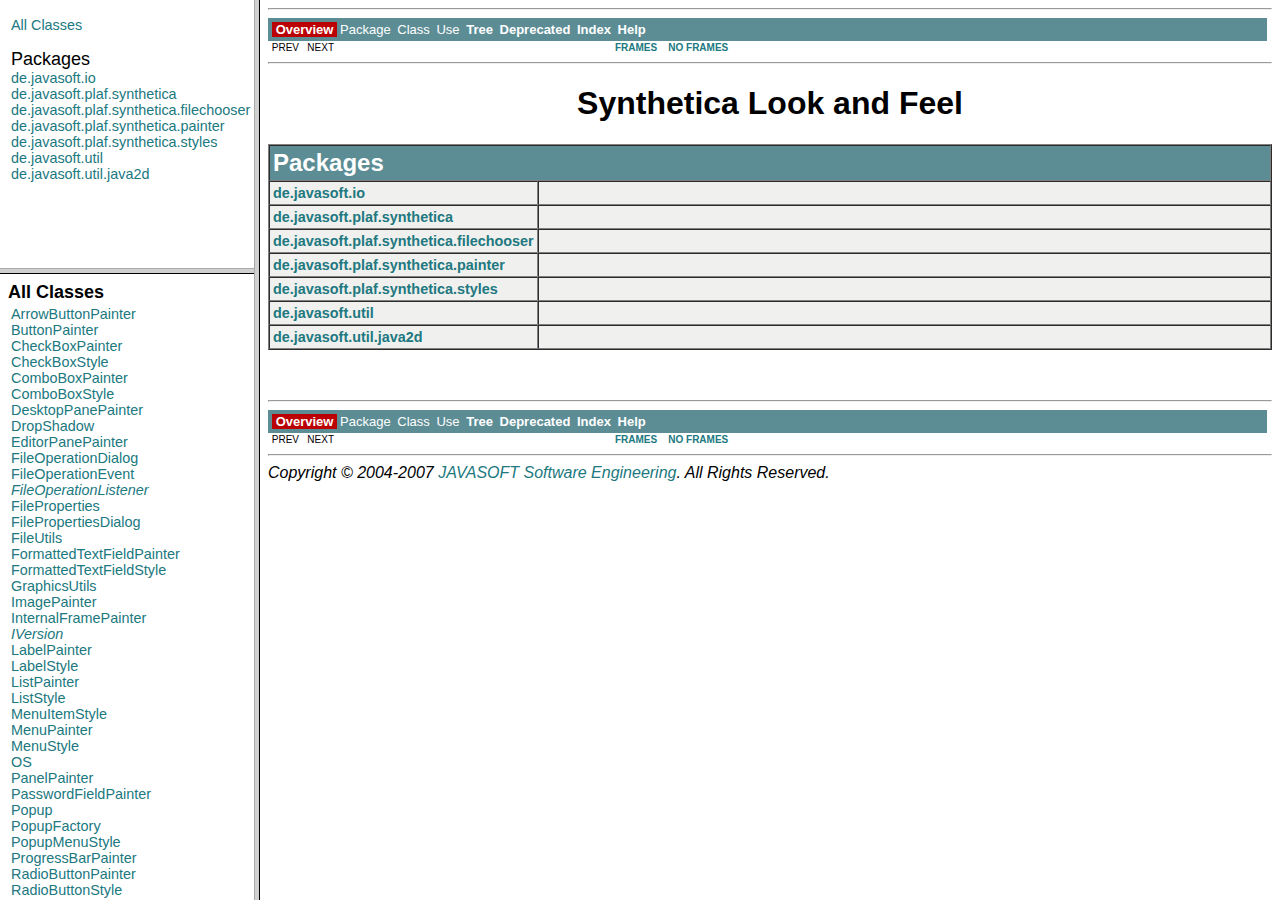
<file: trunk/Clown 2.4/libs/Synth LnF/api/index.html>
<!DOCTYPE HTML PUBLIC "-//W3C//DTD HTML 4.01 Frameset//EN" "http://www.w3.org/TR/html4/frameset.dtd">
<!--NewPage-->
<HTML>
<HEAD>
<!-- Generated by javadoc on Wed Mar 11 09:38:37 CET 2009-->
<TITLE>
Synthetica API
</TITLE>
<SCRIPT type="text/javascript">
    targetPage = "" + window.location.search;
    if (targetPage != "" && targetPage != "undefined")
        targetPage = targetPage.substring(1);
    if (targetPage.indexOf(":") != -1)
        targetPage = "undefined";
    function loadFrames() {
        if (targetPage != "" && targetPage != "undefined")
             top.classFrame.location = top.targetPage;
    }
</SCRIPT>
<NOSCRIPT>
</NOSCRIPT>
</HEAD>
<FRAMESET cols="20%,80%" title="" onLoad="top.loadFrames()">
<FRAMESET rows="30%,70%" title="" onLoad="top.loadFrames()">
<FRAME src="overview-frame.html" name="packageListFrame" title="All Packages">
<FRAME src="allclasses-frame.html" name="packageFrame" title="All classes and interfaces (except non-static nested types)">
</FRAMESET>
<FRAME src="overview-summary.html" name="classFrame" title="Package, class and interface descriptions" scrolling="yes">
<NOFRAMES>
<H2>
Frame Alert</H2>

<P>
This document is designed to be viewed using the frames feature. If you see this message, you are using a non-frame-capable web client.
<BR>
Link to<A HREF="overview-summary.html">Non-frame version.</A>
</NOFRAMES>
</FRAMESET>
</HTML>
</file>
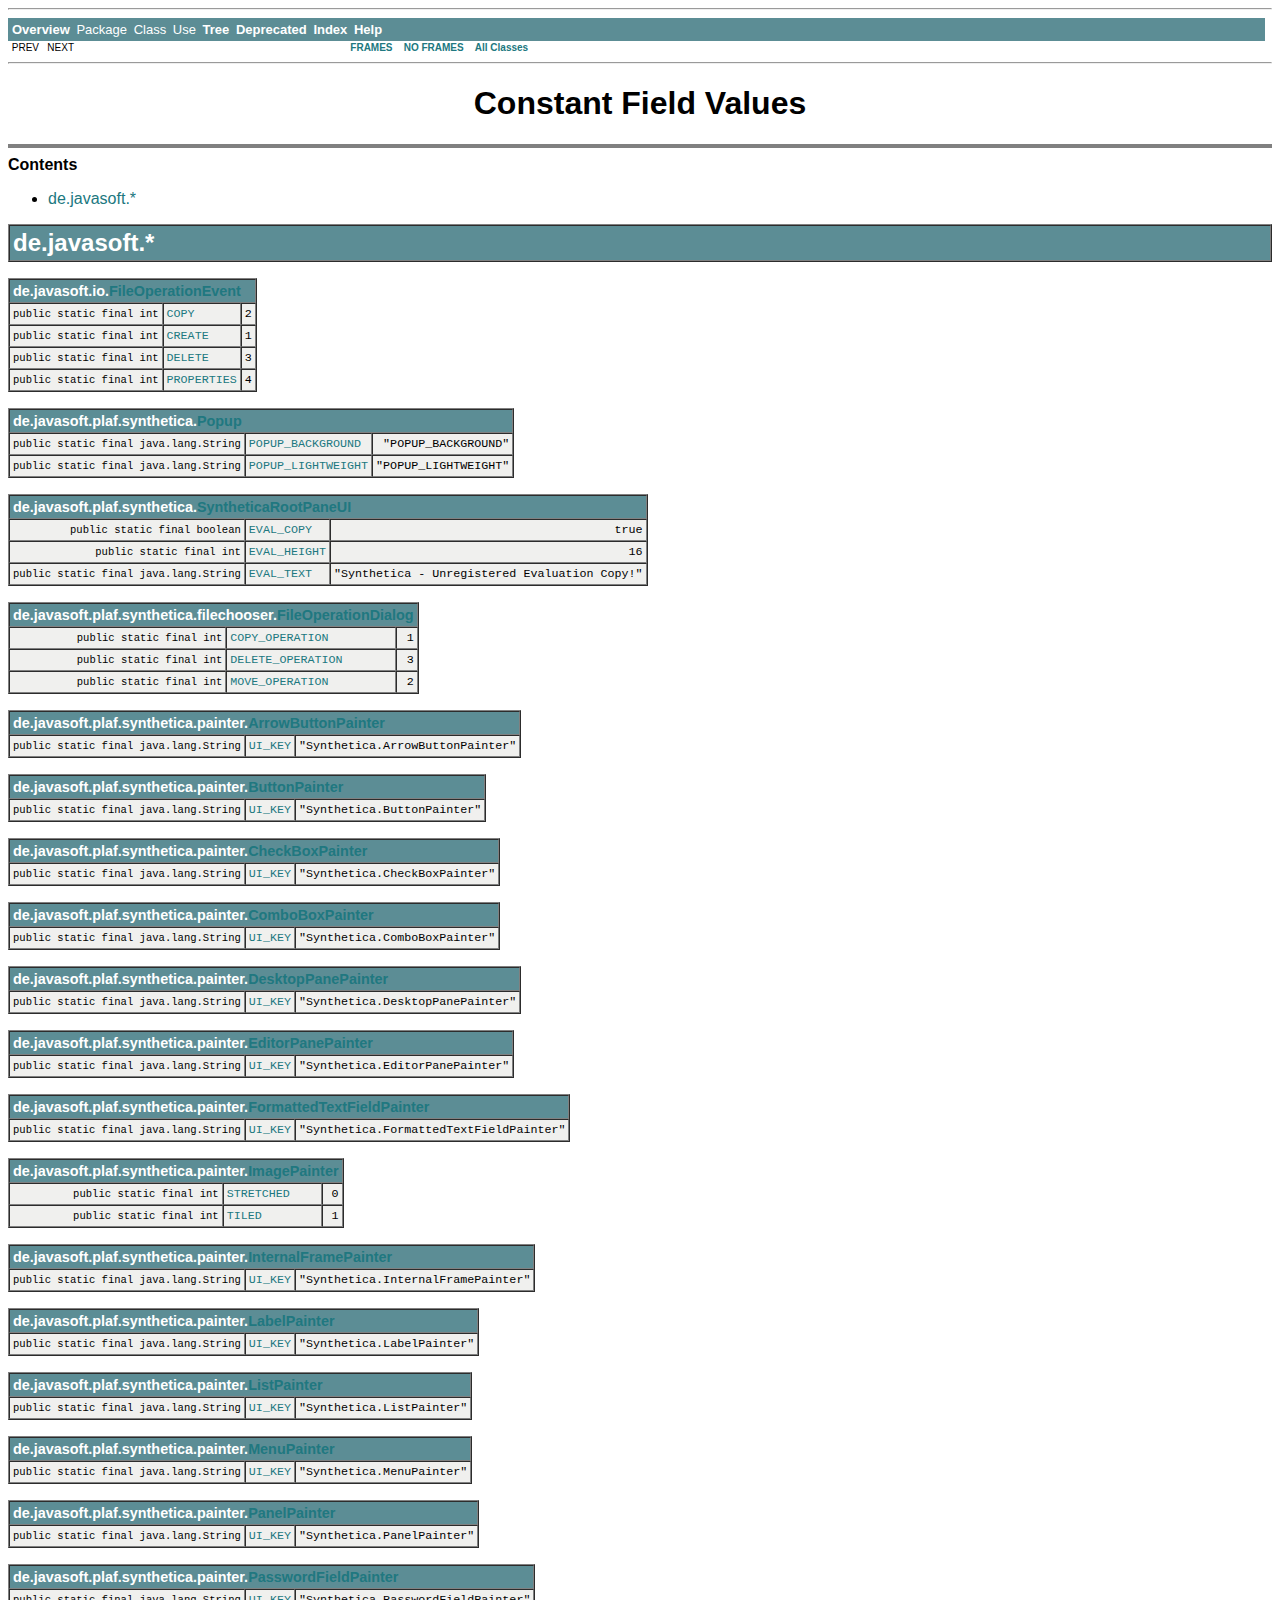
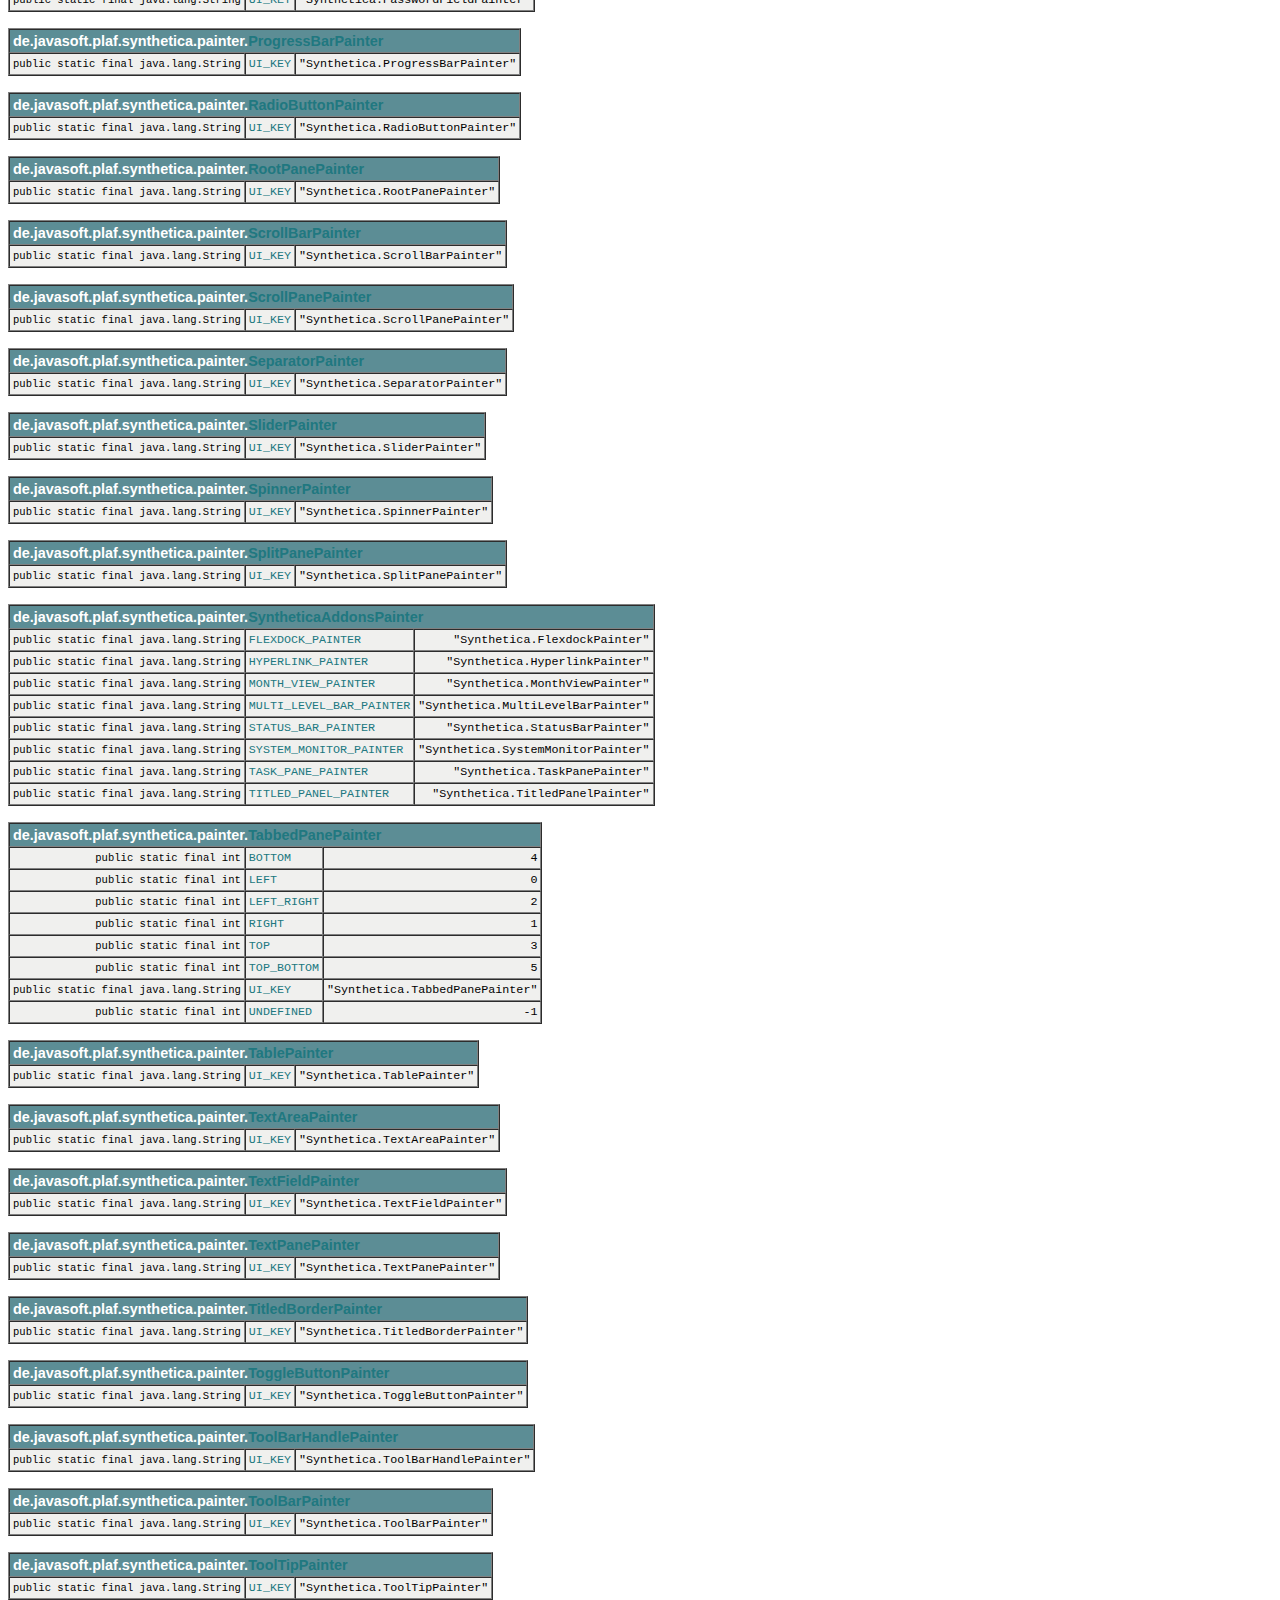
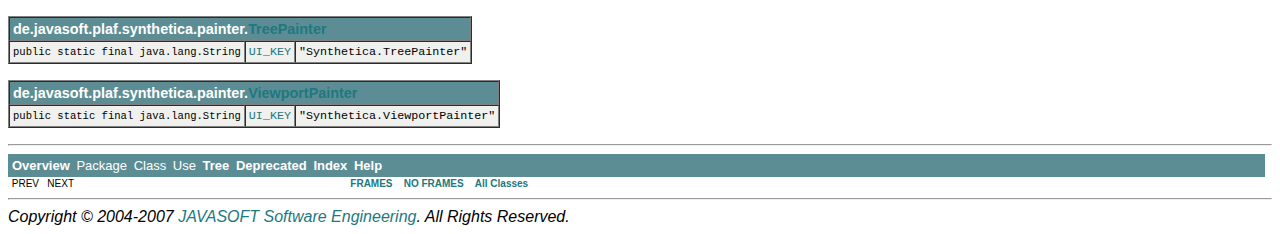
<file: trunk/Clown 2.4/libs/Synth LnF/api/constant-values.html>
<!DOCTYPE HTML PUBLIC "-//W3C//DTD HTML 4.01 Transitional//EN" "http://www.w3.org/TR/html4/loose.dtd">
<!--NewPage-->
<HTML>
<HEAD>
<!-- Generated by javadoc (build 1.6.0_10) on Wed Mar 11 09:38:36 CET 2009 -->
<TITLE>
Constant Field Values (Synthetica API)
</TITLE>

<META NAME="date" CONTENT="2009-03-11">

<LINK REL ="stylesheet" TYPE="text/css" HREF="javasoft.css" TITLE="Style">

<SCRIPT type="text/javascript">
function windowTitle()
{
    if (location.href.indexOf('is-external=true') == -1) {
        parent.document.title="Constant Field Values (Synthetica API)";
    }
}
</SCRIPT>
<NOSCRIPT>
</NOSCRIPT>

</HEAD>

<BODY BGCOLOR="white" onload="windowTitle();">
<HR>


<!-- ========= START OF TOP NAVBAR ======= -->
<A NAME="navbar_top"><!-- --></A>
<A HREF="#skip-navbar_top" title="Skip navigation links"></A>
<TABLE BORDER="0" WIDTH="100%" CELLPADDING="1" CELLSPACING="0" SUMMARY="">
<TR>
<TD COLSPAN=2 BGCOLOR="#EEEEFF" CLASS="NavBarCell1">
<A NAME="navbar_top_firstrow"><!-- --></A>
<TABLE BORDER="0" CELLPADDING="0" CELLSPACING="3" SUMMARY="">
  <TR ALIGN="center" VALIGN="top">
  <TD BGCOLOR="#EEEEFF" CLASS="NavBarCell1">    <A HREF="overview-summary.html"><FONT CLASS="NavBarFont1"><B>Overview</B></FONT></A>&nbsp;</TD>
  <TD BGCOLOR="#EEEEFF" CLASS="NavBarCell1">    <FONT CLASS="NavBarFont1">Package</FONT>&nbsp;</TD>
  <TD BGCOLOR="#EEEEFF" CLASS="NavBarCell1">    <FONT CLASS="NavBarFont1">Class</FONT>&nbsp;</TD>
  <TD BGCOLOR="#EEEEFF" CLASS="NavBarCell1">    <FONT CLASS="NavBarFont1">Use</FONT>&nbsp;</TD>
  <TD BGCOLOR="#EEEEFF" CLASS="NavBarCell1">    <A HREF="overview-tree.html"><FONT CLASS="NavBarFont1"><B>Tree</B></FONT></A>&nbsp;</TD>
  <TD BGCOLOR="#EEEEFF" CLASS="NavBarCell1">    <A HREF="deprecated-list.html"><FONT CLASS="NavBarFont1"><B>Deprecated</B></FONT></A>&nbsp;</TD>
  <TD BGCOLOR="#EEEEFF" CLASS="NavBarCell1">    <A HREF="index-all.html"><FONT CLASS="NavBarFont1"><B>Index</B></FONT></A>&nbsp;</TD>
  <TD BGCOLOR="#EEEEFF" CLASS="NavBarCell1">    <A HREF="help-doc.html"><FONT CLASS="NavBarFont1"><B>Help</B></FONT></A>&nbsp;</TD>
  </TR>
</TABLE>
</TD>
<TD ALIGN="right" VALIGN="top" ROWSPAN=3><EM>
</EM>
</TD>
</TR>

<TR>
<TD BGCOLOR="white" CLASS="NavBarCell2"><FONT SIZE="-2">
&nbsp;PREV&nbsp;
&nbsp;NEXT</FONT></TD>
<TD BGCOLOR="white" CLASS="NavBarCell2"><FONT SIZE="-2">
  <A HREF="index.html?constant-values.html" target="_top"><B>FRAMES</B></A>  &nbsp;
&nbsp;<A HREF="constant-values.html" target="_top"><B>NO FRAMES</B></A>  &nbsp;
&nbsp;<SCRIPT type="text/javascript">
  <!--
  if(window==top) {
    document.writeln('<A HREF="allclasses-noframe.html"><B>All Classes</B></A>');
  }
  //-->
</SCRIPT>
<NOSCRIPT>
  <A HREF="allclasses-noframe.html"><B>All Classes</B></A>
</NOSCRIPT>


</FONT></TD>
</TR>
</TABLE>
<A NAME="skip-navbar_top"></A>
<!-- ========= END OF TOP NAVBAR ========= -->

<HR>
<CENTER>
<H1>
Constant Field Values</H1>
</CENTER>
<HR SIZE="4" NOSHADE>
<B>Contents</B><UL>
<LI><A HREF="#de.javasoft">de.javasoft.*</A>
</UL>

<A NAME="de.javasoft"><!-- --></A>
<TABLE BORDER="1" WIDTH="100%" CELLPADDING="3" CELLSPACING="0" SUMMARY="">
<TR BGCOLOR="#CCCCFF" CLASS="TableHeadingColor">
<TH ALIGN="left"><FONT SIZE="+2">
de.javasoft.*</FONT></TH>
</TR>
</TABLE>

<P>

<TABLE BORDER="1" CELLPADDING="3" CELLSPACING="0" SUMMARY="">
<TR BGCOLOR="#EEEEFF" CLASS="TableSubHeadingColor">
<TH ALIGN="left" COLSPAN="3">de.javasoft.io.<A HREF="de/javasoft/io/FileOperationEvent.html" title="class in de.javasoft.io">FileOperationEvent</A></TH>
</TR>
<TR BGCOLOR="white" CLASS="TableRowColor">
<A NAME="de.javasoft.io.FileOperationEvent.COPY"><!-- --></A><TD ALIGN="right"><FONT SIZE="-1">
<CODE>public&nbsp;static&nbsp;final&nbsp;int</CODE></FONT></TD>
<TD ALIGN="left"><CODE><A HREF="de/javasoft/io/FileOperationEvent.html#COPY">COPY</A></CODE></TD>
<TD ALIGN="right"><CODE>2</CODE></TD>
</TR>
<TR BGCOLOR="white" CLASS="TableRowColor">
<A NAME="de.javasoft.io.FileOperationEvent.CREATE"><!-- --></A><TD ALIGN="right"><FONT SIZE="-1">
<CODE>public&nbsp;static&nbsp;final&nbsp;int</CODE></FONT></TD>
<TD ALIGN="left"><CODE><A HREF="de/javasoft/io/FileOperationEvent.html#CREATE">CREATE</A></CODE></TD>
<TD ALIGN="right"><CODE>1</CODE></TD>
</TR>
<TR BGCOLOR="white" CLASS="TableRowColor">
<A NAME="de.javasoft.io.FileOperationEvent.DELETE"><!-- --></A><TD ALIGN="right"><FONT SIZE="-1">
<CODE>public&nbsp;static&nbsp;final&nbsp;int</CODE></FONT></TD>
<TD ALIGN="left"><CODE><A HREF="de/javasoft/io/FileOperationEvent.html#DELETE">DELETE</A></CODE></TD>
<TD ALIGN="right"><CODE>3</CODE></TD>
</TR>
<TR BGCOLOR="white" CLASS="TableRowColor">
<A NAME="de.javasoft.io.FileOperationEvent.PROPERTIES"><!-- --></A><TD ALIGN="right"><FONT SIZE="-1">
<CODE>public&nbsp;static&nbsp;final&nbsp;int</CODE></FONT></TD>
<TD ALIGN="left"><CODE><A HREF="de/javasoft/io/FileOperationEvent.html#PROPERTIES">PROPERTIES</A></CODE></TD>
<TD ALIGN="right"><CODE>4</CODE></TD>
</TR>
</FONT></TD>
</TR>
</TABLE>

<P>

<P>

<TABLE BORDER="1" CELLPADDING="3" CELLSPACING="0" SUMMARY="">
<TR BGCOLOR="#EEEEFF" CLASS="TableSubHeadingColor">
<TH ALIGN="left" COLSPAN="3">de.javasoft.plaf.synthetica.<A HREF="de/javasoft/plaf/synthetica/Popup.html" title="class in de.javasoft.plaf.synthetica">Popup</A></TH>
</TR>
<TR BGCOLOR="white" CLASS="TableRowColor">
<A NAME="de.javasoft.plaf.synthetica.Popup.POPUP_BACKGROUND"><!-- --></A><TD ALIGN="right"><FONT SIZE="-1">
<CODE>public&nbsp;static&nbsp;final&nbsp;java.lang.String</CODE></FONT></TD>
<TD ALIGN="left"><CODE><A HREF="de/javasoft/plaf/synthetica/Popup.html#POPUP_BACKGROUND">POPUP_BACKGROUND</A></CODE></TD>
<TD ALIGN="right"><CODE>"POPUP_BACKGROUND"</CODE></TD>
</TR>
<TR BGCOLOR="white" CLASS="TableRowColor">
<A NAME="de.javasoft.plaf.synthetica.Popup.POPUP_LIGHTWEIGHT"><!-- --></A><TD ALIGN="right"><FONT SIZE="-1">
<CODE>public&nbsp;static&nbsp;final&nbsp;java.lang.String</CODE></FONT></TD>
<TD ALIGN="left"><CODE><A HREF="de/javasoft/plaf/synthetica/Popup.html#POPUP_LIGHTWEIGHT">POPUP_LIGHTWEIGHT</A></CODE></TD>
<TD ALIGN="right"><CODE>"POPUP_LIGHTWEIGHT"</CODE></TD>
</TR>
</FONT></TD>
</TR>
</TABLE>

<P>

<P>

<TABLE BORDER="1" CELLPADDING="3" CELLSPACING="0" SUMMARY="">
<TR BGCOLOR="#EEEEFF" CLASS="TableSubHeadingColor">
<TH ALIGN="left" COLSPAN="3">de.javasoft.plaf.synthetica.<A HREF="de/javasoft/plaf/synthetica/SyntheticaRootPaneUI.html" title="class in de.javasoft.plaf.synthetica">SyntheticaRootPaneUI</A></TH>
</TR>
<TR BGCOLOR="white" CLASS="TableRowColor">
<A NAME="de.javasoft.plaf.synthetica.SyntheticaRootPaneUI.EVAL_COPY"><!-- --></A><TD ALIGN="right"><FONT SIZE="-1">
<CODE>public&nbsp;static&nbsp;final&nbsp;boolean</CODE></FONT></TD>
<TD ALIGN="left"><CODE><A HREF="de/javasoft/plaf/synthetica/SyntheticaRootPaneUI.html#EVAL_COPY">EVAL_COPY</A></CODE></TD>
<TD ALIGN="right"><CODE>true</CODE></TD>
</TR>
<TR BGCOLOR="white" CLASS="TableRowColor">
<A NAME="de.javasoft.plaf.synthetica.SyntheticaRootPaneUI.EVAL_HEIGHT"><!-- --></A><TD ALIGN="right"><FONT SIZE="-1">
<CODE>public&nbsp;static&nbsp;final&nbsp;int</CODE></FONT></TD>
<TD ALIGN="left"><CODE><A HREF="de/javasoft/plaf/synthetica/SyntheticaRootPaneUI.html#EVAL_HEIGHT">EVAL_HEIGHT</A></CODE></TD>
<TD ALIGN="right"><CODE>16</CODE></TD>
</TR>
<TR BGCOLOR="white" CLASS="TableRowColor">
<A NAME="de.javasoft.plaf.synthetica.SyntheticaRootPaneUI.EVAL_TEXT"><!-- --></A><TD ALIGN="right"><FONT SIZE="-1">
<CODE>public&nbsp;static&nbsp;final&nbsp;java.lang.String</CODE></FONT></TD>
<TD ALIGN="left"><CODE><A HREF="de/javasoft/plaf/synthetica/SyntheticaRootPaneUI.html#EVAL_TEXT">EVAL_TEXT</A></CODE></TD>
<TD ALIGN="right"><CODE>"Synthetica - Unregistered Evaluation Copy!"</CODE></TD>
</TR>
</FONT></TD>
</TR>
</TABLE>

<P>

<P>

<TABLE BORDER="1" CELLPADDING="3" CELLSPACING="0" SUMMARY="">
<TR BGCOLOR="#EEEEFF" CLASS="TableSubHeadingColor">
<TH ALIGN="left" COLSPAN="3">de.javasoft.plaf.synthetica.filechooser.<A HREF="de/javasoft/plaf/synthetica/filechooser/FileOperationDialog.html" title="class in de.javasoft.plaf.synthetica.filechooser">FileOperationDialog</A></TH>
</TR>
<TR BGCOLOR="white" CLASS="TableRowColor">
<A NAME="de.javasoft.plaf.synthetica.filechooser.FileOperationDialog.COPY_OPERATION"><!-- --></A><TD ALIGN="right"><FONT SIZE="-1">
<CODE>public&nbsp;static&nbsp;final&nbsp;int</CODE></FONT></TD>
<TD ALIGN="left"><CODE><A HREF="de/javasoft/plaf/synthetica/filechooser/FileOperationDialog.html#COPY_OPERATION">COPY_OPERATION</A></CODE></TD>
<TD ALIGN="right"><CODE>1</CODE></TD>
</TR>
<TR BGCOLOR="white" CLASS="TableRowColor">
<A NAME="de.javasoft.plaf.synthetica.filechooser.FileOperationDialog.DELETE_OPERATION"><!-- --></A><TD ALIGN="right"><FONT SIZE="-1">
<CODE>public&nbsp;static&nbsp;final&nbsp;int</CODE></FONT></TD>
<TD ALIGN="left"><CODE><A HREF="de/javasoft/plaf/synthetica/filechooser/FileOperationDialog.html#DELETE_OPERATION">DELETE_OPERATION</A></CODE></TD>
<TD ALIGN="right"><CODE>3</CODE></TD>
</TR>
<TR BGCOLOR="white" CLASS="TableRowColor">
<A NAME="de.javasoft.plaf.synthetica.filechooser.FileOperationDialog.MOVE_OPERATION"><!-- --></A><TD ALIGN="right"><FONT SIZE="-1">
<CODE>public&nbsp;static&nbsp;final&nbsp;int</CODE></FONT></TD>
<TD ALIGN="left"><CODE><A HREF="de/javasoft/plaf/synthetica/filechooser/FileOperationDialog.html#MOVE_OPERATION">MOVE_OPERATION</A></CODE></TD>
<TD ALIGN="right"><CODE>2</CODE></TD>
</TR>
</FONT></TD>
</TR>
</TABLE>

<P>

<P>

<TABLE BORDER="1" CELLPADDING="3" CELLSPACING="0" SUMMARY="">
<TR BGCOLOR="#EEEEFF" CLASS="TableSubHeadingColor">
<TH ALIGN="left" COLSPAN="3">de.javasoft.plaf.synthetica.painter.<A HREF="de/javasoft/plaf/synthetica/painter/ArrowButtonPainter.html" title="class in de.javasoft.plaf.synthetica.painter">ArrowButtonPainter</A></TH>
</TR>
<TR BGCOLOR="white" CLASS="TableRowColor">
<A NAME="de.javasoft.plaf.synthetica.painter.ArrowButtonPainter.UI_KEY"><!-- --></A><TD ALIGN="right"><FONT SIZE="-1">
<CODE>public&nbsp;static&nbsp;final&nbsp;java.lang.String</CODE></FONT></TD>
<TD ALIGN="left"><CODE><A HREF="de/javasoft/plaf/synthetica/painter/ArrowButtonPainter.html#UI_KEY">UI_KEY</A></CODE></TD>
<TD ALIGN="right"><CODE>"Synthetica.ArrowButtonPainter"</CODE></TD>
</TR>
</FONT></TD>
</TR>
</TABLE>

<P>

<P>

<TABLE BORDER="1" CELLPADDING="3" CELLSPACING="0" SUMMARY="">
<TR BGCOLOR="#EEEEFF" CLASS="TableSubHeadingColor">
<TH ALIGN="left" COLSPAN="3">de.javasoft.plaf.synthetica.painter.<A HREF="de/javasoft/plaf/synthetica/painter/ButtonPainter.html" title="class in de.javasoft.plaf.synthetica.painter">ButtonPainter</A></TH>
</TR>
<TR BGCOLOR="white" CLASS="TableRowColor">
<A NAME="de.javasoft.plaf.synthetica.painter.ButtonPainter.UI_KEY"><!-- --></A><TD ALIGN="right"><FONT SIZE="-1">
<CODE>public&nbsp;static&nbsp;final&nbsp;java.lang.String</CODE></FONT></TD>
<TD ALIGN="left"><CODE><A HREF="de/javasoft/plaf/synthetica/painter/ButtonPainter.html#UI_KEY">UI_KEY</A></CODE></TD>
<TD ALIGN="right"><CODE>"Synthetica.ButtonPainter"</CODE></TD>
</TR>
</FONT></TD>
</TR>
</TABLE>

<P>

<P>

<TABLE BORDER="1" CELLPADDING="3" CELLSPACING="0" SUMMARY="">
<TR BGCOLOR="#EEEEFF" CLASS="TableSubHeadingColor">
<TH ALIGN="left" COLSPAN="3">de.javasoft.plaf.synthetica.painter.<A HREF="de/javasoft/plaf/synthetica/painter/CheckBoxPainter.html" title="class in de.javasoft.plaf.synthetica.painter">CheckBoxPainter</A></TH>
</TR>
<TR BGCOLOR="white" CLASS="TableRowColor">
<A NAME="de.javasoft.plaf.synthetica.painter.CheckBoxPainter.UI_KEY"><!-- --></A><TD ALIGN="right"><FONT SIZE="-1">
<CODE>public&nbsp;static&nbsp;final&nbsp;java.lang.String</CODE></FONT></TD>
<TD ALIGN="left"><CODE><A HREF="de/javasoft/plaf/synthetica/painter/CheckBoxPainter.html#UI_KEY">UI_KEY</A></CODE></TD>
<TD ALIGN="right"><CODE>"Synthetica.CheckBoxPainter"</CODE></TD>
</TR>
</FONT></TD>
</TR>
</TABLE>

<P>

<P>

<TABLE BORDER="1" CELLPADDING="3" CELLSPACING="0" SUMMARY="">
<TR BGCOLOR="#EEEEFF" CLASS="TableSubHeadingColor">
<TH ALIGN="left" COLSPAN="3">de.javasoft.plaf.synthetica.painter.<A HREF="de/javasoft/plaf/synthetica/painter/ComboBoxPainter.html" title="class in de.javasoft.plaf.synthetica.painter">ComboBoxPainter</A></TH>
</TR>
<TR BGCOLOR="white" CLASS="TableRowColor">
<A NAME="de.javasoft.plaf.synthetica.painter.ComboBoxPainter.UI_KEY"><!-- --></A><TD ALIGN="right"><FONT SIZE="-1">
<CODE>public&nbsp;static&nbsp;final&nbsp;java.lang.String</CODE></FONT></TD>
<TD ALIGN="left"><CODE><A HREF="de/javasoft/plaf/synthetica/painter/ComboBoxPainter.html#UI_KEY">UI_KEY</A></CODE></TD>
<TD ALIGN="right"><CODE>"Synthetica.ComboBoxPainter"</CODE></TD>
</TR>
</FONT></TD>
</TR>
</TABLE>

<P>

<P>

<TABLE BORDER="1" CELLPADDING="3" CELLSPACING="0" SUMMARY="">
<TR BGCOLOR="#EEEEFF" CLASS="TableSubHeadingColor">
<TH ALIGN="left" COLSPAN="3">de.javasoft.plaf.synthetica.painter.<A HREF="de/javasoft/plaf/synthetica/painter/DesktopPanePainter.html" title="class in de.javasoft.plaf.synthetica.painter">DesktopPanePainter</A></TH>
</TR>
<TR BGCOLOR="white" CLASS="TableRowColor">
<A NAME="de.javasoft.plaf.synthetica.painter.DesktopPanePainter.UI_KEY"><!-- --></A><TD ALIGN="right"><FONT SIZE="-1">
<CODE>public&nbsp;static&nbsp;final&nbsp;java.lang.String</CODE></FONT></TD>
<TD ALIGN="left"><CODE><A HREF="de/javasoft/plaf/synthetica/painter/DesktopPanePainter.html#UI_KEY">UI_KEY</A></CODE></TD>
<TD ALIGN="right"><CODE>"Synthetica.DesktopPanePainter"</CODE></TD>
</TR>
</FONT></TD>
</TR>
</TABLE>

<P>

<P>

<TABLE BORDER="1" CELLPADDING="3" CELLSPACING="0" SUMMARY="">
<TR BGCOLOR="#EEEEFF" CLASS="TableSubHeadingColor">
<TH ALIGN="left" COLSPAN="3">de.javasoft.plaf.synthetica.painter.<A HREF="de/javasoft/plaf/synthetica/painter/EditorPanePainter.html" title="class in de.javasoft.plaf.synthetica.painter">EditorPanePainter</A></TH>
</TR>
<TR BGCOLOR="white" CLASS="TableRowColor">
<A NAME="de.javasoft.plaf.synthetica.painter.EditorPanePainter.UI_KEY"><!-- --></A><TD ALIGN="right"><FONT SIZE="-1">
<CODE>public&nbsp;static&nbsp;final&nbsp;java.lang.String</CODE></FONT></TD>
<TD ALIGN="left"><CODE><A HREF="de/javasoft/plaf/synthetica/painter/EditorPanePainter.html#UI_KEY">UI_KEY</A></CODE></TD>
<TD ALIGN="right"><CODE>"Synthetica.EditorPanePainter"</CODE></TD>
</TR>
</FONT></TD>
</TR>
</TABLE>

<P>

<P>

<TABLE BORDER="1" CELLPADDING="3" CELLSPACING="0" SUMMARY="">
<TR BGCOLOR="#EEEEFF" CLASS="TableSubHeadingColor">
<TH ALIGN="left" COLSPAN="3">de.javasoft.plaf.synthetica.painter.<A HREF="de/javasoft/plaf/synthetica/painter/FormattedTextFieldPainter.html" title="class in de.javasoft.plaf.synthetica.painter">FormattedTextFieldPainter</A></TH>
</TR>
<TR BGCOLOR="white" CLASS="TableRowColor">
<A NAME="de.javasoft.plaf.synthetica.painter.FormattedTextFieldPainter.UI_KEY"><!-- --></A><TD ALIGN="right"><FONT SIZE="-1">
<CODE>public&nbsp;static&nbsp;final&nbsp;java.lang.String</CODE></FONT></TD>
<TD ALIGN="left"><CODE><A HREF="de/javasoft/plaf/synthetica/painter/FormattedTextFieldPainter.html#UI_KEY">UI_KEY</A></CODE></TD>
<TD ALIGN="right"><CODE>"Synthetica.FormattedTextFieldPainter"</CODE></TD>
</TR>
</FONT></TD>
</TR>
</TABLE>

<P>

<P>

<TABLE BORDER="1" CELLPADDING="3" CELLSPACING="0" SUMMARY="">
<TR BGCOLOR="#EEEEFF" CLASS="TableSubHeadingColor">
<TH ALIGN="left" COLSPAN="3">de.javasoft.plaf.synthetica.painter.<A HREF="de/javasoft/plaf/synthetica/painter/ImagePainter.html" title="class in de.javasoft.plaf.synthetica.painter">ImagePainter</A></TH>
</TR>
<TR BGCOLOR="white" CLASS="TableRowColor">
<A NAME="de.javasoft.plaf.synthetica.painter.ImagePainter.STRETCHED"><!-- --></A><TD ALIGN="right"><FONT SIZE="-1">
<CODE>public&nbsp;static&nbsp;final&nbsp;int</CODE></FONT></TD>
<TD ALIGN="left"><CODE><A HREF="de/javasoft/plaf/synthetica/painter/ImagePainter.html#STRETCHED">STRETCHED</A></CODE></TD>
<TD ALIGN="right"><CODE>0</CODE></TD>
</TR>
<TR BGCOLOR="white" CLASS="TableRowColor">
<A NAME="de.javasoft.plaf.synthetica.painter.ImagePainter.TILED"><!-- --></A><TD ALIGN="right"><FONT SIZE="-1">
<CODE>public&nbsp;static&nbsp;final&nbsp;int</CODE></FONT></TD>
<TD ALIGN="left"><CODE><A HREF="de/javasoft/plaf/synthetica/painter/ImagePainter.html#TILED">TILED</A></CODE></TD>
<TD ALIGN="right"><CODE>1</CODE></TD>
</TR>
</FONT></TD>
</TR>
</TABLE>

<P>

<P>

<TABLE BORDER="1" CELLPADDING="3" CELLSPACING="0" SUMMARY="">
<TR BGCOLOR="#EEEEFF" CLASS="TableSubHeadingColor">
<TH ALIGN="left" COLSPAN="3">de.javasoft.plaf.synthetica.painter.<A HREF="de/javasoft/plaf/synthetica/painter/InternalFramePainter.html" title="class in de.javasoft.plaf.synthetica.painter">InternalFramePainter</A></TH>
</TR>
<TR BGCOLOR="white" CLASS="TableRowColor">
<A NAME="de.javasoft.plaf.synthetica.painter.InternalFramePainter.UI_KEY"><!-- --></A><TD ALIGN="right"><FONT SIZE="-1">
<CODE>public&nbsp;static&nbsp;final&nbsp;java.lang.String</CODE></FONT></TD>
<TD ALIGN="left"><CODE><A HREF="de/javasoft/plaf/synthetica/painter/InternalFramePainter.html#UI_KEY">UI_KEY</A></CODE></TD>
<TD ALIGN="right"><CODE>"Synthetica.InternalFramePainter"</CODE></TD>
</TR>
</FONT></TD>
</TR>
</TABLE>

<P>

<P>

<TABLE BORDER="1" CELLPADDING="3" CELLSPACING="0" SUMMARY="">
<TR BGCOLOR="#EEEEFF" CLASS="TableSubHeadingColor">
<TH ALIGN="left" COLSPAN="3">de.javasoft.plaf.synthetica.painter.<A HREF="de/javasoft/plaf/synthetica/painter/LabelPainter.html" title="class in de.javasoft.plaf.synthetica.painter">LabelPainter</A></TH>
</TR>
<TR BGCOLOR="white" CLASS="TableRowColor">
<A NAME="de.javasoft.plaf.synthetica.painter.LabelPainter.UI_KEY"><!-- --></A><TD ALIGN="right"><FONT SIZE="-1">
<CODE>public&nbsp;static&nbsp;final&nbsp;java.lang.String</CODE></FONT></TD>
<TD ALIGN="left"><CODE><A HREF="de/javasoft/plaf/synthetica/painter/LabelPainter.html#UI_KEY">UI_KEY</A></CODE></TD>
<TD ALIGN="right"><CODE>"Synthetica.LabelPainter"</CODE></TD>
</TR>
</FONT></TD>
</TR>
</TABLE>

<P>

<P>

<TABLE BORDER="1" CELLPADDING="3" CELLSPACING="0" SUMMARY="">
<TR BGCOLOR="#EEEEFF" CLASS="TableSubHeadingColor">
<TH ALIGN="left" COLSPAN="3">de.javasoft.plaf.synthetica.painter.<A HREF="de/javasoft/plaf/synthetica/painter/ListPainter.html" title="class in de.javasoft.plaf.synthetica.painter">ListPainter</A></TH>
</TR>
<TR BGCOLOR="white" CLASS="TableRowColor">
<A NAME="de.javasoft.plaf.synthetica.painter.ListPainter.UI_KEY"><!-- --></A><TD ALIGN="right"><FONT SIZE="-1">
<CODE>public&nbsp;static&nbsp;final&nbsp;java.lang.String</CODE></FONT></TD>
<TD ALIGN="left"><CODE><A HREF="de/javasoft/plaf/synthetica/painter/ListPainter.html#UI_KEY">UI_KEY</A></CODE></TD>
<TD ALIGN="right"><CODE>"Synthetica.ListPainter"</CODE></TD>
</TR>
</FONT></TD>
</TR>
</TABLE>

<P>

<P>

<TABLE BORDER="1" CELLPADDING="3" CELLSPACING="0" SUMMARY="">
<TR BGCOLOR="#EEEEFF" CLASS="TableSubHeadingColor">
<TH ALIGN="left" COLSPAN="3">de.javasoft.plaf.synthetica.painter.<A HREF="de/javasoft/plaf/synthetica/painter/MenuPainter.html" title="class in de.javasoft.plaf.synthetica.painter">MenuPainter</A></TH>
</TR>
<TR BGCOLOR="white" CLASS="TableRowColor">
<A NAME="de.javasoft.plaf.synthetica.painter.MenuPainter.UI_KEY"><!-- --></A><TD ALIGN="right"><FONT SIZE="-1">
<CODE>public&nbsp;static&nbsp;final&nbsp;java.lang.String</CODE></FONT></TD>
<TD ALIGN="left"><CODE><A HREF="de/javasoft/plaf/synthetica/painter/MenuPainter.html#UI_KEY">UI_KEY</A></CODE></TD>
<TD ALIGN="right"><CODE>"Synthetica.MenuPainter"</CODE></TD>
</TR>
</FONT></TD>
</TR>
</TABLE>

<P>

<P>

<TABLE BORDER="1" CELLPADDING="3" CELLSPACING="0" SUMMARY="">
<TR BGCOLOR="#EEEEFF" CLASS="TableSubHeadingColor">
<TH ALIGN="left" COLSPAN="3">de.javasoft.plaf.synthetica.painter.<A HREF="de/javasoft/plaf/synthetica/painter/PanelPainter.html" title="class in de.javasoft.plaf.synthetica.painter">PanelPainter</A></TH>
</TR>
<TR BGCOLOR="white" CLASS="TableRowColor">
<A NAME="de.javasoft.plaf.synthetica.painter.PanelPainter.UI_KEY"><!-- --></A><TD ALIGN="right"><FONT SIZE="-1">
<CODE>public&nbsp;static&nbsp;final&nbsp;java.lang.String</CODE></FONT></TD>
<TD ALIGN="left"><CODE><A HREF="de/javasoft/plaf/synthetica/painter/PanelPainter.html#UI_KEY">UI_KEY</A></CODE></TD>
<TD ALIGN="right"><CODE>"Synthetica.PanelPainter"</CODE></TD>
</TR>
</FONT></TD>
</TR>
</TABLE>

<P>

<P>

<TABLE BORDER="1" CELLPADDING="3" CELLSPACING="0" SUMMARY="">
<TR BGCOLOR="#EEEEFF" CLASS="TableSubHeadingColor">
<TH ALIGN="left" COLSPAN="3">de.javasoft.plaf.synthetica.painter.<A HREF="de/javasoft/plaf/synthetica/painter/PasswordFieldPainter.html" title="class in de.javasoft.plaf.synthetica.painter">PasswordFieldPainter</A></TH>
</TR>
<TR BGCOLOR="white" CLASS="TableRowColor">
<A NAME="de.javasoft.plaf.synthetica.painter.PasswordFieldPainter.UI_KEY"><!-- --></A><TD ALIGN="right"><FONT SIZE="-1">
<CODE>public&nbsp;static&nbsp;final&nbsp;java.lang.String</CODE></FONT></TD>
<TD ALIGN="left"><CODE><A HREF="de/javasoft/plaf/synthetica/painter/PasswordFieldPainter.html#UI_KEY">UI_KEY</A></CODE></TD>
<TD ALIGN="right"><CODE>"Synthetica.PasswordFieldPainter"</CODE></TD>
</TR>
</FONT></TD>
</TR>
</TABLE>

<P>

<P>

<TABLE BORDER="1" CELLPADDING="3" CELLSPACING="0" SUMMARY="">
<TR BGCOLOR="#EEEEFF" CLASS="TableSubHeadingColor">
<TH ALIGN="left" COLSPAN="3">de.javasoft.plaf.synthetica.painter.<A HREF="de/javasoft/plaf/synthetica/painter/ProgressBarPainter.html" title="class in de.javasoft.plaf.synthetica.painter">ProgressBarPainter</A></TH>
</TR>
<TR BGCOLOR="white" CLASS="TableRowColor">
<A NAME="de.javasoft.plaf.synthetica.painter.ProgressBarPainter.UI_KEY"><!-- --></A><TD ALIGN="right"><FONT SIZE="-1">
<CODE>public&nbsp;static&nbsp;final&nbsp;java.lang.String</CODE></FONT></TD>
<TD ALIGN="left"><CODE><A HREF="de/javasoft/plaf/synthetica/painter/ProgressBarPainter.html#UI_KEY">UI_KEY</A></CODE></TD>
<TD ALIGN="right"><CODE>"Synthetica.ProgressBarPainter"</CODE></TD>
</TR>
</FONT></TD>
</TR>
</TABLE>

<P>

<P>

<TABLE BORDER="1" CELLPADDING="3" CELLSPACING="0" SUMMARY="">
<TR BGCOLOR="#EEEEFF" CLASS="TableSubHeadingColor">
<TH ALIGN="left" COLSPAN="3">de.javasoft.plaf.synthetica.painter.<A HREF="de/javasoft/plaf/synthetica/painter/RadioButtonPainter.html" title="class in de.javasoft.plaf.synthetica.painter">RadioButtonPainter</A></TH>
</TR>
<TR BGCOLOR="white" CLASS="TableRowColor">
<A NAME="de.javasoft.plaf.synthetica.painter.RadioButtonPainter.UI_KEY"><!-- --></A><TD ALIGN="right"><FONT SIZE="-1">
<CODE>public&nbsp;static&nbsp;final&nbsp;java.lang.String</CODE></FONT></TD>
<TD ALIGN="left"><CODE><A HREF="de/javasoft/plaf/synthetica/painter/RadioButtonPainter.html#UI_KEY">UI_KEY</A></CODE></TD>
<TD ALIGN="right"><CODE>"Synthetica.RadioButtonPainter"</CODE></TD>
</TR>
</FONT></TD>
</TR>
</TABLE>

<P>

<P>

<TABLE BORDER="1" CELLPADDING="3" CELLSPACING="0" SUMMARY="">
<TR BGCOLOR="#EEEEFF" CLASS="TableSubHeadingColor">
<TH ALIGN="left" COLSPAN="3">de.javasoft.plaf.synthetica.painter.<A HREF="de/javasoft/plaf/synthetica/painter/RootPanePainter.html" title="class in de.javasoft.plaf.synthetica.painter">RootPanePainter</A></TH>
</TR>
<TR BGCOLOR="white" CLASS="TableRowColor">
<A NAME="de.javasoft.plaf.synthetica.painter.RootPanePainter.UI_KEY"><!-- --></A><TD ALIGN="right"><FONT SIZE="-1">
<CODE>public&nbsp;static&nbsp;final&nbsp;java.lang.String</CODE></FONT></TD>
<TD ALIGN="left"><CODE><A HREF="de/javasoft/plaf/synthetica/painter/RootPanePainter.html#UI_KEY">UI_KEY</A></CODE></TD>
<TD ALIGN="right"><CODE>"Synthetica.RootPanePainter"</CODE></TD>
</TR>
</FONT></TD>
</TR>
</TABLE>

<P>

<P>

<TABLE BORDER="1" CELLPADDING="3" CELLSPACING="0" SUMMARY="">
<TR BGCOLOR="#EEEEFF" CLASS="TableSubHeadingColor">
<TH ALIGN="left" COLSPAN="3">de.javasoft.plaf.synthetica.painter.<A HREF="de/javasoft/plaf/synthetica/painter/ScrollBarPainter.html" title="class in de.javasoft.plaf.synthetica.painter">ScrollBarPainter</A></TH>
</TR>
<TR BGCOLOR="white" CLASS="TableRowColor">
<A NAME="de.javasoft.plaf.synthetica.painter.ScrollBarPainter.UI_KEY"><!-- --></A><TD ALIGN="right"><FONT SIZE="-1">
<CODE>public&nbsp;static&nbsp;final&nbsp;java.lang.String</CODE></FONT></TD>
<TD ALIGN="left"><CODE><A HREF="de/javasoft/plaf/synthetica/painter/ScrollBarPainter.html#UI_KEY">UI_KEY</A></CODE></TD>
<TD ALIGN="right"><CODE>"Synthetica.ScrollBarPainter"</CODE></TD>
</TR>
</FONT></TD>
</TR>
</TABLE>

<P>

<P>

<TABLE BORDER="1" CELLPADDING="3" CELLSPACING="0" SUMMARY="">
<TR BGCOLOR="#EEEEFF" CLASS="TableSubHeadingColor">
<TH ALIGN="left" COLSPAN="3">de.javasoft.plaf.synthetica.painter.<A HREF="de/javasoft/plaf/synthetica/painter/ScrollPanePainter.html" title="class in de.javasoft.plaf.synthetica.painter">ScrollPanePainter</A></TH>
</TR>
<TR BGCOLOR="white" CLASS="TableRowColor">
<A NAME="de.javasoft.plaf.synthetica.painter.ScrollPanePainter.UI_KEY"><!-- --></A><TD ALIGN="right"><FONT SIZE="-1">
<CODE>public&nbsp;static&nbsp;final&nbsp;java.lang.String</CODE></FONT></TD>
<TD ALIGN="left"><CODE><A HREF="de/javasoft/plaf/synthetica/painter/ScrollPanePainter.html#UI_KEY">UI_KEY</A></CODE></TD>
<TD ALIGN="right"><CODE>"Synthetica.ScrollPanePainter"</CODE></TD>
</TR>
</FONT></TD>
</TR>
</TABLE>

<P>

<P>

<TABLE BORDER="1" CELLPADDING="3" CELLSPACING="0" SUMMARY="">
<TR BGCOLOR="#EEEEFF" CLASS="TableSubHeadingColor">
<TH ALIGN="left" COLSPAN="3">de.javasoft.plaf.synthetica.painter.<A HREF="de/javasoft/plaf/synthetica/painter/SeparatorPainter.html" title="class in de.javasoft.plaf.synthetica.painter">SeparatorPainter</A></TH>
</TR>
<TR BGCOLOR="white" CLASS="TableRowColor">
<A NAME="de.javasoft.plaf.synthetica.painter.SeparatorPainter.UI_KEY"><!-- --></A><TD ALIGN="right"><FONT SIZE="-1">
<CODE>public&nbsp;static&nbsp;final&nbsp;java.lang.String</CODE></FONT></TD>
<TD ALIGN="left"><CODE><A HREF="de/javasoft/plaf/synthetica/painter/SeparatorPainter.html#UI_KEY">UI_KEY</A></CODE></TD>
<TD ALIGN="right"><CODE>"Synthetica.SeparatorPainter"</CODE></TD>
</TR>
</FONT></TD>
</TR>
</TABLE>

<P>

<P>

<TABLE BORDER="1" CELLPADDING="3" CELLSPACING="0" SUMMARY="">
<TR BGCOLOR="#EEEEFF" CLASS="TableSubHeadingColor">
<TH ALIGN="left" COLSPAN="3">de.javasoft.plaf.synthetica.painter.<A HREF="de/javasoft/plaf/synthetica/painter/SliderPainter.html" title="class in de.javasoft.plaf.synthetica.painter">SliderPainter</A></TH>
</TR>
<TR BGCOLOR="white" CLASS="TableRowColor">
<A NAME="de.javasoft.plaf.synthetica.painter.SliderPainter.UI_KEY"><!-- --></A><TD ALIGN="right"><FONT SIZE="-1">
<CODE>public&nbsp;static&nbsp;final&nbsp;java.lang.String</CODE></FONT></TD>
<TD ALIGN="left"><CODE><A HREF="de/javasoft/plaf/synthetica/painter/SliderPainter.html#UI_KEY">UI_KEY</A></CODE></TD>
<TD ALIGN="right"><CODE>"Synthetica.SliderPainter"</CODE></TD>
</TR>
</FONT></TD>
</TR>
</TABLE>

<P>

<P>

<TABLE BORDER="1" CELLPADDING="3" CELLSPACING="0" SUMMARY="">
<TR BGCOLOR="#EEEEFF" CLASS="TableSubHeadingColor">
<TH ALIGN="left" COLSPAN="3">de.javasoft.plaf.synthetica.painter.<A HREF="de/javasoft/plaf/synthetica/painter/SpinnerPainter.html" title="class in de.javasoft.plaf.synthetica.painter">SpinnerPainter</A></TH>
</TR>
<TR BGCOLOR="white" CLASS="TableRowColor">
<A NAME="de.javasoft.plaf.synthetica.painter.SpinnerPainter.UI_KEY"><!-- --></A><TD ALIGN="right"><FONT SIZE="-1">
<CODE>public&nbsp;static&nbsp;final&nbsp;java.lang.String</CODE></FONT></TD>
<TD ALIGN="left"><CODE><A HREF="de/javasoft/plaf/synthetica/painter/SpinnerPainter.html#UI_KEY">UI_KEY</A></CODE></TD>
<TD ALIGN="right"><CODE>"Synthetica.SpinnerPainter"</CODE></TD>
</TR>
</FONT></TD>
</TR>
</TABLE>

<P>

<P>

<TABLE BORDER="1" CELLPADDING="3" CELLSPACING="0" SUMMARY="">
<TR BGCOLOR="#EEEEFF" CLASS="TableSubHeadingColor">
<TH ALIGN="left" COLSPAN="3">de.javasoft.plaf.synthetica.painter.<A HREF="de/javasoft/plaf/synthetica/painter/SplitPanePainter.html" title="class in de.javasoft.plaf.synthetica.painter">SplitPanePainter</A></TH>
</TR>
<TR BGCOLOR="white" CLASS="TableRowColor">
<A NAME="de.javasoft.plaf.synthetica.painter.SplitPanePainter.UI_KEY"><!-- --></A><TD ALIGN="right"><FONT SIZE="-1">
<CODE>public&nbsp;static&nbsp;final&nbsp;java.lang.String</CODE></FONT></TD>
<TD ALIGN="left"><CODE><A HREF="de/javasoft/plaf/synthetica/painter/SplitPanePainter.html#UI_KEY">UI_KEY</A></CODE></TD>
<TD ALIGN="right"><CODE>"Synthetica.SplitPanePainter"</CODE></TD>
</TR>
</FONT></TD>
</TR>
</TABLE>

<P>

<P>

<TABLE BORDER="1" CELLPADDING="3" CELLSPACING="0" SUMMARY="">
<TR BGCOLOR="#EEEEFF" CLASS="TableSubHeadingColor">
<TH ALIGN="left" COLSPAN="3">de.javasoft.plaf.synthetica.painter.<A HREF="de/javasoft/plaf/synthetica/painter/SyntheticaAddonsPainter.html" title="class in de.javasoft.plaf.synthetica.painter">SyntheticaAddonsPainter</A></TH>
</TR>
<TR BGCOLOR="white" CLASS="TableRowColor">
<A NAME="de.javasoft.plaf.synthetica.painter.SyntheticaAddonsPainter.FLEXDOCK_PAINTER"><!-- --></A><TD ALIGN="right"><FONT SIZE="-1">
<CODE>public&nbsp;static&nbsp;final&nbsp;java.lang.String</CODE></FONT></TD>
<TD ALIGN="left"><CODE><A HREF="de/javasoft/plaf/synthetica/painter/SyntheticaAddonsPainter.html#FLEXDOCK_PAINTER">FLEXDOCK_PAINTER</A></CODE></TD>
<TD ALIGN="right"><CODE>"Synthetica.FlexdockPainter"</CODE></TD>
</TR>
<TR BGCOLOR="white" CLASS="TableRowColor">
<A NAME="de.javasoft.plaf.synthetica.painter.SyntheticaAddonsPainter.HYPERLINK_PAINTER"><!-- --></A><TD ALIGN="right"><FONT SIZE="-1">
<CODE>public&nbsp;static&nbsp;final&nbsp;java.lang.String</CODE></FONT></TD>
<TD ALIGN="left"><CODE><A HREF="de/javasoft/plaf/synthetica/painter/SyntheticaAddonsPainter.html#HYPERLINK_PAINTER">HYPERLINK_PAINTER</A></CODE></TD>
<TD ALIGN="right"><CODE>"Synthetica.HyperlinkPainter"</CODE></TD>
</TR>
<TR BGCOLOR="white" CLASS="TableRowColor">
<A NAME="de.javasoft.plaf.synthetica.painter.SyntheticaAddonsPainter.MONTH_VIEW_PAINTER"><!-- --></A><TD ALIGN="right"><FONT SIZE="-1">
<CODE>public&nbsp;static&nbsp;final&nbsp;java.lang.String</CODE></FONT></TD>
<TD ALIGN="left"><CODE><A HREF="de/javasoft/plaf/synthetica/painter/SyntheticaAddonsPainter.html#MONTH_VIEW_PAINTER">MONTH_VIEW_PAINTER</A></CODE></TD>
<TD ALIGN="right"><CODE>"Synthetica.MonthViewPainter"</CODE></TD>
</TR>
<TR BGCOLOR="white" CLASS="TableRowColor">
<A NAME="de.javasoft.plaf.synthetica.painter.SyntheticaAddonsPainter.MULTI_LEVEL_BAR_PAINTER"><!-- --></A><TD ALIGN="right"><FONT SIZE="-1">
<CODE>public&nbsp;static&nbsp;final&nbsp;java.lang.String</CODE></FONT></TD>
<TD ALIGN="left"><CODE><A HREF="de/javasoft/plaf/synthetica/painter/SyntheticaAddonsPainter.html#MULTI_LEVEL_BAR_PAINTER">MULTI_LEVEL_BAR_PAINTER</A></CODE></TD>
<TD ALIGN="right"><CODE>"Synthetica.MultiLevelBarPainter"</CODE></TD>
</TR>
<TR BGCOLOR="white" CLASS="TableRowColor">
<A NAME="de.javasoft.plaf.synthetica.painter.SyntheticaAddonsPainter.STATUS_BAR_PAINTER"><!-- --></A><TD ALIGN="right"><FONT SIZE="-1">
<CODE>public&nbsp;static&nbsp;final&nbsp;java.lang.String</CODE></FONT></TD>
<TD ALIGN="left"><CODE><A HREF="de/javasoft/plaf/synthetica/painter/SyntheticaAddonsPainter.html#STATUS_BAR_PAINTER">STATUS_BAR_PAINTER</A></CODE></TD>
<TD ALIGN="right"><CODE>"Synthetica.StatusBarPainter"</CODE></TD>
</TR>
<TR BGCOLOR="white" CLASS="TableRowColor">
<A NAME="de.javasoft.plaf.synthetica.painter.SyntheticaAddonsPainter.SYSTEM_MONITOR_PAINTER"><!-- --></A><TD ALIGN="right"><FONT SIZE="-1">
<CODE>public&nbsp;static&nbsp;final&nbsp;java.lang.String</CODE></FONT></TD>
<TD ALIGN="left"><CODE><A HREF="de/javasoft/plaf/synthetica/painter/SyntheticaAddonsPainter.html#SYSTEM_MONITOR_PAINTER">SYSTEM_MONITOR_PAINTER</A></CODE></TD>
<TD ALIGN="right"><CODE>"Synthetica.SystemMonitorPainter"</CODE></TD>
</TR>
<TR BGCOLOR="white" CLASS="TableRowColor">
<A NAME="de.javasoft.plaf.synthetica.painter.SyntheticaAddonsPainter.TASK_PANE_PAINTER"><!-- --></A><TD ALIGN="right"><FONT SIZE="-1">
<CODE>public&nbsp;static&nbsp;final&nbsp;java.lang.String</CODE></FONT></TD>
<TD ALIGN="left"><CODE><A HREF="de/javasoft/plaf/synthetica/painter/SyntheticaAddonsPainter.html#TASK_PANE_PAINTER">TASK_PANE_PAINTER</A></CODE></TD>
<TD ALIGN="right"><CODE>"Synthetica.TaskPanePainter"</CODE></TD>
</TR>
<TR BGCOLOR="white" CLASS="TableRowColor">
<A NAME="de.javasoft.plaf.synthetica.painter.SyntheticaAddonsPainter.TITLED_PANEL_PAINTER"><!-- --></A><TD ALIGN="right"><FONT SIZE="-1">
<CODE>public&nbsp;static&nbsp;final&nbsp;java.lang.String</CODE></FONT></TD>
<TD ALIGN="left"><CODE><A HREF="de/javasoft/plaf/synthetica/painter/SyntheticaAddonsPainter.html#TITLED_PANEL_PAINTER">TITLED_PANEL_PAINTER</A></CODE></TD>
<TD ALIGN="right"><CODE>"Synthetica.TitledPanelPainter"</CODE></TD>
</TR>
</FONT></TD>
</TR>
</TABLE>

<P>

<P>

<TABLE BORDER="1" CELLPADDING="3" CELLSPACING="0" SUMMARY="">
<TR BGCOLOR="#EEEEFF" CLASS="TableSubHeadingColor">
<TH ALIGN="left" COLSPAN="3">de.javasoft.plaf.synthetica.painter.<A HREF="de/javasoft/plaf/synthetica/painter/TabbedPanePainter.html" title="class in de.javasoft.plaf.synthetica.painter">TabbedPanePainter</A></TH>
</TR>
<TR BGCOLOR="white" CLASS="TableRowColor">
<A NAME="de.javasoft.plaf.synthetica.painter.TabbedPanePainter.BOTTOM"><!-- --></A><TD ALIGN="right"><FONT SIZE="-1">
<CODE>public&nbsp;static&nbsp;final&nbsp;int</CODE></FONT></TD>
<TD ALIGN="left"><CODE><A HREF="de/javasoft/plaf/synthetica/painter/TabbedPanePainter.html#BOTTOM">BOTTOM</A></CODE></TD>
<TD ALIGN="right"><CODE>4</CODE></TD>
</TR>
<TR BGCOLOR="white" CLASS="TableRowColor">
<A NAME="de.javasoft.plaf.synthetica.painter.TabbedPanePainter.LEFT"><!-- --></A><TD ALIGN="right"><FONT SIZE="-1">
<CODE>public&nbsp;static&nbsp;final&nbsp;int</CODE></FONT></TD>
<TD ALIGN="left"><CODE><A HREF="de/javasoft/plaf/synthetica/painter/TabbedPanePainter.html#LEFT">LEFT</A></CODE></TD>
<TD ALIGN="right"><CODE>0</CODE></TD>
</TR>
<TR BGCOLOR="white" CLASS="TableRowColor">
<A NAME="de.javasoft.plaf.synthetica.painter.TabbedPanePainter.LEFT_RIGHT"><!-- --></A><TD ALIGN="right"><FONT SIZE="-1">
<CODE>public&nbsp;static&nbsp;final&nbsp;int</CODE></FONT></TD>
<TD ALIGN="left"><CODE><A HREF="de/javasoft/plaf/synthetica/painter/TabbedPanePainter.html#LEFT_RIGHT">LEFT_RIGHT</A></CODE></TD>
<TD ALIGN="right"><CODE>2</CODE></TD>
</TR>
<TR BGCOLOR="white" CLASS="TableRowColor">
<A NAME="de.javasoft.plaf.synthetica.painter.TabbedPanePainter.RIGHT"><!-- --></A><TD ALIGN="right"><FONT SIZE="-1">
<CODE>public&nbsp;static&nbsp;final&nbsp;int</CODE></FONT></TD>
<TD ALIGN="left"><CODE><A HREF="de/javasoft/plaf/synthetica/painter/TabbedPanePainter.html#RIGHT">RIGHT</A></CODE></TD>
<TD ALIGN="right"><CODE>1</CODE></TD>
</TR>
<TR BGCOLOR="white" CLASS="TableRowColor">
<A NAME="de.javasoft.plaf.synthetica.painter.TabbedPanePainter.TOP"><!-- --></A><TD ALIGN="right"><FONT SIZE="-1">
<CODE>public&nbsp;static&nbsp;final&nbsp;int</CODE></FONT></TD>
<TD ALIGN="left"><CODE><A HREF="de/javasoft/plaf/synthetica/painter/TabbedPanePainter.html#TOP">TOP</A></CODE></TD>
<TD ALIGN="right"><CODE>3</CODE></TD>
</TR>
<TR BGCOLOR="white" CLASS="TableRowColor">
<A NAME="de.javasoft.plaf.synthetica.painter.TabbedPanePainter.TOP_BOTTOM"><!-- --></A><TD ALIGN="right"><FONT SIZE="-1">
<CODE>public&nbsp;static&nbsp;final&nbsp;int</CODE></FONT></TD>
<TD ALIGN="left"><CODE><A HREF="de/javasoft/plaf/synthetica/painter/TabbedPanePainter.html#TOP_BOTTOM">TOP_BOTTOM</A></CODE></TD>
<TD ALIGN="right"><CODE>5</CODE></TD>
</TR>
<TR BGCOLOR="white" CLASS="TableRowColor">
<A NAME="de.javasoft.plaf.synthetica.painter.TabbedPanePainter.UI_KEY"><!-- --></A><TD ALIGN="right"><FONT SIZE="-1">
<CODE>public&nbsp;static&nbsp;final&nbsp;java.lang.String</CODE></FONT></TD>
<TD ALIGN="left"><CODE><A HREF="de/javasoft/plaf/synthetica/painter/TabbedPanePainter.html#UI_KEY">UI_KEY</A></CODE></TD>
<TD ALIGN="right"><CODE>"Synthetica.TabbedPanePainter"</CODE></TD>
</TR>
<TR BGCOLOR="white" CLASS="TableRowColor">
<A NAME="de.javasoft.plaf.synthetica.painter.TabbedPanePainter.UNDEFINED"><!-- --></A><TD ALIGN="right"><FONT SIZE="-1">
<CODE>public&nbsp;static&nbsp;final&nbsp;int</CODE></FONT></TD>
<TD ALIGN="left"><CODE><A HREF="de/javasoft/plaf/synthetica/painter/TabbedPanePainter.html#UNDEFINED">UNDEFINED</A></CODE></TD>
<TD ALIGN="right"><CODE>-1</CODE></TD>
</TR>
</FONT></TD>
</TR>
</TABLE>

<P>

<P>

<TABLE BORDER="1" CELLPADDING="3" CELLSPACING="0" SUMMARY="">
<TR BGCOLOR="#EEEEFF" CLASS="TableSubHeadingColor">
<TH ALIGN="left" COLSPAN="3">de.javasoft.plaf.synthetica.painter.<A HREF="de/javasoft/plaf/synthetica/painter/TablePainter.html" title="class in de.javasoft.plaf.synthetica.painter">TablePainter</A></TH>
</TR>
<TR BGCOLOR="white" CLASS="TableRowColor">
<A NAME="de.javasoft.plaf.synthetica.painter.TablePainter.UI_KEY"><!-- --></A><TD ALIGN="right"><FONT SIZE="-1">
<CODE>public&nbsp;static&nbsp;final&nbsp;java.lang.String</CODE></FONT></TD>
<TD ALIGN="left"><CODE><A HREF="de/javasoft/plaf/synthetica/painter/TablePainter.html#UI_KEY">UI_KEY</A></CODE></TD>
<TD ALIGN="right"><CODE>"Synthetica.TablePainter"</CODE></TD>
</TR>
</FONT></TD>
</TR>
</TABLE>

<P>

<P>

<TABLE BORDER="1" CELLPADDING="3" CELLSPACING="0" SUMMARY="">
<TR BGCOLOR="#EEEEFF" CLASS="TableSubHeadingColor">
<TH ALIGN="left" COLSPAN="3">de.javasoft.plaf.synthetica.painter.<A HREF="de/javasoft/plaf/synthetica/painter/TextAreaPainter.html" title="class in de.javasoft.plaf.synthetica.painter">TextAreaPainter</A></TH>
</TR>
<TR BGCOLOR="white" CLASS="TableRowColor">
<A NAME="de.javasoft.plaf.synthetica.painter.TextAreaPainter.UI_KEY"><!-- --></A><TD ALIGN="right"><FONT SIZE="-1">
<CODE>public&nbsp;static&nbsp;final&nbsp;java.lang.String</CODE></FONT></TD>
<TD ALIGN="left"><CODE><A HREF="de/javasoft/plaf/synthetica/painter/TextAreaPainter.html#UI_KEY">UI_KEY</A></CODE></TD>
<TD ALIGN="right"><CODE>"Synthetica.TextAreaPainter"</CODE></TD>
</TR>
</FONT></TD>
</TR>
</TABLE>

<P>

<P>

<TABLE BORDER="1" CELLPADDING="3" CELLSPACING="0" SUMMARY="">
<TR BGCOLOR="#EEEEFF" CLASS="TableSubHeadingColor">
<TH ALIGN="left" COLSPAN="3">de.javasoft.plaf.synthetica.painter.<A HREF="de/javasoft/plaf/synthetica/painter/TextFieldPainter.html" title="class in de.javasoft.plaf.synthetica.painter">TextFieldPainter</A></TH>
</TR>
<TR BGCOLOR="white" CLASS="TableRowColor">
<A NAME="de.javasoft.plaf.synthetica.painter.TextFieldPainter.UI_KEY"><!-- --></A><TD ALIGN="right"><FONT SIZE="-1">
<CODE>public&nbsp;static&nbsp;final&nbsp;java.lang.String</CODE></FONT></TD>
<TD ALIGN="left"><CODE><A HREF="de/javasoft/plaf/synthetica/painter/TextFieldPainter.html#UI_KEY">UI_KEY</A></CODE></TD>
<TD ALIGN="right"><CODE>"Synthetica.TextFieldPainter"</CODE></TD>
</TR>
</FONT></TD>
</TR>
</TABLE>

<P>

<P>

<TABLE BORDER="1" CELLPADDING="3" CELLSPACING="0" SUMMARY="">
<TR BGCOLOR="#EEEEFF" CLASS="TableSubHeadingColor">
<TH ALIGN="left" COLSPAN="3">de.javasoft.plaf.synthetica.painter.<A HREF="de/javasoft/plaf/synthetica/painter/TextPanePainter.html" title="class in de.javasoft.plaf.synthetica.painter">TextPanePainter</A></TH>
</TR>
<TR BGCOLOR="white" CLASS="TableRowColor">
<A NAME="de.javasoft.plaf.synthetica.painter.TextPanePainter.UI_KEY"><!-- --></A><TD ALIGN="right"><FONT SIZE="-1">
<CODE>public&nbsp;static&nbsp;final&nbsp;java.lang.String</CODE></FONT></TD>
<TD ALIGN="left"><CODE><A HREF="de/javasoft/plaf/synthetica/painter/TextPanePainter.html#UI_KEY">UI_KEY</A></CODE></TD>
<TD ALIGN="right"><CODE>"Synthetica.TextPanePainter"</CODE></TD>
</TR>
</FONT></TD>
</TR>
</TABLE>

<P>

<P>

<TABLE BORDER="1" CELLPADDING="3" CELLSPACING="0" SUMMARY="">
<TR BGCOLOR="#EEEEFF" CLASS="TableSubHeadingColor">
<TH ALIGN="left" COLSPAN="3">de.javasoft.plaf.synthetica.painter.<A HREF="de/javasoft/plaf/synthetica/painter/TitledBorderPainter.html" title="class in de.javasoft.plaf.synthetica.painter">TitledBorderPainter</A></TH>
</TR>
<TR BGCOLOR="white" CLASS="TableRowColor">
<A NAME="de.javasoft.plaf.synthetica.painter.TitledBorderPainter.UI_KEY"><!-- --></A><TD ALIGN="right"><FONT SIZE="-1">
<CODE>public&nbsp;static&nbsp;final&nbsp;java.lang.String</CODE></FONT></TD>
<TD ALIGN="left"><CODE><A HREF="de/javasoft/plaf/synthetica/painter/TitledBorderPainter.html#UI_KEY">UI_KEY</A></CODE></TD>
<TD ALIGN="right"><CODE>"Synthetica.TitledBorderPainter"</CODE></TD>
</TR>
</FONT></TD>
</TR>
</TABLE>

<P>

<P>

<TABLE BORDER="1" CELLPADDING="3" CELLSPACING="0" SUMMARY="">
<TR BGCOLOR="#EEEEFF" CLASS="TableSubHeadingColor">
<TH ALIGN="left" COLSPAN="3">de.javasoft.plaf.synthetica.painter.<A HREF="de/javasoft/plaf/synthetica/painter/ToggleButtonPainter.html" title="class in de.javasoft.plaf.synthetica.painter">ToggleButtonPainter</A></TH>
</TR>
<TR BGCOLOR="white" CLASS="TableRowColor">
<A NAME="de.javasoft.plaf.synthetica.painter.ToggleButtonPainter.UI_KEY"><!-- --></A><TD ALIGN="right"><FONT SIZE="-1">
<CODE>public&nbsp;static&nbsp;final&nbsp;java.lang.String</CODE></FONT></TD>
<TD ALIGN="left"><CODE><A HREF="de/javasoft/plaf/synthetica/painter/ToggleButtonPainter.html#UI_KEY">UI_KEY</A></CODE></TD>
<TD ALIGN="right"><CODE>"Synthetica.ToggleButtonPainter"</CODE></TD>
</TR>
</FONT></TD>
</TR>
</TABLE>

<P>

<P>

<TABLE BORDER="1" CELLPADDING="3" CELLSPACING="0" SUMMARY="">
<TR BGCOLOR="#EEEEFF" CLASS="TableSubHeadingColor">
<TH ALIGN="left" COLSPAN="3">de.javasoft.plaf.synthetica.painter.<A HREF="de/javasoft/plaf/synthetica/painter/ToolBarHandlePainter.html" title="class in de.javasoft.plaf.synthetica.painter">ToolBarHandlePainter</A></TH>
</TR>
<TR BGCOLOR="white" CLASS="TableRowColor">
<A NAME="de.javasoft.plaf.synthetica.painter.ToolBarHandlePainter.UI_KEY"><!-- --></A><TD ALIGN="right"><FONT SIZE="-1">
<CODE>public&nbsp;static&nbsp;final&nbsp;java.lang.String</CODE></FONT></TD>
<TD ALIGN="left"><CODE><A HREF="de/javasoft/plaf/synthetica/painter/ToolBarHandlePainter.html#UI_KEY">UI_KEY</A></CODE></TD>
<TD ALIGN="right"><CODE>"Synthetica.ToolBarHandlePainter"</CODE></TD>
</TR>
</FONT></TD>
</TR>
</TABLE>

<P>

<P>

<TABLE BORDER="1" CELLPADDING="3" CELLSPACING="0" SUMMARY="">
<TR BGCOLOR="#EEEEFF" CLASS="TableSubHeadingColor">
<TH ALIGN="left" COLSPAN="3">de.javasoft.plaf.synthetica.painter.<A HREF="de/javasoft/plaf/synthetica/painter/ToolBarPainter.html" title="class in de.javasoft.plaf.synthetica.painter">ToolBarPainter</A></TH>
</TR>
<TR BGCOLOR="white" CLASS="TableRowColor">
<A NAME="de.javasoft.plaf.synthetica.painter.ToolBarPainter.UI_KEY"><!-- --></A><TD ALIGN="right"><FONT SIZE="-1">
<CODE>public&nbsp;static&nbsp;final&nbsp;java.lang.String</CODE></FONT></TD>
<TD ALIGN="left"><CODE><A HREF="de/javasoft/plaf/synthetica/painter/ToolBarPainter.html#UI_KEY">UI_KEY</A></CODE></TD>
<TD ALIGN="right"><CODE>"Synthetica.ToolBarPainter"</CODE></TD>
</TR>
</FONT></TD>
</TR>
</TABLE>

<P>

<P>

<TABLE BORDER="1" CELLPADDING="3" CELLSPACING="0" SUMMARY="">
<TR BGCOLOR="#EEEEFF" CLASS="TableSubHeadingColor">
<TH ALIGN="left" COLSPAN="3">de.javasoft.plaf.synthetica.painter.<A HREF="de/javasoft/plaf/synthetica/painter/ToolTipPainter.html" title="class in de.javasoft.plaf.synthetica.painter">ToolTipPainter</A></TH>
</TR>
<TR BGCOLOR="white" CLASS="TableRowColor">
<A NAME="de.javasoft.plaf.synthetica.painter.ToolTipPainter.UI_KEY"><!-- --></A><TD ALIGN="right"><FONT SIZE="-1">
<CODE>public&nbsp;static&nbsp;final&nbsp;java.lang.String</CODE></FONT></TD>
<TD ALIGN="left"><CODE><A HREF="de/javasoft/plaf/synthetica/painter/ToolTipPainter.html#UI_KEY">UI_KEY</A></CODE></TD>
<TD ALIGN="right"><CODE>"Synthetica.ToolTipPainter"</CODE></TD>
</TR>
</FONT></TD>
</TR>
</TABLE>

<P>

<P>

<TABLE BORDER="1" CELLPADDING="3" CELLSPACING="0" SUMMARY="">
<TR BGCOLOR="#EEEEFF" CLASS="TableSubHeadingColor">
<TH ALIGN="left" COLSPAN="3">de.javasoft.plaf.synthetica.painter.<A HREF="de/javasoft/plaf/synthetica/painter/TreePainter.html" title="class in de.javasoft.plaf.synthetica.painter">TreePainter</A></TH>
</TR>
<TR BGCOLOR="white" CLASS="TableRowColor">
<A NAME="de.javasoft.plaf.synthetica.painter.TreePainter.UI_KEY"><!-- --></A><TD ALIGN="right"><FONT SIZE="-1">
<CODE>public&nbsp;static&nbsp;final&nbsp;java.lang.String</CODE></FONT></TD>
<TD ALIGN="left"><CODE><A HREF="de/javasoft/plaf/synthetica/painter/TreePainter.html#UI_KEY">UI_KEY</A></CODE></TD>
<TD ALIGN="right"><CODE>"Synthetica.TreePainter"</CODE></TD>
</TR>
</FONT></TD>
</TR>
</TABLE>

<P>

<P>

<TABLE BORDER="1" CELLPADDING="3" CELLSPACING="0" SUMMARY="">
<TR BGCOLOR="#EEEEFF" CLASS="TableSubHeadingColor">
<TH ALIGN="left" COLSPAN="3">de.javasoft.plaf.synthetica.painter.<A HREF="de/javasoft/plaf/synthetica/painter/ViewportPainter.html" title="class in de.javasoft.plaf.synthetica.painter">ViewportPainter</A></TH>
</TR>
<TR BGCOLOR="white" CLASS="TableRowColor">
<A NAME="de.javasoft.plaf.synthetica.painter.ViewportPainter.UI_KEY"><!-- --></A><TD ALIGN="right"><FONT SIZE="-1">
<CODE>public&nbsp;static&nbsp;final&nbsp;java.lang.String</CODE></FONT></TD>
<TD ALIGN="left"><CODE><A HREF="de/javasoft/plaf/synthetica/painter/ViewportPainter.html#UI_KEY">UI_KEY</A></CODE></TD>
<TD ALIGN="right"><CODE>"Synthetica.ViewportPainter"</CODE></TD>
</TR>
</FONT></TD>
</TR>
</TABLE>

<P>

<P>
<HR>


<!-- ======= START OF BOTTOM NAVBAR ====== -->
<A NAME="navbar_bottom"><!-- --></A>
<A HREF="#skip-navbar_bottom" title="Skip navigation links"></A>
<TABLE BORDER="0" WIDTH="100%" CELLPADDING="1" CELLSPACING="0" SUMMARY="">
<TR>
<TD COLSPAN=2 BGCOLOR="#EEEEFF" CLASS="NavBarCell1">
<A NAME="navbar_bottom_firstrow"><!-- --></A>
<TABLE BORDER="0" CELLPADDING="0" CELLSPACING="3" SUMMARY="">
  <TR ALIGN="center" VALIGN="top">
  <TD BGCOLOR="#EEEEFF" CLASS="NavBarCell1">    <A HREF="overview-summary.html"><FONT CLASS="NavBarFont1"><B>Overview</B></FONT></A>&nbsp;</TD>
  <TD BGCOLOR="#EEEEFF" CLASS="NavBarCell1">    <FONT CLASS="NavBarFont1">Package</FONT>&nbsp;</TD>
  <TD BGCOLOR="#EEEEFF" CLASS="NavBarCell1">    <FONT CLASS="NavBarFont1">Class</FONT>&nbsp;</TD>
  <TD BGCOLOR="#EEEEFF" CLASS="NavBarCell1">    <FONT CLASS="NavBarFont1">Use</FONT>&nbsp;</TD>
  <TD BGCOLOR="#EEEEFF" CLASS="NavBarCell1">    <A HREF="overview-tree.html"><FONT CLASS="NavBarFont1"><B>Tree</B></FONT></A>&nbsp;</TD>
  <TD BGCOLOR="#EEEEFF" CLASS="NavBarCell1">    <A HREF="deprecated-list.html"><FONT CLASS="NavBarFont1"><B>Deprecated</B></FONT></A>&nbsp;</TD>
  <TD BGCOLOR="#EEEEFF" CLASS="NavBarCell1">    <A HREF="index-all.html"><FONT CLASS="NavBarFont1"><B>Index</B></FONT></A>&nbsp;</TD>
  <TD BGCOLOR="#EEEEFF" CLASS="NavBarCell1">    <A HREF="help-doc.html"><FONT CLASS="NavBarFont1"><B>Help</B></FONT></A>&nbsp;</TD>
  </TR>
</TABLE>
</TD>
<TD ALIGN="right" VALIGN="top" ROWSPAN=3><EM>
</EM>
</TD>
</TR>

<TR>
<TD BGCOLOR="white" CLASS="NavBarCell2"><FONT SIZE="-2">
&nbsp;PREV&nbsp;
&nbsp;NEXT</FONT></TD>
<TD BGCOLOR="white" CLASS="NavBarCell2"><FONT SIZE="-2">
  <A HREF="index.html?constant-values.html" target="_top"><B>FRAMES</B></A>  &nbsp;
&nbsp;<A HREF="constant-values.html" target="_top"><B>NO FRAMES</B></A>  &nbsp;
&nbsp;<SCRIPT type="text/javascript">
  <!--
  if(window==top) {
    document.writeln('<A HREF="allclasses-noframe.html"><B>All Classes</B></A>');
  }
  //-->
</SCRIPT>
<NOSCRIPT>
  <A HREF="allclasses-noframe.html"><B>All Classes</B></A>
</NOSCRIPT>


</FONT></TD>
</TR>
</TABLE>
<A NAME="skip-navbar_bottom"></A>
<!-- ======== END OF BOTTOM NAVBAR ======= -->

<HR>
<i>Copyright &#169; 2004-2007 <a href=http://www.javasoft.de>JAVASOFT Software Engineering</a>. All Rights Reserved.</i>
</BODY>
</HTML>
</file>
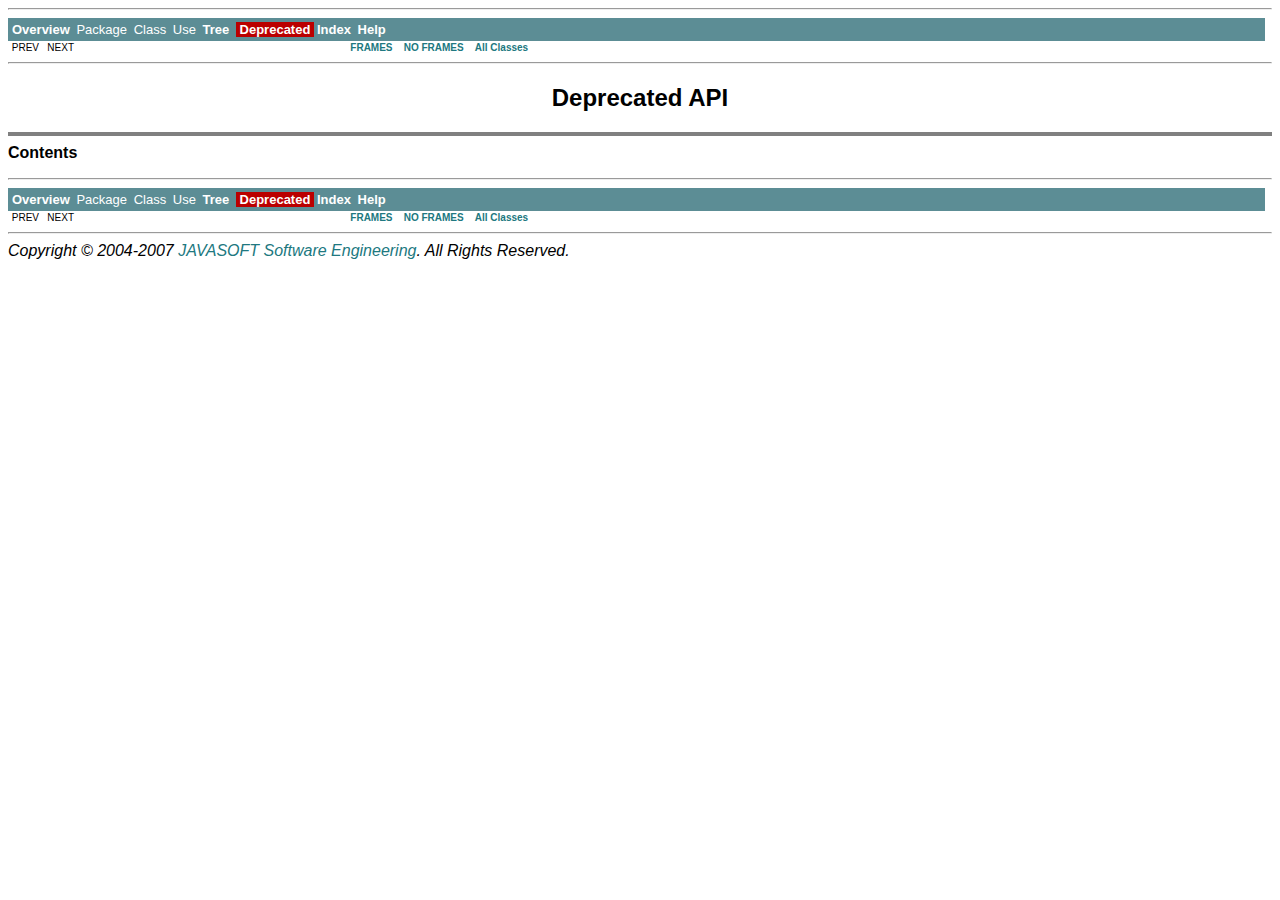
<file: trunk/Clown 2.4/libs/Synth LnF/api/deprecated-list.html>
<!DOCTYPE HTML PUBLIC "-//W3C//DTD HTML 4.01 Transitional//EN" "http://www.w3.org/TR/html4/loose.dtd">
<!--NewPage-->
<HTML>
<HEAD>
<!-- Generated by javadoc (build 1.6.0_10) on Wed Mar 11 09:38:37 CET 2009 -->
<TITLE>
Deprecated List (Synthetica API)
</TITLE>

<META NAME="date" CONTENT="2009-03-11">

<LINK REL ="stylesheet" TYPE="text/css" HREF="javasoft.css" TITLE="Style">

<SCRIPT type="text/javascript">
function windowTitle()
{
    if (location.href.indexOf('is-external=true') == -1) {
        parent.document.title="Deprecated List (Synthetica API)";
    }
}
</SCRIPT>
<NOSCRIPT>
</NOSCRIPT>

</HEAD>

<BODY BGCOLOR="white" onload="windowTitle();">
<HR>


<!-- ========= START OF TOP NAVBAR ======= -->
<A NAME="navbar_top"><!-- --></A>
<A HREF="#skip-navbar_top" title="Skip navigation links"></A>
<TABLE BORDER="0" WIDTH="100%" CELLPADDING="1" CELLSPACING="0" SUMMARY="">
<TR>
<TD COLSPAN=2 BGCOLOR="#EEEEFF" CLASS="NavBarCell1">
<A NAME="navbar_top_firstrow"><!-- --></A>
<TABLE BORDER="0" CELLPADDING="0" CELLSPACING="3" SUMMARY="">
  <TR ALIGN="center" VALIGN="top">
  <TD BGCOLOR="#EEEEFF" CLASS="NavBarCell1">    <A HREF="overview-summary.html"><FONT CLASS="NavBarFont1"><B>Overview</B></FONT></A>&nbsp;</TD>
  <TD BGCOLOR="#EEEEFF" CLASS="NavBarCell1">    <FONT CLASS="NavBarFont1">Package</FONT>&nbsp;</TD>
  <TD BGCOLOR="#EEEEFF" CLASS="NavBarCell1">    <FONT CLASS="NavBarFont1">Class</FONT>&nbsp;</TD>
  <TD BGCOLOR="#EEEEFF" CLASS="NavBarCell1">    <FONT CLASS="NavBarFont1">Use</FONT>&nbsp;</TD>
  <TD BGCOLOR="#EEEEFF" CLASS="NavBarCell1">    <A HREF="overview-tree.html"><FONT CLASS="NavBarFont1"><B>Tree</B></FONT></A>&nbsp;</TD>
  <TD BGCOLOR="#FFFFFF" CLASS="NavBarCell1Rev"> &nbsp;<FONT CLASS="NavBarFont1Rev"><B>Deprecated</B></FONT>&nbsp;</TD>
  <TD BGCOLOR="#EEEEFF" CLASS="NavBarCell1">    <A HREF="index-all.html"><FONT CLASS="NavBarFont1"><B>Index</B></FONT></A>&nbsp;</TD>
  <TD BGCOLOR="#EEEEFF" CLASS="NavBarCell1">    <A HREF="help-doc.html"><FONT CLASS="NavBarFont1"><B>Help</B></FONT></A>&nbsp;</TD>
  </TR>
</TABLE>
</TD>
<TD ALIGN="right" VALIGN="top" ROWSPAN=3><EM>
</EM>
</TD>
</TR>

<TR>
<TD BGCOLOR="white" CLASS="NavBarCell2"><FONT SIZE="-2">
&nbsp;PREV&nbsp;
&nbsp;NEXT</FONT></TD>
<TD BGCOLOR="white" CLASS="NavBarCell2"><FONT SIZE="-2">
  <A HREF="index.html?deprecated-list.html" target="_top"><B>FRAMES</B></A>  &nbsp;
&nbsp;<A HREF="deprecated-list.html" target="_top"><B>NO FRAMES</B></A>  &nbsp;
&nbsp;<SCRIPT type="text/javascript">
  <!--
  if(window==top) {
    document.writeln('<A HREF="allclasses-noframe.html"><B>All Classes</B></A>');
  }
  //-->
</SCRIPT>
<NOSCRIPT>
  <A HREF="allclasses-noframe.html"><B>All Classes</B></A>
</NOSCRIPT>


</FONT></TD>
</TR>
</TABLE>
<A NAME="skip-navbar_top"></A>
<!-- ========= END OF TOP NAVBAR ========= -->

<HR>
<CENTER>
<H2>
<B>Deprecated API</B></H2>
</CENTER>
<HR SIZE="4" NOSHADE>
<B>Contents</B><UL>
</UL>

<HR>


<!-- ======= START OF BOTTOM NAVBAR ====== -->
<A NAME="navbar_bottom"><!-- --></A>
<A HREF="#skip-navbar_bottom" title="Skip navigation links"></A>
<TABLE BORDER="0" WIDTH="100%" CELLPADDING="1" CELLSPACING="0" SUMMARY="">
<TR>
<TD COLSPAN=2 BGCOLOR="#EEEEFF" CLASS="NavBarCell1">
<A NAME="navbar_bottom_firstrow"><!-- --></A>
<TABLE BORDER="0" CELLPADDING="0" CELLSPACING="3" SUMMARY="">
  <TR ALIGN="center" VALIGN="top">
  <TD BGCOLOR="#EEEEFF" CLASS="NavBarCell1">    <A HREF="overview-summary.html"><FONT CLASS="NavBarFont1"><B>Overview</B></FONT></A>&nbsp;</TD>
  <TD BGCOLOR="#EEEEFF" CLASS="NavBarCell1">    <FONT CLASS="NavBarFont1">Package</FONT>&nbsp;</TD>
  <TD BGCOLOR="#EEEEFF" CLASS="NavBarCell1">    <FONT CLASS="NavBarFont1">Class</FONT>&nbsp;</TD>
  <TD BGCOLOR="#EEEEFF" CLASS="NavBarCell1">    <FONT CLASS="NavBarFont1">Use</FONT>&nbsp;</TD>
  <TD BGCOLOR="#EEEEFF" CLASS="NavBarCell1">    <A HREF="overview-tree.html"><FONT CLASS="NavBarFont1"><B>Tree</B></FONT></A>&nbsp;</TD>
  <TD BGCOLOR="#FFFFFF" CLASS="NavBarCell1Rev"> &nbsp;<FONT CLASS="NavBarFont1Rev"><B>Deprecated</B></FONT>&nbsp;</TD>
  <TD BGCOLOR="#EEEEFF" CLASS="NavBarCell1">    <A HREF="index-all.html"><FONT CLASS="NavBarFont1"><B>Index</B></FONT></A>&nbsp;</TD>
  <TD BGCOLOR="#EEEEFF" CLASS="NavBarCell1">    <A HREF="help-doc.html"><FONT CLASS="NavBarFont1"><B>Help</B></FONT></A>&nbsp;</TD>
  </TR>
</TABLE>
</TD>
<TD ALIGN="right" VALIGN="top" ROWSPAN=3><EM>
</EM>
</TD>
</TR>

<TR>
<TD BGCOLOR="white" CLASS="NavBarCell2"><FONT SIZE="-2">
&nbsp;PREV&nbsp;
&nbsp;NEXT</FONT></TD>
<TD BGCOLOR="white" CLASS="NavBarCell2"><FONT SIZE="-2">
  <A HREF="index.html?deprecated-list.html" target="_top"><B>FRAMES</B></A>  &nbsp;
&nbsp;<A HREF="deprecated-list.html" target="_top"><B>NO FRAMES</B></A>  &nbsp;
&nbsp;<SCRIPT type="text/javascript">
  <!--
  if(window==top) {
    document.writeln('<A HREF="allclasses-noframe.html"><B>All Classes</B></A>');
  }
  //-->
</SCRIPT>
<NOSCRIPT>
  <A HREF="allclasses-noframe.html"><B>All Classes</B></A>
</NOSCRIPT>


</FONT></TD>
</TR>
</TABLE>
<A NAME="skip-navbar_bottom"></A>
<!-- ======== END OF BOTTOM NAVBAR ======= -->

<HR>
<i>Copyright &#169; 2004-2007 <a href=http://www.javasoft.de>JAVASOFT Software Engineering</a>. All Rights Reserved.</i>
</BODY>
</HTML>
</file>
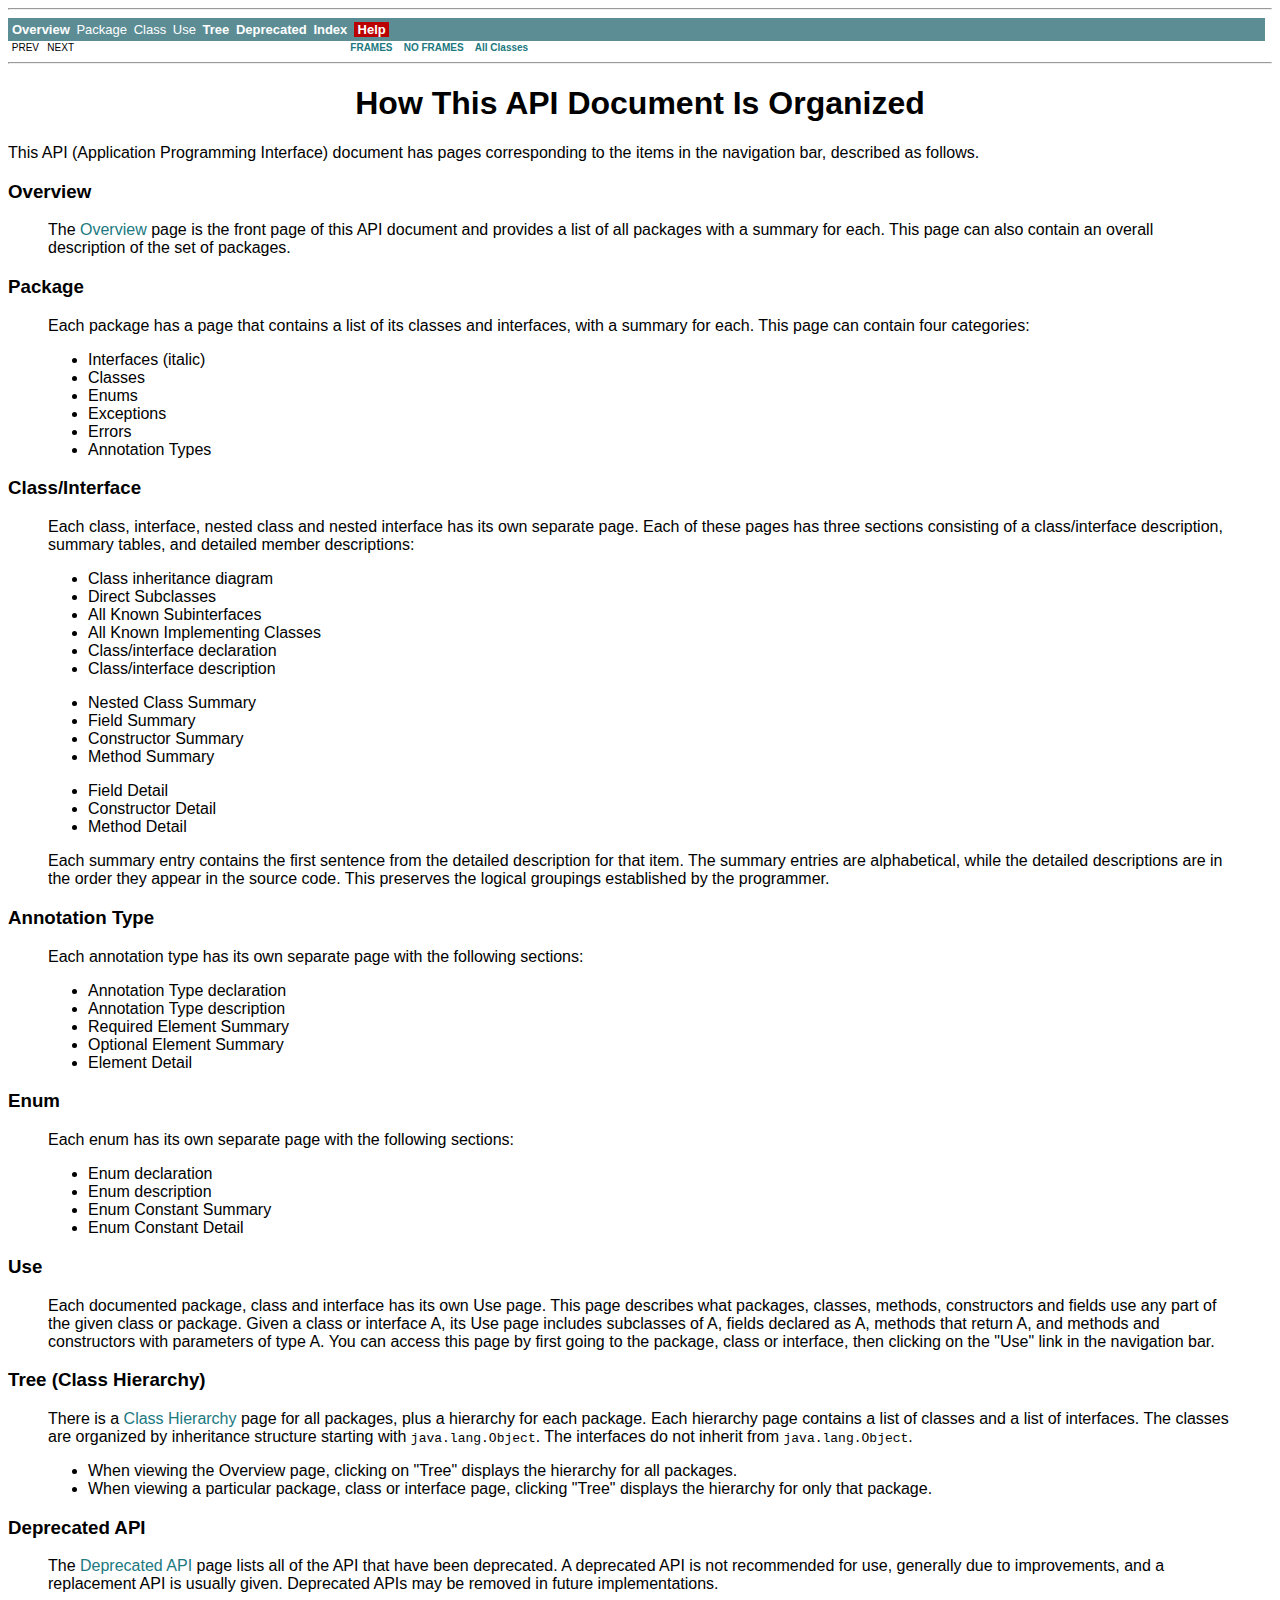
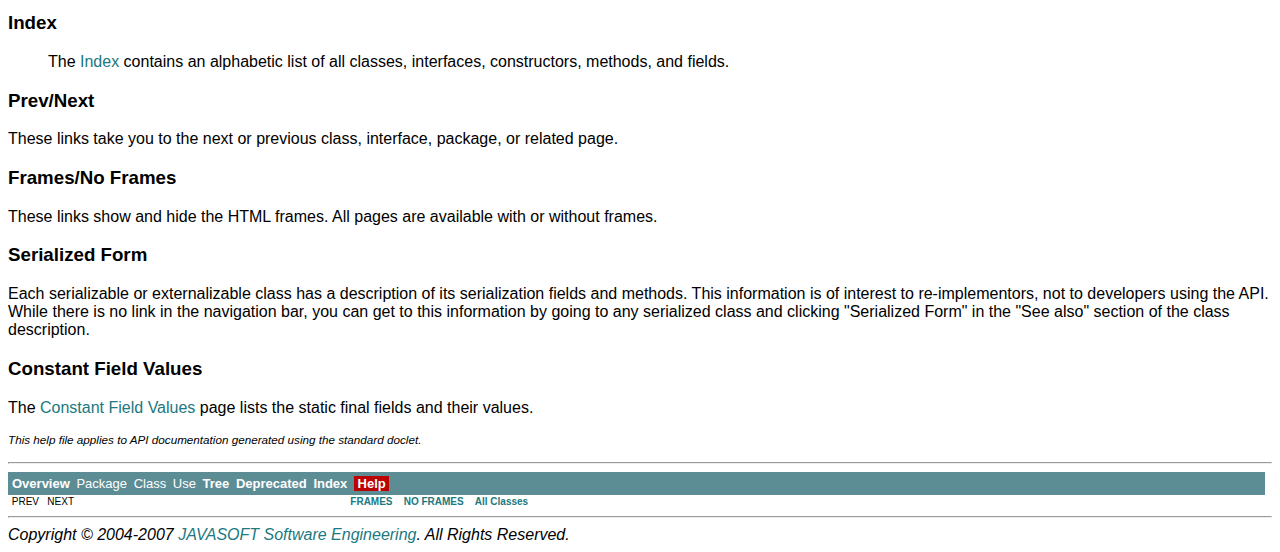
<file: trunk/Clown 2.4/libs/Synth LnF/api/help-doc.html>
<!DOCTYPE HTML PUBLIC "-//W3C//DTD HTML 4.01 Transitional//EN" "http://www.w3.org/TR/html4/loose.dtd">
<!--NewPage-->
<HTML>
<HEAD>
<!-- Generated by javadoc (build 1.6.0_10) on Wed Mar 11 09:38:37 CET 2009 -->
<TITLE>
API Help (Synthetica API)
</TITLE>

<META NAME="date" CONTENT="2009-03-11">

<LINK REL ="stylesheet" TYPE="text/css" HREF="javasoft.css" TITLE="Style">

<SCRIPT type="text/javascript">
function windowTitle()
{
    if (location.href.indexOf('is-external=true') == -1) {
        parent.document.title="API Help (Synthetica API)";
    }
}
</SCRIPT>
<NOSCRIPT>
</NOSCRIPT>

</HEAD>

<BODY BGCOLOR="white" onload="windowTitle();">
<HR>


<!-- ========= START OF TOP NAVBAR ======= -->
<A NAME="navbar_top"><!-- --></A>
<A HREF="#skip-navbar_top" title="Skip navigation links"></A>
<TABLE BORDER="0" WIDTH="100%" CELLPADDING="1" CELLSPACING="0" SUMMARY="">
<TR>
<TD COLSPAN=2 BGCOLOR="#EEEEFF" CLASS="NavBarCell1">
<A NAME="navbar_top_firstrow"><!-- --></A>
<TABLE BORDER="0" CELLPADDING="0" CELLSPACING="3" SUMMARY="">
  <TR ALIGN="center" VALIGN="top">
  <TD BGCOLOR="#EEEEFF" CLASS="NavBarCell1">    <A HREF="overview-summary.html"><FONT CLASS="NavBarFont1"><B>Overview</B></FONT></A>&nbsp;</TD>
  <TD BGCOLOR="#EEEEFF" CLASS="NavBarCell1">    <FONT CLASS="NavBarFont1">Package</FONT>&nbsp;</TD>
  <TD BGCOLOR="#EEEEFF" CLASS="NavBarCell1">    <FONT CLASS="NavBarFont1">Class</FONT>&nbsp;</TD>
  <TD BGCOLOR="#EEEEFF" CLASS="NavBarCell1">    <FONT CLASS="NavBarFont1">Use</FONT>&nbsp;</TD>
  <TD BGCOLOR="#EEEEFF" CLASS="NavBarCell1">    <A HREF="overview-tree.html"><FONT CLASS="NavBarFont1"><B>Tree</B></FONT></A>&nbsp;</TD>
  <TD BGCOLOR="#EEEEFF" CLASS="NavBarCell1">    <A HREF="deprecated-list.html"><FONT CLASS="NavBarFont1"><B>Deprecated</B></FONT></A>&nbsp;</TD>
  <TD BGCOLOR="#EEEEFF" CLASS="NavBarCell1">    <A HREF="index-all.html"><FONT CLASS="NavBarFont1"><B>Index</B></FONT></A>&nbsp;</TD>
  <TD BGCOLOR="#FFFFFF" CLASS="NavBarCell1Rev"> &nbsp;<FONT CLASS="NavBarFont1Rev"><B>Help</B></FONT>&nbsp;</TD>
  </TR>
</TABLE>
</TD>
<TD ALIGN="right" VALIGN="top" ROWSPAN=3><EM>
</EM>
</TD>
</TR>

<TR>
<TD BGCOLOR="white" CLASS="NavBarCell2"><FONT SIZE="-2">
&nbsp;PREV&nbsp;
&nbsp;NEXT</FONT></TD>
<TD BGCOLOR="white" CLASS="NavBarCell2"><FONT SIZE="-2">
  <A HREF="index.html?help-doc.html" target="_top"><B>FRAMES</B></A>  &nbsp;
&nbsp;<A HREF="help-doc.html" target="_top"><B>NO FRAMES</B></A>  &nbsp;
&nbsp;<SCRIPT type="text/javascript">
  <!--
  if(window==top) {
    document.writeln('<A HREF="allclasses-noframe.html"><B>All Classes</B></A>');
  }
  //-->
</SCRIPT>
<NOSCRIPT>
  <A HREF="allclasses-noframe.html"><B>All Classes</B></A>
</NOSCRIPT>


</FONT></TD>
</TR>
</TABLE>
<A NAME="skip-navbar_top"></A>
<!-- ========= END OF TOP NAVBAR ========= -->

<HR>
<CENTER>
<H1>
How This API Document Is Organized</H1>
</CENTER>
This API (Application Programming Interface) document has pages corresponding to the items in the navigation bar, described as follows.<H3>
Overview</H3>
<BLOCKQUOTE>

<P>
The <A HREF="overview-summary.html">Overview</A> page is the front page of this API document and provides a list of all packages with a summary for each.  This page can also contain an overall description of the set of packages.</BLOCKQUOTE>
<H3>
Package</H3>
<BLOCKQUOTE>

<P>
Each package has a page that contains a list of its classes and interfaces, with a summary for each. This page can contain four categories:<UL>
<LI>Interfaces (italic)<LI>Classes<LI>Enums<LI>Exceptions<LI>Errors<LI>Annotation Types</UL>
</BLOCKQUOTE>
<H3>
Class/Interface</H3>
<BLOCKQUOTE>

<P>
Each class, interface, nested class and nested interface has its own separate page. Each of these pages has three sections consisting of a class/interface description, summary tables, and detailed member descriptions:<UL>
<LI>Class inheritance diagram<LI>Direct Subclasses<LI>All Known Subinterfaces<LI>All Known Implementing Classes<LI>Class/interface declaration<LI>Class/interface description
<P>
<LI>Nested Class Summary<LI>Field Summary<LI>Constructor Summary<LI>Method Summary
<P>
<LI>Field Detail<LI>Constructor Detail<LI>Method Detail</UL>
Each summary entry contains the first sentence from the detailed description for that item. The summary entries are alphabetical, while the detailed descriptions are in the order they appear in the source code. This preserves the logical groupings established by the programmer.</BLOCKQUOTE>
</BLOCKQUOTE>
<H3>
Annotation Type</H3>
<BLOCKQUOTE>

<P>
Each annotation type has its own separate page with the following sections:<UL>
<LI>Annotation Type declaration<LI>Annotation Type description<LI>Required Element Summary<LI>Optional Element Summary<LI>Element Detail</UL>
</BLOCKQUOTE>
</BLOCKQUOTE>
<H3>
Enum</H3>
<BLOCKQUOTE>

<P>
Each enum has its own separate page with the following sections:<UL>
<LI>Enum declaration<LI>Enum description<LI>Enum Constant Summary<LI>Enum Constant Detail</UL>
</BLOCKQUOTE>
<H3>
Use</H3>
<BLOCKQUOTE>
Each documented package, class and interface has its own Use page.  This page describes what packages, classes, methods, constructors and fields use any part of the given class or package. Given a class or interface A, its Use page includes subclasses of A, fields declared as A, methods that return A, and methods and constructors with parameters of type A.  You can access this page by first going to the package, class or interface, then clicking on the "Use" link in the navigation bar.</BLOCKQUOTE>
<H3>
Tree (Class Hierarchy)</H3>
<BLOCKQUOTE>
There is a <A HREF="overview-tree.html">Class Hierarchy</A> page for all packages, plus a hierarchy for each package. Each hierarchy page contains a list of classes and a list of interfaces. The classes are organized by inheritance structure starting with <code>java.lang.Object</code>. The interfaces do not inherit from <code>java.lang.Object</code>.<UL>
<LI>When viewing the Overview page, clicking on "Tree" displays the hierarchy for all packages.<LI>When viewing a particular package, class or interface page, clicking "Tree" displays the hierarchy for only that package.</UL>
</BLOCKQUOTE>
<H3>
Deprecated API</H3>
<BLOCKQUOTE>
The <A HREF="deprecated-list.html">Deprecated API</A> page lists all of the API that have been deprecated. A deprecated API is not recommended for use, generally due to improvements, and a replacement API is usually given. Deprecated APIs may be removed in future implementations.</BLOCKQUOTE>
<H3>
Index</H3>
<BLOCKQUOTE>
The <A HREF="index-all.html">Index</A> contains an alphabetic list of all classes, interfaces, constructors, methods, and fields.</BLOCKQUOTE>
<H3>
Prev/Next</H3>
These links take you to the next or previous class, interface, package, or related page.<H3>
Frames/No Frames</H3>
These links show and hide the HTML frames.  All pages are available with or without frames.
<P>
<H3>
Serialized Form</H3>
Each serializable or externalizable class has a description of its serialization fields and methods. This information is of interest to re-implementors, not to developers using the API. While there is no link in the navigation bar, you can get to this information by going to any serialized class and clicking "Serialized Form" in the "See also" section of the class description.
<P>
<H3>
Constant Field Values</H3>
The <a href="constant-values.html">Constant Field Values</a> page lists the static final fields and their values.
<P>
<FONT SIZE="-1">
<EM>
This help file applies to API documentation generated using the standard doclet.</EM>
</FONT>
<BR>
<HR>


<!-- ======= START OF BOTTOM NAVBAR ====== -->
<A NAME="navbar_bottom"><!-- --></A>
<A HREF="#skip-navbar_bottom" title="Skip navigation links"></A>
<TABLE BORDER="0" WIDTH="100%" CELLPADDING="1" CELLSPACING="0" SUMMARY="">
<TR>
<TD COLSPAN=2 BGCOLOR="#EEEEFF" CLASS="NavBarCell1">
<A NAME="navbar_bottom_firstrow"><!-- --></A>
<TABLE BORDER="0" CELLPADDING="0" CELLSPACING="3" SUMMARY="">
  <TR ALIGN="center" VALIGN="top">
  <TD BGCOLOR="#EEEEFF" CLASS="NavBarCell1">    <A HREF="overview-summary.html"><FONT CLASS="NavBarFont1"><B>Overview</B></FONT></A>&nbsp;</TD>
  <TD BGCOLOR="#EEEEFF" CLASS="NavBarCell1">    <FONT CLASS="NavBarFont1">Package</FONT>&nbsp;</TD>
  <TD BGCOLOR="#EEEEFF" CLASS="NavBarCell1">    <FONT CLASS="NavBarFont1">Class</FONT>&nbsp;</TD>
  <TD BGCOLOR="#EEEEFF" CLASS="NavBarCell1">    <FONT CLASS="NavBarFont1">Use</FONT>&nbsp;</TD>
  <TD BGCOLOR="#EEEEFF" CLASS="NavBarCell1">    <A HREF="overview-tree.html"><FONT CLASS="NavBarFont1"><B>Tree</B></FONT></A>&nbsp;</TD>
  <TD BGCOLOR="#EEEEFF" CLASS="NavBarCell1">    <A HREF="deprecated-list.html"><FONT CLASS="NavBarFont1"><B>Deprecated</B></FONT></A>&nbsp;</TD>
  <TD BGCOLOR="#EEEEFF" CLASS="NavBarCell1">    <A HREF="index-all.html"><FONT CLASS="NavBarFont1"><B>Index</B></FONT></A>&nbsp;</TD>
  <TD BGCOLOR="#FFFFFF" CLASS="NavBarCell1Rev"> &nbsp;<FONT CLASS="NavBarFont1Rev"><B>Help</B></FONT>&nbsp;</TD>
  </TR>
</TABLE>
</TD>
<TD ALIGN="right" VALIGN="top" ROWSPAN=3><EM>
</EM>
</TD>
</TR>

<TR>
<TD BGCOLOR="white" CLASS="NavBarCell2"><FONT SIZE="-2">
&nbsp;PREV&nbsp;
&nbsp;NEXT</FONT></TD>
<TD BGCOLOR="white" CLASS="NavBarCell2"><FONT SIZE="-2">
  <A HREF="index.html?help-doc.html" target="_top"><B>FRAMES</B></A>  &nbsp;
&nbsp;<A HREF="help-doc.html" target="_top"><B>NO FRAMES</B></A>  &nbsp;
&nbsp;<SCRIPT type="text/javascript">
  <!--
  if(window==top) {
    document.writeln('<A HREF="allclasses-noframe.html"><B>All Classes</B></A>');
  }
  //-->
</SCRIPT>
<NOSCRIPT>
  <A HREF="allclasses-noframe.html"><B>All Classes</B></A>
</NOSCRIPT>


</FONT></TD>
</TR>
</TABLE>
<A NAME="skip-navbar_bottom"></A>
<!-- ======== END OF BOTTOM NAVBAR ======= -->

<HR>
<i>Copyright &#169; 2004-2007 <a href=http://www.javasoft.de>JAVASOFT Software Engineering</a>. All Rights Reserved.</i>
</BODY>
</HTML>
</file>
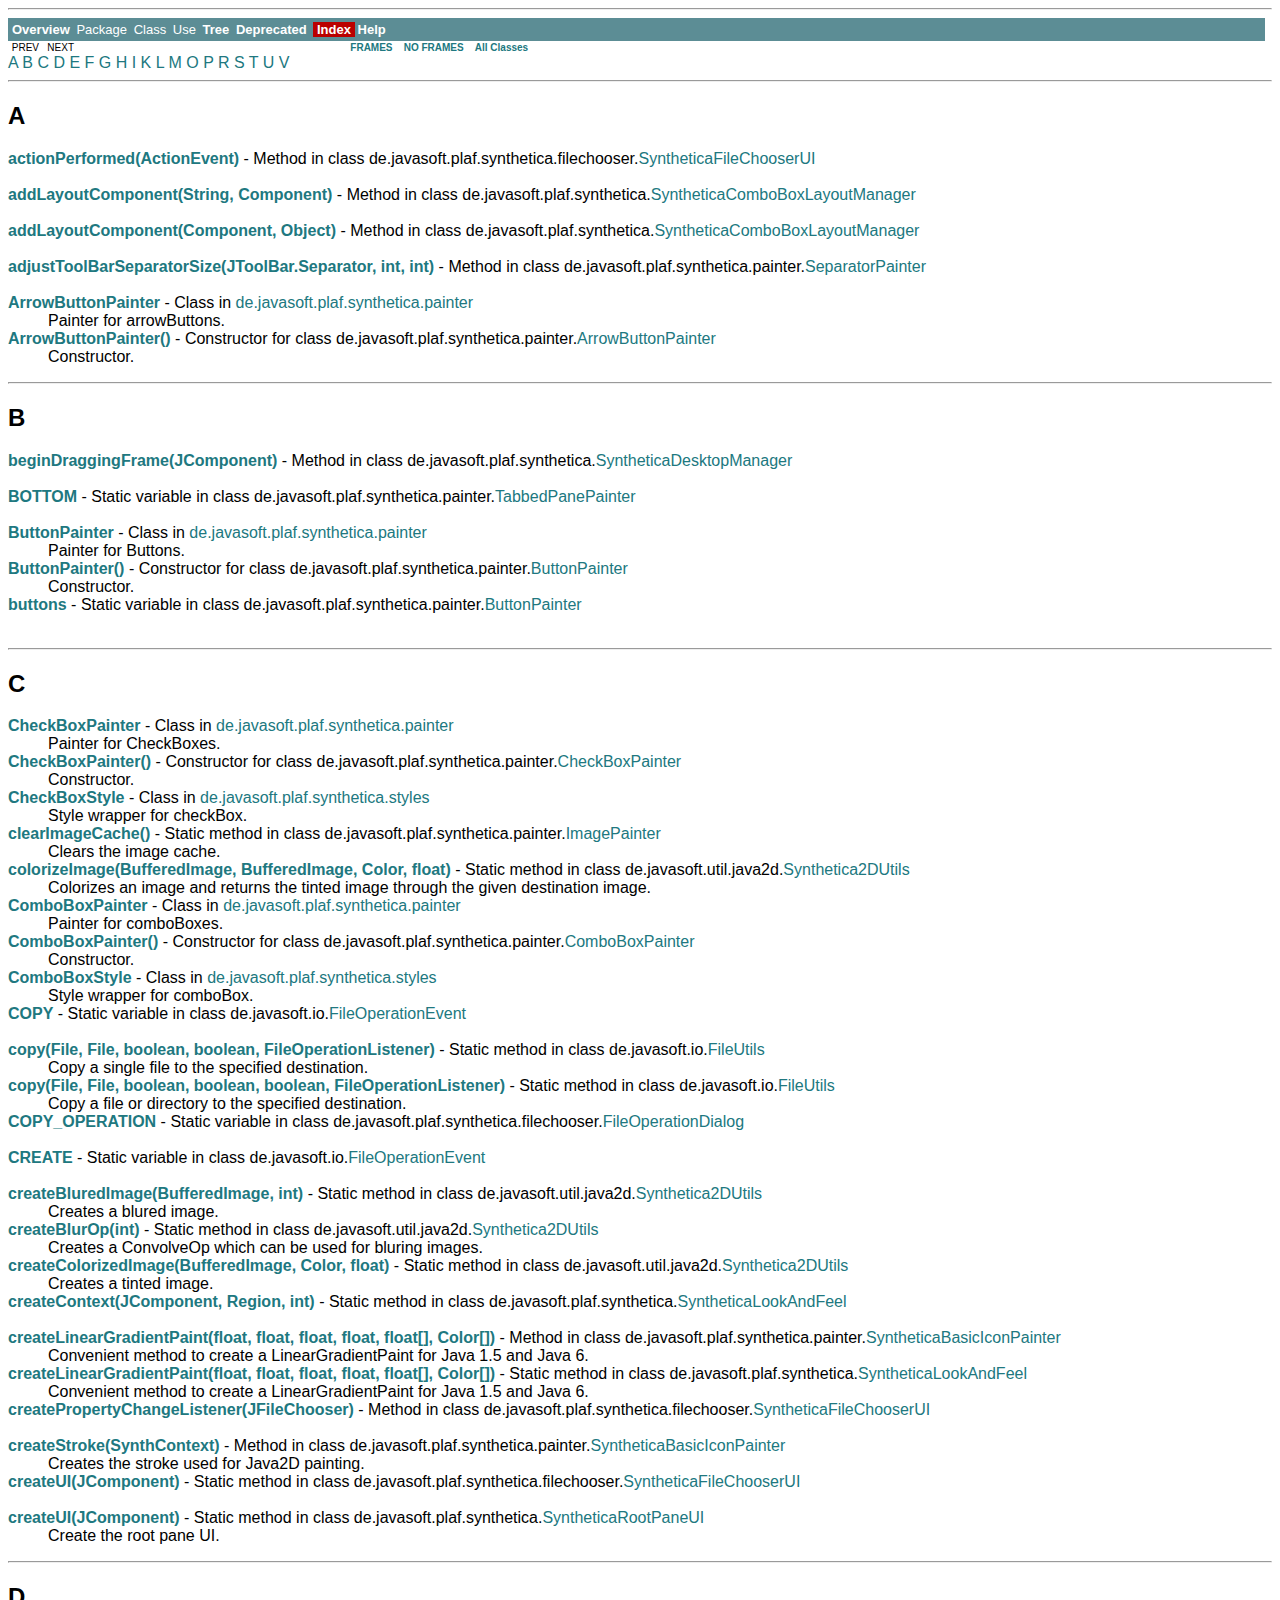
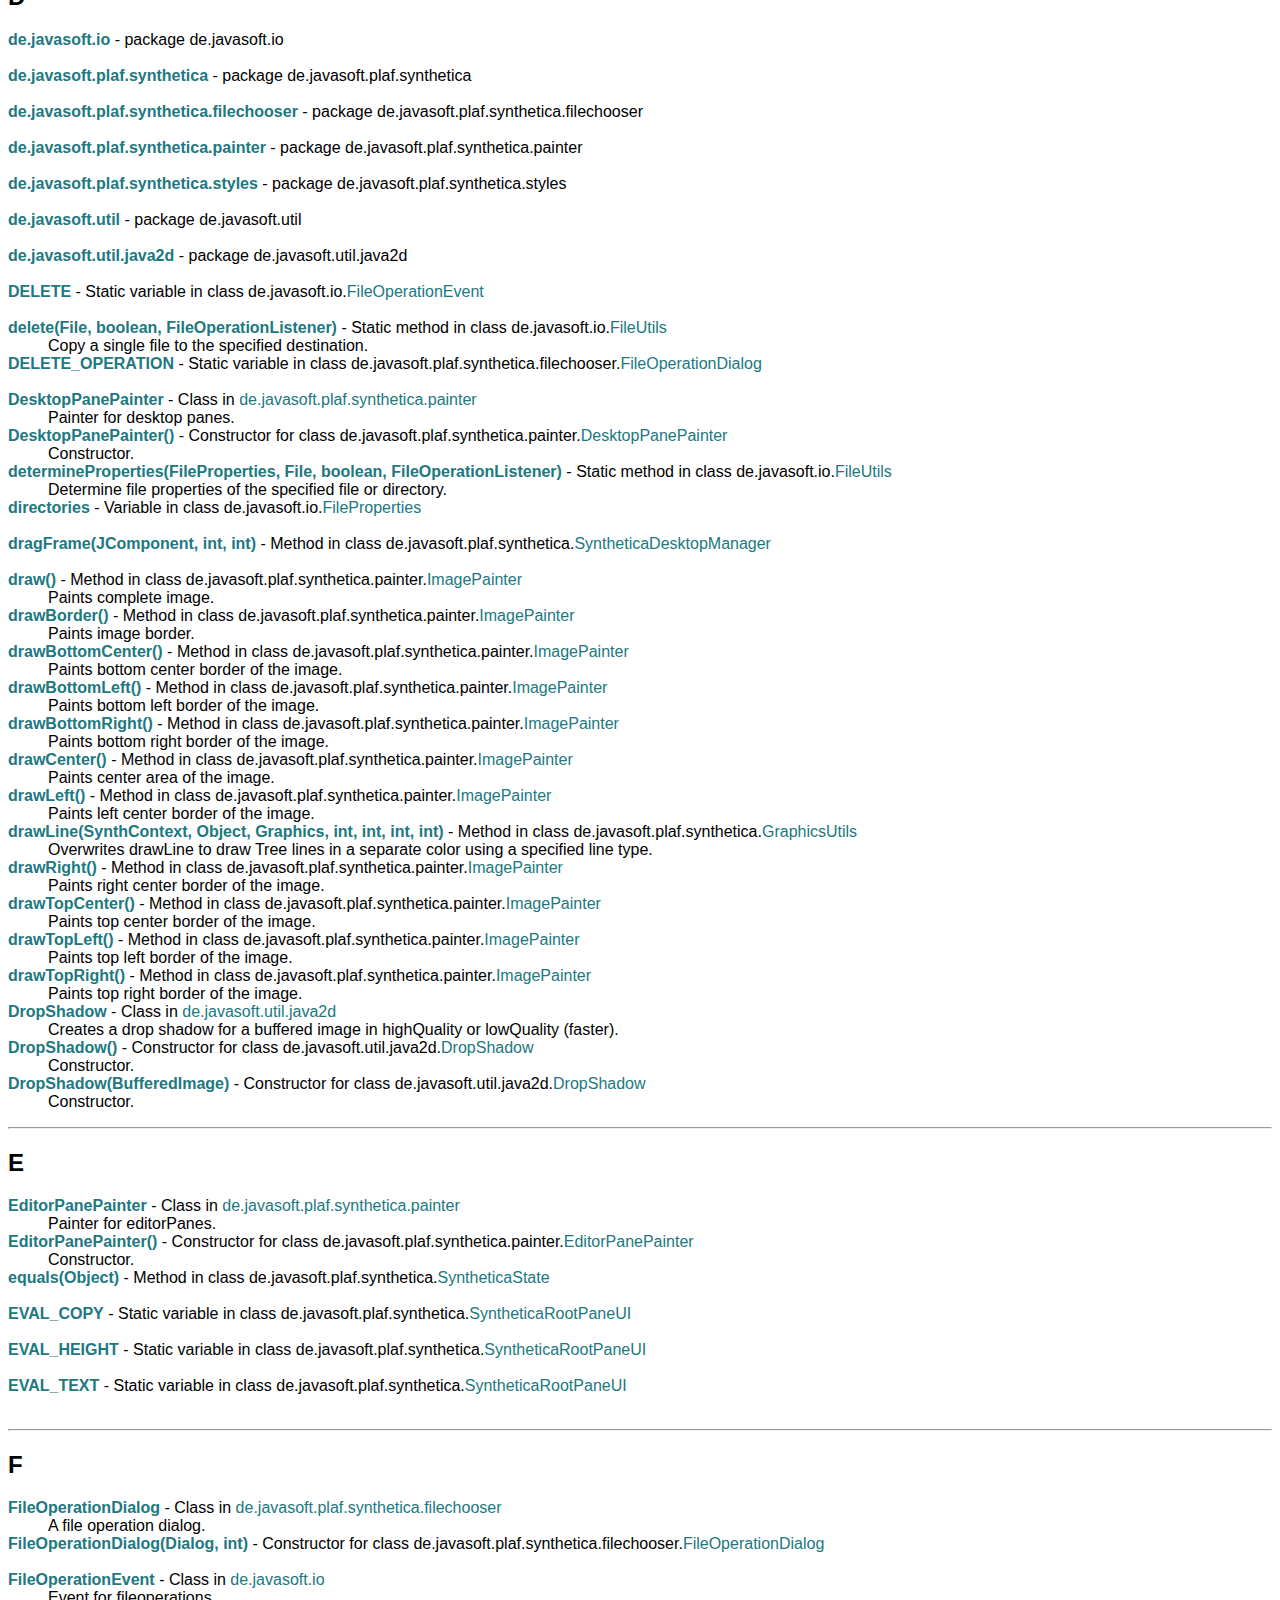
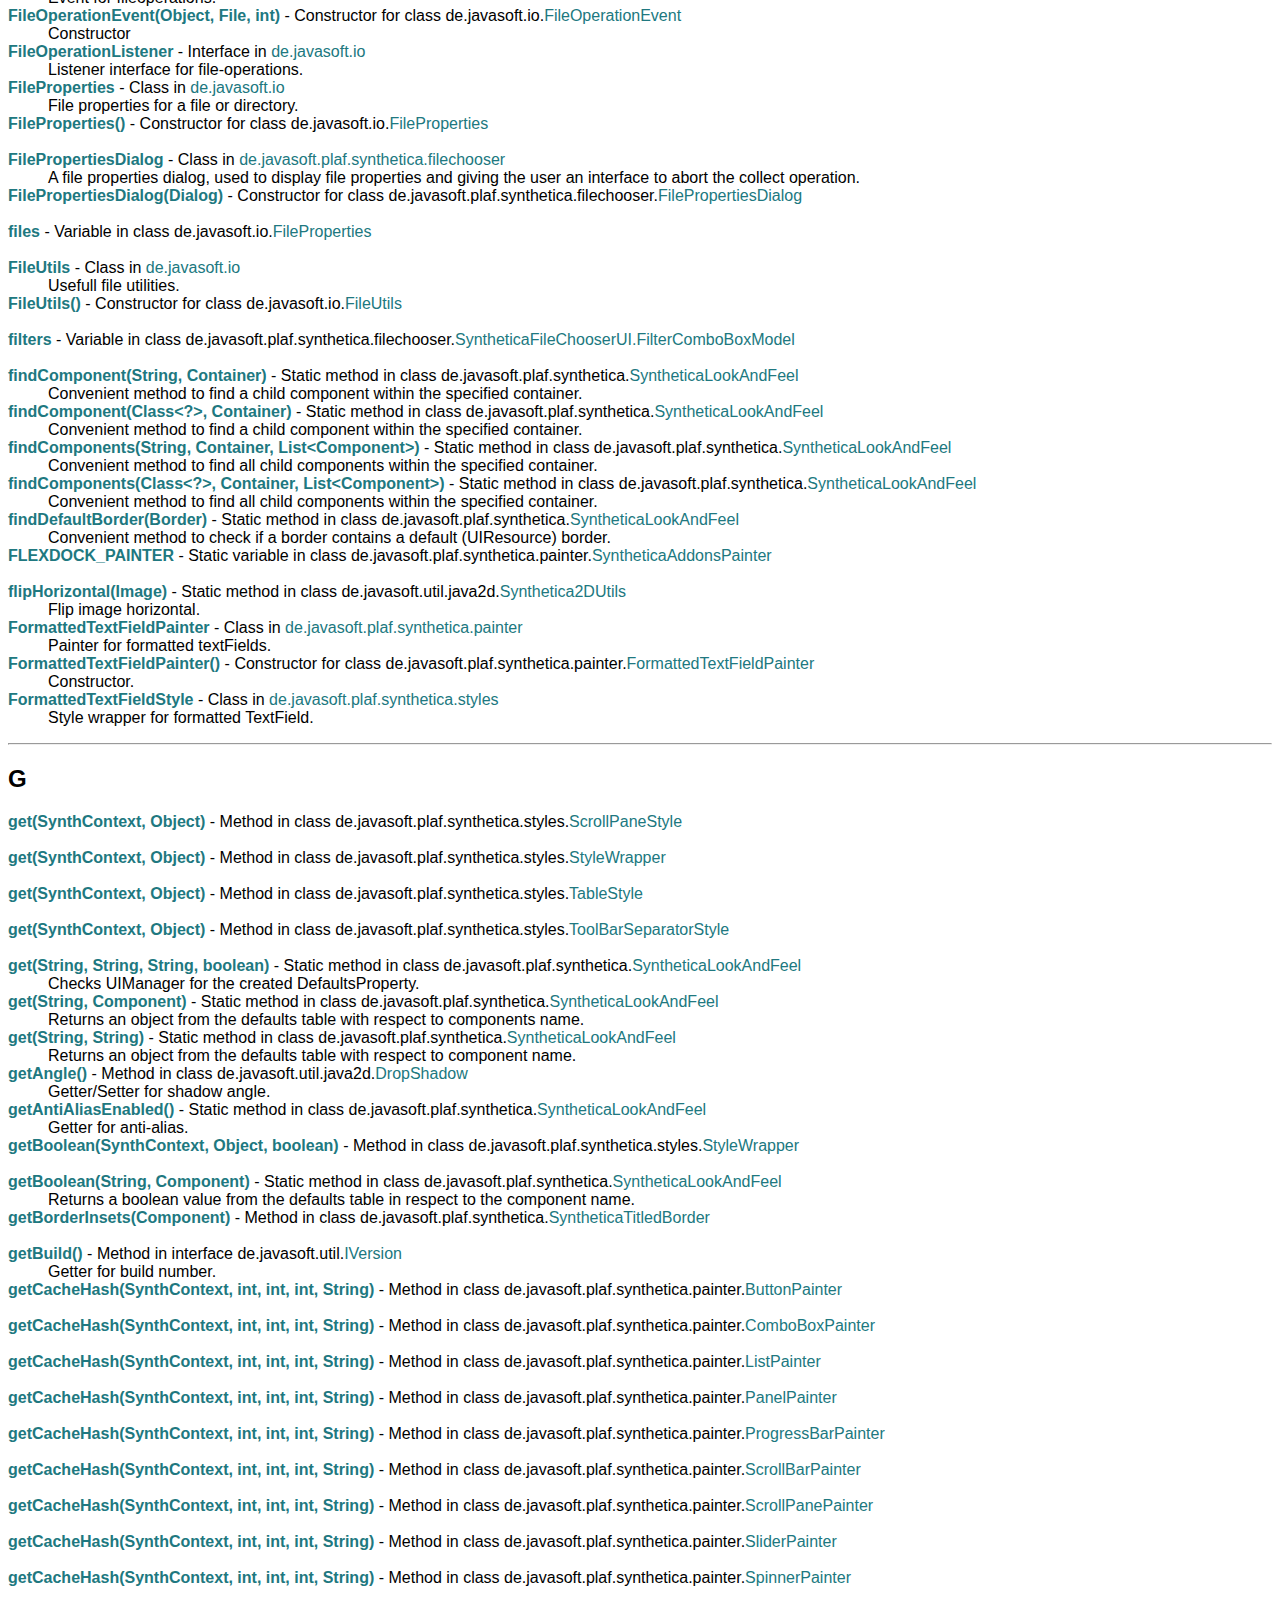
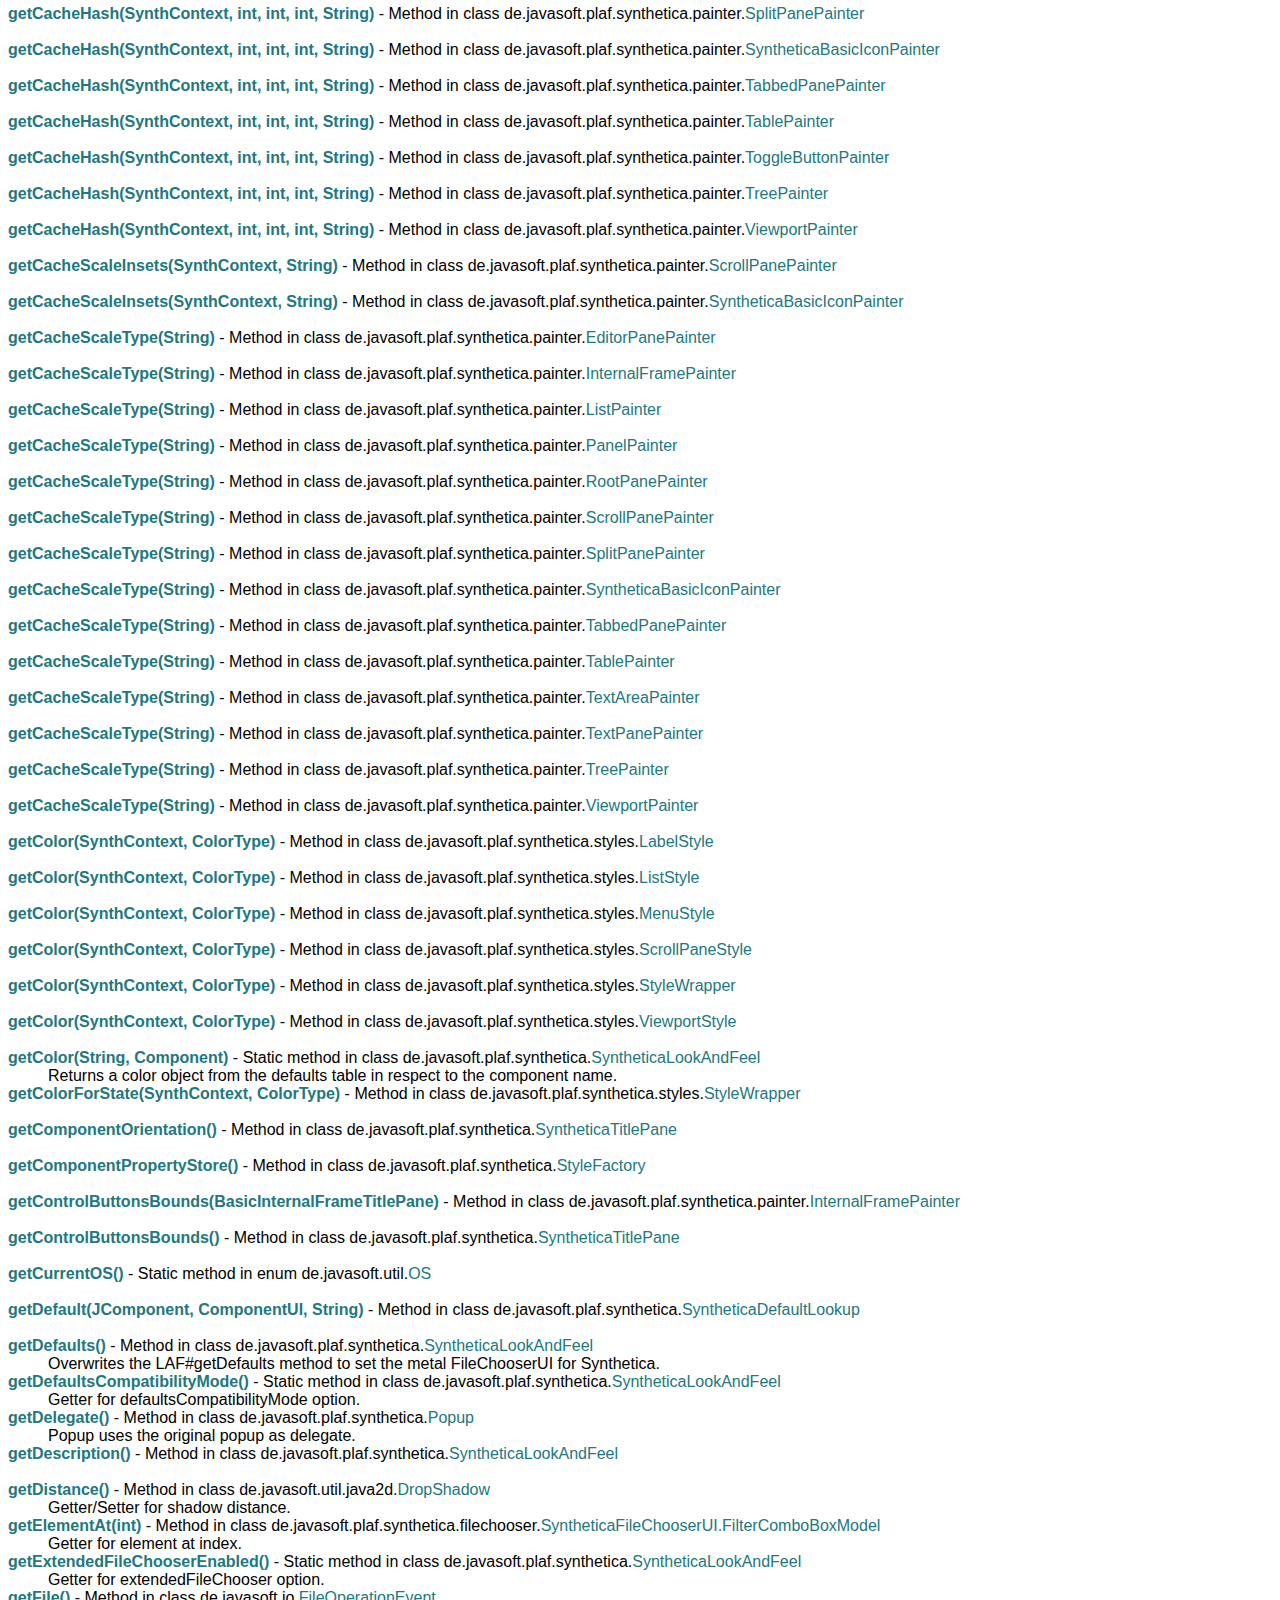
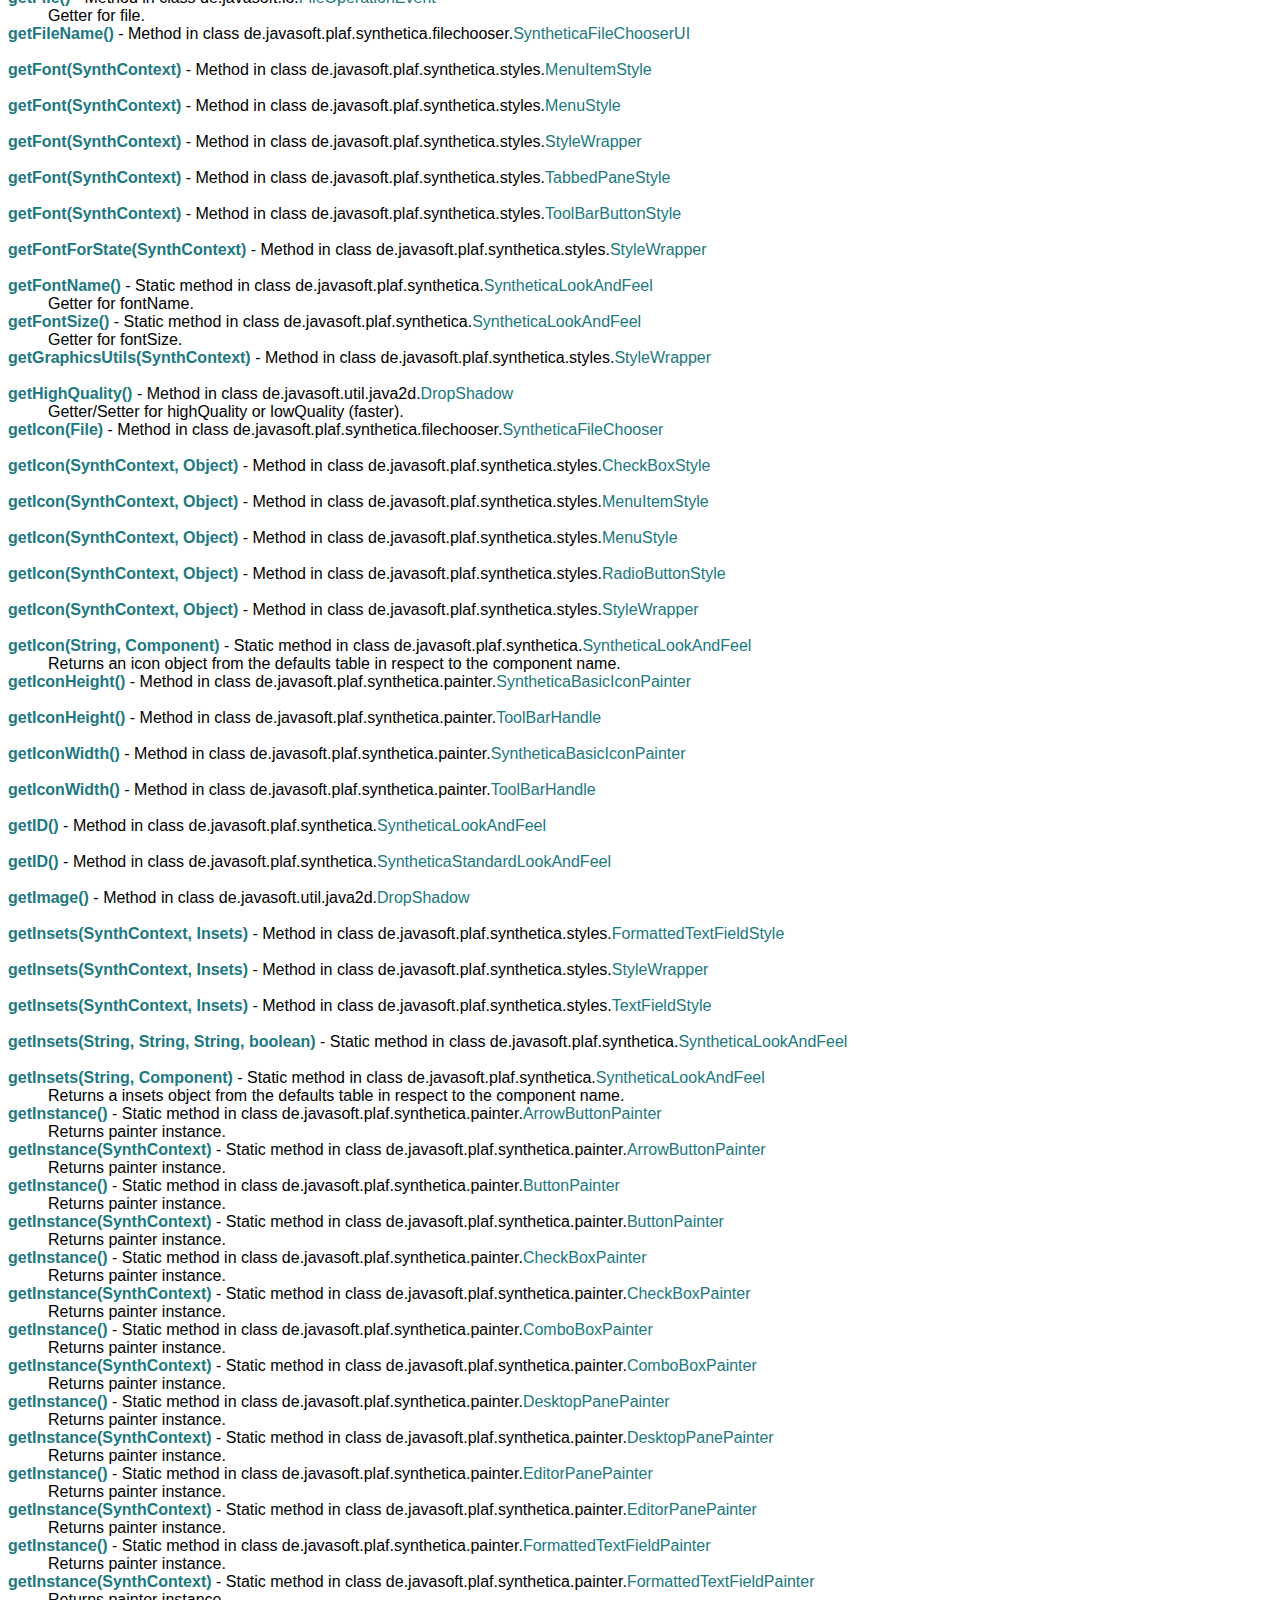
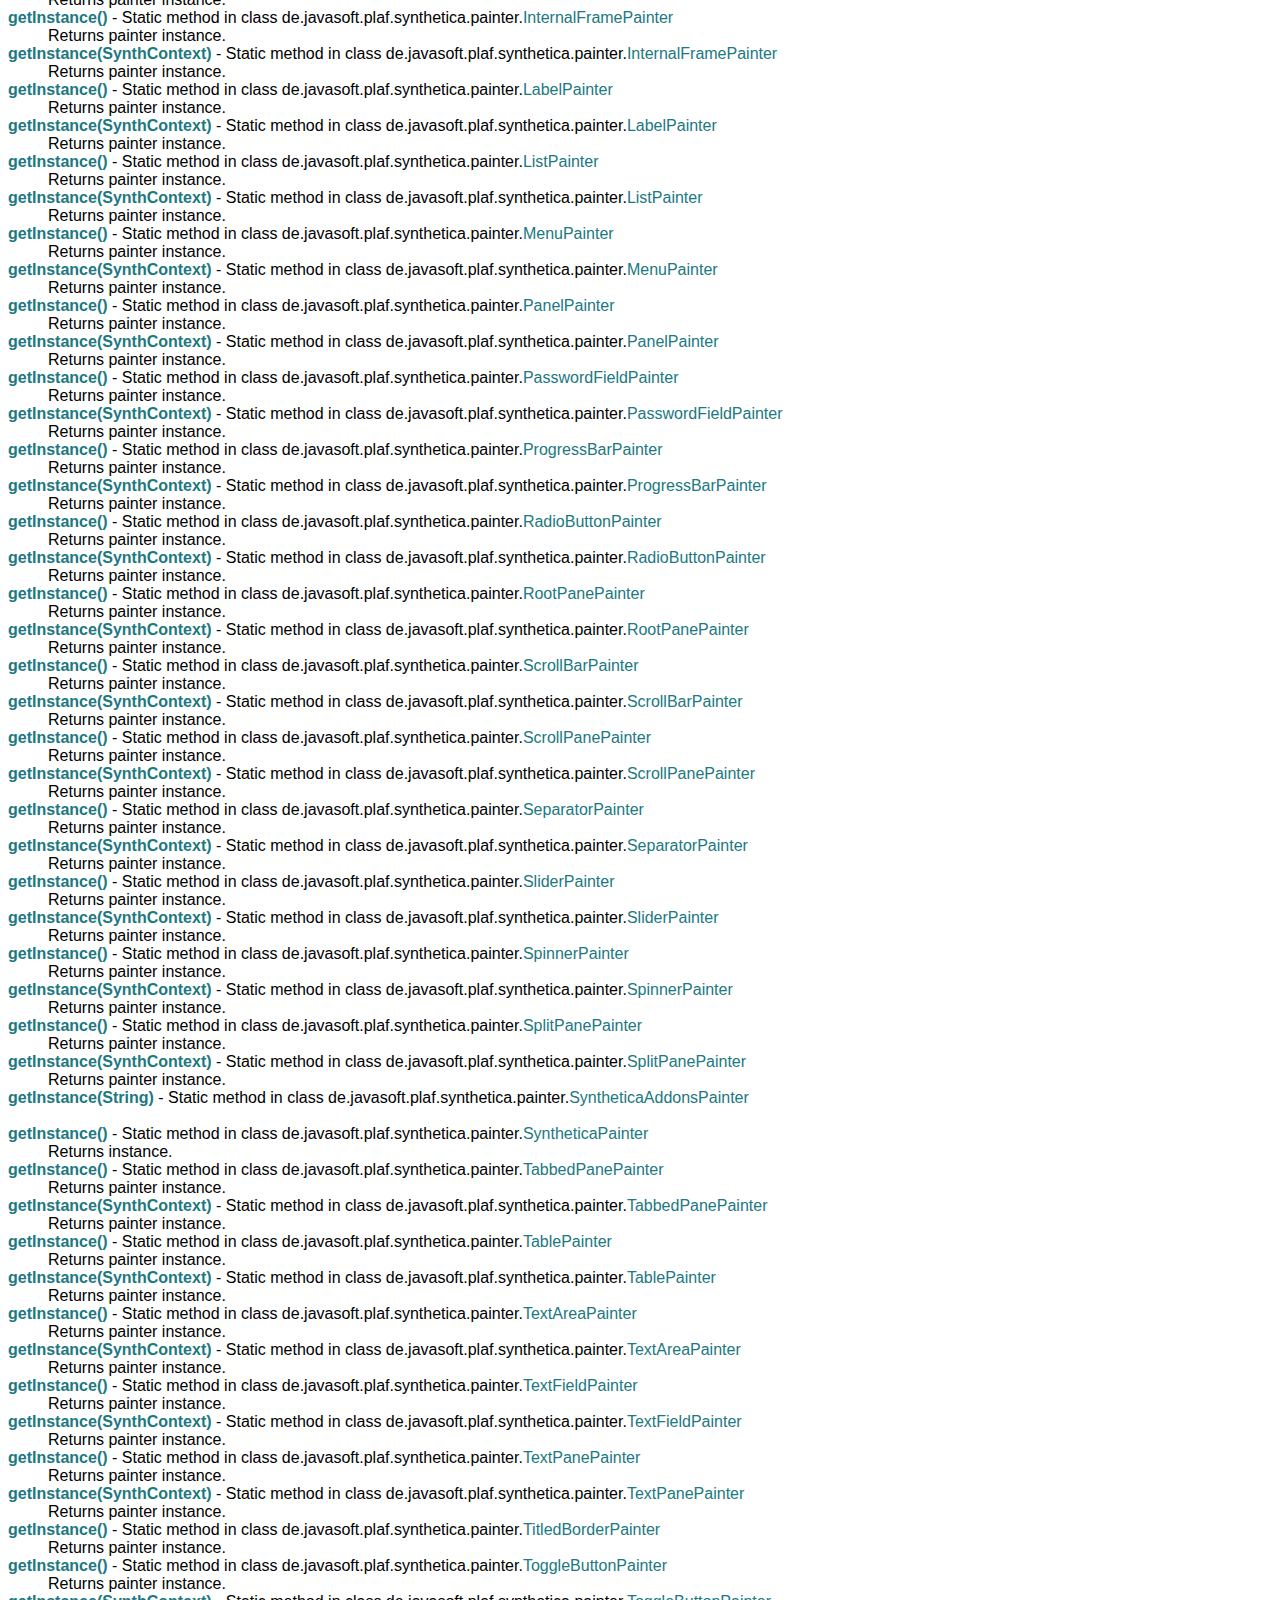
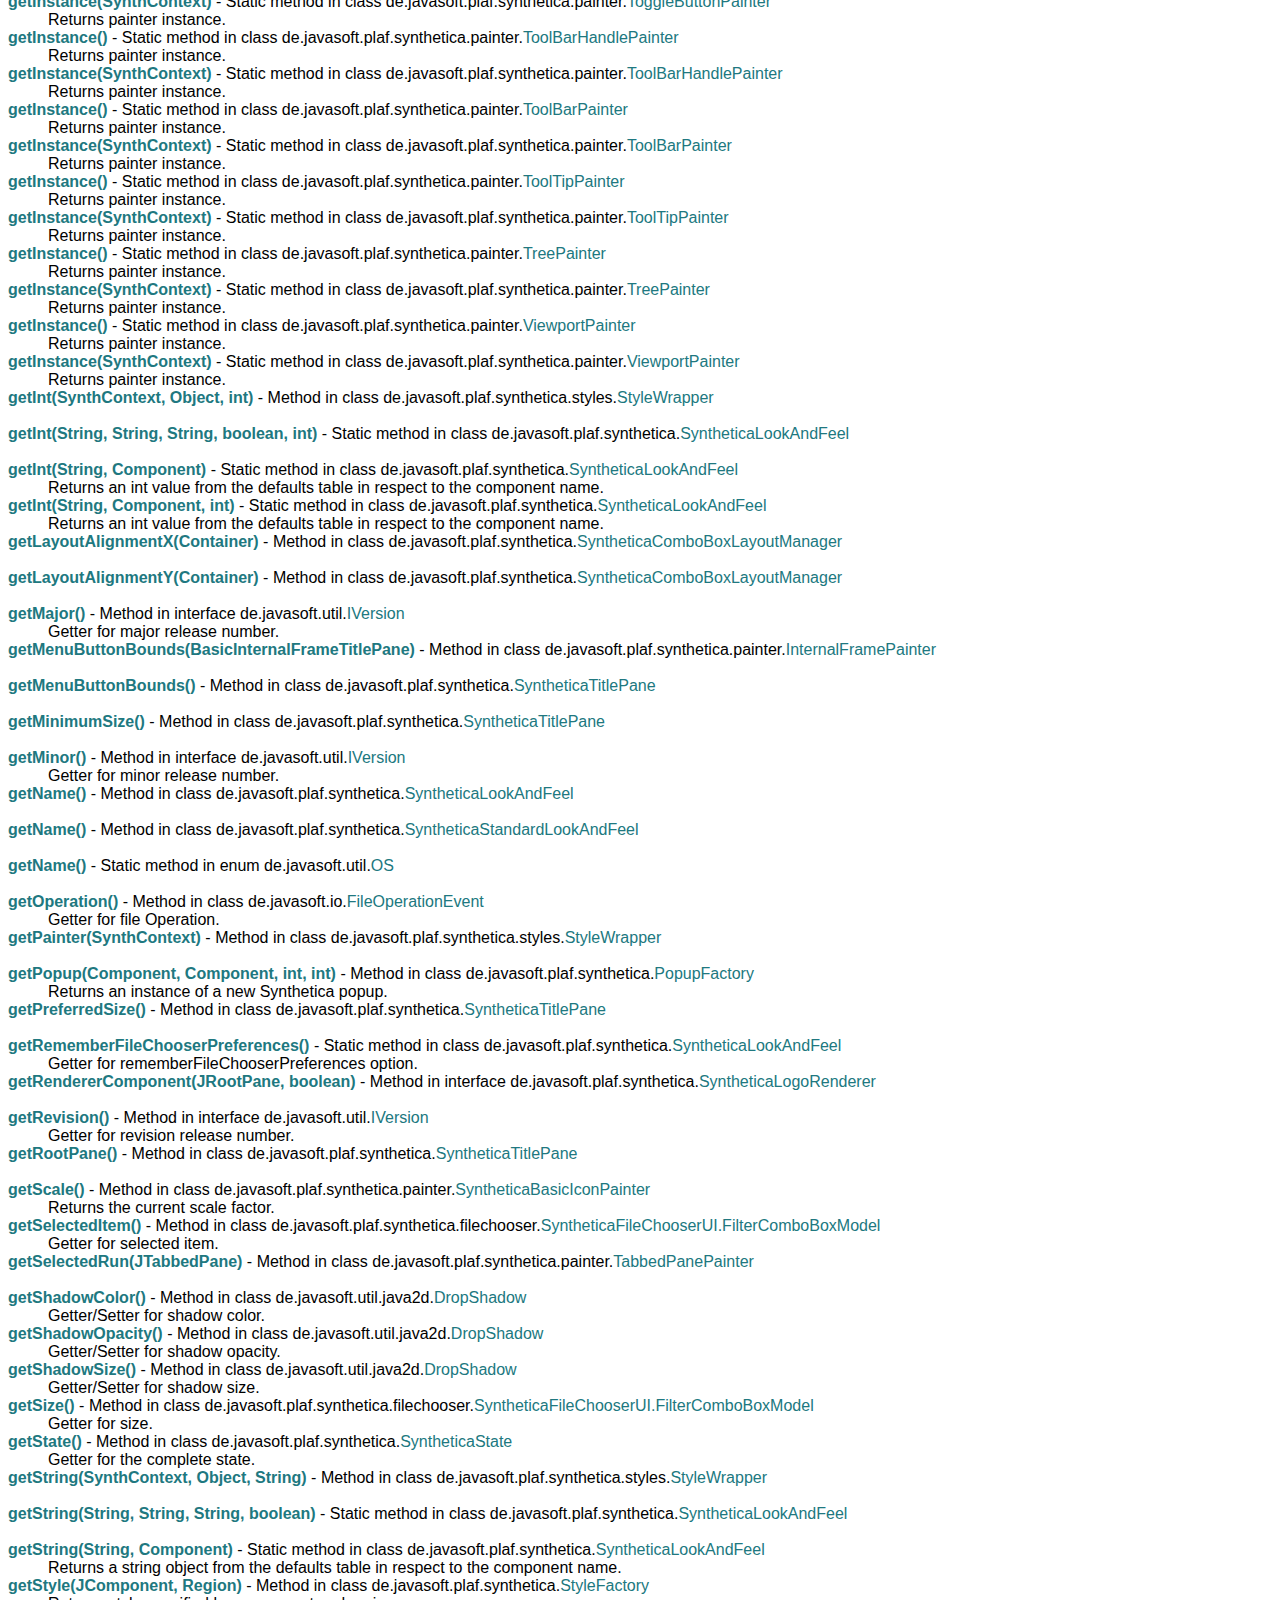
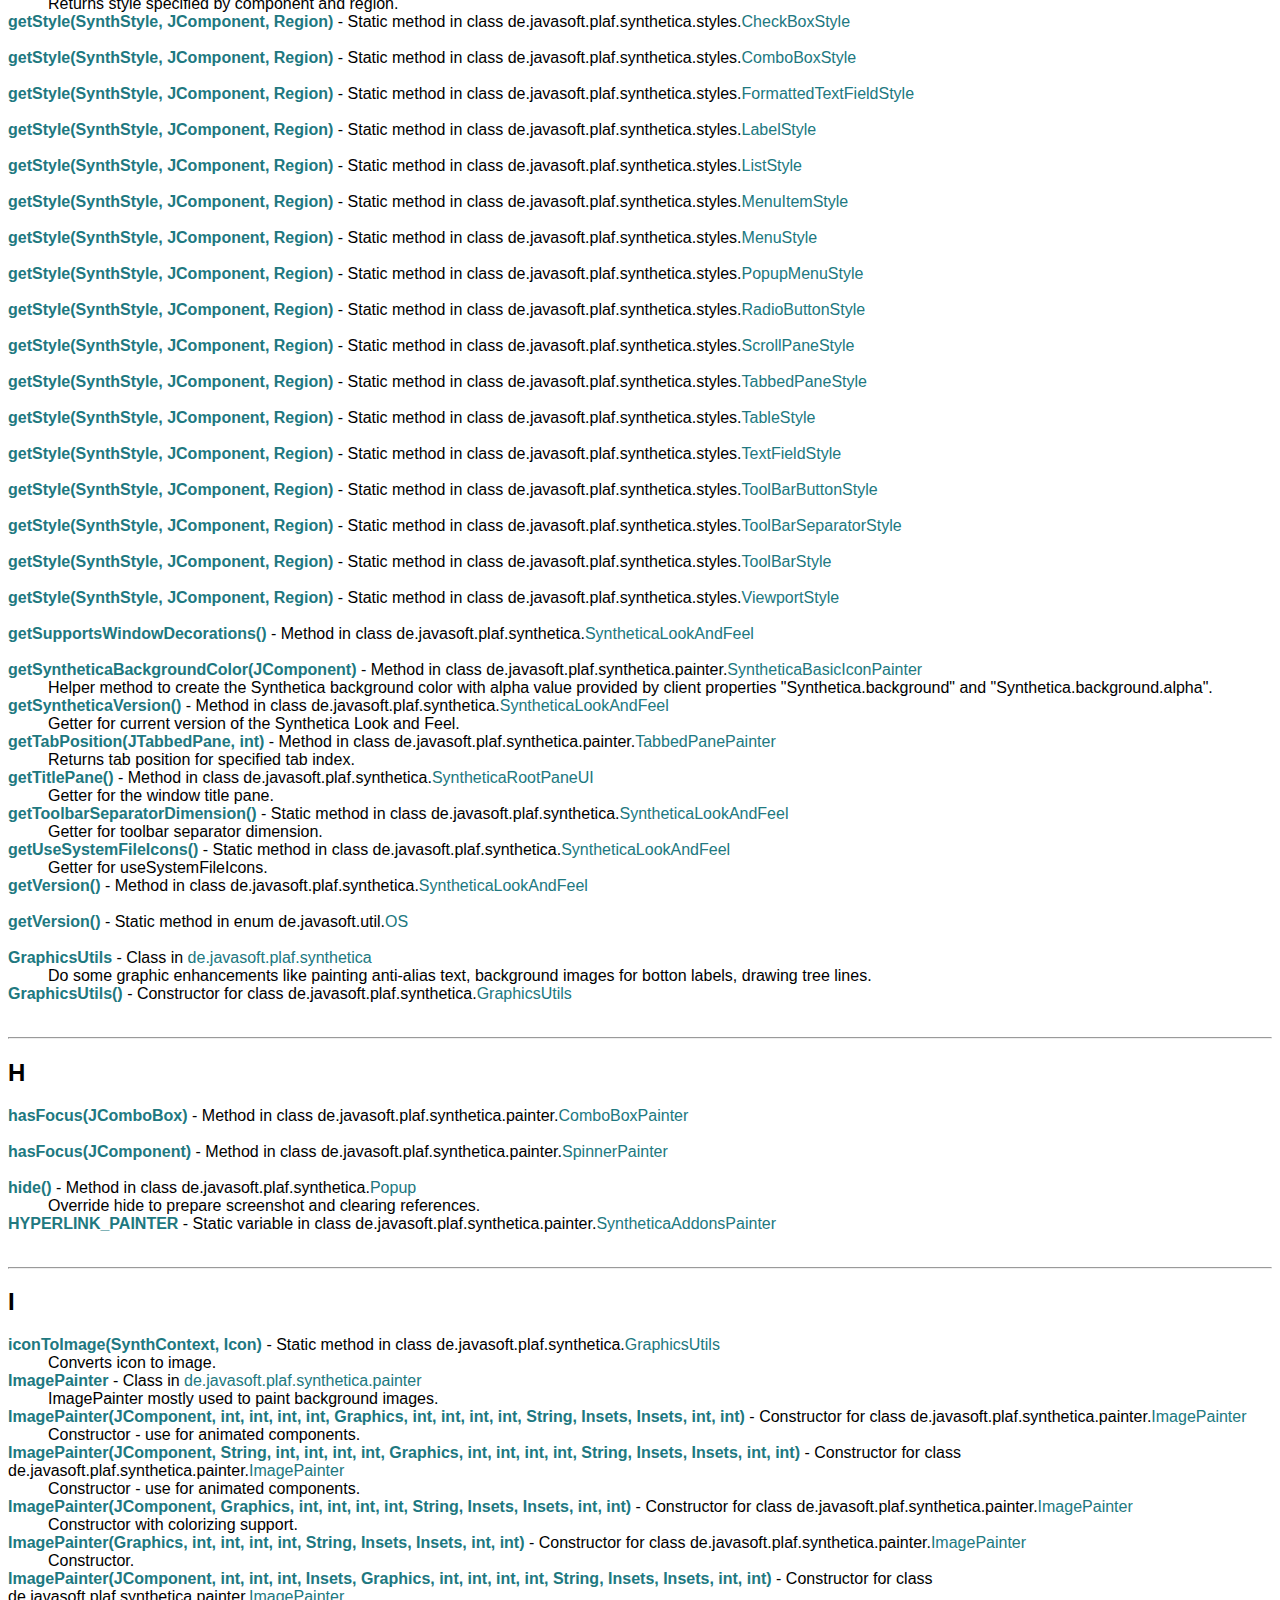
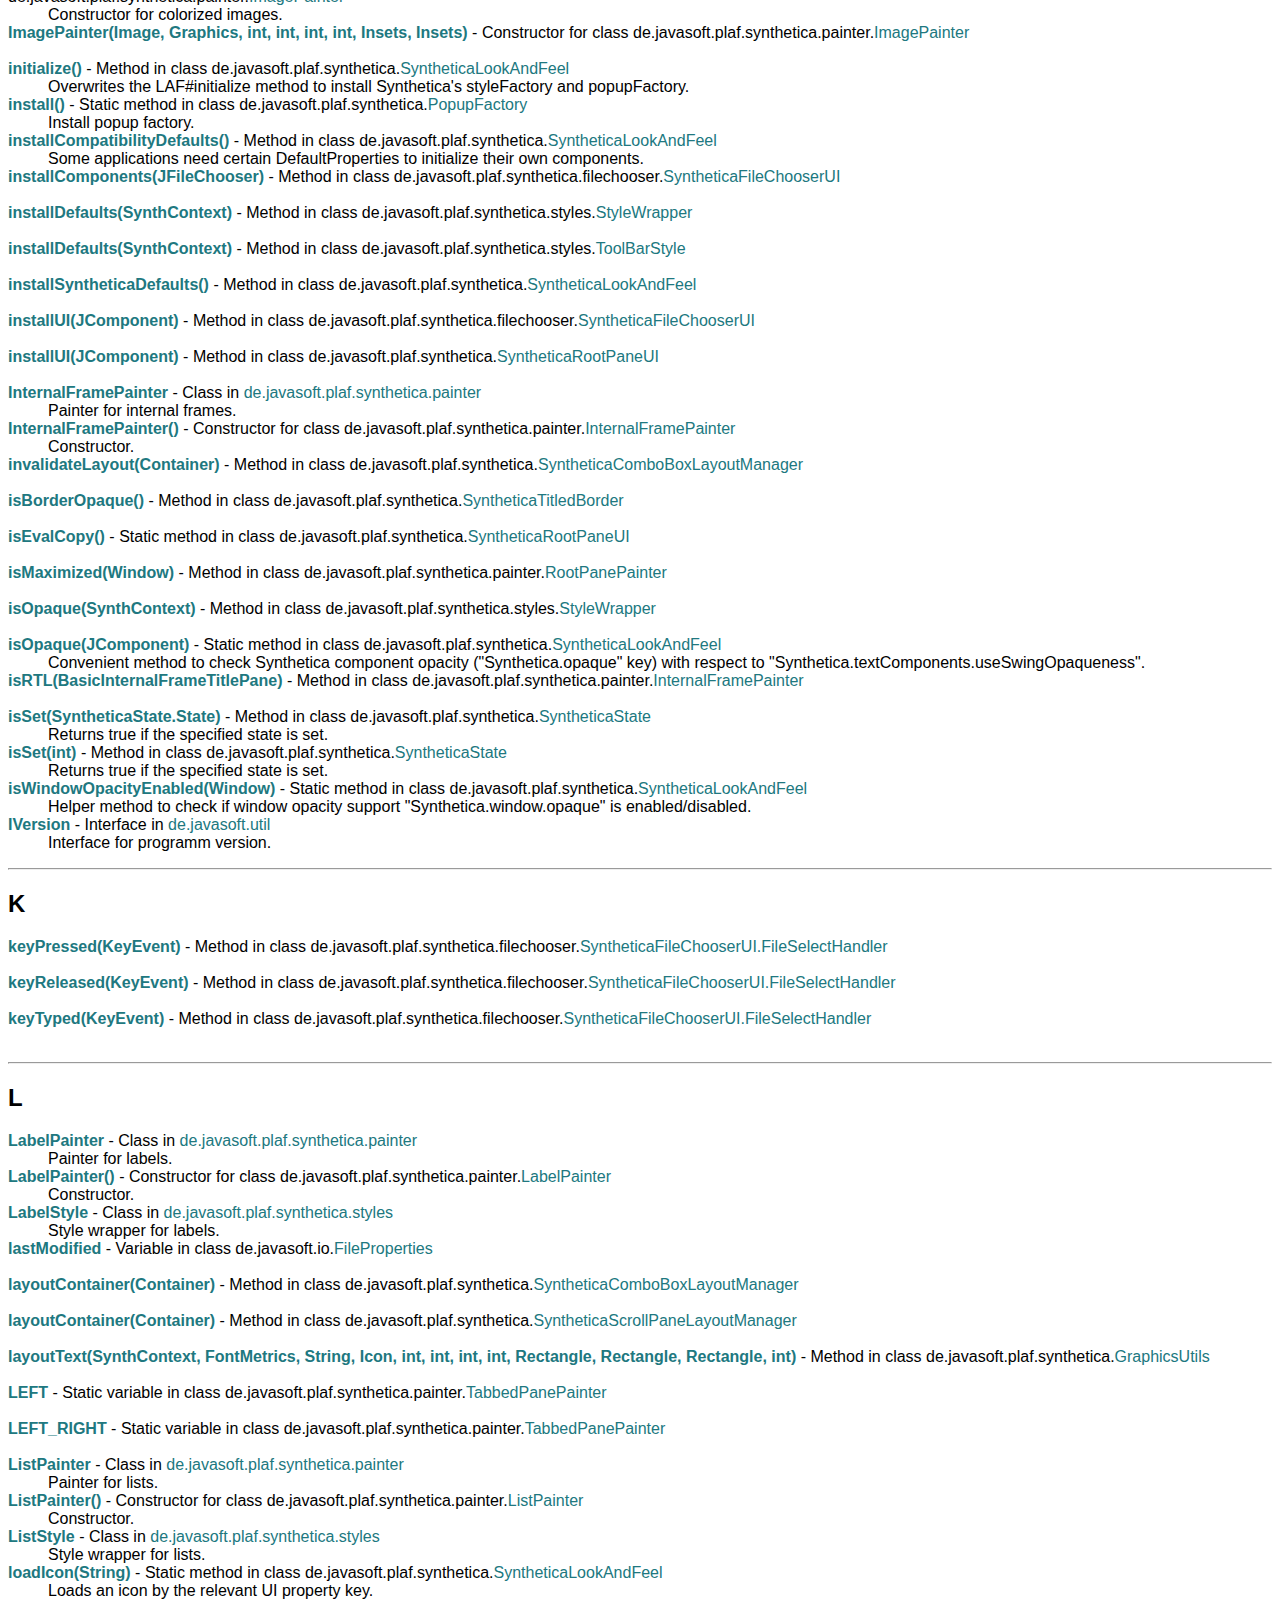
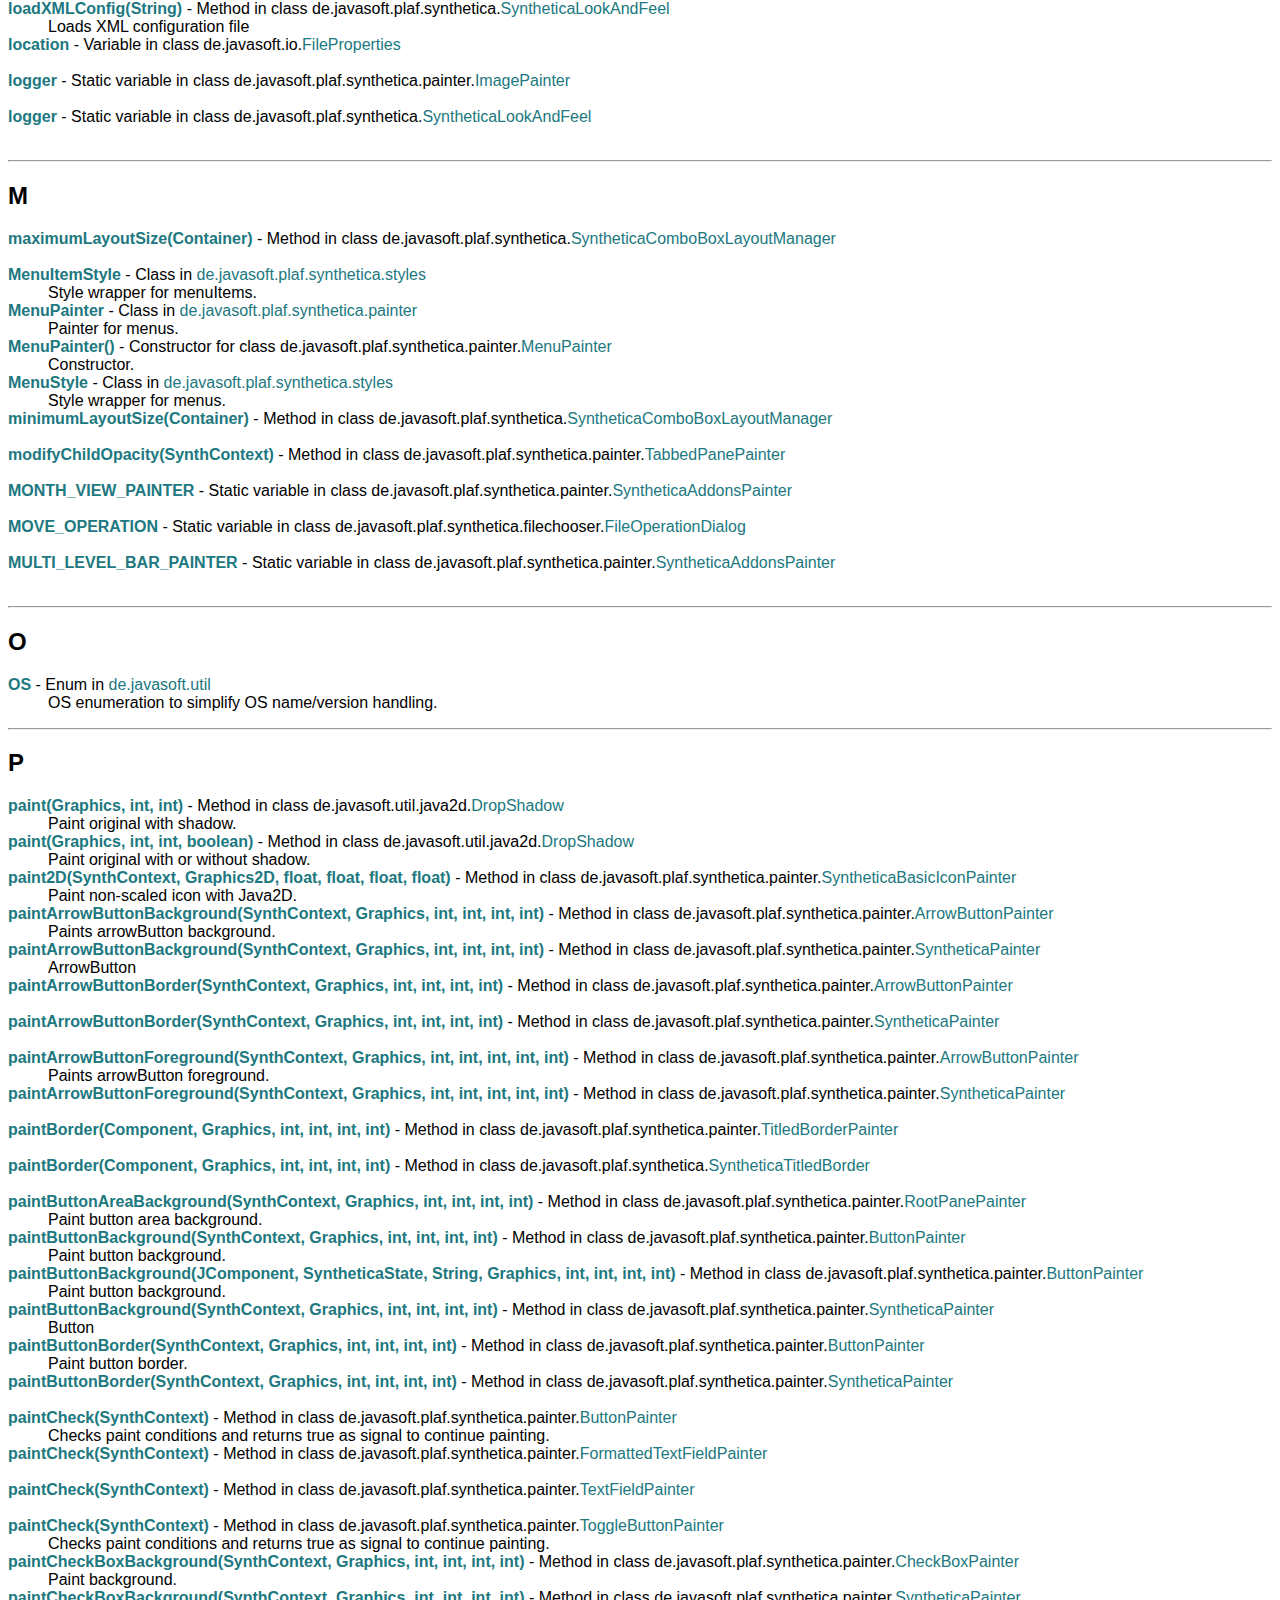
<file: trunk/Clown 2.4/libs/Synth LnF/api/index-all.html>
<!DOCTYPE HTML PUBLIC "-//W3C//DTD HTML 4.01 Transitional//EN" "http://www.w3.org/TR/html4/loose.dtd">
<!--NewPage-->
<HTML>
<HEAD>
<!-- Generated by javadoc (build 1.6.0_10) on Wed Mar 11 09:38:37 CET 2009 -->
<TITLE>
Index (Synthetica API)
</TITLE>

<META NAME="date" CONTENT="2009-03-11">

<LINK REL ="stylesheet" TYPE="text/css" HREF="./javasoft.css" TITLE="Style">

<SCRIPT type="text/javascript">
function windowTitle()
{
    if (location.href.indexOf('is-external=true') == -1) {
        parent.document.title="Index (Synthetica API)";
    }
}
</SCRIPT>
<NOSCRIPT>
</NOSCRIPT>

</HEAD>

<BODY BGCOLOR="white" onload="windowTitle();">
<HR>


<!-- ========= START OF TOP NAVBAR ======= -->
<A NAME="navbar_top"><!-- --></A>
<A HREF="#skip-navbar_top" title="Skip navigation links"></A>
<TABLE BORDER="0" WIDTH="100%" CELLPADDING="1" CELLSPACING="0" SUMMARY="">
<TR>
<TD COLSPAN=2 BGCOLOR="#EEEEFF" CLASS="NavBarCell1">
<A NAME="navbar_top_firstrow"><!-- --></A>
<TABLE BORDER="0" CELLPADDING="0" CELLSPACING="3" SUMMARY="">
  <TR ALIGN="center" VALIGN="top">
  <TD BGCOLOR="#EEEEFF" CLASS="NavBarCell1">    <A HREF="./overview-summary.html"><FONT CLASS="NavBarFont1"><B>Overview</B></FONT></A>&nbsp;</TD>
  <TD BGCOLOR="#EEEEFF" CLASS="NavBarCell1">    <FONT CLASS="NavBarFont1">Package</FONT>&nbsp;</TD>
  <TD BGCOLOR="#EEEEFF" CLASS="NavBarCell1">    <FONT CLASS="NavBarFont1">Class</FONT>&nbsp;</TD>
  <TD BGCOLOR="#EEEEFF" CLASS="NavBarCell1">    <FONT CLASS="NavBarFont1">Use</FONT>&nbsp;</TD>
  <TD BGCOLOR="#EEEEFF" CLASS="NavBarCell1">    <A HREF="./overview-tree.html"><FONT CLASS="NavBarFont1"><B>Tree</B></FONT></A>&nbsp;</TD>
  <TD BGCOLOR="#EEEEFF" CLASS="NavBarCell1">    <A HREF="./deprecated-list.html"><FONT CLASS="NavBarFont1"><B>Deprecated</B></FONT></A>&nbsp;</TD>
  <TD BGCOLOR="#FFFFFF" CLASS="NavBarCell1Rev"> &nbsp;<FONT CLASS="NavBarFont1Rev"><B>Index</B></FONT>&nbsp;</TD>
  <TD BGCOLOR="#EEEEFF" CLASS="NavBarCell1">    <A HREF="./help-doc.html"><FONT CLASS="NavBarFont1"><B>Help</B></FONT></A>&nbsp;</TD>
  </TR>
</TABLE>
</TD>
<TD ALIGN="right" VALIGN="top" ROWSPAN=3><EM>
</EM>
</TD>
</TR>

<TR>
<TD BGCOLOR="white" CLASS="NavBarCell2"><FONT SIZE="-2">
&nbsp;PREV&nbsp;
&nbsp;NEXT</FONT></TD>
<TD BGCOLOR="white" CLASS="NavBarCell2"><FONT SIZE="-2">
  <A HREF="./index.html?index-all.html" target="_top"><B>FRAMES</B></A>  &nbsp;
&nbsp;<A HREF="index-all.html" target="_top"><B>NO FRAMES</B></A>  &nbsp;
&nbsp;<SCRIPT type="text/javascript">
  <!--
  if(window==top) {
    document.writeln('<A HREF="./allclasses-noframe.html"><B>All Classes</B></A>');
  }
  //-->
</SCRIPT>
<NOSCRIPT>
  <A HREF="./allclasses-noframe.html"><B>All Classes</B></A>
</NOSCRIPT>


</FONT></TD>
</TR>
</TABLE>
<A NAME="skip-navbar_top"></A>
<!-- ========= END OF TOP NAVBAR ========= -->

<A HREF="#_A_">A</A> <A HREF="#_B_">B</A> <A HREF="#_C_">C</A> <A HREF="#_D_">D</A> <A HREF="#_E_">E</A> <A HREF="#_F_">F</A> <A HREF="#_G_">G</A> <A HREF="#_H_">H</A> <A HREF="#_I_">I</A> <A HREF="#_K_">K</A> <A HREF="#_L_">L</A> <A HREF="#_M_">M</A> <A HREF="#_O_">O</A> <A HREF="#_P_">P</A> <A HREF="#_R_">R</A> <A HREF="#_S_">S</A> <A HREF="#_T_">T</A> <A HREF="#_U_">U</A> <A HREF="#_V_">V</A> <HR>
<A NAME="_A_"><!-- --></A><H2>
<B>A</B></H2>
<DL>
<DT><A HREF="./de/javasoft/plaf/synthetica/filechooser/SyntheticaFileChooserUI.html#actionPerformed(java.awt.event.ActionEvent)"><B>actionPerformed(ActionEvent)</B></A> - 
Method in class de.javasoft.plaf.synthetica.filechooser.<A HREF="./de/javasoft/plaf/synthetica/filechooser/SyntheticaFileChooserUI.html" title="class in de.javasoft.plaf.synthetica.filechooser">SyntheticaFileChooserUI</A>
<DD>&nbsp;
<DT><A HREF="./de/javasoft/plaf/synthetica/SyntheticaComboBoxLayoutManager.html#addLayoutComponent(java.lang.String, java.awt.Component)"><B>addLayoutComponent(String, Component)</B></A> - 
Method in class de.javasoft.plaf.synthetica.<A HREF="./de/javasoft/plaf/synthetica/SyntheticaComboBoxLayoutManager.html" title="class in de.javasoft.plaf.synthetica">SyntheticaComboBoxLayoutManager</A>
<DD>&nbsp;
<DT><A HREF="./de/javasoft/plaf/synthetica/SyntheticaComboBoxLayoutManager.html#addLayoutComponent(java.awt.Component, java.lang.Object)"><B>addLayoutComponent(Component, Object)</B></A> - 
Method in class de.javasoft.plaf.synthetica.<A HREF="./de/javasoft/plaf/synthetica/SyntheticaComboBoxLayoutManager.html" title="class in de.javasoft.plaf.synthetica">SyntheticaComboBoxLayoutManager</A>
<DD>&nbsp;
<DT><A HREF="./de/javasoft/plaf/synthetica/painter/SeparatorPainter.html#adjustToolBarSeparatorSize(javax.swing.JToolBar.Separator, int, int)"><B>adjustToolBarSeparatorSize(JToolBar.Separator, int, int)</B></A> - 
Method in class de.javasoft.plaf.synthetica.painter.<A HREF="./de/javasoft/plaf/synthetica/painter/SeparatorPainter.html" title="class in de.javasoft.plaf.synthetica.painter">SeparatorPainter</A>
<DD>&nbsp;
<DT><A HREF="./de/javasoft/plaf/synthetica/painter/ArrowButtonPainter.html" title="class in de.javasoft.plaf.synthetica.painter"><B>ArrowButtonPainter</B></A> - Class in <A HREF="./de/javasoft/plaf/synthetica/painter/package-summary.html">de.javasoft.plaf.synthetica.painter</A><DD>Painter for arrowButtons.<DT><A HREF="./de/javasoft/plaf/synthetica/painter/ArrowButtonPainter.html#ArrowButtonPainter()"><B>ArrowButtonPainter()</B></A> - 
Constructor for class de.javasoft.plaf.synthetica.painter.<A HREF="./de/javasoft/plaf/synthetica/painter/ArrowButtonPainter.html" title="class in de.javasoft.plaf.synthetica.painter">ArrowButtonPainter</A>
<DD>Constructor.
</DL>
<HR>
<A NAME="_B_"><!-- --></A><H2>
<B>B</B></H2>
<DL>
<DT><A HREF="./de/javasoft/plaf/synthetica/SyntheticaDesktopManager.html#beginDraggingFrame(javax.swing.JComponent)"><B>beginDraggingFrame(JComponent)</B></A> - 
Method in class de.javasoft.plaf.synthetica.<A HREF="./de/javasoft/plaf/synthetica/SyntheticaDesktopManager.html" title="class in de.javasoft.plaf.synthetica">SyntheticaDesktopManager</A>
<DD>&nbsp;
<DT><A HREF="./de/javasoft/plaf/synthetica/painter/TabbedPanePainter.html#BOTTOM"><B>BOTTOM</B></A> - 
Static variable in class de.javasoft.plaf.synthetica.painter.<A HREF="./de/javasoft/plaf/synthetica/painter/TabbedPanePainter.html" title="class in de.javasoft.plaf.synthetica.painter">TabbedPanePainter</A>
<DD>&nbsp;
<DT><A HREF="./de/javasoft/plaf/synthetica/painter/ButtonPainter.html" title="class in de.javasoft.plaf.synthetica.painter"><B>ButtonPainter</B></A> - Class in <A HREF="./de/javasoft/plaf/synthetica/painter/package-summary.html">de.javasoft.plaf.synthetica.painter</A><DD>Painter for Buttons.<DT><A HREF="./de/javasoft/plaf/synthetica/painter/ButtonPainter.html#ButtonPainter()"><B>ButtonPainter()</B></A> - 
Constructor for class de.javasoft.plaf.synthetica.painter.<A HREF="./de/javasoft/plaf/synthetica/painter/ButtonPainter.html" title="class in de.javasoft.plaf.synthetica.painter">ButtonPainter</A>
<DD>Constructor.
<DT><A HREF="./de/javasoft/plaf/synthetica/painter/ButtonPainter.html#buttons"><B>buttons</B></A> - 
Static variable in class de.javasoft.plaf.synthetica.painter.<A HREF="./de/javasoft/plaf/synthetica/painter/ButtonPainter.html" title="class in de.javasoft.plaf.synthetica.painter">ButtonPainter</A>
<DD>&nbsp;
</DL>
<HR>
<A NAME="_C_"><!-- --></A><H2>
<B>C</B></H2>
<DL>
<DT><A HREF="./de/javasoft/plaf/synthetica/painter/CheckBoxPainter.html" title="class in de.javasoft.plaf.synthetica.painter"><B>CheckBoxPainter</B></A> - Class in <A HREF="./de/javasoft/plaf/synthetica/painter/package-summary.html">de.javasoft.plaf.synthetica.painter</A><DD>Painter for CheckBoxes.<DT><A HREF="./de/javasoft/plaf/synthetica/painter/CheckBoxPainter.html#CheckBoxPainter()"><B>CheckBoxPainter()</B></A> - 
Constructor for class de.javasoft.plaf.synthetica.painter.<A HREF="./de/javasoft/plaf/synthetica/painter/CheckBoxPainter.html" title="class in de.javasoft.plaf.synthetica.painter">CheckBoxPainter</A>
<DD>Constructor.
<DT><A HREF="./de/javasoft/plaf/synthetica/styles/CheckBoxStyle.html" title="class in de.javasoft.plaf.synthetica.styles"><B>CheckBoxStyle</B></A> - Class in <A HREF="./de/javasoft/plaf/synthetica/styles/package-summary.html">de.javasoft.plaf.synthetica.styles</A><DD>Style wrapper for checkBox.<DT><A HREF="./de/javasoft/plaf/synthetica/painter/ImagePainter.html#clearImageCache()"><B>clearImageCache()</B></A> - 
Static method in class de.javasoft.plaf.synthetica.painter.<A HREF="./de/javasoft/plaf/synthetica/painter/ImagePainter.html" title="class in de.javasoft.plaf.synthetica.painter">ImagePainter</A>
<DD>Clears the image cache.
<DT><A HREF="./de/javasoft/util/java2d/Synthetica2DUtils.html#colorizeImage(java.awt.image.BufferedImage, java.awt.image.BufferedImage, java.awt.Color, float)"><B>colorizeImage(BufferedImage, BufferedImage, Color, float)</B></A> - 
Static method in class de.javasoft.util.java2d.<A HREF="./de/javasoft/util/java2d/Synthetica2DUtils.html" title="class in de.javasoft.util.java2d">Synthetica2DUtils</A>
<DD>Colorizes an image and returns the tinted image through the given destination
  image.
<DT><A HREF="./de/javasoft/plaf/synthetica/painter/ComboBoxPainter.html" title="class in de.javasoft.plaf.synthetica.painter"><B>ComboBoxPainter</B></A> - Class in <A HREF="./de/javasoft/plaf/synthetica/painter/package-summary.html">de.javasoft.plaf.synthetica.painter</A><DD>Painter for comboBoxes.<DT><A HREF="./de/javasoft/plaf/synthetica/painter/ComboBoxPainter.html#ComboBoxPainter()"><B>ComboBoxPainter()</B></A> - 
Constructor for class de.javasoft.plaf.synthetica.painter.<A HREF="./de/javasoft/plaf/synthetica/painter/ComboBoxPainter.html" title="class in de.javasoft.plaf.synthetica.painter">ComboBoxPainter</A>
<DD>Constructor.
<DT><A HREF="./de/javasoft/plaf/synthetica/styles/ComboBoxStyle.html" title="class in de.javasoft.plaf.synthetica.styles"><B>ComboBoxStyle</B></A> - Class in <A HREF="./de/javasoft/plaf/synthetica/styles/package-summary.html">de.javasoft.plaf.synthetica.styles</A><DD>Style wrapper for comboBox.<DT><A HREF="./de/javasoft/io/FileOperationEvent.html#COPY"><B>COPY</B></A> - 
Static variable in class de.javasoft.io.<A HREF="./de/javasoft/io/FileOperationEvent.html" title="class in de.javasoft.io">FileOperationEvent</A>
<DD>&nbsp;
<DT><A HREF="./de/javasoft/io/FileUtils.html#copy(java.io.File, java.io.File, boolean, boolean, de.javasoft.io.FileOperationListener)"><B>copy(File, File, boolean, boolean, FileOperationListener)</B></A> - 
Static method in class de.javasoft.io.<A HREF="./de/javasoft/io/FileUtils.html" title="class in de.javasoft.io">FileUtils</A>
<DD>Copy a single file to the specified destination.
<DT><A HREF="./de/javasoft/io/FileUtils.html#copy(java.io.File, java.io.File, boolean, boolean, boolean, de.javasoft.io.FileOperationListener)"><B>copy(File, File, boolean, boolean, boolean, FileOperationListener)</B></A> - 
Static method in class de.javasoft.io.<A HREF="./de/javasoft/io/FileUtils.html" title="class in de.javasoft.io">FileUtils</A>
<DD>Copy a file or directory to the specified destination.
<DT><A HREF="./de/javasoft/plaf/synthetica/filechooser/FileOperationDialog.html#COPY_OPERATION"><B>COPY_OPERATION</B></A> - 
Static variable in class de.javasoft.plaf.synthetica.filechooser.<A HREF="./de/javasoft/plaf/synthetica/filechooser/FileOperationDialog.html" title="class in de.javasoft.plaf.synthetica.filechooser">FileOperationDialog</A>
<DD>&nbsp;
<DT><A HREF="./de/javasoft/io/FileOperationEvent.html#CREATE"><B>CREATE</B></A> - 
Static variable in class de.javasoft.io.<A HREF="./de/javasoft/io/FileOperationEvent.html" title="class in de.javasoft.io">FileOperationEvent</A>
<DD>&nbsp;
<DT><A HREF="./de/javasoft/util/java2d/Synthetica2DUtils.html#createBluredImage(java.awt.image.BufferedImage, int)"><B>createBluredImage(BufferedImage, int)</B></A> - 
Static method in class de.javasoft.util.java2d.<A HREF="./de/javasoft/util/java2d/Synthetica2DUtils.html" title="class in de.javasoft.util.java2d">Synthetica2DUtils</A>
<DD>Creates a blured image.
<DT><A HREF="./de/javasoft/util/java2d/Synthetica2DUtils.html#createBlurOp(int)"><B>createBlurOp(int)</B></A> - 
Static method in class de.javasoft.util.java2d.<A HREF="./de/javasoft/util/java2d/Synthetica2DUtils.html" title="class in de.javasoft.util.java2d">Synthetica2DUtils</A>
<DD>Creates a ConvolveOp which can be used for bluring images.
<DT><A HREF="./de/javasoft/util/java2d/Synthetica2DUtils.html#createColorizedImage(java.awt.image.BufferedImage, java.awt.Color, float)"><B>createColorizedImage(BufferedImage, Color, float)</B></A> - 
Static method in class de.javasoft.util.java2d.<A HREF="./de/javasoft/util/java2d/Synthetica2DUtils.html" title="class in de.javasoft.util.java2d">Synthetica2DUtils</A>
<DD>Creates a tinted image.
<DT><A HREF="./de/javasoft/plaf/synthetica/SyntheticaLookAndFeel.html#createContext(javax.swing.JComponent, javax.swing.plaf.synth.Region, int)"><B>createContext(JComponent, Region, int)</B></A> - 
Static method in class de.javasoft.plaf.synthetica.<A HREF="./de/javasoft/plaf/synthetica/SyntheticaLookAndFeel.html" title="class in de.javasoft.plaf.synthetica">SyntheticaLookAndFeel</A>
<DD>&nbsp;
<DT><A HREF="./de/javasoft/plaf/synthetica/painter/SyntheticaBasicIconPainter.html#createLinearGradientPaint(float, float, float, float, float[], java.awt.Color[])"><B>createLinearGradientPaint(float, float, float, float, float[], Color[])</B></A> - 
Method in class de.javasoft.plaf.synthetica.painter.<A HREF="./de/javasoft/plaf/synthetica/painter/SyntheticaBasicIconPainter.html" title="class in de.javasoft.plaf.synthetica.painter">SyntheticaBasicIconPainter</A>
<DD>Convenient method to create a LinearGradientPaint for Java 1.5 and Java 6.
<DT><A HREF="./de/javasoft/plaf/synthetica/SyntheticaLookAndFeel.html#createLinearGradientPaint(float, float, float, float, float[], java.awt.Color[])"><B>createLinearGradientPaint(float, float, float, float, float[], Color[])</B></A> - 
Static method in class de.javasoft.plaf.synthetica.<A HREF="./de/javasoft/plaf/synthetica/SyntheticaLookAndFeel.html" title="class in de.javasoft.plaf.synthetica">SyntheticaLookAndFeel</A>
<DD>Convenient method to create a LinearGradientPaint for Java 1.5 and Java 6.
<DT><A HREF="./de/javasoft/plaf/synthetica/filechooser/SyntheticaFileChooserUI.html#createPropertyChangeListener(javax.swing.JFileChooser)"><B>createPropertyChangeListener(JFileChooser)</B></A> - 
Method in class de.javasoft.plaf.synthetica.filechooser.<A HREF="./de/javasoft/plaf/synthetica/filechooser/SyntheticaFileChooserUI.html" title="class in de.javasoft.plaf.synthetica.filechooser">SyntheticaFileChooserUI</A>
<DD>&nbsp;
<DT><A HREF="./de/javasoft/plaf/synthetica/painter/SyntheticaBasicIconPainter.html#createStroke(javax.swing.plaf.synth.SynthContext)"><B>createStroke(SynthContext)</B></A> - 
Method in class de.javasoft.plaf.synthetica.painter.<A HREF="./de/javasoft/plaf/synthetica/painter/SyntheticaBasicIconPainter.html" title="class in de.javasoft.plaf.synthetica.painter">SyntheticaBasicIconPainter</A>
<DD>Creates the stroke used for Java2D painting.
<DT><A HREF="./de/javasoft/plaf/synthetica/filechooser/SyntheticaFileChooserUI.html#createUI(javax.swing.JComponent)"><B>createUI(JComponent)</B></A> - 
Static method in class de.javasoft.plaf.synthetica.filechooser.<A HREF="./de/javasoft/plaf/synthetica/filechooser/SyntheticaFileChooserUI.html" title="class in de.javasoft.plaf.synthetica.filechooser">SyntheticaFileChooserUI</A>
<DD>&nbsp;
<DT><A HREF="./de/javasoft/plaf/synthetica/SyntheticaRootPaneUI.html#createUI(javax.swing.JComponent)"><B>createUI(JComponent)</B></A> - 
Static method in class de.javasoft.plaf.synthetica.<A HREF="./de/javasoft/plaf/synthetica/SyntheticaRootPaneUI.html" title="class in de.javasoft.plaf.synthetica">SyntheticaRootPaneUI</A>
<DD>Create the root pane UI.
</DL>
<HR>
<A NAME="_D_"><!-- --></A><H2>
<B>D</B></H2>
<DL>
<DT><A HREF="./de/javasoft/io/package-summary.html"><B>de.javasoft.io</B></A> - package de.javasoft.io<DD>&nbsp;<DT><A HREF="./de/javasoft/plaf/synthetica/package-summary.html"><B>de.javasoft.plaf.synthetica</B></A> - package de.javasoft.plaf.synthetica<DD>&nbsp;<DT><A HREF="./de/javasoft/plaf/synthetica/filechooser/package-summary.html"><B>de.javasoft.plaf.synthetica.filechooser</B></A> - package de.javasoft.plaf.synthetica.filechooser<DD>&nbsp;<DT><A HREF="./de/javasoft/plaf/synthetica/painter/package-summary.html"><B>de.javasoft.plaf.synthetica.painter</B></A> - package de.javasoft.plaf.synthetica.painter<DD>&nbsp;<DT><A HREF="./de/javasoft/plaf/synthetica/styles/package-summary.html"><B>de.javasoft.plaf.synthetica.styles</B></A> - package de.javasoft.plaf.synthetica.styles<DD>&nbsp;<DT><A HREF="./de/javasoft/util/package-summary.html"><B>de.javasoft.util</B></A> - package de.javasoft.util<DD>&nbsp;<DT><A HREF="./de/javasoft/util/java2d/package-summary.html"><B>de.javasoft.util.java2d</B></A> - package de.javasoft.util.java2d<DD>&nbsp;<DT><A HREF="./de/javasoft/io/FileOperationEvent.html#DELETE"><B>DELETE</B></A> - 
Static variable in class de.javasoft.io.<A HREF="./de/javasoft/io/FileOperationEvent.html" title="class in de.javasoft.io">FileOperationEvent</A>
<DD>&nbsp;
<DT><A HREF="./de/javasoft/io/FileUtils.html#delete(java.io.File, boolean, de.javasoft.io.FileOperationListener)"><B>delete(File, boolean, FileOperationListener)</B></A> - 
Static method in class de.javasoft.io.<A HREF="./de/javasoft/io/FileUtils.html" title="class in de.javasoft.io">FileUtils</A>
<DD>Copy a single file to the specified destination.
<DT><A HREF="./de/javasoft/plaf/synthetica/filechooser/FileOperationDialog.html#DELETE_OPERATION"><B>DELETE_OPERATION</B></A> - 
Static variable in class de.javasoft.plaf.synthetica.filechooser.<A HREF="./de/javasoft/plaf/synthetica/filechooser/FileOperationDialog.html" title="class in de.javasoft.plaf.synthetica.filechooser">FileOperationDialog</A>
<DD>&nbsp;
<DT><A HREF="./de/javasoft/plaf/synthetica/painter/DesktopPanePainter.html" title="class in de.javasoft.plaf.synthetica.painter"><B>DesktopPanePainter</B></A> - Class in <A HREF="./de/javasoft/plaf/synthetica/painter/package-summary.html">de.javasoft.plaf.synthetica.painter</A><DD>Painter for desktop panes.<DT><A HREF="./de/javasoft/plaf/synthetica/painter/DesktopPanePainter.html#DesktopPanePainter()"><B>DesktopPanePainter()</B></A> - 
Constructor for class de.javasoft.plaf.synthetica.painter.<A HREF="./de/javasoft/plaf/synthetica/painter/DesktopPanePainter.html" title="class in de.javasoft.plaf.synthetica.painter">DesktopPanePainter</A>
<DD>Constructor.
<DT><A HREF="./de/javasoft/io/FileUtils.html#determineProperties(de.javasoft.io.FileProperties, java.io.File, boolean, de.javasoft.io.FileOperationListener)"><B>determineProperties(FileProperties, File, boolean, FileOperationListener)</B></A> - 
Static method in class de.javasoft.io.<A HREF="./de/javasoft/io/FileUtils.html" title="class in de.javasoft.io">FileUtils</A>
<DD>Determine file properties of the specified file or directory.
<DT><A HREF="./de/javasoft/io/FileProperties.html#directories"><B>directories</B></A> - 
Variable in class de.javasoft.io.<A HREF="./de/javasoft/io/FileProperties.html" title="class in de.javasoft.io">FileProperties</A>
<DD>&nbsp;
<DT><A HREF="./de/javasoft/plaf/synthetica/SyntheticaDesktopManager.html#dragFrame(javax.swing.JComponent, int, int)"><B>dragFrame(JComponent, int, int)</B></A> - 
Method in class de.javasoft.plaf.synthetica.<A HREF="./de/javasoft/plaf/synthetica/SyntheticaDesktopManager.html" title="class in de.javasoft.plaf.synthetica">SyntheticaDesktopManager</A>
<DD>&nbsp;
<DT><A HREF="./de/javasoft/plaf/synthetica/painter/ImagePainter.html#draw()"><B>draw()</B></A> - 
Method in class de.javasoft.plaf.synthetica.painter.<A HREF="./de/javasoft/plaf/synthetica/painter/ImagePainter.html" title="class in de.javasoft.plaf.synthetica.painter">ImagePainter</A>
<DD>Paints complete image.
<DT><A HREF="./de/javasoft/plaf/synthetica/painter/ImagePainter.html#drawBorder()"><B>drawBorder()</B></A> - 
Method in class de.javasoft.plaf.synthetica.painter.<A HREF="./de/javasoft/plaf/synthetica/painter/ImagePainter.html" title="class in de.javasoft.plaf.synthetica.painter">ImagePainter</A>
<DD>Paints image border.
<DT><A HREF="./de/javasoft/plaf/synthetica/painter/ImagePainter.html#drawBottomCenter()"><B>drawBottomCenter()</B></A> - 
Method in class de.javasoft.plaf.synthetica.painter.<A HREF="./de/javasoft/plaf/synthetica/painter/ImagePainter.html" title="class in de.javasoft.plaf.synthetica.painter">ImagePainter</A>
<DD>Paints bottom center border of the image.
<DT><A HREF="./de/javasoft/plaf/synthetica/painter/ImagePainter.html#drawBottomLeft()"><B>drawBottomLeft()</B></A> - 
Method in class de.javasoft.plaf.synthetica.painter.<A HREF="./de/javasoft/plaf/synthetica/painter/ImagePainter.html" title="class in de.javasoft.plaf.synthetica.painter">ImagePainter</A>
<DD>Paints bottom left border of the image.
<DT><A HREF="./de/javasoft/plaf/synthetica/painter/ImagePainter.html#drawBottomRight()"><B>drawBottomRight()</B></A> - 
Method in class de.javasoft.plaf.synthetica.painter.<A HREF="./de/javasoft/plaf/synthetica/painter/ImagePainter.html" title="class in de.javasoft.plaf.synthetica.painter">ImagePainter</A>
<DD>Paints bottom right border of the image.
<DT><A HREF="./de/javasoft/plaf/synthetica/painter/ImagePainter.html#drawCenter()"><B>drawCenter()</B></A> - 
Method in class de.javasoft.plaf.synthetica.painter.<A HREF="./de/javasoft/plaf/synthetica/painter/ImagePainter.html" title="class in de.javasoft.plaf.synthetica.painter">ImagePainter</A>
<DD>Paints center area of the image.
<DT><A HREF="./de/javasoft/plaf/synthetica/painter/ImagePainter.html#drawLeft()"><B>drawLeft()</B></A> - 
Method in class de.javasoft.plaf.synthetica.painter.<A HREF="./de/javasoft/plaf/synthetica/painter/ImagePainter.html" title="class in de.javasoft.plaf.synthetica.painter">ImagePainter</A>
<DD>Paints left center border of the image.
<DT><A HREF="./de/javasoft/plaf/synthetica/GraphicsUtils.html#drawLine(javax.swing.plaf.synth.SynthContext, java.lang.Object, java.awt.Graphics, int, int, int, int)"><B>drawLine(SynthContext, Object, Graphics, int, int, int, int)</B></A> - 
Method in class de.javasoft.plaf.synthetica.<A HREF="./de/javasoft/plaf/synthetica/GraphicsUtils.html" title="class in de.javasoft.plaf.synthetica">GraphicsUtils</A>
<DD>Overwrites drawLine to draw Tree lines in a separate color using a 
  specified line type.
<DT><A HREF="./de/javasoft/plaf/synthetica/painter/ImagePainter.html#drawRight()"><B>drawRight()</B></A> - 
Method in class de.javasoft.plaf.synthetica.painter.<A HREF="./de/javasoft/plaf/synthetica/painter/ImagePainter.html" title="class in de.javasoft.plaf.synthetica.painter">ImagePainter</A>
<DD>Paints right center border of the image.
<DT><A HREF="./de/javasoft/plaf/synthetica/painter/ImagePainter.html#drawTopCenter()"><B>drawTopCenter()</B></A> - 
Method in class de.javasoft.plaf.synthetica.painter.<A HREF="./de/javasoft/plaf/synthetica/painter/ImagePainter.html" title="class in de.javasoft.plaf.synthetica.painter">ImagePainter</A>
<DD>Paints top center border of the image.
<DT><A HREF="./de/javasoft/plaf/synthetica/painter/ImagePainter.html#drawTopLeft()"><B>drawTopLeft()</B></A> - 
Method in class de.javasoft.plaf.synthetica.painter.<A HREF="./de/javasoft/plaf/synthetica/painter/ImagePainter.html" title="class in de.javasoft.plaf.synthetica.painter">ImagePainter</A>
<DD>Paints top left border of the image.
<DT><A HREF="./de/javasoft/plaf/synthetica/painter/ImagePainter.html#drawTopRight()"><B>drawTopRight()</B></A> - 
Method in class de.javasoft.plaf.synthetica.painter.<A HREF="./de/javasoft/plaf/synthetica/painter/ImagePainter.html" title="class in de.javasoft.plaf.synthetica.painter">ImagePainter</A>
<DD>Paints top right border of the image.
<DT><A HREF="./de/javasoft/util/java2d/DropShadow.html" title="class in de.javasoft.util.java2d"><B>DropShadow</B></A> - Class in <A HREF="./de/javasoft/util/java2d/package-summary.html">de.javasoft.util.java2d</A><DD>Creates a drop shadow for a buffered image in highQuality or lowQuality (faster).<DT><A HREF="./de/javasoft/util/java2d/DropShadow.html#DropShadow()"><B>DropShadow()</B></A> - 
Constructor for class de.javasoft.util.java2d.<A HREF="./de/javasoft/util/java2d/DropShadow.html" title="class in de.javasoft.util.java2d">DropShadow</A>
<DD>Constructor.
<DT><A HREF="./de/javasoft/util/java2d/DropShadow.html#DropShadow(java.awt.image.BufferedImage)"><B>DropShadow(BufferedImage)</B></A> - 
Constructor for class de.javasoft.util.java2d.<A HREF="./de/javasoft/util/java2d/DropShadow.html" title="class in de.javasoft.util.java2d">DropShadow</A>
<DD>Constructor.
</DL>
<HR>
<A NAME="_E_"><!-- --></A><H2>
<B>E</B></H2>
<DL>
<DT><A HREF="./de/javasoft/plaf/synthetica/painter/EditorPanePainter.html" title="class in de.javasoft.plaf.synthetica.painter"><B>EditorPanePainter</B></A> - Class in <A HREF="./de/javasoft/plaf/synthetica/painter/package-summary.html">de.javasoft.plaf.synthetica.painter</A><DD>Painter for editorPanes.<DT><A HREF="./de/javasoft/plaf/synthetica/painter/EditorPanePainter.html#EditorPanePainter()"><B>EditorPanePainter()</B></A> - 
Constructor for class de.javasoft.plaf.synthetica.painter.<A HREF="./de/javasoft/plaf/synthetica/painter/EditorPanePainter.html" title="class in de.javasoft.plaf.synthetica.painter">EditorPanePainter</A>
<DD>Constructor.
<DT><A HREF="./de/javasoft/plaf/synthetica/SyntheticaState.html#equals(java.lang.Object)"><B>equals(Object)</B></A> - 
Method in class de.javasoft.plaf.synthetica.<A HREF="./de/javasoft/plaf/synthetica/SyntheticaState.html" title="class in de.javasoft.plaf.synthetica">SyntheticaState</A>
<DD>&nbsp;
<DT><A HREF="./de/javasoft/plaf/synthetica/SyntheticaRootPaneUI.html#EVAL_COPY"><B>EVAL_COPY</B></A> - 
Static variable in class de.javasoft.plaf.synthetica.<A HREF="./de/javasoft/plaf/synthetica/SyntheticaRootPaneUI.html" title="class in de.javasoft.plaf.synthetica">SyntheticaRootPaneUI</A>
<DD>&nbsp;
<DT><A HREF="./de/javasoft/plaf/synthetica/SyntheticaRootPaneUI.html#EVAL_HEIGHT"><B>EVAL_HEIGHT</B></A> - 
Static variable in class de.javasoft.plaf.synthetica.<A HREF="./de/javasoft/plaf/synthetica/SyntheticaRootPaneUI.html" title="class in de.javasoft.plaf.synthetica">SyntheticaRootPaneUI</A>
<DD>&nbsp;
<DT><A HREF="./de/javasoft/plaf/synthetica/SyntheticaRootPaneUI.html#EVAL_TEXT"><B>EVAL_TEXT</B></A> - 
Static variable in class de.javasoft.plaf.synthetica.<A HREF="./de/javasoft/plaf/synthetica/SyntheticaRootPaneUI.html" title="class in de.javasoft.plaf.synthetica">SyntheticaRootPaneUI</A>
<DD>&nbsp;
</DL>
<HR>
<A NAME="_F_"><!-- --></A><H2>
<B>F</B></H2>
<DL>
<DT><A HREF="./de/javasoft/plaf/synthetica/filechooser/FileOperationDialog.html" title="class in de.javasoft.plaf.synthetica.filechooser"><B>FileOperationDialog</B></A> - Class in <A HREF="./de/javasoft/plaf/synthetica/filechooser/package-summary.html">de.javasoft.plaf.synthetica.filechooser</A><DD>A file operation dialog.<DT><A HREF="./de/javasoft/plaf/synthetica/filechooser/FileOperationDialog.html#FileOperationDialog(java.awt.Dialog, int)"><B>FileOperationDialog(Dialog, int)</B></A> - 
Constructor for class de.javasoft.plaf.synthetica.filechooser.<A HREF="./de/javasoft/plaf/synthetica/filechooser/FileOperationDialog.html" title="class in de.javasoft.plaf.synthetica.filechooser">FileOperationDialog</A>
<DD>&nbsp;
<DT><A HREF="./de/javasoft/io/FileOperationEvent.html" title="class in de.javasoft.io"><B>FileOperationEvent</B></A> - Class in <A HREF="./de/javasoft/io/package-summary.html">de.javasoft.io</A><DD>Event for fileoperations.<DT><A HREF="./de/javasoft/io/FileOperationEvent.html#FileOperationEvent(java.lang.Object, java.io.File, int)"><B>FileOperationEvent(Object, File, int)</B></A> - 
Constructor for class de.javasoft.io.<A HREF="./de/javasoft/io/FileOperationEvent.html" title="class in de.javasoft.io">FileOperationEvent</A>
<DD>Constructor
<DT><A HREF="./de/javasoft/io/FileOperationListener.html" title="interface in de.javasoft.io"><B>FileOperationListener</B></A> - Interface in <A HREF="./de/javasoft/io/package-summary.html">de.javasoft.io</A><DD>Listener interface for file-operations.<DT><A HREF="./de/javasoft/io/FileProperties.html" title="class in de.javasoft.io"><B>FileProperties</B></A> - Class in <A HREF="./de/javasoft/io/package-summary.html">de.javasoft.io</A><DD>File properties for a file or directory.<DT><A HREF="./de/javasoft/io/FileProperties.html#FileProperties()"><B>FileProperties()</B></A> - 
Constructor for class de.javasoft.io.<A HREF="./de/javasoft/io/FileProperties.html" title="class in de.javasoft.io">FileProperties</A>
<DD>&nbsp;
<DT><A HREF="./de/javasoft/plaf/synthetica/filechooser/FilePropertiesDialog.html" title="class in de.javasoft.plaf.synthetica.filechooser"><B>FilePropertiesDialog</B></A> - Class in <A HREF="./de/javasoft/plaf/synthetica/filechooser/package-summary.html">de.javasoft.plaf.synthetica.filechooser</A><DD>A file properties dialog, used to display file properties and giving the user
an interface to abort the collect operation.<DT><A HREF="./de/javasoft/plaf/synthetica/filechooser/FilePropertiesDialog.html#FilePropertiesDialog(java.awt.Dialog)"><B>FilePropertiesDialog(Dialog)</B></A> - 
Constructor for class de.javasoft.plaf.synthetica.filechooser.<A HREF="./de/javasoft/plaf/synthetica/filechooser/FilePropertiesDialog.html" title="class in de.javasoft.plaf.synthetica.filechooser">FilePropertiesDialog</A>
<DD>&nbsp;
<DT><A HREF="./de/javasoft/io/FileProperties.html#files"><B>files</B></A> - 
Variable in class de.javasoft.io.<A HREF="./de/javasoft/io/FileProperties.html" title="class in de.javasoft.io">FileProperties</A>
<DD>&nbsp;
<DT><A HREF="./de/javasoft/io/FileUtils.html" title="class in de.javasoft.io"><B>FileUtils</B></A> - Class in <A HREF="./de/javasoft/io/package-summary.html">de.javasoft.io</A><DD>Usefull file utilities.<DT><A HREF="./de/javasoft/io/FileUtils.html#FileUtils()"><B>FileUtils()</B></A> - 
Constructor for class de.javasoft.io.<A HREF="./de/javasoft/io/FileUtils.html" title="class in de.javasoft.io">FileUtils</A>
<DD>&nbsp;
<DT><A HREF="./de/javasoft/plaf/synthetica/filechooser/SyntheticaFileChooserUI.FilterComboBoxModel.html#filters"><B>filters</B></A> - 
Variable in class de.javasoft.plaf.synthetica.filechooser.<A HREF="./de/javasoft/plaf/synthetica/filechooser/SyntheticaFileChooserUI.FilterComboBoxModel.html" title="class in de.javasoft.plaf.synthetica.filechooser">SyntheticaFileChooserUI.FilterComboBoxModel</A>
<DD>&nbsp;
<DT><A HREF="./de/javasoft/plaf/synthetica/SyntheticaLookAndFeel.html#findComponent(java.lang.String, java.awt.Container)"><B>findComponent(String, Container)</B></A> - 
Static method in class de.javasoft.plaf.synthetica.<A HREF="./de/javasoft/plaf/synthetica/SyntheticaLookAndFeel.html" title="class in de.javasoft.plaf.synthetica">SyntheticaLookAndFeel</A>
<DD>Convenient method to find a child component within the specified container.
<DT><A HREF="./de/javasoft/plaf/synthetica/SyntheticaLookAndFeel.html#findComponent(java.lang.Class, java.awt.Container)"><B>findComponent(Class&lt;?&gt;, Container)</B></A> - 
Static method in class de.javasoft.plaf.synthetica.<A HREF="./de/javasoft/plaf/synthetica/SyntheticaLookAndFeel.html" title="class in de.javasoft.plaf.synthetica">SyntheticaLookAndFeel</A>
<DD>Convenient method to find a child component within the specified container.
<DT><A HREF="./de/javasoft/plaf/synthetica/SyntheticaLookAndFeel.html#findComponents(java.lang.String, java.awt.Container, java.util.List)"><B>findComponents(String, Container, List&lt;Component&gt;)</B></A> - 
Static method in class de.javasoft.plaf.synthetica.<A HREF="./de/javasoft/plaf/synthetica/SyntheticaLookAndFeel.html" title="class in de.javasoft.plaf.synthetica">SyntheticaLookAndFeel</A>
<DD>Convenient method to find all child components within the specified container.
<DT><A HREF="./de/javasoft/plaf/synthetica/SyntheticaLookAndFeel.html#findComponents(java.lang.Class, java.awt.Container, java.util.List)"><B>findComponents(Class&lt;?&gt;, Container, List&lt;Component&gt;)</B></A> - 
Static method in class de.javasoft.plaf.synthetica.<A HREF="./de/javasoft/plaf/synthetica/SyntheticaLookAndFeel.html" title="class in de.javasoft.plaf.synthetica">SyntheticaLookAndFeel</A>
<DD>Convenient method to find all child components within the specified container.
<DT><A HREF="./de/javasoft/plaf/synthetica/SyntheticaLookAndFeel.html#findDefaultBorder(javax.swing.border.Border)"><B>findDefaultBorder(Border)</B></A> - 
Static method in class de.javasoft.plaf.synthetica.<A HREF="./de/javasoft/plaf/synthetica/SyntheticaLookAndFeel.html" title="class in de.javasoft.plaf.synthetica">SyntheticaLookAndFeel</A>
<DD>Convenient method to check if a border contains a default (UIResource) border.
<DT><A HREF="./de/javasoft/plaf/synthetica/painter/SyntheticaAddonsPainter.html#FLEXDOCK_PAINTER"><B>FLEXDOCK_PAINTER</B></A> - 
Static variable in class de.javasoft.plaf.synthetica.painter.<A HREF="./de/javasoft/plaf/synthetica/painter/SyntheticaAddonsPainter.html" title="class in de.javasoft.plaf.synthetica.painter">SyntheticaAddonsPainter</A>
<DD>&nbsp;
<DT><A HREF="./de/javasoft/util/java2d/Synthetica2DUtils.html#flipHorizontal(java.awt.Image)"><B>flipHorizontal(Image)</B></A> - 
Static method in class de.javasoft.util.java2d.<A HREF="./de/javasoft/util/java2d/Synthetica2DUtils.html" title="class in de.javasoft.util.java2d">Synthetica2DUtils</A>
<DD>Flip image horizontal.
<DT><A HREF="./de/javasoft/plaf/synthetica/painter/FormattedTextFieldPainter.html" title="class in de.javasoft.plaf.synthetica.painter"><B>FormattedTextFieldPainter</B></A> - Class in <A HREF="./de/javasoft/plaf/synthetica/painter/package-summary.html">de.javasoft.plaf.synthetica.painter</A><DD>Painter for formatted textFields.<DT><A HREF="./de/javasoft/plaf/synthetica/painter/FormattedTextFieldPainter.html#FormattedTextFieldPainter()"><B>FormattedTextFieldPainter()</B></A> - 
Constructor for class de.javasoft.plaf.synthetica.painter.<A HREF="./de/javasoft/plaf/synthetica/painter/FormattedTextFieldPainter.html" title="class in de.javasoft.plaf.synthetica.painter">FormattedTextFieldPainter</A>
<DD>Constructor.
<DT><A HREF="./de/javasoft/plaf/synthetica/styles/FormattedTextFieldStyle.html" title="class in de.javasoft.plaf.synthetica.styles"><B>FormattedTextFieldStyle</B></A> - Class in <A HREF="./de/javasoft/plaf/synthetica/styles/package-summary.html">de.javasoft.plaf.synthetica.styles</A><DD>Style wrapper for formatted TextField.</DL>
<HR>
<A NAME="_G_"><!-- --></A><H2>
<B>G</B></H2>
<DL>
<DT><A HREF="./de/javasoft/plaf/synthetica/styles/ScrollPaneStyle.html#get(javax.swing.plaf.synth.SynthContext, java.lang.Object)"><B>get(SynthContext, Object)</B></A> - 
Method in class de.javasoft.plaf.synthetica.styles.<A HREF="./de/javasoft/plaf/synthetica/styles/ScrollPaneStyle.html" title="class in de.javasoft.plaf.synthetica.styles">ScrollPaneStyle</A>
<DD>&nbsp;
<DT><A HREF="./de/javasoft/plaf/synthetica/styles/StyleWrapper.html#get(javax.swing.plaf.synth.SynthContext, java.lang.Object)"><B>get(SynthContext, Object)</B></A> - 
Method in class de.javasoft.plaf.synthetica.styles.<A HREF="./de/javasoft/plaf/synthetica/styles/StyleWrapper.html" title="class in de.javasoft.plaf.synthetica.styles">StyleWrapper</A>
<DD>&nbsp;
<DT><A HREF="./de/javasoft/plaf/synthetica/styles/TableStyle.html#get(javax.swing.plaf.synth.SynthContext, java.lang.Object)"><B>get(SynthContext, Object)</B></A> - 
Method in class de.javasoft.plaf.synthetica.styles.<A HREF="./de/javasoft/plaf/synthetica/styles/TableStyle.html" title="class in de.javasoft.plaf.synthetica.styles">TableStyle</A>
<DD>&nbsp;
<DT><A HREF="./de/javasoft/plaf/synthetica/styles/ToolBarSeparatorStyle.html#get(javax.swing.plaf.synth.SynthContext, java.lang.Object)"><B>get(SynthContext, Object)</B></A> - 
Method in class de.javasoft.plaf.synthetica.styles.<A HREF="./de/javasoft/plaf/synthetica/styles/ToolBarSeparatorStyle.html" title="class in de.javasoft.plaf.synthetica.styles">ToolBarSeparatorStyle</A>
<DD>&nbsp;
<DT><A HREF="./de/javasoft/plaf/synthetica/SyntheticaLookAndFeel.html#get(java.lang.String, java.lang.String, java.lang.String, boolean)"><B>get(String, String, String, boolean)</B></A> - 
Static method in class de.javasoft.plaf.synthetica.<A HREF="./de/javasoft/plaf/synthetica/SyntheticaLookAndFeel.html" title="class in de.javasoft.plaf.synthetica">SyntheticaLookAndFeel</A>
<DD>Checks UIManager for the created DefaultsProperty.
<DT><A HREF="./de/javasoft/plaf/synthetica/SyntheticaLookAndFeel.html#get(java.lang.String, java.awt.Component)"><B>get(String, Component)</B></A> - 
Static method in class de.javasoft.plaf.synthetica.<A HREF="./de/javasoft/plaf/synthetica/SyntheticaLookAndFeel.html" title="class in de.javasoft.plaf.synthetica">SyntheticaLookAndFeel</A>
<DD>Returns an object from the defaults table with respect to components name.
<DT><A HREF="./de/javasoft/plaf/synthetica/SyntheticaLookAndFeel.html#get(java.lang.String, java.lang.String)"><B>get(String, String)</B></A> - 
Static method in class de.javasoft.plaf.synthetica.<A HREF="./de/javasoft/plaf/synthetica/SyntheticaLookAndFeel.html" title="class in de.javasoft.plaf.synthetica">SyntheticaLookAndFeel</A>
<DD>Returns an object from the defaults table with respect to component name.
<DT><A HREF="./de/javasoft/util/java2d/DropShadow.html#getAngle()"><B>getAngle()</B></A> - 
Method in class de.javasoft.util.java2d.<A HREF="./de/javasoft/util/java2d/DropShadow.html" title="class in de.javasoft.util.java2d">DropShadow</A>
<DD>Getter/Setter for shadow angle.
<DT><A HREF="./de/javasoft/plaf/synthetica/SyntheticaLookAndFeel.html#getAntiAliasEnabled()"><B>getAntiAliasEnabled()</B></A> - 
Static method in class de.javasoft.plaf.synthetica.<A HREF="./de/javasoft/plaf/synthetica/SyntheticaLookAndFeel.html" title="class in de.javasoft.plaf.synthetica">SyntheticaLookAndFeel</A>
<DD>Getter for anti-alias.
<DT><A HREF="./de/javasoft/plaf/synthetica/styles/StyleWrapper.html#getBoolean(javax.swing.plaf.synth.SynthContext, java.lang.Object, boolean)"><B>getBoolean(SynthContext, Object, boolean)</B></A> - 
Method in class de.javasoft.plaf.synthetica.styles.<A HREF="./de/javasoft/plaf/synthetica/styles/StyleWrapper.html" title="class in de.javasoft.plaf.synthetica.styles">StyleWrapper</A>
<DD>&nbsp;
<DT><A HREF="./de/javasoft/plaf/synthetica/SyntheticaLookAndFeel.html#getBoolean(java.lang.String, java.awt.Component)"><B>getBoolean(String, Component)</B></A> - 
Static method in class de.javasoft.plaf.synthetica.<A HREF="./de/javasoft/plaf/synthetica/SyntheticaLookAndFeel.html" title="class in de.javasoft.plaf.synthetica">SyntheticaLookAndFeel</A>
<DD>Returns a boolean value from the defaults table in respect to the component 
  name.
<DT><A HREF="./de/javasoft/plaf/synthetica/SyntheticaTitledBorder.html#getBorderInsets(java.awt.Component)"><B>getBorderInsets(Component)</B></A> - 
Method in class de.javasoft.plaf.synthetica.<A HREF="./de/javasoft/plaf/synthetica/SyntheticaTitledBorder.html" title="class in de.javasoft.plaf.synthetica">SyntheticaTitledBorder</A>
<DD>&nbsp;
<DT><A HREF="./de/javasoft/util/IVersion.html#getBuild()"><B>getBuild()</B></A> - 
Method in interface de.javasoft.util.<A HREF="./de/javasoft/util/IVersion.html" title="interface in de.javasoft.util">IVersion</A>
<DD>Getter for build number.
<DT><A HREF="./de/javasoft/plaf/synthetica/painter/ButtonPainter.html#getCacheHash(javax.swing.plaf.synth.SynthContext, int, int, int, java.lang.String)"><B>getCacheHash(SynthContext, int, int, int, String)</B></A> - 
Method in class de.javasoft.plaf.synthetica.painter.<A HREF="./de/javasoft/plaf/synthetica/painter/ButtonPainter.html" title="class in de.javasoft.plaf.synthetica.painter">ButtonPainter</A>
<DD>&nbsp;
<DT><A HREF="./de/javasoft/plaf/synthetica/painter/ComboBoxPainter.html#getCacheHash(javax.swing.plaf.synth.SynthContext, int, int, int, java.lang.String)"><B>getCacheHash(SynthContext, int, int, int, String)</B></A> - 
Method in class de.javasoft.plaf.synthetica.painter.<A HREF="./de/javasoft/plaf/synthetica/painter/ComboBoxPainter.html" title="class in de.javasoft.plaf.synthetica.painter">ComboBoxPainter</A>
<DD>&nbsp;
<DT><A HREF="./de/javasoft/plaf/synthetica/painter/ListPainter.html#getCacheHash(javax.swing.plaf.synth.SynthContext, int, int, int, java.lang.String)"><B>getCacheHash(SynthContext, int, int, int, String)</B></A> - 
Method in class de.javasoft.plaf.synthetica.painter.<A HREF="./de/javasoft/plaf/synthetica/painter/ListPainter.html" title="class in de.javasoft.plaf.synthetica.painter">ListPainter</A>
<DD>&nbsp;
<DT><A HREF="./de/javasoft/plaf/synthetica/painter/PanelPainter.html#getCacheHash(javax.swing.plaf.synth.SynthContext, int, int, int, java.lang.String)"><B>getCacheHash(SynthContext, int, int, int, String)</B></A> - 
Method in class de.javasoft.plaf.synthetica.painter.<A HREF="./de/javasoft/plaf/synthetica/painter/PanelPainter.html" title="class in de.javasoft.plaf.synthetica.painter">PanelPainter</A>
<DD>&nbsp;
<DT><A HREF="./de/javasoft/plaf/synthetica/painter/ProgressBarPainter.html#getCacheHash(javax.swing.plaf.synth.SynthContext, int, int, int, java.lang.String)"><B>getCacheHash(SynthContext, int, int, int, String)</B></A> - 
Method in class de.javasoft.plaf.synthetica.painter.<A HREF="./de/javasoft/plaf/synthetica/painter/ProgressBarPainter.html" title="class in de.javasoft.plaf.synthetica.painter">ProgressBarPainter</A>
<DD>&nbsp;
<DT><A HREF="./de/javasoft/plaf/synthetica/painter/ScrollBarPainter.html#getCacheHash(javax.swing.plaf.synth.SynthContext, int, int, int, java.lang.String)"><B>getCacheHash(SynthContext, int, int, int, String)</B></A> - 
Method in class de.javasoft.plaf.synthetica.painter.<A HREF="./de/javasoft/plaf/synthetica/painter/ScrollBarPainter.html" title="class in de.javasoft.plaf.synthetica.painter">ScrollBarPainter</A>
<DD>&nbsp;
<DT><A HREF="./de/javasoft/plaf/synthetica/painter/ScrollPanePainter.html#getCacheHash(javax.swing.plaf.synth.SynthContext, int, int, int, java.lang.String)"><B>getCacheHash(SynthContext, int, int, int, String)</B></A> - 
Method in class de.javasoft.plaf.synthetica.painter.<A HREF="./de/javasoft/plaf/synthetica/painter/ScrollPanePainter.html" title="class in de.javasoft.plaf.synthetica.painter">ScrollPanePainter</A>
<DD>&nbsp;
<DT><A HREF="./de/javasoft/plaf/synthetica/painter/SliderPainter.html#getCacheHash(javax.swing.plaf.synth.SynthContext, int, int, int, java.lang.String)"><B>getCacheHash(SynthContext, int, int, int, String)</B></A> - 
Method in class de.javasoft.plaf.synthetica.painter.<A HREF="./de/javasoft/plaf/synthetica/painter/SliderPainter.html" title="class in de.javasoft.plaf.synthetica.painter">SliderPainter</A>
<DD>&nbsp;
<DT><A HREF="./de/javasoft/plaf/synthetica/painter/SpinnerPainter.html#getCacheHash(javax.swing.plaf.synth.SynthContext, int, int, int, java.lang.String)"><B>getCacheHash(SynthContext, int, int, int, String)</B></A> - 
Method in class de.javasoft.plaf.synthetica.painter.<A HREF="./de/javasoft/plaf/synthetica/painter/SpinnerPainter.html" title="class in de.javasoft.plaf.synthetica.painter">SpinnerPainter</A>
<DD>&nbsp;
<DT><A HREF="./de/javasoft/plaf/synthetica/painter/SplitPanePainter.html#getCacheHash(javax.swing.plaf.synth.SynthContext, int, int, int, java.lang.String)"><B>getCacheHash(SynthContext, int, int, int, String)</B></A> - 
Method in class de.javasoft.plaf.synthetica.painter.<A HREF="./de/javasoft/plaf/synthetica/painter/SplitPanePainter.html" title="class in de.javasoft.plaf.synthetica.painter">SplitPanePainter</A>
<DD>&nbsp;
<DT><A HREF="./de/javasoft/plaf/synthetica/painter/SyntheticaBasicIconPainter.html#getCacheHash(javax.swing.plaf.synth.SynthContext, int, int, int, java.lang.String)"><B>getCacheHash(SynthContext, int, int, int, String)</B></A> - 
Method in class de.javasoft.plaf.synthetica.painter.<A HREF="./de/javasoft/plaf/synthetica/painter/SyntheticaBasicIconPainter.html" title="class in de.javasoft.plaf.synthetica.painter">SyntheticaBasicIconPainter</A>
<DD>&nbsp;
<DT><A HREF="./de/javasoft/plaf/synthetica/painter/TabbedPanePainter.html#getCacheHash(javax.swing.plaf.synth.SynthContext, int, int, int, java.lang.String)"><B>getCacheHash(SynthContext, int, int, int, String)</B></A> - 
Method in class de.javasoft.plaf.synthetica.painter.<A HREF="./de/javasoft/plaf/synthetica/painter/TabbedPanePainter.html" title="class in de.javasoft.plaf.synthetica.painter">TabbedPanePainter</A>
<DD>&nbsp;
<DT><A HREF="./de/javasoft/plaf/synthetica/painter/TablePainter.html#getCacheHash(javax.swing.plaf.synth.SynthContext, int, int, int, java.lang.String)"><B>getCacheHash(SynthContext, int, int, int, String)</B></A> - 
Method in class de.javasoft.plaf.synthetica.painter.<A HREF="./de/javasoft/plaf/synthetica/painter/TablePainter.html" title="class in de.javasoft.plaf.synthetica.painter">TablePainter</A>
<DD>&nbsp;
<DT><A HREF="./de/javasoft/plaf/synthetica/painter/ToggleButtonPainter.html#getCacheHash(javax.swing.plaf.synth.SynthContext, int, int, int, java.lang.String)"><B>getCacheHash(SynthContext, int, int, int, String)</B></A> - 
Method in class de.javasoft.plaf.synthetica.painter.<A HREF="./de/javasoft/plaf/synthetica/painter/ToggleButtonPainter.html" title="class in de.javasoft.plaf.synthetica.painter">ToggleButtonPainter</A>
<DD>&nbsp;
<DT><A HREF="./de/javasoft/plaf/synthetica/painter/TreePainter.html#getCacheHash(javax.swing.plaf.synth.SynthContext, int, int, int, java.lang.String)"><B>getCacheHash(SynthContext, int, int, int, String)</B></A> - 
Method in class de.javasoft.plaf.synthetica.painter.<A HREF="./de/javasoft/plaf/synthetica/painter/TreePainter.html" title="class in de.javasoft.plaf.synthetica.painter">TreePainter</A>
<DD>&nbsp;
<DT><A HREF="./de/javasoft/plaf/synthetica/painter/ViewportPainter.html#getCacheHash(javax.swing.plaf.synth.SynthContext, int, int, int, java.lang.String)"><B>getCacheHash(SynthContext, int, int, int, String)</B></A> - 
Method in class de.javasoft.plaf.synthetica.painter.<A HREF="./de/javasoft/plaf/synthetica/painter/ViewportPainter.html" title="class in de.javasoft.plaf.synthetica.painter">ViewportPainter</A>
<DD>&nbsp;
<DT><A HREF="./de/javasoft/plaf/synthetica/painter/ScrollPanePainter.html#getCacheScaleInsets(javax.swing.plaf.synth.SynthContext, java.lang.String)"><B>getCacheScaleInsets(SynthContext, String)</B></A> - 
Method in class de.javasoft.plaf.synthetica.painter.<A HREF="./de/javasoft/plaf/synthetica/painter/ScrollPanePainter.html" title="class in de.javasoft.plaf.synthetica.painter">ScrollPanePainter</A>
<DD>&nbsp;
<DT><A HREF="./de/javasoft/plaf/synthetica/painter/SyntheticaBasicIconPainter.html#getCacheScaleInsets(javax.swing.plaf.synth.SynthContext, java.lang.String)"><B>getCacheScaleInsets(SynthContext, String)</B></A> - 
Method in class de.javasoft.plaf.synthetica.painter.<A HREF="./de/javasoft/plaf/synthetica/painter/SyntheticaBasicIconPainter.html" title="class in de.javasoft.plaf.synthetica.painter">SyntheticaBasicIconPainter</A>
<DD>&nbsp;
<DT><A HREF="./de/javasoft/plaf/synthetica/painter/EditorPanePainter.html#getCacheScaleType(java.lang.String)"><B>getCacheScaleType(String)</B></A> - 
Method in class de.javasoft.plaf.synthetica.painter.<A HREF="./de/javasoft/plaf/synthetica/painter/EditorPanePainter.html" title="class in de.javasoft.plaf.synthetica.painter">EditorPanePainter</A>
<DD>&nbsp;
<DT><A HREF="./de/javasoft/plaf/synthetica/painter/InternalFramePainter.html#getCacheScaleType(java.lang.String)"><B>getCacheScaleType(String)</B></A> - 
Method in class de.javasoft.plaf.synthetica.painter.<A HREF="./de/javasoft/plaf/synthetica/painter/InternalFramePainter.html" title="class in de.javasoft.plaf.synthetica.painter">InternalFramePainter</A>
<DD>&nbsp;
<DT><A HREF="./de/javasoft/plaf/synthetica/painter/ListPainter.html#getCacheScaleType(java.lang.String)"><B>getCacheScaleType(String)</B></A> - 
Method in class de.javasoft.plaf.synthetica.painter.<A HREF="./de/javasoft/plaf/synthetica/painter/ListPainter.html" title="class in de.javasoft.plaf.synthetica.painter">ListPainter</A>
<DD>&nbsp;
<DT><A HREF="./de/javasoft/plaf/synthetica/painter/PanelPainter.html#getCacheScaleType(java.lang.String)"><B>getCacheScaleType(String)</B></A> - 
Method in class de.javasoft.plaf.synthetica.painter.<A HREF="./de/javasoft/plaf/synthetica/painter/PanelPainter.html" title="class in de.javasoft.plaf.synthetica.painter">PanelPainter</A>
<DD>&nbsp;
<DT><A HREF="./de/javasoft/plaf/synthetica/painter/RootPanePainter.html#getCacheScaleType(java.lang.String)"><B>getCacheScaleType(String)</B></A> - 
Method in class de.javasoft.plaf.synthetica.painter.<A HREF="./de/javasoft/plaf/synthetica/painter/RootPanePainter.html" title="class in de.javasoft.plaf.synthetica.painter">RootPanePainter</A>
<DD>&nbsp;
<DT><A HREF="./de/javasoft/plaf/synthetica/painter/ScrollPanePainter.html#getCacheScaleType(java.lang.String)"><B>getCacheScaleType(String)</B></A> - 
Method in class de.javasoft.plaf.synthetica.painter.<A HREF="./de/javasoft/plaf/synthetica/painter/ScrollPanePainter.html" title="class in de.javasoft.plaf.synthetica.painter">ScrollPanePainter</A>
<DD>&nbsp;
<DT><A HREF="./de/javasoft/plaf/synthetica/painter/SplitPanePainter.html#getCacheScaleType(java.lang.String)"><B>getCacheScaleType(String)</B></A> - 
Method in class de.javasoft.plaf.synthetica.painter.<A HREF="./de/javasoft/plaf/synthetica/painter/SplitPanePainter.html" title="class in de.javasoft.plaf.synthetica.painter">SplitPanePainter</A>
<DD>&nbsp;
<DT><A HREF="./de/javasoft/plaf/synthetica/painter/SyntheticaBasicIconPainter.html#getCacheScaleType(java.lang.String)"><B>getCacheScaleType(String)</B></A> - 
Method in class de.javasoft.plaf.synthetica.painter.<A HREF="./de/javasoft/plaf/synthetica/painter/SyntheticaBasicIconPainter.html" title="class in de.javasoft.plaf.synthetica.painter">SyntheticaBasicIconPainter</A>
<DD>&nbsp;
<DT><A HREF="./de/javasoft/plaf/synthetica/painter/TabbedPanePainter.html#getCacheScaleType(java.lang.String)"><B>getCacheScaleType(String)</B></A> - 
Method in class de.javasoft.plaf.synthetica.painter.<A HREF="./de/javasoft/plaf/synthetica/painter/TabbedPanePainter.html" title="class in de.javasoft.plaf.synthetica.painter">TabbedPanePainter</A>
<DD>&nbsp;
<DT><A HREF="./de/javasoft/plaf/synthetica/painter/TablePainter.html#getCacheScaleType(java.lang.String)"><B>getCacheScaleType(String)</B></A> - 
Method in class de.javasoft.plaf.synthetica.painter.<A HREF="./de/javasoft/plaf/synthetica/painter/TablePainter.html" title="class in de.javasoft.plaf.synthetica.painter">TablePainter</A>
<DD>&nbsp;
<DT><A HREF="./de/javasoft/plaf/synthetica/painter/TextAreaPainter.html#getCacheScaleType(java.lang.String)"><B>getCacheScaleType(String)</B></A> - 
Method in class de.javasoft.plaf.synthetica.painter.<A HREF="./de/javasoft/plaf/synthetica/painter/TextAreaPainter.html" title="class in de.javasoft.plaf.synthetica.painter">TextAreaPainter</A>
<DD>&nbsp;
<DT><A HREF="./de/javasoft/plaf/synthetica/painter/TextPanePainter.html#getCacheScaleType(java.lang.String)"><B>getCacheScaleType(String)</B></A> - 
Method in class de.javasoft.plaf.synthetica.painter.<A HREF="./de/javasoft/plaf/synthetica/painter/TextPanePainter.html" title="class in de.javasoft.plaf.synthetica.painter">TextPanePainter</A>
<DD>&nbsp;
<DT><A HREF="./de/javasoft/plaf/synthetica/painter/TreePainter.html#getCacheScaleType(java.lang.String)"><B>getCacheScaleType(String)</B></A> - 
Method in class de.javasoft.plaf.synthetica.painter.<A HREF="./de/javasoft/plaf/synthetica/painter/TreePainter.html" title="class in de.javasoft.plaf.synthetica.painter">TreePainter</A>
<DD>&nbsp;
<DT><A HREF="./de/javasoft/plaf/synthetica/painter/ViewportPainter.html#getCacheScaleType(java.lang.String)"><B>getCacheScaleType(String)</B></A> - 
Method in class de.javasoft.plaf.synthetica.painter.<A HREF="./de/javasoft/plaf/synthetica/painter/ViewportPainter.html" title="class in de.javasoft.plaf.synthetica.painter">ViewportPainter</A>
<DD>&nbsp;
<DT><A HREF="./de/javasoft/plaf/synthetica/styles/LabelStyle.html#getColor(javax.swing.plaf.synth.SynthContext, javax.swing.plaf.synth.ColorType)"><B>getColor(SynthContext, ColorType)</B></A> - 
Method in class de.javasoft.plaf.synthetica.styles.<A HREF="./de/javasoft/plaf/synthetica/styles/LabelStyle.html" title="class in de.javasoft.plaf.synthetica.styles">LabelStyle</A>
<DD>&nbsp;
<DT><A HREF="./de/javasoft/plaf/synthetica/styles/ListStyle.html#getColor(javax.swing.plaf.synth.SynthContext, javax.swing.plaf.synth.ColorType)"><B>getColor(SynthContext, ColorType)</B></A> - 
Method in class de.javasoft.plaf.synthetica.styles.<A HREF="./de/javasoft/plaf/synthetica/styles/ListStyle.html" title="class in de.javasoft.plaf.synthetica.styles">ListStyle</A>
<DD>&nbsp;
<DT><A HREF="./de/javasoft/plaf/synthetica/styles/MenuStyle.html#getColor(javax.swing.plaf.synth.SynthContext, javax.swing.plaf.synth.ColorType)"><B>getColor(SynthContext, ColorType)</B></A> - 
Method in class de.javasoft.plaf.synthetica.styles.<A HREF="./de/javasoft/plaf/synthetica/styles/MenuStyle.html" title="class in de.javasoft.plaf.synthetica.styles">MenuStyle</A>
<DD>&nbsp;
<DT><A HREF="./de/javasoft/plaf/synthetica/styles/ScrollPaneStyle.html#getColor(javax.swing.plaf.synth.SynthContext, javax.swing.plaf.synth.ColorType)"><B>getColor(SynthContext, ColorType)</B></A> - 
Method in class de.javasoft.plaf.synthetica.styles.<A HREF="./de/javasoft/plaf/synthetica/styles/ScrollPaneStyle.html" title="class in de.javasoft.plaf.synthetica.styles">ScrollPaneStyle</A>
<DD>&nbsp;
<DT><A HREF="./de/javasoft/plaf/synthetica/styles/StyleWrapper.html#getColor(javax.swing.plaf.synth.SynthContext, javax.swing.plaf.synth.ColorType)"><B>getColor(SynthContext, ColorType)</B></A> - 
Method in class de.javasoft.plaf.synthetica.styles.<A HREF="./de/javasoft/plaf/synthetica/styles/StyleWrapper.html" title="class in de.javasoft.plaf.synthetica.styles">StyleWrapper</A>
<DD>&nbsp;
<DT><A HREF="./de/javasoft/plaf/synthetica/styles/ViewportStyle.html#getColor(javax.swing.plaf.synth.SynthContext, javax.swing.plaf.synth.ColorType)"><B>getColor(SynthContext, ColorType)</B></A> - 
Method in class de.javasoft.plaf.synthetica.styles.<A HREF="./de/javasoft/plaf/synthetica/styles/ViewportStyle.html" title="class in de.javasoft.plaf.synthetica.styles">ViewportStyle</A>
<DD>&nbsp;
<DT><A HREF="./de/javasoft/plaf/synthetica/SyntheticaLookAndFeel.html#getColor(java.lang.String, java.awt.Component)"><B>getColor(String, Component)</B></A> - 
Static method in class de.javasoft.plaf.synthetica.<A HREF="./de/javasoft/plaf/synthetica/SyntheticaLookAndFeel.html" title="class in de.javasoft.plaf.synthetica">SyntheticaLookAndFeel</A>
<DD>Returns a color object from the defaults table in respect to the component 
  name.
<DT><A HREF="./de/javasoft/plaf/synthetica/styles/StyleWrapper.html#getColorForState(javax.swing.plaf.synth.SynthContext, javax.swing.plaf.synth.ColorType)"><B>getColorForState(SynthContext, ColorType)</B></A> - 
Method in class de.javasoft.plaf.synthetica.styles.<A HREF="./de/javasoft/plaf/synthetica/styles/StyleWrapper.html" title="class in de.javasoft.plaf.synthetica.styles">StyleWrapper</A>
<DD>&nbsp;
<DT><A HREF="./de/javasoft/plaf/synthetica/SyntheticaTitlePane.html#getComponentOrientation()"><B>getComponentOrientation()</B></A> - 
Method in class de.javasoft.plaf.synthetica.<A HREF="./de/javasoft/plaf/synthetica/SyntheticaTitlePane.html" title="class in de.javasoft.plaf.synthetica">SyntheticaTitlePane</A>
<DD>&nbsp;
<DT><A HREF="./de/javasoft/plaf/synthetica/StyleFactory.html#getComponentPropertyStore()"><B>getComponentPropertyStore()</B></A> - 
Method in class de.javasoft.plaf.synthetica.<A HREF="./de/javasoft/plaf/synthetica/StyleFactory.html" title="class in de.javasoft.plaf.synthetica">StyleFactory</A>
<DD>&nbsp;
<DT><A HREF="./de/javasoft/plaf/synthetica/painter/InternalFramePainter.html#getControlButtonsBounds(javax.swing.plaf.basic.BasicInternalFrameTitlePane)"><B>getControlButtonsBounds(BasicInternalFrameTitlePane)</B></A> - 
Method in class de.javasoft.plaf.synthetica.painter.<A HREF="./de/javasoft/plaf/synthetica/painter/InternalFramePainter.html" title="class in de.javasoft.plaf.synthetica.painter">InternalFramePainter</A>
<DD>&nbsp;
<DT><A HREF="./de/javasoft/plaf/synthetica/SyntheticaTitlePane.html#getControlButtonsBounds()"><B>getControlButtonsBounds()</B></A> - 
Method in class de.javasoft.plaf.synthetica.<A HREF="./de/javasoft/plaf/synthetica/SyntheticaTitlePane.html" title="class in de.javasoft.plaf.synthetica">SyntheticaTitlePane</A>
<DD>&nbsp;
<DT><A HREF="./de/javasoft/util/OS.html#getCurrentOS()"><B>getCurrentOS()</B></A> - 
Static method in enum de.javasoft.util.<A HREF="./de/javasoft/util/OS.html" title="enum in de.javasoft.util">OS</A>
<DD>&nbsp;
<DT><A HREF="./de/javasoft/plaf/synthetica/SyntheticaDefaultLookup.html#getDefault(javax.swing.JComponent, javax.swing.plaf.ComponentUI, java.lang.String)"><B>getDefault(JComponent, ComponentUI, String)</B></A> - 
Method in class de.javasoft.plaf.synthetica.<A HREF="./de/javasoft/plaf/synthetica/SyntheticaDefaultLookup.html" title="class in de.javasoft.plaf.synthetica">SyntheticaDefaultLookup</A>
<DD>&nbsp;
<DT><A HREF="./de/javasoft/plaf/synthetica/SyntheticaLookAndFeel.html#getDefaults()"><B>getDefaults()</B></A> - 
Method in class de.javasoft.plaf.synthetica.<A HREF="./de/javasoft/plaf/synthetica/SyntheticaLookAndFeel.html" title="class in de.javasoft.plaf.synthetica">SyntheticaLookAndFeel</A>
<DD>Overwrites the LAF#getDefaults method to set the metal FileChooserUI 
  for Synthetica.
<DT><A HREF="./de/javasoft/plaf/synthetica/SyntheticaLookAndFeel.html#getDefaultsCompatibilityMode()"><B>getDefaultsCompatibilityMode()</B></A> - 
Static method in class de.javasoft.plaf.synthetica.<A HREF="./de/javasoft/plaf/synthetica/SyntheticaLookAndFeel.html" title="class in de.javasoft.plaf.synthetica">SyntheticaLookAndFeel</A>
<DD>Getter for defaultsCompatibilityMode option.
<DT><A HREF="./de/javasoft/plaf/synthetica/Popup.html#getDelegate()"><B>getDelegate()</B></A> - 
Method in class de.javasoft.plaf.synthetica.<A HREF="./de/javasoft/plaf/synthetica/Popup.html" title="class in de.javasoft.plaf.synthetica">Popup</A>
<DD>Popup uses the original popup as delegate.
<DT><A HREF="./de/javasoft/plaf/synthetica/SyntheticaLookAndFeel.html#getDescription()"><B>getDescription()</B></A> - 
Method in class de.javasoft.plaf.synthetica.<A HREF="./de/javasoft/plaf/synthetica/SyntheticaLookAndFeel.html" title="class in de.javasoft.plaf.synthetica">SyntheticaLookAndFeel</A>
<DD>&nbsp;
<DT><A HREF="./de/javasoft/util/java2d/DropShadow.html#getDistance()"><B>getDistance()</B></A> - 
Method in class de.javasoft.util.java2d.<A HREF="./de/javasoft/util/java2d/DropShadow.html" title="class in de.javasoft.util.java2d">DropShadow</A>
<DD>Getter/Setter for shadow distance.
<DT><A HREF="./de/javasoft/plaf/synthetica/filechooser/SyntheticaFileChooserUI.FilterComboBoxModel.html#getElementAt(int)"><B>getElementAt(int)</B></A> - 
Method in class de.javasoft.plaf.synthetica.filechooser.<A HREF="./de/javasoft/plaf/synthetica/filechooser/SyntheticaFileChooserUI.FilterComboBoxModel.html" title="class in de.javasoft.plaf.synthetica.filechooser">SyntheticaFileChooserUI.FilterComboBoxModel</A>
<DD>Getter for element at index.
<DT><A HREF="./de/javasoft/plaf/synthetica/SyntheticaLookAndFeel.html#getExtendedFileChooserEnabled()"><B>getExtendedFileChooserEnabled()</B></A> - 
Static method in class de.javasoft.plaf.synthetica.<A HREF="./de/javasoft/plaf/synthetica/SyntheticaLookAndFeel.html" title="class in de.javasoft.plaf.synthetica">SyntheticaLookAndFeel</A>
<DD>Getter for extendedFileChooser option.
<DT><A HREF="./de/javasoft/io/FileOperationEvent.html#getFile()"><B>getFile()</B></A> - 
Method in class de.javasoft.io.<A HREF="./de/javasoft/io/FileOperationEvent.html" title="class in de.javasoft.io">FileOperationEvent</A>
<DD>Getter for file.
<DT><A HREF="./de/javasoft/plaf/synthetica/filechooser/SyntheticaFileChooserUI.html#getFileName()"><B>getFileName()</B></A> - 
Method in class de.javasoft.plaf.synthetica.filechooser.<A HREF="./de/javasoft/plaf/synthetica/filechooser/SyntheticaFileChooserUI.html" title="class in de.javasoft.plaf.synthetica.filechooser">SyntheticaFileChooserUI</A>
<DD>&nbsp;
<DT><A HREF="./de/javasoft/plaf/synthetica/styles/MenuItemStyle.html#getFont(javax.swing.plaf.synth.SynthContext)"><B>getFont(SynthContext)</B></A> - 
Method in class de.javasoft.plaf.synthetica.styles.<A HREF="./de/javasoft/plaf/synthetica/styles/MenuItemStyle.html" title="class in de.javasoft.plaf.synthetica.styles">MenuItemStyle</A>
<DD>&nbsp;
<DT><A HREF="./de/javasoft/plaf/synthetica/styles/MenuStyle.html#getFont(javax.swing.plaf.synth.SynthContext)"><B>getFont(SynthContext)</B></A> - 
Method in class de.javasoft.plaf.synthetica.styles.<A HREF="./de/javasoft/plaf/synthetica/styles/MenuStyle.html" title="class in de.javasoft.plaf.synthetica.styles">MenuStyle</A>
<DD>&nbsp;
<DT><A HREF="./de/javasoft/plaf/synthetica/styles/StyleWrapper.html#getFont(javax.swing.plaf.synth.SynthContext)"><B>getFont(SynthContext)</B></A> - 
Method in class de.javasoft.plaf.synthetica.styles.<A HREF="./de/javasoft/plaf/synthetica/styles/StyleWrapper.html" title="class in de.javasoft.plaf.synthetica.styles">StyleWrapper</A>
<DD>&nbsp;
<DT><A HREF="./de/javasoft/plaf/synthetica/styles/TabbedPaneStyle.html#getFont(javax.swing.plaf.synth.SynthContext)"><B>getFont(SynthContext)</B></A> - 
Method in class de.javasoft.plaf.synthetica.styles.<A HREF="./de/javasoft/plaf/synthetica/styles/TabbedPaneStyle.html" title="class in de.javasoft.plaf.synthetica.styles">TabbedPaneStyle</A>
<DD>&nbsp;
<DT><A HREF="./de/javasoft/plaf/synthetica/styles/ToolBarButtonStyle.html#getFont(javax.swing.plaf.synth.SynthContext)"><B>getFont(SynthContext)</B></A> - 
Method in class de.javasoft.plaf.synthetica.styles.<A HREF="./de/javasoft/plaf/synthetica/styles/ToolBarButtonStyle.html" title="class in de.javasoft.plaf.synthetica.styles">ToolBarButtonStyle</A>
<DD>&nbsp;
<DT><A HREF="./de/javasoft/plaf/synthetica/styles/StyleWrapper.html#getFontForState(javax.swing.plaf.synth.SynthContext)"><B>getFontForState(SynthContext)</B></A> - 
Method in class de.javasoft.plaf.synthetica.styles.<A HREF="./de/javasoft/plaf/synthetica/styles/StyleWrapper.html" title="class in de.javasoft.plaf.synthetica.styles">StyleWrapper</A>
<DD>&nbsp;
<DT><A HREF="./de/javasoft/plaf/synthetica/SyntheticaLookAndFeel.html#getFontName()"><B>getFontName()</B></A> - 
Static method in class de.javasoft.plaf.synthetica.<A HREF="./de/javasoft/plaf/synthetica/SyntheticaLookAndFeel.html" title="class in de.javasoft.plaf.synthetica">SyntheticaLookAndFeel</A>
<DD>Getter for fontName.
<DT><A HREF="./de/javasoft/plaf/synthetica/SyntheticaLookAndFeel.html#getFontSize()"><B>getFontSize()</B></A> - 
Static method in class de.javasoft.plaf.synthetica.<A HREF="./de/javasoft/plaf/synthetica/SyntheticaLookAndFeel.html" title="class in de.javasoft.plaf.synthetica">SyntheticaLookAndFeel</A>
<DD>Getter for fontSize.
<DT><A HREF="./de/javasoft/plaf/synthetica/styles/StyleWrapper.html#getGraphicsUtils(javax.swing.plaf.synth.SynthContext)"><B>getGraphicsUtils(SynthContext)</B></A> - 
Method in class de.javasoft.plaf.synthetica.styles.<A HREF="./de/javasoft/plaf/synthetica/styles/StyleWrapper.html" title="class in de.javasoft.plaf.synthetica.styles">StyleWrapper</A>
<DD>&nbsp;
<DT><A HREF="./de/javasoft/util/java2d/DropShadow.html#getHighQuality()"><B>getHighQuality()</B></A> - 
Method in class de.javasoft.util.java2d.<A HREF="./de/javasoft/util/java2d/DropShadow.html" title="class in de.javasoft.util.java2d">DropShadow</A>
<DD>Getter/Setter for highQuality or lowQuality (faster).
<DT><A HREF="./de/javasoft/plaf/synthetica/filechooser/SyntheticaFileChooser.html#getIcon(java.io.File)"><B>getIcon(File)</B></A> - 
Method in class de.javasoft.plaf.synthetica.filechooser.<A HREF="./de/javasoft/plaf/synthetica/filechooser/SyntheticaFileChooser.html" title="class in de.javasoft.plaf.synthetica.filechooser">SyntheticaFileChooser</A>
<DD>&nbsp;
<DT><A HREF="./de/javasoft/plaf/synthetica/styles/CheckBoxStyle.html#getIcon(javax.swing.plaf.synth.SynthContext, java.lang.Object)"><B>getIcon(SynthContext, Object)</B></A> - 
Method in class de.javasoft.plaf.synthetica.styles.<A HREF="./de/javasoft/plaf/synthetica/styles/CheckBoxStyle.html" title="class in de.javasoft.plaf.synthetica.styles">CheckBoxStyle</A>
<DD>&nbsp;
<DT><A HREF="./de/javasoft/plaf/synthetica/styles/MenuItemStyle.html#getIcon(javax.swing.plaf.synth.SynthContext, java.lang.Object)"><B>getIcon(SynthContext, Object)</B></A> - 
Method in class de.javasoft.plaf.synthetica.styles.<A HREF="./de/javasoft/plaf/synthetica/styles/MenuItemStyle.html" title="class in de.javasoft.plaf.synthetica.styles">MenuItemStyle</A>
<DD>&nbsp;
<DT><A HREF="./de/javasoft/plaf/synthetica/styles/MenuStyle.html#getIcon(javax.swing.plaf.synth.SynthContext, java.lang.Object)"><B>getIcon(SynthContext, Object)</B></A> - 
Method in class de.javasoft.plaf.synthetica.styles.<A HREF="./de/javasoft/plaf/synthetica/styles/MenuStyle.html" title="class in de.javasoft.plaf.synthetica.styles">MenuStyle</A>
<DD>&nbsp;
<DT><A HREF="./de/javasoft/plaf/synthetica/styles/RadioButtonStyle.html#getIcon(javax.swing.plaf.synth.SynthContext, java.lang.Object)"><B>getIcon(SynthContext, Object)</B></A> - 
Method in class de.javasoft.plaf.synthetica.styles.<A HREF="./de/javasoft/plaf/synthetica/styles/RadioButtonStyle.html" title="class in de.javasoft.plaf.synthetica.styles">RadioButtonStyle</A>
<DD>&nbsp;
<DT><A HREF="./de/javasoft/plaf/synthetica/styles/StyleWrapper.html#getIcon(javax.swing.plaf.synth.SynthContext, java.lang.Object)"><B>getIcon(SynthContext, Object)</B></A> - 
Method in class de.javasoft.plaf.synthetica.styles.<A HREF="./de/javasoft/plaf/synthetica/styles/StyleWrapper.html" title="class in de.javasoft.plaf.synthetica.styles">StyleWrapper</A>
<DD>&nbsp;
<DT><A HREF="./de/javasoft/plaf/synthetica/SyntheticaLookAndFeel.html#getIcon(java.lang.String, java.awt.Component)"><B>getIcon(String, Component)</B></A> - 
Static method in class de.javasoft.plaf.synthetica.<A HREF="./de/javasoft/plaf/synthetica/SyntheticaLookAndFeel.html" title="class in de.javasoft.plaf.synthetica">SyntheticaLookAndFeel</A>
<DD>Returns an icon object from the defaults table in respect to the component 
  name.
<DT><A HREF="./de/javasoft/plaf/synthetica/painter/SyntheticaBasicIconPainter.html#getIconHeight()"><B>getIconHeight()</B></A> - 
Method in class de.javasoft.plaf.synthetica.painter.<A HREF="./de/javasoft/plaf/synthetica/painter/SyntheticaBasicIconPainter.html" title="class in de.javasoft.plaf.synthetica.painter">SyntheticaBasicIconPainter</A>
<DD>&nbsp;
<DT><A HREF="./de/javasoft/plaf/synthetica/painter/ToolBarHandle.html#getIconHeight()"><B>getIconHeight()</B></A> - 
Method in class de.javasoft.plaf.synthetica.painter.<A HREF="./de/javasoft/plaf/synthetica/painter/ToolBarHandle.html" title="class in de.javasoft.plaf.synthetica.painter">ToolBarHandle</A>
<DD>&nbsp;
<DT><A HREF="./de/javasoft/plaf/synthetica/painter/SyntheticaBasicIconPainter.html#getIconWidth()"><B>getIconWidth()</B></A> - 
Method in class de.javasoft.plaf.synthetica.painter.<A HREF="./de/javasoft/plaf/synthetica/painter/SyntheticaBasicIconPainter.html" title="class in de.javasoft.plaf.synthetica.painter">SyntheticaBasicIconPainter</A>
<DD>&nbsp;
<DT><A HREF="./de/javasoft/plaf/synthetica/painter/ToolBarHandle.html#getIconWidth()"><B>getIconWidth()</B></A> - 
Method in class de.javasoft.plaf.synthetica.painter.<A HREF="./de/javasoft/plaf/synthetica/painter/ToolBarHandle.html" title="class in de.javasoft.plaf.synthetica.painter">ToolBarHandle</A>
<DD>&nbsp;
<DT><A HREF="./de/javasoft/plaf/synthetica/SyntheticaLookAndFeel.html#getID()"><B>getID()</B></A> - 
Method in class de.javasoft.plaf.synthetica.<A HREF="./de/javasoft/plaf/synthetica/SyntheticaLookAndFeel.html" title="class in de.javasoft.plaf.synthetica">SyntheticaLookAndFeel</A>
<DD>&nbsp;
<DT><A HREF="./de/javasoft/plaf/synthetica/SyntheticaStandardLookAndFeel.html#getID()"><B>getID()</B></A> - 
Method in class de.javasoft.plaf.synthetica.<A HREF="./de/javasoft/plaf/synthetica/SyntheticaStandardLookAndFeel.html" title="class in de.javasoft.plaf.synthetica">SyntheticaStandardLookAndFeel</A>
<DD>&nbsp;
<DT><A HREF="./de/javasoft/util/java2d/DropShadow.html#getImage()"><B>getImage()</B></A> - 
Method in class de.javasoft.util.java2d.<A HREF="./de/javasoft/util/java2d/DropShadow.html" title="class in de.javasoft.util.java2d">DropShadow</A>
<DD>&nbsp;
<DT><A HREF="./de/javasoft/plaf/synthetica/styles/FormattedTextFieldStyle.html#getInsets(javax.swing.plaf.synth.SynthContext, java.awt.Insets)"><B>getInsets(SynthContext, Insets)</B></A> - 
Method in class de.javasoft.plaf.synthetica.styles.<A HREF="./de/javasoft/plaf/synthetica/styles/FormattedTextFieldStyle.html" title="class in de.javasoft.plaf.synthetica.styles">FormattedTextFieldStyle</A>
<DD>&nbsp;
<DT><A HREF="./de/javasoft/plaf/synthetica/styles/StyleWrapper.html#getInsets(javax.swing.plaf.synth.SynthContext, java.awt.Insets)"><B>getInsets(SynthContext, Insets)</B></A> - 
Method in class de.javasoft.plaf.synthetica.styles.<A HREF="./de/javasoft/plaf/synthetica/styles/StyleWrapper.html" title="class in de.javasoft.plaf.synthetica.styles">StyleWrapper</A>
<DD>&nbsp;
<DT><A HREF="./de/javasoft/plaf/synthetica/styles/TextFieldStyle.html#getInsets(javax.swing.plaf.synth.SynthContext, java.awt.Insets)"><B>getInsets(SynthContext, Insets)</B></A> - 
Method in class de.javasoft.plaf.synthetica.styles.<A HREF="./de/javasoft/plaf/synthetica/styles/TextFieldStyle.html" title="class in de.javasoft.plaf.synthetica.styles">TextFieldStyle</A>
<DD>&nbsp;
<DT><A HREF="./de/javasoft/plaf/synthetica/SyntheticaLookAndFeel.html#getInsets(java.lang.String, java.lang.String, java.lang.String, boolean)"><B>getInsets(String, String, String, boolean)</B></A> - 
Static method in class de.javasoft.plaf.synthetica.<A HREF="./de/javasoft/plaf/synthetica/SyntheticaLookAndFeel.html" title="class in de.javasoft.plaf.synthetica">SyntheticaLookAndFeel</A>
<DD>&nbsp;
<DT><A HREF="./de/javasoft/plaf/synthetica/SyntheticaLookAndFeel.html#getInsets(java.lang.String, java.awt.Component)"><B>getInsets(String, Component)</B></A> - 
Static method in class de.javasoft.plaf.synthetica.<A HREF="./de/javasoft/plaf/synthetica/SyntheticaLookAndFeel.html" title="class in de.javasoft.plaf.synthetica">SyntheticaLookAndFeel</A>
<DD>Returns a insets object from the defaults table in respect to the component 
  name.
<DT><A HREF="./de/javasoft/plaf/synthetica/painter/ArrowButtonPainter.html#getInstance()"><B>getInstance()</B></A> - 
Static method in class de.javasoft.plaf.synthetica.painter.<A HREF="./de/javasoft/plaf/synthetica/painter/ArrowButtonPainter.html" title="class in de.javasoft.plaf.synthetica.painter">ArrowButtonPainter</A>
<DD>Returns painter instance.
<DT><A HREF="./de/javasoft/plaf/synthetica/painter/ArrowButtonPainter.html#getInstance(javax.swing.plaf.synth.SynthContext)"><B>getInstance(SynthContext)</B></A> - 
Static method in class de.javasoft.plaf.synthetica.painter.<A HREF="./de/javasoft/plaf/synthetica/painter/ArrowButtonPainter.html" title="class in de.javasoft.plaf.synthetica.painter">ArrowButtonPainter</A>
<DD>Returns painter instance.
<DT><A HREF="./de/javasoft/plaf/synthetica/painter/ButtonPainter.html#getInstance()"><B>getInstance()</B></A> - 
Static method in class de.javasoft.plaf.synthetica.painter.<A HREF="./de/javasoft/plaf/synthetica/painter/ButtonPainter.html" title="class in de.javasoft.plaf.synthetica.painter">ButtonPainter</A>
<DD>Returns painter instance.
<DT><A HREF="./de/javasoft/plaf/synthetica/painter/ButtonPainter.html#getInstance(javax.swing.plaf.synth.SynthContext)"><B>getInstance(SynthContext)</B></A> - 
Static method in class de.javasoft.plaf.synthetica.painter.<A HREF="./de/javasoft/plaf/synthetica/painter/ButtonPainter.html" title="class in de.javasoft.plaf.synthetica.painter">ButtonPainter</A>
<DD>Returns painter instance.
<DT><A HREF="./de/javasoft/plaf/synthetica/painter/CheckBoxPainter.html#getInstance()"><B>getInstance()</B></A> - 
Static method in class de.javasoft.plaf.synthetica.painter.<A HREF="./de/javasoft/plaf/synthetica/painter/CheckBoxPainter.html" title="class in de.javasoft.plaf.synthetica.painter">CheckBoxPainter</A>
<DD>Returns painter instance.
<DT><A HREF="./de/javasoft/plaf/synthetica/painter/CheckBoxPainter.html#getInstance(javax.swing.plaf.synth.SynthContext)"><B>getInstance(SynthContext)</B></A> - 
Static method in class de.javasoft.plaf.synthetica.painter.<A HREF="./de/javasoft/plaf/synthetica/painter/CheckBoxPainter.html" title="class in de.javasoft.plaf.synthetica.painter">CheckBoxPainter</A>
<DD>Returns painter instance.
<DT><A HREF="./de/javasoft/plaf/synthetica/painter/ComboBoxPainter.html#getInstance()"><B>getInstance()</B></A> - 
Static method in class de.javasoft.plaf.synthetica.painter.<A HREF="./de/javasoft/plaf/synthetica/painter/ComboBoxPainter.html" title="class in de.javasoft.plaf.synthetica.painter">ComboBoxPainter</A>
<DD>Returns painter instance.
<DT><A HREF="./de/javasoft/plaf/synthetica/painter/ComboBoxPainter.html#getInstance(javax.swing.plaf.synth.SynthContext)"><B>getInstance(SynthContext)</B></A> - 
Static method in class de.javasoft.plaf.synthetica.painter.<A HREF="./de/javasoft/plaf/synthetica/painter/ComboBoxPainter.html" title="class in de.javasoft.plaf.synthetica.painter">ComboBoxPainter</A>
<DD>Returns painter instance.
<DT><A HREF="./de/javasoft/plaf/synthetica/painter/DesktopPanePainter.html#getInstance()"><B>getInstance()</B></A> - 
Static method in class de.javasoft.plaf.synthetica.painter.<A HREF="./de/javasoft/plaf/synthetica/painter/DesktopPanePainter.html" title="class in de.javasoft.plaf.synthetica.painter">DesktopPanePainter</A>
<DD>Returns painter instance.
<DT><A HREF="./de/javasoft/plaf/synthetica/painter/DesktopPanePainter.html#getInstance(javax.swing.plaf.synth.SynthContext)"><B>getInstance(SynthContext)</B></A> - 
Static method in class de.javasoft.plaf.synthetica.painter.<A HREF="./de/javasoft/plaf/synthetica/painter/DesktopPanePainter.html" title="class in de.javasoft.plaf.synthetica.painter">DesktopPanePainter</A>
<DD>Returns painter instance.
<DT><A HREF="./de/javasoft/plaf/synthetica/painter/EditorPanePainter.html#getInstance()"><B>getInstance()</B></A> - 
Static method in class de.javasoft.plaf.synthetica.painter.<A HREF="./de/javasoft/plaf/synthetica/painter/EditorPanePainter.html" title="class in de.javasoft.plaf.synthetica.painter">EditorPanePainter</A>
<DD>Returns painter instance.
<DT><A HREF="./de/javasoft/plaf/synthetica/painter/EditorPanePainter.html#getInstance(javax.swing.plaf.synth.SynthContext)"><B>getInstance(SynthContext)</B></A> - 
Static method in class de.javasoft.plaf.synthetica.painter.<A HREF="./de/javasoft/plaf/synthetica/painter/EditorPanePainter.html" title="class in de.javasoft.plaf.synthetica.painter">EditorPanePainter</A>
<DD>Returns painter instance.
<DT><A HREF="./de/javasoft/plaf/synthetica/painter/FormattedTextFieldPainter.html#getInstance()"><B>getInstance()</B></A> - 
Static method in class de.javasoft.plaf.synthetica.painter.<A HREF="./de/javasoft/plaf/synthetica/painter/FormattedTextFieldPainter.html" title="class in de.javasoft.plaf.synthetica.painter">FormattedTextFieldPainter</A>
<DD>Returns painter instance.
<DT><A HREF="./de/javasoft/plaf/synthetica/painter/FormattedTextFieldPainter.html#getInstance(javax.swing.plaf.synth.SynthContext)"><B>getInstance(SynthContext)</B></A> - 
Static method in class de.javasoft.plaf.synthetica.painter.<A HREF="./de/javasoft/plaf/synthetica/painter/FormattedTextFieldPainter.html" title="class in de.javasoft.plaf.synthetica.painter">FormattedTextFieldPainter</A>
<DD>Returns painter instance.
<DT><A HREF="./de/javasoft/plaf/synthetica/painter/InternalFramePainter.html#getInstance()"><B>getInstance()</B></A> - 
Static method in class de.javasoft.plaf.synthetica.painter.<A HREF="./de/javasoft/plaf/synthetica/painter/InternalFramePainter.html" title="class in de.javasoft.plaf.synthetica.painter">InternalFramePainter</A>
<DD>Returns painter instance.
<DT><A HREF="./de/javasoft/plaf/synthetica/painter/InternalFramePainter.html#getInstance(javax.swing.plaf.synth.SynthContext)"><B>getInstance(SynthContext)</B></A> - 
Static method in class de.javasoft.plaf.synthetica.painter.<A HREF="./de/javasoft/plaf/synthetica/painter/InternalFramePainter.html" title="class in de.javasoft.plaf.synthetica.painter">InternalFramePainter</A>
<DD>Returns painter instance.
<DT><A HREF="./de/javasoft/plaf/synthetica/painter/LabelPainter.html#getInstance()"><B>getInstance()</B></A> - 
Static method in class de.javasoft.plaf.synthetica.painter.<A HREF="./de/javasoft/plaf/synthetica/painter/LabelPainter.html" title="class in de.javasoft.plaf.synthetica.painter">LabelPainter</A>
<DD>Returns painter instance.
<DT><A HREF="./de/javasoft/plaf/synthetica/painter/LabelPainter.html#getInstance(javax.swing.plaf.synth.SynthContext)"><B>getInstance(SynthContext)</B></A> - 
Static method in class de.javasoft.plaf.synthetica.painter.<A HREF="./de/javasoft/plaf/synthetica/painter/LabelPainter.html" title="class in de.javasoft.plaf.synthetica.painter">LabelPainter</A>
<DD>Returns painter instance.
<DT><A HREF="./de/javasoft/plaf/synthetica/painter/ListPainter.html#getInstance()"><B>getInstance()</B></A> - 
Static method in class de.javasoft.plaf.synthetica.painter.<A HREF="./de/javasoft/plaf/synthetica/painter/ListPainter.html" title="class in de.javasoft.plaf.synthetica.painter">ListPainter</A>
<DD>Returns painter instance.
<DT><A HREF="./de/javasoft/plaf/synthetica/painter/ListPainter.html#getInstance(javax.swing.plaf.synth.SynthContext)"><B>getInstance(SynthContext)</B></A> - 
Static method in class de.javasoft.plaf.synthetica.painter.<A HREF="./de/javasoft/plaf/synthetica/painter/ListPainter.html" title="class in de.javasoft.plaf.synthetica.painter">ListPainter</A>
<DD>Returns painter instance.
<DT><A HREF="./de/javasoft/plaf/synthetica/painter/MenuPainter.html#getInstance()"><B>getInstance()</B></A> - 
Static method in class de.javasoft.plaf.synthetica.painter.<A HREF="./de/javasoft/plaf/synthetica/painter/MenuPainter.html" title="class in de.javasoft.plaf.synthetica.painter">MenuPainter</A>
<DD>Returns painter instance.
<DT><A HREF="./de/javasoft/plaf/synthetica/painter/MenuPainter.html#getInstance(javax.swing.plaf.synth.SynthContext)"><B>getInstance(SynthContext)</B></A> - 
Static method in class de.javasoft.plaf.synthetica.painter.<A HREF="./de/javasoft/plaf/synthetica/painter/MenuPainter.html" title="class in de.javasoft.plaf.synthetica.painter">MenuPainter</A>
<DD>Returns painter instance.
<DT><A HREF="./de/javasoft/plaf/synthetica/painter/PanelPainter.html#getInstance()"><B>getInstance()</B></A> - 
Static method in class de.javasoft.plaf.synthetica.painter.<A HREF="./de/javasoft/plaf/synthetica/painter/PanelPainter.html" title="class in de.javasoft.plaf.synthetica.painter">PanelPainter</A>
<DD>Returns painter instance.
<DT><A HREF="./de/javasoft/plaf/synthetica/painter/PanelPainter.html#getInstance(javax.swing.plaf.synth.SynthContext)"><B>getInstance(SynthContext)</B></A> - 
Static method in class de.javasoft.plaf.synthetica.painter.<A HREF="./de/javasoft/plaf/synthetica/painter/PanelPainter.html" title="class in de.javasoft.plaf.synthetica.painter">PanelPainter</A>
<DD>Returns painter instance.
<DT><A HREF="./de/javasoft/plaf/synthetica/painter/PasswordFieldPainter.html#getInstance()"><B>getInstance()</B></A> - 
Static method in class de.javasoft.plaf.synthetica.painter.<A HREF="./de/javasoft/plaf/synthetica/painter/PasswordFieldPainter.html" title="class in de.javasoft.plaf.synthetica.painter">PasswordFieldPainter</A>
<DD>Returns painter instance.
<DT><A HREF="./de/javasoft/plaf/synthetica/painter/PasswordFieldPainter.html#getInstance(javax.swing.plaf.synth.SynthContext)"><B>getInstance(SynthContext)</B></A> - 
Static method in class de.javasoft.plaf.synthetica.painter.<A HREF="./de/javasoft/plaf/synthetica/painter/PasswordFieldPainter.html" title="class in de.javasoft.plaf.synthetica.painter">PasswordFieldPainter</A>
<DD>Returns painter instance.
<DT><A HREF="./de/javasoft/plaf/synthetica/painter/ProgressBarPainter.html#getInstance()"><B>getInstance()</B></A> - 
Static method in class de.javasoft.plaf.synthetica.painter.<A HREF="./de/javasoft/plaf/synthetica/painter/ProgressBarPainter.html" title="class in de.javasoft.plaf.synthetica.painter">ProgressBarPainter</A>
<DD>Returns painter instance.
<DT><A HREF="./de/javasoft/plaf/synthetica/painter/ProgressBarPainter.html#getInstance(javax.swing.plaf.synth.SynthContext)"><B>getInstance(SynthContext)</B></A> - 
Static method in class de.javasoft.plaf.synthetica.painter.<A HREF="./de/javasoft/plaf/synthetica/painter/ProgressBarPainter.html" title="class in de.javasoft.plaf.synthetica.painter">ProgressBarPainter</A>
<DD>Returns painter instance.
<DT><A HREF="./de/javasoft/plaf/synthetica/painter/RadioButtonPainter.html#getInstance()"><B>getInstance()</B></A> - 
Static method in class de.javasoft.plaf.synthetica.painter.<A HREF="./de/javasoft/plaf/synthetica/painter/RadioButtonPainter.html" title="class in de.javasoft.plaf.synthetica.painter">RadioButtonPainter</A>
<DD>Returns painter instance.
<DT><A HREF="./de/javasoft/plaf/synthetica/painter/RadioButtonPainter.html#getInstance(javax.swing.plaf.synth.SynthContext)"><B>getInstance(SynthContext)</B></A> - 
Static method in class de.javasoft.plaf.synthetica.painter.<A HREF="./de/javasoft/plaf/synthetica/painter/RadioButtonPainter.html" title="class in de.javasoft.plaf.synthetica.painter">RadioButtonPainter</A>
<DD>Returns painter instance.
<DT><A HREF="./de/javasoft/plaf/synthetica/painter/RootPanePainter.html#getInstance()"><B>getInstance()</B></A> - 
Static method in class de.javasoft.plaf.synthetica.painter.<A HREF="./de/javasoft/plaf/synthetica/painter/RootPanePainter.html" title="class in de.javasoft.plaf.synthetica.painter">RootPanePainter</A>
<DD>Returns painter instance.
<DT><A HREF="./de/javasoft/plaf/synthetica/painter/RootPanePainter.html#getInstance(javax.swing.plaf.synth.SynthContext)"><B>getInstance(SynthContext)</B></A> - 
Static method in class de.javasoft.plaf.synthetica.painter.<A HREF="./de/javasoft/plaf/synthetica/painter/RootPanePainter.html" title="class in de.javasoft.plaf.synthetica.painter">RootPanePainter</A>
<DD>Returns painter instance.
<DT><A HREF="./de/javasoft/plaf/synthetica/painter/ScrollBarPainter.html#getInstance()"><B>getInstance()</B></A> - 
Static method in class de.javasoft.plaf.synthetica.painter.<A HREF="./de/javasoft/plaf/synthetica/painter/ScrollBarPainter.html" title="class in de.javasoft.plaf.synthetica.painter">ScrollBarPainter</A>
<DD>Returns painter instance.
<DT><A HREF="./de/javasoft/plaf/synthetica/painter/ScrollBarPainter.html#getInstance(javax.swing.plaf.synth.SynthContext)"><B>getInstance(SynthContext)</B></A> - 
Static method in class de.javasoft.plaf.synthetica.painter.<A HREF="./de/javasoft/plaf/synthetica/painter/ScrollBarPainter.html" title="class in de.javasoft.plaf.synthetica.painter">ScrollBarPainter</A>
<DD>Returns painter instance.
<DT><A HREF="./de/javasoft/plaf/synthetica/painter/ScrollPanePainter.html#getInstance()"><B>getInstance()</B></A> - 
Static method in class de.javasoft.plaf.synthetica.painter.<A HREF="./de/javasoft/plaf/synthetica/painter/ScrollPanePainter.html" title="class in de.javasoft.plaf.synthetica.painter">ScrollPanePainter</A>
<DD>Returns painter instance.
<DT><A HREF="./de/javasoft/plaf/synthetica/painter/ScrollPanePainter.html#getInstance(javax.swing.plaf.synth.SynthContext)"><B>getInstance(SynthContext)</B></A> - 
Static method in class de.javasoft.plaf.synthetica.painter.<A HREF="./de/javasoft/plaf/synthetica/painter/ScrollPanePainter.html" title="class in de.javasoft.plaf.synthetica.painter">ScrollPanePainter</A>
<DD>Returns painter instance.
<DT><A HREF="./de/javasoft/plaf/synthetica/painter/SeparatorPainter.html#getInstance()"><B>getInstance()</B></A> - 
Static method in class de.javasoft.plaf.synthetica.painter.<A HREF="./de/javasoft/plaf/synthetica/painter/SeparatorPainter.html" title="class in de.javasoft.plaf.synthetica.painter">SeparatorPainter</A>
<DD>Returns painter instance.
<DT><A HREF="./de/javasoft/plaf/synthetica/painter/SeparatorPainter.html#getInstance(javax.swing.plaf.synth.SynthContext)"><B>getInstance(SynthContext)</B></A> - 
Static method in class de.javasoft.plaf.synthetica.painter.<A HREF="./de/javasoft/plaf/synthetica/painter/SeparatorPainter.html" title="class in de.javasoft.plaf.synthetica.painter">SeparatorPainter</A>
<DD>Returns painter instance.
<DT><A HREF="./de/javasoft/plaf/synthetica/painter/SliderPainter.html#getInstance()"><B>getInstance()</B></A> - 
Static method in class de.javasoft.plaf.synthetica.painter.<A HREF="./de/javasoft/plaf/synthetica/painter/SliderPainter.html" title="class in de.javasoft.plaf.synthetica.painter">SliderPainter</A>
<DD>Returns painter instance.
<DT><A HREF="./de/javasoft/plaf/synthetica/painter/SliderPainter.html#getInstance(javax.swing.plaf.synth.SynthContext)"><B>getInstance(SynthContext)</B></A> - 
Static method in class de.javasoft.plaf.synthetica.painter.<A HREF="./de/javasoft/plaf/synthetica/painter/SliderPainter.html" title="class in de.javasoft.plaf.synthetica.painter">SliderPainter</A>
<DD>Returns painter instance.
<DT><A HREF="./de/javasoft/plaf/synthetica/painter/SpinnerPainter.html#getInstance()"><B>getInstance()</B></A> - 
Static method in class de.javasoft.plaf.synthetica.painter.<A HREF="./de/javasoft/plaf/synthetica/painter/SpinnerPainter.html" title="class in de.javasoft.plaf.synthetica.painter">SpinnerPainter</A>
<DD>Returns painter instance.
<DT><A HREF="./de/javasoft/plaf/synthetica/painter/SpinnerPainter.html#getInstance(javax.swing.plaf.synth.SynthContext)"><B>getInstance(SynthContext)</B></A> - 
Static method in class de.javasoft.plaf.synthetica.painter.<A HREF="./de/javasoft/plaf/synthetica/painter/SpinnerPainter.html" title="class in de.javasoft.plaf.synthetica.painter">SpinnerPainter</A>
<DD>Returns painter instance.
<DT><A HREF="./de/javasoft/plaf/synthetica/painter/SplitPanePainter.html#getInstance()"><B>getInstance()</B></A> - 
Static method in class de.javasoft.plaf.synthetica.painter.<A HREF="./de/javasoft/plaf/synthetica/painter/SplitPanePainter.html" title="class in de.javasoft.plaf.synthetica.painter">SplitPanePainter</A>
<DD>Returns painter instance.
<DT><A HREF="./de/javasoft/plaf/synthetica/painter/SplitPanePainter.html#getInstance(javax.swing.plaf.synth.SynthContext)"><B>getInstance(SynthContext)</B></A> - 
Static method in class de.javasoft.plaf.synthetica.painter.<A HREF="./de/javasoft/plaf/synthetica/painter/SplitPanePainter.html" title="class in de.javasoft.plaf.synthetica.painter">SplitPanePainter</A>
<DD>Returns painter instance.
<DT><A HREF="./de/javasoft/plaf/synthetica/painter/SyntheticaAddonsPainter.html#getInstance(java.lang.String)"><B>getInstance(String)</B></A> - 
Static method in class de.javasoft.plaf.synthetica.painter.<A HREF="./de/javasoft/plaf/synthetica/painter/SyntheticaAddonsPainter.html" title="class in de.javasoft.plaf.synthetica.painter">SyntheticaAddonsPainter</A>
<DD>&nbsp;
<DT><A HREF="./de/javasoft/plaf/synthetica/painter/SyntheticaPainter.html#getInstance()"><B>getInstance()</B></A> - 
Static method in class de.javasoft.plaf.synthetica.painter.<A HREF="./de/javasoft/plaf/synthetica/painter/SyntheticaPainter.html" title="class in de.javasoft.plaf.synthetica.painter">SyntheticaPainter</A>
<DD>Returns instance.
<DT><A HREF="./de/javasoft/plaf/synthetica/painter/TabbedPanePainter.html#getInstance()"><B>getInstance()</B></A> - 
Static method in class de.javasoft.plaf.synthetica.painter.<A HREF="./de/javasoft/plaf/synthetica/painter/TabbedPanePainter.html" title="class in de.javasoft.plaf.synthetica.painter">TabbedPanePainter</A>
<DD>Returns painter instance.
<DT><A HREF="./de/javasoft/plaf/synthetica/painter/TabbedPanePainter.html#getInstance(javax.swing.plaf.synth.SynthContext)"><B>getInstance(SynthContext)</B></A> - 
Static method in class de.javasoft.plaf.synthetica.painter.<A HREF="./de/javasoft/plaf/synthetica/painter/TabbedPanePainter.html" title="class in de.javasoft.plaf.synthetica.painter">TabbedPanePainter</A>
<DD>Returns painter instance.
<DT><A HREF="./de/javasoft/plaf/synthetica/painter/TablePainter.html#getInstance()"><B>getInstance()</B></A> - 
Static method in class de.javasoft.plaf.synthetica.painter.<A HREF="./de/javasoft/plaf/synthetica/painter/TablePainter.html" title="class in de.javasoft.plaf.synthetica.painter">TablePainter</A>
<DD>Returns painter instance.
<DT><A HREF="./de/javasoft/plaf/synthetica/painter/TablePainter.html#getInstance(javax.swing.plaf.synth.SynthContext)"><B>getInstance(SynthContext)</B></A> - 
Static method in class de.javasoft.plaf.synthetica.painter.<A HREF="./de/javasoft/plaf/synthetica/painter/TablePainter.html" title="class in de.javasoft.plaf.synthetica.painter">TablePainter</A>
<DD>Returns painter instance.
<DT><A HREF="./de/javasoft/plaf/synthetica/painter/TextAreaPainter.html#getInstance()"><B>getInstance()</B></A> - 
Static method in class de.javasoft.plaf.synthetica.painter.<A HREF="./de/javasoft/plaf/synthetica/painter/TextAreaPainter.html" title="class in de.javasoft.plaf.synthetica.painter">TextAreaPainter</A>
<DD>Returns painter instance.
<DT><A HREF="./de/javasoft/plaf/synthetica/painter/TextAreaPainter.html#getInstance(javax.swing.plaf.synth.SynthContext)"><B>getInstance(SynthContext)</B></A> - 
Static method in class de.javasoft.plaf.synthetica.painter.<A HREF="./de/javasoft/plaf/synthetica/painter/TextAreaPainter.html" title="class in de.javasoft.plaf.synthetica.painter">TextAreaPainter</A>
<DD>Returns painter instance.
<DT><A HREF="./de/javasoft/plaf/synthetica/painter/TextFieldPainter.html#getInstance()"><B>getInstance()</B></A> - 
Static method in class de.javasoft.plaf.synthetica.painter.<A HREF="./de/javasoft/plaf/synthetica/painter/TextFieldPainter.html" title="class in de.javasoft.plaf.synthetica.painter">TextFieldPainter</A>
<DD>Returns painter instance.
<DT><A HREF="./de/javasoft/plaf/synthetica/painter/TextFieldPainter.html#getInstance(javax.swing.plaf.synth.SynthContext)"><B>getInstance(SynthContext)</B></A> - 
Static method in class de.javasoft.plaf.synthetica.painter.<A HREF="./de/javasoft/plaf/synthetica/painter/TextFieldPainter.html" title="class in de.javasoft.plaf.synthetica.painter">TextFieldPainter</A>
<DD>Returns painter instance.
<DT><A HREF="./de/javasoft/plaf/synthetica/painter/TextPanePainter.html#getInstance()"><B>getInstance()</B></A> - 
Static method in class de.javasoft.plaf.synthetica.painter.<A HREF="./de/javasoft/plaf/synthetica/painter/TextPanePainter.html" title="class in de.javasoft.plaf.synthetica.painter">TextPanePainter</A>
<DD>Returns painter instance.
<DT><A HREF="./de/javasoft/plaf/synthetica/painter/TextPanePainter.html#getInstance(javax.swing.plaf.synth.SynthContext)"><B>getInstance(SynthContext)</B></A> - 
Static method in class de.javasoft.plaf.synthetica.painter.<A HREF="./de/javasoft/plaf/synthetica/painter/TextPanePainter.html" title="class in de.javasoft.plaf.synthetica.painter">TextPanePainter</A>
<DD>Returns painter instance.
<DT><A HREF="./de/javasoft/plaf/synthetica/painter/TitledBorderPainter.html#getInstance()"><B>getInstance()</B></A> - 
Static method in class de.javasoft.plaf.synthetica.painter.<A HREF="./de/javasoft/plaf/synthetica/painter/TitledBorderPainter.html" title="class in de.javasoft.plaf.synthetica.painter">TitledBorderPainter</A>
<DD>Returns painter instance.
<DT><A HREF="./de/javasoft/plaf/synthetica/painter/ToggleButtonPainter.html#getInstance()"><B>getInstance()</B></A> - 
Static method in class de.javasoft.plaf.synthetica.painter.<A HREF="./de/javasoft/plaf/synthetica/painter/ToggleButtonPainter.html" title="class in de.javasoft.plaf.synthetica.painter">ToggleButtonPainter</A>
<DD>Returns painter instance.
<DT><A HREF="./de/javasoft/plaf/synthetica/painter/ToggleButtonPainter.html#getInstance(javax.swing.plaf.synth.SynthContext)"><B>getInstance(SynthContext)</B></A> - 
Static method in class de.javasoft.plaf.synthetica.painter.<A HREF="./de/javasoft/plaf/synthetica/painter/ToggleButtonPainter.html" title="class in de.javasoft.plaf.synthetica.painter">ToggleButtonPainter</A>
<DD>Returns painter instance.
<DT><A HREF="./de/javasoft/plaf/synthetica/painter/ToolBarHandlePainter.html#getInstance()"><B>getInstance()</B></A> - 
Static method in class de.javasoft.plaf.synthetica.painter.<A HREF="./de/javasoft/plaf/synthetica/painter/ToolBarHandlePainter.html" title="class in de.javasoft.plaf.synthetica.painter">ToolBarHandlePainter</A>
<DD>Returns painter instance.
<DT><A HREF="./de/javasoft/plaf/synthetica/painter/ToolBarHandlePainter.html#getInstance(javax.swing.plaf.synth.SynthContext)"><B>getInstance(SynthContext)</B></A> - 
Static method in class de.javasoft.plaf.synthetica.painter.<A HREF="./de/javasoft/plaf/synthetica/painter/ToolBarHandlePainter.html" title="class in de.javasoft.plaf.synthetica.painter">ToolBarHandlePainter</A>
<DD>Returns painter instance.
<DT><A HREF="./de/javasoft/plaf/synthetica/painter/ToolBarPainter.html#getInstance()"><B>getInstance()</B></A> - 
Static method in class de.javasoft.plaf.synthetica.painter.<A HREF="./de/javasoft/plaf/synthetica/painter/ToolBarPainter.html" title="class in de.javasoft.plaf.synthetica.painter">ToolBarPainter</A>
<DD>Returns painter instance.
<DT><A HREF="./de/javasoft/plaf/synthetica/painter/ToolBarPainter.html#getInstance(javax.swing.plaf.synth.SynthContext)"><B>getInstance(SynthContext)</B></A> - 
Static method in class de.javasoft.plaf.synthetica.painter.<A HREF="./de/javasoft/plaf/synthetica/painter/ToolBarPainter.html" title="class in de.javasoft.plaf.synthetica.painter">ToolBarPainter</A>
<DD>Returns painter instance.
<DT><A HREF="./de/javasoft/plaf/synthetica/painter/ToolTipPainter.html#getInstance()"><B>getInstance()</B></A> - 
Static method in class de.javasoft.plaf.synthetica.painter.<A HREF="./de/javasoft/plaf/synthetica/painter/ToolTipPainter.html" title="class in de.javasoft.plaf.synthetica.painter">ToolTipPainter</A>
<DD>Returns painter instance.
<DT><A HREF="./de/javasoft/plaf/synthetica/painter/ToolTipPainter.html#getInstance(javax.swing.plaf.synth.SynthContext)"><B>getInstance(SynthContext)</B></A> - 
Static method in class de.javasoft.plaf.synthetica.painter.<A HREF="./de/javasoft/plaf/synthetica/painter/ToolTipPainter.html" title="class in de.javasoft.plaf.synthetica.painter">ToolTipPainter</A>
<DD>Returns painter instance.
<DT><A HREF="./de/javasoft/plaf/synthetica/painter/TreePainter.html#getInstance()"><B>getInstance()</B></A> - 
Static method in class de.javasoft.plaf.synthetica.painter.<A HREF="./de/javasoft/plaf/synthetica/painter/TreePainter.html" title="class in de.javasoft.plaf.synthetica.painter">TreePainter</A>
<DD>Returns painter instance.
<DT><A HREF="./de/javasoft/plaf/synthetica/painter/TreePainter.html#getInstance(javax.swing.plaf.synth.SynthContext)"><B>getInstance(SynthContext)</B></A> - 
Static method in class de.javasoft.plaf.synthetica.painter.<A HREF="./de/javasoft/plaf/synthetica/painter/TreePainter.html" title="class in de.javasoft.plaf.synthetica.painter">TreePainter</A>
<DD>Returns painter instance.
<DT><A HREF="./de/javasoft/plaf/synthetica/painter/ViewportPainter.html#getInstance()"><B>getInstance()</B></A> - 
Static method in class de.javasoft.plaf.synthetica.painter.<A HREF="./de/javasoft/plaf/synthetica/painter/ViewportPainter.html" title="class in de.javasoft.plaf.synthetica.painter">ViewportPainter</A>
<DD>Returns painter instance.
<DT><A HREF="./de/javasoft/plaf/synthetica/painter/ViewportPainter.html#getInstance(javax.swing.plaf.synth.SynthContext)"><B>getInstance(SynthContext)</B></A> - 
Static method in class de.javasoft.plaf.synthetica.painter.<A HREF="./de/javasoft/plaf/synthetica/painter/ViewportPainter.html" title="class in de.javasoft.plaf.synthetica.painter">ViewportPainter</A>
<DD>Returns painter instance.
<DT><A HREF="./de/javasoft/plaf/synthetica/styles/StyleWrapper.html#getInt(javax.swing.plaf.synth.SynthContext, java.lang.Object, int)"><B>getInt(SynthContext, Object, int)</B></A> - 
Method in class de.javasoft.plaf.synthetica.styles.<A HREF="./de/javasoft/plaf/synthetica/styles/StyleWrapper.html" title="class in de.javasoft.plaf.synthetica.styles">StyleWrapper</A>
<DD>&nbsp;
<DT><A HREF="./de/javasoft/plaf/synthetica/SyntheticaLookAndFeel.html#getInt(java.lang.String, java.lang.String, java.lang.String, boolean, int)"><B>getInt(String, String, String, boolean, int)</B></A> - 
Static method in class de.javasoft.plaf.synthetica.<A HREF="./de/javasoft/plaf/synthetica/SyntheticaLookAndFeel.html" title="class in de.javasoft.plaf.synthetica">SyntheticaLookAndFeel</A>
<DD>&nbsp;
<DT><A HREF="./de/javasoft/plaf/synthetica/SyntheticaLookAndFeel.html#getInt(java.lang.String, java.awt.Component)"><B>getInt(String, Component)</B></A> - 
Static method in class de.javasoft.plaf.synthetica.<A HREF="./de/javasoft/plaf/synthetica/SyntheticaLookAndFeel.html" title="class in de.javasoft.plaf.synthetica">SyntheticaLookAndFeel</A>
<DD>Returns an int value from the defaults table in respect to the component name.
<DT><A HREF="./de/javasoft/plaf/synthetica/SyntheticaLookAndFeel.html#getInt(java.lang.String, java.awt.Component, int)"><B>getInt(String, Component, int)</B></A> - 
Static method in class de.javasoft.plaf.synthetica.<A HREF="./de/javasoft/plaf/synthetica/SyntheticaLookAndFeel.html" title="class in de.javasoft.plaf.synthetica">SyntheticaLookAndFeel</A>
<DD>Returns an int value from the defaults table in respect to the component name.
<DT><A HREF="./de/javasoft/plaf/synthetica/SyntheticaComboBoxLayoutManager.html#getLayoutAlignmentX(java.awt.Container)"><B>getLayoutAlignmentX(Container)</B></A> - 
Method in class de.javasoft.plaf.synthetica.<A HREF="./de/javasoft/plaf/synthetica/SyntheticaComboBoxLayoutManager.html" title="class in de.javasoft.plaf.synthetica">SyntheticaComboBoxLayoutManager</A>
<DD>&nbsp;
<DT><A HREF="./de/javasoft/plaf/synthetica/SyntheticaComboBoxLayoutManager.html#getLayoutAlignmentY(java.awt.Container)"><B>getLayoutAlignmentY(Container)</B></A> - 
Method in class de.javasoft.plaf.synthetica.<A HREF="./de/javasoft/plaf/synthetica/SyntheticaComboBoxLayoutManager.html" title="class in de.javasoft.plaf.synthetica">SyntheticaComboBoxLayoutManager</A>
<DD>&nbsp;
<DT><A HREF="./de/javasoft/util/IVersion.html#getMajor()"><B>getMajor()</B></A> - 
Method in interface de.javasoft.util.<A HREF="./de/javasoft/util/IVersion.html" title="interface in de.javasoft.util">IVersion</A>
<DD>Getter for major release number.
<DT><A HREF="./de/javasoft/plaf/synthetica/painter/InternalFramePainter.html#getMenuButtonBounds(javax.swing.plaf.basic.BasicInternalFrameTitlePane)"><B>getMenuButtonBounds(BasicInternalFrameTitlePane)</B></A> - 
Method in class de.javasoft.plaf.synthetica.painter.<A HREF="./de/javasoft/plaf/synthetica/painter/InternalFramePainter.html" title="class in de.javasoft.plaf.synthetica.painter">InternalFramePainter</A>
<DD>&nbsp;
<DT><A HREF="./de/javasoft/plaf/synthetica/SyntheticaTitlePane.html#getMenuButtonBounds()"><B>getMenuButtonBounds()</B></A> - 
Method in class de.javasoft.plaf.synthetica.<A HREF="./de/javasoft/plaf/synthetica/SyntheticaTitlePane.html" title="class in de.javasoft.plaf.synthetica">SyntheticaTitlePane</A>
<DD>&nbsp;
<DT><A HREF="./de/javasoft/plaf/synthetica/SyntheticaTitlePane.html#getMinimumSize()"><B>getMinimumSize()</B></A> - 
Method in class de.javasoft.plaf.synthetica.<A HREF="./de/javasoft/plaf/synthetica/SyntheticaTitlePane.html" title="class in de.javasoft.plaf.synthetica">SyntheticaTitlePane</A>
<DD>&nbsp;
<DT><A HREF="./de/javasoft/util/IVersion.html#getMinor()"><B>getMinor()</B></A> - 
Method in interface de.javasoft.util.<A HREF="./de/javasoft/util/IVersion.html" title="interface in de.javasoft.util">IVersion</A>
<DD>Getter for minor release number.
<DT><A HREF="./de/javasoft/plaf/synthetica/SyntheticaLookAndFeel.html#getName()"><B>getName()</B></A> - 
Method in class de.javasoft.plaf.synthetica.<A HREF="./de/javasoft/plaf/synthetica/SyntheticaLookAndFeel.html" title="class in de.javasoft.plaf.synthetica">SyntheticaLookAndFeel</A>
<DD>&nbsp;
<DT><A HREF="./de/javasoft/plaf/synthetica/SyntheticaStandardLookAndFeel.html#getName()"><B>getName()</B></A> - 
Method in class de.javasoft.plaf.synthetica.<A HREF="./de/javasoft/plaf/synthetica/SyntheticaStandardLookAndFeel.html" title="class in de.javasoft.plaf.synthetica">SyntheticaStandardLookAndFeel</A>
<DD>&nbsp;
<DT><A HREF="./de/javasoft/util/OS.html#getName()"><B>getName()</B></A> - 
Static method in enum de.javasoft.util.<A HREF="./de/javasoft/util/OS.html" title="enum in de.javasoft.util">OS</A>
<DD>&nbsp;
<DT><A HREF="./de/javasoft/io/FileOperationEvent.html#getOperation()"><B>getOperation()</B></A> - 
Method in class de.javasoft.io.<A HREF="./de/javasoft/io/FileOperationEvent.html" title="class in de.javasoft.io">FileOperationEvent</A>
<DD>Getter for file Operation.
<DT><A HREF="./de/javasoft/plaf/synthetica/styles/StyleWrapper.html#getPainter(javax.swing.plaf.synth.SynthContext)"><B>getPainter(SynthContext)</B></A> - 
Method in class de.javasoft.plaf.synthetica.styles.<A HREF="./de/javasoft/plaf/synthetica/styles/StyleWrapper.html" title="class in de.javasoft.plaf.synthetica.styles">StyleWrapper</A>
<DD>&nbsp;
<DT><A HREF="./de/javasoft/plaf/synthetica/PopupFactory.html#getPopup(java.awt.Component, java.awt.Component, int, int)"><B>getPopup(Component, Component, int, int)</B></A> - 
Method in class de.javasoft.plaf.synthetica.<A HREF="./de/javasoft/plaf/synthetica/PopupFactory.html" title="class in de.javasoft.plaf.synthetica">PopupFactory</A>
<DD>Returns an instance of a new Synthetica popup.
<DT><A HREF="./de/javasoft/plaf/synthetica/SyntheticaTitlePane.html#getPreferredSize()"><B>getPreferredSize()</B></A> - 
Method in class de.javasoft.plaf.synthetica.<A HREF="./de/javasoft/plaf/synthetica/SyntheticaTitlePane.html" title="class in de.javasoft.plaf.synthetica">SyntheticaTitlePane</A>
<DD>&nbsp;
<DT><A HREF="./de/javasoft/plaf/synthetica/SyntheticaLookAndFeel.html#getRememberFileChooserPreferences()"><B>getRememberFileChooserPreferences()</B></A> - 
Static method in class de.javasoft.plaf.synthetica.<A HREF="./de/javasoft/plaf/synthetica/SyntheticaLookAndFeel.html" title="class in de.javasoft.plaf.synthetica">SyntheticaLookAndFeel</A>
<DD>Getter for rememberFileChooserPreferences option.
<DT><A HREF="./de/javasoft/plaf/synthetica/SyntheticaLogoRenderer.html#getRendererComponent(javax.swing.JRootPane, boolean)"><B>getRendererComponent(JRootPane, boolean)</B></A> - 
Method in interface de.javasoft.plaf.synthetica.<A HREF="./de/javasoft/plaf/synthetica/SyntheticaLogoRenderer.html" title="interface in de.javasoft.plaf.synthetica">SyntheticaLogoRenderer</A>
<DD>&nbsp;
<DT><A HREF="./de/javasoft/util/IVersion.html#getRevision()"><B>getRevision()</B></A> - 
Method in interface de.javasoft.util.<A HREF="./de/javasoft/util/IVersion.html" title="interface in de.javasoft.util">IVersion</A>
<DD>Getter for revision release number.
<DT><A HREF="./de/javasoft/plaf/synthetica/SyntheticaTitlePane.html#getRootPane()"><B>getRootPane()</B></A> - 
Method in class de.javasoft.plaf.synthetica.<A HREF="./de/javasoft/plaf/synthetica/SyntheticaTitlePane.html" title="class in de.javasoft.plaf.synthetica">SyntheticaTitlePane</A>
<DD>&nbsp;
<DT><A HREF="./de/javasoft/plaf/synthetica/painter/SyntheticaBasicIconPainter.html#getScale()"><B>getScale()</B></A> - 
Method in class de.javasoft.plaf.synthetica.painter.<A HREF="./de/javasoft/plaf/synthetica/painter/SyntheticaBasicIconPainter.html" title="class in de.javasoft.plaf.synthetica.painter">SyntheticaBasicIconPainter</A>
<DD>Returns the current scale factor.
<DT><A HREF="./de/javasoft/plaf/synthetica/filechooser/SyntheticaFileChooserUI.FilterComboBoxModel.html#getSelectedItem()"><B>getSelectedItem()</B></A> - 
Method in class de.javasoft.plaf.synthetica.filechooser.<A HREF="./de/javasoft/plaf/synthetica/filechooser/SyntheticaFileChooserUI.FilterComboBoxModel.html" title="class in de.javasoft.plaf.synthetica.filechooser">SyntheticaFileChooserUI.FilterComboBoxModel</A>
<DD>Getter for selected item.
<DT><A HREF="./de/javasoft/plaf/synthetica/painter/TabbedPanePainter.html#getSelectedRun(javax.swing.JTabbedPane)"><B>getSelectedRun(JTabbedPane)</B></A> - 
Method in class de.javasoft.plaf.synthetica.painter.<A HREF="./de/javasoft/plaf/synthetica/painter/TabbedPanePainter.html" title="class in de.javasoft.plaf.synthetica.painter">TabbedPanePainter</A>
<DD>&nbsp;
<DT><A HREF="./de/javasoft/util/java2d/DropShadow.html#getShadowColor()"><B>getShadowColor()</B></A> - 
Method in class de.javasoft.util.java2d.<A HREF="./de/javasoft/util/java2d/DropShadow.html" title="class in de.javasoft.util.java2d">DropShadow</A>
<DD>Getter/Setter for shadow color.
<DT><A HREF="./de/javasoft/util/java2d/DropShadow.html#getShadowOpacity()"><B>getShadowOpacity()</B></A> - 
Method in class de.javasoft.util.java2d.<A HREF="./de/javasoft/util/java2d/DropShadow.html" title="class in de.javasoft.util.java2d">DropShadow</A>
<DD>Getter/Setter for shadow opacity.
<DT><A HREF="./de/javasoft/util/java2d/DropShadow.html#getShadowSize()"><B>getShadowSize()</B></A> - 
Method in class de.javasoft.util.java2d.<A HREF="./de/javasoft/util/java2d/DropShadow.html" title="class in de.javasoft.util.java2d">DropShadow</A>
<DD>Getter/Setter for shadow size.
<DT><A HREF="./de/javasoft/plaf/synthetica/filechooser/SyntheticaFileChooserUI.FilterComboBoxModel.html#getSize()"><B>getSize()</B></A> - 
Method in class de.javasoft.plaf.synthetica.filechooser.<A HREF="./de/javasoft/plaf/synthetica/filechooser/SyntheticaFileChooserUI.FilterComboBoxModel.html" title="class in de.javasoft.plaf.synthetica.filechooser">SyntheticaFileChooserUI.FilterComboBoxModel</A>
<DD>Getter for size.
<DT><A HREF="./de/javasoft/plaf/synthetica/SyntheticaState.html#getState()"><B>getState()</B></A> - 
Method in class de.javasoft.plaf.synthetica.<A HREF="./de/javasoft/plaf/synthetica/SyntheticaState.html" title="class in de.javasoft.plaf.synthetica">SyntheticaState</A>
<DD>Getter for the complete state.
<DT><A HREF="./de/javasoft/plaf/synthetica/styles/StyleWrapper.html#getString(javax.swing.plaf.synth.SynthContext, java.lang.Object, java.lang.String)"><B>getString(SynthContext, Object, String)</B></A> - 
Method in class de.javasoft.plaf.synthetica.styles.<A HREF="./de/javasoft/plaf/synthetica/styles/StyleWrapper.html" title="class in de.javasoft.plaf.synthetica.styles">StyleWrapper</A>
<DD>&nbsp;
<DT><A HREF="./de/javasoft/plaf/synthetica/SyntheticaLookAndFeel.html#getString(java.lang.String, java.lang.String, java.lang.String, boolean)"><B>getString(String, String, String, boolean)</B></A> - 
Static method in class de.javasoft.plaf.synthetica.<A HREF="./de/javasoft/plaf/synthetica/SyntheticaLookAndFeel.html" title="class in de.javasoft.plaf.synthetica">SyntheticaLookAndFeel</A>
<DD>&nbsp;
<DT><A HREF="./de/javasoft/plaf/synthetica/SyntheticaLookAndFeel.html#getString(java.lang.String, java.awt.Component)"><B>getString(String, Component)</B></A> - 
Static method in class de.javasoft.plaf.synthetica.<A HREF="./de/javasoft/plaf/synthetica/SyntheticaLookAndFeel.html" title="class in de.javasoft.plaf.synthetica">SyntheticaLookAndFeel</A>
<DD>Returns a string object from the defaults table in respect to the component
  name.
<DT><A HREF="./de/javasoft/plaf/synthetica/StyleFactory.html#getStyle(javax.swing.JComponent, javax.swing.plaf.synth.Region)"><B>getStyle(JComponent, Region)</B></A> - 
Method in class de.javasoft.plaf.synthetica.<A HREF="./de/javasoft/plaf/synthetica/StyleFactory.html" title="class in de.javasoft.plaf.synthetica">StyleFactory</A>
<DD>Returns style specified by component and region.
<DT><A HREF="./de/javasoft/plaf/synthetica/styles/CheckBoxStyle.html#getStyle(javax.swing.plaf.synth.SynthStyle, javax.swing.JComponent, javax.swing.plaf.synth.Region)"><B>getStyle(SynthStyle, JComponent, Region)</B></A> - 
Static method in class de.javasoft.plaf.synthetica.styles.<A HREF="./de/javasoft/plaf/synthetica/styles/CheckBoxStyle.html" title="class in de.javasoft.plaf.synthetica.styles">CheckBoxStyle</A>
<DD>&nbsp;
<DT><A HREF="./de/javasoft/plaf/synthetica/styles/ComboBoxStyle.html#getStyle(javax.swing.plaf.synth.SynthStyle, javax.swing.JComponent, javax.swing.plaf.synth.Region)"><B>getStyle(SynthStyle, JComponent, Region)</B></A> - 
Static method in class de.javasoft.plaf.synthetica.styles.<A HREF="./de/javasoft/plaf/synthetica/styles/ComboBoxStyle.html" title="class in de.javasoft.plaf.synthetica.styles">ComboBoxStyle</A>
<DD>&nbsp;
<DT><A HREF="./de/javasoft/plaf/synthetica/styles/FormattedTextFieldStyle.html#getStyle(javax.swing.plaf.synth.SynthStyle, javax.swing.JComponent, javax.swing.plaf.synth.Region)"><B>getStyle(SynthStyle, JComponent, Region)</B></A> - 
Static method in class de.javasoft.plaf.synthetica.styles.<A HREF="./de/javasoft/plaf/synthetica/styles/FormattedTextFieldStyle.html" title="class in de.javasoft.plaf.synthetica.styles">FormattedTextFieldStyle</A>
<DD>&nbsp;
<DT><A HREF="./de/javasoft/plaf/synthetica/styles/LabelStyle.html#getStyle(javax.swing.plaf.synth.SynthStyle, javax.swing.JComponent, javax.swing.plaf.synth.Region)"><B>getStyle(SynthStyle, JComponent, Region)</B></A> - 
Static method in class de.javasoft.plaf.synthetica.styles.<A HREF="./de/javasoft/plaf/synthetica/styles/LabelStyle.html" title="class in de.javasoft.plaf.synthetica.styles">LabelStyle</A>
<DD>&nbsp;
<DT><A HREF="./de/javasoft/plaf/synthetica/styles/ListStyle.html#getStyle(javax.swing.plaf.synth.SynthStyle, javax.swing.JComponent, javax.swing.plaf.synth.Region)"><B>getStyle(SynthStyle, JComponent, Region)</B></A> - 
Static method in class de.javasoft.plaf.synthetica.styles.<A HREF="./de/javasoft/plaf/synthetica/styles/ListStyle.html" title="class in de.javasoft.plaf.synthetica.styles">ListStyle</A>
<DD>&nbsp;
<DT><A HREF="./de/javasoft/plaf/synthetica/styles/MenuItemStyle.html#getStyle(javax.swing.plaf.synth.SynthStyle, javax.swing.JComponent, javax.swing.plaf.synth.Region)"><B>getStyle(SynthStyle, JComponent, Region)</B></A> - 
Static method in class de.javasoft.plaf.synthetica.styles.<A HREF="./de/javasoft/plaf/synthetica/styles/MenuItemStyle.html" title="class in de.javasoft.plaf.synthetica.styles">MenuItemStyle</A>
<DD>&nbsp;
<DT><A HREF="./de/javasoft/plaf/synthetica/styles/MenuStyle.html#getStyle(javax.swing.plaf.synth.SynthStyle, javax.swing.JComponent, javax.swing.plaf.synth.Region)"><B>getStyle(SynthStyle, JComponent, Region)</B></A> - 
Static method in class de.javasoft.plaf.synthetica.styles.<A HREF="./de/javasoft/plaf/synthetica/styles/MenuStyle.html" title="class in de.javasoft.plaf.synthetica.styles">MenuStyle</A>
<DD>&nbsp;
<DT><A HREF="./de/javasoft/plaf/synthetica/styles/PopupMenuStyle.html#getStyle(javax.swing.plaf.synth.SynthStyle, javax.swing.JComponent, javax.swing.plaf.synth.Region)"><B>getStyle(SynthStyle, JComponent, Region)</B></A> - 
Static method in class de.javasoft.plaf.synthetica.styles.<A HREF="./de/javasoft/plaf/synthetica/styles/PopupMenuStyle.html" title="class in de.javasoft.plaf.synthetica.styles">PopupMenuStyle</A>
<DD>&nbsp;
<DT><A HREF="./de/javasoft/plaf/synthetica/styles/RadioButtonStyle.html#getStyle(javax.swing.plaf.synth.SynthStyle, javax.swing.JComponent, javax.swing.plaf.synth.Region)"><B>getStyle(SynthStyle, JComponent, Region)</B></A> - 
Static method in class de.javasoft.plaf.synthetica.styles.<A HREF="./de/javasoft/plaf/synthetica/styles/RadioButtonStyle.html" title="class in de.javasoft.plaf.synthetica.styles">RadioButtonStyle</A>
<DD>&nbsp;
<DT><A HREF="./de/javasoft/plaf/synthetica/styles/ScrollPaneStyle.html#getStyle(javax.swing.plaf.synth.SynthStyle, javax.swing.JComponent, javax.swing.plaf.synth.Region)"><B>getStyle(SynthStyle, JComponent, Region)</B></A> - 
Static method in class de.javasoft.plaf.synthetica.styles.<A HREF="./de/javasoft/plaf/synthetica/styles/ScrollPaneStyle.html" title="class in de.javasoft.plaf.synthetica.styles">ScrollPaneStyle</A>
<DD>&nbsp;
<DT><A HREF="./de/javasoft/plaf/synthetica/styles/TabbedPaneStyle.html#getStyle(javax.swing.plaf.synth.SynthStyle, javax.swing.JComponent, javax.swing.plaf.synth.Region)"><B>getStyle(SynthStyle, JComponent, Region)</B></A> - 
Static method in class de.javasoft.plaf.synthetica.styles.<A HREF="./de/javasoft/plaf/synthetica/styles/TabbedPaneStyle.html" title="class in de.javasoft.plaf.synthetica.styles">TabbedPaneStyle</A>
<DD>&nbsp;
<DT><A HREF="./de/javasoft/plaf/synthetica/styles/TableStyle.html#getStyle(javax.swing.plaf.synth.SynthStyle, javax.swing.JComponent, javax.swing.plaf.synth.Region)"><B>getStyle(SynthStyle, JComponent, Region)</B></A> - 
Static method in class de.javasoft.plaf.synthetica.styles.<A HREF="./de/javasoft/plaf/synthetica/styles/TableStyle.html" title="class in de.javasoft.plaf.synthetica.styles">TableStyle</A>
<DD>&nbsp;
<DT><A HREF="./de/javasoft/plaf/synthetica/styles/TextFieldStyle.html#getStyle(javax.swing.plaf.synth.SynthStyle, javax.swing.JComponent, javax.swing.plaf.synth.Region)"><B>getStyle(SynthStyle, JComponent, Region)</B></A> - 
Static method in class de.javasoft.plaf.synthetica.styles.<A HREF="./de/javasoft/plaf/synthetica/styles/TextFieldStyle.html" title="class in de.javasoft.plaf.synthetica.styles">TextFieldStyle</A>
<DD>&nbsp;
<DT><A HREF="./de/javasoft/plaf/synthetica/styles/ToolBarButtonStyle.html#getStyle(javax.swing.plaf.synth.SynthStyle, javax.swing.JComponent, javax.swing.plaf.synth.Region)"><B>getStyle(SynthStyle, JComponent, Region)</B></A> - 
Static method in class de.javasoft.plaf.synthetica.styles.<A HREF="./de/javasoft/plaf/synthetica/styles/ToolBarButtonStyle.html" title="class in de.javasoft.plaf.synthetica.styles">ToolBarButtonStyle</A>
<DD>&nbsp;
<DT><A HREF="./de/javasoft/plaf/synthetica/styles/ToolBarSeparatorStyle.html#getStyle(javax.swing.plaf.synth.SynthStyle, javax.swing.JComponent, javax.swing.plaf.synth.Region)"><B>getStyle(SynthStyle, JComponent, Region)</B></A> - 
Static method in class de.javasoft.plaf.synthetica.styles.<A HREF="./de/javasoft/plaf/synthetica/styles/ToolBarSeparatorStyle.html" title="class in de.javasoft.plaf.synthetica.styles">ToolBarSeparatorStyle</A>
<DD>&nbsp;
<DT><A HREF="./de/javasoft/plaf/synthetica/styles/ToolBarStyle.html#getStyle(javax.swing.plaf.synth.SynthStyle, javax.swing.JComponent, javax.swing.plaf.synth.Region)"><B>getStyle(SynthStyle, JComponent, Region)</B></A> - 
Static method in class de.javasoft.plaf.synthetica.styles.<A HREF="./de/javasoft/plaf/synthetica/styles/ToolBarStyle.html" title="class in de.javasoft.plaf.synthetica.styles">ToolBarStyle</A>
<DD>&nbsp;
<DT><A HREF="./de/javasoft/plaf/synthetica/styles/ViewportStyle.html#getStyle(javax.swing.plaf.synth.SynthStyle, javax.swing.JComponent, javax.swing.plaf.synth.Region)"><B>getStyle(SynthStyle, JComponent, Region)</B></A> - 
Static method in class de.javasoft.plaf.synthetica.styles.<A HREF="./de/javasoft/plaf/synthetica/styles/ViewportStyle.html" title="class in de.javasoft.plaf.synthetica.styles">ViewportStyle</A>
<DD>&nbsp;
<DT><A HREF="./de/javasoft/plaf/synthetica/SyntheticaLookAndFeel.html#getSupportsWindowDecorations()"><B>getSupportsWindowDecorations()</B></A> - 
Method in class de.javasoft.plaf.synthetica.<A HREF="./de/javasoft/plaf/synthetica/SyntheticaLookAndFeel.html" title="class in de.javasoft.plaf.synthetica">SyntheticaLookAndFeel</A>
<DD>&nbsp;
<DT><A HREF="./de/javasoft/plaf/synthetica/painter/SyntheticaBasicIconPainter.html#getSyntheticaBackgroundColor(javax.swing.JComponent)"><B>getSyntheticaBackgroundColor(JComponent)</B></A> - 
Method in class de.javasoft.plaf.synthetica.painter.<A HREF="./de/javasoft/plaf/synthetica/painter/SyntheticaBasicIconPainter.html" title="class in de.javasoft.plaf.synthetica.painter">SyntheticaBasicIconPainter</A>
<DD>Helper method to create the Synthetica background color with alpha value 
  provided by client properties "Synthetica.background" and 
  "Synthetica.background.alpha".
<DT><A HREF="./de/javasoft/plaf/synthetica/SyntheticaLookAndFeel.html#getSyntheticaVersion()"><B>getSyntheticaVersion()</B></A> - 
Method in class de.javasoft.plaf.synthetica.<A HREF="./de/javasoft/plaf/synthetica/SyntheticaLookAndFeel.html" title="class in de.javasoft.plaf.synthetica">SyntheticaLookAndFeel</A>
<DD>Getter for current version of the Synthetica Look and Feel.
<DT><A HREF="./de/javasoft/plaf/synthetica/painter/TabbedPanePainter.html#getTabPosition(javax.swing.JTabbedPane, int)"><B>getTabPosition(JTabbedPane, int)</B></A> - 
Method in class de.javasoft.plaf.synthetica.painter.<A HREF="./de/javasoft/plaf/synthetica/painter/TabbedPanePainter.html" title="class in de.javasoft.plaf.synthetica.painter">TabbedPanePainter</A>
<DD>Returns tab position for specified tab index.
<DT><A HREF="./de/javasoft/plaf/synthetica/SyntheticaRootPaneUI.html#getTitlePane()"><B>getTitlePane()</B></A> - 
Method in class de.javasoft.plaf.synthetica.<A HREF="./de/javasoft/plaf/synthetica/SyntheticaRootPaneUI.html" title="class in de.javasoft.plaf.synthetica">SyntheticaRootPaneUI</A>
<DD>Getter for the window title pane.
<DT><A HREF="./de/javasoft/plaf/synthetica/SyntheticaLookAndFeel.html#getToolbarSeparatorDimension()"><B>getToolbarSeparatorDimension()</B></A> - 
Static method in class de.javasoft.plaf.synthetica.<A HREF="./de/javasoft/plaf/synthetica/SyntheticaLookAndFeel.html" title="class in de.javasoft.plaf.synthetica">SyntheticaLookAndFeel</A>
<DD>Getter for toolbar separator dimension.
<DT><A HREF="./de/javasoft/plaf/synthetica/SyntheticaLookAndFeel.html#getUseSystemFileIcons()"><B>getUseSystemFileIcons()</B></A> - 
Static method in class de.javasoft.plaf.synthetica.<A HREF="./de/javasoft/plaf/synthetica/SyntheticaLookAndFeel.html" title="class in de.javasoft.plaf.synthetica">SyntheticaLookAndFeel</A>
<DD>Getter for useSystemFileIcons.
<DT><A HREF="./de/javasoft/plaf/synthetica/SyntheticaLookAndFeel.html#getVersion()"><B>getVersion()</B></A> - 
Method in class de.javasoft.plaf.synthetica.<A HREF="./de/javasoft/plaf/synthetica/SyntheticaLookAndFeel.html" title="class in de.javasoft.plaf.synthetica">SyntheticaLookAndFeel</A>
<DD>&nbsp;
<DT><A HREF="./de/javasoft/util/OS.html#getVersion()"><B>getVersion()</B></A> - 
Static method in enum de.javasoft.util.<A HREF="./de/javasoft/util/OS.html" title="enum in de.javasoft.util">OS</A>
<DD>&nbsp;
<DT><A HREF="./de/javasoft/plaf/synthetica/GraphicsUtils.html" title="class in de.javasoft.plaf.synthetica"><B>GraphicsUtils</B></A> - Class in <A HREF="./de/javasoft/plaf/synthetica/package-summary.html">de.javasoft.plaf.synthetica</A><DD>Do some graphic enhancements like painting anti-alias text, background images 
for botton labels, drawing tree lines.<DT><A HREF="./de/javasoft/plaf/synthetica/GraphicsUtils.html#GraphicsUtils()"><B>GraphicsUtils()</B></A> - 
Constructor for class de.javasoft.plaf.synthetica.<A HREF="./de/javasoft/plaf/synthetica/GraphicsUtils.html" title="class in de.javasoft.plaf.synthetica">GraphicsUtils</A>
<DD>&nbsp;
</DL>
<HR>
<A NAME="_H_"><!-- --></A><H2>
<B>H</B></H2>
<DL>
<DT><A HREF="./de/javasoft/plaf/synthetica/painter/ComboBoxPainter.html#hasFocus(javax.swing.JComboBox)"><B>hasFocus(JComboBox)</B></A> - 
Method in class de.javasoft.plaf.synthetica.painter.<A HREF="./de/javasoft/plaf/synthetica/painter/ComboBoxPainter.html" title="class in de.javasoft.plaf.synthetica.painter">ComboBoxPainter</A>
<DD>&nbsp;
<DT><A HREF="./de/javasoft/plaf/synthetica/painter/SpinnerPainter.html#hasFocus(javax.swing.JComponent)"><B>hasFocus(JComponent)</B></A> - 
Method in class de.javasoft.plaf.synthetica.painter.<A HREF="./de/javasoft/plaf/synthetica/painter/SpinnerPainter.html" title="class in de.javasoft.plaf.synthetica.painter">SpinnerPainter</A>
<DD>&nbsp;
<DT><A HREF="./de/javasoft/plaf/synthetica/Popup.html#hide()"><B>hide()</B></A> - 
Method in class de.javasoft.plaf.synthetica.<A HREF="./de/javasoft/plaf/synthetica/Popup.html" title="class in de.javasoft.plaf.synthetica">Popup</A>
<DD>Override hide to prepare screenshot and clearing references.
<DT><A HREF="./de/javasoft/plaf/synthetica/painter/SyntheticaAddonsPainter.html#HYPERLINK_PAINTER"><B>HYPERLINK_PAINTER</B></A> - 
Static variable in class de.javasoft.plaf.synthetica.painter.<A HREF="./de/javasoft/plaf/synthetica/painter/SyntheticaAddonsPainter.html" title="class in de.javasoft.plaf.synthetica.painter">SyntheticaAddonsPainter</A>
<DD>&nbsp;
</DL>
<HR>
<A NAME="_I_"><!-- --></A><H2>
<B>I</B></H2>
<DL>
<DT><A HREF="./de/javasoft/plaf/synthetica/GraphicsUtils.html#iconToImage(javax.swing.plaf.synth.SynthContext, javax.swing.Icon)"><B>iconToImage(SynthContext, Icon)</B></A> - 
Static method in class de.javasoft.plaf.synthetica.<A HREF="./de/javasoft/plaf/synthetica/GraphicsUtils.html" title="class in de.javasoft.plaf.synthetica">GraphicsUtils</A>
<DD>Converts icon to image.
<DT><A HREF="./de/javasoft/plaf/synthetica/painter/ImagePainter.html" title="class in de.javasoft.plaf.synthetica.painter"><B>ImagePainter</B></A> - Class in <A HREF="./de/javasoft/plaf/synthetica/painter/package-summary.html">de.javasoft.plaf.synthetica.painter</A><DD>ImagePainter mostly used to paint background images.<DT><A HREF="./de/javasoft/plaf/synthetica/painter/ImagePainter.html#ImagePainter(javax.swing.JComponent, int, int, int, int, java.awt.Graphics, int, int, int, int, java.lang.String, java.awt.Insets, java.awt.Insets, int, int)"><B>ImagePainter(JComponent, int, int, int, int, Graphics, int, int, int, int, String, Insets, Insets, int, int)</B></A> - 
Constructor for class de.javasoft.plaf.synthetica.painter.<A HREF="./de/javasoft/plaf/synthetica/painter/ImagePainter.html" title="class in de.javasoft.plaf.synthetica.painter">ImagePainter</A>
<DD>Constructor - use for animated components.
<DT><A HREF="./de/javasoft/plaf/synthetica/painter/ImagePainter.html#ImagePainter(javax.swing.JComponent, java.lang.String, int, int, int, int, java.awt.Graphics, int, int, int, int, java.lang.String, java.awt.Insets, java.awt.Insets, int, int)"><B>ImagePainter(JComponent, String, int, int, int, int, Graphics, int, int, int, int, String, Insets, Insets, int, int)</B></A> - 
Constructor for class de.javasoft.plaf.synthetica.painter.<A HREF="./de/javasoft/plaf/synthetica/painter/ImagePainter.html" title="class in de.javasoft.plaf.synthetica.painter">ImagePainter</A>
<DD>Constructor - use for animated components.
<DT><A HREF="./de/javasoft/plaf/synthetica/painter/ImagePainter.html#ImagePainter(javax.swing.JComponent, java.awt.Graphics, int, int, int, int, java.lang.String, java.awt.Insets, java.awt.Insets, int, int)"><B>ImagePainter(JComponent, Graphics, int, int, int, int, String, Insets, Insets, int, int)</B></A> - 
Constructor for class de.javasoft.plaf.synthetica.painter.<A HREF="./de/javasoft/plaf/synthetica/painter/ImagePainter.html" title="class in de.javasoft.plaf.synthetica.painter">ImagePainter</A>
<DD>Constructor with colorizing support.
<DT><A HREF="./de/javasoft/plaf/synthetica/painter/ImagePainter.html#ImagePainter(java.awt.Graphics, int, int, int, int, java.lang.String, java.awt.Insets, java.awt.Insets, int, int)"><B>ImagePainter(Graphics, int, int, int, int, String, Insets, Insets, int, int)</B></A> - 
Constructor for class de.javasoft.plaf.synthetica.painter.<A HREF="./de/javasoft/plaf/synthetica/painter/ImagePainter.html" title="class in de.javasoft.plaf.synthetica.painter">ImagePainter</A>
<DD>Constructor.
<DT><A HREF="./de/javasoft/plaf/synthetica/painter/ImagePainter.html#ImagePainter(javax.swing.JComponent, int, int, int, java.awt.Insets, java.awt.Graphics, int, int, int, int, java.lang.String, java.awt.Insets, java.awt.Insets, int, int)"><B>ImagePainter(JComponent, int, int, int, Insets, Graphics, int, int, int, int, String, Insets, Insets, int, int)</B></A> - 
Constructor for class de.javasoft.plaf.synthetica.painter.<A HREF="./de/javasoft/plaf/synthetica/painter/ImagePainter.html" title="class in de.javasoft.plaf.synthetica.painter">ImagePainter</A>
<DD>Constructor for colorized images.
<DT><A HREF="./de/javasoft/plaf/synthetica/painter/ImagePainter.html#ImagePainter(java.awt.Image, java.awt.Graphics, int, int, int, int, java.awt.Insets, java.awt.Insets)"><B>ImagePainter(Image, Graphics, int, int, int, int, Insets, Insets)</B></A> - 
Constructor for class de.javasoft.plaf.synthetica.painter.<A HREF="./de/javasoft/plaf/synthetica/painter/ImagePainter.html" title="class in de.javasoft.plaf.synthetica.painter">ImagePainter</A>
<DD>&nbsp;
<DT><A HREF="./de/javasoft/plaf/synthetica/SyntheticaLookAndFeel.html#initialize()"><B>initialize()</B></A> - 
Method in class de.javasoft.plaf.synthetica.<A HREF="./de/javasoft/plaf/synthetica/SyntheticaLookAndFeel.html" title="class in de.javasoft.plaf.synthetica">SyntheticaLookAndFeel</A>
<DD>Overwrites the LAF#initialize method to install Synthetica's styleFactory 
  and popupFactory.
<DT><A HREF="./de/javasoft/plaf/synthetica/PopupFactory.html#install()"><B>install()</B></A> - 
Static method in class de.javasoft.plaf.synthetica.<A HREF="./de/javasoft/plaf/synthetica/PopupFactory.html" title="class in de.javasoft.plaf.synthetica">PopupFactory</A>
<DD>Install popup factory.
<DT><A HREF="./de/javasoft/plaf/synthetica/SyntheticaLookAndFeel.html#installCompatibilityDefaults()"><B>installCompatibilityDefaults()</B></A> - 
Method in class de.javasoft.plaf.synthetica.<A HREF="./de/javasoft/plaf/synthetica/SyntheticaLookAndFeel.html" title="class in de.javasoft.plaf.synthetica">SyntheticaLookAndFeel</A>
<DD>Some applications need certain DefaultProperties to initialize their own
  components.
<DT><A HREF="./de/javasoft/plaf/synthetica/filechooser/SyntheticaFileChooserUI.html#installComponents(javax.swing.JFileChooser)"><B>installComponents(JFileChooser)</B></A> - 
Method in class de.javasoft.plaf.synthetica.filechooser.<A HREF="./de/javasoft/plaf/synthetica/filechooser/SyntheticaFileChooserUI.html" title="class in de.javasoft.plaf.synthetica.filechooser">SyntheticaFileChooserUI</A>
<DD>&nbsp;
<DT><A HREF="./de/javasoft/plaf/synthetica/styles/StyleWrapper.html#installDefaults(javax.swing.plaf.synth.SynthContext)"><B>installDefaults(SynthContext)</B></A> - 
Method in class de.javasoft.plaf.synthetica.styles.<A HREF="./de/javasoft/plaf/synthetica/styles/StyleWrapper.html" title="class in de.javasoft.plaf.synthetica.styles">StyleWrapper</A>
<DD>&nbsp;
<DT><A HREF="./de/javasoft/plaf/synthetica/styles/ToolBarStyle.html#installDefaults(javax.swing.plaf.synth.SynthContext)"><B>installDefaults(SynthContext)</B></A> - 
Method in class de.javasoft.plaf.synthetica.styles.<A HREF="./de/javasoft/plaf/synthetica/styles/ToolBarStyle.html" title="class in de.javasoft.plaf.synthetica.styles">ToolBarStyle</A>
<DD>&nbsp;
<DT><A HREF="./de/javasoft/plaf/synthetica/SyntheticaLookAndFeel.html#installSyntheticaDefaults()"><B>installSyntheticaDefaults()</B></A> - 
Method in class de.javasoft.plaf.synthetica.<A HREF="./de/javasoft/plaf/synthetica/SyntheticaLookAndFeel.html" title="class in de.javasoft.plaf.synthetica">SyntheticaLookAndFeel</A>
<DD>&nbsp;
<DT><A HREF="./de/javasoft/plaf/synthetica/filechooser/SyntheticaFileChooserUI.html#installUI(javax.swing.JComponent)"><B>installUI(JComponent)</B></A> - 
Method in class de.javasoft.plaf.synthetica.filechooser.<A HREF="./de/javasoft/plaf/synthetica/filechooser/SyntheticaFileChooserUI.html" title="class in de.javasoft.plaf.synthetica.filechooser">SyntheticaFileChooserUI</A>
<DD>&nbsp;
<DT><A HREF="./de/javasoft/plaf/synthetica/SyntheticaRootPaneUI.html#installUI(javax.swing.JComponent)"><B>installUI(JComponent)</B></A> - 
Method in class de.javasoft.plaf.synthetica.<A HREF="./de/javasoft/plaf/synthetica/SyntheticaRootPaneUI.html" title="class in de.javasoft.plaf.synthetica">SyntheticaRootPaneUI</A>
<DD>&nbsp;
<DT><A HREF="./de/javasoft/plaf/synthetica/painter/InternalFramePainter.html" title="class in de.javasoft.plaf.synthetica.painter"><B>InternalFramePainter</B></A> - Class in <A HREF="./de/javasoft/plaf/synthetica/painter/package-summary.html">de.javasoft.plaf.synthetica.painter</A><DD>Painter for internal frames.<DT><A HREF="./de/javasoft/plaf/synthetica/painter/InternalFramePainter.html#InternalFramePainter()"><B>InternalFramePainter()</B></A> - 
Constructor for class de.javasoft.plaf.synthetica.painter.<A HREF="./de/javasoft/plaf/synthetica/painter/InternalFramePainter.html" title="class in de.javasoft.plaf.synthetica.painter">InternalFramePainter</A>
<DD>Constructor.
<DT><A HREF="./de/javasoft/plaf/synthetica/SyntheticaComboBoxLayoutManager.html#invalidateLayout(java.awt.Container)"><B>invalidateLayout(Container)</B></A> - 
Method in class de.javasoft.plaf.synthetica.<A HREF="./de/javasoft/plaf/synthetica/SyntheticaComboBoxLayoutManager.html" title="class in de.javasoft.plaf.synthetica">SyntheticaComboBoxLayoutManager</A>
<DD>&nbsp;
<DT><A HREF="./de/javasoft/plaf/synthetica/SyntheticaTitledBorder.html#isBorderOpaque()"><B>isBorderOpaque()</B></A> - 
Method in class de.javasoft.plaf.synthetica.<A HREF="./de/javasoft/plaf/synthetica/SyntheticaTitledBorder.html" title="class in de.javasoft.plaf.synthetica">SyntheticaTitledBorder</A>
<DD>&nbsp;
<DT><A HREF="./de/javasoft/plaf/synthetica/SyntheticaRootPaneUI.html#isEvalCopy()"><B>isEvalCopy()</B></A> - 
Static method in class de.javasoft.plaf.synthetica.<A HREF="./de/javasoft/plaf/synthetica/SyntheticaRootPaneUI.html" title="class in de.javasoft.plaf.synthetica">SyntheticaRootPaneUI</A>
<DD>&nbsp;
<DT><A HREF="./de/javasoft/plaf/synthetica/painter/RootPanePainter.html#isMaximized(java.awt.Window)"><B>isMaximized(Window)</B></A> - 
Method in class de.javasoft.plaf.synthetica.painter.<A HREF="./de/javasoft/plaf/synthetica/painter/RootPanePainter.html" title="class in de.javasoft.plaf.synthetica.painter">RootPanePainter</A>
<DD>&nbsp;
<DT><A HREF="./de/javasoft/plaf/synthetica/styles/StyleWrapper.html#isOpaque(javax.swing.plaf.synth.SynthContext)"><B>isOpaque(SynthContext)</B></A> - 
Method in class de.javasoft.plaf.synthetica.styles.<A HREF="./de/javasoft/plaf/synthetica/styles/StyleWrapper.html" title="class in de.javasoft.plaf.synthetica.styles">StyleWrapper</A>
<DD>&nbsp;
<DT><A HREF="./de/javasoft/plaf/synthetica/SyntheticaLookAndFeel.html#isOpaque(javax.swing.JComponent)"><B>isOpaque(JComponent)</B></A> - 
Static method in class de.javasoft.plaf.synthetica.<A HREF="./de/javasoft/plaf/synthetica/SyntheticaLookAndFeel.html" title="class in de.javasoft.plaf.synthetica">SyntheticaLookAndFeel</A>
<DD>Convenient method to check Synthetica component opacity ("Synthetica.opaque" 
  key) with respect to "Synthetica.textComponents.useSwingOpaqueness".
<DT><A HREF="./de/javasoft/plaf/synthetica/painter/InternalFramePainter.html#isRTL(javax.swing.plaf.basic.BasicInternalFrameTitlePane)"><B>isRTL(BasicInternalFrameTitlePane)</B></A> - 
Method in class de.javasoft.plaf.synthetica.painter.<A HREF="./de/javasoft/plaf/synthetica/painter/InternalFramePainter.html" title="class in de.javasoft.plaf.synthetica.painter">InternalFramePainter</A>
<DD>&nbsp;
<DT><A HREF="./de/javasoft/plaf/synthetica/SyntheticaState.html#isSet(de.javasoft.plaf.synthetica.SyntheticaState.State)"><B>isSet(SyntheticaState.State)</B></A> - 
Method in class de.javasoft.plaf.synthetica.<A HREF="./de/javasoft/plaf/synthetica/SyntheticaState.html" title="class in de.javasoft.plaf.synthetica">SyntheticaState</A>
<DD>Returns true if the specified state is set.
<DT><A HREF="./de/javasoft/plaf/synthetica/SyntheticaState.html#isSet(int)"><B>isSet(int)</B></A> - 
Method in class de.javasoft.plaf.synthetica.<A HREF="./de/javasoft/plaf/synthetica/SyntheticaState.html" title="class in de.javasoft.plaf.synthetica">SyntheticaState</A>
<DD>Returns true if the specified state is set.
<DT><A HREF="./de/javasoft/plaf/synthetica/SyntheticaLookAndFeel.html#isWindowOpacityEnabled(java.awt.Window)"><B>isWindowOpacityEnabled(Window)</B></A> - 
Static method in class de.javasoft.plaf.synthetica.<A HREF="./de/javasoft/plaf/synthetica/SyntheticaLookAndFeel.html" title="class in de.javasoft.plaf.synthetica">SyntheticaLookAndFeel</A>
<DD>Helper method to check if window opacity support "Synthetica.window.opaque"
  is enabled/disabled.
<DT><A HREF="./de/javasoft/util/IVersion.html" title="interface in de.javasoft.util"><B>IVersion</B></A> - Interface in <A HREF="./de/javasoft/util/package-summary.html">de.javasoft.util</A><DD>Interface for programm version.</DL>
<HR>
<A NAME="_K_"><!-- --></A><H2>
<B>K</B></H2>
<DL>
<DT><A HREF="./de/javasoft/plaf/synthetica/filechooser/SyntheticaFileChooserUI.FileSelectHandler.html#keyPressed(java.awt.event.KeyEvent)"><B>keyPressed(KeyEvent)</B></A> - 
Method in class de.javasoft.plaf.synthetica.filechooser.<A HREF="./de/javasoft/plaf/synthetica/filechooser/SyntheticaFileChooserUI.FileSelectHandler.html" title="class in de.javasoft.plaf.synthetica.filechooser">SyntheticaFileChooserUI.FileSelectHandler</A>
<DD>&nbsp;
<DT><A HREF="./de/javasoft/plaf/synthetica/filechooser/SyntheticaFileChooserUI.FileSelectHandler.html#keyReleased(java.awt.event.KeyEvent)"><B>keyReleased(KeyEvent)</B></A> - 
Method in class de.javasoft.plaf.synthetica.filechooser.<A HREF="./de/javasoft/plaf/synthetica/filechooser/SyntheticaFileChooserUI.FileSelectHandler.html" title="class in de.javasoft.plaf.synthetica.filechooser">SyntheticaFileChooserUI.FileSelectHandler</A>
<DD>&nbsp;
<DT><A HREF="./de/javasoft/plaf/synthetica/filechooser/SyntheticaFileChooserUI.FileSelectHandler.html#keyTyped(java.awt.event.KeyEvent)"><B>keyTyped(KeyEvent)</B></A> - 
Method in class de.javasoft.plaf.synthetica.filechooser.<A HREF="./de/javasoft/plaf/synthetica/filechooser/SyntheticaFileChooserUI.FileSelectHandler.html" title="class in de.javasoft.plaf.synthetica.filechooser">SyntheticaFileChooserUI.FileSelectHandler</A>
<DD>&nbsp;
</DL>
<HR>
<A NAME="_L_"><!-- --></A><H2>
<B>L</B></H2>
<DL>
<DT><A HREF="./de/javasoft/plaf/synthetica/painter/LabelPainter.html" title="class in de.javasoft.plaf.synthetica.painter"><B>LabelPainter</B></A> - Class in <A HREF="./de/javasoft/plaf/synthetica/painter/package-summary.html">de.javasoft.plaf.synthetica.painter</A><DD>Painter for labels.<DT><A HREF="./de/javasoft/plaf/synthetica/painter/LabelPainter.html#LabelPainter()"><B>LabelPainter()</B></A> - 
Constructor for class de.javasoft.plaf.synthetica.painter.<A HREF="./de/javasoft/plaf/synthetica/painter/LabelPainter.html" title="class in de.javasoft.plaf.synthetica.painter">LabelPainter</A>
<DD>Constructor.
<DT><A HREF="./de/javasoft/plaf/synthetica/styles/LabelStyle.html" title="class in de.javasoft.plaf.synthetica.styles"><B>LabelStyle</B></A> - Class in <A HREF="./de/javasoft/plaf/synthetica/styles/package-summary.html">de.javasoft.plaf.synthetica.styles</A><DD>Style wrapper for labels.<DT><A HREF="./de/javasoft/io/FileProperties.html#lastModified"><B>lastModified</B></A> - 
Variable in class de.javasoft.io.<A HREF="./de/javasoft/io/FileProperties.html" title="class in de.javasoft.io">FileProperties</A>
<DD>&nbsp;
<DT><A HREF="./de/javasoft/plaf/synthetica/SyntheticaComboBoxLayoutManager.html#layoutContainer(java.awt.Container)"><B>layoutContainer(Container)</B></A> - 
Method in class de.javasoft.plaf.synthetica.<A HREF="./de/javasoft/plaf/synthetica/SyntheticaComboBoxLayoutManager.html" title="class in de.javasoft.plaf.synthetica">SyntheticaComboBoxLayoutManager</A>
<DD>&nbsp;
<DT><A HREF="./de/javasoft/plaf/synthetica/SyntheticaScrollPaneLayoutManager.html#layoutContainer(java.awt.Container)"><B>layoutContainer(Container)</B></A> - 
Method in class de.javasoft.plaf.synthetica.<A HREF="./de/javasoft/plaf/synthetica/SyntheticaScrollPaneLayoutManager.html" title="class in de.javasoft.plaf.synthetica">SyntheticaScrollPaneLayoutManager</A>
<DD>&nbsp;
<DT><A HREF="./de/javasoft/plaf/synthetica/GraphicsUtils.html#layoutText(javax.swing.plaf.synth.SynthContext, java.awt.FontMetrics, java.lang.String, javax.swing.Icon, int, int, int, int, java.awt.Rectangle, java.awt.Rectangle, java.awt.Rectangle, int)"><B>layoutText(SynthContext, FontMetrics, String, Icon, int, int, int, int, Rectangle, Rectangle, Rectangle, int)</B></A> - 
Method in class de.javasoft.plaf.synthetica.<A HREF="./de/javasoft/plaf/synthetica/GraphicsUtils.html" title="class in de.javasoft.plaf.synthetica">GraphicsUtils</A>
<DD>&nbsp;
<DT><A HREF="./de/javasoft/plaf/synthetica/painter/TabbedPanePainter.html#LEFT"><B>LEFT</B></A> - 
Static variable in class de.javasoft.plaf.synthetica.painter.<A HREF="./de/javasoft/plaf/synthetica/painter/TabbedPanePainter.html" title="class in de.javasoft.plaf.synthetica.painter">TabbedPanePainter</A>
<DD>&nbsp;
<DT><A HREF="./de/javasoft/plaf/synthetica/painter/TabbedPanePainter.html#LEFT_RIGHT"><B>LEFT_RIGHT</B></A> - 
Static variable in class de.javasoft.plaf.synthetica.painter.<A HREF="./de/javasoft/plaf/synthetica/painter/TabbedPanePainter.html" title="class in de.javasoft.plaf.synthetica.painter">TabbedPanePainter</A>
<DD>&nbsp;
<DT><A HREF="./de/javasoft/plaf/synthetica/painter/ListPainter.html" title="class in de.javasoft.plaf.synthetica.painter"><B>ListPainter</B></A> - Class in <A HREF="./de/javasoft/plaf/synthetica/painter/package-summary.html">de.javasoft.plaf.synthetica.painter</A><DD>Painter for lists.<DT><A HREF="./de/javasoft/plaf/synthetica/painter/ListPainter.html#ListPainter()"><B>ListPainter()</B></A> - 
Constructor for class de.javasoft.plaf.synthetica.painter.<A HREF="./de/javasoft/plaf/synthetica/painter/ListPainter.html" title="class in de.javasoft.plaf.synthetica.painter">ListPainter</A>
<DD>Constructor.
<DT><A HREF="./de/javasoft/plaf/synthetica/styles/ListStyle.html" title="class in de.javasoft.plaf.synthetica.styles"><B>ListStyle</B></A> - Class in <A HREF="./de/javasoft/plaf/synthetica/styles/package-summary.html">de.javasoft.plaf.synthetica.styles</A><DD>Style wrapper for lists.<DT><A HREF="./de/javasoft/plaf/synthetica/SyntheticaLookAndFeel.html#loadIcon(java.lang.String)"><B>loadIcon(String)</B></A> - 
Static method in class de.javasoft.plaf.synthetica.<A HREF="./de/javasoft/plaf/synthetica/SyntheticaLookAndFeel.html" title="class in de.javasoft.plaf.synthetica">SyntheticaLookAndFeel</A>
<DD>Loads an icon by the relevant UI property key.
<DT><A HREF="./de/javasoft/plaf/synthetica/SyntheticaLookAndFeel.html#loadXMLConfig(java.lang.String)"><B>loadXMLConfig(String)</B></A> - 
Method in class de.javasoft.plaf.synthetica.<A HREF="./de/javasoft/plaf/synthetica/SyntheticaLookAndFeel.html" title="class in de.javasoft.plaf.synthetica">SyntheticaLookAndFeel</A>
<DD>Loads XML configuration file
<DT><A HREF="./de/javasoft/io/FileProperties.html#location"><B>location</B></A> - 
Variable in class de.javasoft.io.<A HREF="./de/javasoft/io/FileProperties.html" title="class in de.javasoft.io">FileProperties</A>
<DD>&nbsp;
<DT><A HREF="./de/javasoft/plaf/synthetica/painter/ImagePainter.html#logger"><B>logger</B></A> - 
Static variable in class de.javasoft.plaf.synthetica.painter.<A HREF="./de/javasoft/plaf/synthetica/painter/ImagePainter.html" title="class in de.javasoft.plaf.synthetica.painter">ImagePainter</A>
<DD>&nbsp;
<DT><A HREF="./de/javasoft/plaf/synthetica/SyntheticaLookAndFeel.html#logger"><B>logger</B></A> - 
Static variable in class de.javasoft.plaf.synthetica.<A HREF="./de/javasoft/plaf/synthetica/SyntheticaLookAndFeel.html" title="class in de.javasoft.plaf.synthetica">SyntheticaLookAndFeel</A>
<DD>&nbsp;
</DL>
<HR>
<A NAME="_M_"><!-- --></A><H2>
<B>M</B></H2>
<DL>
<DT><A HREF="./de/javasoft/plaf/synthetica/SyntheticaComboBoxLayoutManager.html#maximumLayoutSize(java.awt.Container)"><B>maximumLayoutSize(Container)</B></A> - 
Method in class de.javasoft.plaf.synthetica.<A HREF="./de/javasoft/plaf/synthetica/SyntheticaComboBoxLayoutManager.html" title="class in de.javasoft.plaf.synthetica">SyntheticaComboBoxLayoutManager</A>
<DD>&nbsp;
<DT><A HREF="./de/javasoft/plaf/synthetica/styles/MenuItemStyle.html" title="class in de.javasoft.plaf.synthetica.styles"><B>MenuItemStyle</B></A> - Class in <A HREF="./de/javasoft/plaf/synthetica/styles/package-summary.html">de.javasoft.plaf.synthetica.styles</A><DD>Style wrapper for menuItems.<DT><A HREF="./de/javasoft/plaf/synthetica/painter/MenuPainter.html" title="class in de.javasoft.plaf.synthetica.painter"><B>MenuPainter</B></A> - Class in <A HREF="./de/javasoft/plaf/synthetica/painter/package-summary.html">de.javasoft.plaf.synthetica.painter</A><DD>Painter for menus.<DT><A HREF="./de/javasoft/plaf/synthetica/painter/MenuPainter.html#MenuPainter()"><B>MenuPainter()</B></A> - 
Constructor for class de.javasoft.plaf.synthetica.painter.<A HREF="./de/javasoft/plaf/synthetica/painter/MenuPainter.html" title="class in de.javasoft.plaf.synthetica.painter">MenuPainter</A>
<DD>Constructor.
<DT><A HREF="./de/javasoft/plaf/synthetica/styles/MenuStyle.html" title="class in de.javasoft.plaf.synthetica.styles"><B>MenuStyle</B></A> - Class in <A HREF="./de/javasoft/plaf/synthetica/styles/package-summary.html">de.javasoft.plaf.synthetica.styles</A><DD>Style wrapper for menus.<DT><A HREF="./de/javasoft/plaf/synthetica/SyntheticaComboBoxLayoutManager.html#minimumLayoutSize(java.awt.Container)"><B>minimumLayoutSize(Container)</B></A> - 
Method in class de.javasoft.plaf.synthetica.<A HREF="./de/javasoft/plaf/synthetica/SyntheticaComboBoxLayoutManager.html" title="class in de.javasoft.plaf.synthetica">SyntheticaComboBoxLayoutManager</A>
<DD>&nbsp;
<DT><A HREF="./de/javasoft/plaf/synthetica/painter/TabbedPanePainter.html#modifyChildOpacity(javax.swing.plaf.synth.SynthContext)"><B>modifyChildOpacity(SynthContext)</B></A> - 
Method in class de.javasoft.plaf.synthetica.painter.<A HREF="./de/javasoft/plaf/synthetica/painter/TabbedPanePainter.html" title="class in de.javasoft.plaf.synthetica.painter">TabbedPanePainter</A>
<DD>&nbsp;
<DT><A HREF="./de/javasoft/plaf/synthetica/painter/SyntheticaAddonsPainter.html#MONTH_VIEW_PAINTER"><B>MONTH_VIEW_PAINTER</B></A> - 
Static variable in class de.javasoft.plaf.synthetica.painter.<A HREF="./de/javasoft/plaf/synthetica/painter/SyntheticaAddonsPainter.html" title="class in de.javasoft.plaf.synthetica.painter">SyntheticaAddonsPainter</A>
<DD>&nbsp;
<DT><A HREF="./de/javasoft/plaf/synthetica/filechooser/FileOperationDialog.html#MOVE_OPERATION"><B>MOVE_OPERATION</B></A> - 
Static variable in class de.javasoft.plaf.synthetica.filechooser.<A HREF="./de/javasoft/plaf/synthetica/filechooser/FileOperationDialog.html" title="class in de.javasoft.plaf.synthetica.filechooser">FileOperationDialog</A>
<DD>&nbsp;
<DT><A HREF="./de/javasoft/plaf/synthetica/painter/SyntheticaAddonsPainter.html#MULTI_LEVEL_BAR_PAINTER"><B>MULTI_LEVEL_BAR_PAINTER</B></A> - 
Static variable in class de.javasoft.plaf.synthetica.painter.<A HREF="./de/javasoft/plaf/synthetica/painter/SyntheticaAddonsPainter.html" title="class in de.javasoft.plaf.synthetica.painter">SyntheticaAddonsPainter</A>
<DD>&nbsp;
</DL>
<HR>
<A NAME="_O_"><!-- --></A><H2>
<B>O</B></H2>
<DL>
<DT><A HREF="./de/javasoft/util/OS.html" title="enum in de.javasoft.util"><B>OS</B></A> - Enum in <A HREF="./de/javasoft/util/package-summary.html">de.javasoft.util</A><DD>OS enumeration to simplify OS name/version handling.</DL>
<HR>
<A NAME="_P_"><!-- --></A><H2>
<B>P</B></H2>
<DL>
<DT><A HREF="./de/javasoft/util/java2d/DropShadow.html#paint(java.awt.Graphics, int, int)"><B>paint(Graphics, int, int)</B></A> - 
Method in class de.javasoft.util.java2d.<A HREF="./de/javasoft/util/java2d/DropShadow.html" title="class in de.javasoft.util.java2d">DropShadow</A>
<DD>Paint original with shadow.
<DT><A HREF="./de/javasoft/util/java2d/DropShadow.html#paint(java.awt.Graphics, int, int, boolean)"><B>paint(Graphics, int, int, boolean)</B></A> - 
Method in class de.javasoft.util.java2d.<A HREF="./de/javasoft/util/java2d/DropShadow.html" title="class in de.javasoft.util.java2d">DropShadow</A>
<DD>Paint original with or without shadow.
<DT><A HREF="./de/javasoft/plaf/synthetica/painter/SyntheticaBasicIconPainter.html#paint2D(javax.swing.plaf.synth.SynthContext, java.awt.Graphics2D, float, float, float, float)"><B>paint2D(SynthContext, Graphics2D, float, float, float, float)</B></A> - 
Method in class de.javasoft.plaf.synthetica.painter.<A HREF="./de/javasoft/plaf/synthetica/painter/SyntheticaBasicIconPainter.html" title="class in de.javasoft.plaf.synthetica.painter">SyntheticaBasicIconPainter</A>
<DD>Paint non-scaled icon with Java2D.
<DT><A HREF="./de/javasoft/plaf/synthetica/painter/ArrowButtonPainter.html#paintArrowButtonBackground(javax.swing.plaf.synth.SynthContext, java.awt.Graphics, int, int, int, int)"><B>paintArrowButtonBackground(SynthContext, Graphics, int, int, int, int)</B></A> - 
Method in class de.javasoft.plaf.synthetica.painter.<A HREF="./de/javasoft/plaf/synthetica/painter/ArrowButtonPainter.html" title="class in de.javasoft.plaf.synthetica.painter">ArrowButtonPainter</A>
<DD>Paints arrowButton background.
<DT><A HREF="./de/javasoft/plaf/synthetica/painter/SyntheticaPainter.html#paintArrowButtonBackground(javax.swing.plaf.synth.SynthContext, java.awt.Graphics, int, int, int, int)"><B>paintArrowButtonBackground(SynthContext, Graphics, int, int, int, int)</B></A> - 
Method in class de.javasoft.plaf.synthetica.painter.<A HREF="./de/javasoft/plaf/synthetica/painter/SyntheticaPainter.html" title="class in de.javasoft.plaf.synthetica.painter">SyntheticaPainter</A>
<DD>ArrowButton
<DT><A HREF="./de/javasoft/plaf/synthetica/painter/ArrowButtonPainter.html#paintArrowButtonBorder(javax.swing.plaf.synth.SynthContext, java.awt.Graphics, int, int, int, int)"><B>paintArrowButtonBorder(SynthContext, Graphics, int, int, int, int)</B></A> - 
Method in class de.javasoft.plaf.synthetica.painter.<A HREF="./de/javasoft/plaf/synthetica/painter/ArrowButtonPainter.html" title="class in de.javasoft.plaf.synthetica.painter">ArrowButtonPainter</A>
<DD>&nbsp;
<DT><A HREF="./de/javasoft/plaf/synthetica/painter/SyntheticaPainter.html#paintArrowButtonBorder(javax.swing.plaf.synth.SynthContext, java.awt.Graphics, int, int, int, int)"><B>paintArrowButtonBorder(SynthContext, Graphics, int, int, int, int)</B></A> - 
Method in class de.javasoft.plaf.synthetica.painter.<A HREF="./de/javasoft/plaf/synthetica/painter/SyntheticaPainter.html" title="class in de.javasoft.plaf.synthetica.painter">SyntheticaPainter</A>
<DD>&nbsp;
<DT><A HREF="./de/javasoft/plaf/synthetica/painter/ArrowButtonPainter.html#paintArrowButtonForeground(javax.swing.plaf.synth.SynthContext, java.awt.Graphics, int, int, int, int, int)"><B>paintArrowButtonForeground(SynthContext, Graphics, int, int, int, int, int)</B></A> - 
Method in class de.javasoft.plaf.synthetica.painter.<A HREF="./de/javasoft/plaf/synthetica/painter/ArrowButtonPainter.html" title="class in de.javasoft.plaf.synthetica.painter">ArrowButtonPainter</A>
<DD>Paints arrowButton foreground.
<DT><A HREF="./de/javasoft/plaf/synthetica/painter/SyntheticaPainter.html#paintArrowButtonForeground(javax.swing.plaf.synth.SynthContext, java.awt.Graphics, int, int, int, int, int)"><B>paintArrowButtonForeground(SynthContext, Graphics, int, int, int, int, int)</B></A> - 
Method in class de.javasoft.plaf.synthetica.painter.<A HREF="./de/javasoft/plaf/synthetica/painter/SyntheticaPainter.html" title="class in de.javasoft.plaf.synthetica.painter">SyntheticaPainter</A>
<DD>&nbsp;
<DT><A HREF="./de/javasoft/plaf/synthetica/painter/TitledBorderPainter.html#paintBorder(java.awt.Component, java.awt.Graphics, int, int, int, int)"><B>paintBorder(Component, Graphics, int, int, int, int)</B></A> - 
Method in class de.javasoft.plaf.synthetica.painter.<A HREF="./de/javasoft/plaf/synthetica/painter/TitledBorderPainter.html" title="class in de.javasoft.plaf.synthetica.painter">TitledBorderPainter</A>
<DD>&nbsp;
<DT><A HREF="./de/javasoft/plaf/synthetica/SyntheticaTitledBorder.html#paintBorder(java.awt.Component, java.awt.Graphics, int, int, int, int)"><B>paintBorder(Component, Graphics, int, int, int, int)</B></A> - 
Method in class de.javasoft.plaf.synthetica.<A HREF="./de/javasoft/plaf/synthetica/SyntheticaTitledBorder.html" title="class in de.javasoft.plaf.synthetica">SyntheticaTitledBorder</A>
<DD>&nbsp;
<DT><A HREF="./de/javasoft/plaf/synthetica/painter/RootPanePainter.html#paintButtonAreaBackground(javax.swing.plaf.synth.SynthContext, java.awt.Graphics, int, int, int, int)"><B>paintButtonAreaBackground(SynthContext, Graphics, int, int, int, int)</B></A> - 
Method in class de.javasoft.plaf.synthetica.painter.<A HREF="./de/javasoft/plaf/synthetica/painter/RootPanePainter.html" title="class in de.javasoft.plaf.synthetica.painter">RootPanePainter</A>
<DD>Paint button area background.
<DT><A HREF="./de/javasoft/plaf/synthetica/painter/ButtonPainter.html#paintButtonBackground(javax.swing.plaf.synth.SynthContext, java.awt.Graphics, int, int, int, int)"><B>paintButtonBackground(SynthContext, Graphics, int, int, int, int)</B></A> - 
Method in class de.javasoft.plaf.synthetica.painter.<A HREF="./de/javasoft/plaf/synthetica/painter/ButtonPainter.html" title="class in de.javasoft.plaf.synthetica.painter">ButtonPainter</A>
<DD>Paint button background.
<DT><A HREF="./de/javasoft/plaf/synthetica/painter/ButtonPainter.html#paintButtonBackground(javax.swing.JComponent, de.javasoft.plaf.synthetica.SyntheticaState, java.lang.String, java.awt.Graphics, int, int, int, int)"><B>paintButtonBackground(JComponent, SyntheticaState, String, Graphics, int, int, int, int)</B></A> - 
Method in class de.javasoft.plaf.synthetica.painter.<A HREF="./de/javasoft/plaf/synthetica/painter/ButtonPainter.html" title="class in de.javasoft.plaf.synthetica.painter">ButtonPainter</A>
<DD>Paint button background.
<DT><A HREF="./de/javasoft/plaf/synthetica/painter/SyntheticaPainter.html#paintButtonBackground(javax.swing.plaf.synth.SynthContext, java.awt.Graphics, int, int, int, int)"><B>paintButtonBackground(SynthContext, Graphics, int, int, int, int)</B></A> - 
Method in class de.javasoft.plaf.synthetica.painter.<A HREF="./de/javasoft/plaf/synthetica/painter/SyntheticaPainter.html" title="class in de.javasoft.plaf.synthetica.painter">SyntheticaPainter</A>
<DD>Button
<DT><A HREF="./de/javasoft/plaf/synthetica/painter/ButtonPainter.html#paintButtonBorder(javax.swing.plaf.synth.SynthContext, java.awt.Graphics, int, int, int, int)"><B>paintButtonBorder(SynthContext, Graphics, int, int, int, int)</B></A> - 
Method in class de.javasoft.plaf.synthetica.painter.<A HREF="./de/javasoft/plaf/synthetica/painter/ButtonPainter.html" title="class in de.javasoft.plaf.synthetica.painter">ButtonPainter</A>
<DD>Paint button border.
<DT><A HREF="./de/javasoft/plaf/synthetica/painter/SyntheticaPainter.html#paintButtonBorder(javax.swing.plaf.synth.SynthContext, java.awt.Graphics, int, int, int, int)"><B>paintButtonBorder(SynthContext, Graphics, int, int, int, int)</B></A> - 
Method in class de.javasoft.plaf.synthetica.painter.<A HREF="./de/javasoft/plaf/synthetica/painter/SyntheticaPainter.html" title="class in de.javasoft.plaf.synthetica.painter">SyntheticaPainter</A>
<DD>&nbsp;
<DT><A HREF="./de/javasoft/plaf/synthetica/painter/ButtonPainter.html#paintCheck(javax.swing.plaf.synth.SynthContext)"><B>paintCheck(SynthContext)</B></A> - 
Method in class de.javasoft.plaf.synthetica.painter.<A HREF="./de/javasoft/plaf/synthetica/painter/ButtonPainter.html" title="class in de.javasoft.plaf.synthetica.painter">ButtonPainter</A>
<DD>Checks paint conditions and returns true as signal to continue painting.
<DT><A HREF="./de/javasoft/plaf/synthetica/painter/FormattedTextFieldPainter.html#paintCheck(javax.swing.plaf.synth.SynthContext)"><B>paintCheck(SynthContext)</B></A> - 
Method in class de.javasoft.plaf.synthetica.painter.<A HREF="./de/javasoft/plaf/synthetica/painter/FormattedTextFieldPainter.html" title="class in de.javasoft.plaf.synthetica.painter">FormattedTextFieldPainter</A>
<DD>&nbsp;
<DT><A HREF="./de/javasoft/plaf/synthetica/painter/TextFieldPainter.html#paintCheck(javax.swing.plaf.synth.SynthContext)"><B>paintCheck(SynthContext)</B></A> - 
Method in class de.javasoft.plaf.synthetica.painter.<A HREF="./de/javasoft/plaf/synthetica/painter/TextFieldPainter.html" title="class in de.javasoft.plaf.synthetica.painter">TextFieldPainter</A>
<DD>&nbsp;
<DT><A HREF="./de/javasoft/plaf/synthetica/painter/ToggleButtonPainter.html#paintCheck(javax.swing.plaf.synth.SynthContext)"><B>paintCheck(SynthContext)</B></A> - 
Method in class de.javasoft.plaf.synthetica.painter.<A HREF="./de/javasoft/plaf/synthetica/painter/ToggleButtonPainter.html" title="class in de.javasoft.plaf.synthetica.painter">ToggleButtonPainter</A>
<DD>Checks paint conditions and returns true as signal to continue painting.
<DT><A HREF="./de/javasoft/plaf/synthetica/painter/CheckBoxPainter.html#paintCheckBoxBackground(javax.swing.plaf.synth.SynthContext, java.awt.Graphics, int, int, int, int)"><B>paintCheckBoxBackground(SynthContext, Graphics, int, int, int, int)</B></A> - 
Method in class de.javasoft.plaf.synthetica.painter.<A HREF="./de/javasoft/plaf/synthetica/painter/CheckBoxPainter.html" title="class in de.javasoft.plaf.synthetica.painter">CheckBoxPainter</A>
<DD>Paint background.
<DT><A HREF="./de/javasoft/plaf/synthetica/painter/SyntheticaPainter.html#paintCheckBoxBackground(javax.swing.plaf.synth.SynthContext, java.awt.Graphics, int, int, int, int)"><B>paintCheckBoxBackground(SynthContext, Graphics, int, int, int, int)</B></A> - 
Method in class de.javasoft.plaf.synthetica.painter.<A HREF="./de/javasoft/plaf/synthetica/painter/SyntheticaPainter.html" title="class in de.javasoft.plaf.synthetica.painter">SyntheticaPainter</A>
<DD>CheckBox
<DT><A HREF="./de/javasoft/plaf/synthetica/painter/CheckBoxPainter.html#paintCheckBoxBorder(javax.swing.plaf.synth.SynthContext, java.awt.Graphics, int, int, int, int)"><B>paintCheckBoxBorder(SynthContext, Graphics, int, int, int, int)</B></A> - 
Method in class de.javasoft.plaf.synthetica.painter.<A HREF="./de/javasoft/plaf/synthetica/painter/CheckBoxPainter.html" title="class in de.javasoft.plaf.synthetica.painter">CheckBoxPainter</A>
<DD>Paint border.
<DT><A HREF="./de/javasoft/plaf/synthetica/painter/SyntheticaPainter.html#paintCheckBoxBorder(javax.swing.plaf.synth.SynthContext, java.awt.Graphics, int, int, int, int)"><B>paintCheckBoxBorder(SynthContext, Graphics, int, int, int, int)</B></A> - 
Method in class de.javasoft.plaf.synthetica.painter.<A HREF="./de/javasoft/plaf/synthetica/painter/SyntheticaPainter.html" title="class in de.javasoft.plaf.synthetica.painter">SyntheticaPainter</A>
<DD>&nbsp;
<DT><A HREF="./de/javasoft/plaf/synthetica/painter/MenuPainter.html#paintCheckBoxMenuItemBackground(javax.swing.plaf.synth.SynthContext, java.awt.Graphics, int, int, int, int)"><B>paintCheckBoxMenuItemBackground(SynthContext, Graphics, int, int, int, int)</B></A> - 
Method in class de.javasoft.plaf.synthetica.painter.<A HREF="./de/javasoft/plaf/synthetica/painter/MenuPainter.html" title="class in de.javasoft.plaf.synthetica.painter">MenuPainter</A>
<DD>&nbsp;
<DT><A HREF="./de/javasoft/plaf/synthetica/painter/SyntheticaPainter.html#paintCheckBoxMenuItemBackground(javax.swing.plaf.synth.SynthContext, java.awt.Graphics, int, int, int, int)"><B>paintCheckBoxMenuItemBackground(SynthContext, Graphics, int, int, int, int)</B></A> - 
Method in class de.javasoft.plaf.synthetica.painter.<A HREF="./de/javasoft/plaf/synthetica/painter/SyntheticaPainter.html" title="class in de.javasoft.plaf.synthetica.painter">SyntheticaPainter</A>
<DD>CheckBoxMenuItem
<DT><A HREF="./de/javasoft/plaf/synthetica/painter/MenuPainter.html#paintCheckBoxMenuItemBorder(javax.swing.plaf.synth.SynthContext, java.awt.Graphics, int, int, int, int)"><B>paintCheckBoxMenuItemBorder(SynthContext, Graphics, int, int, int, int)</B></A> - 
Method in class de.javasoft.plaf.synthetica.painter.<A HREF="./de/javasoft/plaf/synthetica/painter/MenuPainter.html" title="class in de.javasoft.plaf.synthetica.painter">MenuPainter</A>
<DD>&nbsp;
<DT><A HREF="./de/javasoft/plaf/synthetica/painter/SyntheticaPainter.html#paintCheckBoxMenuItemBorder(javax.swing.plaf.synth.SynthContext, java.awt.Graphics, int, int, int, int)"><B>paintCheckBoxMenuItemBorder(SynthContext, Graphics, int, int, int, int)</B></A> - 
Method in class de.javasoft.plaf.synthetica.painter.<A HREF="./de/javasoft/plaf/synthetica/painter/SyntheticaPainter.html" title="class in de.javasoft.plaf.synthetica.painter">SyntheticaPainter</A>
<DD>&nbsp;
<DT><A HREF="./de/javasoft/plaf/synthetica/painter/ComboBoxPainter.html#paintComboBoxBackground(javax.swing.plaf.synth.SynthContext, java.awt.Graphics, int, int, int, int)"><B>paintComboBoxBackground(SynthContext, Graphics, int, int, int, int)</B></A> - 
Method in class de.javasoft.plaf.synthetica.painter.<A HREF="./de/javasoft/plaf/synthetica/painter/ComboBoxPainter.html" title="class in de.javasoft.plaf.synthetica.painter">ComboBoxPainter</A>
<DD>Paint comboBox background.
<DT><A HREF="./de/javasoft/plaf/synthetica/painter/SyntheticaPainter.html#paintComboBoxBackground(javax.swing.plaf.synth.SynthContext, java.awt.Graphics, int, int, int, int)"><B>paintComboBoxBackground(SynthContext, Graphics, int, int, int, int)</B></A> - 
Method in class de.javasoft.plaf.synthetica.painter.<A HREF="./de/javasoft/plaf/synthetica/painter/SyntheticaPainter.html" title="class in de.javasoft.plaf.synthetica.painter">SyntheticaPainter</A>
<DD>ComboBox.
<DT><A HREF="./de/javasoft/plaf/synthetica/painter/ComboBoxPainter.html#paintComboBoxBorder(javax.swing.plaf.synth.SynthContext, java.awt.Graphics, int, int, int, int)"><B>paintComboBoxBorder(SynthContext, Graphics, int, int, int, int)</B></A> - 
Method in class de.javasoft.plaf.synthetica.painter.<A HREF="./de/javasoft/plaf/synthetica/painter/ComboBoxPainter.html" title="class in de.javasoft.plaf.synthetica.painter">ComboBoxPainter</A>
<DD>Paint comboBox border.
<DT><A HREF="./de/javasoft/plaf/synthetica/painter/SyntheticaPainter.html#paintComboBoxBorder(javax.swing.plaf.synth.SynthContext, java.awt.Graphics, int, int, int, int)"><B>paintComboBoxBorder(SynthContext, Graphics, int, int, int, int)</B></A> - 
Method in class de.javasoft.plaf.synthetica.painter.<A HREF="./de/javasoft/plaf/synthetica/painter/SyntheticaPainter.html" title="class in de.javasoft.plaf.synthetica.painter">SyntheticaPainter</A>
<DD>&nbsp;
<DT><A HREF="./de/javasoft/plaf/synthetica/SyntheticaTitlePane.html#paintComponent(java.awt.Graphics)"><B>paintComponent(Graphics)</B></A> - 
Method in class de.javasoft.plaf.synthetica.<A HREF="./de/javasoft/plaf/synthetica/SyntheticaTitlePane.html" title="class in de.javasoft.plaf.synthetica">SyntheticaTitlePane</A>
<DD>&nbsp;
<DT><A HREF="./de/javasoft/plaf/synthetica/painter/RootPanePainter.html#paintContentBackground(javax.swing.JRootPane, de.javasoft.plaf.synthetica.SyntheticaState, java.awt.Graphics, int, int, int, int)"><B>paintContentBackground(JRootPane, SyntheticaState, Graphics, int, int, int, int)</B></A> - 
Method in class de.javasoft.plaf.synthetica.painter.<A HREF="./de/javasoft/plaf/synthetica/painter/RootPanePainter.html" title="class in de.javasoft.plaf.synthetica.painter">RootPanePainter</A>
<DD>Paint root pane content background.
<DT><A HREF="./de/javasoft/plaf/synthetica/painter/DesktopPanePainter.html#paintDesktopPaneBackground(javax.swing.plaf.synth.SynthContext, java.awt.Graphics, int, int, int, int)"><B>paintDesktopPaneBackground(SynthContext, Graphics, int, int, int, int)</B></A> - 
Method in class de.javasoft.plaf.synthetica.painter.<A HREF="./de/javasoft/plaf/synthetica/painter/DesktopPanePainter.html" title="class in de.javasoft.plaf.synthetica.painter">DesktopPanePainter</A>
<DD>Paint background.
<DT><A HREF="./de/javasoft/plaf/synthetica/painter/SyntheticaPainter.html#paintDesktopPaneBackground(javax.swing.plaf.synth.SynthContext, java.awt.Graphics, int, int, int, int)"><B>paintDesktopPaneBackground(SynthContext, Graphics, int, int, int, int)</B></A> - 
Method in class de.javasoft.plaf.synthetica.painter.<A HREF="./de/javasoft/plaf/synthetica/painter/SyntheticaPainter.html" title="class in de.javasoft.plaf.synthetica.painter">SyntheticaPainter</A>
<DD>DesktopPane
<DT><A HREF="./de/javasoft/plaf/synthetica/painter/DesktopPanePainter.html#paintDesktopPaneBorder(javax.swing.plaf.synth.SynthContext, java.awt.Graphics, int, int, int, int)"><B>paintDesktopPaneBorder(SynthContext, Graphics, int, int, int, int)</B></A> - 
Method in class de.javasoft.plaf.synthetica.painter.<A HREF="./de/javasoft/plaf/synthetica/painter/DesktopPanePainter.html" title="class in de.javasoft.plaf.synthetica.painter">DesktopPanePainter</A>
<DD>&nbsp;
<DT><A HREF="./de/javasoft/plaf/synthetica/painter/SyntheticaPainter.html#paintDesktopPaneBorder(javax.swing.plaf.synth.SynthContext, java.awt.Graphics, int, int, int, int)"><B>paintDesktopPaneBorder(SynthContext, Graphics, int, int, int, int)</B></A> - 
Method in class de.javasoft.plaf.synthetica.painter.<A HREF="./de/javasoft/plaf/synthetica/painter/SyntheticaPainter.html" title="class in de.javasoft.plaf.synthetica.painter">SyntheticaPainter</A>
<DD>&nbsp;
<DT><A HREF="./de/javasoft/plaf/synthetica/painter/EditorPanePainter.html#paintEditorPaneBackground(javax.swing.plaf.synth.SynthContext, java.awt.Graphics, int, int, int, int)"><B>paintEditorPaneBackground(SynthContext, Graphics, int, int, int, int)</B></A> - 
Method in class de.javasoft.plaf.synthetica.painter.<A HREF="./de/javasoft/plaf/synthetica/painter/EditorPanePainter.html" title="class in de.javasoft.plaf.synthetica.painter">EditorPanePainter</A>
<DD>Paints editorPane background.
<DT><A HREF="./de/javasoft/plaf/synthetica/painter/SyntheticaPainter.html#paintEditorPaneBackground(javax.swing.plaf.synth.SynthContext, java.awt.Graphics, int, int, int, int)"><B>paintEditorPaneBackground(SynthContext, Graphics, int, int, int, int)</B></A> - 
Method in class de.javasoft.plaf.synthetica.painter.<A HREF="./de/javasoft/plaf/synthetica/painter/SyntheticaPainter.html" title="class in de.javasoft.plaf.synthetica.painter">SyntheticaPainter</A>
<DD>EditorPane.
<DT><A HREF="./de/javasoft/plaf/synthetica/painter/EditorPanePainter.html#paintEditorPaneBorder(javax.swing.plaf.synth.SynthContext, java.awt.Graphics, int, int, int, int)"><B>paintEditorPaneBorder(SynthContext, Graphics, int, int, int, int)</B></A> - 
Method in class de.javasoft.plaf.synthetica.painter.<A HREF="./de/javasoft/plaf/synthetica/painter/EditorPanePainter.html" title="class in de.javasoft.plaf.synthetica.painter">EditorPanePainter</A>
<DD>&nbsp;
<DT><A HREF="./de/javasoft/plaf/synthetica/painter/SyntheticaPainter.html#paintEditorPaneBorder(javax.swing.plaf.synth.SynthContext, java.awt.Graphics, int, int, int, int)"><B>paintEditorPaneBorder(SynthContext, Graphics, int, int, int, int)</B></A> - 
Method in class de.javasoft.plaf.synthetica.painter.<A HREF="./de/javasoft/plaf/synthetica/painter/SyntheticaPainter.html" title="class in de.javasoft.plaf.synthetica.painter">SyntheticaPainter</A>
<DD>&nbsp;
<DT><A HREF="./de/javasoft/plaf/synthetica/painter/SyntheticaAddonsPainter.html#paintFlexdockTitleBarBackground(javax.swing.JComponent, de.javasoft.plaf.synthetica.SyntheticaState, java.awt.Graphics, int, int, int, int)"><B>paintFlexdockTitleBarBackground(JComponent, SyntheticaState, Graphics, int, int, int, int)</B></A> - 
Method in class de.javasoft.plaf.synthetica.painter.<A HREF="./de/javasoft/plaf/synthetica/painter/SyntheticaAddonsPainter.html" title="class in de.javasoft.plaf.synthetica.painter">SyntheticaAddonsPainter</A>
<DD>Paint the flexdock title bar background.
<DT><A HREF="./de/javasoft/plaf/synthetica/painter/FormattedTextFieldPainter.html#paintFormattedTextFieldBackground(javax.swing.plaf.synth.SynthContext, java.awt.Graphics, int, int, int, int)"><B>paintFormattedTextFieldBackground(SynthContext, Graphics, int, int, int, int)</B></A> - 
Method in class de.javasoft.plaf.synthetica.painter.<A HREF="./de/javasoft/plaf/synthetica/painter/FormattedTextFieldPainter.html" title="class in de.javasoft.plaf.synthetica.painter">FormattedTextFieldPainter</A>
<DD>Paints formattedTextField background.
<DT><A HREF="./de/javasoft/plaf/synthetica/painter/SyntheticaPainter.html#paintFormattedTextFieldBackground(javax.swing.plaf.synth.SynthContext, java.awt.Graphics, int, int, int, int)"><B>paintFormattedTextFieldBackground(SynthContext, Graphics, int, int, int, int)</B></A> - 
Method in class de.javasoft.plaf.synthetica.painter.<A HREF="./de/javasoft/plaf/synthetica/painter/SyntheticaPainter.html" title="class in de.javasoft.plaf.synthetica.painter">SyntheticaPainter</A>
<DD>FormattedTextField.
<DT><A HREF="./de/javasoft/plaf/synthetica/painter/FormattedTextFieldPainter.html#paintFormattedTextFieldBorder(javax.swing.plaf.synth.SynthContext, java.awt.Graphics, int, int, int, int)"><B>paintFormattedTextFieldBorder(SynthContext, Graphics, int, int, int, int)</B></A> - 
Method in class de.javasoft.plaf.synthetica.painter.<A HREF="./de/javasoft/plaf/synthetica/painter/FormattedTextFieldPainter.html" title="class in de.javasoft.plaf.synthetica.painter">FormattedTextFieldPainter</A>
<DD>Paints formattedTextField border.
<DT><A HREF="./de/javasoft/plaf/synthetica/painter/SyntheticaPainter.html#paintFormattedTextFieldBorder(javax.swing.plaf.synth.SynthContext, java.awt.Graphics, int, int, int, int)"><B>paintFormattedTextFieldBorder(SynthContext, Graphics, int, int, int, int)</B></A> - 
Method in class de.javasoft.plaf.synthetica.painter.<A HREF="./de/javasoft/plaf/synthetica/painter/SyntheticaPainter.html" title="class in de.javasoft.plaf.synthetica.painter">SyntheticaPainter</A>
<DD>&nbsp;
<DT><A HREF="./de/javasoft/plaf/synthetica/painter/ToolBarHandlePainter.html#paintHandle(javax.swing.JComponent, de.javasoft.plaf.synthetica.SyntheticaState, int, java.awt.Graphics, int, int, int, int)"><B>paintHandle(JComponent, SyntheticaState, int, Graphics, int, int, int, int)</B></A> - 
Method in class de.javasoft.plaf.synthetica.painter.<A HREF="./de/javasoft/plaf/synthetica/painter/ToolBarHandlePainter.html" title="class in de.javasoft.plaf.synthetica.painter">ToolBarHandlePainter</A>
<DD>Paint toolBar handle.
<DT><A HREF="./de/javasoft/plaf/synthetica/painter/SyntheticaAddonsPainter.html#paintHyperlinkFocus(javax.swing.JComponent, de.javasoft.plaf.synthetica.SyntheticaState, java.awt.Graphics, int, int, int, int)"><B>paintHyperlinkFocus(JComponent, SyntheticaState, Graphics, int, int, int, int)</B></A> - 
Method in class de.javasoft.plaf.synthetica.painter.<A HREF="./de/javasoft/plaf/synthetica/painter/SyntheticaAddonsPainter.html" title="class in de.javasoft.plaf.synthetica.painter">SyntheticaAddonsPainter</A>
<DD>Hyperlink
<DT><A HREF="./de/javasoft/plaf/synthetica/painter/SyntheticaBasicIconPainter.html#paintIcon(java.awt.Component, java.awt.Graphics, int, int)"><B>paintIcon(Component, Graphics, int, int)</B></A> - 
Method in class de.javasoft.plaf.synthetica.painter.<A HREF="./de/javasoft/plaf/synthetica/painter/SyntheticaBasicIconPainter.html" title="class in de.javasoft.plaf.synthetica.painter">SyntheticaBasicIconPainter</A>
<DD>&nbsp;
<DT><A HREF="./de/javasoft/plaf/synthetica/painter/SyntheticaBasicIconPainter.html#paintIcon(javax.swing.plaf.synth.SynthContext, java.awt.Graphics, int, int, int, int)"><B>paintIcon(SynthContext, Graphics, int, int, int, int)</B></A> - 
Method in class de.javasoft.plaf.synthetica.painter.<A HREF="./de/javasoft/plaf/synthetica/painter/SyntheticaBasicIconPainter.html" title="class in de.javasoft.plaf.synthetica.painter">SyntheticaBasicIconPainter</A>
<DD>&nbsp;
<DT><A HREF="./de/javasoft/plaf/synthetica/painter/ToolBarHandle.html#paintIcon(java.awt.Component, java.awt.Graphics, int, int)"><B>paintIcon(Component, Graphics, int, int)</B></A> - 
Method in class de.javasoft.plaf.synthetica.painter.<A HREF="./de/javasoft/plaf/synthetica/painter/ToolBarHandle.html" title="class in de.javasoft.plaf.synthetica.painter">ToolBarHandle</A>
<DD>&nbsp;
<DT><A HREF="./de/javasoft/plaf/synthetica/painter/InternalFramePainter.html#paintInternalFrameBackground(javax.swing.plaf.synth.SynthContext, java.awt.Graphics, int, int, int, int)"><B>paintInternalFrameBackground(SynthContext, Graphics, int, int, int, int)</B></A> - 
Method in class de.javasoft.plaf.synthetica.painter.<A HREF="./de/javasoft/plaf/synthetica/painter/InternalFramePainter.html" title="class in de.javasoft.plaf.synthetica.painter">InternalFramePainter</A>
<DD>&nbsp;
<DT><A HREF="./de/javasoft/plaf/synthetica/painter/SyntheticaPainter.html#paintInternalFrameBackground(javax.swing.plaf.synth.SynthContext, java.awt.Graphics, int, int, int, int)"><B>paintInternalFrameBackground(SynthContext, Graphics, int, int, int, int)</B></A> - 
Method in class de.javasoft.plaf.synthetica.painter.<A HREF="./de/javasoft/plaf/synthetica/painter/SyntheticaPainter.html" title="class in de.javasoft.plaf.synthetica.painter">SyntheticaPainter</A>
<DD>InternalFrame
<DT><A HREF="./de/javasoft/plaf/synthetica/painter/InternalFramePainter.html#paintInternalFrameBorder(javax.swing.plaf.synth.SynthContext, java.awt.Graphics, int, int, int, int)"><B>paintInternalFrameBorder(SynthContext, Graphics, int, int, int, int)</B></A> - 
Method in class de.javasoft.plaf.synthetica.painter.<A HREF="./de/javasoft/plaf/synthetica/painter/InternalFramePainter.html" title="class in de.javasoft.plaf.synthetica.painter">InternalFramePainter</A>
<DD>Paints frame border.
<DT><A HREF="./de/javasoft/plaf/synthetica/painter/SyntheticaPainter.html#paintInternalFrameBorder(javax.swing.plaf.synth.SynthContext, java.awt.Graphics, int, int, int, int)"><B>paintInternalFrameBorder(SynthContext, Graphics, int, int, int, int)</B></A> - 
Method in class de.javasoft.plaf.synthetica.painter.<A HREF="./de/javasoft/plaf/synthetica/painter/SyntheticaPainter.html" title="class in de.javasoft.plaf.synthetica.painter">SyntheticaPainter</A>
<DD>&nbsp;
<DT><A HREF="./de/javasoft/plaf/synthetica/painter/InternalFramePainter.html#paintInternalFrameTitlePaneBackground(javax.swing.plaf.synth.SynthContext, java.awt.Graphics, int, int, int, int)"><B>paintInternalFrameTitlePaneBackground(SynthContext, Graphics, int, int, int, int)</B></A> - 
Method in class de.javasoft.plaf.synthetica.painter.<A HREF="./de/javasoft/plaf/synthetica/painter/InternalFramePainter.html" title="class in de.javasoft.plaf.synthetica.painter">InternalFramePainter</A>
<DD>Paints background and title for title pane.
<DT><A HREF="./de/javasoft/plaf/synthetica/painter/SyntheticaPainter.html#paintInternalFrameTitlePaneBackground(javax.swing.plaf.synth.SynthContext, java.awt.Graphics, int, int, int, int)"><B>paintInternalFrameTitlePaneBackground(SynthContext, Graphics, int, int, int, int)</B></A> - 
Method in class de.javasoft.plaf.synthetica.painter.<A HREF="./de/javasoft/plaf/synthetica/painter/SyntheticaPainter.html" title="class in de.javasoft.plaf.synthetica.painter">SyntheticaPainter</A>
<DD>&nbsp;
<DT><A HREF="./de/javasoft/plaf/synthetica/painter/InternalFramePainter.html#paintInternalFrameTitlePaneBorder(javax.swing.plaf.synth.SynthContext, java.awt.Graphics, int, int, int, int)"><B>paintInternalFrameTitlePaneBorder(SynthContext, Graphics, int, int, int, int)</B></A> - 
Method in class de.javasoft.plaf.synthetica.painter.<A HREF="./de/javasoft/plaf/synthetica/painter/InternalFramePainter.html" title="class in de.javasoft.plaf.synthetica.painter">InternalFramePainter</A>
<DD>Paints border of titlepane.
<DT><A HREF="./de/javasoft/plaf/synthetica/painter/SyntheticaPainter.html#paintInternalFrameTitlePaneBorder(javax.swing.plaf.synth.SynthContext, java.awt.Graphics, int, int, int, int)"><B>paintInternalFrameTitlePaneBorder(SynthContext, Graphics, int, int, int, int)</B></A> - 
Method in class de.javasoft.plaf.synthetica.painter.<A HREF="./de/javasoft/plaf/synthetica/painter/SyntheticaPainter.html" title="class in de.javasoft.plaf.synthetica.painter">SyntheticaPainter</A>
<DD>&nbsp;
<DT><A HREF="./de/javasoft/plaf/synthetica/painter/LabelPainter.html#paintLabelBackground(javax.swing.plaf.synth.SynthContext, java.awt.Graphics, int, int, int, int)"><B>paintLabelBackground(SynthContext, Graphics, int, int, int, int)</B></A> - 
Method in class de.javasoft.plaf.synthetica.painter.<A HREF="./de/javasoft/plaf/synthetica/painter/LabelPainter.html" title="class in de.javasoft.plaf.synthetica.painter">LabelPainter</A>
<DD>Paint label background.
<DT><A HREF="./de/javasoft/plaf/synthetica/painter/SyntheticaPainter.html#paintLabelBackground(javax.swing.plaf.synth.SynthContext, java.awt.Graphics, int, int, int, int)"><B>paintLabelBackground(SynthContext, Graphics, int, int, int, int)</B></A> - 
Method in class de.javasoft.plaf.synthetica.painter.<A HREF="./de/javasoft/plaf/synthetica/painter/SyntheticaPainter.html" title="class in de.javasoft.plaf.synthetica.painter">SyntheticaPainter</A>
<DD>Label
<DT><A HREF="./de/javasoft/plaf/synthetica/painter/LabelPainter.html#paintLabelBorder(javax.swing.plaf.synth.SynthContext, java.awt.Graphics, int, int, int, int)"><B>paintLabelBorder(SynthContext, Graphics, int, int, int, int)</B></A> - 
Method in class de.javasoft.plaf.synthetica.painter.<A HREF="./de/javasoft/plaf/synthetica/painter/LabelPainter.html" title="class in de.javasoft.plaf.synthetica.painter">LabelPainter</A>
<DD>&nbsp;
<DT><A HREF="./de/javasoft/plaf/synthetica/painter/SyntheticaPainter.html#paintLabelBorder(javax.swing.plaf.synth.SynthContext, java.awt.Graphics, int, int, int, int)"><B>paintLabelBorder(SynthContext, Graphics, int, int, int, int)</B></A> - 
Method in class de.javasoft.plaf.synthetica.painter.<A HREF="./de/javasoft/plaf/synthetica/painter/SyntheticaPainter.html" title="class in de.javasoft.plaf.synthetica.painter">SyntheticaPainter</A>
<DD>&nbsp;
<DT><A HREF="./de/javasoft/plaf/synthetica/painter/ListPainter.html#paintListBackground(javax.swing.plaf.synth.SynthContext, java.awt.Graphics, int, int, int, int)"><B>paintListBackground(SynthContext, Graphics, int, int, int, int)</B></A> - 
Method in class de.javasoft.plaf.synthetica.painter.<A HREF="./de/javasoft/plaf/synthetica/painter/ListPainter.html" title="class in de.javasoft.plaf.synthetica.painter">ListPainter</A>
<DD>Paint background.
<DT><A HREF="./de/javasoft/plaf/synthetica/painter/SyntheticaPainter.html#paintListBackground(javax.swing.plaf.synth.SynthContext, java.awt.Graphics, int, int, int, int)"><B>paintListBackground(SynthContext, Graphics, int, int, int, int)</B></A> - 
Method in class de.javasoft.plaf.synthetica.painter.<A HREF="./de/javasoft/plaf/synthetica/painter/SyntheticaPainter.html" title="class in de.javasoft.plaf.synthetica.painter">SyntheticaPainter</A>
<DD>List
<DT><A HREF="./de/javasoft/plaf/synthetica/painter/ListPainter.html#paintListBorder(javax.swing.plaf.synth.SynthContext, java.awt.Graphics, int, int, int, int)"><B>paintListBorder(SynthContext, Graphics, int, int, int, int)</B></A> - 
Method in class de.javasoft.plaf.synthetica.painter.<A HREF="./de/javasoft/plaf/synthetica/painter/ListPainter.html" title="class in de.javasoft.plaf.synthetica.painter">ListPainter</A>
<DD>Paint border.
<DT><A HREF="./de/javasoft/plaf/synthetica/painter/SyntheticaPainter.html#paintListBorder(javax.swing.plaf.synth.SynthContext, java.awt.Graphics, int, int, int, int)"><B>paintListBorder(SynthContext, Graphics, int, int, int, int)</B></A> - 
Method in class de.javasoft.plaf.synthetica.painter.<A HREF="./de/javasoft/plaf/synthetica/painter/SyntheticaPainter.html" title="class in de.javasoft.plaf.synthetica.painter">SyntheticaPainter</A>
<DD>&nbsp;
<DT><A HREF="./de/javasoft/plaf/synthetica/painter/MenuPainter.html#paintMenuBackground(javax.swing.plaf.synth.SynthContext, java.awt.Graphics, int, int, int, int)"><B>paintMenuBackground(SynthContext, Graphics, int, int, int, int)</B></A> - 
Method in class de.javasoft.plaf.synthetica.painter.<A HREF="./de/javasoft/plaf/synthetica/painter/MenuPainter.html" title="class in de.javasoft.plaf.synthetica.painter">MenuPainter</A>
<DD>Paints menu background.
<DT><A HREF="./de/javasoft/plaf/synthetica/painter/SyntheticaPainter.html#paintMenuBackground(javax.swing.plaf.synth.SynthContext, java.awt.Graphics, int, int, int, int)"><B>paintMenuBackground(SynthContext, Graphics, int, int, int, int)</B></A> - 
Method in class de.javasoft.plaf.synthetica.painter.<A HREF="./de/javasoft/plaf/synthetica/painter/SyntheticaPainter.html" title="class in de.javasoft.plaf.synthetica.painter">SyntheticaPainter</A>
<DD>Menu
<DT><A HREF="./de/javasoft/plaf/synthetica/painter/MenuPainter.html#paintMenuBarBackground(javax.swing.plaf.synth.SynthContext, java.awt.Graphics, int, int, int, int)"><B>paintMenuBarBackground(SynthContext, Graphics, int, int, int, int)</B></A> - 
Method in class de.javasoft.plaf.synthetica.painter.<A HREF="./de/javasoft/plaf/synthetica/painter/MenuPainter.html" title="class in de.javasoft.plaf.synthetica.painter">MenuPainter</A>
<DD>&nbsp;
<DT><A HREF="./de/javasoft/plaf/synthetica/painter/MenuPainter.html#paintMenuBarBackground(javax.swing.JComponent, de.javasoft.plaf.synthetica.SyntheticaState, java.awt.Graphics, int, int, int, int)"><B>paintMenuBarBackground(JComponent, SyntheticaState, Graphics, int, int, int, int)</B></A> - 
Method in class de.javasoft.plaf.synthetica.painter.<A HREF="./de/javasoft/plaf/synthetica/painter/MenuPainter.html" title="class in de.javasoft.plaf.synthetica.painter">MenuPainter</A>
<DD>Paint the menu bar background.
<DT><A HREF="./de/javasoft/plaf/synthetica/painter/SyntheticaPainter.html#paintMenuBarBackground(javax.swing.plaf.synth.SynthContext, java.awt.Graphics, int, int, int, int)"><B>paintMenuBarBackground(SynthContext, Graphics, int, int, int, int)</B></A> - 
Method in class de.javasoft.plaf.synthetica.painter.<A HREF="./de/javasoft/plaf/synthetica/painter/SyntheticaPainter.html" title="class in de.javasoft.plaf.synthetica.painter">SyntheticaPainter</A>
<DD>MenuBar
<DT><A HREF="./de/javasoft/plaf/synthetica/painter/MenuPainter.html#paintMenuBarBorder(javax.swing.plaf.synth.SynthContext, java.awt.Graphics, int, int, int, int)"><B>paintMenuBarBorder(SynthContext, Graphics, int, int, int, int)</B></A> - 
Method in class de.javasoft.plaf.synthetica.painter.<A HREF="./de/javasoft/plaf/synthetica/painter/MenuPainter.html" title="class in de.javasoft.plaf.synthetica.painter">MenuPainter</A>
<DD>&nbsp;
<DT><A HREF="./de/javasoft/plaf/synthetica/painter/SyntheticaPainter.html#paintMenuBarBorder(javax.swing.plaf.synth.SynthContext, java.awt.Graphics, int, int, int, int)"><B>paintMenuBarBorder(SynthContext, Graphics, int, int, int, int)</B></A> - 
Method in class de.javasoft.plaf.synthetica.painter.<A HREF="./de/javasoft/plaf/synthetica/painter/SyntheticaPainter.html" title="class in de.javasoft.plaf.synthetica.painter">SyntheticaPainter</A>
<DD>&nbsp;
<DT><A HREF="./de/javasoft/plaf/synthetica/painter/MenuPainter.html#paintMenuBorder(javax.swing.plaf.synth.SynthContext, java.awt.Graphics, int, int, int, int)"><B>paintMenuBorder(SynthContext, Graphics, int, int, int, int)</B></A> - 
Method in class de.javasoft.plaf.synthetica.painter.<A HREF="./de/javasoft/plaf/synthetica/painter/MenuPainter.html" title="class in de.javasoft.plaf.synthetica.painter">MenuPainter</A>
<DD>&nbsp;
<DT><A HREF="./de/javasoft/plaf/synthetica/painter/SyntheticaPainter.html#paintMenuBorder(javax.swing.plaf.synth.SynthContext, java.awt.Graphics, int, int, int, int)"><B>paintMenuBorder(SynthContext, Graphics, int, int, int, int)</B></A> - 
Method in class de.javasoft.plaf.synthetica.painter.<A HREF="./de/javasoft/plaf/synthetica/painter/SyntheticaPainter.html" title="class in de.javasoft.plaf.synthetica.painter">SyntheticaPainter</A>
<DD>&nbsp;
<DT><A HREF="./de/javasoft/plaf/synthetica/painter/MenuPainter.html#paintMenuItemBackground(javax.swing.plaf.synth.SynthContext, java.awt.Graphics, int, int, int, int)"><B>paintMenuItemBackground(SynthContext, Graphics, int, int, int, int)</B></A> - 
Method in class de.javasoft.plaf.synthetica.painter.<A HREF="./de/javasoft/plaf/synthetica/painter/MenuPainter.html" title="class in de.javasoft.plaf.synthetica.painter">MenuPainter</A>
<DD>Paints menu item background.
<DT><A HREF="./de/javasoft/plaf/synthetica/painter/SyntheticaPainter.html#paintMenuItemBackground(javax.swing.plaf.synth.SynthContext, java.awt.Graphics, int, int, int, int)"><B>paintMenuItemBackground(SynthContext, Graphics, int, int, int, int)</B></A> - 
Method in class de.javasoft.plaf.synthetica.painter.<A HREF="./de/javasoft/plaf/synthetica/painter/SyntheticaPainter.html" title="class in de.javasoft.plaf.synthetica.painter">SyntheticaPainter</A>
<DD>MenuItem
<DT><A HREF="./de/javasoft/plaf/synthetica/painter/MenuPainter.html#paintMenuItemBorder(javax.swing.plaf.synth.SynthContext, java.awt.Graphics, int, int, int, int)"><B>paintMenuItemBorder(SynthContext, Graphics, int, int, int, int)</B></A> - 
Method in class de.javasoft.plaf.synthetica.painter.<A HREF="./de/javasoft/plaf/synthetica/painter/MenuPainter.html" title="class in de.javasoft.plaf.synthetica.painter">MenuPainter</A>
<DD>&nbsp;
<DT><A HREF="./de/javasoft/plaf/synthetica/painter/SyntheticaPainter.html#paintMenuItemBorder(javax.swing.plaf.synth.SynthContext, java.awt.Graphics, int, int, int, int)"><B>paintMenuItemBorder(SynthContext, Graphics, int, int, int, int)</B></A> - 
Method in class de.javasoft.plaf.synthetica.painter.<A HREF="./de/javasoft/plaf/synthetica/painter/SyntheticaPainter.html" title="class in de.javasoft.plaf.synthetica.painter">SyntheticaPainter</A>
<DD>&nbsp;
<DT><A HREF="./de/javasoft/plaf/synthetica/painter/SyntheticaAddonsPainter.html#paintMonthViewMonthBackground(javax.swing.JComponent, de.javasoft.plaf.synthetica.SyntheticaState, java.awt.Graphics, int, int, int, int)"><B>paintMonthViewMonthBackground(JComponent, SyntheticaState, Graphics, int, int, int, int)</B></A> - 
Method in class de.javasoft.plaf.synthetica.painter.<A HREF="./de/javasoft/plaf/synthetica/painter/SyntheticaAddonsPainter.html" title="class in de.javasoft.plaf.synthetica.painter">SyntheticaAddonsPainter</A>
<DD>MonthView
<DT><A HREF="./de/javasoft/plaf/synthetica/painter/SyntheticaAddonsPainter.html#paintMultiLevelBar(javax.swing.JComponent, de.javasoft.plaf.synthetica.SyntheticaState, java.awt.Graphics, int, int, int, int)"><B>paintMultiLevelBar(JComponent, SyntheticaState, Graphics, int, int, int, int)</B></A> - 
Method in class de.javasoft.plaf.synthetica.painter.<A HREF="./de/javasoft/plaf/synthetica/painter/SyntheticaAddonsPainter.html" title="class in de.javasoft.plaf.synthetica.painter">SyntheticaAddonsPainter</A>
<DD>MultiLevelBar
<DT><A HREF="./de/javasoft/plaf/synthetica/painter/PanelPainter.html#paintPanelBackground(javax.swing.plaf.synth.SynthContext, java.awt.Graphics, int, int, int, int)"><B>paintPanelBackground(SynthContext, Graphics, int, int, int, int)</B></A> - 
Method in class de.javasoft.plaf.synthetica.painter.<A HREF="./de/javasoft/plaf/synthetica/painter/PanelPainter.html" title="class in de.javasoft.plaf.synthetica.painter">PanelPainter</A>
<DD>Paints panel background.
<DT><A HREF="./de/javasoft/plaf/synthetica/painter/SyntheticaPainter.html#paintPanelBackground(javax.swing.plaf.synth.SynthContext, java.awt.Graphics, int, int, int, int)"><B>paintPanelBackground(SynthContext, Graphics, int, int, int, int)</B></A> - 
Method in class de.javasoft.plaf.synthetica.painter.<A HREF="./de/javasoft/plaf/synthetica/painter/SyntheticaPainter.html" title="class in de.javasoft.plaf.synthetica.painter">SyntheticaPainter</A>
<DD>Panel
<DT><A HREF="./de/javasoft/plaf/synthetica/painter/PanelPainter.html#paintPanelBorder(javax.swing.plaf.synth.SynthContext, java.awt.Graphics, int, int, int, int)"><B>paintPanelBorder(SynthContext, Graphics, int, int, int, int)</B></A> - 
Method in class de.javasoft.plaf.synthetica.painter.<A HREF="./de/javasoft/plaf/synthetica/painter/PanelPainter.html" title="class in de.javasoft.plaf.synthetica.painter">PanelPainter</A>
<DD>&nbsp;
<DT><A HREF="./de/javasoft/plaf/synthetica/painter/SyntheticaPainter.html#paintPanelBorder(javax.swing.plaf.synth.SynthContext, java.awt.Graphics, int, int, int, int)"><B>paintPanelBorder(SynthContext, Graphics, int, int, int, int)</B></A> - 
Method in class de.javasoft.plaf.synthetica.painter.<A HREF="./de/javasoft/plaf/synthetica/painter/SyntheticaPainter.html" title="class in de.javasoft.plaf.synthetica.painter">SyntheticaPainter</A>
<DD>&nbsp;
<DT><A HREF="./de/javasoft/plaf/synthetica/painter/PasswordFieldPainter.html#paintPasswordFieldBackground(javax.swing.plaf.synth.SynthContext, java.awt.Graphics, int, int, int, int)"><B>paintPasswordFieldBackground(SynthContext, Graphics, int, int, int, int)</B></A> - 
Method in class de.javasoft.plaf.synthetica.painter.<A HREF="./de/javasoft/plaf/synthetica/painter/PasswordFieldPainter.html" title="class in de.javasoft.plaf.synthetica.painter">PasswordFieldPainter</A>
<DD>Paint passwordField background.
<DT><A HREF="./de/javasoft/plaf/synthetica/painter/SyntheticaPainter.html#paintPasswordFieldBackground(javax.swing.plaf.synth.SynthContext, java.awt.Graphics, int, int, int, int)"><B>paintPasswordFieldBackground(SynthContext, Graphics, int, int, int, int)</B></A> - 
Method in class de.javasoft.plaf.synthetica.painter.<A HREF="./de/javasoft/plaf/synthetica/painter/SyntheticaPainter.html" title="class in de.javasoft.plaf.synthetica.painter">SyntheticaPainter</A>
<DD>PasswordField
<DT><A HREF="./de/javasoft/plaf/synthetica/painter/PasswordFieldPainter.html#paintPasswordFieldBorder(javax.swing.plaf.synth.SynthContext, java.awt.Graphics, int, int, int, int)"><B>paintPasswordFieldBorder(SynthContext, Graphics, int, int, int, int)</B></A> - 
Method in class de.javasoft.plaf.synthetica.painter.<A HREF="./de/javasoft/plaf/synthetica/painter/PasswordFieldPainter.html" title="class in de.javasoft.plaf.synthetica.painter">PasswordFieldPainter</A>
<DD>Paint passwordField border.
<DT><A HREF="./de/javasoft/plaf/synthetica/painter/SyntheticaPainter.html#paintPasswordFieldBorder(javax.swing.plaf.synth.SynthContext, java.awt.Graphics, int, int, int, int)"><B>paintPasswordFieldBorder(SynthContext, Graphics, int, int, int, int)</B></A> - 
Method in class de.javasoft.plaf.synthetica.painter.<A HREF="./de/javasoft/plaf/synthetica/painter/SyntheticaPainter.html" title="class in de.javasoft.plaf.synthetica.painter">SyntheticaPainter</A>
<DD>&nbsp;
<DT><A HREF="./de/javasoft/plaf/synthetica/painter/MenuPainter.html#paintPopupMenuBackground(javax.swing.plaf.synth.SynthContext, java.awt.Graphics, int, int, int, int)"><B>paintPopupMenuBackground(SynthContext, Graphics, int, int, int, int)</B></A> - 
Method in class de.javasoft.plaf.synthetica.painter.<A HREF="./de/javasoft/plaf/synthetica/painter/MenuPainter.html" title="class in de.javasoft.plaf.synthetica.painter">MenuPainter</A>
<DD>Paints popup menu background.
<DT><A HREF="./de/javasoft/plaf/synthetica/painter/SyntheticaPainter.html#paintPopupMenuBackground(javax.swing.plaf.synth.SynthContext, java.awt.Graphics, int, int, int, int)"><B>paintPopupMenuBackground(SynthContext, Graphics, int, int, int, int)</B></A> - 
Method in class de.javasoft.plaf.synthetica.painter.<A HREF="./de/javasoft/plaf/synthetica/painter/SyntheticaPainter.html" title="class in de.javasoft.plaf.synthetica.painter">SyntheticaPainter</A>
<DD>PopupMenu
<DT><A HREF="./de/javasoft/plaf/synthetica/painter/MenuPainter.html#paintPopupMenuBorder(javax.swing.plaf.synth.SynthContext, java.awt.Graphics, int, int, int, int)"><B>paintPopupMenuBorder(SynthContext, Graphics, int, int, int, int)</B></A> - 
Method in class de.javasoft.plaf.synthetica.painter.<A HREF="./de/javasoft/plaf/synthetica/painter/MenuPainter.html" title="class in de.javasoft.plaf.synthetica.painter">MenuPainter</A>
<DD>&nbsp;
<DT><A HREF="./de/javasoft/plaf/synthetica/painter/SyntheticaPainter.html#paintPopupMenuBorder(javax.swing.plaf.synth.SynthContext, java.awt.Graphics, int, int, int, int)"><B>paintPopupMenuBorder(SynthContext, Graphics, int, int, int, int)</B></A> - 
Method in class de.javasoft.plaf.synthetica.painter.<A HREF="./de/javasoft/plaf/synthetica/painter/SyntheticaPainter.html" title="class in de.javasoft.plaf.synthetica.painter">SyntheticaPainter</A>
<DD>&nbsp;
<DT><A HREF="./de/javasoft/plaf/synthetica/painter/ProgressBarPainter.html#paintProgressBarBackground(javax.swing.plaf.synth.SynthContext, java.awt.Graphics, int, int, int, int)"><B>paintProgressBarBackground(SynthContext, Graphics, int, int, int, int)</B></A> - 
Method in class de.javasoft.plaf.synthetica.painter.<A HREF="./de/javasoft/plaf/synthetica/painter/ProgressBarPainter.html" title="class in de.javasoft.plaf.synthetica.painter">ProgressBarPainter</A>
<DD>Paint progressBar background.
<DT><A HREF="./de/javasoft/plaf/synthetica/painter/SyntheticaPainter.html#paintProgressBarBackground(javax.swing.plaf.synth.SynthContext, java.awt.Graphics, int, int, int, int)"><B>paintProgressBarBackground(SynthContext, Graphics, int, int, int, int)</B></A> - 
Method in class de.javasoft.plaf.synthetica.painter.<A HREF="./de/javasoft/plaf/synthetica/painter/SyntheticaPainter.html" title="class in de.javasoft.plaf.synthetica.painter">SyntheticaPainter</A>
<DD>&nbsp;
<DT><A HREF="./de/javasoft/plaf/synthetica/painter/ProgressBarPainter.html#paintProgressBarBorder(javax.swing.plaf.synth.SynthContext, java.awt.Graphics, int, int, int, int)"><B>paintProgressBarBorder(SynthContext, Graphics, int, int, int, int)</B></A> - 
Method in class de.javasoft.plaf.synthetica.painter.<A HREF="./de/javasoft/plaf/synthetica/painter/ProgressBarPainter.html" title="class in de.javasoft.plaf.synthetica.painter">ProgressBarPainter</A>
<DD>&nbsp;
<DT><A HREF="./de/javasoft/plaf/synthetica/painter/SyntheticaPainter.html#paintProgressBarBorder(javax.swing.plaf.synth.SynthContext, java.awt.Graphics, int, int, int, int)"><B>paintProgressBarBorder(SynthContext, Graphics, int, int, int, int)</B></A> - 
Method in class de.javasoft.plaf.synthetica.painter.<A HREF="./de/javasoft/plaf/synthetica/painter/SyntheticaPainter.html" title="class in de.javasoft.plaf.synthetica.painter">SyntheticaPainter</A>
<DD>&nbsp;
<DT><A HREF="./de/javasoft/plaf/synthetica/painter/ProgressBarPainter.html#paintProgressBarForeground(javax.swing.plaf.synth.SynthContext, java.awt.Graphics, int, int, int, int, int)"><B>paintProgressBarForeground(SynthContext, Graphics, int, int, int, int, int)</B></A> - 
Method in class de.javasoft.plaf.synthetica.painter.<A HREF="./de/javasoft/plaf/synthetica/painter/ProgressBarPainter.html" title="class in de.javasoft.plaf.synthetica.painter">ProgressBarPainter</A>
<DD>Paint progressBar foreground.
<DT><A HREF="./de/javasoft/plaf/synthetica/painter/SyntheticaPainter.html#paintProgressBarForeground(javax.swing.plaf.synth.SynthContext, java.awt.Graphics, int, int, int, int, int)"><B>paintProgressBarForeground(SynthContext, Graphics, int, int, int, int, int)</B></A> - 
Method in class de.javasoft.plaf.synthetica.painter.<A HREF="./de/javasoft/plaf/synthetica/painter/SyntheticaPainter.html" title="class in de.javasoft.plaf.synthetica.painter">SyntheticaPainter</A>
<DD>Progressbar
<DT><A HREF="./de/javasoft/plaf/synthetica/painter/RadioButtonPainter.html#paintRadioButtonBackground(javax.swing.plaf.synth.SynthContext, java.awt.Graphics, int, int, int, int)"><B>paintRadioButtonBackground(SynthContext, Graphics, int, int, int, int)</B></A> - 
Method in class de.javasoft.plaf.synthetica.painter.<A HREF="./de/javasoft/plaf/synthetica/painter/RadioButtonPainter.html" title="class in de.javasoft.plaf.synthetica.painter">RadioButtonPainter</A>
<DD>Paint background.
<DT><A HREF="./de/javasoft/plaf/synthetica/painter/SyntheticaPainter.html#paintRadioButtonBackground(javax.swing.plaf.synth.SynthContext, java.awt.Graphics, int, int, int, int)"><B>paintRadioButtonBackground(SynthContext, Graphics, int, int, int, int)</B></A> - 
Method in class de.javasoft.plaf.synthetica.painter.<A HREF="./de/javasoft/plaf/synthetica/painter/SyntheticaPainter.html" title="class in de.javasoft.plaf.synthetica.painter">SyntheticaPainter</A>
<DD>RadioButton
<DT><A HREF="./de/javasoft/plaf/synthetica/painter/RadioButtonPainter.html#paintRadioButtonBorder(javax.swing.plaf.synth.SynthContext, java.awt.Graphics, int, int, int, int)"><B>paintRadioButtonBorder(SynthContext, Graphics, int, int, int, int)</B></A> - 
Method in class de.javasoft.plaf.synthetica.painter.<A HREF="./de/javasoft/plaf/synthetica/painter/RadioButtonPainter.html" title="class in de.javasoft.plaf.synthetica.painter">RadioButtonPainter</A>
<DD>Paint border.
<DT><A HREF="./de/javasoft/plaf/synthetica/painter/SyntheticaPainter.html#paintRadioButtonBorder(javax.swing.plaf.synth.SynthContext, java.awt.Graphics, int, int, int, int)"><B>paintRadioButtonBorder(SynthContext, Graphics, int, int, int, int)</B></A> - 
Method in class de.javasoft.plaf.synthetica.painter.<A HREF="./de/javasoft/plaf/synthetica/painter/SyntheticaPainter.html" title="class in de.javasoft.plaf.synthetica.painter">SyntheticaPainter</A>
<DD>&nbsp;
<DT><A HREF="./de/javasoft/plaf/synthetica/painter/MenuPainter.html#paintRadioButtonMenuItemBackground(javax.swing.plaf.synth.SynthContext, java.awt.Graphics, int, int, int, int)"><B>paintRadioButtonMenuItemBackground(SynthContext, Graphics, int, int, int, int)</B></A> - 
Method in class de.javasoft.plaf.synthetica.painter.<A HREF="./de/javasoft/plaf/synthetica/painter/MenuPainter.html" title="class in de.javasoft.plaf.synthetica.painter">MenuPainter</A>
<DD>&nbsp;
<DT><A HREF="./de/javasoft/plaf/synthetica/painter/SyntheticaPainter.html#paintRadioButtonMenuItemBackground(javax.swing.plaf.synth.SynthContext, java.awt.Graphics, int, int, int, int)"><B>paintRadioButtonMenuItemBackground(SynthContext, Graphics, int, int, int, int)</B></A> - 
Method in class de.javasoft.plaf.synthetica.painter.<A HREF="./de/javasoft/plaf/synthetica/painter/SyntheticaPainter.html" title="class in de.javasoft.plaf.synthetica.painter">SyntheticaPainter</A>
<DD>RadioButtonMenuItem
<DT><A HREF="./de/javasoft/plaf/synthetica/painter/MenuPainter.html#paintRadioButtonMenuItemBorder(javax.swing.plaf.synth.SynthContext, java.awt.Graphics, int, int, int, int)"><B>paintRadioButtonMenuItemBorder(SynthContext, Graphics, int, int, int, int)</B></A> - 
Method in class de.javasoft.plaf.synthetica.painter.<A HREF="./de/javasoft/plaf/synthetica/painter/MenuPainter.html" title="class in de.javasoft.plaf.synthetica.painter">MenuPainter</A>
<DD>&nbsp;
<DT><A HREF="./de/javasoft/plaf/synthetica/painter/SyntheticaPainter.html#paintRadioButtonMenuItemBorder(javax.swing.plaf.synth.SynthContext, java.awt.Graphics, int, int, int, int)"><B>paintRadioButtonMenuItemBorder(SynthContext, Graphics, int, int, int, int)</B></A> - 
Method in class de.javasoft.plaf.synthetica.painter.<A HREF="./de/javasoft/plaf/synthetica/painter/SyntheticaPainter.html" title="class in de.javasoft.plaf.synthetica.painter">SyntheticaPainter</A>
<DD>&nbsp;
<DT><A HREF="./de/javasoft/plaf/synthetica/painter/SyntheticaPainter.html#paintRootPaneBackground(javax.swing.plaf.synth.SynthContext, java.awt.Graphics, int, int, int, int)"><B>paintRootPaneBackground(SynthContext, Graphics, int, int, int, int)</B></A> - 
Method in class de.javasoft.plaf.synthetica.painter.<A HREF="./de/javasoft/plaf/synthetica/painter/SyntheticaPainter.html" title="class in de.javasoft.plaf.synthetica.painter">SyntheticaPainter</A>
<DD>RootPane
<DT><A HREF="./de/javasoft/plaf/synthetica/painter/RootPanePainter.html#paintRootPaneBorder(javax.swing.JRootPane, de.javasoft.plaf.synthetica.SyntheticaState, java.awt.Graphics, int, int, int, int)"><B>paintRootPaneBorder(JRootPane, SyntheticaState, Graphics, int, int, int, int)</B></A> - 
Method in class de.javasoft.plaf.synthetica.painter.<A HREF="./de/javasoft/plaf/synthetica/painter/RootPanePainter.html" title="class in de.javasoft.plaf.synthetica.painter">RootPanePainter</A>
<DD>Paint rootPane border.
<DT><A HREF="./de/javasoft/plaf/synthetica/painter/RootPanePainter.html#paintRootPaneBorder(javax.swing.plaf.synth.SynthContext, java.awt.Graphics, int, int, int, int)"><B>paintRootPaneBorder(SynthContext, Graphics, int, int, int, int)</B></A> - 
Method in class de.javasoft.plaf.synthetica.painter.<A HREF="./de/javasoft/plaf/synthetica/painter/RootPanePainter.html" title="class in de.javasoft.plaf.synthetica.painter">RootPanePainter</A>
<DD>Paint border.
<DT><A HREF="./de/javasoft/plaf/synthetica/painter/SyntheticaPainter.html#paintRootPaneBorder(javax.swing.plaf.synth.SynthContext, java.awt.Graphics, int, int, int, int)"><B>paintRootPaneBorder(SynthContext, Graphics, int, int, int, int)</B></A> - 
Method in class de.javasoft.plaf.synthetica.painter.<A HREF="./de/javasoft/plaf/synthetica/painter/SyntheticaPainter.html" title="class in de.javasoft.plaf.synthetica.painter">SyntheticaPainter</A>
<DD>&nbsp;
<DT><A HREF="./de/javasoft/plaf/synthetica/painter/SyntheticaPainter.html#paintRootPaneButtonAreaBackground(javax.swing.plaf.synth.SynthContext, java.awt.Graphics, int, int, int, int)"><B>paintRootPaneButtonAreaBackground(SynthContext, Graphics, int, int, int, int)</B></A> - 
Method in class de.javasoft.plaf.synthetica.painter.<A HREF="./de/javasoft/plaf/synthetica/painter/SyntheticaPainter.html" title="class in de.javasoft.plaf.synthetica.painter">SyntheticaPainter</A>
<DD>&nbsp;
<DT><A HREF="./de/javasoft/plaf/synthetica/painter/SyntheticaPainter.html#paintRootPaneTitlePaneBackground(javax.swing.plaf.synth.SynthContext, java.awt.Graphics, int, int, int, int)"><B>paintRootPaneTitlePaneBackground(SynthContext, Graphics, int, int, int, int)</B></A> - 
Method in class de.javasoft.plaf.synthetica.painter.<A HREF="./de/javasoft/plaf/synthetica/painter/SyntheticaPainter.html" title="class in de.javasoft.plaf.synthetica.painter">SyntheticaPainter</A>
<DD>&nbsp;
<DT><A HREF="./de/javasoft/plaf/synthetica/painter/ScrollBarPainter.html#paintScrollBarBackground(javax.swing.plaf.synth.SynthContext, java.awt.Graphics, int, int, int, int)"><B>paintScrollBarBackground(SynthContext, Graphics, int, int, int, int)</B></A> - 
Method in class de.javasoft.plaf.synthetica.painter.<A HREF="./de/javasoft/plaf/synthetica/painter/ScrollBarPainter.html" title="class in de.javasoft.plaf.synthetica.painter">ScrollBarPainter</A>
<DD>&nbsp;
<DT><A HREF="./de/javasoft/plaf/synthetica/painter/SyntheticaPainter.html#paintScrollBarBackground(javax.swing.plaf.synth.SynthContext, java.awt.Graphics, int, int, int, int)"><B>paintScrollBarBackground(SynthContext, Graphics, int, int, int, int)</B></A> - 
Method in class de.javasoft.plaf.synthetica.painter.<A HREF="./de/javasoft/plaf/synthetica/painter/SyntheticaPainter.html" title="class in de.javasoft.plaf.synthetica.painter">SyntheticaPainter</A>
<DD>ScrollBar
<DT><A HREF="./de/javasoft/plaf/synthetica/painter/ScrollBarPainter.html#paintScrollBarBorder(javax.swing.plaf.synth.SynthContext, java.awt.Graphics, int, int, int, int)"><B>paintScrollBarBorder(SynthContext, Graphics, int, int, int, int)</B></A> - 
Method in class de.javasoft.plaf.synthetica.painter.<A HREF="./de/javasoft/plaf/synthetica/painter/ScrollBarPainter.html" title="class in de.javasoft.plaf.synthetica.painter">ScrollBarPainter</A>
<DD>&nbsp;
<DT><A HREF="./de/javasoft/plaf/synthetica/painter/SyntheticaPainter.html#paintScrollBarBorder(javax.swing.plaf.synth.SynthContext, java.awt.Graphics, int, int, int, int)"><B>paintScrollBarBorder(SynthContext, Graphics, int, int, int, int)</B></A> - 
Method in class de.javasoft.plaf.synthetica.painter.<A HREF="./de/javasoft/plaf/synthetica/painter/SyntheticaPainter.html" title="class in de.javasoft.plaf.synthetica.painter">SyntheticaPainter</A>
<DD>&nbsp;
<DT><A HREF="./de/javasoft/plaf/synthetica/painter/ScrollBarPainter.html#paintScrollBarThumbBackground(javax.swing.plaf.synth.SynthContext, java.awt.Graphics, int, int, int, int, int)"><B>paintScrollBarThumbBackground(SynthContext, Graphics, int, int, int, int, int)</B></A> - 
Method in class de.javasoft.plaf.synthetica.painter.<A HREF="./de/javasoft/plaf/synthetica/painter/ScrollBarPainter.html" title="class in de.javasoft.plaf.synthetica.painter">ScrollBarPainter</A>
<DD>Paints scrollBar thumb background.
<DT><A HREF="./de/javasoft/plaf/synthetica/painter/SyntheticaPainter.html#paintScrollBarThumbBackground(javax.swing.plaf.synth.SynthContext, java.awt.Graphics, int, int, int, int, int)"><B>paintScrollBarThumbBackground(SynthContext, Graphics, int, int, int, int, int)</B></A> - 
Method in class de.javasoft.plaf.synthetica.painter.<A HREF="./de/javasoft/plaf/synthetica/painter/SyntheticaPainter.html" title="class in de.javasoft.plaf.synthetica.painter">SyntheticaPainter</A>
<DD>&nbsp;
<DT><A HREF="./de/javasoft/plaf/synthetica/painter/ScrollBarPainter.html#paintScrollBarThumbBorder(javax.swing.plaf.synth.SynthContext, java.awt.Graphics, int, int, int, int, int)"><B>paintScrollBarThumbBorder(SynthContext, Graphics, int, int, int, int, int)</B></A> - 
Method in class de.javasoft.plaf.synthetica.painter.<A HREF="./de/javasoft/plaf/synthetica/painter/ScrollBarPainter.html" title="class in de.javasoft.plaf.synthetica.painter">ScrollBarPainter</A>
<DD>&nbsp;
<DT><A HREF="./de/javasoft/plaf/synthetica/painter/SyntheticaPainter.html#paintScrollBarThumbBorder(javax.swing.plaf.synth.SynthContext, java.awt.Graphics, int, int, int, int, int)"><B>paintScrollBarThumbBorder(SynthContext, Graphics, int, int, int, int, int)</B></A> - 
Method in class de.javasoft.plaf.synthetica.painter.<A HREF="./de/javasoft/plaf/synthetica/painter/SyntheticaPainter.html" title="class in de.javasoft.plaf.synthetica.painter">SyntheticaPainter</A>
<DD>&nbsp;
<DT><A HREF="./de/javasoft/plaf/synthetica/painter/ScrollBarPainter.html#paintScrollBarTrackBackground(javax.swing.plaf.synth.SynthContext, java.awt.Graphics, int, int, int, int)"><B>paintScrollBarTrackBackground(SynthContext, Graphics, int, int, int, int)</B></A> - 
Method in class de.javasoft.plaf.synthetica.painter.<A HREF="./de/javasoft/plaf/synthetica/painter/ScrollBarPainter.html" title="class in de.javasoft.plaf.synthetica.painter">ScrollBarPainter</A>
<DD>Paints scrollBar track background.
<DT><A HREF="./de/javasoft/plaf/synthetica/painter/SyntheticaPainter.html#paintScrollBarTrackBackground(javax.swing.plaf.synth.SynthContext, java.awt.Graphics, int, int, int, int)"><B>paintScrollBarTrackBackground(SynthContext, Graphics, int, int, int, int)</B></A> - 
Method in class de.javasoft.plaf.synthetica.painter.<A HREF="./de/javasoft/plaf/synthetica/painter/SyntheticaPainter.html" title="class in de.javasoft.plaf.synthetica.painter">SyntheticaPainter</A>
<DD>&nbsp;
<DT><A HREF="./de/javasoft/plaf/synthetica/painter/ScrollBarPainter.html#paintScrollBarTrackBorder(javax.swing.plaf.synth.SynthContext, java.awt.Graphics, int, int, int, int)"><B>paintScrollBarTrackBorder(SynthContext, Graphics, int, int, int, int)</B></A> - 
Method in class de.javasoft.plaf.synthetica.painter.<A HREF="./de/javasoft/plaf/synthetica/painter/ScrollBarPainter.html" title="class in de.javasoft.plaf.synthetica.painter">ScrollBarPainter</A>
<DD>&nbsp;
<DT><A HREF="./de/javasoft/plaf/synthetica/painter/SyntheticaPainter.html#paintScrollBarTrackBorder(javax.swing.plaf.synth.SynthContext, java.awt.Graphics, int, int, int, int)"><B>paintScrollBarTrackBorder(SynthContext, Graphics, int, int, int, int)</B></A> - 
Method in class de.javasoft.plaf.synthetica.painter.<A HREF="./de/javasoft/plaf/synthetica/painter/SyntheticaPainter.html" title="class in de.javasoft.plaf.synthetica.painter">SyntheticaPainter</A>
<DD>&nbsp;
<DT><A HREF="./de/javasoft/plaf/synthetica/painter/ScrollPanePainter.html#paintScrollPaneBackground(javax.swing.plaf.synth.SynthContext, java.awt.Graphics, int, int, int, int)"><B>paintScrollPaneBackground(SynthContext, Graphics, int, int, int, int)</B></A> - 
Method in class de.javasoft.plaf.synthetica.painter.<A HREF="./de/javasoft/plaf/synthetica/painter/ScrollPanePainter.html" title="class in de.javasoft.plaf.synthetica.painter">ScrollPanePainter</A>
<DD>Paint scrollPane background.
<DT><A HREF="./de/javasoft/plaf/synthetica/painter/SyntheticaPainter.html#paintScrollPaneBackground(javax.swing.plaf.synth.SynthContext, java.awt.Graphics, int, int, int, int)"><B>paintScrollPaneBackground(SynthContext, Graphics, int, int, int, int)</B></A> - 
Method in class de.javasoft.plaf.synthetica.painter.<A HREF="./de/javasoft/plaf/synthetica/painter/SyntheticaPainter.html" title="class in de.javasoft.plaf.synthetica.painter">SyntheticaPainter</A>
<DD>ScrollPane
<DT><A HREF="./de/javasoft/plaf/synthetica/painter/ScrollPanePainter.html#paintScrollPaneBorder(javax.swing.plaf.synth.SynthContext, java.awt.Graphics, int, int, int, int)"><B>paintScrollPaneBorder(SynthContext, Graphics, int, int, int, int)</B></A> - 
Method in class de.javasoft.plaf.synthetica.painter.<A HREF="./de/javasoft/plaf/synthetica/painter/ScrollPanePainter.html" title="class in de.javasoft.plaf.synthetica.painter">ScrollPanePainter</A>
<DD>Paint scrollPane border.
<DT><A HREF="./de/javasoft/plaf/synthetica/painter/SyntheticaPainter.html#paintScrollPaneBorder(javax.swing.plaf.synth.SynthContext, java.awt.Graphics, int, int, int, int)"><B>paintScrollPaneBorder(SynthContext, Graphics, int, int, int, int)</B></A> - 
Method in class de.javasoft.plaf.synthetica.painter.<A HREF="./de/javasoft/plaf/synthetica/painter/SyntheticaPainter.html" title="class in de.javasoft.plaf.synthetica.painter">SyntheticaPainter</A>
<DD>&nbsp;
<DT><A HREF="./de/javasoft/plaf/synthetica/painter/SeparatorPainter.html#paintSeparatorBackground(javax.swing.plaf.synth.SynthContext, java.awt.Graphics, int, int, int, int)"><B>paintSeparatorBackground(SynthContext, Graphics, int, int, int, int)</B></A> - 
Method in class de.javasoft.plaf.synthetica.painter.<A HREF="./de/javasoft/plaf/synthetica/painter/SeparatorPainter.html" title="class in de.javasoft.plaf.synthetica.painter">SeparatorPainter</A>
<DD>&nbsp;
<DT><A HREF="./de/javasoft/plaf/synthetica/painter/SyntheticaPainter.html#paintSeparatorBackground(javax.swing.plaf.synth.SynthContext, java.awt.Graphics, int, int, int, int)"><B>paintSeparatorBackground(SynthContext, Graphics, int, int, int, int)</B></A> - 
Method in class de.javasoft.plaf.synthetica.painter.<A HREF="./de/javasoft/plaf/synthetica/painter/SyntheticaPainter.html" title="class in de.javasoft.plaf.synthetica.painter">SyntheticaPainter</A>
<DD>Separator
<DT><A HREF="./de/javasoft/plaf/synthetica/painter/SeparatorPainter.html#paintSeparatorBorder(javax.swing.plaf.synth.SynthContext, java.awt.Graphics, int, int, int, int)"><B>paintSeparatorBorder(SynthContext, Graphics, int, int, int, int)</B></A> - 
Method in class de.javasoft.plaf.synthetica.painter.<A HREF="./de/javasoft/plaf/synthetica/painter/SeparatorPainter.html" title="class in de.javasoft.plaf.synthetica.painter">SeparatorPainter</A>
<DD>&nbsp;
<DT><A HREF="./de/javasoft/plaf/synthetica/painter/SyntheticaPainter.html#paintSeparatorBorder(javax.swing.plaf.synth.SynthContext, java.awt.Graphics, int, int, int, int)"><B>paintSeparatorBorder(SynthContext, Graphics, int, int, int, int)</B></A> - 
Method in class de.javasoft.plaf.synthetica.painter.<A HREF="./de/javasoft/plaf/synthetica/painter/SyntheticaPainter.html" title="class in de.javasoft.plaf.synthetica.painter">SyntheticaPainter</A>
<DD>&nbsp;
<DT><A HREF="./de/javasoft/plaf/synthetica/painter/SeparatorPainter.html#paintSeparatorForeground(javax.swing.plaf.synth.SynthContext, java.awt.Graphics, int, int, int, int, int)"><B>paintSeparatorForeground(SynthContext, Graphics, int, int, int, int, int)</B></A> - 
Method in class de.javasoft.plaf.synthetica.painter.<A HREF="./de/javasoft/plaf/synthetica/painter/SeparatorPainter.html" title="class in de.javasoft.plaf.synthetica.painter">SeparatorPainter</A>
<DD>&nbsp;
<DT><A HREF="./de/javasoft/plaf/synthetica/painter/SyntheticaPainter.html#paintSeparatorForeground(javax.swing.plaf.synth.SynthContext, java.awt.Graphics, int, int, int, int, int)"><B>paintSeparatorForeground(SynthContext, Graphics, int, int, int, int, int)</B></A> - 
Method in class de.javasoft.plaf.synthetica.painter.<A HREF="./de/javasoft/plaf/synthetica/painter/SyntheticaPainter.html" title="class in de.javasoft.plaf.synthetica.painter">SyntheticaPainter</A>
<DD>&nbsp;
<DT><A HREF="./de/javasoft/util/java2d/DropShadow.html#paintShadow(java.awt.Graphics, int, int)"><B>paintShadow(Graphics, int, int)</B></A> - 
Method in class de.javasoft.util.java2d.<A HREF="./de/javasoft/util/java2d/DropShadow.html" title="class in de.javasoft.util.java2d">DropShadow</A>
<DD>Paint shadow only.
<DT><A HREF="./de/javasoft/plaf/synthetica/painter/SliderPainter.html#paintSliderBackground(javax.swing.plaf.synth.SynthContext, java.awt.Graphics, int, int, int, int)"><B>paintSliderBackground(SynthContext, Graphics, int, int, int, int)</B></A> - 
Method in class de.javasoft.plaf.synthetica.painter.<A HREF="./de/javasoft/plaf/synthetica/painter/SliderPainter.html" title="class in de.javasoft.plaf.synthetica.painter">SliderPainter</A>
<DD>Paint slider background.
<DT><A HREF="./de/javasoft/plaf/synthetica/painter/SyntheticaPainter.html#paintSliderBackground(javax.swing.plaf.synth.SynthContext, java.awt.Graphics, int, int, int, int)"><B>paintSliderBackground(SynthContext, Graphics, int, int, int, int)</B></A> - 
Method in class de.javasoft.plaf.synthetica.painter.<A HREF="./de/javasoft/plaf/synthetica/painter/SyntheticaPainter.html" title="class in de.javasoft.plaf.synthetica.painter">SyntheticaPainter</A>
<DD>Slider.
<DT><A HREF="./de/javasoft/plaf/synthetica/painter/SliderPainter.html#paintSliderBorder(javax.swing.plaf.synth.SynthContext, java.awt.Graphics, int, int, int, int)"><B>paintSliderBorder(SynthContext, Graphics, int, int, int, int)</B></A> - 
Method in class de.javasoft.plaf.synthetica.painter.<A HREF="./de/javasoft/plaf/synthetica/painter/SliderPainter.html" title="class in de.javasoft.plaf.synthetica.painter">SliderPainter</A>
<DD>Paint slider border.
<DT><A HREF="./de/javasoft/plaf/synthetica/painter/SyntheticaPainter.html#paintSliderBorder(javax.swing.plaf.synth.SynthContext, java.awt.Graphics, int, int, int, int)"><B>paintSliderBorder(SynthContext, Graphics, int, int, int, int)</B></A> - 
Method in class de.javasoft.plaf.synthetica.painter.<A HREF="./de/javasoft/plaf/synthetica/painter/SyntheticaPainter.html" title="class in de.javasoft.plaf.synthetica.painter">SyntheticaPainter</A>
<DD>&nbsp;
<DT><A HREF="./de/javasoft/plaf/synthetica/painter/SliderPainter.html#paintSliderThumbBackground(javax.swing.plaf.synth.SynthContext, java.awt.Graphics, int, int, int, int, int)"><B>paintSliderThumbBackground(SynthContext, Graphics, int, int, int, int, int)</B></A> - 
Method in class de.javasoft.plaf.synthetica.painter.<A HREF="./de/javasoft/plaf/synthetica/painter/SliderPainter.html" title="class in de.javasoft.plaf.synthetica.painter">SliderPainter</A>
<DD>Paint slider thumb background.
<DT><A HREF="./de/javasoft/plaf/synthetica/painter/SyntheticaPainter.html#paintSliderThumbBackground(javax.swing.plaf.synth.SynthContext, java.awt.Graphics, int, int, int, int, int)"><B>paintSliderThumbBackground(SynthContext, Graphics, int, int, int, int, int)</B></A> - 
Method in class de.javasoft.plaf.synthetica.painter.<A HREF="./de/javasoft/plaf/synthetica/painter/SyntheticaPainter.html" title="class in de.javasoft.plaf.synthetica.painter">SyntheticaPainter</A>
<DD>&nbsp;
<DT><A HREF="./de/javasoft/plaf/synthetica/painter/SliderPainter.html#paintSliderThumbBorder(javax.swing.plaf.synth.SynthContext, java.awt.Graphics, int, int, int, int, int)"><B>paintSliderThumbBorder(SynthContext, Graphics, int, int, int, int, int)</B></A> - 
Method in class de.javasoft.plaf.synthetica.painter.<A HREF="./de/javasoft/plaf/synthetica/painter/SliderPainter.html" title="class in de.javasoft.plaf.synthetica.painter">SliderPainter</A>
<DD>&nbsp;
<DT><A HREF="./de/javasoft/plaf/synthetica/painter/SyntheticaPainter.html#paintSliderThumbBorder(javax.swing.plaf.synth.SynthContext, java.awt.Graphics, int, int, int, int, int)"><B>paintSliderThumbBorder(SynthContext, Graphics, int, int, int, int, int)</B></A> - 
Method in class de.javasoft.plaf.synthetica.painter.<A HREF="./de/javasoft/plaf/synthetica/painter/SyntheticaPainter.html" title="class in de.javasoft.plaf.synthetica.painter">SyntheticaPainter</A>
<DD>&nbsp;
<DT><A HREF="./de/javasoft/plaf/synthetica/painter/SliderPainter.html#paintSliderTrackBackground(javax.swing.plaf.synth.SynthContext, java.awt.Graphics, int, int, int, int)"><B>paintSliderTrackBackground(SynthContext, Graphics, int, int, int, int)</B></A> - 
Method in class de.javasoft.plaf.synthetica.painter.<A HREF="./de/javasoft/plaf/synthetica/painter/SliderPainter.html" title="class in de.javasoft.plaf.synthetica.painter">SliderPainter</A>
<DD>Paint slider track background.
<DT><A HREF="./de/javasoft/plaf/synthetica/painter/SyntheticaPainter.html#paintSliderTrackBackground(javax.swing.plaf.synth.SynthContext, java.awt.Graphics, int, int, int, int)"><B>paintSliderTrackBackground(SynthContext, Graphics, int, int, int, int)</B></A> - 
Method in class de.javasoft.plaf.synthetica.painter.<A HREF="./de/javasoft/plaf/synthetica/painter/SyntheticaPainter.html" title="class in de.javasoft.plaf.synthetica.painter">SyntheticaPainter</A>
<DD>&nbsp;
<DT><A HREF="./de/javasoft/plaf/synthetica/painter/SliderPainter.html#paintSliderTrackBorder(javax.swing.plaf.synth.SynthContext, java.awt.Graphics, int, int, int, int)"><B>paintSliderTrackBorder(SynthContext, Graphics, int, int, int, int)</B></A> - 
Method in class de.javasoft.plaf.synthetica.painter.<A HREF="./de/javasoft/plaf/synthetica/painter/SliderPainter.html" title="class in de.javasoft.plaf.synthetica.painter">SliderPainter</A>
<DD>&nbsp;
<DT><A HREF="./de/javasoft/plaf/synthetica/painter/SyntheticaPainter.html#paintSliderTrackBorder(javax.swing.plaf.synth.SynthContext, java.awt.Graphics, int, int, int, int)"><B>paintSliderTrackBorder(SynthContext, Graphics, int, int, int, int)</B></A> - 
Method in class de.javasoft.plaf.synthetica.painter.<A HREF="./de/javasoft/plaf/synthetica/painter/SyntheticaPainter.html" title="class in de.javasoft.plaf.synthetica.painter">SyntheticaPainter</A>
<DD>&nbsp;
<DT><A HREF="./de/javasoft/plaf/synthetica/painter/SpinnerPainter.html#paintSpinnerBackground(javax.swing.plaf.synth.SynthContext, java.awt.Graphics, int, int, int, int)"><B>paintSpinnerBackground(SynthContext, Graphics, int, int, int, int)</B></A> - 
Method in class de.javasoft.plaf.synthetica.painter.<A HREF="./de/javasoft/plaf/synthetica/painter/SpinnerPainter.html" title="class in de.javasoft.plaf.synthetica.painter">SpinnerPainter</A>
<DD>Paint spinner background.
<DT><A HREF="./de/javasoft/plaf/synthetica/painter/SyntheticaPainter.html#paintSpinnerBackground(javax.swing.plaf.synth.SynthContext, java.awt.Graphics, int, int, int, int)"><B>paintSpinnerBackground(SynthContext, Graphics, int, int, int, int)</B></A> - 
Method in class de.javasoft.plaf.synthetica.painter.<A HREF="./de/javasoft/plaf/synthetica/painter/SyntheticaPainter.html" title="class in de.javasoft.plaf.synthetica.painter">SyntheticaPainter</A>
<DD>Spinner.
<DT><A HREF="./de/javasoft/plaf/synthetica/painter/SpinnerPainter.html#paintSpinnerBorder(javax.swing.plaf.synth.SynthContext, java.awt.Graphics, int, int, int, int)"><B>paintSpinnerBorder(SynthContext, Graphics, int, int, int, int)</B></A> - 
Method in class de.javasoft.plaf.synthetica.painter.<A HREF="./de/javasoft/plaf/synthetica/painter/SpinnerPainter.html" title="class in de.javasoft.plaf.synthetica.painter">SpinnerPainter</A>
<DD>Paint spinner border.
<DT><A HREF="./de/javasoft/plaf/synthetica/painter/SyntheticaPainter.html#paintSpinnerBorder(javax.swing.plaf.synth.SynthContext, java.awt.Graphics, int, int, int, int)"><B>paintSpinnerBorder(SynthContext, Graphics, int, int, int, int)</B></A> - 
Method in class de.javasoft.plaf.synthetica.painter.<A HREF="./de/javasoft/plaf/synthetica/painter/SyntheticaPainter.html" title="class in de.javasoft.plaf.synthetica.painter">SyntheticaPainter</A>
<DD>&nbsp;
<DT><A HREF="./de/javasoft/plaf/synthetica/painter/SplitPanePainter.html#paintSplitPaneBackground(javax.swing.plaf.synth.SynthContext, java.awt.Graphics, int, int, int, int)"><B>paintSplitPaneBackground(SynthContext, Graphics, int, int, int, int)</B></A> - 
Method in class de.javasoft.plaf.synthetica.painter.<A HREF="./de/javasoft/plaf/synthetica/painter/SplitPanePainter.html" title="class in de.javasoft.plaf.synthetica.painter">SplitPanePainter</A>
<DD>&nbsp;
<DT><A HREF="./de/javasoft/plaf/synthetica/painter/SyntheticaPainter.html#paintSplitPaneBackground(javax.swing.plaf.synth.SynthContext, java.awt.Graphics, int, int, int, int)"><B>paintSplitPaneBackground(SynthContext, Graphics, int, int, int, int)</B></A> - 
Method in class de.javasoft.plaf.synthetica.painter.<A HREF="./de/javasoft/plaf/synthetica/painter/SyntheticaPainter.html" title="class in de.javasoft.plaf.synthetica.painter">SyntheticaPainter</A>
<DD>SplitPane
<DT><A HREF="./de/javasoft/plaf/synthetica/painter/SplitPanePainter.html#paintSplitPaneBorder(javax.swing.plaf.synth.SynthContext, java.awt.Graphics, int, int, int, int)"><B>paintSplitPaneBorder(SynthContext, Graphics, int, int, int, int)</B></A> - 
Method in class de.javasoft.plaf.synthetica.painter.<A HREF="./de/javasoft/plaf/synthetica/painter/SplitPanePainter.html" title="class in de.javasoft.plaf.synthetica.painter">SplitPanePainter</A>
<DD>&nbsp;
<DT><A HREF="./de/javasoft/plaf/synthetica/painter/SyntheticaPainter.html#paintSplitPaneBorder(javax.swing.plaf.synth.SynthContext, java.awt.Graphics, int, int, int, int)"><B>paintSplitPaneBorder(SynthContext, Graphics, int, int, int, int)</B></A> - 
Method in class de.javasoft.plaf.synthetica.painter.<A HREF="./de/javasoft/plaf/synthetica/painter/SyntheticaPainter.html" title="class in de.javasoft.plaf.synthetica.painter">SyntheticaPainter</A>
<DD>&nbsp;
<DT><A HREF="./de/javasoft/plaf/synthetica/painter/SplitPanePainter.html#paintSplitPaneDividerBackground(javax.swing.plaf.synth.SynthContext, java.awt.Graphics, int, int, int, int)"><B>paintSplitPaneDividerBackground(SynthContext, Graphics, int, int, int, int)</B></A> - 
Method in class de.javasoft.plaf.synthetica.painter.<A HREF="./de/javasoft/plaf/synthetica/painter/SplitPanePainter.html" title="class in de.javasoft.plaf.synthetica.painter">SplitPanePainter</A>
<DD>&nbsp;
<DT><A HREF="./de/javasoft/plaf/synthetica/painter/SyntheticaPainter.html#paintSplitPaneDividerBackground(javax.swing.plaf.synth.SynthContext, java.awt.Graphics, int, int, int, int)"><B>paintSplitPaneDividerBackground(SynthContext, Graphics, int, int, int, int)</B></A> - 
Method in class de.javasoft.plaf.synthetica.painter.<A HREF="./de/javasoft/plaf/synthetica/painter/SyntheticaPainter.html" title="class in de.javasoft.plaf.synthetica.painter">SyntheticaPainter</A>
<DD>&nbsp;
<DT><A HREF="./de/javasoft/plaf/synthetica/painter/SplitPanePainter.html#paintSplitPaneDividerForeground(javax.swing.plaf.synth.SynthContext, java.awt.Graphics, int, int, int, int, int)"><B>paintSplitPaneDividerForeground(SynthContext, Graphics, int, int, int, int, int)</B></A> - 
Method in class de.javasoft.plaf.synthetica.painter.<A HREF="./de/javasoft/plaf/synthetica/painter/SplitPanePainter.html" title="class in de.javasoft.plaf.synthetica.painter">SplitPanePainter</A>
<DD>Paints splitPane divider foreground.
<DT><A HREF="./de/javasoft/plaf/synthetica/painter/SyntheticaPainter.html#paintSplitPaneDividerForeground(javax.swing.plaf.synth.SynthContext, java.awt.Graphics, int, int, int, int, int)"><B>paintSplitPaneDividerForeground(SynthContext, Graphics, int, int, int, int, int)</B></A> - 
Method in class de.javasoft.plaf.synthetica.painter.<A HREF="./de/javasoft/plaf/synthetica/painter/SyntheticaPainter.html" title="class in de.javasoft.plaf.synthetica.painter">SyntheticaPainter</A>
<DD>&nbsp;
<DT><A HREF="./de/javasoft/plaf/synthetica/painter/SplitPanePainter.html#paintSplitPaneDragDivider(javax.swing.plaf.synth.SynthContext, java.awt.Graphics, int, int, int, int, int)"><B>paintSplitPaneDragDivider(SynthContext, Graphics, int, int, int, int, int)</B></A> - 
Method in class de.javasoft.plaf.synthetica.painter.<A HREF="./de/javasoft/plaf/synthetica/painter/SplitPanePainter.html" title="class in de.javasoft.plaf.synthetica.painter">SplitPanePainter</A>
<DD>&nbsp;
<DT><A HREF="./de/javasoft/plaf/synthetica/painter/SyntheticaPainter.html#paintSplitPaneDragDivider(javax.swing.plaf.synth.SynthContext, java.awt.Graphics, int, int, int, int, int)"><B>paintSplitPaneDragDivider(SynthContext, Graphics, int, int, int, int, int)</B></A> - 
Method in class de.javasoft.plaf.synthetica.painter.<A HREF="./de/javasoft/plaf/synthetica/painter/SyntheticaPainter.html" title="class in de.javasoft.plaf.synthetica.painter">SyntheticaPainter</A>
<DD>&nbsp;
<DT><A HREF="./de/javasoft/plaf/synthetica/painter/SyntheticaAddonsPainter.html#paintStatusBarBackground(javax.swing.JComponent, de.javasoft.plaf.synthetica.SyntheticaState, java.awt.Graphics, int, int, int, int)"><B>paintStatusBarBackground(JComponent, SyntheticaState, Graphics, int, int, int, int)</B></A> - 
Method in class de.javasoft.plaf.synthetica.painter.<A HREF="./de/javasoft/plaf/synthetica/painter/SyntheticaAddonsPainter.html" title="class in de.javasoft.plaf.synthetica.painter">SyntheticaAddonsPainter</A>
<DD>Paint the status bar background.
<DT><A HREF="./de/javasoft/plaf/synthetica/painter/SyntheticaAddonsPainter.html#paintSystemMonitorBackground(javax.swing.JComponent, de.javasoft.plaf.synthetica.SyntheticaState, java.awt.Graphics, int, int, int, int)"><B>paintSystemMonitorBackground(JComponent, SyntheticaState, Graphics, int, int, int, int)</B></A> - 
Method in class de.javasoft.plaf.synthetica.painter.<A HREF="./de/javasoft/plaf/synthetica/painter/SyntheticaAddonsPainter.html" title="class in de.javasoft.plaf.synthetica.painter">SyntheticaAddonsPainter</A>
<DD>&nbsp;
<DT><A HREF="./de/javasoft/plaf/synthetica/painter/SyntheticaAddonsPainter.html#paintSystemMonitorBorder(javax.swing.JComponent, de.javasoft.plaf.synthetica.SyntheticaState, java.awt.Graphics, int, int, int, int)"><B>paintSystemMonitorBorder(JComponent, SyntheticaState, Graphics, int, int, int, int)</B></A> - 
Method in class de.javasoft.plaf.synthetica.painter.<A HREF="./de/javasoft/plaf/synthetica/painter/SyntheticaAddonsPainter.html" title="class in de.javasoft.plaf.synthetica.painter">SyntheticaAddonsPainter</A>
<DD>SystemMonitor
<DT><A HREF="./de/javasoft/plaf/synthetica/painter/SyntheticaAddonsPainter.html#paintSystemMonitorForeground(javax.swing.JComponent, de.javasoft.plaf.synthetica.SyntheticaState, java.awt.Graphics, int, int, int, int)"><B>paintSystemMonitorForeground(JComponent, SyntheticaState, Graphics, int, int, int, int)</B></A> - 
Method in class de.javasoft.plaf.synthetica.painter.<A HREF="./de/javasoft/plaf/synthetica/painter/SyntheticaAddonsPainter.html" title="class in de.javasoft.plaf.synthetica.painter">SyntheticaAddonsPainter</A>
<DD>&nbsp;
<DT><A HREF="./de/javasoft/plaf/synthetica/painter/SyntheticaAddonsPainter.html#paintSystemMonitorSpotlight(javax.swing.JComponent, de.javasoft.plaf.synthetica.SyntheticaState, java.awt.Graphics, int, int, int, int)"><B>paintSystemMonitorSpotlight(JComponent, SyntheticaState, Graphics, int, int, int, int)</B></A> - 
Method in class de.javasoft.plaf.synthetica.painter.<A HREF="./de/javasoft/plaf/synthetica/painter/SyntheticaAddonsPainter.html" title="class in de.javasoft.plaf.synthetica.painter">SyntheticaAddonsPainter</A>
<DD>&nbsp;
<DT><A HREF="./de/javasoft/plaf/synthetica/painter/SyntheticaPainter.html#paintTabbedPaneBackground(javax.swing.plaf.synth.SynthContext, java.awt.Graphics, int, int, int, int)"><B>paintTabbedPaneBackground(SynthContext, Graphics, int, int, int, int)</B></A> - 
Method in class de.javasoft.plaf.synthetica.painter.<A HREF="./de/javasoft/plaf/synthetica/painter/SyntheticaPainter.html" title="class in de.javasoft.plaf.synthetica.painter">SyntheticaPainter</A>
<DD>TabbedPane
<DT><A HREF="./de/javasoft/plaf/synthetica/painter/TabbedPanePainter.html#paintTabbedPaneBackground(javax.swing.plaf.synth.SynthContext, java.awt.Graphics, int, int, int, int)"><B>paintTabbedPaneBackground(SynthContext, Graphics, int, int, int, int)</B></A> - 
Method in class de.javasoft.plaf.synthetica.painter.<A HREF="./de/javasoft/plaf/synthetica/painter/TabbedPanePainter.html" title="class in de.javasoft.plaf.synthetica.painter">TabbedPanePainter</A>
<DD>&nbsp;
<DT><A HREF="./de/javasoft/plaf/synthetica/painter/SyntheticaPainter.html#paintTabbedPaneBorder(javax.swing.plaf.synth.SynthContext, java.awt.Graphics, int, int, int, int)"><B>paintTabbedPaneBorder(SynthContext, Graphics, int, int, int, int)</B></A> - 
Method in class de.javasoft.plaf.synthetica.painter.<A HREF="./de/javasoft/plaf/synthetica/painter/SyntheticaPainter.html" title="class in de.javasoft.plaf.synthetica.painter">SyntheticaPainter</A>
<DD>&nbsp;
<DT><A HREF="./de/javasoft/plaf/synthetica/painter/TabbedPanePainter.html#paintTabbedPaneBorder(javax.swing.plaf.synth.SynthContext, java.awt.Graphics, int, int, int, int)"><B>paintTabbedPaneBorder(SynthContext, Graphics, int, int, int, int)</B></A> - 
Method in class de.javasoft.plaf.synthetica.painter.<A HREF="./de/javasoft/plaf/synthetica/painter/TabbedPanePainter.html" title="class in de.javasoft.plaf.synthetica.painter">TabbedPanePainter</A>
<DD>&nbsp;
<DT><A HREF="./de/javasoft/plaf/synthetica/painter/SyntheticaPainter.html#paintTabbedPaneContentBackground(javax.swing.plaf.synth.SynthContext, java.awt.Graphics, int, int, int, int)"><B>paintTabbedPaneContentBackground(SynthContext, Graphics, int, int, int, int)</B></A> - 
Method in class de.javasoft.plaf.synthetica.painter.<A HREF="./de/javasoft/plaf/synthetica/painter/SyntheticaPainter.html" title="class in de.javasoft.plaf.synthetica.painter">SyntheticaPainter</A>
<DD>&nbsp;
<DT><A HREF="./de/javasoft/plaf/synthetica/painter/TabbedPanePainter.html#paintTabbedPaneContentBackground(javax.swing.plaf.synth.SynthContext, java.awt.Graphics, int, int, int, int)"><B>paintTabbedPaneContentBackground(SynthContext, Graphics, int, int, int, int)</B></A> - 
Method in class de.javasoft.plaf.synthetica.painter.<A HREF="./de/javasoft/plaf/synthetica/painter/TabbedPanePainter.html" title="class in de.javasoft.plaf.synthetica.painter">TabbedPanePainter</A>
<DD>&nbsp;
<DT><A HREF="./de/javasoft/plaf/synthetica/painter/SyntheticaPainter.html#paintTabbedPaneContentBorder(javax.swing.plaf.synth.SynthContext, java.awt.Graphics, int, int, int, int)"><B>paintTabbedPaneContentBorder(SynthContext, Graphics, int, int, int, int)</B></A> - 
Method in class de.javasoft.plaf.synthetica.painter.<A HREF="./de/javasoft/plaf/synthetica/painter/SyntheticaPainter.html" title="class in de.javasoft.plaf.synthetica.painter">SyntheticaPainter</A>
<DD>&nbsp;
<DT><A HREF="./de/javasoft/plaf/synthetica/painter/TabbedPanePainter.html#paintTabbedPaneContentBorder(javax.swing.plaf.synth.SynthContext, java.awt.Graphics, int, int, int, int)"><B>paintTabbedPaneContentBorder(SynthContext, Graphics, int, int, int, int)</B></A> - 
Method in class de.javasoft.plaf.synthetica.painter.<A HREF="./de/javasoft/plaf/synthetica/painter/TabbedPanePainter.html" title="class in de.javasoft.plaf.synthetica.painter">TabbedPanePainter</A>
<DD>Paints tabbedPane content border.
<DT><A HREF="./de/javasoft/plaf/synthetica/painter/TabbedPanePainter.html#paintTabbedPaneContentBorder(javax.swing.JComponent, de.javasoft.plaf.synthetica.SyntheticaState, int, boolean, java.awt.Graphics, int, int, int, int)"><B>paintTabbedPaneContentBorder(JComponent, SyntheticaState, int, boolean, Graphics, int, int, int, int)</B></A> - 
Method in class de.javasoft.plaf.synthetica.painter.<A HREF="./de/javasoft/plaf/synthetica/painter/TabbedPanePainter.html" title="class in de.javasoft.plaf.synthetica.painter">TabbedPanePainter</A>
<DD>Paint tabbedPane content border for non-rotated tabs (angle=0).
<DT><A HREF="./de/javasoft/plaf/synthetica/painter/TabbedPanePainter.html#paintTabbedPaneContentBorder(javax.swing.JComponent, de.javasoft.plaf.synthetica.SyntheticaState, int, boolean, int, java.awt.Graphics, int, int, int, int)"><B>paintTabbedPaneContentBorder(JComponent, SyntheticaState, int, boolean, int, Graphics, int, int, int, int)</B></A> - 
Method in class de.javasoft.plaf.synthetica.painter.<A HREF="./de/javasoft/plaf/synthetica/painter/TabbedPanePainter.html" title="class in de.javasoft.plaf.synthetica.painter">TabbedPanePainter</A>
<DD>Paint tabbedPane content border.
<DT><A HREF="./de/javasoft/plaf/synthetica/painter/TabbedPanePainter.html#paintTabbedPaneTab(javax.swing.JComponent, de.javasoft.plaf.synthetica.SyntheticaState, int, int, int, int, java.awt.Graphics, int, int, int, int)"><B>paintTabbedPaneTab(JComponent, SyntheticaState, int, int, int, int, Graphics, int, int, int, int)</B></A> - 
Method in class de.javasoft.plaf.synthetica.painter.<A HREF="./de/javasoft/plaf/synthetica/painter/TabbedPanePainter.html" title="class in de.javasoft.plaf.synthetica.painter">TabbedPanePainter</A>
<DD>Paint tabbedPane tab.
<DT><A HREF="./de/javasoft/plaf/synthetica/painter/SyntheticaPainter.html#paintTabbedPaneTabAreaBackground(javax.swing.plaf.synth.SynthContext, java.awt.Graphics, int, int, int, int)"><B>paintTabbedPaneTabAreaBackground(SynthContext, Graphics, int, int, int, int)</B></A> - 
Method in class de.javasoft.plaf.synthetica.painter.<A HREF="./de/javasoft/plaf/synthetica/painter/SyntheticaPainter.html" title="class in de.javasoft.plaf.synthetica.painter">SyntheticaPainter</A>
<DD>&nbsp;
<DT><A HREF="./de/javasoft/plaf/synthetica/painter/TabbedPanePainter.html#paintTabbedPaneTabAreaBackground(javax.swing.plaf.synth.SynthContext, java.awt.Graphics, int, int, int, int)"><B>paintTabbedPaneTabAreaBackground(SynthContext, Graphics, int, int, int, int)</B></A> - 
Method in class de.javasoft.plaf.synthetica.painter.<A HREF="./de/javasoft/plaf/synthetica/painter/TabbedPanePainter.html" title="class in de.javasoft.plaf.synthetica.painter">TabbedPanePainter</A>
<DD>&nbsp;
<DT><A HREF="./de/javasoft/plaf/synthetica/painter/TabbedPanePainter.html#paintTabbedPaneTabAreaBackground(javax.swing.JComponent, de.javasoft.plaf.synthetica.SyntheticaState, int, int, java.awt.Graphics, int, int, int, int)"><B>paintTabbedPaneTabAreaBackground(JComponent, SyntheticaState, int, int, Graphics, int, int, int, int)</B></A> - 
Method in class de.javasoft.plaf.synthetica.painter.<A HREF="./de/javasoft/plaf/synthetica/painter/TabbedPanePainter.html" title="class in de.javasoft.plaf.synthetica.painter">TabbedPanePainter</A>
<DD>Paint tabbedPane tab area background.
<DT><A HREF="./de/javasoft/plaf/synthetica/painter/SyntheticaPainter.html#paintTabbedPaneTabAreaBorder(javax.swing.plaf.synth.SynthContext, java.awt.Graphics, int, int, int, int)"><B>paintTabbedPaneTabAreaBorder(SynthContext, Graphics, int, int, int, int)</B></A> - 
Method in class de.javasoft.plaf.synthetica.painter.<A HREF="./de/javasoft/plaf/synthetica/painter/SyntheticaPainter.html" title="class in de.javasoft.plaf.synthetica.painter">SyntheticaPainter</A>
<DD>&nbsp;
<DT><A HREF="./de/javasoft/plaf/synthetica/painter/TabbedPanePainter.html#paintTabbedPaneTabAreaBorder(javax.swing.plaf.synth.SynthContext, java.awt.Graphics, int, int, int, int)"><B>paintTabbedPaneTabAreaBorder(SynthContext, Graphics, int, int, int, int)</B></A> - 
Method in class de.javasoft.plaf.synthetica.painter.<A HREF="./de/javasoft/plaf/synthetica/painter/TabbedPanePainter.html" title="class in de.javasoft.plaf.synthetica.painter">TabbedPanePainter</A>
<DD>&nbsp;
<DT><A HREF="./de/javasoft/plaf/synthetica/painter/SyntheticaPainter.html#paintTabbedPaneTabBackground(javax.swing.plaf.synth.SynthContext, java.awt.Graphics, int, int, int, int, int)"><B>paintTabbedPaneTabBackground(SynthContext, Graphics, int, int, int, int, int)</B></A> - 
Method in class de.javasoft.plaf.synthetica.painter.<A HREF="./de/javasoft/plaf/synthetica/painter/SyntheticaPainter.html" title="class in de.javasoft.plaf.synthetica.painter">SyntheticaPainter</A>
<DD>&nbsp;
<DT><A HREF="./de/javasoft/plaf/synthetica/painter/TabbedPanePainter.html#paintTabbedPaneTabBackground(javax.swing.plaf.synth.SynthContext, java.awt.Graphics, int, int, int, int, int)"><B>paintTabbedPaneTabBackground(SynthContext, Graphics, int, int, int, int, int)</B></A> - 
Method in class de.javasoft.plaf.synthetica.painter.<A HREF="./de/javasoft/plaf/synthetica/painter/TabbedPanePainter.html" title="class in de.javasoft.plaf.synthetica.painter">TabbedPanePainter</A>
<DD>Paints tabbedPane tab background.
<DT><A HREF="./de/javasoft/plaf/synthetica/painter/SyntheticaPainter.html#paintTabbedPaneTabBorder(javax.swing.plaf.synth.SynthContext, java.awt.Graphics, int, int, int, int, int)"><B>paintTabbedPaneTabBorder(SynthContext, Graphics, int, int, int, int, int)</B></A> - 
Method in class de.javasoft.plaf.synthetica.painter.<A HREF="./de/javasoft/plaf/synthetica/painter/SyntheticaPainter.html" title="class in de.javasoft.plaf.synthetica.painter">SyntheticaPainter</A>
<DD>&nbsp;
<DT><A HREF="./de/javasoft/plaf/synthetica/painter/TabbedPanePainter.html#paintTabbedPaneTabBorder(javax.swing.plaf.synth.SynthContext, java.awt.Graphics, int, int, int, int, int)"><B>paintTabbedPaneTabBorder(SynthContext, Graphics, int, int, int, int, int)</B></A> - 
Method in class de.javasoft.plaf.synthetica.painter.<A HREF="./de/javasoft/plaf/synthetica/painter/TabbedPanePainter.html" title="class in de.javasoft.plaf.synthetica.painter">TabbedPanePainter</A>
<DD>Paints tabbedPane tab border.
<DT><A HREF="./de/javasoft/plaf/synthetica/painter/TabbedPanePainter.html#paintTabbedPaneTabText(javax.swing.plaf.synth.SynthContext, java.awt.Graphics, java.lang.String, int, int, int)"><B>paintTabbedPaneTabText(SynthContext, Graphics, String, int, int, int)</B></A> - 
Method in class de.javasoft.plaf.synthetica.painter.<A HREF="./de/javasoft/plaf/synthetica/painter/TabbedPanePainter.html" title="class in de.javasoft.plaf.synthetica.painter">TabbedPanePainter</A>
<DD>&nbsp;
<DT><A HREF="./de/javasoft/plaf/synthetica/painter/SyntheticaPainter.html#paintTableBackground(javax.swing.plaf.synth.SynthContext, java.awt.Graphics, int, int, int, int)"><B>paintTableBackground(SynthContext, Graphics, int, int, int, int)</B></A> - 
Method in class de.javasoft.plaf.synthetica.painter.<A HREF="./de/javasoft/plaf/synthetica/painter/SyntheticaPainter.html" title="class in de.javasoft.plaf.synthetica.painter">SyntheticaPainter</A>
<DD>Table
<DT><A HREF="./de/javasoft/plaf/synthetica/painter/TablePainter.html#paintTableBackground(javax.swing.plaf.synth.SynthContext, java.awt.Graphics, int, int, int, int)"><B>paintTableBackground(SynthContext, Graphics, int, int, int, int)</B></A> - 
Method in class de.javasoft.plaf.synthetica.painter.<A HREF="./de/javasoft/plaf/synthetica/painter/TablePainter.html" title="class in de.javasoft.plaf.synthetica.painter">TablePainter</A>
<DD>Paint table background.
<DT><A HREF="./de/javasoft/plaf/synthetica/painter/SyntheticaPainter.html#paintTableBorder(javax.swing.plaf.synth.SynthContext, java.awt.Graphics, int, int, int, int)"><B>paintTableBorder(SynthContext, Graphics, int, int, int, int)</B></A> - 
Method in class de.javasoft.plaf.synthetica.painter.<A HREF="./de/javasoft/plaf/synthetica/painter/SyntheticaPainter.html" title="class in de.javasoft.plaf.synthetica.painter">SyntheticaPainter</A>
<DD>&nbsp;
<DT><A HREF="./de/javasoft/plaf/synthetica/painter/TablePainter.html#paintTableBorder(javax.swing.plaf.synth.SynthContext, java.awt.Graphics, int, int, int, int)"><B>paintTableBorder(SynthContext, Graphics, int, int, int, int)</B></A> - 
Method in class de.javasoft.plaf.synthetica.painter.<A HREF="./de/javasoft/plaf/synthetica/painter/TablePainter.html" title="class in de.javasoft.plaf.synthetica.painter">TablePainter</A>
<DD>Paint table border.
<DT><A HREF="./de/javasoft/plaf/synthetica/painter/SyntheticaPainter.html#paintTableHeaderBackground(javax.swing.plaf.synth.SynthContext, java.awt.Graphics, int, int, int, int)"><B>paintTableHeaderBackground(SynthContext, Graphics, int, int, int, int)</B></A> - 
Method in class de.javasoft.plaf.synthetica.painter.<A HREF="./de/javasoft/plaf/synthetica/painter/SyntheticaPainter.html" title="class in de.javasoft.plaf.synthetica.painter">SyntheticaPainter</A>
<DD>&nbsp;
<DT><A HREF="./de/javasoft/plaf/synthetica/painter/TablePainter.html#paintTableHeaderBackground(javax.swing.plaf.synth.SynthContext, java.awt.Graphics, int, int, int, int)"><B>paintTableHeaderBackground(SynthContext, Graphics, int, int, int, int)</B></A> - 
Method in class de.javasoft.plaf.synthetica.painter.<A HREF="./de/javasoft/plaf/synthetica/painter/TablePainter.html" title="class in de.javasoft.plaf.synthetica.painter">TablePainter</A>
<DD>&nbsp;
<DT><A HREF="./de/javasoft/plaf/synthetica/painter/TablePainter.html#paintTableHeaderBackground(javax.swing.JTable, de.javasoft.plaf.synthetica.SyntheticaState, java.awt.Graphics, int, int, int, int)"><B>paintTableHeaderBackground(JTable, SyntheticaState, Graphics, int, int, int, int)</B></A> - 
Method in class de.javasoft.plaf.synthetica.painter.<A HREF="./de/javasoft/plaf/synthetica/painter/TablePainter.html" title="class in de.javasoft.plaf.synthetica.painter">TablePainter</A>
<DD>Paint table header background.
<DT><A HREF="./de/javasoft/plaf/synthetica/painter/SyntheticaPainter.html#paintTableHeaderBorder(javax.swing.plaf.synth.SynthContext, java.awt.Graphics, int, int, int, int)"><B>paintTableHeaderBorder(SynthContext, Graphics, int, int, int, int)</B></A> - 
Method in class de.javasoft.plaf.synthetica.painter.<A HREF="./de/javasoft/plaf/synthetica/painter/SyntheticaPainter.html" title="class in de.javasoft.plaf.synthetica.painter">SyntheticaPainter</A>
<DD>&nbsp;
<DT><A HREF="./de/javasoft/plaf/synthetica/painter/TablePainter.html#paintTableHeaderBorder(javax.swing.plaf.synth.SynthContext, java.awt.Graphics, int, int, int, int)"><B>paintTableHeaderBorder(SynthContext, Graphics, int, int, int, int)</B></A> - 
Method in class de.javasoft.plaf.synthetica.painter.<A HREF="./de/javasoft/plaf/synthetica/painter/TablePainter.html" title="class in de.javasoft.plaf.synthetica.painter">TablePainter</A>
<DD>&nbsp;
<DT><A HREF="./de/javasoft/plaf/synthetica/painter/SyntheticaAddonsPainter.html#paintTaskPaneContainerBackground(javax.swing.JComponent, de.javasoft.plaf.synthetica.SyntheticaState, java.awt.Graphics, int, int, int, int)"><B>paintTaskPaneContainerBackground(JComponent, SyntheticaState, Graphics, int, int, int, int)</B></A> - 
Method in class de.javasoft.plaf.synthetica.painter.<A HREF="./de/javasoft/plaf/synthetica/painter/SyntheticaAddonsPainter.html" title="class in de.javasoft.plaf.synthetica.painter">SyntheticaAddonsPainter</A>
<DD>Paint the taskPane container background.
<DT><A HREF="./de/javasoft/plaf/synthetica/painter/SyntheticaAddonsPainter.html#paintTaskPaneExpandedControl(javax.swing.JComponent, de.javasoft.plaf.synthetica.SyntheticaState, boolean, boolean, java.awt.Graphics, int, int, int, int)"><B>paintTaskPaneExpandedControl(JComponent, SyntheticaState, boolean, boolean, Graphics, int, int, int, int)</B></A> - 
Method in class de.javasoft.plaf.synthetica.painter.<A HREF="./de/javasoft/plaf/synthetica/painter/SyntheticaAddonsPainter.html" title="class in de.javasoft.plaf.synthetica.painter">SyntheticaAddonsPainter</A>
<DD>&nbsp;
<DT><A HREF="./de/javasoft/plaf/synthetica/painter/SyntheticaAddonsPainter.html#paintTaskPaneFocus(javax.swing.JComponent, de.javasoft.plaf.synthetica.SyntheticaState, java.awt.Graphics, int, int, int, int)"><B>paintTaskPaneFocus(JComponent, SyntheticaState, Graphics, int, int, int, int)</B></A> - 
Method in class de.javasoft.plaf.synthetica.painter.<A HREF="./de/javasoft/plaf/synthetica/painter/SyntheticaAddonsPainter.html" title="class in de.javasoft.plaf.synthetica.painter">SyntheticaAddonsPainter</A>
<DD>&nbsp;
<DT><A HREF="./de/javasoft/plaf/synthetica/painter/SyntheticaAddonsPainter.html#paintTaskPaneTitleBackground(javax.swing.JComponent, de.javasoft.plaf.synthetica.SyntheticaState, boolean, boolean, java.awt.Graphics, int, int, int, int)"><B>paintTaskPaneTitleBackground(JComponent, SyntheticaState, boolean, boolean, Graphics, int, int, int, int)</B></A> - 
Method in class de.javasoft.plaf.synthetica.painter.<A HREF="./de/javasoft/plaf/synthetica/painter/SyntheticaAddonsPainter.html" title="class in de.javasoft.plaf.synthetica.painter">SyntheticaAddonsPainter</A>
<DD>Paint the taskPane title background.
<DT><A HREF="./de/javasoft/plaf/synthetica/GraphicsUtils.html#paintText(javax.swing.plaf.synth.SynthContext, java.awt.Graphics, java.lang.String, int, int, int)"><B>paintText(SynthContext, Graphics, String, int, int, int)</B></A> - 
Method in class de.javasoft.plaf.synthetica.<A HREF="./de/javasoft/plaf/synthetica/GraphicsUtils.html" title="class in de.javasoft.plaf.synthetica">GraphicsUtils</A>
<DD>Override paintText to enable/disable anti-alias.
<DT><A HREF="./de/javasoft/plaf/synthetica/GraphicsUtils.html#paintText(javax.swing.plaf.synth.SynthContext, java.awt.Graphics, java.lang.String, javax.swing.Icon, int, int, int, int, int, int, int)"><B>paintText(SynthContext, Graphics, String, Icon, int, int, int, int, int, int, int)</B></A> - 
Method in class de.javasoft.plaf.synthetica.<A HREF="./de/javasoft/plaf/synthetica/GraphicsUtils.html" title="class in de.javasoft.plaf.synthetica">GraphicsUtils</A>
<DD>&nbsp;
<DT><A HREF="./de/javasoft/plaf/synthetica/painter/SyntheticaPainter.html#paintTextAreaBackground(javax.swing.plaf.synth.SynthContext, java.awt.Graphics, int, int, int, int)"><B>paintTextAreaBackground(SynthContext, Graphics, int, int, int, int)</B></A> - 
Method in class de.javasoft.plaf.synthetica.painter.<A HREF="./de/javasoft/plaf/synthetica/painter/SyntheticaPainter.html" title="class in de.javasoft.plaf.synthetica.painter">SyntheticaPainter</A>
<DD>TextArea
<DT><A HREF="./de/javasoft/plaf/synthetica/painter/TextAreaPainter.html#paintTextAreaBackground(javax.swing.plaf.synth.SynthContext, java.awt.Graphics, int, int, int, int)"><B>paintTextAreaBackground(SynthContext, Graphics, int, int, int, int)</B></A> - 
Method in class de.javasoft.plaf.synthetica.painter.<A HREF="./de/javasoft/plaf/synthetica/painter/TextAreaPainter.html" title="class in de.javasoft.plaf.synthetica.painter">TextAreaPainter</A>
<DD>Paints textAreas background.
<DT><A HREF="./de/javasoft/plaf/synthetica/painter/SyntheticaPainter.html#paintTextAreaBorder(javax.swing.plaf.synth.SynthContext, java.awt.Graphics, int, int, int, int)"><B>paintTextAreaBorder(SynthContext, Graphics, int, int, int, int)</B></A> - 
Method in class de.javasoft.plaf.synthetica.painter.<A HREF="./de/javasoft/plaf/synthetica/painter/SyntheticaPainter.html" title="class in de.javasoft.plaf.synthetica.painter">SyntheticaPainter</A>
<DD>&nbsp;
<DT><A HREF="./de/javasoft/plaf/synthetica/painter/TextAreaPainter.html#paintTextAreaBorder(javax.swing.plaf.synth.SynthContext, java.awt.Graphics, int, int, int, int)"><B>paintTextAreaBorder(SynthContext, Graphics, int, int, int, int)</B></A> - 
Method in class de.javasoft.plaf.synthetica.painter.<A HREF="./de/javasoft/plaf/synthetica/painter/TextAreaPainter.html" title="class in de.javasoft.plaf.synthetica.painter">TextAreaPainter</A>
<DD>&nbsp;
<DT><A HREF="./de/javasoft/plaf/synthetica/painter/SyntheticaPainter.html#paintTextFieldBackground(javax.swing.plaf.synth.SynthContext, java.awt.Graphics, int, int, int, int)"><B>paintTextFieldBackground(SynthContext, Graphics, int, int, int, int)</B></A> - 
Method in class de.javasoft.plaf.synthetica.painter.<A HREF="./de/javasoft/plaf/synthetica/painter/SyntheticaPainter.html" title="class in de.javasoft.plaf.synthetica.painter">SyntheticaPainter</A>
<DD>TextField.
<DT><A HREF="./de/javasoft/plaf/synthetica/painter/TextFieldPainter.html#paintTextFieldBackground(javax.swing.plaf.synth.SynthContext, java.awt.Graphics, int, int, int, int)"><B>paintTextFieldBackground(SynthContext, Graphics, int, int, int, int)</B></A> - 
Method in class de.javasoft.plaf.synthetica.painter.<A HREF="./de/javasoft/plaf/synthetica/painter/TextFieldPainter.html" title="class in de.javasoft.plaf.synthetica.painter">TextFieldPainter</A>
<DD>Paints textField background.
<DT><A HREF="./de/javasoft/plaf/synthetica/painter/SyntheticaPainter.html#paintTextFieldBorder(javax.swing.plaf.synth.SynthContext, java.awt.Graphics, int, int, int, int)"><B>paintTextFieldBorder(SynthContext, Graphics, int, int, int, int)</B></A> - 
Method in class de.javasoft.plaf.synthetica.painter.<A HREF="./de/javasoft/plaf/synthetica/painter/SyntheticaPainter.html" title="class in de.javasoft.plaf.synthetica.painter">SyntheticaPainter</A>
<DD>&nbsp;
<DT><A HREF="./de/javasoft/plaf/synthetica/painter/TextFieldPainter.html#paintTextFieldBorder(javax.swing.plaf.synth.SynthContext, java.awt.Graphics, int, int, int, int)"><B>paintTextFieldBorder(SynthContext, Graphics, int, int, int, int)</B></A> - 
Method in class de.javasoft.plaf.synthetica.painter.<A HREF="./de/javasoft/plaf/synthetica/painter/TextFieldPainter.html" title="class in de.javasoft.plaf.synthetica.painter">TextFieldPainter</A>
<DD>Paints textField border.
<DT><A HREF="./de/javasoft/plaf/synthetica/painter/SyntheticaPainter.html#paintTextPaneBackground(javax.swing.plaf.synth.SynthContext, java.awt.Graphics, int, int, int, int)"><B>paintTextPaneBackground(SynthContext, Graphics, int, int, int, int)</B></A> - 
Method in class de.javasoft.plaf.synthetica.painter.<A HREF="./de/javasoft/plaf/synthetica/painter/SyntheticaPainter.html" title="class in de.javasoft.plaf.synthetica.painter">SyntheticaPainter</A>
<DD>TextPane.
<DT><A HREF="./de/javasoft/plaf/synthetica/painter/TextPanePainter.html#paintTextPaneBackground(javax.swing.plaf.synth.SynthContext, java.awt.Graphics, int, int, int, int)"><B>paintTextPaneBackground(SynthContext, Graphics, int, int, int, int)</B></A> - 
Method in class de.javasoft.plaf.synthetica.painter.<A HREF="./de/javasoft/plaf/synthetica/painter/TextPanePainter.html" title="class in de.javasoft.plaf.synthetica.painter">TextPanePainter</A>
<DD>Paints textPane background.
<DT><A HREF="./de/javasoft/plaf/synthetica/painter/SyntheticaPainter.html#paintTextPaneBorder(javax.swing.plaf.synth.SynthContext, java.awt.Graphics, int, int, int, int)"><B>paintTextPaneBorder(SynthContext, Graphics, int, int, int, int)</B></A> - 
Method in class de.javasoft.plaf.synthetica.painter.<A HREF="./de/javasoft/plaf/synthetica/painter/SyntheticaPainter.html" title="class in de.javasoft.plaf.synthetica.painter">SyntheticaPainter</A>
<DD>&nbsp;
<DT><A HREF="./de/javasoft/plaf/synthetica/painter/TextPanePainter.html#paintTextPaneBorder(javax.swing.plaf.synth.SynthContext, java.awt.Graphics, int, int, int, int)"><B>paintTextPaneBorder(SynthContext, Graphics, int, int, int, int)</B></A> - 
Method in class de.javasoft.plaf.synthetica.painter.<A HREF="./de/javasoft/plaf/synthetica/painter/TextPanePainter.html" title="class in de.javasoft.plaf.synthetica.painter">TextPanePainter</A>
<DD>&nbsp;
<DT><A HREF="./de/javasoft/plaf/synthetica/painter/InternalFramePainter.html#paintTitle(javax.swing.plaf.synth.SynthContext, java.awt.Graphics, int)"><B>paintTitle(SynthContext, Graphics, int)</B></A> - 
Method in class de.javasoft.plaf.synthetica.painter.<A HREF="./de/javasoft/plaf/synthetica/painter/InternalFramePainter.html" title="class in de.javasoft.plaf.synthetica.painter">InternalFramePainter</A>
<DD>&nbsp;
<DT><A HREF="./de/javasoft/plaf/synthetica/painter/SyntheticaAddonsPainter.html#paintTitledPanelBackground(javax.swing.JComponent, de.javasoft.plaf.synthetica.SyntheticaState, java.awt.Graphics, int, int, int, int)"><B>paintTitledPanelBackground(JComponent, SyntheticaState, Graphics, int, int, int, int)</B></A> - 
Method in class de.javasoft.plaf.synthetica.painter.<A HREF="./de/javasoft/plaf/synthetica/painter/SyntheticaAddonsPainter.html" title="class in de.javasoft.plaf.synthetica.painter">SyntheticaAddonsPainter</A>
<DD>&nbsp;
<DT><A HREF="./de/javasoft/plaf/synthetica/painter/SyntheticaAddonsPainter.html#paintTitledPanelBorder(javax.swing.JComponent, de.javasoft.plaf.synthetica.SyntheticaState, java.awt.Graphics, int, int, int, int)"><B>paintTitledPanelBorder(JComponent, SyntheticaState, Graphics, int, int, int, int)</B></A> - 
Method in class de.javasoft.plaf.synthetica.painter.<A HREF="./de/javasoft/plaf/synthetica/painter/SyntheticaAddonsPainter.html" title="class in de.javasoft.plaf.synthetica.painter">SyntheticaAddonsPainter</A>
<DD>TitledPanel
<DT><A HREF="./de/javasoft/plaf/synthetica/painter/SyntheticaAddonsPainter.html#paintTitledPanelTitleBackground(javax.swing.JComponent, de.javasoft.plaf.synthetica.SyntheticaState, java.awt.Graphics, int, int, int, int)"><B>paintTitledPanelTitleBackground(JComponent, SyntheticaState, Graphics, int, int, int, int)</B></A> - 
Method in class de.javasoft.plaf.synthetica.painter.<A HREF="./de/javasoft/plaf/synthetica/painter/SyntheticaAddonsPainter.html" title="class in de.javasoft.plaf.synthetica.painter">SyntheticaAddonsPainter</A>
<DD>&nbsp;
<DT><A HREF="./de/javasoft/plaf/synthetica/painter/SyntheticaAddonsPainter.html#paintTitledPanelTitleBorder(javax.swing.JComponent, de.javasoft.plaf.synthetica.SyntheticaState, java.awt.Graphics, int, int, int, int)"><B>paintTitledPanelTitleBorder(JComponent, SyntheticaState, Graphics, int, int, int, int)</B></A> - 
Method in class de.javasoft.plaf.synthetica.painter.<A HREF="./de/javasoft/plaf/synthetica/painter/SyntheticaAddonsPainter.html" title="class in de.javasoft.plaf.synthetica.painter">SyntheticaAddonsPainter</A>
<DD>&nbsp;
<DT><A HREF="./de/javasoft/plaf/synthetica/painter/RootPanePainter.html#paintTitlePaneBackground(javax.swing.JRootPane, de.javasoft.plaf.synthetica.SyntheticaState, java.awt.Graphics, int, int, int, int)"><B>paintTitlePaneBackground(JRootPane, SyntheticaState, Graphics, int, int, int, int)</B></A> - 
Method in class de.javasoft.plaf.synthetica.painter.<A HREF="./de/javasoft/plaf/synthetica/painter/RootPanePainter.html" title="class in de.javasoft.plaf.synthetica.painter">RootPanePainter</A>
<DD>Paint title pane background.
<DT><A HREF="./de/javasoft/plaf/synthetica/painter/RootPanePainter.html#paintTitlePaneBackground(javax.swing.plaf.synth.SynthContext, java.awt.Graphics, int, int, int, int)"><B>paintTitlePaneBackground(SynthContext, Graphics, int, int, int, int)</B></A> - 
Method in class de.javasoft.plaf.synthetica.painter.<A HREF="./de/javasoft/plaf/synthetica/painter/RootPanePainter.html" title="class in de.javasoft.plaf.synthetica.painter">RootPanePainter</A>
<DD>Paint title pane background.
<DT><A HREF="./de/javasoft/plaf/synthetica/painter/SyntheticaPainter.html#paintToggleButtonBackground(javax.swing.plaf.synth.SynthContext, java.awt.Graphics, int, int, int, int)"><B>paintToggleButtonBackground(SynthContext, Graphics, int, int, int, int)</B></A> - 
Method in class de.javasoft.plaf.synthetica.painter.<A HREF="./de/javasoft/plaf/synthetica/painter/SyntheticaPainter.html" title="class in de.javasoft.plaf.synthetica.painter">SyntheticaPainter</A>
<DD>ToggleButton
<DT><A HREF="./de/javasoft/plaf/synthetica/painter/ToggleButtonPainter.html#paintToggleButtonBackground(javax.swing.plaf.synth.SynthContext, java.awt.Graphics, int, int, int, int)"><B>paintToggleButtonBackground(SynthContext, Graphics, int, int, int, int)</B></A> - 
Method in class de.javasoft.plaf.synthetica.painter.<A HREF="./de/javasoft/plaf/synthetica/painter/ToggleButtonPainter.html" title="class in de.javasoft.plaf.synthetica.painter">ToggleButtonPainter</A>
<DD>Paint toggleButton background.
<DT><A HREF="./de/javasoft/plaf/synthetica/painter/ToggleButtonPainter.html#paintToggleButtonBackground(javax.swing.JComponent, de.javasoft.plaf.synthetica.SyntheticaState, java.lang.String, java.awt.Graphics, int, int, int, int)"><B>paintToggleButtonBackground(JComponent, SyntheticaState, String, Graphics, int, int, int, int)</B></A> - 
Method in class de.javasoft.plaf.synthetica.painter.<A HREF="./de/javasoft/plaf/synthetica/painter/ToggleButtonPainter.html" title="class in de.javasoft.plaf.synthetica.painter">ToggleButtonPainter</A>
<DD>Paint button background.
<DT><A HREF="./de/javasoft/plaf/synthetica/painter/SyntheticaPainter.html#paintToggleButtonBorder(javax.swing.plaf.synth.SynthContext, java.awt.Graphics, int, int, int, int)"><B>paintToggleButtonBorder(SynthContext, Graphics, int, int, int, int)</B></A> - 
Method in class de.javasoft.plaf.synthetica.painter.<A HREF="./de/javasoft/plaf/synthetica/painter/SyntheticaPainter.html" title="class in de.javasoft.plaf.synthetica.painter">SyntheticaPainter</A>
<DD>&nbsp;
<DT><A HREF="./de/javasoft/plaf/synthetica/painter/ToggleButtonPainter.html#paintToggleButtonBorder(javax.swing.plaf.synth.SynthContext, java.awt.Graphics, int, int, int, int)"><B>paintToggleButtonBorder(SynthContext, Graphics, int, int, int, int)</B></A> - 
Method in class de.javasoft.plaf.synthetica.painter.<A HREF="./de/javasoft/plaf/synthetica/painter/ToggleButtonPainter.html" title="class in de.javasoft.plaf.synthetica.painter">ToggleButtonPainter</A>
<DD>&nbsp;
<DT><A HREF="./de/javasoft/plaf/synthetica/painter/SyntheticaPainter.html#paintToolBarBackground(javax.swing.plaf.synth.SynthContext, java.awt.Graphics, int, int, int, int)"><B>paintToolBarBackground(SynthContext, Graphics, int, int, int, int)</B></A> - 
Method in class de.javasoft.plaf.synthetica.painter.<A HREF="./de/javasoft/plaf/synthetica/painter/SyntheticaPainter.html" title="class in de.javasoft.plaf.synthetica.painter">SyntheticaPainter</A>
<DD>ToolBar
<DT><A HREF="./de/javasoft/plaf/synthetica/painter/ToolBarPainter.html#paintToolBarBackground(javax.swing.plaf.synth.SynthContext, java.awt.Graphics, int, int, int, int)"><B>paintToolBarBackground(SynthContext, Graphics, int, int, int, int)</B></A> - 
Method in class de.javasoft.plaf.synthetica.painter.<A HREF="./de/javasoft/plaf/synthetica/painter/ToolBarPainter.html" title="class in de.javasoft.plaf.synthetica.painter">ToolBarPainter</A>
<DD>&nbsp;
<DT><A HREF="./de/javasoft/plaf/synthetica/painter/ToolBarPainter.html#paintToolBarBackground(javax.swing.JComponent, de.javasoft.plaf.synthetica.SyntheticaState, java.awt.Graphics, int, int, int, int)"><B>paintToolBarBackground(JComponent, SyntheticaState, Graphics, int, int, int, int)</B></A> - 
Method in class de.javasoft.plaf.synthetica.painter.<A HREF="./de/javasoft/plaf/synthetica/painter/ToolBarPainter.html" title="class in de.javasoft.plaf.synthetica.painter">ToolBarPainter</A>
<DD>Paint toolBar background.
<DT><A HREF="./de/javasoft/plaf/synthetica/painter/SyntheticaPainter.html#paintToolBarBorder(javax.swing.plaf.synth.SynthContext, java.awt.Graphics, int, int, int, int)"><B>paintToolBarBorder(SynthContext, Graphics, int, int, int, int)</B></A> - 
Method in class de.javasoft.plaf.synthetica.painter.<A HREF="./de/javasoft/plaf/synthetica/painter/SyntheticaPainter.html" title="class in de.javasoft.plaf.synthetica.painter">SyntheticaPainter</A>
<DD>&nbsp;
<DT><A HREF="./de/javasoft/plaf/synthetica/painter/ToolBarPainter.html#paintToolBarBorder(javax.swing.plaf.synth.SynthContext, java.awt.Graphics, int, int, int, int)"><B>paintToolBarBorder(SynthContext, Graphics, int, int, int, int)</B></A> - 
Method in class de.javasoft.plaf.synthetica.painter.<A HREF="./de/javasoft/plaf/synthetica/painter/ToolBarPainter.html" title="class in de.javasoft.plaf.synthetica.painter">ToolBarPainter</A>
<DD>&nbsp;
<DT><A HREF="./de/javasoft/plaf/synthetica/painter/SyntheticaPainter.html#paintToolBarContentBackground(javax.swing.plaf.synth.SynthContext, java.awt.Graphics, int, int, int, int)"><B>paintToolBarContentBackground(SynthContext, Graphics, int, int, int, int)</B></A> - 
Method in class de.javasoft.plaf.synthetica.painter.<A HREF="./de/javasoft/plaf/synthetica/painter/SyntheticaPainter.html" title="class in de.javasoft.plaf.synthetica.painter">SyntheticaPainter</A>
<DD>&nbsp;
<DT><A HREF="./de/javasoft/plaf/synthetica/painter/ToolBarPainter.html#paintToolBarContentBackground(javax.swing.plaf.synth.SynthContext, java.awt.Graphics, int, int, int, int)"><B>paintToolBarContentBackground(SynthContext, Graphics, int, int, int, int)</B></A> - 
Method in class de.javasoft.plaf.synthetica.painter.<A HREF="./de/javasoft/plaf/synthetica/painter/ToolBarPainter.html" title="class in de.javasoft.plaf.synthetica.painter">ToolBarPainter</A>
<DD>&nbsp;
<DT><A HREF="./de/javasoft/plaf/synthetica/painter/SyntheticaPainter.html#paintToolBarContentBorder(javax.swing.plaf.synth.SynthContext, java.awt.Graphics, int, int, int, int)"><B>paintToolBarContentBorder(SynthContext, Graphics, int, int, int, int)</B></A> - 
Method in class de.javasoft.plaf.synthetica.painter.<A HREF="./de/javasoft/plaf/synthetica/painter/SyntheticaPainter.html" title="class in de.javasoft.plaf.synthetica.painter">SyntheticaPainter</A>
<DD>&nbsp;
<DT><A HREF="./de/javasoft/plaf/synthetica/painter/ToolBarPainter.html#paintToolBarContentBorder(javax.swing.plaf.synth.SynthContext, java.awt.Graphics, int, int, int, int)"><B>paintToolBarContentBorder(SynthContext, Graphics, int, int, int, int)</B></A> - 
Method in class de.javasoft.plaf.synthetica.painter.<A HREF="./de/javasoft/plaf/synthetica/painter/ToolBarPainter.html" title="class in de.javasoft.plaf.synthetica.painter">ToolBarPainter</A>
<DD>&nbsp;
<DT><A HREF="./de/javasoft/plaf/synthetica/painter/SyntheticaPainter.html#paintToolTipBackground(javax.swing.plaf.synth.SynthContext, java.awt.Graphics, int, int, int, int)"><B>paintToolTipBackground(SynthContext, Graphics, int, int, int, int)</B></A> - 
Method in class de.javasoft.plaf.synthetica.painter.<A HREF="./de/javasoft/plaf/synthetica/painter/SyntheticaPainter.html" title="class in de.javasoft.plaf.synthetica.painter">SyntheticaPainter</A>
<DD>ToolTip
<DT><A HREF="./de/javasoft/plaf/synthetica/painter/ToolTipPainter.html#paintToolTipBackground(javax.swing.plaf.synth.SynthContext, java.awt.Graphics, int, int, int, int)"><B>paintToolTipBackground(SynthContext, Graphics, int, int, int, int)</B></A> - 
Method in class de.javasoft.plaf.synthetica.painter.<A HREF="./de/javasoft/plaf/synthetica/painter/ToolTipPainter.html" title="class in de.javasoft.plaf.synthetica.painter">ToolTipPainter</A>
<DD>Paints toolTip background.
<DT><A HREF="./de/javasoft/plaf/synthetica/painter/SyntheticaPainter.html#paintToolTipBorder(javax.swing.plaf.synth.SynthContext, java.awt.Graphics, int, int, int, int)"><B>paintToolTipBorder(SynthContext, Graphics, int, int, int, int)</B></A> - 
Method in class de.javasoft.plaf.synthetica.painter.<A HREF="./de/javasoft/plaf/synthetica/painter/SyntheticaPainter.html" title="class in de.javasoft.plaf.synthetica.painter">SyntheticaPainter</A>
<DD>&nbsp;
<DT><A HREF="./de/javasoft/plaf/synthetica/painter/ToolTipPainter.html#paintToolTipBorder(javax.swing.plaf.synth.SynthContext, java.awt.Graphics, int, int, int, int)"><B>paintToolTipBorder(SynthContext, Graphics, int, int, int, int)</B></A> - 
Method in class de.javasoft.plaf.synthetica.painter.<A HREF="./de/javasoft/plaf/synthetica/painter/ToolTipPainter.html" title="class in de.javasoft.plaf.synthetica.painter">ToolTipPainter</A>
<DD>&nbsp;
<DT><A HREF="./de/javasoft/plaf/synthetica/painter/SyntheticaPainter.html#paintTreeBackground(javax.swing.plaf.synth.SynthContext, java.awt.Graphics, int, int, int, int)"><B>paintTreeBackground(SynthContext, Graphics, int, int, int, int)</B></A> - 
Method in class de.javasoft.plaf.synthetica.painter.<A HREF="./de/javasoft/plaf/synthetica/painter/SyntheticaPainter.html" title="class in de.javasoft.plaf.synthetica.painter">SyntheticaPainter</A>
<DD>Tree
<DT><A HREF="./de/javasoft/plaf/synthetica/painter/TreePainter.html#paintTreeBackground(javax.swing.plaf.synth.SynthContext, java.awt.Graphics, int, int, int, int)"><B>paintTreeBackground(SynthContext, Graphics, int, int, int, int)</B></A> - 
Method in class de.javasoft.plaf.synthetica.painter.<A HREF="./de/javasoft/plaf/synthetica/painter/TreePainter.html" title="class in de.javasoft.plaf.synthetica.painter">TreePainter</A>
<DD>Paints tree background.
<DT><A HREF="./de/javasoft/plaf/synthetica/painter/SyntheticaPainter.html#paintTreeBorder(javax.swing.plaf.synth.SynthContext, java.awt.Graphics, int, int, int, int)"><B>paintTreeBorder(SynthContext, Graphics, int, int, int, int)</B></A> - 
Method in class de.javasoft.plaf.synthetica.painter.<A HREF="./de/javasoft/plaf/synthetica/painter/SyntheticaPainter.html" title="class in de.javasoft.plaf.synthetica.painter">SyntheticaPainter</A>
<DD>&nbsp;
<DT><A HREF="./de/javasoft/plaf/synthetica/painter/TreePainter.html#paintTreeBorder(javax.swing.plaf.synth.SynthContext, java.awt.Graphics, int, int, int, int)"><B>paintTreeBorder(SynthContext, Graphics, int, int, int, int)</B></A> - 
Method in class de.javasoft.plaf.synthetica.painter.<A HREF="./de/javasoft/plaf/synthetica/painter/TreePainter.html" title="class in de.javasoft.plaf.synthetica.painter">TreePainter</A>
<DD>&nbsp;
<DT><A HREF="./de/javasoft/plaf/synthetica/painter/SyntheticaPainter.html#paintTreeCellBackground(javax.swing.plaf.synth.SynthContext, java.awt.Graphics, int, int, int, int)"><B>paintTreeCellBackground(SynthContext, Graphics, int, int, int, int)</B></A> - 
Method in class de.javasoft.plaf.synthetica.painter.<A HREF="./de/javasoft/plaf/synthetica/painter/SyntheticaPainter.html" title="class in de.javasoft.plaf.synthetica.painter">SyntheticaPainter</A>
<DD>TreeCell
<DT><A HREF="./de/javasoft/plaf/synthetica/painter/SyntheticaPainter.html#paintTreeCellBorder(javax.swing.plaf.synth.SynthContext, java.awt.Graphics, int, int, int, int)"><B>paintTreeCellBorder(SynthContext, Graphics, int, int, int, int)</B></A> - 
Method in class de.javasoft.plaf.synthetica.painter.<A HREF="./de/javasoft/plaf/synthetica/painter/SyntheticaPainter.html" title="class in de.javasoft.plaf.synthetica.painter">SyntheticaPainter</A>
<DD>&nbsp;
<DT><A HREF="./de/javasoft/plaf/synthetica/painter/SyntheticaPainter.html#paintTreeCellFocus(javax.swing.plaf.synth.SynthContext, java.awt.Graphics, int, int, int, int)"><B>paintTreeCellFocus(SynthContext, Graphics, int, int, int, int)</B></A> - 
Method in class de.javasoft.plaf.synthetica.painter.<A HREF="./de/javasoft/plaf/synthetica/painter/SyntheticaPainter.html" title="class in de.javasoft.plaf.synthetica.painter">SyntheticaPainter</A>
<DD>&nbsp;
<DT><A HREF="./de/javasoft/plaf/synthetica/painter/SyntheticaPainter.html#paintViewportBackground(javax.swing.plaf.synth.SynthContext, java.awt.Graphics, int, int, int, int)"><B>paintViewportBackground(SynthContext, Graphics, int, int, int, int)</B></A> - 
Method in class de.javasoft.plaf.synthetica.painter.<A HREF="./de/javasoft/plaf/synthetica/painter/SyntheticaPainter.html" title="class in de.javasoft.plaf.synthetica.painter">SyntheticaPainter</A>
<DD>Viewport
<DT><A HREF="./de/javasoft/plaf/synthetica/painter/ViewportPainter.html#paintViewportBackground(javax.swing.plaf.synth.SynthContext, java.awt.Graphics, int, int, int, int)"><B>paintViewportBackground(SynthContext, Graphics, int, int, int, int)</B></A> - 
Method in class de.javasoft.plaf.synthetica.painter.<A HREF="./de/javasoft/plaf/synthetica/painter/ViewportPainter.html" title="class in de.javasoft.plaf.synthetica.painter">ViewportPainter</A>
<DD>&nbsp;
<DT><A HREF="./de/javasoft/plaf/synthetica/painter/SyntheticaPainter.html#paintViewportBorder(javax.swing.plaf.synth.SynthContext, java.awt.Graphics, int, int, int, int)"><B>paintViewportBorder(SynthContext, Graphics, int, int, int, int)</B></A> - 
Method in class de.javasoft.plaf.synthetica.painter.<A HREF="./de/javasoft/plaf/synthetica/painter/SyntheticaPainter.html" title="class in de.javasoft.plaf.synthetica.painter">SyntheticaPainter</A>
<DD>&nbsp;
<DT><A HREF="./de/javasoft/plaf/synthetica/painter/ViewportPainter.html#paintViewportBorder(javax.swing.plaf.synth.SynthContext, java.awt.Graphics, int, int, int, int)"><B>paintViewportBorder(SynthContext, Graphics, int, int, int, int)</B></A> - 
Method in class de.javasoft.plaf.synthetica.painter.<A HREF="./de/javasoft/plaf/synthetica/painter/ViewportPainter.html" title="class in de.javasoft.plaf.synthetica.painter">ViewportPainter</A>
<DD>&nbsp;
<DT><A HREF="./de/javasoft/plaf/synthetica/painter/PanelPainter.html" title="class in de.javasoft.plaf.synthetica.painter"><B>PanelPainter</B></A> - Class in <A HREF="./de/javasoft/plaf/synthetica/painter/package-summary.html">de.javasoft.plaf.synthetica.painter</A><DD>Painter for panels.<DT><A HREF="./de/javasoft/plaf/synthetica/painter/PanelPainter.html#PanelPainter()"><B>PanelPainter()</B></A> - 
Constructor for class de.javasoft.plaf.synthetica.painter.<A HREF="./de/javasoft/plaf/synthetica/painter/PanelPainter.html" title="class in de.javasoft.plaf.synthetica.painter">PanelPainter</A>
<DD>Constructor.
<DT><A HREF="./de/javasoft/plaf/synthetica/SyntheticaState.State.html#parse(java.lang.String)"><B>parse(String)</B></A> - 
Static method in enum de.javasoft.plaf.synthetica.<A HREF="./de/javasoft/plaf/synthetica/SyntheticaState.State.html" title="enum in de.javasoft.plaf.synthetica">SyntheticaState.State</A>
<DD>&nbsp;
<DT><A HREF="./de/javasoft/plaf/synthetica/painter/PasswordFieldPainter.html" title="class in de.javasoft.plaf.synthetica.painter"><B>PasswordFieldPainter</B></A> - Class in <A HREF="./de/javasoft/plaf/synthetica/painter/package-summary.html">de.javasoft.plaf.synthetica.painter</A><DD>Painter for passwordFields.<DT><A HREF="./de/javasoft/plaf/synthetica/painter/PasswordFieldPainter.html#PasswordFieldPainter()"><B>PasswordFieldPainter()</B></A> - 
Constructor for class de.javasoft.plaf.synthetica.painter.<A HREF="./de/javasoft/plaf/synthetica/painter/PasswordFieldPainter.html" title="class in de.javasoft.plaf.synthetica.painter">PasswordFieldPainter</A>
<DD>Constructor.
<DT><A HREF="./de/javasoft/plaf/synthetica/Popup.html" title="class in de.javasoft.plaf.synthetica"><B>Popup</B></A> - Class in <A HREF="./de/javasoft/plaf/synthetica/package-summary.html">de.javasoft.plaf.synthetica</A><DD>Popup used to support shadow for popus in heavyweight containers.<DT><A HREF="./de/javasoft/plaf/synthetica/Popup.html#Popup(java.awt.Component, java.awt.Component, int, int, javax.swing.Popup)"><B>Popup(Component, Component, int, int, Popup)</B></A> - 
Constructor for class de.javasoft.plaf.synthetica.<A HREF="./de/javasoft/plaf/synthetica/Popup.html" title="class in de.javasoft.plaf.synthetica">Popup</A>
<DD>Constructor
<DT><A HREF="./de/javasoft/plaf/synthetica/Popup.html#POPUP_BACKGROUND"><B>POPUP_BACKGROUND</B></A> - 
Static variable in class de.javasoft.plaf.synthetica.<A HREF="./de/javasoft/plaf/synthetica/Popup.html" title="class in de.javasoft.plaf.synthetica">Popup</A>
<DD>&nbsp;
<DT><A HREF="./de/javasoft/plaf/synthetica/Popup.html#POPUP_LIGHTWEIGHT"><B>POPUP_LIGHTWEIGHT</B></A> - 
Static variable in class de.javasoft.plaf.synthetica.<A HREF="./de/javasoft/plaf/synthetica/Popup.html" title="class in de.javasoft.plaf.synthetica">Popup</A>
<DD>&nbsp;
<DT><A HREF="./de/javasoft/plaf/synthetica/PopupFactory.html" title="class in de.javasoft.plaf.synthetica"><B>PopupFactory</B></A> - Class in <A HREF="./de/javasoft/plaf/synthetica/package-summary.html">de.javasoft.plaf.synthetica</A><DD>PopupFactory used to support shadows for heavyweight popups.<DT><A HREF="./de/javasoft/plaf/synthetica/SyntheticaLookAndFeel.html#popupHasCheckRadio(javax.swing.JPopupMenu)"><B>popupHasCheckRadio(JPopupMenu)</B></A> - 
Static method in class de.javasoft.plaf.synthetica.<A HREF="./de/javasoft/plaf/synthetica/SyntheticaLookAndFeel.html" title="class in de.javasoft.plaf.synthetica">SyntheticaLookAndFeel</A>
<DD>Convenient method to check if a popupMenu contains checkBox or radioButton
  menuItems.
<DT><A HREF="./de/javasoft/plaf/synthetica/SyntheticaLookAndFeel.html#popupHasCheckRadioWithIcon(javax.swing.JPopupMenu)"><B>popupHasCheckRadioWithIcon(JPopupMenu)</B></A> - 
Static method in class de.javasoft.plaf.synthetica.<A HREF="./de/javasoft/plaf/synthetica/SyntheticaLookAndFeel.html" title="class in de.javasoft.plaf.synthetica">SyntheticaLookAndFeel</A>
<DD>Convenient method to check if a popupMenu contains checkBox or radioButton
  menuItems with icon.
<DT><A HREF="./de/javasoft/plaf/synthetica/SyntheticaLookAndFeel.html#popupHasIcons(javax.swing.JPopupMenu)"><B>popupHasIcons(JPopupMenu)</B></A> - 
Static method in class de.javasoft.plaf.synthetica.<A HREF="./de/javasoft/plaf/synthetica/SyntheticaLookAndFeel.html" title="class in de.javasoft.plaf.synthetica">SyntheticaLookAndFeel</A>
<DD>Convenient method to check if a popupMenu contains menuItems with icons.
<DT><A HREF="./de/javasoft/plaf/synthetica/styles/PopupMenuStyle.html" title="class in de.javasoft.plaf.synthetica.styles"><B>PopupMenuStyle</B></A> - Class in <A HREF="./de/javasoft/plaf/synthetica/styles/package-summary.html">de.javasoft.plaf.synthetica.styles</A><DD>Style wrapper for popupMenus.<DT><A HREF="./de/javasoft/plaf/synthetica/SyntheticaComboBoxLayoutManager.html#preferredLayoutSize(java.awt.Container)"><B>preferredLayoutSize(Container)</B></A> - 
Method in class de.javasoft.plaf.synthetica.<A HREF="./de/javasoft/plaf/synthetica/SyntheticaComboBoxLayoutManager.html" title="class in de.javasoft.plaf.synthetica">SyntheticaComboBoxLayoutManager</A>
<DD>&nbsp;
<DT><A HREF="./de/javasoft/plaf/synthetica/painter/ToolTipPainter.html#prepareBackground(javax.swing.plaf.synth.SynthContext, java.awt.Graphics, int, int, int, int)"><B>prepareBackground(SynthContext, Graphics, int, int, int, int)</B></A> - 
Method in class de.javasoft.plaf.synthetica.painter.<A HREF="./de/javasoft/plaf/synthetica/painter/ToolTipPainter.html" title="class in de.javasoft.plaf.synthetica.painter">ToolTipPainter</A>
<DD>&nbsp;
<DT><A HREF="./de/javasoft/plaf/synthetica/StyleFactory.html#prepareMetalLAFSwitch()"><B>prepareMetalLAFSwitch()</B></A> - 
Method in class de.javasoft.plaf.synthetica.<A HREF="./de/javasoft/plaf/synthetica/StyleFactory.html" title="class in de.javasoft.plaf.synthetica">StyleFactory</A>
<DD>Switching LAF to Metal at runtime is not supported very well by Metal, 
  because components opaque values won't get initialized.
<DT><A HREF="./de/javasoft/io/FileOperationListener.html#processFileOperationEvent(de.javasoft.io.FileOperationEvent)"><B>processFileOperationEvent(FileOperationEvent)</B></A> - 
Method in interface de.javasoft.io.<A HREF="./de/javasoft/io/FileOperationListener.html" title="interface in de.javasoft.io">FileOperationListener</A>
<DD>Will be called before executing file operation.
<DT><A HREF="./de/javasoft/plaf/synthetica/filechooser/FileOperationDialog.html#processFileOperationEvent(de.javasoft.io.FileOperationEvent)"><B>processFileOperationEvent(FileOperationEvent)</B></A> - 
Method in class de.javasoft.plaf.synthetica.filechooser.<A HREF="./de/javasoft/plaf/synthetica/filechooser/FileOperationDialog.html" title="class in de.javasoft.plaf.synthetica.filechooser">FileOperationDialog</A>
<DD>&nbsp;
<DT><A HREF="./de/javasoft/plaf/synthetica/filechooser/FilePropertiesDialog.html#processFileOperationEvent(de.javasoft.io.FileOperationEvent)"><B>processFileOperationEvent(FileOperationEvent)</B></A> - 
Method in class de.javasoft.plaf.synthetica.filechooser.<A HREF="./de/javasoft/plaf/synthetica/filechooser/FilePropertiesDialog.html" title="class in de.javasoft.plaf.synthetica.filechooser">FilePropertiesDialog</A>
<DD>&nbsp;
<DT><A HREF="./de/javasoft/plaf/synthetica/painter/ProgressBarPainter.html" title="class in de.javasoft.plaf.synthetica.painter"><B>ProgressBarPainter</B></A> - Class in <A HREF="./de/javasoft/plaf/synthetica/painter/package-summary.html">de.javasoft.plaf.synthetica.painter</A><DD>Painter for progressBars.<DT><A HREF="./de/javasoft/plaf/synthetica/painter/ProgressBarPainter.html#ProgressBarPainter()"><B>ProgressBarPainter()</B></A> - 
Constructor for class de.javasoft.plaf.synthetica.painter.<A HREF="./de/javasoft/plaf/synthetica/painter/ProgressBarPainter.html" title="class in de.javasoft.plaf.synthetica.painter">ProgressBarPainter</A>
<DD>Constructor.
<DT><A HREF="./de/javasoft/io/FileOperationEvent.html#PROPERTIES"><B>PROPERTIES</B></A> - 
Static variable in class de.javasoft.io.<A HREF="./de/javasoft/io/FileOperationEvent.html" title="class in de.javasoft.io">FileOperationEvent</A>
<DD>&nbsp;
<DT><A HREF="./de/javasoft/plaf/synthetica/filechooser/SyntheticaFileChooserUI.FilterComboBoxModel.html#propertyChange(java.beans.PropertyChangeEvent)"><B>propertyChange(PropertyChangeEvent)</B></A> - 
Method in class de.javasoft.plaf.synthetica.filechooser.<A HREF="./de/javasoft/plaf/synthetica/filechooser/SyntheticaFileChooserUI.FilterComboBoxModel.html" title="class in de.javasoft.plaf.synthetica.filechooser">SyntheticaFileChooserUI.FilterComboBoxModel</A>
<DD>Listener for fileChooser property changes.
<DT><A HREF="./de/javasoft/plaf/synthetica/SyntheticaRootPaneUI.html#propertyChange(java.beans.PropertyChangeEvent)"><B>propertyChange(PropertyChangeEvent)</B></A> - 
Method in class de.javasoft.plaf.synthetica.<A HREF="./de/javasoft/plaf/synthetica/SyntheticaRootPaneUI.html" title="class in de.javasoft.plaf.synthetica">SyntheticaRootPaneUI</A>
<DD>&nbsp;
</DL>
<HR>
<A NAME="_R_"><!-- --></A><H2>
<B>R</B></H2>
<DL>
<DT><A HREF="./de/javasoft/plaf/synthetica/painter/RadioButtonPainter.html" title="class in de.javasoft.plaf.synthetica.painter"><B>RadioButtonPainter</B></A> - Class in <A HREF="./de/javasoft/plaf/synthetica/painter/package-summary.html">de.javasoft.plaf.synthetica.painter</A><DD>Painter for radioButtons.<DT><A HREF="./de/javasoft/plaf/synthetica/painter/RadioButtonPainter.html#RadioButtonPainter()"><B>RadioButtonPainter()</B></A> - 
Constructor for class de.javasoft.plaf.synthetica.painter.<A HREF="./de/javasoft/plaf/synthetica/painter/RadioButtonPainter.html" title="class in de.javasoft.plaf.synthetica.painter">RadioButtonPainter</A>
<DD>Constructor.
<DT><A HREF="./de/javasoft/plaf/synthetica/styles/RadioButtonStyle.html" title="class in de.javasoft.plaf.synthetica.styles"><B>RadioButtonStyle</B></A> - Class in <A HREF="./de/javasoft/plaf/synthetica/styles/package-summary.html">de.javasoft.plaf.synthetica.styles</A><DD>Style wrapper for radioButtons.<DT><A HREF="./de/javasoft/plaf/synthetica/filechooser/FilePropertiesDialog.html#refresh()"><B>refresh()</B></A> - 
Method in class de.javasoft.plaf.synthetica.filechooser.<A HREF="./de/javasoft/plaf/synthetica/filechooser/FilePropertiesDialog.html" title="class in de.javasoft.plaf.synthetica.filechooser">FilePropertiesDialog</A>
<DD>&nbsp;
<DT><A HREF="./de/javasoft/plaf/synthetica/painter/MenuPainter.html#reinitialize()"><B>reinitialize()</B></A> - 
Static method in class de.javasoft.plaf.synthetica.painter.<A HREF="./de/javasoft/plaf/synthetica/painter/MenuPainter.html" title="class in de.javasoft.plaf.synthetica.painter">MenuPainter</A>
<DD>&nbsp;
<DT><A HREF="./de/javasoft/plaf/synthetica/painter/TabbedPanePainter.html#reinitialize()"><B>reinitialize()</B></A> - 
Static method in class de.javasoft.plaf.synthetica.painter.<A HREF="./de/javasoft/plaf/synthetica/painter/TabbedPanePainter.html" title="class in de.javasoft.plaf.synthetica.painter">TabbedPanePainter</A>
<DD>&nbsp;
<DT><A HREF="./de/javasoft/plaf/synthetica/painter/TreePainter.html#reinitialize()"><B>reinitialize()</B></A> - 
Static method in class de.javasoft.plaf.synthetica.painter.<A HREF="./de/javasoft/plaf/synthetica/painter/TreePainter.html" title="class in de.javasoft.plaf.synthetica.painter">TreePainter</A>
<DD>&nbsp;
<DT><A HREF="./de/javasoft/plaf/synthetica/SyntheticaComboBoxLayoutManager.html#removeLayoutComponent(java.awt.Component)"><B>removeLayoutComponent(Component)</B></A> - 
Method in class de.javasoft.plaf.synthetica.<A HREF="./de/javasoft/plaf/synthetica/SyntheticaComboBoxLayoutManager.html" title="class in de.javasoft.plaf.synthetica">SyntheticaComboBoxLayoutManager</A>
<DD>&nbsp;
<DT><A HREF="./de/javasoft/plaf/synthetica/painter/RootPanePainter.html#renderLogo(javax.swing.JRootPane, boolean, boolean, boolean, java.awt.Graphics, int, int)"><B>renderLogo(JRootPane, boolean, boolean, boolean, Graphics, int, int)</B></A> - 
Method in class de.javasoft.plaf.synthetica.painter.<A HREF="./de/javasoft/plaf/synthetica/painter/RootPanePainter.html" title="class in de.javasoft.plaf.synthetica.painter">RootPanePainter</A>
<DD>Expects installed client property "Synthetica.logoRenderer".
<DT><A HREF="./de/javasoft/plaf/synthetica/filechooser/SyntheticaFileChooserUI.html#rescanCurrentDirectory(javax.swing.JFileChooser)"><B>rescanCurrentDirectory(JFileChooser)</B></A> - 
Method in class de.javasoft.plaf.synthetica.filechooser.<A HREF="./de/javasoft/plaf/synthetica/filechooser/SyntheticaFileChooserUI.html" title="class in de.javasoft.plaf.synthetica.filechooser">SyntheticaFileChooserUI</A>
<DD>&nbsp;
<DT><A HREF="./de/javasoft/plaf/synthetica/SyntheticaState.html#resetState(de.javasoft.plaf.synthetica.SyntheticaState.State)"><B>resetState(SyntheticaState.State)</B></A> - 
Method in class de.javasoft.plaf.synthetica.<A HREF="./de/javasoft/plaf/synthetica/SyntheticaState.html" title="class in de.javasoft.plaf.synthetica">SyntheticaState</A>
<DD>Resets a single state.
<DT><A HREF="./de/javasoft/plaf/synthetica/painter/TabbedPanePainter.html#RIGHT"><B>RIGHT</B></A> - 
Static variable in class de.javasoft.plaf.synthetica.painter.<A HREF="./de/javasoft/plaf/synthetica/painter/TabbedPanePainter.html" title="class in de.javasoft.plaf.synthetica.painter">TabbedPanePainter</A>
<DD>&nbsp;
<DT><A HREF="./de/javasoft/plaf/synthetica/painter/RootPanePainter.html" title="class in de.javasoft.plaf.synthetica.painter"><B>RootPanePainter</B></A> - Class in <A HREF="./de/javasoft/plaf/synthetica/painter/package-summary.html">de.javasoft.plaf.synthetica.painter</A><DD>Painter for window root pane.<DT><A HREF="./de/javasoft/plaf/synthetica/painter/RootPanePainter.html#RootPanePainter()"><B>RootPanePainter()</B></A> - 
Constructor for class de.javasoft.plaf.synthetica.painter.<A HREF="./de/javasoft/plaf/synthetica/painter/RootPanePainter.html" title="class in de.javasoft.plaf.synthetica.painter">RootPanePainter</A>
<DD>Constructor.
<DT><A HREF="./de/javasoft/plaf/synthetica/filechooser/FileOperationDialog.html#run()"><B>run()</B></A> - 
Method in class de.javasoft.plaf.synthetica.filechooser.<A HREF="./de/javasoft/plaf/synthetica/filechooser/FileOperationDialog.html" title="class in de.javasoft.plaf.synthetica.filechooser">FileOperationDialog</A>
<DD>&nbsp;
<DT><A HREF="./de/javasoft/plaf/synthetica/filechooser/FilePropertiesDialog.html#run()"><B>run()</B></A> - 
Method in class de.javasoft.plaf.synthetica.filechooser.<A HREF="./de/javasoft/plaf/synthetica/filechooser/FilePropertiesDialog.html" title="class in de.javasoft.plaf.synthetica.filechooser">FilePropertiesDialog</A>
<DD>&nbsp;
</DL>
<HR>
<A NAME="_S_"><!-- --></A><H2>
<B>S</B></H2>
<DL>
<DT><A HREF="./de/javasoft/plaf/synthetica/painter/ScrollBarPainter.html" title="class in de.javasoft.plaf.synthetica.painter"><B>ScrollBarPainter</B></A> - Class in <A HREF="./de/javasoft/plaf/synthetica/painter/package-summary.html">de.javasoft.plaf.synthetica.painter</A><DD>Painter for scrollBars.<DT><A HREF="./de/javasoft/plaf/synthetica/painter/ScrollBarPainter.html#ScrollBarPainter()"><B>ScrollBarPainter()</B></A> - 
Constructor for class de.javasoft.plaf.synthetica.painter.<A HREF="./de/javasoft/plaf/synthetica/painter/ScrollBarPainter.html" title="class in de.javasoft.plaf.synthetica.painter">ScrollBarPainter</A>
<DD>Constructor.
<DT><A HREF="./de/javasoft/plaf/synthetica/painter/ScrollPanePainter.html" title="class in de.javasoft.plaf.synthetica.painter"><B>ScrollPanePainter</B></A> - Class in <A HREF="./de/javasoft/plaf/synthetica/painter/package-summary.html">de.javasoft.plaf.synthetica.painter</A><DD>Painter for scrollPanes.<DT><A HREF="./de/javasoft/plaf/synthetica/painter/ScrollPanePainter.html#ScrollPanePainter()"><B>ScrollPanePainter()</B></A> - 
Constructor for class de.javasoft.plaf.synthetica.painter.<A HREF="./de/javasoft/plaf/synthetica/painter/ScrollPanePainter.html" title="class in de.javasoft.plaf.synthetica.painter">ScrollPanePainter</A>
<DD>Constructor.
<DT><A HREF="./de/javasoft/plaf/synthetica/styles/ScrollPaneStyle.html" title="class in de.javasoft.plaf.synthetica.styles"><B>ScrollPaneStyle</B></A> - Class in <A HREF="./de/javasoft/plaf/synthetica/styles/package-summary.html">de.javasoft.plaf.synthetica.styles</A><DD>Style wrapper for scrollPane.<DT><A HREF="./de/javasoft/plaf/synthetica/painter/SeparatorPainter.html" title="class in de.javasoft.plaf.synthetica.painter"><B>SeparatorPainter</B></A> - Class in <A HREF="./de/javasoft/plaf/synthetica/painter/package-summary.html">de.javasoft.plaf.synthetica.painter</A><DD>Painter for Separators.<DT><A HREF="./de/javasoft/plaf/synthetica/painter/SeparatorPainter.html#SeparatorPainter()"><B>SeparatorPainter()</B></A> - 
Constructor for class de.javasoft.plaf.synthetica.painter.<A HREF="./de/javasoft/plaf/synthetica/painter/SeparatorPainter.html" title="class in de.javasoft.plaf.synthetica.painter">SeparatorPainter</A>
<DD>Constructor.
<DT><A HREF="./de/javasoft/plaf/synthetica/painter/ImagePainter.html#setAngle(int)"><B>setAngle(int)</B></A> - 
Method in class de.javasoft.plaf.synthetica.painter.<A HREF="./de/javasoft/plaf/synthetica/painter/ImagePainter.html" title="class in de.javasoft.plaf.synthetica.painter">ImagePainter</A>
<DD>Set angle for painting.
<DT><A HREF="./de/javasoft/util/java2d/DropShadow.html#setAngle(float)"><B>setAngle(float)</B></A> - 
Method in class de.javasoft.util.java2d.<A HREF="./de/javasoft/util/java2d/DropShadow.html" title="class in de.javasoft.util.java2d">DropShadow</A>
<DD>&nbsp;
<DT><A HREF="./de/javasoft/plaf/synthetica/SyntheticaLookAndFeel.html#setAntiAliasEnabled(boolean)"><B>setAntiAliasEnabled(boolean)</B></A> - 
Static method in class de.javasoft.plaf.synthetica.<A HREF="./de/javasoft/plaf/synthetica/SyntheticaLookAndFeel.html" title="class in de.javasoft.plaf.synthetica">SyntheticaLookAndFeel</A>
<DD>Setter for anti-alias.
<DT><A HREF="./de/javasoft/plaf/synthetica/SyntheticaLookAndFeel.html#setChildrenName(java.awt.Container, java.lang.String, java.lang.String)"><B>setChildrenName(Container, String, String)</B></A> - 
Static method in class de.javasoft.plaf.synthetica.<A HREF="./de/javasoft/plaf/synthetica/SyntheticaLookAndFeel.html" title="class in de.javasoft.plaf.synthetica">SyntheticaLookAndFeel</A>
<DD>Convenient method to change the names of child components within the 
  specified container.
<DT><A HREF="./de/javasoft/plaf/synthetica/SyntheticaLookAndFeel.html#setChildrenOpaque(java.awt.Container, boolean)"><B>setChildrenOpaque(Container, boolean)</B></A> - 
Static method in class de.javasoft.plaf.synthetica.<A HREF="./de/javasoft/plaf/synthetica/SyntheticaLookAndFeel.html" title="class in de.javasoft.plaf.synthetica">SyntheticaLookAndFeel</A>
<DD>Convenient method to change opaqueness for a component child components.
<DT><A HREF="./de/javasoft/plaf/synthetica/SyntheticaLookAndFeel.html#setDefaultsCompatibilityMode(boolean)"><B>setDefaultsCompatibilityMode(boolean)</B></A> - 
Static method in class de.javasoft.plaf.synthetica.<A HREF="./de/javasoft/plaf/synthetica/SyntheticaLookAndFeel.html" title="class in de.javasoft.plaf.synthetica">SyntheticaLookAndFeel</A>
<DD>Setter for defaultsCompatibilityMode.
<DT><A HREF="./de/javasoft/util/java2d/DropShadow.html#setDistance(int)"><B>setDistance(int)</B></A> - 
Method in class de.javasoft.util.java2d.<A HREF="./de/javasoft/util/java2d/DropShadow.html" title="class in de.javasoft.util.java2d">DropShadow</A>
<DD>&nbsp;
<DT><A HREF="./de/javasoft/plaf/synthetica/SyntheticaLookAndFeel.html#setExtendedFileChooserEnabled(boolean)"><B>setExtendedFileChooserEnabled(boolean)</B></A> - 
Static method in class de.javasoft.plaf.synthetica.<A HREF="./de/javasoft/plaf/synthetica/SyntheticaLookAndFeel.html" title="class in de.javasoft.plaf.synthetica">SyntheticaLookAndFeel</A>
<DD>Setter for extendedFileChooser option.
<DT><A HREF="./de/javasoft/plaf/synthetica/filechooser/SyntheticaFileChooserUI.html#setFileName(java.lang.String)"><B>setFileName(String)</B></A> - 
Method in class de.javasoft.plaf.synthetica.filechooser.<A HREF="./de/javasoft/plaf/synthetica/filechooser/SyntheticaFileChooserUI.html" title="class in de.javasoft.plaf.synthetica.filechooser">SyntheticaFileChooserUI</A>
<DD>&nbsp;
<DT><A HREF="./de/javasoft/plaf/synthetica/SyntheticaLookAndFeel.html#setFont(java.lang.String, int)"><B>setFont(String, int)</B></A> - 
Static method in class de.javasoft.plaf.synthetica.<A HREF="./de/javasoft/plaf/synthetica/SyntheticaLookAndFeel.html" title="class in de.javasoft.plaf.synthetica">SyntheticaLookAndFeel</A>
<DD>Override the xml default font with the specified.
<DT><A HREF="./de/javasoft/util/java2d/DropShadow.html#setImage(java.awt.image.BufferedImage)"><B>setImage(BufferedImage)</B></A> - 
Method in class de.javasoft.util.java2d.<A HREF="./de/javasoft/util/java2d/DropShadow.html" title="class in de.javasoft.util.java2d">DropShadow</A>
<DD>Getter/Setter for original image.
<DT><A HREF="./de/javasoft/plaf/synthetica/SyntheticaLookAndFeel.html#setLookAndFeel(java.lang.String)"><B>setLookAndFeel(String)</B></A> - 
Static method in class de.javasoft.plaf.synthetica.<A HREF="./de/javasoft/plaf/synthetica/SyntheticaLookAndFeel.html" title="class in de.javasoft.plaf.synthetica">SyntheticaLookAndFeel</A>
<DD>Convenient method for setting a look and feel.
<DT><A HREF="./de/javasoft/plaf/synthetica/SyntheticaLookAndFeel.html#setLookAndFeel(java.lang.String, boolean, boolean)"><B>setLookAndFeel(String, boolean, boolean)</B></A> - 
Static method in class de.javasoft.plaf.synthetica.<A HREF="./de/javasoft/plaf/synthetica/SyntheticaLookAndFeel.html" title="class in de.javasoft.plaf.synthetica">SyntheticaLookAndFeel</A>
<DD>Convenient method for setting a look and feel.
<DT><A HREF="./de/javasoft/plaf/synthetica/SyntheticaRootPaneUI.html#setMaximizedBounds(java.awt.Frame)"><B>setMaximizedBounds(Frame)</B></A> - 
Method in class de.javasoft.plaf.synthetica.<A HREF="./de/javasoft/plaf/synthetica/SyntheticaRootPaneUI.html" title="class in de.javasoft.plaf.synthetica">SyntheticaRootPaneUI</A>
<DD>Helper method (workaround) to respect the desktop taskbar size.
<DT><A HREF="./de/javasoft/util/java2d/DropShadow.html#setQuality(boolean)"><B>setQuality(boolean)</B></A> - 
Method in class de.javasoft.util.java2d.<A HREF="./de/javasoft/util/java2d/DropShadow.html" title="class in de.javasoft.util.java2d">DropShadow</A>
<DD>&nbsp;
<DT><A HREF="./de/javasoft/plaf/synthetica/SyntheticaLookAndFeel.html#setRememberFileChooserPreferences(boolean)"><B>setRememberFileChooserPreferences(boolean)</B></A> - 
Static method in class de.javasoft.plaf.synthetica.<A HREF="./de/javasoft/plaf/synthetica/SyntheticaLookAndFeel.html" title="class in de.javasoft.plaf.synthetica">SyntheticaLookAndFeel</A>
<DD>Setter for rememberFileChooserPreferences option.
<DT><A HREF="./de/javasoft/plaf/synthetica/filechooser/SyntheticaFileChooserUI.FilterComboBoxModel.html#setSelectedItem(java.lang.Object)"><B>setSelectedItem(Object)</B></A> - 
Method in class de.javasoft.plaf.synthetica.filechooser.<A HREF="./de/javasoft/plaf/synthetica/filechooser/SyntheticaFileChooserUI.FilterComboBoxModel.html" title="class in de.javasoft.plaf.synthetica.filechooser">SyntheticaFileChooserUI.FilterComboBoxModel</A>
<DD>Setter for selected item.
<DT><A HREF="./de/javasoft/util/java2d/DropShadow.html#setShadowColor(java.awt.Color)"><B>setShadowColor(Color)</B></A> - 
Method in class de.javasoft.util.java2d.<A HREF="./de/javasoft/util/java2d/DropShadow.html" title="class in de.javasoft.util.java2d">DropShadow</A>
<DD>&nbsp;
<DT><A HREF="./de/javasoft/util/java2d/DropShadow.html#setShadowOpacity(float)"><B>setShadowOpacity(float)</B></A> - 
Method in class de.javasoft.util.java2d.<A HREF="./de/javasoft/util/java2d/DropShadow.html" title="class in de.javasoft.util.java2d">DropShadow</A>
<DD>&nbsp;
<DT><A HREF="./de/javasoft/util/java2d/DropShadow.html#setShadowSize(int)"><B>setShadowSize(int)</B></A> - 
Method in class de.javasoft.util.java2d.<A HREF="./de/javasoft/util/java2d/DropShadow.html" title="class in de.javasoft.util.java2d">DropShadow</A>
<DD>&nbsp;
<DT><A HREF="./de/javasoft/plaf/synthetica/SyntheticaState.html#setState(int)"><B>setState(int)</B></A> - 
Method in class de.javasoft.plaf.synthetica.<A HREF="./de/javasoft/plaf/synthetica/SyntheticaState.html" title="class in de.javasoft.plaf.synthetica">SyntheticaState</A>
<DD>Setter for the complete state.
<DT><A HREF="./de/javasoft/plaf/synthetica/SyntheticaState.html#setState(de.javasoft.plaf.synthetica.SyntheticaState.State)"><B>setState(SyntheticaState.State)</B></A> - 
Method in class de.javasoft.plaf.synthetica.<A HREF="./de/javasoft/plaf/synthetica/SyntheticaState.html" title="class in de.javasoft.plaf.synthetica">SyntheticaState</A>
<DD>Setter for a single state.
<DT><A HREF="./de/javasoft/plaf/synthetica/SyntheticaLookAndFeel.html#setToolbarSeparatorDimension(java.awt.Dimension)"><B>setToolbarSeparatorDimension(Dimension)</B></A> - 
Static method in class de.javasoft.plaf.synthetica.<A HREF="./de/javasoft/plaf/synthetica/SyntheticaLookAndFeel.html" title="class in de.javasoft.plaf.synthetica">SyntheticaLookAndFeel</A>
<DD>Setter for toolbar separator dimension.
<DT><A HREF="./de/javasoft/plaf/synthetica/SyntheticaLookAndFeel.html#setUseSystemFileIcons(boolean)"><B>setUseSystemFileIcons(boolean)</B></A> - 
Static method in class de.javasoft.plaf.synthetica.<A HREF="./de/javasoft/plaf/synthetica/SyntheticaLookAndFeel.html" title="class in de.javasoft.plaf.synthetica">SyntheticaLookAndFeel</A>
<DD>Setter for useSystemFileIcons.
<DT><A HREF="./de/javasoft/plaf/synthetica/SyntheticaLookAndFeel.html#setWindowOpaque(java.awt.Window, boolean)"><B>setWindowOpaque(Window, boolean)</B></A> - 
Static method in class de.javasoft.plaf.synthetica.<A HREF="./de/javasoft/plaf/synthetica/SyntheticaLookAndFeel.html" title="class in de.javasoft.plaf.synthetica">SyntheticaLookAndFeel</A>
<DD>Helper method to modify window opacity.
<DT><A HREF="./de/javasoft/plaf/synthetica/SyntheticaLookAndFeel.html#setWindowsDecorated(boolean)"><B>setWindowsDecorated(boolean)</B></A> - 
Static method in class de.javasoft.plaf.synthetica.<A HREF="./de/javasoft/plaf/synthetica/SyntheticaLookAndFeel.html" title="class in de.javasoft.plaf.synthetica">SyntheticaLookAndFeel</A>
<DD>Setter for decorated windows.
<DT><A HREF="./de/javasoft/plaf/synthetica/Popup.html#show()"><B>show()</B></A> - 
Method in class de.javasoft.plaf.synthetica.<A HREF="./de/javasoft/plaf/synthetica/Popup.html" title="class in de.javasoft.plaf.synthetica">Popup</A>
<DD>Overwrites show and creates a screenshot of heavyweight containers 
  background.
<DT><A HREF="./de/javasoft/io/FileProperties.html#size"><B>size</B></A> - 
Variable in class de.javasoft.io.<A HREF="./de/javasoft/io/FileProperties.html" title="class in de.javasoft.io">FileProperties</A>
<DD>&nbsp;
<DT><A HREF="./de/javasoft/plaf/synthetica/painter/SliderPainter.html" title="class in de.javasoft.plaf.synthetica.painter"><B>SliderPainter</B></A> - Class in <A HREF="./de/javasoft/plaf/synthetica/painter/package-summary.html">de.javasoft.plaf.synthetica.painter</A><DD>Painter for sliders.<DT><A HREF="./de/javasoft/plaf/synthetica/painter/SliderPainter.html#SliderPainter()"><B>SliderPainter()</B></A> - 
Constructor for class de.javasoft.plaf.synthetica.painter.<A HREF="./de/javasoft/plaf/synthetica/painter/SliderPainter.html" title="class in de.javasoft.plaf.synthetica.painter">SliderPainter</A>
<DD>Constructor.
<DT><A HREF="./de/javasoft/plaf/synthetica/painter/SpinnerPainter.html" title="class in de.javasoft.plaf.synthetica.painter"><B>SpinnerPainter</B></A> - Class in <A HREF="./de/javasoft/plaf/synthetica/painter/package-summary.html">de.javasoft.plaf.synthetica.painter</A><DD>Painter for spinners.<DT><A HREF="./de/javasoft/plaf/synthetica/painter/SpinnerPainter.html#SpinnerPainter()"><B>SpinnerPainter()</B></A> - 
Constructor for class de.javasoft.plaf.synthetica.painter.<A HREF="./de/javasoft/plaf/synthetica/painter/SpinnerPainter.html" title="class in de.javasoft.plaf.synthetica.painter">SpinnerPainter</A>
<DD>Constructor.
<DT><A HREF="./de/javasoft/plaf/synthetica/painter/SplitPanePainter.html" title="class in de.javasoft.plaf.synthetica.painter"><B>SplitPanePainter</B></A> - Class in <A HREF="./de/javasoft/plaf/synthetica/painter/package-summary.html">de.javasoft.plaf.synthetica.painter</A><DD>Painter for splitPanes.<DT><A HREF="./de/javasoft/plaf/synthetica/painter/SplitPanePainter.html#SplitPanePainter()"><B>SplitPanePainter()</B></A> - 
Constructor for class de.javasoft.plaf.synthetica.painter.<A HREF="./de/javasoft/plaf/synthetica/painter/SplitPanePainter.html" title="class in de.javasoft.plaf.synthetica.painter">SplitPanePainter</A>
<DD>Constructor.
<DT><A HREF="./de/javasoft/plaf/synthetica/painter/SyntheticaAddonsPainter.html#STATUS_BAR_PAINTER"><B>STATUS_BAR_PAINTER</B></A> - 
Static variable in class de.javasoft.plaf.synthetica.painter.<A HREF="./de/javasoft/plaf/synthetica/painter/SyntheticaAddonsPainter.html" title="class in de.javasoft.plaf.synthetica.painter">SyntheticaAddonsPainter</A>
<DD>&nbsp;
<DT><A HREF="./de/javasoft/plaf/synthetica/StyleFactory.ComponentPropertyStore.html#storeComponentProperty(java.awt.Component, java.lang.String)"><B>storeComponentProperty(Component, String)</B></A> - 
Method in class de.javasoft.plaf.synthetica.<A HREF="./de/javasoft/plaf/synthetica/StyleFactory.ComponentPropertyStore.html" title="class in de.javasoft.plaf.synthetica">StyleFactory.ComponentPropertyStore</A>
<DD>&nbsp;
<DT><A HREF="./de/javasoft/plaf/synthetica/painter/ImagePainter.html#STRETCHED"><B>STRETCHED</B></A> - 
Static variable in class de.javasoft.plaf.synthetica.painter.<A HREF="./de/javasoft/plaf/synthetica/painter/ImagePainter.html" title="class in de.javasoft.plaf.synthetica.painter">ImagePainter</A>
<DD>&nbsp;
<DT><A HREF="./de/javasoft/plaf/synthetica/StyleFactory.html" title="class in de.javasoft.plaf.synthetica"><B>StyleFactory</B></A> - Class in <A HREF="./de/javasoft/plaf/synthetica/package-summary.html">de.javasoft.plaf.synthetica</A><DD>Synthetica's StyleFactory.<DT><A HREF="./de/javasoft/plaf/synthetica/StyleFactory.html#StyleFactory(javax.swing.plaf.synth.SynthStyleFactory)"><B>StyleFactory(SynthStyleFactory)</B></A> - 
Constructor for class de.javasoft.plaf.synthetica.<A HREF="./de/javasoft/plaf/synthetica/StyleFactory.html" title="class in de.javasoft.plaf.synthetica">StyleFactory</A>
<DD>Constructor
<DT><A HREF="./de/javasoft/plaf/synthetica/StyleFactory.ComponentPropertyStore.html" title="class in de.javasoft.plaf.synthetica"><B>StyleFactory.ComponentPropertyStore</B></A> - Class in <A HREF="./de/javasoft/plaf/synthetica/package-summary.html">de.javasoft.plaf.synthetica</A><DD>&nbsp;<DT><A HREF="./de/javasoft/plaf/synthetica/styles/StyleWrapper.html" title="class in de.javasoft.plaf.synthetica.styles"><B>StyleWrapper</B></A> - Class in <A HREF="./de/javasoft/plaf/synthetica/styles/package-summary.html">de.javasoft.plaf.synthetica.styles</A><DD>Style-wrapper base class for Synthetica styles.<DT><A HREF="./de/javasoft/plaf/synthetica/styles/StyleWrapper.html#StyleWrapper()"><B>StyleWrapper()</B></A> - 
Constructor for class de.javasoft.plaf.synthetica.styles.<A HREF="./de/javasoft/plaf/synthetica/styles/StyleWrapper.html" title="class in de.javasoft.plaf.synthetica.styles">StyleWrapper</A>
<DD>&nbsp;
<DT><A HREF="./de/javasoft/plaf/synthetica/styles/StyleWrapper.html#StyleWrapper(javax.swing.plaf.synth.SynthStyle)"><B>StyleWrapper(SynthStyle)</B></A> - 
Constructor for class de.javasoft.plaf.synthetica.styles.<A HREF="./de/javasoft/plaf/synthetica/styles/StyleWrapper.html" title="class in de.javasoft.plaf.synthetica.styles">StyleWrapper</A>
<DD>&nbsp;
<DT><A HREF="./de/javasoft/plaf/synthetica/painter/SyntheticaBasicIconPainter.html#subtractStroke(java.awt.Graphics2D, java.awt.Shape)"><B>subtractStroke(Graphics2D, Shape)</B></A> - 
Static method in class de.javasoft.plaf.synthetica.painter.<A HREF="./de/javasoft/plaf/synthetica/painter/SyntheticaBasicIconPainter.html" title="class in de.javasoft.plaf.synthetica.painter">SyntheticaBasicIconPainter</A>
<DD>Helper method to subtract the stroke from the given shape.
<DT><A HREF="./de/javasoft/util/java2d/Synthetica2DUtils.html" title="class in de.javasoft.util.java2d"><B>Synthetica2DUtils</B></A> - Class in <A HREF="./de/javasoft/util/java2d/package-summary.html">de.javasoft.util.java2d</A><DD>Helpful Java2D methods.<DT><A HREF="./de/javasoft/util/java2d/Synthetica2DUtils.html#Synthetica2DUtils()"><B>Synthetica2DUtils()</B></A> - 
Constructor for class de.javasoft.util.java2d.<A HREF="./de/javasoft/util/java2d/Synthetica2DUtils.html" title="class in de.javasoft.util.java2d">Synthetica2DUtils</A>
<DD>&nbsp;
<DT><A HREF="./de/javasoft/plaf/synthetica/painter/SyntheticaAddonsPainter.html" title="class in de.javasoft.plaf.synthetica.painter"><B>SyntheticaAddonsPainter</B></A> - Class in <A HREF="./de/javasoft/plaf/synthetica/painter/package-summary.html">de.javasoft.plaf.synthetica.painter</A><DD>Base class for addon painters.<DT><A HREF="./de/javasoft/plaf/synthetica/painter/SyntheticaAddonsPainter.html#SyntheticaAddonsPainter()"><B>SyntheticaAddonsPainter()</B></A> - 
Constructor for class de.javasoft.plaf.synthetica.painter.<A HREF="./de/javasoft/plaf/synthetica/painter/SyntheticaAddonsPainter.html" title="class in de.javasoft.plaf.synthetica.painter">SyntheticaAddonsPainter</A>
<DD>&nbsp;
<DT><A HREF="./de/javasoft/plaf/synthetica/painter/SyntheticaBasicIconPainter.html" title="class in de.javasoft.plaf.synthetica.painter"><B>SyntheticaBasicIconPainter</B></A> - Class in <A HREF="./de/javasoft/plaf/synthetica/painter/package-summary.html">de.javasoft.plaf.synthetica.painter</A><DD>A basic class to paint Java2D icons.<DT><A HREF="./de/javasoft/plaf/synthetica/painter/SyntheticaBasicIconPainter.html#SyntheticaBasicIconPainter()"><B>SyntheticaBasicIconPainter()</B></A> - 
Constructor for class de.javasoft.plaf.synthetica.painter.<A HREF="./de/javasoft/plaf/synthetica/painter/SyntheticaBasicIconPainter.html" title="class in de.javasoft.plaf.synthetica.painter">SyntheticaBasicIconPainter</A>
<DD>Constructor for 16x16 pixel icon.
<DT><A HREF="./de/javasoft/plaf/synthetica/painter/SyntheticaBasicIconPainter.html#SyntheticaBasicIconPainter(javax.swing.plaf.synth.SynthContext, int, int)"><B>SyntheticaBasicIconPainter(SynthContext, int, int)</B></A> - 
Constructor for class de.javasoft.plaf.synthetica.painter.<A HREF="./de/javasoft/plaf/synthetica/painter/SyntheticaBasicIconPainter.html" title="class in de.javasoft.plaf.synthetica.painter">SyntheticaBasicIconPainter</A>
<DD>Constructor.
<DT><A HREF="./de/javasoft/plaf/synthetica/SyntheticaComboBoxLayoutManager.html" title="class in de.javasoft.plaf.synthetica"><B>SyntheticaComboBoxLayoutManager</B></A> - Class in <A HREF="./de/javasoft/plaf/synthetica/package-summary.html">de.javasoft.plaf.synthetica</A><DD>Replacement for the SynthComboBoxUI LayoutManager to modify the arrow button 
resize behavior.<DT><A HREF="./de/javasoft/plaf/synthetica/SyntheticaComboBoxLayoutManager.html#SyntheticaComboBoxLayoutManager()"><B>SyntheticaComboBoxLayoutManager()</B></A> - 
Constructor for class de.javasoft.plaf.synthetica.<A HREF="./de/javasoft/plaf/synthetica/SyntheticaComboBoxLayoutManager.html" title="class in de.javasoft.plaf.synthetica">SyntheticaComboBoxLayoutManager</A>
<DD>&nbsp;
<DT><A HREF="./de/javasoft/plaf/synthetica/SyntheticaDefaultLookup.html" title="class in de.javasoft.plaf.synthetica"><B>SyntheticaDefaultLookup</B></A> - Class in <A HREF="./de/javasoft/plaf/synthetica/package-summary.html">de.javasoft.plaf.synthetica</A><DD>Replaces SynthDefaultLookup to install missed defaults.<DT><A HREF="./de/javasoft/plaf/synthetica/SyntheticaDefaultLookup.html#SyntheticaDefaultLookup()"><B>SyntheticaDefaultLookup()</B></A> - 
Constructor for class de.javasoft.plaf.synthetica.<A HREF="./de/javasoft/plaf/synthetica/SyntheticaDefaultLookup.html" title="class in de.javasoft.plaf.synthetica">SyntheticaDefaultLookup</A>
<DD>&nbsp;
<DT><A HREF="./de/javasoft/plaf/synthetica/SyntheticaDefaultTreeCellRenderer.html" title="class in de.javasoft.plaf.synthetica"><B>SyntheticaDefaultTreeCellRenderer</B></A> - Class in <A HREF="./de/javasoft/plaf/synthetica/package-summary.html">de.javasoft.plaf.synthetica</A><DD>Default tree cell renderer used for synthetica trees.<DT><A HREF="./de/javasoft/plaf/synthetica/SyntheticaDefaultTreeCellRenderer.html#SyntheticaDefaultTreeCellRenderer()"><B>SyntheticaDefaultTreeCellRenderer()</B></A> - 
Constructor for class de.javasoft.plaf.synthetica.<A HREF="./de/javasoft/plaf/synthetica/SyntheticaDefaultTreeCellRenderer.html" title="class in de.javasoft.plaf.synthetica">SyntheticaDefaultTreeCellRenderer</A>
<DD>&nbsp;
<DT><A HREF="./de/javasoft/plaf/synthetica/SyntheticaDesktopManager.html" title="class in de.javasoft.plaf.synthetica"><B>SyntheticaDesktopManager</B></A> - Class in <A HREF="./de/javasoft/plaf/synthetica/package-summary.html">de.javasoft.plaf.synthetica</A><DD>DesktopManager to improve dragging performance for JInternalFrames with
translucent borders.<DT><A HREF="./de/javasoft/plaf/synthetica/SyntheticaDesktopManager.html#SyntheticaDesktopManager()"><B>SyntheticaDesktopManager()</B></A> - 
Constructor for class de.javasoft.plaf.synthetica.<A HREF="./de/javasoft/plaf/synthetica/SyntheticaDesktopManager.html" title="class in de.javasoft.plaf.synthetica">SyntheticaDesktopManager</A>
<DD>&nbsp;
<DT><A HREF="./de/javasoft/plaf/synthetica/filechooser/SyntheticaFileChooser.html" title="class in de.javasoft.plaf.synthetica.filechooser"><B>SyntheticaFileChooser</B></A> - Class in <A HREF="./de/javasoft/plaf/synthetica/filechooser/package-summary.html">de.javasoft.plaf.synthetica.filechooser</A><DD>A file chooser dialog, which makes use of native icons.<DT><A HREF="./de/javasoft/plaf/synthetica/filechooser/SyntheticaFileChooser.html#SyntheticaFileChooser()"><B>SyntheticaFileChooser()</B></A> - 
Constructor for class de.javasoft.plaf.synthetica.filechooser.<A HREF="./de/javasoft/plaf/synthetica/filechooser/SyntheticaFileChooser.html" title="class in de.javasoft.plaf.synthetica.filechooser">SyntheticaFileChooser</A>
<DD>&nbsp;
<DT><A HREF="./de/javasoft/plaf/synthetica/filechooser/SyntheticaFileChooserUI.html" title="class in de.javasoft.plaf.synthetica.filechooser"><B>SyntheticaFileChooserUI</B></A> - Class in <A HREF="./de/javasoft/plaf/synthetica/filechooser/package-summary.html">de.javasoft.plaf.synthetica.filechooser</A><DD>Extended FileChooserUI includes sort and file operations.<DT><A HREF="./de/javasoft/plaf/synthetica/filechooser/SyntheticaFileChooserUI.html#SyntheticaFileChooserUI(javax.swing.JFileChooser)"><B>SyntheticaFileChooserUI(JFileChooser)</B></A> - 
Constructor for class de.javasoft.plaf.synthetica.filechooser.<A HREF="./de/javasoft/plaf/synthetica/filechooser/SyntheticaFileChooserUI.html" title="class in de.javasoft.plaf.synthetica.filechooser">SyntheticaFileChooserUI</A>
<DD>&nbsp;
<DT><A HREF="./de/javasoft/plaf/synthetica/filechooser/SyntheticaFileChooserUI.html#SyntheticaFileChooserUI(javax.swing.JFileChooser, boolean)"><B>SyntheticaFileChooserUI(JFileChooser, boolean)</B></A> - 
Constructor for class de.javasoft.plaf.synthetica.filechooser.<A HREF="./de/javasoft/plaf/synthetica/filechooser/SyntheticaFileChooserUI.html" title="class in de.javasoft.plaf.synthetica.filechooser">SyntheticaFileChooserUI</A>
<DD>&nbsp;
<DT><A HREF="./de/javasoft/plaf/synthetica/filechooser/SyntheticaFileChooserUI.FileSelectHandler.html" title="class in de.javasoft.plaf.synthetica.filechooser"><B>SyntheticaFileChooserUI.FileSelectHandler</B></A> - Class in <A HREF="./de/javasoft/plaf/synthetica/filechooser/package-summary.html">de.javasoft.plaf.synthetica.filechooser</A><DD>KeyHandler to select files by key press.<DT><A HREF="./de/javasoft/plaf/synthetica/filechooser/SyntheticaFileChooserUI.FileSelectHandler.html#SyntheticaFileChooserUI.FileSelectHandler()"><B>SyntheticaFileChooserUI.FileSelectHandler()</B></A> - 
Constructor for class de.javasoft.plaf.synthetica.filechooser.<A HREF="./de/javasoft/plaf/synthetica/filechooser/SyntheticaFileChooserUI.FileSelectHandler.html" title="class in de.javasoft.plaf.synthetica.filechooser">SyntheticaFileChooserUI.FileSelectHandler</A>
<DD>&nbsp;
<DT><A HREF="./de/javasoft/plaf/synthetica/filechooser/SyntheticaFileChooserUI.FilterComboBoxModel.html" title="class in de.javasoft.plaf.synthetica.filechooser"><B>SyntheticaFileChooserUI.FilterComboBoxModel</B></A> - Class in <A HREF="./de/javasoft/plaf/synthetica/filechooser/package-summary.html">de.javasoft.plaf.synthetica.filechooser</A><DD>Filter ComboBox Model Class.<DT><A HREF="./de/javasoft/plaf/synthetica/filechooser/SyntheticaFileChooserUI.FilterComboBoxModel.html#SyntheticaFileChooserUI.FilterComboBoxModel()"><B>SyntheticaFileChooserUI.FilterComboBoxModel()</B></A> - 
Constructor for class de.javasoft.plaf.synthetica.filechooser.<A HREF="./de/javasoft/plaf/synthetica/filechooser/SyntheticaFileChooserUI.FilterComboBoxModel.html" title="class in de.javasoft.plaf.synthetica.filechooser">SyntheticaFileChooserUI.FilterComboBoxModel</A>
<DD>Constructor.
<DT><A HREF="./de/javasoft/plaf/synthetica/SyntheticaLogoRenderer.html" title="interface in de.javasoft.plaf.synthetica"><B>SyntheticaLogoRenderer</B></A> - Interface in <A HREF="./de/javasoft/plaf/synthetica/package-summary.html">de.javasoft.plaf.synthetica</A><DD>A logo renderer has to implement this interface and return itself.<DT><A HREF="./de/javasoft/plaf/synthetica/SyntheticaLookAndFeel.html" title="class in de.javasoft.plaf.synthetica"><B>SyntheticaLookAndFeel</B></A> - Class in <A HREF="./de/javasoft/plaf/synthetica/package-summary.html">de.javasoft.plaf.synthetica</A><DD>Synthetica's base Look and Feel.<DT><A HREF="./de/javasoft/plaf/synthetica/SyntheticaLookAndFeel.html#SyntheticaLookAndFeel()"><B>SyntheticaLookAndFeel()</B></A> - 
Constructor for class de.javasoft.plaf.synthetica.<A HREF="./de/javasoft/plaf/synthetica/SyntheticaLookAndFeel.html" title="class in de.javasoft.plaf.synthetica">SyntheticaLookAndFeel</A>
<DD>Constructor.
<DT><A HREF="./de/javasoft/plaf/synthetica/SyntheticaLookAndFeel.html#SyntheticaLookAndFeel(java.lang.String)"><B>SyntheticaLookAndFeel(String)</B></A> - 
Constructor for class de.javasoft.plaf.synthetica.<A HREF="./de/javasoft/plaf/synthetica/SyntheticaLookAndFeel.html" title="class in de.javasoft.plaf.synthetica">SyntheticaLookAndFeel</A>
<DD>Constructor.
<DT><A HREF="./de/javasoft/plaf/synthetica/painter/SyntheticaPainter.html" title="class in de.javasoft.plaf.synthetica.painter"><B>SyntheticaPainter</B></A> - Class in <A HREF="./de/javasoft/plaf/synthetica/painter/package-summary.html">de.javasoft.plaf.synthetica.painter</A><DD>A single painter which combines all painters to simplify synth xml file (for 
better load performance).<DT><A HREF="./de/javasoft/plaf/synthetica/painter/SyntheticaPainter.html#SyntheticaPainter()"><B>SyntheticaPainter()</B></A> - 
Constructor for class de.javasoft.plaf.synthetica.painter.<A HREF="./de/javasoft/plaf/synthetica/painter/SyntheticaPainter.html" title="class in de.javasoft.plaf.synthetica.painter">SyntheticaPainter</A>
<DD>Constructor
<DT><A HREF="./de/javasoft/plaf/synthetica/SyntheticaRootPaneUI.html" title="class in de.javasoft.plaf.synthetica"><B>SyntheticaRootPaneUI</B></A> - Class in <A HREF="./de/javasoft/plaf/synthetica/package-summary.html">de.javasoft.plaf.synthetica</A><DD>Synthetica RootPaneUI to support decorated windows.<DT><A HREF="./de/javasoft/plaf/synthetica/SyntheticaRootPaneUI.html#SyntheticaRootPaneUI()"><B>SyntheticaRootPaneUI()</B></A> - 
Constructor for class de.javasoft.plaf.synthetica.<A HREF="./de/javasoft/plaf/synthetica/SyntheticaRootPaneUI.html" title="class in de.javasoft.plaf.synthetica">SyntheticaRootPaneUI</A>
<DD>&nbsp;
<DT><A HREF="./de/javasoft/plaf/synthetica/SyntheticaScrollPaneLayoutManager.html" title="class in de.javasoft.plaf.synthetica"><B>SyntheticaScrollPaneLayoutManager</B></A> - Class in <A HREF="./de/javasoft/plaf/synthetica/package-summary.html">de.javasoft.plaf.synthetica</A><DD>Scroll pane layout manager to control horizontal/vertical scrollbar position
within scrollpane.<DT><A HREF="./de/javasoft/plaf/synthetica/SyntheticaScrollPaneLayoutManager.html#SyntheticaScrollPaneLayoutManager()"><B>SyntheticaScrollPaneLayoutManager()</B></A> - 
Constructor for class de.javasoft.plaf.synthetica.<A HREF="./de/javasoft/plaf/synthetica/SyntheticaScrollPaneLayoutManager.html" title="class in de.javasoft.plaf.synthetica">SyntheticaScrollPaneLayoutManager</A>
<DD>&nbsp;
<DT><A HREF="./de/javasoft/plaf/synthetica/SyntheticaStandardLookAndFeel.html" title="class in de.javasoft.plaf.synthetica"><B>SyntheticaStandardLookAndFeel</B></A> - Class in <A HREF="./de/javasoft/plaf/synthetica/package-summary.html">de.javasoft.plaf.synthetica</A><DD>Synthetica Standard Look and Feel.<DT><A HREF="./de/javasoft/plaf/synthetica/SyntheticaStandardLookAndFeel.html#SyntheticaStandardLookAndFeel()"><B>SyntheticaStandardLookAndFeel()</B></A> - 
Constructor for class de.javasoft.plaf.synthetica.<A HREF="./de/javasoft/plaf/synthetica/SyntheticaStandardLookAndFeel.html" title="class in de.javasoft.plaf.synthetica">SyntheticaStandardLookAndFeel</A>
<DD>Constructor.
<DT><A HREF="./de/javasoft/plaf/synthetica/SyntheticaState.html" title="class in de.javasoft.plaf.synthetica"><B>SyntheticaState</B></A> - Class in <A HREF="./de/javasoft/plaf/synthetica/package-summary.html">de.javasoft.plaf.synthetica</A><DD>Extended state class which covers additional component states like 
non-editable (LOCKED).<DT><A HREF="./de/javasoft/plaf/synthetica/SyntheticaState.html#SyntheticaState()"><B>SyntheticaState()</B></A> - 
Constructor for class de.javasoft.plaf.synthetica.<A HREF="./de/javasoft/plaf/synthetica/SyntheticaState.html" title="class in de.javasoft.plaf.synthetica">SyntheticaState</A>
<DD>SyntheticaState default constructor.
<DT><A HREF="./de/javasoft/plaf/synthetica/SyntheticaState.html#SyntheticaState(int)"><B>SyntheticaState(int)</B></A> - 
Constructor for class de.javasoft.plaf.synthetica.<A HREF="./de/javasoft/plaf/synthetica/SyntheticaState.html" title="class in de.javasoft.plaf.synthetica">SyntheticaState</A>
<DD>SyntheticaState constructor.
<DT><A HREF="./de/javasoft/plaf/synthetica/SyntheticaState.State.html" title="enum in de.javasoft.plaf.synthetica"><B>SyntheticaState.State</B></A> - Enum in <A HREF="./de/javasoft/plaf/synthetica/package-summary.html">de.javasoft.plaf.synthetica</A><DD>&nbsp;<DT><A HREF="./de/javasoft/plaf/synthetica/SyntheticaTitledBorder.html" title="class in de.javasoft.plaf.synthetica"><B>SyntheticaTitledBorder</B></A> - Class in <A HREF="./de/javasoft/plaf/synthetica/package-summary.html">de.javasoft.plaf.synthetica</A><DD>Titled border - will be installed through UIManager.<DT><A HREF="./de/javasoft/plaf/synthetica/SyntheticaTitledBorder.html#SyntheticaTitledBorder()"><B>SyntheticaTitledBorder()</B></A> - 
Constructor for class de.javasoft.plaf.synthetica.<A HREF="./de/javasoft/plaf/synthetica/SyntheticaTitledBorder.html" title="class in de.javasoft.plaf.synthetica">SyntheticaTitledBorder</A>
<DD>&nbsp;
<DT><A HREF="./de/javasoft/plaf/synthetica/SyntheticaTitlePane.html" title="class in de.javasoft.plaf.synthetica"><B>SyntheticaTitlePane</B></A> - Class in <A HREF="./de/javasoft/plaf/synthetica/package-summary.html">de.javasoft.plaf.synthetica</A><DD>Synthetica TitlePane to support decorated windows.<DT><A HREF="./de/javasoft/plaf/synthetica/SyntheticaTitlePane.html#SyntheticaTitlePane(javax.swing.JRootPane, javax.swing.plaf.basic.BasicRootPaneUI)"><B>SyntheticaTitlePane(JRootPane, BasicRootPaneUI)</B></A> - 
Constructor for class de.javasoft.plaf.synthetica.<A HREF="./de/javasoft/plaf/synthetica/SyntheticaTitlePane.html" title="class in de.javasoft.plaf.synthetica">SyntheticaTitlePane</A>
<DD>Constructor.
<DT><A HREF="./de/javasoft/plaf/synthetica/styles/StyleWrapper.html#synthStyle"><B>synthStyle</B></A> - 
Variable in class de.javasoft.plaf.synthetica.styles.<A HREF="./de/javasoft/plaf/synthetica/styles/StyleWrapper.html" title="class in de.javasoft.plaf.synthetica.styles">StyleWrapper</A>
<DD>&nbsp;
<DT><A HREF="./de/javasoft/plaf/synthetica/painter/SyntheticaAddonsPainter.html#SYSTEM_MONITOR_PAINTER"><B>SYSTEM_MONITOR_PAINTER</B></A> - 
Static variable in class de.javasoft.plaf.synthetica.painter.<A HREF="./de/javasoft/plaf/synthetica/painter/SyntheticaAddonsPainter.html" title="class in de.javasoft.plaf.synthetica.painter">SyntheticaAddonsPainter</A>
<DD>&nbsp;
</DL>
<HR>
<A NAME="_T_"><!-- --></A><H2>
<B>T</B></H2>
<DL>
<DT><A HREF="./de/javasoft/plaf/synthetica/painter/TabbedPanePainter.html" title="class in de.javasoft.plaf.synthetica.painter"><B>TabbedPanePainter</B></A> - Class in <A HREF="./de/javasoft/plaf/synthetica/painter/package-summary.html">de.javasoft.plaf.synthetica.painter</A><DD>Painter for tabbedPanes.<DT><A HREF="./de/javasoft/plaf/synthetica/painter/TabbedPanePainter.html#TabbedPanePainter()"><B>TabbedPanePainter()</B></A> - 
Constructor for class de.javasoft.plaf.synthetica.painter.<A HREF="./de/javasoft/plaf/synthetica/painter/TabbedPanePainter.html" title="class in de.javasoft.plaf.synthetica.painter">TabbedPanePainter</A>
<DD>Constructor.
<DT><A HREF="./de/javasoft/plaf/synthetica/styles/TabbedPaneStyle.html" title="class in de.javasoft.plaf.synthetica.styles"><B>TabbedPaneStyle</B></A> - Class in <A HREF="./de/javasoft/plaf/synthetica/styles/package-summary.html">de.javasoft.plaf.synthetica.styles</A><DD>Style wrapper for tabbed panes.<DT><A HREF="./de/javasoft/plaf/synthetica/painter/TablePainter.html" title="class in de.javasoft.plaf.synthetica.painter"><B>TablePainter</B></A> - Class in <A HREF="./de/javasoft/plaf/synthetica/painter/package-summary.html">de.javasoft.plaf.synthetica.painter</A><DD>Painter for tables.<DT><A HREF="./de/javasoft/plaf/synthetica/painter/TablePainter.html#TablePainter()"><B>TablePainter()</B></A> - 
Constructor for class de.javasoft.plaf.synthetica.painter.<A HREF="./de/javasoft/plaf/synthetica/painter/TablePainter.html" title="class in de.javasoft.plaf.synthetica.painter">TablePainter</A>
<DD>Constructor.
<DT><A HREF="./de/javasoft/plaf/synthetica/styles/TableStyle.html" title="class in de.javasoft.plaf.synthetica.styles"><B>TableStyle</B></A> - Class in <A HREF="./de/javasoft/plaf/synthetica/styles/package-summary.html">de.javasoft.plaf.synthetica.styles</A><DD>Style wrapper for tables.<DT><A HREF="./de/javasoft/plaf/synthetica/painter/SyntheticaAddonsPainter.html#TASK_PANE_PAINTER"><B>TASK_PANE_PAINTER</B></A> - 
Static variable in class de.javasoft.plaf.synthetica.painter.<A HREF="./de/javasoft/plaf/synthetica/painter/SyntheticaAddonsPainter.html" title="class in de.javasoft.plaf.synthetica.painter">SyntheticaAddonsPainter</A>
<DD>&nbsp;
<DT><A HREF="./de/javasoft/plaf/synthetica/painter/TextAreaPainter.html" title="class in de.javasoft.plaf.synthetica.painter"><B>TextAreaPainter</B></A> - Class in <A HREF="./de/javasoft/plaf/synthetica/painter/package-summary.html">de.javasoft.plaf.synthetica.painter</A><DD>Painter for textAreas.<DT><A HREF="./de/javasoft/plaf/synthetica/painter/TextAreaPainter.html#TextAreaPainter()"><B>TextAreaPainter()</B></A> - 
Constructor for class de.javasoft.plaf.synthetica.painter.<A HREF="./de/javasoft/plaf/synthetica/painter/TextAreaPainter.html" title="class in de.javasoft.plaf.synthetica.painter">TextAreaPainter</A>
<DD>Constructor.
<DT><A HREF="./de/javasoft/plaf/synthetica/painter/TextFieldPainter.html" title="class in de.javasoft.plaf.synthetica.painter"><B>TextFieldPainter</B></A> - Class in <A HREF="./de/javasoft/plaf/synthetica/painter/package-summary.html">de.javasoft.plaf.synthetica.painter</A><DD>Painter for textFields.<DT><A HREF="./de/javasoft/plaf/synthetica/painter/TextFieldPainter.html#TextFieldPainter()"><B>TextFieldPainter()</B></A> - 
Constructor for class de.javasoft.plaf.synthetica.painter.<A HREF="./de/javasoft/plaf/synthetica/painter/TextFieldPainter.html" title="class in de.javasoft.plaf.synthetica.painter">TextFieldPainter</A>
<DD>Constructor.
<DT><A HREF="./de/javasoft/plaf/synthetica/styles/TextFieldStyle.html" title="class in de.javasoft.plaf.synthetica.styles"><B>TextFieldStyle</B></A> - Class in <A HREF="./de/javasoft/plaf/synthetica/styles/package-summary.html">de.javasoft.plaf.synthetica.styles</A><DD>Style wrapper for textFiels.<DT><A HREF="./de/javasoft/plaf/synthetica/painter/TextPanePainter.html" title="class in de.javasoft.plaf.synthetica.painter"><B>TextPanePainter</B></A> - Class in <A HREF="./de/javasoft/plaf/synthetica/painter/package-summary.html">de.javasoft.plaf.synthetica.painter</A><DD>Painter for textPanes.<DT><A HREF="./de/javasoft/plaf/synthetica/painter/TextPanePainter.html#TextPanePainter()"><B>TextPanePainter()</B></A> - 
Constructor for class de.javasoft.plaf.synthetica.painter.<A HREF="./de/javasoft/plaf/synthetica/painter/TextPanePainter.html" title="class in de.javasoft.plaf.synthetica.painter">TextPanePainter</A>
<DD>Constructor.
<DT><A HREF="./de/javasoft/plaf/synthetica/painter/ImagePainter.html#TILED"><B>TILED</B></A> - 
Static variable in class de.javasoft.plaf.synthetica.painter.<A HREF="./de/javasoft/plaf/synthetica/painter/ImagePainter.html" title="class in de.javasoft.plaf.synthetica.painter">ImagePainter</A>
<DD>&nbsp;
<DT><A HREF="./de/javasoft/plaf/synthetica/painter/SyntheticaAddonsPainter.html#TITLED_PANEL_PAINTER"><B>TITLED_PANEL_PAINTER</B></A> - 
Static variable in class de.javasoft.plaf.synthetica.painter.<A HREF="./de/javasoft/plaf/synthetica/painter/SyntheticaAddonsPainter.html" title="class in de.javasoft.plaf.synthetica.painter">SyntheticaAddonsPainter</A>
<DD>&nbsp;
<DT><A HREF="./de/javasoft/plaf/synthetica/painter/TitledBorderPainter.html" title="class in de.javasoft.plaf.synthetica.painter"><B>TitledBorderPainter</B></A> - Class in <A HREF="./de/javasoft/plaf/synthetica/painter/package-summary.html">de.javasoft.plaf.synthetica.painter</A><DD>Painter for titled borders.<DT><A HREF="./de/javasoft/plaf/synthetica/painter/TitledBorderPainter.html#TitledBorderPainter()"><B>TitledBorderPainter()</B></A> - 
Constructor for class de.javasoft.plaf.synthetica.painter.<A HREF="./de/javasoft/plaf/synthetica/painter/TitledBorderPainter.html" title="class in de.javasoft.plaf.synthetica.painter">TitledBorderPainter</A>
<DD>Constructor.
<DT><A HREF="./de/javasoft/plaf/synthetica/painter/ToggleButtonPainter.html" title="class in de.javasoft.plaf.synthetica.painter"><B>ToggleButtonPainter</B></A> - Class in <A HREF="./de/javasoft/plaf/synthetica/painter/package-summary.html">de.javasoft.plaf.synthetica.painter</A><DD>Painter for toggleButtons.<DT><A HREF="./de/javasoft/plaf/synthetica/painter/ToggleButtonPainter.html#ToggleButtonPainter()"><B>ToggleButtonPainter()</B></A> - 
Constructor for class de.javasoft.plaf.synthetica.painter.<A HREF="./de/javasoft/plaf/synthetica/painter/ToggleButtonPainter.html" title="class in de.javasoft.plaf.synthetica.painter">ToggleButtonPainter</A>
<DD>Constructor.
<DT><A HREF="./de/javasoft/plaf/synthetica/SyntheticaState.State.html#toInt()"><B>toInt()</B></A> - 
Method in enum de.javasoft.plaf.synthetica.<A HREF="./de/javasoft/plaf/synthetica/SyntheticaState.State.html" title="enum in de.javasoft.plaf.synthetica">SyntheticaState.State</A>
<DD>&nbsp;
<DT><A HREF="./de/javasoft/plaf/synthetica/styles/ToolBarButtonStyle.html" title="class in de.javasoft.plaf.synthetica.styles"><B>ToolBarButtonStyle</B></A> - Class in <A HREF="./de/javasoft/plaf/synthetica/styles/package-summary.html">de.javasoft.plaf.synthetica.styles</A><DD>Style wrapper for toolbar buttons.<DT><A HREF="./de/javasoft/plaf/synthetica/painter/ToolBarHandle.html" title="class in de.javasoft.plaf.synthetica.painter"><B>ToolBarHandle</B></A> - Class in <A HREF="./de/javasoft/plaf/synthetica/painter/package-summary.html">de.javasoft.plaf.synthetica.painter</A><DD>IconPainter for ToolBar handle with toolBar orientation support.<DT><A HREF="./de/javasoft/plaf/synthetica/painter/ToolBarHandle.html#ToolBarHandle()"><B>ToolBarHandle()</B></A> - 
Constructor for class de.javasoft.plaf.synthetica.painter.<A HREF="./de/javasoft/plaf/synthetica/painter/ToolBarHandle.html" title="class in de.javasoft.plaf.synthetica.painter">ToolBarHandle</A>
<DD>&nbsp;
<DT><A HREF="./de/javasoft/plaf/synthetica/painter/ToolBarHandlePainter.html" title="class in de.javasoft.plaf.synthetica.painter"><B>ToolBarHandlePainter</B></A> - Class in <A HREF="./de/javasoft/plaf/synthetica/painter/package-summary.html">de.javasoft.plaf.synthetica.painter</A><DD>Painter for toolBar handle.<DT><A HREF="./de/javasoft/plaf/synthetica/painter/ToolBarHandlePainter.html#ToolBarHandlePainter()"><B>ToolBarHandlePainter()</B></A> - 
Constructor for class de.javasoft.plaf.synthetica.painter.<A HREF="./de/javasoft/plaf/synthetica/painter/ToolBarHandlePainter.html" title="class in de.javasoft.plaf.synthetica.painter">ToolBarHandlePainter</A>
<DD>Constructor.
<DT><A HREF="./de/javasoft/plaf/synthetica/painter/ToolBarPainter.html" title="class in de.javasoft.plaf.synthetica.painter"><B>ToolBarPainter</B></A> - Class in <A HREF="./de/javasoft/plaf/synthetica/painter/package-summary.html">de.javasoft.plaf.synthetica.painter</A><DD>Painter for toolBars.<DT><A HREF="./de/javasoft/plaf/synthetica/painter/ToolBarPainter.html#ToolBarPainter()"><B>ToolBarPainter()</B></A> - 
Constructor for class de.javasoft.plaf.synthetica.painter.<A HREF="./de/javasoft/plaf/synthetica/painter/ToolBarPainter.html" title="class in de.javasoft.plaf.synthetica.painter">ToolBarPainter</A>
<DD>Constructor.
<DT><A HREF="./de/javasoft/plaf/synthetica/styles/ToolBarSeparatorStyle.html" title="class in de.javasoft.plaf.synthetica.styles"><B>ToolBarSeparatorStyle</B></A> - Class in <A HREF="./de/javasoft/plaf/synthetica/styles/package-summary.html">de.javasoft.plaf.synthetica.styles</A><DD>Style wrapper for toolBarSeparators.<DT><A HREF="./de/javasoft/plaf/synthetica/styles/ToolBarStyle.html" title="class in de.javasoft.plaf.synthetica.styles"><B>ToolBarStyle</B></A> - Class in <A HREF="./de/javasoft/plaf/synthetica/styles/package-summary.html">de.javasoft.plaf.synthetica.styles</A><DD>Style wrapper for toolbar.<DT><A HREF="./de/javasoft/plaf/synthetica/painter/ToolTipPainter.html" title="class in de.javasoft.plaf.synthetica.painter"><B>ToolTipPainter</B></A> - Class in <A HREF="./de/javasoft/plaf/synthetica/painter/package-summary.html">de.javasoft.plaf.synthetica.painter</A><DD>Painter for toolTips.<DT><A HREF="./de/javasoft/plaf/synthetica/painter/ToolTipPainter.html#ToolTipPainter()"><B>ToolTipPainter()</B></A> - 
Constructor for class de.javasoft.plaf.synthetica.painter.<A HREF="./de/javasoft/plaf/synthetica/painter/ToolTipPainter.html" title="class in de.javasoft.plaf.synthetica.painter">ToolTipPainter</A>
<DD>Constructor.
<DT><A HREF="./de/javasoft/plaf/synthetica/painter/TabbedPanePainter.html#TOP"><B>TOP</B></A> - 
Static variable in class de.javasoft.plaf.synthetica.painter.<A HREF="./de/javasoft/plaf/synthetica/painter/TabbedPanePainter.html" title="class in de.javasoft.plaf.synthetica.painter">TabbedPanePainter</A>
<DD>&nbsp;
<DT><A HREF="./de/javasoft/plaf/synthetica/painter/TabbedPanePainter.html#TOP_BOTTOM"><B>TOP_BOTTOM</B></A> - 
Static variable in class de.javasoft.plaf.synthetica.painter.<A HREF="./de/javasoft/plaf/synthetica/painter/TabbedPanePainter.html" title="class in de.javasoft.plaf.synthetica.painter">TabbedPanePainter</A>
<DD>&nbsp;
<DT><A HREF="./de/javasoft/plaf/synthetica/SyntheticaState.State.html#toString()"><B>toString()</B></A> - 
Method in enum de.javasoft.plaf.synthetica.<A HREF="./de/javasoft/plaf/synthetica/SyntheticaState.State.html" title="enum in de.javasoft.plaf.synthetica">SyntheticaState.State</A>
<DD>&nbsp;
<DT><A HREF="./de/javasoft/plaf/synthetica/SyntheticaState.html#toString()"><B>toString()</B></A> - 
Method in class de.javasoft.plaf.synthetica.<A HREF="./de/javasoft/plaf/synthetica/SyntheticaState.html" title="class in de.javasoft.plaf.synthetica">SyntheticaState</A>
<DD>Returns the complete state as string.
<DT><A HREF="./de/javasoft/util/IVersion.html#toString()"><B>toString()</B></A> - 
Method in interface de.javasoft.util.<A HREF="./de/javasoft/util/IVersion.html" title="interface in de.javasoft.util">IVersion</A>
<DD>String representaion of version.
<DT><A HREF="./de/javasoft/plaf/synthetica/painter/TreePainter.html" title="class in de.javasoft.plaf.synthetica.painter"><B>TreePainter</B></A> - Class in <A HREF="./de/javasoft/plaf/synthetica/painter/package-summary.html">de.javasoft.plaf.synthetica.painter</A><DD>Painter for trees.<DT><A HREF="./de/javasoft/plaf/synthetica/painter/TreePainter.html#TreePainter()"><B>TreePainter()</B></A> - 
Constructor for class de.javasoft.plaf.synthetica.painter.<A HREF="./de/javasoft/plaf/synthetica/painter/TreePainter.html" title="class in de.javasoft.plaf.synthetica.painter">TreePainter</A>
<DD>Constructor.
</DL>
<HR>
<A NAME="_U_"><!-- --></A><H2>
<B>U</B></H2>
<DL>
<DT><A HREF="./de/javasoft/plaf/synthetica/painter/ArrowButtonPainter.html#UI_KEY"><B>UI_KEY</B></A> - 
Static variable in class de.javasoft.plaf.synthetica.painter.<A HREF="./de/javasoft/plaf/synthetica/painter/ArrowButtonPainter.html" title="class in de.javasoft.plaf.synthetica.painter">ArrowButtonPainter</A>
<DD>&nbsp;
<DT><A HREF="./de/javasoft/plaf/synthetica/painter/ButtonPainter.html#UI_KEY"><B>UI_KEY</B></A> - 
Static variable in class de.javasoft.plaf.synthetica.painter.<A HREF="./de/javasoft/plaf/synthetica/painter/ButtonPainter.html" title="class in de.javasoft.plaf.synthetica.painter">ButtonPainter</A>
<DD>&nbsp;
<DT><A HREF="./de/javasoft/plaf/synthetica/painter/CheckBoxPainter.html#UI_KEY"><B>UI_KEY</B></A> - 
Static variable in class de.javasoft.plaf.synthetica.painter.<A HREF="./de/javasoft/plaf/synthetica/painter/CheckBoxPainter.html" title="class in de.javasoft.plaf.synthetica.painter">CheckBoxPainter</A>
<DD>&nbsp;
<DT><A HREF="./de/javasoft/plaf/synthetica/painter/ComboBoxPainter.html#UI_KEY"><B>UI_KEY</B></A> - 
Static variable in class de.javasoft.plaf.synthetica.painter.<A HREF="./de/javasoft/plaf/synthetica/painter/ComboBoxPainter.html" title="class in de.javasoft.plaf.synthetica.painter">ComboBoxPainter</A>
<DD>&nbsp;
<DT><A HREF="./de/javasoft/plaf/synthetica/painter/DesktopPanePainter.html#UI_KEY"><B>UI_KEY</B></A> - 
Static variable in class de.javasoft.plaf.synthetica.painter.<A HREF="./de/javasoft/plaf/synthetica/painter/DesktopPanePainter.html" title="class in de.javasoft.plaf.synthetica.painter">DesktopPanePainter</A>
<DD>&nbsp;
<DT><A HREF="./de/javasoft/plaf/synthetica/painter/EditorPanePainter.html#UI_KEY"><B>UI_KEY</B></A> - 
Static variable in class de.javasoft.plaf.synthetica.painter.<A HREF="./de/javasoft/plaf/synthetica/painter/EditorPanePainter.html" title="class in de.javasoft.plaf.synthetica.painter">EditorPanePainter</A>
<DD>&nbsp;
<DT><A HREF="./de/javasoft/plaf/synthetica/painter/FormattedTextFieldPainter.html#UI_KEY"><B>UI_KEY</B></A> - 
Static variable in class de.javasoft.plaf.synthetica.painter.<A HREF="./de/javasoft/plaf/synthetica/painter/FormattedTextFieldPainter.html" title="class in de.javasoft.plaf.synthetica.painter">FormattedTextFieldPainter</A>
<DD>&nbsp;
<DT><A HREF="./de/javasoft/plaf/synthetica/painter/InternalFramePainter.html#UI_KEY"><B>UI_KEY</B></A> - 
Static variable in class de.javasoft.plaf.synthetica.painter.<A HREF="./de/javasoft/plaf/synthetica/painter/InternalFramePainter.html" title="class in de.javasoft.plaf.synthetica.painter">InternalFramePainter</A>
<DD>&nbsp;
<DT><A HREF="./de/javasoft/plaf/synthetica/painter/LabelPainter.html#UI_KEY"><B>UI_KEY</B></A> - 
Static variable in class de.javasoft.plaf.synthetica.painter.<A HREF="./de/javasoft/plaf/synthetica/painter/LabelPainter.html" title="class in de.javasoft.plaf.synthetica.painter">LabelPainter</A>
<DD>&nbsp;
<DT><A HREF="./de/javasoft/plaf/synthetica/painter/ListPainter.html#UI_KEY"><B>UI_KEY</B></A> - 
Static variable in class de.javasoft.plaf.synthetica.painter.<A HREF="./de/javasoft/plaf/synthetica/painter/ListPainter.html" title="class in de.javasoft.plaf.synthetica.painter">ListPainter</A>
<DD>&nbsp;
<DT><A HREF="./de/javasoft/plaf/synthetica/painter/MenuPainter.html#UI_KEY"><B>UI_KEY</B></A> - 
Static variable in class de.javasoft.plaf.synthetica.painter.<A HREF="./de/javasoft/plaf/synthetica/painter/MenuPainter.html" title="class in de.javasoft.plaf.synthetica.painter">MenuPainter</A>
<DD>&nbsp;
<DT><A HREF="./de/javasoft/plaf/synthetica/painter/PanelPainter.html#UI_KEY"><B>UI_KEY</B></A> - 
Static variable in class de.javasoft.plaf.synthetica.painter.<A HREF="./de/javasoft/plaf/synthetica/painter/PanelPainter.html" title="class in de.javasoft.plaf.synthetica.painter">PanelPainter</A>
<DD>&nbsp;
<DT><A HREF="./de/javasoft/plaf/synthetica/painter/PasswordFieldPainter.html#UI_KEY"><B>UI_KEY</B></A> - 
Static variable in class de.javasoft.plaf.synthetica.painter.<A HREF="./de/javasoft/plaf/synthetica/painter/PasswordFieldPainter.html" title="class in de.javasoft.plaf.synthetica.painter">PasswordFieldPainter</A>
<DD>&nbsp;
<DT><A HREF="./de/javasoft/plaf/synthetica/painter/ProgressBarPainter.html#UI_KEY"><B>UI_KEY</B></A> - 
Static variable in class de.javasoft.plaf.synthetica.painter.<A HREF="./de/javasoft/plaf/synthetica/painter/ProgressBarPainter.html" title="class in de.javasoft.plaf.synthetica.painter">ProgressBarPainter</A>
<DD>&nbsp;
<DT><A HREF="./de/javasoft/plaf/synthetica/painter/RadioButtonPainter.html#UI_KEY"><B>UI_KEY</B></A> - 
Static variable in class de.javasoft.plaf.synthetica.painter.<A HREF="./de/javasoft/plaf/synthetica/painter/RadioButtonPainter.html" title="class in de.javasoft.plaf.synthetica.painter">RadioButtonPainter</A>
<DD>&nbsp;
<DT><A HREF="./de/javasoft/plaf/synthetica/painter/RootPanePainter.html#UI_KEY"><B>UI_KEY</B></A> - 
Static variable in class de.javasoft.plaf.synthetica.painter.<A HREF="./de/javasoft/plaf/synthetica/painter/RootPanePainter.html" title="class in de.javasoft.plaf.synthetica.painter">RootPanePainter</A>
<DD>&nbsp;
<DT><A HREF="./de/javasoft/plaf/synthetica/painter/ScrollBarPainter.html#UI_KEY"><B>UI_KEY</B></A> - 
Static variable in class de.javasoft.plaf.synthetica.painter.<A HREF="./de/javasoft/plaf/synthetica/painter/ScrollBarPainter.html" title="class in de.javasoft.plaf.synthetica.painter">ScrollBarPainter</A>
<DD>&nbsp;
<DT><A HREF="./de/javasoft/plaf/synthetica/painter/ScrollPanePainter.html#UI_KEY"><B>UI_KEY</B></A> - 
Static variable in class de.javasoft.plaf.synthetica.painter.<A HREF="./de/javasoft/plaf/synthetica/painter/ScrollPanePainter.html" title="class in de.javasoft.plaf.synthetica.painter">ScrollPanePainter</A>
<DD>&nbsp;
<DT><A HREF="./de/javasoft/plaf/synthetica/painter/SeparatorPainter.html#UI_KEY"><B>UI_KEY</B></A> - 
Static variable in class de.javasoft.plaf.synthetica.painter.<A HREF="./de/javasoft/plaf/synthetica/painter/SeparatorPainter.html" title="class in de.javasoft.plaf.synthetica.painter">SeparatorPainter</A>
<DD>&nbsp;
<DT><A HREF="./de/javasoft/plaf/synthetica/painter/SliderPainter.html#UI_KEY"><B>UI_KEY</B></A> - 
Static variable in class de.javasoft.plaf.synthetica.painter.<A HREF="./de/javasoft/plaf/synthetica/painter/SliderPainter.html" title="class in de.javasoft.plaf.synthetica.painter">SliderPainter</A>
<DD>&nbsp;
<DT><A HREF="./de/javasoft/plaf/synthetica/painter/SpinnerPainter.html#UI_KEY"><B>UI_KEY</B></A> - 
Static variable in class de.javasoft.plaf.synthetica.painter.<A HREF="./de/javasoft/plaf/synthetica/painter/SpinnerPainter.html" title="class in de.javasoft.plaf.synthetica.painter">SpinnerPainter</A>
<DD>&nbsp;
<DT><A HREF="./de/javasoft/plaf/synthetica/painter/SplitPanePainter.html#UI_KEY"><B>UI_KEY</B></A> - 
Static variable in class de.javasoft.plaf.synthetica.painter.<A HREF="./de/javasoft/plaf/synthetica/painter/SplitPanePainter.html" title="class in de.javasoft.plaf.synthetica.painter">SplitPanePainter</A>
<DD>&nbsp;
<DT><A HREF="./de/javasoft/plaf/synthetica/painter/TabbedPanePainter.html#UI_KEY"><B>UI_KEY</B></A> - 
Static variable in class de.javasoft.plaf.synthetica.painter.<A HREF="./de/javasoft/plaf/synthetica/painter/TabbedPanePainter.html" title="class in de.javasoft.plaf.synthetica.painter">TabbedPanePainter</A>
<DD>&nbsp;
<DT><A HREF="./de/javasoft/plaf/synthetica/painter/TablePainter.html#UI_KEY"><B>UI_KEY</B></A> - 
Static variable in class de.javasoft.plaf.synthetica.painter.<A HREF="./de/javasoft/plaf/synthetica/painter/TablePainter.html" title="class in de.javasoft.plaf.synthetica.painter">TablePainter</A>
<DD>&nbsp;
<DT><A HREF="./de/javasoft/plaf/synthetica/painter/TextAreaPainter.html#UI_KEY"><B>UI_KEY</B></A> - 
Static variable in class de.javasoft.plaf.synthetica.painter.<A HREF="./de/javasoft/plaf/synthetica/painter/TextAreaPainter.html" title="class in de.javasoft.plaf.synthetica.painter">TextAreaPainter</A>
<DD>&nbsp;
<DT><A HREF="./de/javasoft/plaf/synthetica/painter/TextFieldPainter.html#UI_KEY"><B>UI_KEY</B></A> - 
Static variable in class de.javasoft.plaf.synthetica.painter.<A HREF="./de/javasoft/plaf/synthetica/painter/TextFieldPainter.html" title="class in de.javasoft.plaf.synthetica.painter">TextFieldPainter</A>
<DD>&nbsp;
<DT><A HREF="./de/javasoft/plaf/synthetica/painter/TextPanePainter.html#UI_KEY"><B>UI_KEY</B></A> - 
Static variable in class de.javasoft.plaf.synthetica.painter.<A HREF="./de/javasoft/plaf/synthetica/painter/TextPanePainter.html" title="class in de.javasoft.plaf.synthetica.painter">TextPanePainter</A>
<DD>&nbsp;
<DT><A HREF="./de/javasoft/plaf/synthetica/painter/TitledBorderPainter.html#UI_KEY"><B>UI_KEY</B></A> - 
Static variable in class de.javasoft.plaf.synthetica.painter.<A HREF="./de/javasoft/plaf/synthetica/painter/TitledBorderPainter.html" title="class in de.javasoft.plaf.synthetica.painter">TitledBorderPainter</A>
<DD>&nbsp;
<DT><A HREF="./de/javasoft/plaf/synthetica/painter/ToggleButtonPainter.html#UI_KEY"><B>UI_KEY</B></A> - 
Static variable in class de.javasoft.plaf.synthetica.painter.<A HREF="./de/javasoft/plaf/synthetica/painter/ToggleButtonPainter.html" title="class in de.javasoft.plaf.synthetica.painter">ToggleButtonPainter</A>
<DD>&nbsp;
<DT><A HREF="./de/javasoft/plaf/synthetica/painter/ToolBarHandlePainter.html#UI_KEY"><B>UI_KEY</B></A> - 
Static variable in class de.javasoft.plaf.synthetica.painter.<A HREF="./de/javasoft/plaf/synthetica/painter/ToolBarHandlePainter.html" title="class in de.javasoft.plaf.synthetica.painter">ToolBarHandlePainter</A>
<DD>&nbsp;
<DT><A HREF="./de/javasoft/plaf/synthetica/painter/ToolBarPainter.html#UI_KEY"><B>UI_KEY</B></A> - 
Static variable in class de.javasoft.plaf.synthetica.painter.<A HREF="./de/javasoft/plaf/synthetica/painter/ToolBarPainter.html" title="class in de.javasoft.plaf.synthetica.painter">ToolBarPainter</A>
<DD>&nbsp;
<DT><A HREF="./de/javasoft/plaf/synthetica/painter/ToolTipPainter.html#UI_KEY"><B>UI_KEY</B></A> - 
Static variable in class de.javasoft.plaf.synthetica.painter.<A HREF="./de/javasoft/plaf/synthetica/painter/ToolTipPainter.html" title="class in de.javasoft.plaf.synthetica.painter">ToolTipPainter</A>
<DD>&nbsp;
<DT><A HREF="./de/javasoft/plaf/synthetica/painter/TreePainter.html#UI_KEY"><B>UI_KEY</B></A> - 
Static variable in class de.javasoft.plaf.synthetica.painter.<A HREF="./de/javasoft/plaf/synthetica/painter/TreePainter.html" title="class in de.javasoft.plaf.synthetica.painter">TreePainter</A>
<DD>&nbsp;
<DT><A HREF="./de/javasoft/plaf/synthetica/painter/ViewportPainter.html#UI_KEY"><B>UI_KEY</B></A> - 
Static variable in class de.javasoft.plaf.synthetica.painter.<A HREF="./de/javasoft/plaf/synthetica/painter/ViewportPainter.html" title="class in de.javasoft.plaf.synthetica.painter">ViewportPainter</A>
<DD>&nbsp;
<DT><A HREF="./de/javasoft/plaf/synthetica/painter/TabbedPanePainter.html#UNDEFINED"><B>UNDEFINED</B></A> - 
Static variable in class de.javasoft.plaf.synthetica.painter.<A HREF="./de/javasoft/plaf/synthetica/painter/TabbedPanePainter.html" title="class in de.javasoft.plaf.synthetica.painter">TabbedPanePainter</A>
<DD>&nbsp;
<DT><A HREF="./de/javasoft/plaf/synthetica/SyntheticaLookAndFeel.html#uninitialize()"><B>uninitialize()</B></A> - 
Method in class de.javasoft.plaf.synthetica.<A HREF="./de/javasoft/plaf/synthetica/SyntheticaLookAndFeel.html" title="class in de.javasoft.plaf.synthetica">SyntheticaLookAndFeel</A>
<DD>Overwrites the LAF#uninitialize method to uninstall Synthetica's component 
  settings and defaults.
<DT><A HREF="./de/javasoft/plaf/synthetica/PopupFactory.html#uninstall()"><B>uninstall()</B></A> - 
Static method in class de.javasoft.plaf.synthetica.<A HREF="./de/javasoft/plaf/synthetica/PopupFactory.html" title="class in de.javasoft.plaf.synthetica">PopupFactory</A>
<DD>Uninstall popup factory.
<DT><A HREF="./de/javasoft/plaf/synthetica/styles/StyleWrapper.html#uninstallDefaults(javax.swing.plaf.synth.SynthContext)"><B>uninstallDefaults(SynthContext)</B></A> - 
Method in class de.javasoft.plaf.synthetica.styles.<A HREF="./de/javasoft/plaf/synthetica/styles/StyleWrapper.html" title="class in de.javasoft.plaf.synthetica.styles">StyleWrapper</A>
<DD>&nbsp;
<DT><A HREF="./de/javasoft/plaf/synthetica/styles/ToolBarStyle.html#uninstallDefaults(javax.swing.plaf.synth.SynthContext)"><B>uninstallDefaults(SynthContext)</B></A> - 
Method in class de.javasoft.plaf.synthetica.styles.<A HREF="./de/javasoft/plaf/synthetica/styles/ToolBarStyle.html" title="class in de.javasoft.plaf.synthetica.styles">ToolBarStyle</A>
<DD>&nbsp;
<DT><A HREF="./de/javasoft/plaf/synthetica/SyntheticaRootPaneUI.html#uninstallUI(javax.swing.JComponent)"><B>uninstallUI(JComponent)</B></A> - 
Method in class de.javasoft.plaf.synthetica.<A HREF="./de/javasoft/plaf/synthetica/SyntheticaRootPaneUI.html" title="class in de.javasoft.plaf.synthetica">SyntheticaRootPaneUI</A>
<DD>&nbsp;
</DL>
<HR>
<A NAME="_V_"><!-- --></A><H2>
<B>V</B></H2>
<DL>
<DT><A HREF="./de/javasoft/plaf/synthetica/SyntheticaState.State.html#valueOf(java.lang.String)"><B>valueOf(String)</B></A> - 
Static method in enum de.javasoft.plaf.synthetica.<A HREF="./de/javasoft/plaf/synthetica/SyntheticaState.State.html" title="enum in de.javasoft.plaf.synthetica">SyntheticaState.State</A>
<DD>Returns the enum constant of this type with the specified name.
<DT><A HREF="./de/javasoft/util/OS.html#valueOf(java.lang.String)"><B>valueOf(String)</B></A> - 
Static method in enum de.javasoft.util.<A HREF="./de/javasoft/util/OS.html" title="enum in de.javasoft.util">OS</A>
<DD>Returns the enum constant of this type with the specified name.
<DT><A HREF="./de/javasoft/plaf/synthetica/SyntheticaState.State.html#values()"><B>values()</B></A> - 
Static method in enum de.javasoft.plaf.synthetica.<A HREF="./de/javasoft/plaf/synthetica/SyntheticaState.State.html" title="enum in de.javasoft.plaf.synthetica">SyntheticaState.State</A>
<DD>Returns an array containing the constants of this enum type, in
the order they are declared.
<DT><A HREF="./de/javasoft/util/OS.html#values()"><B>values()</B></A> - 
Static method in enum de.javasoft.util.<A HREF="./de/javasoft/util/OS.html" title="enum in de.javasoft.util">OS</A>
<DD>Returns an array containing the constants of this enum type, in
the order they are declared.
<DT><A HREF="./de/javasoft/plaf/synthetica/painter/ViewportPainter.html" title="class in de.javasoft.plaf.synthetica.painter"><B>ViewportPainter</B></A> - Class in <A HREF="./de/javasoft/plaf/synthetica/painter/package-summary.html">de.javasoft.plaf.synthetica.painter</A><DD>Painter for panels.<DT><A HREF="./de/javasoft/plaf/synthetica/painter/ViewportPainter.html#ViewportPainter()"><B>ViewportPainter()</B></A> - 
Constructor for class de.javasoft.plaf.synthetica.painter.<A HREF="./de/javasoft/plaf/synthetica/painter/ViewportPainter.html" title="class in de.javasoft.plaf.synthetica.painter">ViewportPainter</A>
<DD>Constructor.
<DT><A HREF="./de/javasoft/plaf/synthetica/styles/ViewportStyle.html" title="class in de.javasoft.plaf.synthetica.styles"><B>ViewportStyle</B></A> - Class in <A HREF="./de/javasoft/plaf/synthetica/styles/package-summary.html">de.javasoft.plaf.synthetica.styles</A><DD>Style wrapper for viewports.</DL>
<HR>
<A HREF="#_A_">A</A> <A HREF="#_B_">B</A> <A HREF="#_C_">C</A> <A HREF="#_D_">D</A> <A HREF="#_E_">E</A> <A HREF="#_F_">F</A> <A HREF="#_G_">G</A> <A HREF="#_H_">H</A> <A HREF="#_I_">I</A> <A HREF="#_K_">K</A> <A HREF="#_L_">L</A> <A HREF="#_M_">M</A> <A HREF="#_O_">O</A> <A HREF="#_P_">P</A> <A HREF="#_R_">R</A> <A HREF="#_S_">S</A> <A HREF="#_T_">T</A> <A HREF="#_U_">U</A> <A HREF="#_V_">V</A> 

<!-- ======= START OF BOTTOM NAVBAR ====== -->
<A NAME="navbar_bottom"><!-- --></A>
<A HREF="#skip-navbar_bottom" title="Skip navigation links"></A>
<TABLE BORDER="0" WIDTH="100%" CELLPADDING="1" CELLSPACING="0" SUMMARY="">
<TR>
<TD COLSPAN=2 BGCOLOR="#EEEEFF" CLASS="NavBarCell1">
<A NAME="navbar_bottom_firstrow"><!-- --></A>
<TABLE BORDER="0" CELLPADDING="0" CELLSPACING="3" SUMMARY="">
  <TR ALIGN="center" VALIGN="top">
  <TD BGCOLOR="#EEEEFF" CLASS="NavBarCell1">    <A HREF="./overview-summary.html"><FONT CLASS="NavBarFont1"><B>Overview</B></FONT></A>&nbsp;</TD>
  <TD BGCOLOR="#EEEEFF" CLASS="NavBarCell1">    <FONT CLASS="NavBarFont1">Package</FONT>&nbsp;</TD>
  <TD BGCOLOR="#EEEEFF" CLASS="NavBarCell1">    <FONT CLASS="NavBarFont1">Class</FONT>&nbsp;</TD>
  <TD BGCOLOR="#EEEEFF" CLASS="NavBarCell1">    <FONT CLASS="NavBarFont1">Use</FONT>&nbsp;</TD>
  <TD BGCOLOR="#EEEEFF" CLASS="NavBarCell1">    <A HREF="./overview-tree.html"><FONT CLASS="NavBarFont1"><B>Tree</B></FONT></A>&nbsp;</TD>
  <TD BGCOLOR="#EEEEFF" CLASS="NavBarCell1">    <A HREF="./deprecated-list.html"><FONT CLASS="NavBarFont1"><B>Deprecated</B></FONT></A>&nbsp;</TD>
  <TD BGCOLOR="#FFFFFF" CLASS="NavBarCell1Rev"> &nbsp;<FONT CLASS="NavBarFont1Rev"><B>Index</B></FONT>&nbsp;</TD>
  <TD BGCOLOR="#EEEEFF" CLASS="NavBarCell1">    <A HREF="./help-doc.html"><FONT CLASS="NavBarFont1"><B>Help</B></FONT></A>&nbsp;</TD>
  </TR>
</TABLE>
</TD>
<TD ALIGN="right" VALIGN="top" ROWSPAN=3><EM>
</EM>
</TD>
</TR>

<TR>
<TD BGCOLOR="white" CLASS="NavBarCell2"><FONT SIZE="-2">
&nbsp;PREV&nbsp;
&nbsp;NEXT</FONT></TD>
<TD BGCOLOR="white" CLASS="NavBarCell2"><FONT SIZE="-2">
  <A HREF="./index.html?index-all.html" target="_top"><B>FRAMES</B></A>  &nbsp;
&nbsp;<A HREF="index-all.html" target="_top"><B>NO FRAMES</B></A>  &nbsp;
&nbsp;<SCRIPT type="text/javascript">
  <!--
  if(window==top) {
    document.writeln('<A HREF="./allclasses-noframe.html"><B>All Classes</B></A>');
  }
  //-->
</SCRIPT>
<NOSCRIPT>
  <A HREF="./allclasses-noframe.html"><B>All Classes</B></A>
</NOSCRIPT>


</FONT></TD>
</TR>
</TABLE>
<A NAME="skip-navbar_bottom"></A>
<!-- ======== END OF BOTTOM NAVBAR ======= -->

<HR>
<i>Copyright &#169; 2004-2007 <a href=http://www.javasoft.de>JAVASOFT Software Engineering</a>. All Rights Reserved.</i>
</BODY>
</HTML>
</file>
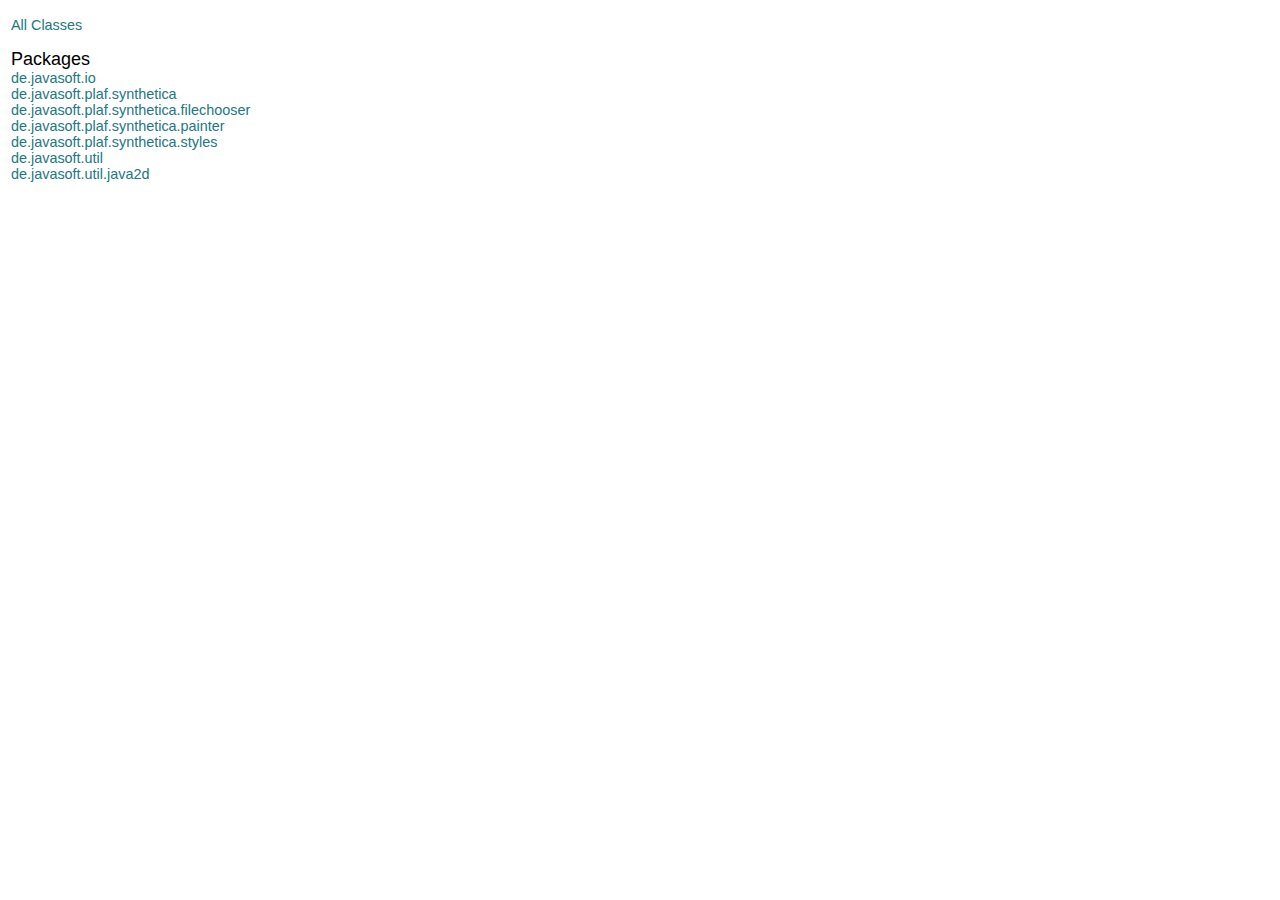
<file: trunk/Clown 2.4/libs/Synth LnF/api/overview-frame.html>
<!DOCTYPE HTML PUBLIC "-//W3C//DTD HTML 4.01 Transitional//EN" "http://www.w3.org/TR/html4/loose.dtd">
<!--NewPage-->
<HTML>
<HEAD>
<!-- Generated by javadoc (build 1.6.0_10) on Wed Mar 11 09:38:36 CET 2009 -->
<TITLE>
Overview List (Synthetica API)
</TITLE>

<META NAME="date" CONTENT="2009-03-11">

<LINK REL ="stylesheet" TYPE="text/css" HREF="javasoft.css" TITLE="Style">


</HEAD>

<BODY BGCOLOR="white">

<TABLE BORDER="0" WIDTH="100%" SUMMARY="">
<TR>
<TH ALIGN="left" NOWRAP><FONT size="+1" CLASS="FrameTitleFont">
<B></B></FONT></TH>
</TR>
</TABLE>

<TABLE BORDER="0" WIDTH="100%" SUMMARY="">
<TR>
<TD NOWRAP><FONT CLASS="FrameItemFont"><A HREF="allclasses-frame.html" target="packageFrame">All Classes</A></FONT>
<P>
<FONT size="+1" CLASS="FrameHeadingFont">
Packages</FONT>
<BR>
<FONT CLASS="FrameItemFont"><A HREF="de/javasoft/io/package-frame.html" target="packageFrame">de.javasoft.io</A></FONT>
<BR>
<FONT CLASS="FrameItemFont"><A HREF="de/javasoft/plaf/synthetica/package-frame.html" target="packageFrame">de.javasoft.plaf.synthetica</A></FONT>
<BR>
<FONT CLASS="FrameItemFont"><A HREF="de/javasoft/plaf/synthetica/filechooser/package-frame.html" target="packageFrame">de.javasoft.plaf.synthetica.filechooser</A></FONT>
<BR>
<FONT CLASS="FrameItemFont"><A HREF="de/javasoft/plaf/synthetica/painter/package-frame.html" target="packageFrame">de.javasoft.plaf.synthetica.painter</A></FONT>
<BR>
<FONT CLASS="FrameItemFont"><A HREF="de/javasoft/plaf/synthetica/styles/package-frame.html" target="packageFrame">de.javasoft.plaf.synthetica.styles</A></FONT>
<BR>
<FONT CLASS="FrameItemFont"><A HREF="de/javasoft/util/package-frame.html" target="packageFrame">de.javasoft.util</A></FONT>
<BR>
<FONT CLASS="FrameItemFont"><A HREF="de/javasoft/util/java2d/package-frame.html" target="packageFrame">de.javasoft.util.java2d</A></FONT>
<BR>
</TD>
</TR>
</TABLE>

<P>
&nbsp;
</BODY>
</HTML>
</file>
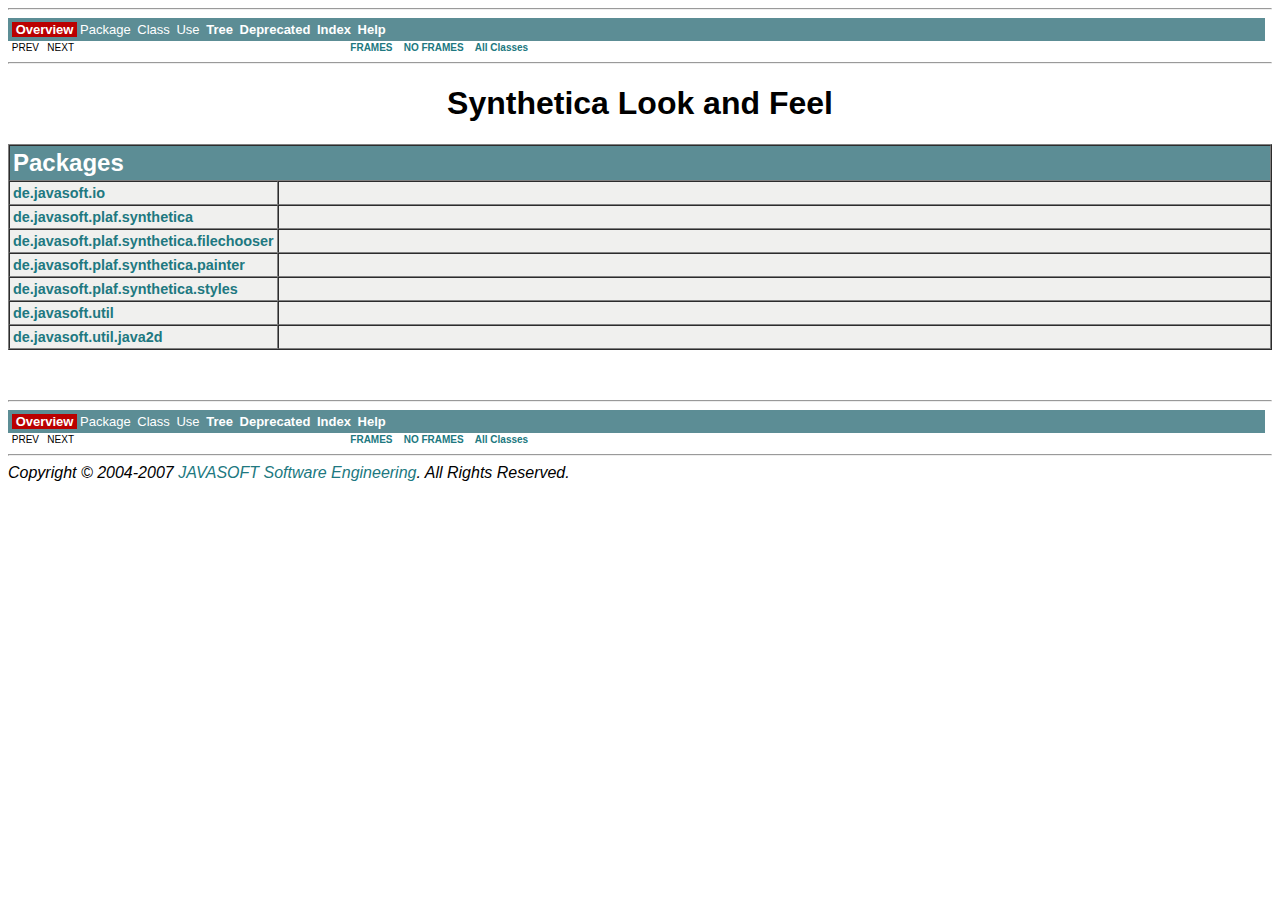
<file: trunk/Clown 2.4/libs/Synth LnF/api/overview-summary.html>
<!DOCTYPE HTML PUBLIC "-//W3C//DTD HTML 4.01 Transitional//EN" "http://www.w3.org/TR/html4/loose.dtd">
<!--NewPage-->
<HTML>
<HEAD>
<!-- Generated by javadoc (build 1.6.0_10) on Wed Mar 11 09:38:37 CET 2009 -->
<TITLE>
Overview (Synthetica API)
</TITLE>

<META NAME="date" CONTENT="2009-03-11">

<LINK REL ="stylesheet" TYPE="text/css" HREF="javasoft.css" TITLE="Style">

<SCRIPT type="text/javascript">
function windowTitle()
{
    if (location.href.indexOf('is-external=true') == -1) {
        parent.document.title="Overview (Synthetica API)";
    }
}
</SCRIPT>
<NOSCRIPT>
</NOSCRIPT>

</HEAD>

<BODY BGCOLOR="white" onload="windowTitle();">
<HR>


<!-- ========= START OF TOP NAVBAR ======= -->
<A NAME="navbar_top"><!-- --></A>
<A HREF="#skip-navbar_top" title="Skip navigation links"></A>
<TABLE BORDER="0" WIDTH="100%" CELLPADDING="1" CELLSPACING="0" SUMMARY="">
<TR>
<TD COLSPAN=2 BGCOLOR="#EEEEFF" CLASS="NavBarCell1">
<A NAME="navbar_top_firstrow"><!-- --></A>
<TABLE BORDER="0" CELLPADDING="0" CELLSPACING="3" SUMMARY="">
  <TR ALIGN="center" VALIGN="top">
  <TD BGCOLOR="#FFFFFF" CLASS="NavBarCell1Rev"> &nbsp;<FONT CLASS="NavBarFont1Rev"><B>Overview</B></FONT>&nbsp;</TD>
  <TD BGCOLOR="#EEEEFF" CLASS="NavBarCell1">    <FONT CLASS="NavBarFont1">Package</FONT>&nbsp;</TD>
  <TD BGCOLOR="#EEEEFF" CLASS="NavBarCell1">    <FONT CLASS="NavBarFont1">Class</FONT>&nbsp;</TD>
  <TD BGCOLOR="#EEEEFF" CLASS="NavBarCell1">    <FONT CLASS="NavBarFont1">Use</FONT>&nbsp;</TD>
  <TD BGCOLOR="#EEEEFF" CLASS="NavBarCell1">    <A HREF="overview-tree.html"><FONT CLASS="NavBarFont1"><B>Tree</B></FONT></A>&nbsp;</TD>
  <TD BGCOLOR="#EEEEFF" CLASS="NavBarCell1">    <A HREF="deprecated-list.html"><FONT CLASS="NavBarFont1"><B>Deprecated</B></FONT></A>&nbsp;</TD>
  <TD BGCOLOR="#EEEEFF" CLASS="NavBarCell1">    <A HREF="index-all.html"><FONT CLASS="NavBarFont1"><B>Index</B></FONT></A>&nbsp;</TD>
  <TD BGCOLOR="#EEEEFF" CLASS="NavBarCell1">    <A HREF="help-doc.html"><FONT CLASS="NavBarFont1"><B>Help</B></FONT></A>&nbsp;</TD>
  </TR>
</TABLE>
</TD>
<TD ALIGN="right" VALIGN="top" ROWSPAN=3><EM>
</EM>
</TD>
</TR>

<TR>
<TD BGCOLOR="white" CLASS="NavBarCell2"><FONT SIZE="-2">
&nbsp;PREV&nbsp;
&nbsp;NEXT</FONT></TD>
<TD BGCOLOR="white" CLASS="NavBarCell2"><FONT SIZE="-2">
  <A HREF="index.html?overview-summary.html" target="_top"><B>FRAMES</B></A>  &nbsp;
&nbsp;<A HREF="overview-summary.html" target="_top"><B>NO FRAMES</B></A>  &nbsp;
&nbsp;<SCRIPT type="text/javascript">
  <!--
  if(window==top) {
    document.writeln('<A HREF="allclasses-noframe.html"><B>All Classes</B></A>');
  }
  //-->
</SCRIPT>
<NOSCRIPT>
  <A HREF="allclasses-noframe.html"><B>All Classes</B></A>
</NOSCRIPT>


</FONT></TD>
</TR>
</TABLE>
<A NAME="skip-navbar_top"></A>
<!-- ========= END OF TOP NAVBAR ========= -->

<HR>
<CENTER>
<H1>
<h1>Synthetica Look and Feel</h1>
</H1>
</CENTER>

<TABLE BORDER="1" WIDTH="100%" CELLPADDING="3" CELLSPACING="0" SUMMARY="">
<TR BGCOLOR="#CCCCFF" CLASS="TableHeadingColor">
<TH ALIGN="left" COLSPAN="2"><FONT SIZE="+2">
<B>Packages</B></FONT></TH>
</TR>
<TR BGCOLOR="white" CLASS="TableRowColor">
<TD WIDTH="20%"><B><A HREF="de/javasoft/io/package-summary.html">de.javasoft.io</A></B></TD>
<TD>&nbsp;</TD>
</TR>
<TR BGCOLOR="white" CLASS="TableRowColor">
<TD WIDTH="20%"><B><A HREF="de/javasoft/plaf/synthetica/package-summary.html">de.javasoft.plaf.synthetica</A></B></TD>
<TD>&nbsp;</TD>
</TR>
<TR BGCOLOR="white" CLASS="TableRowColor">
<TD WIDTH="20%"><B><A HREF="de/javasoft/plaf/synthetica/filechooser/package-summary.html">de.javasoft.plaf.synthetica.filechooser</A></B></TD>
<TD>&nbsp;</TD>
</TR>
<TR BGCOLOR="white" CLASS="TableRowColor">
<TD WIDTH="20%"><B><A HREF="de/javasoft/plaf/synthetica/painter/package-summary.html">de.javasoft.plaf.synthetica.painter</A></B></TD>
<TD>&nbsp;</TD>
</TR>
<TR BGCOLOR="white" CLASS="TableRowColor">
<TD WIDTH="20%"><B><A HREF="de/javasoft/plaf/synthetica/styles/package-summary.html">de.javasoft.plaf.synthetica.styles</A></B></TD>
<TD>&nbsp;</TD>
</TR>
<TR BGCOLOR="white" CLASS="TableRowColor">
<TD WIDTH="20%"><B><A HREF="de/javasoft/util/package-summary.html">de.javasoft.util</A></B></TD>
<TD>&nbsp;</TD>
</TR>
<TR BGCOLOR="white" CLASS="TableRowColor">
<TD WIDTH="20%"><B><A HREF="de/javasoft/util/java2d/package-summary.html">de.javasoft.util.java2d</A></B></TD>
<TD>&nbsp;</TD>
</TR>
</TABLE>

<P>
&nbsp;<HR>


<!-- ======= START OF BOTTOM NAVBAR ====== -->
<A NAME="navbar_bottom"><!-- --></A>
<A HREF="#skip-navbar_bottom" title="Skip navigation links"></A>
<TABLE BORDER="0" WIDTH="100%" CELLPADDING="1" CELLSPACING="0" SUMMARY="">
<TR>
<TD COLSPAN=2 BGCOLOR="#EEEEFF" CLASS="NavBarCell1">
<A NAME="navbar_bottom_firstrow"><!-- --></A>
<TABLE BORDER="0" CELLPADDING="0" CELLSPACING="3" SUMMARY="">
  <TR ALIGN="center" VALIGN="top">
  <TD BGCOLOR="#FFFFFF" CLASS="NavBarCell1Rev"> &nbsp;<FONT CLASS="NavBarFont1Rev"><B>Overview</B></FONT>&nbsp;</TD>
  <TD BGCOLOR="#EEEEFF" CLASS="NavBarCell1">    <FONT CLASS="NavBarFont1">Package</FONT>&nbsp;</TD>
  <TD BGCOLOR="#EEEEFF" CLASS="NavBarCell1">    <FONT CLASS="NavBarFont1">Class</FONT>&nbsp;</TD>
  <TD BGCOLOR="#EEEEFF" CLASS="NavBarCell1">    <FONT CLASS="NavBarFont1">Use</FONT>&nbsp;</TD>
  <TD BGCOLOR="#EEEEFF" CLASS="NavBarCell1">    <A HREF="overview-tree.html"><FONT CLASS="NavBarFont1"><B>Tree</B></FONT></A>&nbsp;</TD>
  <TD BGCOLOR="#EEEEFF" CLASS="NavBarCell1">    <A HREF="deprecated-list.html"><FONT CLASS="NavBarFont1"><B>Deprecated</B></FONT></A>&nbsp;</TD>
  <TD BGCOLOR="#EEEEFF" CLASS="NavBarCell1">    <A HREF="index-all.html"><FONT CLASS="NavBarFont1"><B>Index</B></FONT></A>&nbsp;</TD>
  <TD BGCOLOR="#EEEEFF" CLASS="NavBarCell1">    <A HREF="help-doc.html"><FONT CLASS="NavBarFont1"><B>Help</B></FONT></A>&nbsp;</TD>
  </TR>
</TABLE>
</TD>
<TD ALIGN="right" VALIGN="top" ROWSPAN=3><EM>
</EM>
</TD>
</TR>

<TR>
<TD BGCOLOR="white" CLASS="NavBarCell2"><FONT SIZE="-2">
&nbsp;PREV&nbsp;
&nbsp;NEXT</FONT></TD>
<TD BGCOLOR="white" CLASS="NavBarCell2"><FONT SIZE="-2">
  <A HREF="index.html?overview-summary.html" target="_top"><B>FRAMES</B></A>  &nbsp;
&nbsp;<A HREF="overview-summary.html" target="_top"><B>NO FRAMES</B></A>  &nbsp;
&nbsp;<SCRIPT type="text/javascript">
  <!--
  if(window==top) {
    document.writeln('<A HREF="allclasses-noframe.html"><B>All Classes</B></A>');
  }
  //-->
</SCRIPT>
<NOSCRIPT>
  <A HREF="allclasses-noframe.html"><B>All Classes</B></A>
</NOSCRIPT>


</FONT></TD>
</TR>
</TABLE>
<A NAME="skip-navbar_bottom"></A>
<!-- ======== END OF BOTTOM NAVBAR ======= -->

<HR>
<i>Copyright &#169; 2004-2007 <a href=http://www.javasoft.de>JAVASOFT Software Engineering</a>. All Rights Reserved.</i>
</BODY>
</HTML>
</file>
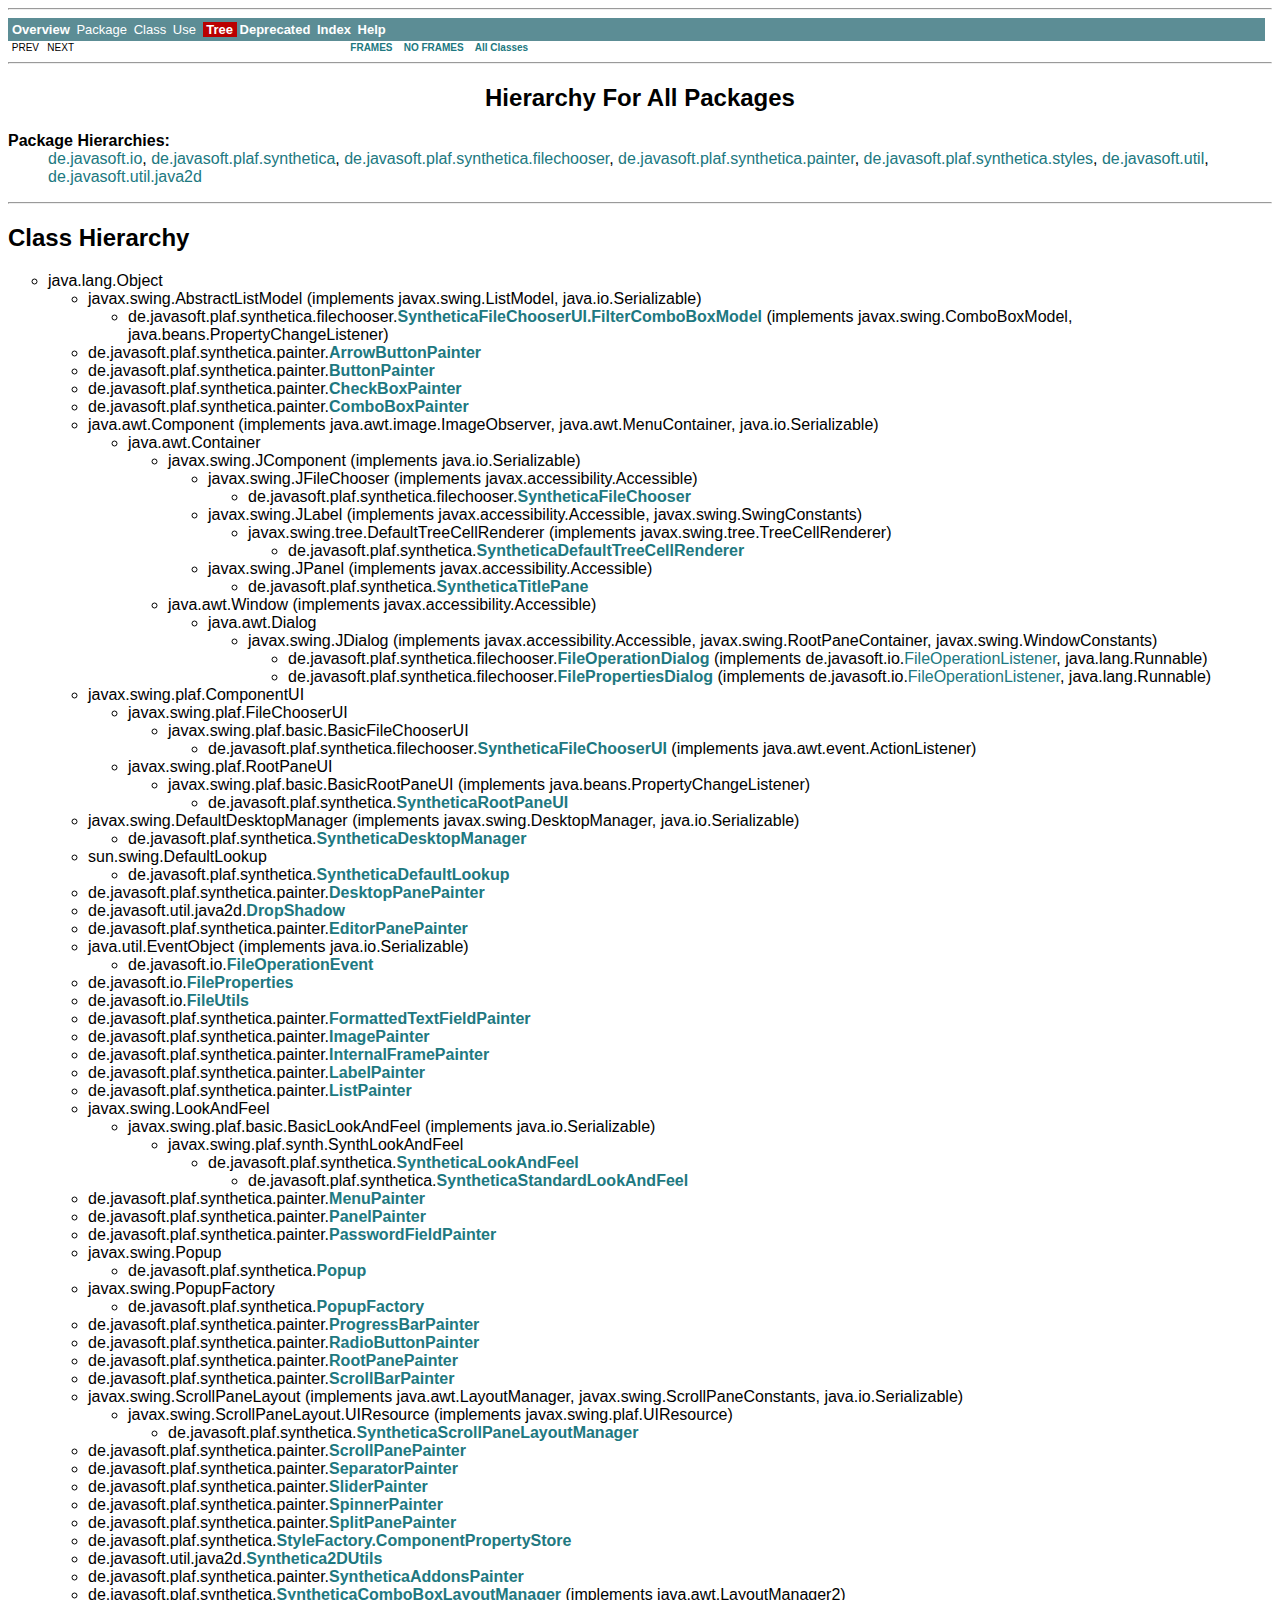
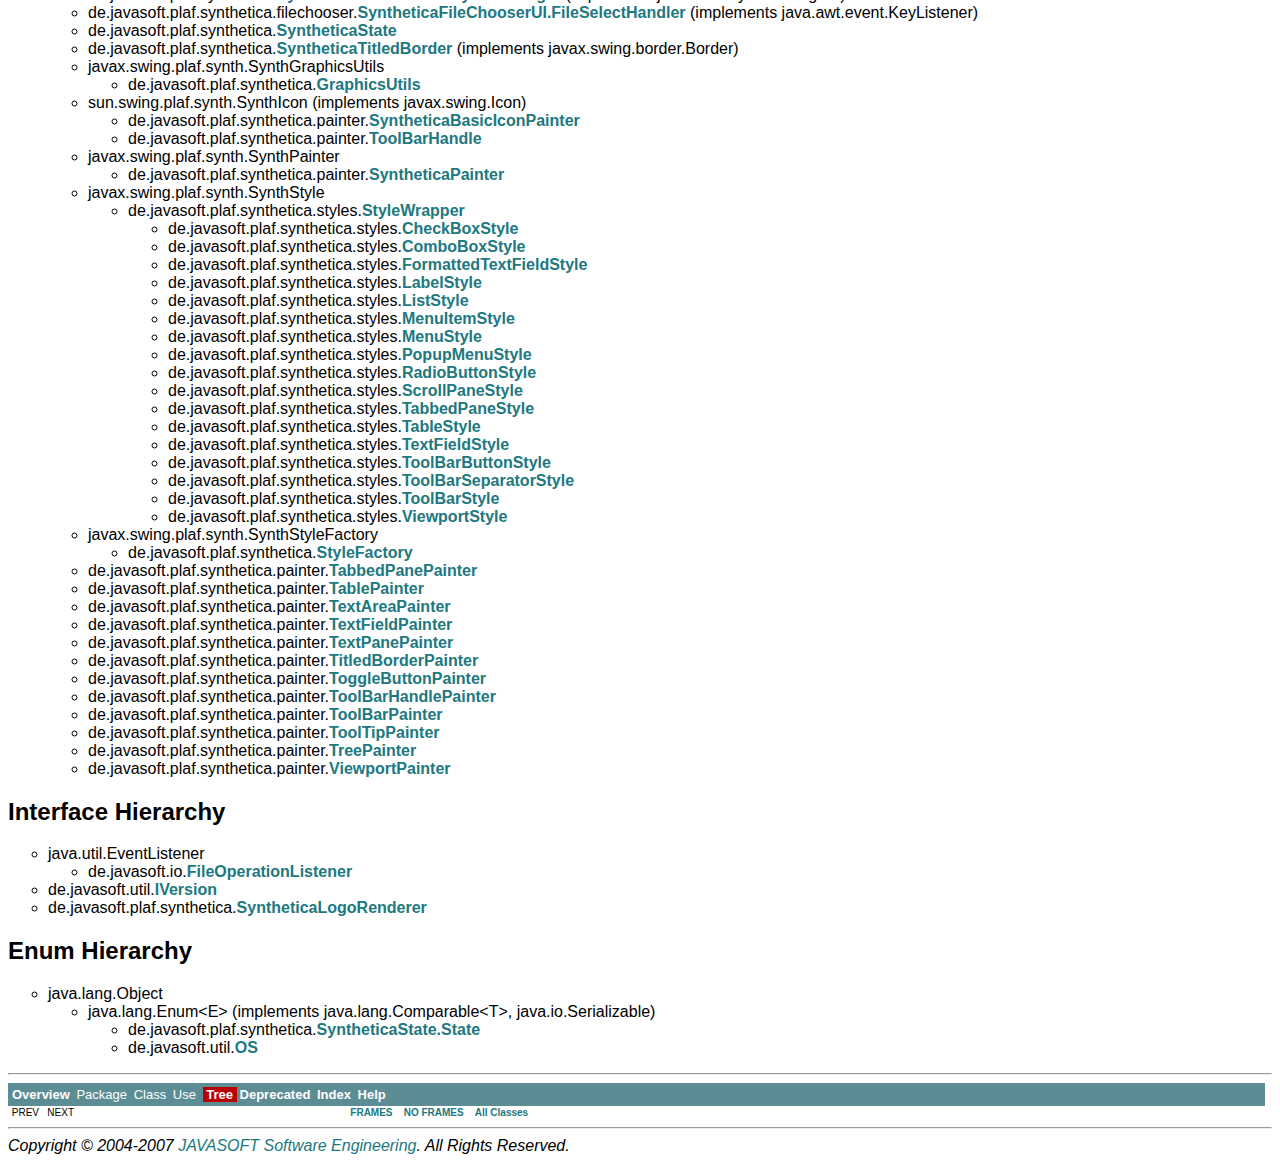
<file: trunk/Clown 2.4/libs/Synth LnF/api/overview-tree.html>
<!DOCTYPE HTML PUBLIC "-//W3C//DTD HTML 4.01 Transitional//EN" "http://www.w3.org/TR/html4/loose.dtd">
<!--NewPage-->
<HTML>
<HEAD>
<!-- Generated by javadoc (build 1.6.0_10) on Wed Mar 11 09:38:37 CET 2009 -->
<TITLE>
Class Hierarchy (Synthetica API)
</TITLE>

<META NAME="date" CONTENT="2009-03-11">

<LINK REL ="stylesheet" TYPE="text/css" HREF="javasoft.css" TITLE="Style">

<SCRIPT type="text/javascript">
function windowTitle()
{
    if (location.href.indexOf('is-external=true') == -1) {
        parent.document.title="Class Hierarchy (Synthetica API)";
    }
}
</SCRIPT>
<NOSCRIPT>
</NOSCRIPT>

</HEAD>

<BODY BGCOLOR="white" onload="windowTitle();">
<HR>


<!-- ========= START OF TOP NAVBAR ======= -->
<A NAME="navbar_top"><!-- --></A>
<A HREF="#skip-navbar_top" title="Skip navigation links"></A>
<TABLE BORDER="0" WIDTH="100%" CELLPADDING="1" CELLSPACING="0" SUMMARY="">
<TR>
<TD COLSPAN=2 BGCOLOR="#EEEEFF" CLASS="NavBarCell1">
<A NAME="navbar_top_firstrow"><!-- --></A>
<TABLE BORDER="0" CELLPADDING="0" CELLSPACING="3" SUMMARY="">
  <TR ALIGN="center" VALIGN="top">
  <TD BGCOLOR="#EEEEFF" CLASS="NavBarCell1">    <A HREF="overview-summary.html"><FONT CLASS="NavBarFont1"><B>Overview</B></FONT></A>&nbsp;</TD>
  <TD BGCOLOR="#EEEEFF" CLASS="NavBarCell1">    <FONT CLASS="NavBarFont1">Package</FONT>&nbsp;</TD>
  <TD BGCOLOR="#EEEEFF" CLASS="NavBarCell1">    <FONT CLASS="NavBarFont1">Class</FONT>&nbsp;</TD>
  <TD BGCOLOR="#EEEEFF" CLASS="NavBarCell1">    <FONT CLASS="NavBarFont1">Use</FONT>&nbsp;</TD>
  <TD BGCOLOR="#FFFFFF" CLASS="NavBarCell1Rev"> &nbsp;<FONT CLASS="NavBarFont1Rev"><B>Tree</B></FONT>&nbsp;</TD>
  <TD BGCOLOR="#EEEEFF" CLASS="NavBarCell1">    <A HREF="deprecated-list.html"><FONT CLASS="NavBarFont1"><B>Deprecated</B></FONT></A>&nbsp;</TD>
  <TD BGCOLOR="#EEEEFF" CLASS="NavBarCell1">    <A HREF="index-all.html"><FONT CLASS="NavBarFont1"><B>Index</B></FONT></A>&nbsp;</TD>
  <TD BGCOLOR="#EEEEFF" CLASS="NavBarCell1">    <A HREF="help-doc.html"><FONT CLASS="NavBarFont1"><B>Help</B></FONT></A>&nbsp;</TD>
  </TR>
</TABLE>
</TD>
<TD ALIGN="right" VALIGN="top" ROWSPAN=3><EM>
</EM>
</TD>
</TR>

<TR>
<TD BGCOLOR="white" CLASS="NavBarCell2"><FONT SIZE="-2">
&nbsp;PREV&nbsp;
&nbsp;NEXT</FONT></TD>
<TD BGCOLOR="white" CLASS="NavBarCell2"><FONT SIZE="-2">
  <A HREF="index.html?overview-tree.html" target="_top"><B>FRAMES</B></A>  &nbsp;
&nbsp;<A HREF="overview-tree.html" target="_top"><B>NO FRAMES</B></A>  &nbsp;
&nbsp;<SCRIPT type="text/javascript">
  <!--
  if(window==top) {
    document.writeln('<A HREF="allclasses-noframe.html"><B>All Classes</B></A>');
  }
  //-->
</SCRIPT>
<NOSCRIPT>
  <A HREF="allclasses-noframe.html"><B>All Classes</B></A>
</NOSCRIPT>


</FONT></TD>
</TR>
</TABLE>
<A NAME="skip-navbar_top"></A>
<!-- ========= END OF TOP NAVBAR ========= -->

<HR>
<CENTER>
<H2>
Hierarchy For All Packages</H2>
</CENTER>
<DL>
<DT><B>Package Hierarchies:</B><DD><A HREF="de/javasoft/io/package-tree.html">de.javasoft.io</A>, <A HREF="de/javasoft/plaf/synthetica/package-tree.html">de.javasoft.plaf.synthetica</A>, <A HREF="de/javasoft/plaf/synthetica/filechooser/package-tree.html">de.javasoft.plaf.synthetica.filechooser</A>, <A HREF="de/javasoft/plaf/synthetica/painter/package-tree.html">de.javasoft.plaf.synthetica.painter</A>, <A HREF="de/javasoft/plaf/synthetica/styles/package-tree.html">de.javasoft.plaf.synthetica.styles</A>, <A HREF="de/javasoft/util/package-tree.html">de.javasoft.util</A>, <A HREF="de/javasoft/util/java2d/package-tree.html">de.javasoft.util.java2d</A></DL>
<HR>
<H2>
Class Hierarchy
</H2>
<UL>
<LI TYPE="circle">java.lang.Object<UL>
<LI TYPE="circle">javax.swing.AbstractListModel (implements javax.swing.ListModel, java.io.Serializable)
<UL>
<LI TYPE="circle">de.javasoft.plaf.synthetica.filechooser.<A HREF="de/javasoft/plaf/synthetica/filechooser/SyntheticaFileChooserUI.FilterComboBoxModel.html" title="class in de.javasoft.plaf.synthetica.filechooser"><B>SyntheticaFileChooserUI.FilterComboBoxModel</B></A> (implements javax.swing.ComboBoxModel, java.beans.PropertyChangeListener)
</UL>
<LI TYPE="circle">de.javasoft.plaf.synthetica.painter.<A HREF="de/javasoft/plaf/synthetica/painter/ArrowButtonPainter.html" title="class in de.javasoft.plaf.synthetica.painter"><B>ArrowButtonPainter</B></A><LI TYPE="circle">de.javasoft.plaf.synthetica.painter.<A HREF="de/javasoft/plaf/synthetica/painter/ButtonPainter.html" title="class in de.javasoft.plaf.synthetica.painter"><B>ButtonPainter</B></A><LI TYPE="circle">de.javasoft.plaf.synthetica.painter.<A HREF="de/javasoft/plaf/synthetica/painter/CheckBoxPainter.html" title="class in de.javasoft.plaf.synthetica.painter"><B>CheckBoxPainter</B></A><LI TYPE="circle">de.javasoft.plaf.synthetica.painter.<A HREF="de/javasoft/plaf/synthetica/painter/ComboBoxPainter.html" title="class in de.javasoft.plaf.synthetica.painter"><B>ComboBoxPainter</B></A><LI TYPE="circle">java.awt.Component (implements java.awt.image.ImageObserver, java.awt.MenuContainer, java.io.Serializable)
<UL>
<LI TYPE="circle">java.awt.Container<UL>
<LI TYPE="circle">javax.swing.JComponent (implements java.io.Serializable)
<UL>
<LI TYPE="circle">javax.swing.JFileChooser (implements javax.accessibility.Accessible)
<UL>
<LI TYPE="circle">de.javasoft.plaf.synthetica.filechooser.<A HREF="de/javasoft/plaf/synthetica/filechooser/SyntheticaFileChooser.html" title="class in de.javasoft.plaf.synthetica.filechooser"><B>SyntheticaFileChooser</B></A></UL>
<LI TYPE="circle">javax.swing.JLabel (implements javax.accessibility.Accessible, javax.swing.SwingConstants)
<UL>
<LI TYPE="circle">javax.swing.tree.DefaultTreeCellRenderer (implements javax.swing.tree.TreeCellRenderer)
<UL>
<LI TYPE="circle">de.javasoft.plaf.synthetica.<A HREF="de/javasoft/plaf/synthetica/SyntheticaDefaultTreeCellRenderer.html" title="class in de.javasoft.plaf.synthetica"><B>SyntheticaDefaultTreeCellRenderer</B></A></UL>
</UL>
<LI TYPE="circle">javax.swing.JPanel (implements javax.accessibility.Accessible)
<UL>
<LI TYPE="circle">de.javasoft.plaf.synthetica.<A HREF="de/javasoft/plaf/synthetica/SyntheticaTitlePane.html" title="class in de.javasoft.plaf.synthetica"><B>SyntheticaTitlePane</B></A></UL>
</UL>
<LI TYPE="circle">java.awt.Window (implements javax.accessibility.Accessible)
<UL>
<LI TYPE="circle">java.awt.Dialog<UL>
<LI TYPE="circle">javax.swing.JDialog (implements javax.accessibility.Accessible, javax.swing.RootPaneContainer, javax.swing.WindowConstants)
<UL>
<LI TYPE="circle">de.javasoft.plaf.synthetica.filechooser.<A HREF="de/javasoft/plaf/synthetica/filechooser/FileOperationDialog.html" title="class in de.javasoft.plaf.synthetica.filechooser"><B>FileOperationDialog</B></A> (implements de.javasoft.io.<A HREF="de/javasoft/io/FileOperationListener.html" title="interface in de.javasoft.io">FileOperationListener</A>, java.lang.Runnable)
<LI TYPE="circle">de.javasoft.plaf.synthetica.filechooser.<A HREF="de/javasoft/plaf/synthetica/filechooser/FilePropertiesDialog.html" title="class in de.javasoft.plaf.synthetica.filechooser"><B>FilePropertiesDialog</B></A> (implements de.javasoft.io.<A HREF="de/javasoft/io/FileOperationListener.html" title="interface in de.javasoft.io">FileOperationListener</A>, java.lang.Runnable)
</UL>
</UL>
</UL>
</UL>
</UL>
<LI TYPE="circle">javax.swing.plaf.ComponentUI<UL>
<LI TYPE="circle">javax.swing.plaf.FileChooserUI<UL>
<LI TYPE="circle">javax.swing.plaf.basic.BasicFileChooserUI<UL>
<LI TYPE="circle">de.javasoft.plaf.synthetica.filechooser.<A HREF="de/javasoft/plaf/synthetica/filechooser/SyntheticaFileChooserUI.html" title="class in de.javasoft.plaf.synthetica.filechooser"><B>SyntheticaFileChooserUI</B></A> (implements java.awt.event.ActionListener)
</UL>
</UL>
<LI TYPE="circle">javax.swing.plaf.RootPaneUI<UL>
<LI TYPE="circle">javax.swing.plaf.basic.BasicRootPaneUI (implements java.beans.PropertyChangeListener)
<UL>
<LI TYPE="circle">de.javasoft.plaf.synthetica.<A HREF="de/javasoft/plaf/synthetica/SyntheticaRootPaneUI.html" title="class in de.javasoft.plaf.synthetica"><B>SyntheticaRootPaneUI</B></A></UL>
</UL>
</UL>
<LI TYPE="circle">javax.swing.DefaultDesktopManager (implements javax.swing.DesktopManager, java.io.Serializable)
<UL>
<LI TYPE="circle">de.javasoft.plaf.synthetica.<A HREF="de/javasoft/plaf/synthetica/SyntheticaDesktopManager.html" title="class in de.javasoft.plaf.synthetica"><B>SyntheticaDesktopManager</B></A></UL>
<LI TYPE="circle">sun.swing.DefaultLookup<UL>
<LI TYPE="circle">de.javasoft.plaf.synthetica.<A HREF="de/javasoft/plaf/synthetica/SyntheticaDefaultLookup.html" title="class in de.javasoft.plaf.synthetica"><B>SyntheticaDefaultLookup</B></A></UL>
<LI TYPE="circle">de.javasoft.plaf.synthetica.painter.<A HREF="de/javasoft/plaf/synthetica/painter/DesktopPanePainter.html" title="class in de.javasoft.plaf.synthetica.painter"><B>DesktopPanePainter</B></A><LI TYPE="circle">de.javasoft.util.java2d.<A HREF="de/javasoft/util/java2d/DropShadow.html" title="class in de.javasoft.util.java2d"><B>DropShadow</B></A><LI TYPE="circle">de.javasoft.plaf.synthetica.painter.<A HREF="de/javasoft/plaf/synthetica/painter/EditorPanePainter.html" title="class in de.javasoft.plaf.synthetica.painter"><B>EditorPanePainter</B></A><LI TYPE="circle">java.util.EventObject (implements java.io.Serializable)
<UL>
<LI TYPE="circle">de.javasoft.io.<A HREF="de/javasoft/io/FileOperationEvent.html" title="class in de.javasoft.io"><B>FileOperationEvent</B></A></UL>
<LI TYPE="circle">de.javasoft.io.<A HREF="de/javasoft/io/FileProperties.html" title="class in de.javasoft.io"><B>FileProperties</B></A><LI TYPE="circle">de.javasoft.io.<A HREF="de/javasoft/io/FileUtils.html" title="class in de.javasoft.io"><B>FileUtils</B></A><LI TYPE="circle">de.javasoft.plaf.synthetica.painter.<A HREF="de/javasoft/plaf/synthetica/painter/FormattedTextFieldPainter.html" title="class in de.javasoft.plaf.synthetica.painter"><B>FormattedTextFieldPainter</B></A><LI TYPE="circle">de.javasoft.plaf.synthetica.painter.<A HREF="de/javasoft/plaf/synthetica/painter/ImagePainter.html" title="class in de.javasoft.plaf.synthetica.painter"><B>ImagePainter</B></A><LI TYPE="circle">de.javasoft.plaf.synthetica.painter.<A HREF="de/javasoft/plaf/synthetica/painter/InternalFramePainter.html" title="class in de.javasoft.plaf.synthetica.painter"><B>InternalFramePainter</B></A><LI TYPE="circle">de.javasoft.plaf.synthetica.painter.<A HREF="de/javasoft/plaf/synthetica/painter/LabelPainter.html" title="class in de.javasoft.plaf.synthetica.painter"><B>LabelPainter</B></A><LI TYPE="circle">de.javasoft.plaf.synthetica.painter.<A HREF="de/javasoft/plaf/synthetica/painter/ListPainter.html" title="class in de.javasoft.plaf.synthetica.painter"><B>ListPainter</B></A><LI TYPE="circle">javax.swing.LookAndFeel<UL>
<LI TYPE="circle">javax.swing.plaf.basic.BasicLookAndFeel (implements java.io.Serializable)
<UL>
<LI TYPE="circle">javax.swing.plaf.synth.SynthLookAndFeel<UL>
<LI TYPE="circle">de.javasoft.plaf.synthetica.<A HREF="de/javasoft/plaf/synthetica/SyntheticaLookAndFeel.html" title="class in de.javasoft.plaf.synthetica"><B>SyntheticaLookAndFeel</B></A><UL>
<LI TYPE="circle">de.javasoft.plaf.synthetica.<A HREF="de/javasoft/plaf/synthetica/SyntheticaStandardLookAndFeel.html" title="class in de.javasoft.plaf.synthetica"><B>SyntheticaStandardLookAndFeel</B></A></UL>
</UL>
</UL>
</UL>
<LI TYPE="circle">de.javasoft.plaf.synthetica.painter.<A HREF="de/javasoft/plaf/synthetica/painter/MenuPainter.html" title="class in de.javasoft.plaf.synthetica.painter"><B>MenuPainter</B></A><LI TYPE="circle">de.javasoft.plaf.synthetica.painter.<A HREF="de/javasoft/plaf/synthetica/painter/PanelPainter.html" title="class in de.javasoft.plaf.synthetica.painter"><B>PanelPainter</B></A><LI TYPE="circle">de.javasoft.plaf.synthetica.painter.<A HREF="de/javasoft/plaf/synthetica/painter/PasswordFieldPainter.html" title="class in de.javasoft.plaf.synthetica.painter"><B>PasswordFieldPainter</B></A><LI TYPE="circle">javax.swing.Popup<UL>
<LI TYPE="circle">de.javasoft.plaf.synthetica.<A HREF="de/javasoft/plaf/synthetica/Popup.html" title="class in de.javasoft.plaf.synthetica"><B>Popup</B></A></UL>
<LI TYPE="circle">javax.swing.PopupFactory<UL>
<LI TYPE="circle">de.javasoft.plaf.synthetica.<A HREF="de/javasoft/plaf/synthetica/PopupFactory.html" title="class in de.javasoft.plaf.synthetica"><B>PopupFactory</B></A></UL>
<LI TYPE="circle">de.javasoft.plaf.synthetica.painter.<A HREF="de/javasoft/plaf/synthetica/painter/ProgressBarPainter.html" title="class in de.javasoft.plaf.synthetica.painter"><B>ProgressBarPainter</B></A><LI TYPE="circle">de.javasoft.plaf.synthetica.painter.<A HREF="de/javasoft/plaf/synthetica/painter/RadioButtonPainter.html" title="class in de.javasoft.plaf.synthetica.painter"><B>RadioButtonPainter</B></A><LI TYPE="circle">de.javasoft.plaf.synthetica.painter.<A HREF="de/javasoft/plaf/synthetica/painter/RootPanePainter.html" title="class in de.javasoft.plaf.synthetica.painter"><B>RootPanePainter</B></A><LI TYPE="circle">de.javasoft.plaf.synthetica.painter.<A HREF="de/javasoft/plaf/synthetica/painter/ScrollBarPainter.html" title="class in de.javasoft.plaf.synthetica.painter"><B>ScrollBarPainter</B></A><LI TYPE="circle">javax.swing.ScrollPaneLayout (implements java.awt.LayoutManager, javax.swing.ScrollPaneConstants, java.io.Serializable)
<UL>
<LI TYPE="circle">javax.swing.ScrollPaneLayout.UIResource (implements javax.swing.plaf.UIResource)
<UL>
<LI TYPE="circle">de.javasoft.plaf.synthetica.<A HREF="de/javasoft/plaf/synthetica/SyntheticaScrollPaneLayoutManager.html" title="class in de.javasoft.plaf.synthetica"><B>SyntheticaScrollPaneLayoutManager</B></A></UL>
</UL>
<LI TYPE="circle">de.javasoft.plaf.synthetica.painter.<A HREF="de/javasoft/plaf/synthetica/painter/ScrollPanePainter.html" title="class in de.javasoft.plaf.synthetica.painter"><B>ScrollPanePainter</B></A><LI TYPE="circle">de.javasoft.plaf.synthetica.painter.<A HREF="de/javasoft/plaf/synthetica/painter/SeparatorPainter.html" title="class in de.javasoft.plaf.synthetica.painter"><B>SeparatorPainter</B></A><LI TYPE="circle">de.javasoft.plaf.synthetica.painter.<A HREF="de/javasoft/plaf/synthetica/painter/SliderPainter.html" title="class in de.javasoft.plaf.synthetica.painter"><B>SliderPainter</B></A><LI TYPE="circle">de.javasoft.plaf.synthetica.painter.<A HREF="de/javasoft/plaf/synthetica/painter/SpinnerPainter.html" title="class in de.javasoft.plaf.synthetica.painter"><B>SpinnerPainter</B></A><LI TYPE="circle">de.javasoft.plaf.synthetica.painter.<A HREF="de/javasoft/plaf/synthetica/painter/SplitPanePainter.html" title="class in de.javasoft.plaf.synthetica.painter"><B>SplitPanePainter</B></A><LI TYPE="circle">de.javasoft.plaf.synthetica.<A HREF="de/javasoft/plaf/synthetica/StyleFactory.ComponentPropertyStore.html" title="class in de.javasoft.plaf.synthetica"><B>StyleFactory.ComponentPropertyStore</B></A><LI TYPE="circle">de.javasoft.util.java2d.<A HREF="de/javasoft/util/java2d/Synthetica2DUtils.html" title="class in de.javasoft.util.java2d"><B>Synthetica2DUtils</B></A><LI TYPE="circle">de.javasoft.plaf.synthetica.painter.<A HREF="de/javasoft/plaf/synthetica/painter/SyntheticaAddonsPainter.html" title="class in de.javasoft.plaf.synthetica.painter"><B>SyntheticaAddonsPainter</B></A><LI TYPE="circle">de.javasoft.plaf.synthetica.<A HREF="de/javasoft/plaf/synthetica/SyntheticaComboBoxLayoutManager.html" title="class in de.javasoft.plaf.synthetica"><B>SyntheticaComboBoxLayoutManager</B></A> (implements java.awt.LayoutManager2)
<LI TYPE="circle">de.javasoft.plaf.synthetica.filechooser.<A HREF="de/javasoft/plaf/synthetica/filechooser/SyntheticaFileChooserUI.FileSelectHandler.html" title="class in de.javasoft.plaf.synthetica.filechooser"><B>SyntheticaFileChooserUI.FileSelectHandler</B></A> (implements java.awt.event.KeyListener)
<LI TYPE="circle">de.javasoft.plaf.synthetica.<A HREF="de/javasoft/plaf/synthetica/SyntheticaState.html" title="class in de.javasoft.plaf.synthetica"><B>SyntheticaState</B></A><LI TYPE="circle">de.javasoft.plaf.synthetica.<A HREF="de/javasoft/plaf/synthetica/SyntheticaTitledBorder.html" title="class in de.javasoft.plaf.synthetica"><B>SyntheticaTitledBorder</B></A> (implements javax.swing.border.Border)
<LI TYPE="circle">javax.swing.plaf.synth.SynthGraphicsUtils<UL>
<LI TYPE="circle">de.javasoft.plaf.synthetica.<A HREF="de/javasoft/plaf/synthetica/GraphicsUtils.html" title="class in de.javasoft.plaf.synthetica"><B>GraphicsUtils</B></A></UL>
<LI TYPE="circle">sun.swing.plaf.synth.SynthIcon (implements javax.swing.Icon)
<UL>
<LI TYPE="circle">de.javasoft.plaf.synthetica.painter.<A HREF="de/javasoft/plaf/synthetica/painter/SyntheticaBasicIconPainter.html" title="class in de.javasoft.plaf.synthetica.painter"><B>SyntheticaBasicIconPainter</B></A><LI TYPE="circle">de.javasoft.plaf.synthetica.painter.<A HREF="de/javasoft/plaf/synthetica/painter/ToolBarHandle.html" title="class in de.javasoft.plaf.synthetica.painter"><B>ToolBarHandle</B></A></UL>
<LI TYPE="circle">javax.swing.plaf.synth.SynthPainter<UL>
<LI TYPE="circle">de.javasoft.plaf.synthetica.painter.<A HREF="de/javasoft/plaf/synthetica/painter/SyntheticaPainter.html" title="class in de.javasoft.plaf.synthetica.painter"><B>SyntheticaPainter</B></A></UL>
<LI TYPE="circle">javax.swing.plaf.synth.SynthStyle<UL>
<LI TYPE="circle">de.javasoft.plaf.synthetica.styles.<A HREF="de/javasoft/plaf/synthetica/styles/StyleWrapper.html" title="class in de.javasoft.plaf.synthetica.styles"><B>StyleWrapper</B></A><UL>
<LI TYPE="circle">de.javasoft.plaf.synthetica.styles.<A HREF="de/javasoft/plaf/synthetica/styles/CheckBoxStyle.html" title="class in de.javasoft.plaf.synthetica.styles"><B>CheckBoxStyle</B></A><LI TYPE="circle">de.javasoft.plaf.synthetica.styles.<A HREF="de/javasoft/plaf/synthetica/styles/ComboBoxStyle.html" title="class in de.javasoft.plaf.synthetica.styles"><B>ComboBoxStyle</B></A><LI TYPE="circle">de.javasoft.plaf.synthetica.styles.<A HREF="de/javasoft/plaf/synthetica/styles/FormattedTextFieldStyle.html" title="class in de.javasoft.plaf.synthetica.styles"><B>FormattedTextFieldStyle</B></A><LI TYPE="circle">de.javasoft.plaf.synthetica.styles.<A HREF="de/javasoft/plaf/synthetica/styles/LabelStyle.html" title="class in de.javasoft.plaf.synthetica.styles"><B>LabelStyle</B></A><LI TYPE="circle">de.javasoft.plaf.synthetica.styles.<A HREF="de/javasoft/plaf/synthetica/styles/ListStyle.html" title="class in de.javasoft.plaf.synthetica.styles"><B>ListStyle</B></A><LI TYPE="circle">de.javasoft.plaf.synthetica.styles.<A HREF="de/javasoft/plaf/synthetica/styles/MenuItemStyle.html" title="class in de.javasoft.plaf.synthetica.styles"><B>MenuItemStyle</B></A><LI TYPE="circle">de.javasoft.plaf.synthetica.styles.<A HREF="de/javasoft/plaf/synthetica/styles/MenuStyle.html" title="class in de.javasoft.plaf.synthetica.styles"><B>MenuStyle</B></A><LI TYPE="circle">de.javasoft.plaf.synthetica.styles.<A HREF="de/javasoft/plaf/synthetica/styles/PopupMenuStyle.html" title="class in de.javasoft.plaf.synthetica.styles"><B>PopupMenuStyle</B></A><LI TYPE="circle">de.javasoft.plaf.synthetica.styles.<A HREF="de/javasoft/plaf/synthetica/styles/RadioButtonStyle.html" title="class in de.javasoft.plaf.synthetica.styles"><B>RadioButtonStyle</B></A><LI TYPE="circle">de.javasoft.plaf.synthetica.styles.<A HREF="de/javasoft/plaf/synthetica/styles/ScrollPaneStyle.html" title="class in de.javasoft.plaf.synthetica.styles"><B>ScrollPaneStyle</B></A><LI TYPE="circle">de.javasoft.plaf.synthetica.styles.<A HREF="de/javasoft/plaf/synthetica/styles/TabbedPaneStyle.html" title="class in de.javasoft.plaf.synthetica.styles"><B>TabbedPaneStyle</B></A><LI TYPE="circle">de.javasoft.plaf.synthetica.styles.<A HREF="de/javasoft/plaf/synthetica/styles/TableStyle.html" title="class in de.javasoft.plaf.synthetica.styles"><B>TableStyle</B></A><LI TYPE="circle">de.javasoft.plaf.synthetica.styles.<A HREF="de/javasoft/plaf/synthetica/styles/TextFieldStyle.html" title="class in de.javasoft.plaf.synthetica.styles"><B>TextFieldStyle</B></A><LI TYPE="circle">de.javasoft.plaf.synthetica.styles.<A HREF="de/javasoft/plaf/synthetica/styles/ToolBarButtonStyle.html" title="class in de.javasoft.plaf.synthetica.styles"><B>ToolBarButtonStyle</B></A><LI TYPE="circle">de.javasoft.plaf.synthetica.styles.<A HREF="de/javasoft/plaf/synthetica/styles/ToolBarSeparatorStyle.html" title="class in de.javasoft.plaf.synthetica.styles"><B>ToolBarSeparatorStyle</B></A><LI TYPE="circle">de.javasoft.plaf.synthetica.styles.<A HREF="de/javasoft/plaf/synthetica/styles/ToolBarStyle.html" title="class in de.javasoft.plaf.synthetica.styles"><B>ToolBarStyle</B></A><LI TYPE="circle">de.javasoft.plaf.synthetica.styles.<A HREF="de/javasoft/plaf/synthetica/styles/ViewportStyle.html" title="class in de.javasoft.plaf.synthetica.styles"><B>ViewportStyle</B></A></UL>
</UL>
<LI TYPE="circle">javax.swing.plaf.synth.SynthStyleFactory<UL>
<LI TYPE="circle">de.javasoft.plaf.synthetica.<A HREF="de/javasoft/plaf/synthetica/StyleFactory.html" title="class in de.javasoft.plaf.synthetica"><B>StyleFactory</B></A></UL>
<LI TYPE="circle">de.javasoft.plaf.synthetica.painter.<A HREF="de/javasoft/plaf/synthetica/painter/TabbedPanePainter.html" title="class in de.javasoft.plaf.synthetica.painter"><B>TabbedPanePainter</B></A><LI TYPE="circle">de.javasoft.plaf.synthetica.painter.<A HREF="de/javasoft/plaf/synthetica/painter/TablePainter.html" title="class in de.javasoft.plaf.synthetica.painter"><B>TablePainter</B></A><LI TYPE="circle">de.javasoft.plaf.synthetica.painter.<A HREF="de/javasoft/plaf/synthetica/painter/TextAreaPainter.html" title="class in de.javasoft.plaf.synthetica.painter"><B>TextAreaPainter</B></A><LI TYPE="circle">de.javasoft.plaf.synthetica.painter.<A HREF="de/javasoft/plaf/synthetica/painter/TextFieldPainter.html" title="class in de.javasoft.plaf.synthetica.painter"><B>TextFieldPainter</B></A><LI TYPE="circle">de.javasoft.plaf.synthetica.painter.<A HREF="de/javasoft/plaf/synthetica/painter/TextPanePainter.html" title="class in de.javasoft.plaf.synthetica.painter"><B>TextPanePainter</B></A><LI TYPE="circle">de.javasoft.plaf.synthetica.painter.<A HREF="de/javasoft/plaf/synthetica/painter/TitledBorderPainter.html" title="class in de.javasoft.plaf.synthetica.painter"><B>TitledBorderPainter</B></A><LI TYPE="circle">de.javasoft.plaf.synthetica.painter.<A HREF="de/javasoft/plaf/synthetica/painter/ToggleButtonPainter.html" title="class in de.javasoft.plaf.synthetica.painter"><B>ToggleButtonPainter</B></A><LI TYPE="circle">de.javasoft.plaf.synthetica.painter.<A HREF="de/javasoft/plaf/synthetica/painter/ToolBarHandlePainter.html" title="class in de.javasoft.plaf.synthetica.painter"><B>ToolBarHandlePainter</B></A><LI TYPE="circle">de.javasoft.plaf.synthetica.painter.<A HREF="de/javasoft/plaf/synthetica/painter/ToolBarPainter.html" title="class in de.javasoft.plaf.synthetica.painter"><B>ToolBarPainter</B></A><LI TYPE="circle">de.javasoft.plaf.synthetica.painter.<A HREF="de/javasoft/plaf/synthetica/painter/ToolTipPainter.html" title="class in de.javasoft.plaf.synthetica.painter"><B>ToolTipPainter</B></A><LI TYPE="circle">de.javasoft.plaf.synthetica.painter.<A HREF="de/javasoft/plaf/synthetica/painter/TreePainter.html" title="class in de.javasoft.plaf.synthetica.painter"><B>TreePainter</B></A><LI TYPE="circle">de.javasoft.plaf.synthetica.painter.<A HREF="de/javasoft/plaf/synthetica/painter/ViewportPainter.html" title="class in de.javasoft.plaf.synthetica.painter"><B>ViewportPainter</B></A></UL>
</UL>
<H2>
Interface Hierarchy
</H2>
<UL>
<LI TYPE="circle">java.util.EventListener<UL>
<LI TYPE="circle">de.javasoft.io.<A HREF="de/javasoft/io/FileOperationListener.html" title="interface in de.javasoft.io"><B>FileOperationListener</B></A></UL>
<LI TYPE="circle">de.javasoft.util.<A HREF="de/javasoft/util/IVersion.html" title="interface in de.javasoft.util"><B>IVersion</B></A><LI TYPE="circle">de.javasoft.plaf.synthetica.<A HREF="de/javasoft/plaf/synthetica/SyntheticaLogoRenderer.html" title="interface in de.javasoft.plaf.synthetica"><B>SyntheticaLogoRenderer</B></A></UL>
<H2>
Enum Hierarchy
</H2>
<UL>
<LI TYPE="circle">java.lang.Object<UL>
<LI TYPE="circle">java.lang.Enum&lt;E&gt; (implements java.lang.Comparable&lt;T&gt;, java.io.Serializable)
<UL>
<LI TYPE="circle">de.javasoft.plaf.synthetica.<A HREF="de/javasoft/plaf/synthetica/SyntheticaState.State.html" title="enum in de.javasoft.plaf.synthetica"><B>SyntheticaState.State</B></A><LI TYPE="circle">de.javasoft.util.<A HREF="de/javasoft/util/OS.html" title="enum in de.javasoft.util"><B>OS</B></A></UL>
</UL>
</UL>
<HR>


<!-- ======= START OF BOTTOM NAVBAR ====== -->
<A NAME="navbar_bottom"><!-- --></A>
<A HREF="#skip-navbar_bottom" title="Skip navigation links"></A>
<TABLE BORDER="0" WIDTH="100%" CELLPADDING="1" CELLSPACING="0" SUMMARY="">
<TR>
<TD COLSPAN=2 BGCOLOR="#EEEEFF" CLASS="NavBarCell1">
<A NAME="navbar_bottom_firstrow"><!-- --></A>
<TABLE BORDER="0" CELLPADDING="0" CELLSPACING="3" SUMMARY="">
  <TR ALIGN="center" VALIGN="top">
  <TD BGCOLOR="#EEEEFF" CLASS="NavBarCell1">    <A HREF="overview-summary.html"><FONT CLASS="NavBarFont1"><B>Overview</B></FONT></A>&nbsp;</TD>
  <TD BGCOLOR="#EEEEFF" CLASS="NavBarCell1">    <FONT CLASS="NavBarFont1">Package</FONT>&nbsp;</TD>
  <TD BGCOLOR="#EEEEFF" CLASS="NavBarCell1">    <FONT CLASS="NavBarFont1">Class</FONT>&nbsp;</TD>
  <TD BGCOLOR="#EEEEFF" CLASS="NavBarCell1">    <FONT CLASS="NavBarFont1">Use</FONT>&nbsp;</TD>
  <TD BGCOLOR="#FFFFFF" CLASS="NavBarCell1Rev"> &nbsp;<FONT CLASS="NavBarFont1Rev"><B>Tree</B></FONT>&nbsp;</TD>
  <TD BGCOLOR="#EEEEFF" CLASS="NavBarCell1">    <A HREF="deprecated-list.html"><FONT CLASS="NavBarFont1"><B>Deprecated</B></FONT></A>&nbsp;</TD>
  <TD BGCOLOR="#EEEEFF" CLASS="NavBarCell1">    <A HREF="index-all.html"><FONT CLASS="NavBarFont1"><B>Index</B></FONT></A>&nbsp;</TD>
  <TD BGCOLOR="#EEEEFF" CLASS="NavBarCell1">    <A HREF="help-doc.html"><FONT CLASS="NavBarFont1"><B>Help</B></FONT></A>&nbsp;</TD>
  </TR>
</TABLE>
</TD>
<TD ALIGN="right" VALIGN="top" ROWSPAN=3><EM>
</EM>
</TD>
</TR>

<TR>
<TD BGCOLOR="white" CLASS="NavBarCell2"><FONT SIZE="-2">
&nbsp;PREV&nbsp;
&nbsp;NEXT</FONT></TD>
<TD BGCOLOR="white" CLASS="NavBarCell2"><FONT SIZE="-2">
  <A HREF="index.html?overview-tree.html" target="_top"><B>FRAMES</B></A>  &nbsp;
&nbsp;<A HREF="overview-tree.html" target="_top"><B>NO FRAMES</B></A>  &nbsp;
&nbsp;<SCRIPT type="text/javascript">
  <!--
  if(window==top) {
    document.writeln('<A HREF="allclasses-noframe.html"><B>All Classes</B></A>');
  }
  //-->
</SCRIPT>
<NOSCRIPT>
  <A HREF="allclasses-noframe.html"><B>All Classes</B></A>
</NOSCRIPT>


</FONT></TD>
</TR>
</TABLE>
<A NAME="skip-navbar_bottom"></A>
<!-- ======== END OF BOTTOM NAVBAR ======= -->

<HR>
<i>Copyright &#169; 2004-2007 <a href=http://www.javasoft.de>JAVASOFT Software Engineering</a>. All Rights Reserved.</i>
</BODY>
</HTML>
</file>
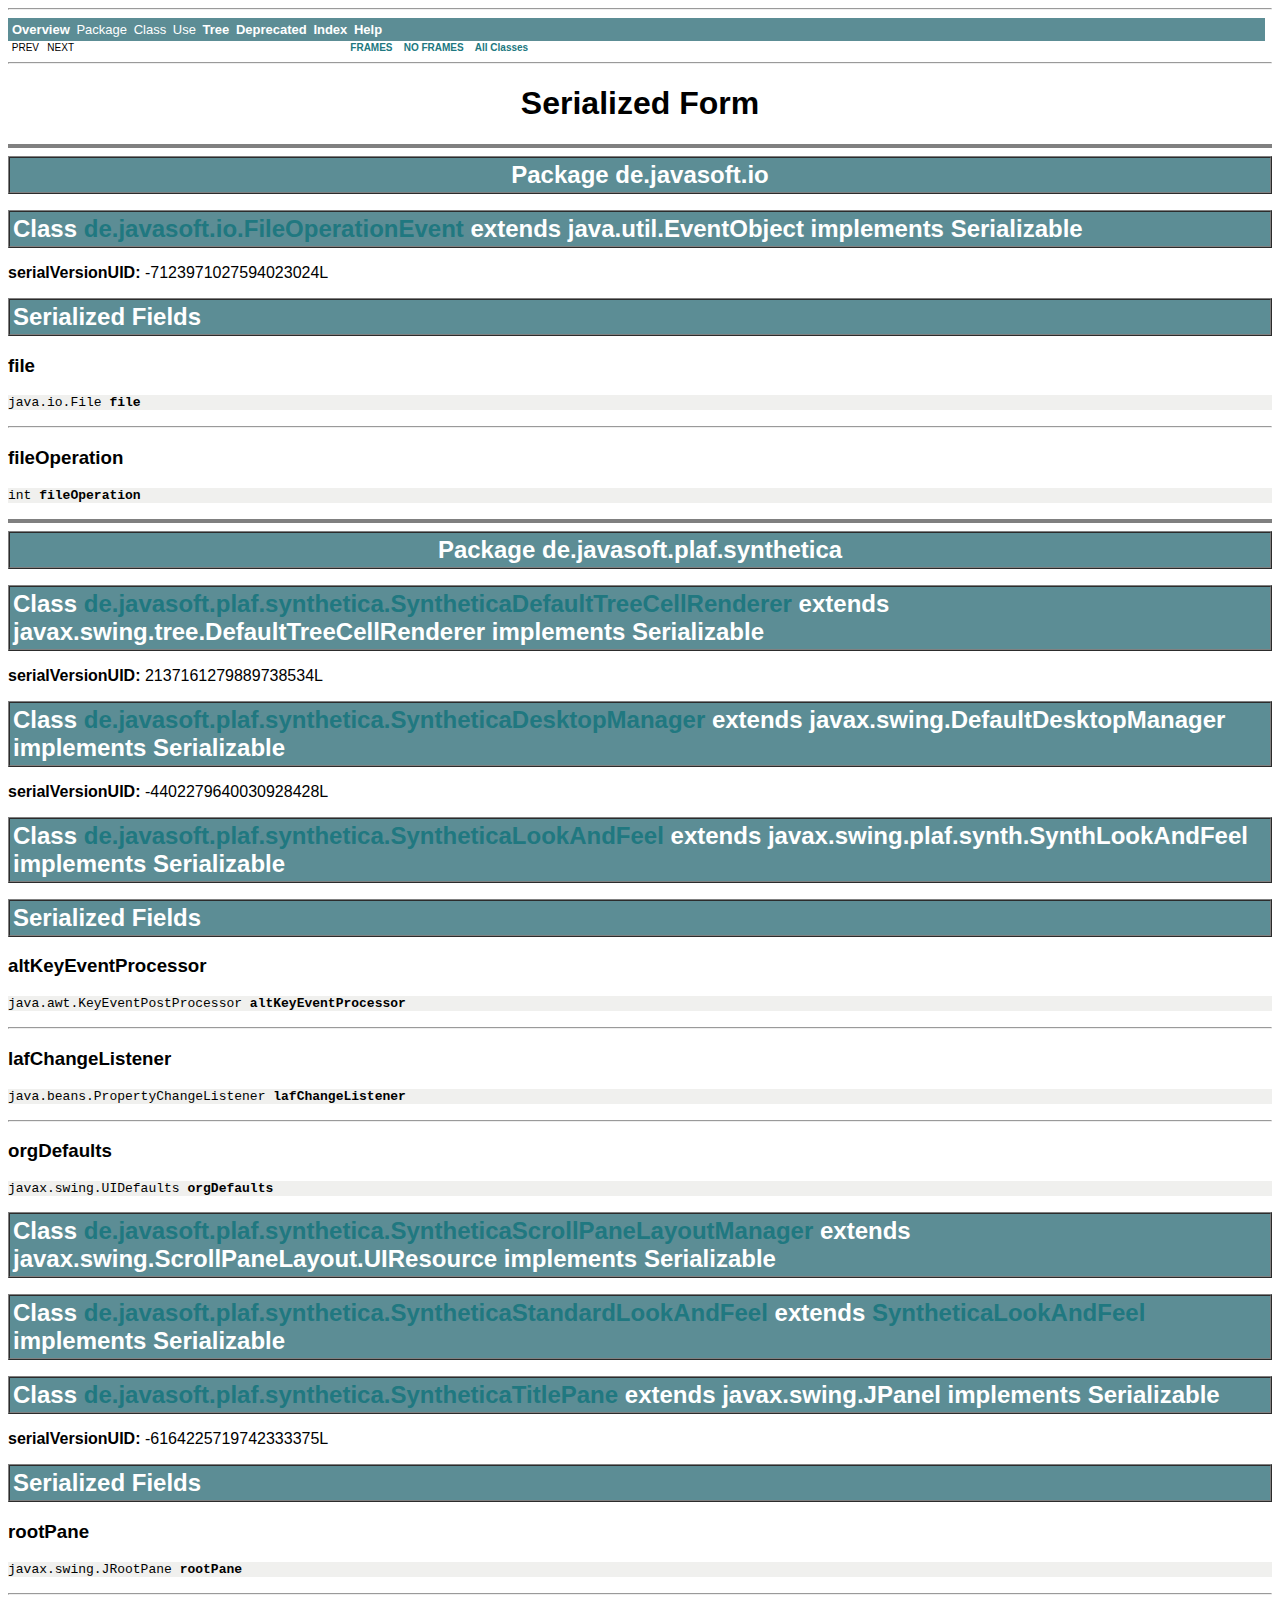
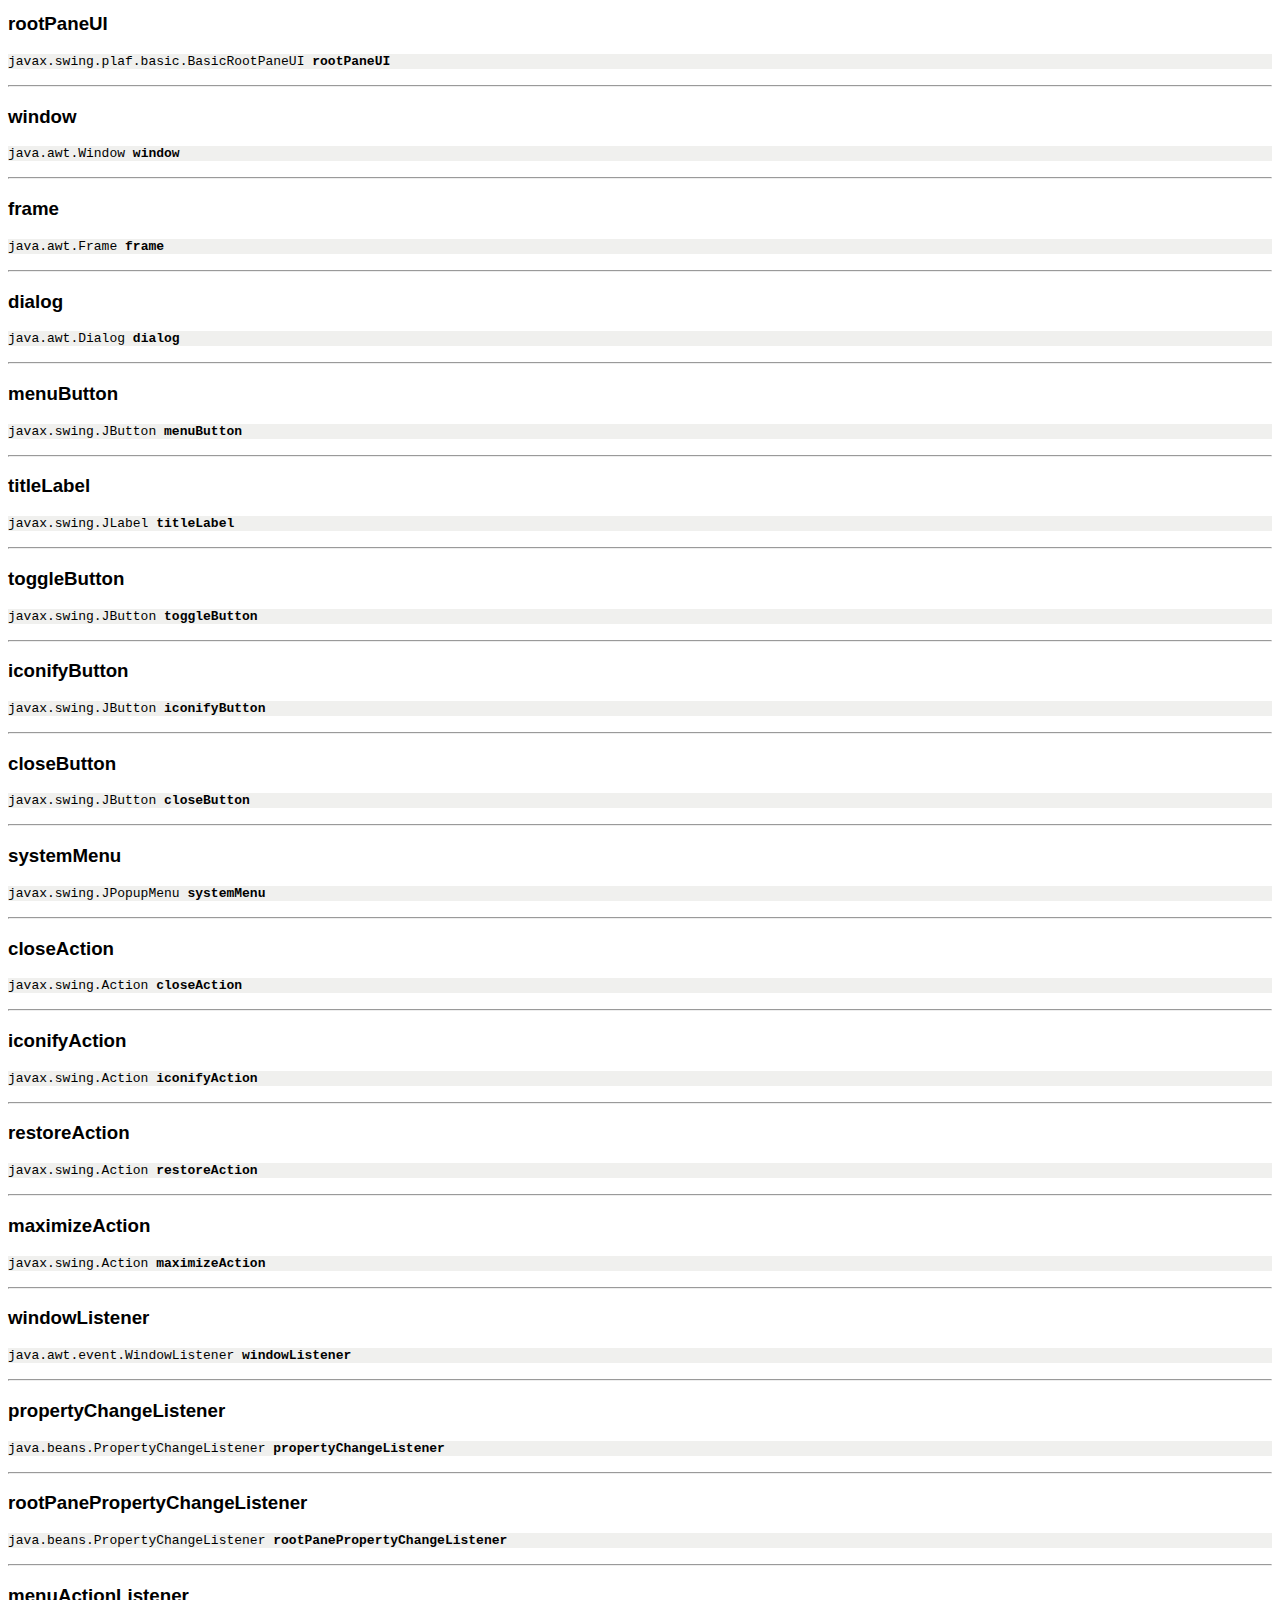
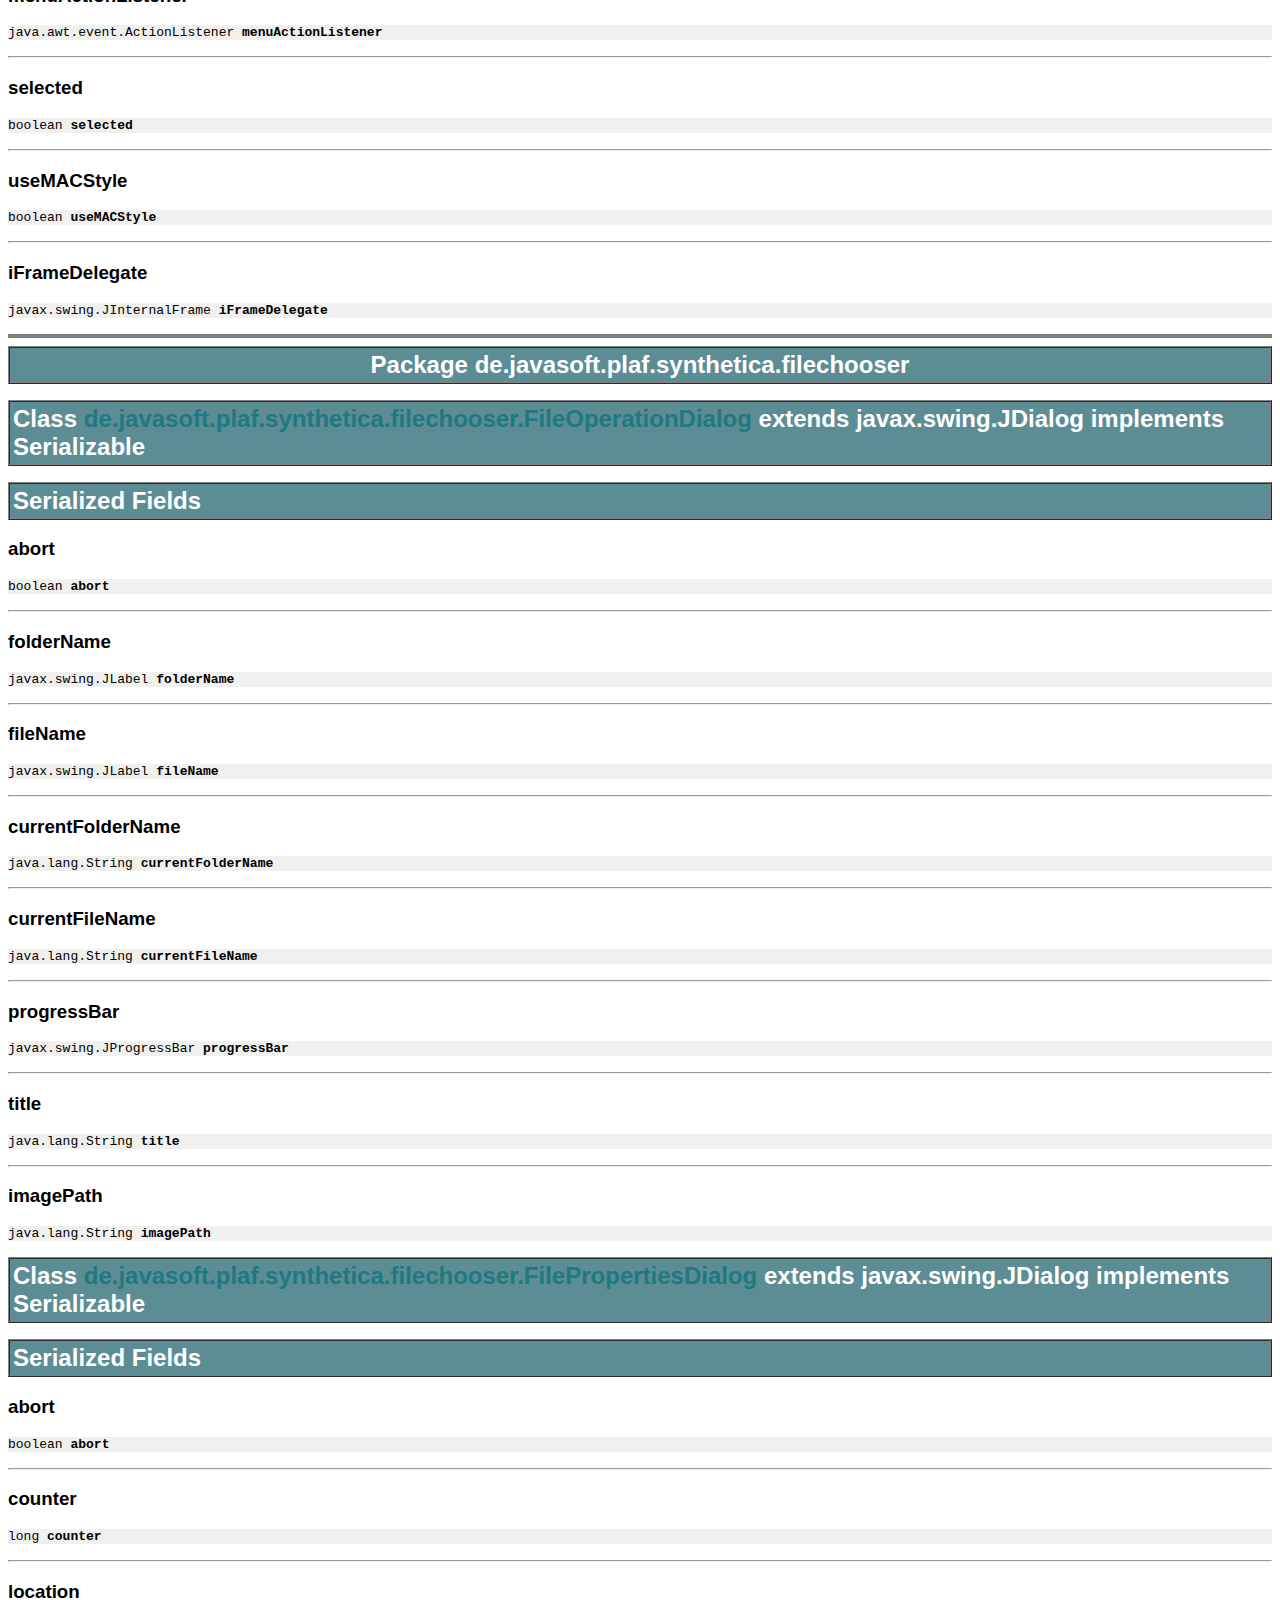
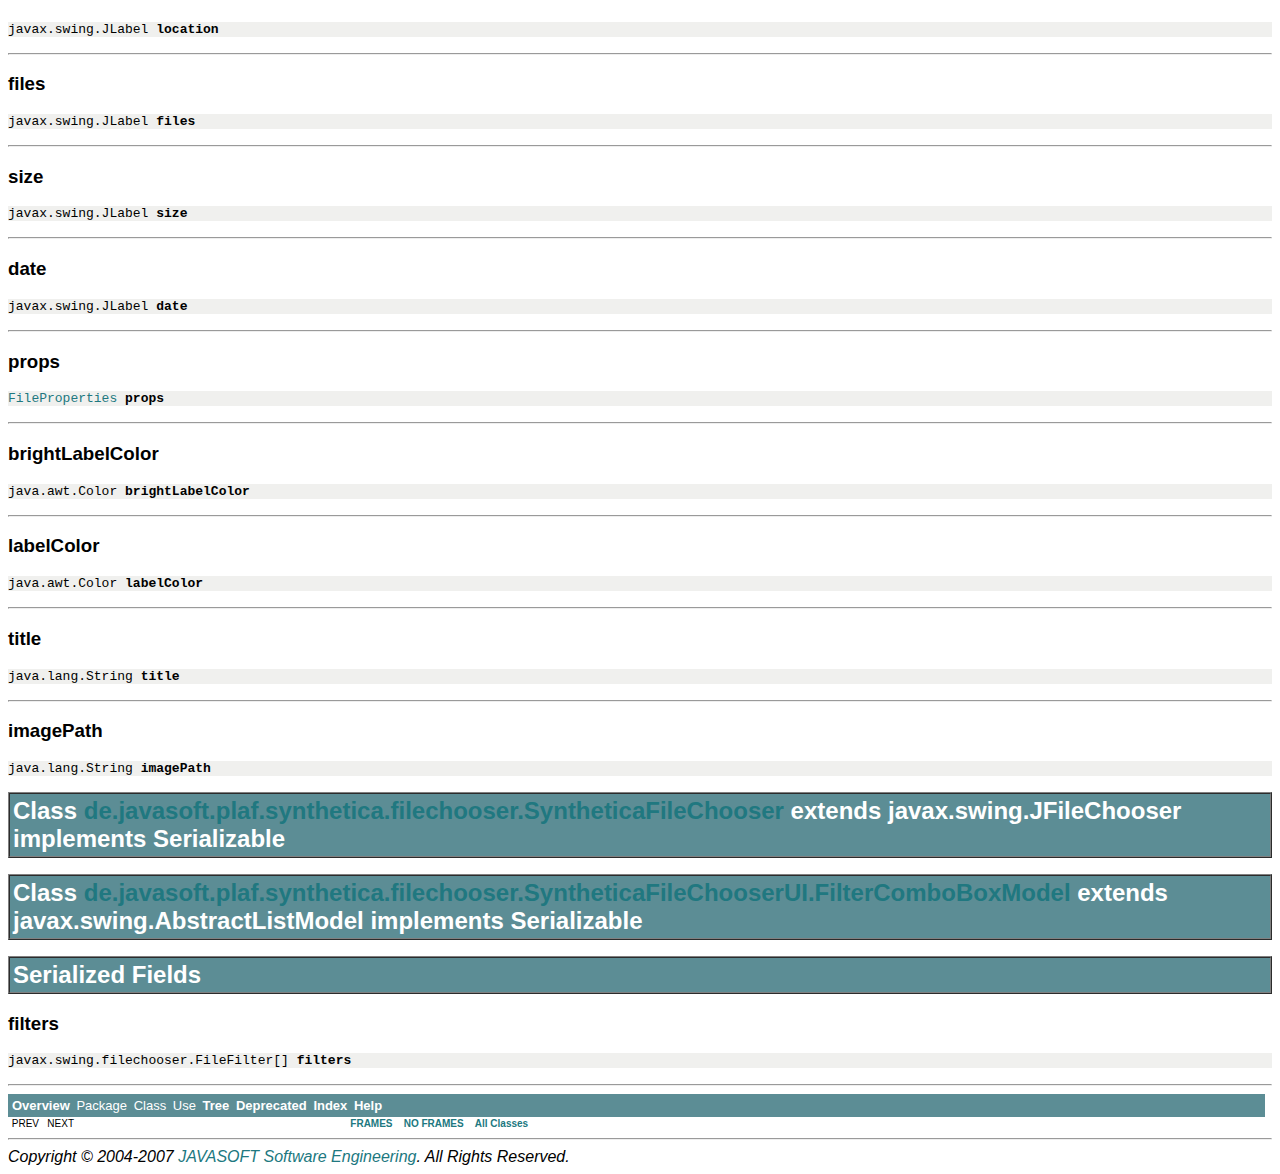
<file: trunk/Clown 2.4/libs/Synth LnF/api/serialized-form.html>
<!DOCTYPE HTML PUBLIC "-//W3C//DTD HTML 4.01 Transitional//EN" "http://www.w3.org/TR/html4/loose.dtd">
<!--NewPage-->
<HTML>
<HEAD>
<!-- Generated by javadoc (build 1.6.0_10) on Wed Mar 11 09:38:36 CET 2009 -->
<TITLE>
Serialized Form (Synthetica API)
</TITLE>

<META NAME="date" CONTENT="2009-03-11">

<LINK REL ="stylesheet" TYPE="text/css" HREF="javasoft.css" TITLE="Style">

<SCRIPT type="text/javascript">
function windowTitle()
{
    if (location.href.indexOf('is-external=true') == -1) {
        parent.document.title="Serialized Form (Synthetica API)";
    }
}
</SCRIPT>
<NOSCRIPT>
</NOSCRIPT>

</HEAD>

<BODY BGCOLOR="white" onload="windowTitle();">
<HR>


<!-- ========= START OF TOP NAVBAR ======= -->
<A NAME="navbar_top"><!-- --></A>
<A HREF="#skip-navbar_top" title="Skip navigation links"></A>
<TABLE BORDER="0" WIDTH="100%" CELLPADDING="1" CELLSPACING="0" SUMMARY="">
<TR>
<TD COLSPAN=2 BGCOLOR="#EEEEFF" CLASS="NavBarCell1">
<A NAME="navbar_top_firstrow"><!-- --></A>
<TABLE BORDER="0" CELLPADDING="0" CELLSPACING="3" SUMMARY="">
  <TR ALIGN="center" VALIGN="top">
  <TD BGCOLOR="#EEEEFF" CLASS="NavBarCell1">    <A HREF="overview-summary.html"><FONT CLASS="NavBarFont1"><B>Overview</B></FONT></A>&nbsp;</TD>
  <TD BGCOLOR="#EEEEFF" CLASS="NavBarCell1">    <FONT CLASS="NavBarFont1">Package</FONT>&nbsp;</TD>
  <TD BGCOLOR="#EEEEFF" CLASS="NavBarCell1">    <FONT CLASS="NavBarFont1">Class</FONT>&nbsp;</TD>
  <TD BGCOLOR="#EEEEFF" CLASS="NavBarCell1">    <FONT CLASS="NavBarFont1">Use</FONT>&nbsp;</TD>
  <TD BGCOLOR="#EEEEFF" CLASS="NavBarCell1">    <A HREF="overview-tree.html"><FONT CLASS="NavBarFont1"><B>Tree</B></FONT></A>&nbsp;</TD>
  <TD BGCOLOR="#EEEEFF" CLASS="NavBarCell1">    <A HREF="deprecated-list.html"><FONT CLASS="NavBarFont1"><B>Deprecated</B></FONT></A>&nbsp;</TD>
  <TD BGCOLOR="#EEEEFF" CLASS="NavBarCell1">    <A HREF="index-all.html"><FONT CLASS="NavBarFont1"><B>Index</B></FONT></A>&nbsp;</TD>
  <TD BGCOLOR="#EEEEFF" CLASS="NavBarCell1">    <A HREF="help-doc.html"><FONT CLASS="NavBarFont1"><B>Help</B></FONT></A>&nbsp;</TD>
  </TR>
</TABLE>
</TD>
<TD ALIGN="right" VALIGN="top" ROWSPAN=3><EM>
</EM>
</TD>
</TR>

<TR>
<TD BGCOLOR="white" CLASS="NavBarCell2"><FONT SIZE="-2">
&nbsp;PREV&nbsp;
&nbsp;NEXT</FONT></TD>
<TD BGCOLOR="white" CLASS="NavBarCell2"><FONT SIZE="-2">
  <A HREF="index.html?serialized-form.html" target="_top"><B>FRAMES</B></A>  &nbsp;
&nbsp;<A HREF="serialized-form.html" target="_top"><B>NO FRAMES</B></A>  &nbsp;
&nbsp;<SCRIPT type="text/javascript">
  <!--
  if(window==top) {
    document.writeln('<A HREF="allclasses-noframe.html"><B>All Classes</B></A>');
  }
  //-->
</SCRIPT>
<NOSCRIPT>
  <A HREF="allclasses-noframe.html"><B>All Classes</B></A>
</NOSCRIPT>


</FONT></TD>
</TR>
</TABLE>
<A NAME="skip-navbar_top"></A>
<!-- ========= END OF TOP NAVBAR ========= -->

<HR>
<CENTER>
<H1>
Serialized Form</H1>
</CENTER>
<HR SIZE="4" NOSHADE>

<TABLE BORDER="1" WIDTH="100%" CELLPADDING="3" CELLSPACING="0" SUMMARY="">
<TR BGCOLOR="#CCCCFF" CLASS="TableSubHeadingColor">
<TH ALIGN="center"><FONT SIZE="+2">
<B>Package</B> <B>de.javasoft.io</B></FONT></TH>
</TR>
</TABLE>

<P>
<A NAME="de.javasoft.io.FileOperationEvent"><!-- --></A>
<TABLE BORDER="1" WIDTH="100%" CELLPADDING="3" CELLSPACING="0" SUMMARY="">
<TR BGCOLOR="#CCCCFF" CLASS="TableSubHeadingColor">
<TH ALIGN="left" COLSPAN="2"><FONT SIZE="+2">
<B>Class <A HREF="de/javasoft/io/FileOperationEvent.html" title="class in de.javasoft.io">de.javasoft.io.FileOperationEvent</A> extends java.util.EventObject implements Serializable</B></FONT></TH>
</TR>
</TABLE>

<P>
<B>serialVersionUID:&nbsp;</B>-7123971027594023024L

<P>
<A NAME="serializedForm"><!-- --></A>
<TABLE BORDER="1" WIDTH="100%" CELLPADDING="3" CELLSPACING="0" SUMMARY="">
<TR BGCOLOR="#CCCCFF" CLASS="TableHeadingColor">
<TH ALIGN="left" COLSPAN="1"><FONT SIZE="+2">
<B>Serialized Fields</B></FONT></TH>
</TR>
</TABLE>

<H3>
file</H3>
<PRE>
java.io.File <B>file</B></PRE>
<DL>
<DL>
</DL>
</DL>
<HR>
<H3>
fileOperation</H3>
<PRE>
int <B>fileOperation</B></PRE>
<DL>
<DL>
</DL>
</DL>
<HR SIZE="4" NOSHADE>

<TABLE BORDER="1" WIDTH="100%" CELLPADDING="3" CELLSPACING="0" SUMMARY="">
<TR BGCOLOR="#CCCCFF" CLASS="TableSubHeadingColor">
<TH ALIGN="center"><FONT SIZE="+2">
<B>Package</B> <B>de.javasoft.plaf.synthetica</B></FONT></TH>
</TR>
</TABLE>

<P>
<A NAME="de.javasoft.plaf.synthetica.SyntheticaDefaultTreeCellRenderer"><!-- --></A>
<TABLE BORDER="1" WIDTH="100%" CELLPADDING="3" CELLSPACING="0" SUMMARY="">
<TR BGCOLOR="#CCCCFF" CLASS="TableSubHeadingColor">
<TH ALIGN="left" COLSPAN="2"><FONT SIZE="+2">
<B>Class <A HREF="de/javasoft/plaf/synthetica/SyntheticaDefaultTreeCellRenderer.html" title="class in de.javasoft.plaf.synthetica">de.javasoft.plaf.synthetica.SyntheticaDefaultTreeCellRenderer</A> extends javax.swing.tree.DefaultTreeCellRenderer implements Serializable</B></FONT></TH>
</TR>
</TABLE>

<P>
<B>serialVersionUID:&nbsp;</B>2137161279889738534L

<P>

<P>
<A NAME="de.javasoft.plaf.synthetica.SyntheticaDesktopManager"><!-- --></A>
<TABLE BORDER="1" WIDTH="100%" CELLPADDING="3" CELLSPACING="0" SUMMARY="">
<TR BGCOLOR="#CCCCFF" CLASS="TableSubHeadingColor">
<TH ALIGN="left" COLSPAN="2"><FONT SIZE="+2">
<B>Class <A HREF="de/javasoft/plaf/synthetica/SyntheticaDesktopManager.html" title="class in de.javasoft.plaf.synthetica">de.javasoft.plaf.synthetica.SyntheticaDesktopManager</A> extends javax.swing.DefaultDesktopManager implements Serializable</B></FONT></TH>
</TR>
</TABLE>

<P>
<B>serialVersionUID:&nbsp;</B>-4402279640030928428L

<P>

<P>
<A NAME="de.javasoft.plaf.synthetica.SyntheticaLookAndFeel"><!-- --></A>
<TABLE BORDER="1" WIDTH="100%" CELLPADDING="3" CELLSPACING="0" SUMMARY="">
<TR BGCOLOR="#CCCCFF" CLASS="TableSubHeadingColor">
<TH ALIGN="left" COLSPAN="2"><FONT SIZE="+2">
<B>Class <A HREF="de/javasoft/plaf/synthetica/SyntheticaLookAndFeel.html" title="class in de.javasoft.plaf.synthetica">de.javasoft.plaf.synthetica.SyntheticaLookAndFeel</A> extends javax.swing.plaf.synth.SynthLookAndFeel implements Serializable</B></FONT></TH>
</TR>
</TABLE>

<P>
<A NAME="serializedForm"><!-- --></A>
<TABLE BORDER="1" WIDTH="100%" CELLPADDING="3" CELLSPACING="0" SUMMARY="">
<TR BGCOLOR="#CCCCFF" CLASS="TableHeadingColor">
<TH ALIGN="left" COLSPAN="1"><FONT SIZE="+2">
<B>Serialized Fields</B></FONT></TH>
</TR>
</TABLE>

<H3>
altKeyEventProcessor</H3>
<PRE>
java.awt.KeyEventPostProcessor <B>altKeyEventProcessor</B></PRE>
<DL>
<DL>
</DL>
</DL>
<HR>
<H3>
lafChangeListener</H3>
<PRE>
java.beans.PropertyChangeListener <B>lafChangeListener</B></PRE>
<DL>
<DL>
</DL>
</DL>
<HR>
<H3>
orgDefaults</H3>
<PRE>
javax.swing.UIDefaults <B>orgDefaults</B></PRE>
<DL>
<DL>
</DL>
</DL>

<P>
<A NAME="de.javasoft.plaf.synthetica.SyntheticaScrollPaneLayoutManager"><!-- --></A>
<TABLE BORDER="1" WIDTH="100%" CELLPADDING="3" CELLSPACING="0" SUMMARY="">
<TR BGCOLOR="#CCCCFF" CLASS="TableSubHeadingColor">
<TH ALIGN="left" COLSPAN="2"><FONT SIZE="+2">
<B>Class <A HREF="de/javasoft/plaf/synthetica/SyntheticaScrollPaneLayoutManager.html" title="class in de.javasoft.plaf.synthetica">de.javasoft.plaf.synthetica.SyntheticaScrollPaneLayoutManager</A> extends javax.swing.ScrollPaneLayout.UIResource implements Serializable</B></FONT></TH>
</TR>
</TABLE>

<P>

<P>
<A NAME="de.javasoft.plaf.synthetica.SyntheticaStandardLookAndFeel"><!-- --></A>
<TABLE BORDER="1" WIDTH="100%" CELLPADDING="3" CELLSPACING="0" SUMMARY="">
<TR BGCOLOR="#CCCCFF" CLASS="TableSubHeadingColor">
<TH ALIGN="left" COLSPAN="2"><FONT SIZE="+2">
<B>Class <A HREF="de/javasoft/plaf/synthetica/SyntheticaStandardLookAndFeel.html" title="class in de.javasoft.plaf.synthetica">de.javasoft.plaf.synthetica.SyntheticaStandardLookAndFeel</A> extends <A HREF="de/javasoft/plaf/synthetica/SyntheticaLookAndFeel.html" title="class in de.javasoft.plaf.synthetica">SyntheticaLookAndFeel</A> implements Serializable</B></FONT></TH>
</TR>
</TABLE>

<P>

<P>
<A NAME="de.javasoft.plaf.synthetica.SyntheticaTitlePane"><!-- --></A>
<TABLE BORDER="1" WIDTH="100%" CELLPADDING="3" CELLSPACING="0" SUMMARY="">
<TR BGCOLOR="#CCCCFF" CLASS="TableSubHeadingColor">
<TH ALIGN="left" COLSPAN="2"><FONT SIZE="+2">
<B>Class <A HREF="de/javasoft/plaf/synthetica/SyntheticaTitlePane.html" title="class in de.javasoft.plaf.synthetica">de.javasoft.plaf.synthetica.SyntheticaTitlePane</A> extends javax.swing.JPanel implements Serializable</B></FONT></TH>
</TR>
</TABLE>

<P>
<B>serialVersionUID:&nbsp;</B>-6164225719742333375L

<P>
<A NAME="serializedForm"><!-- --></A>
<TABLE BORDER="1" WIDTH="100%" CELLPADDING="3" CELLSPACING="0" SUMMARY="">
<TR BGCOLOR="#CCCCFF" CLASS="TableHeadingColor">
<TH ALIGN="left" COLSPAN="1"><FONT SIZE="+2">
<B>Serialized Fields</B></FONT></TH>
</TR>
</TABLE>

<H3>
rootPane</H3>
<PRE>
javax.swing.JRootPane <B>rootPane</B></PRE>
<DL>
<DL>
</DL>
</DL>
<HR>
<H3>
rootPaneUI</H3>
<PRE>
javax.swing.plaf.basic.BasicRootPaneUI <B>rootPaneUI</B></PRE>
<DL>
<DL>
</DL>
</DL>
<HR>
<H3>
window</H3>
<PRE>
java.awt.Window <B>window</B></PRE>
<DL>
<DL>
</DL>
</DL>
<HR>
<H3>
frame</H3>
<PRE>
java.awt.Frame <B>frame</B></PRE>
<DL>
<DL>
</DL>
</DL>
<HR>
<H3>
dialog</H3>
<PRE>
java.awt.Dialog <B>dialog</B></PRE>
<DL>
<DL>
</DL>
</DL>
<HR>
<H3>
menuButton</H3>
<PRE>
javax.swing.JButton <B>menuButton</B></PRE>
<DL>
<DL>
</DL>
</DL>
<HR>
<H3>
titleLabel</H3>
<PRE>
javax.swing.JLabel <B>titleLabel</B></PRE>
<DL>
<DL>
</DL>
</DL>
<HR>
<H3>
toggleButton</H3>
<PRE>
javax.swing.JButton <B>toggleButton</B></PRE>
<DL>
<DL>
</DL>
</DL>
<HR>
<H3>
iconifyButton</H3>
<PRE>
javax.swing.JButton <B>iconifyButton</B></PRE>
<DL>
<DL>
</DL>
</DL>
<HR>
<H3>
closeButton</H3>
<PRE>
javax.swing.JButton <B>closeButton</B></PRE>
<DL>
<DL>
</DL>
</DL>
<HR>
<H3>
systemMenu</H3>
<PRE>
javax.swing.JPopupMenu <B>systemMenu</B></PRE>
<DL>
<DL>
</DL>
</DL>
<HR>
<H3>
closeAction</H3>
<PRE>
javax.swing.Action <B>closeAction</B></PRE>
<DL>
<DL>
</DL>
</DL>
<HR>
<H3>
iconifyAction</H3>
<PRE>
javax.swing.Action <B>iconifyAction</B></PRE>
<DL>
<DL>
</DL>
</DL>
<HR>
<H3>
restoreAction</H3>
<PRE>
javax.swing.Action <B>restoreAction</B></PRE>
<DL>
<DL>
</DL>
</DL>
<HR>
<H3>
maximizeAction</H3>
<PRE>
javax.swing.Action <B>maximizeAction</B></PRE>
<DL>
<DL>
</DL>
</DL>
<HR>
<H3>
windowListener</H3>
<PRE>
java.awt.event.WindowListener <B>windowListener</B></PRE>
<DL>
<DL>
</DL>
</DL>
<HR>
<H3>
propertyChangeListener</H3>
<PRE>
java.beans.PropertyChangeListener <B>propertyChangeListener</B></PRE>
<DL>
<DL>
</DL>
</DL>
<HR>
<H3>
rootPanePropertyChangeListener</H3>
<PRE>
java.beans.PropertyChangeListener <B>rootPanePropertyChangeListener</B></PRE>
<DL>
<DL>
</DL>
</DL>
<HR>
<H3>
menuActionListener</H3>
<PRE>
java.awt.event.ActionListener <B>menuActionListener</B></PRE>
<DL>
<DL>
</DL>
</DL>
<HR>
<H3>
selected</H3>
<PRE>
boolean <B>selected</B></PRE>
<DL>
<DL>
</DL>
</DL>
<HR>
<H3>
useMACStyle</H3>
<PRE>
boolean <B>useMACStyle</B></PRE>
<DL>
<DL>
</DL>
</DL>
<HR>
<H3>
iFrameDelegate</H3>
<PRE>
javax.swing.JInternalFrame <B>iFrameDelegate</B></PRE>
<DL>
<DL>
</DL>
</DL>
<HR SIZE="4" NOSHADE>

<TABLE BORDER="1" WIDTH="100%" CELLPADDING="3" CELLSPACING="0" SUMMARY="">
<TR BGCOLOR="#CCCCFF" CLASS="TableSubHeadingColor">
<TH ALIGN="center"><FONT SIZE="+2">
<B>Package</B> <B>de.javasoft.plaf.synthetica.filechooser</B></FONT></TH>
</TR>
</TABLE>

<P>
<A NAME="de.javasoft.plaf.synthetica.filechooser.FileOperationDialog"><!-- --></A>
<TABLE BORDER="1" WIDTH="100%" CELLPADDING="3" CELLSPACING="0" SUMMARY="">
<TR BGCOLOR="#CCCCFF" CLASS="TableSubHeadingColor">
<TH ALIGN="left" COLSPAN="2"><FONT SIZE="+2">
<B>Class <A HREF="de/javasoft/plaf/synthetica/filechooser/FileOperationDialog.html" title="class in de.javasoft.plaf.synthetica.filechooser">de.javasoft.plaf.synthetica.filechooser.FileOperationDialog</A> extends javax.swing.JDialog implements Serializable</B></FONT></TH>
</TR>
</TABLE>

<P>
<A NAME="serializedForm"><!-- --></A>
<TABLE BORDER="1" WIDTH="100%" CELLPADDING="3" CELLSPACING="0" SUMMARY="">
<TR BGCOLOR="#CCCCFF" CLASS="TableHeadingColor">
<TH ALIGN="left" COLSPAN="1"><FONT SIZE="+2">
<B>Serialized Fields</B></FONT></TH>
</TR>
</TABLE>

<H3>
abort</H3>
<PRE>
boolean <B>abort</B></PRE>
<DL>
<DL>
</DL>
</DL>
<HR>
<H3>
folderName</H3>
<PRE>
javax.swing.JLabel <B>folderName</B></PRE>
<DL>
<DL>
</DL>
</DL>
<HR>
<H3>
fileName</H3>
<PRE>
javax.swing.JLabel <B>fileName</B></PRE>
<DL>
<DL>
</DL>
</DL>
<HR>
<H3>
currentFolderName</H3>
<PRE>
java.lang.String <B>currentFolderName</B></PRE>
<DL>
<DL>
</DL>
</DL>
<HR>
<H3>
currentFileName</H3>
<PRE>
java.lang.String <B>currentFileName</B></PRE>
<DL>
<DL>
</DL>
</DL>
<HR>
<H3>
progressBar</H3>
<PRE>
javax.swing.JProgressBar <B>progressBar</B></PRE>
<DL>
<DL>
</DL>
</DL>
<HR>
<H3>
title</H3>
<PRE>
java.lang.String <B>title</B></PRE>
<DL>
<DL>
</DL>
</DL>
<HR>
<H3>
imagePath</H3>
<PRE>
java.lang.String <B>imagePath</B></PRE>
<DL>
<DL>
</DL>
</DL>

<P>
<A NAME="de.javasoft.plaf.synthetica.filechooser.FilePropertiesDialog"><!-- --></A>
<TABLE BORDER="1" WIDTH="100%" CELLPADDING="3" CELLSPACING="0" SUMMARY="">
<TR BGCOLOR="#CCCCFF" CLASS="TableSubHeadingColor">
<TH ALIGN="left" COLSPAN="2"><FONT SIZE="+2">
<B>Class <A HREF="de/javasoft/plaf/synthetica/filechooser/FilePropertiesDialog.html" title="class in de.javasoft.plaf.synthetica.filechooser">de.javasoft.plaf.synthetica.filechooser.FilePropertiesDialog</A> extends javax.swing.JDialog implements Serializable</B></FONT></TH>
</TR>
</TABLE>

<P>
<A NAME="serializedForm"><!-- --></A>
<TABLE BORDER="1" WIDTH="100%" CELLPADDING="3" CELLSPACING="0" SUMMARY="">
<TR BGCOLOR="#CCCCFF" CLASS="TableHeadingColor">
<TH ALIGN="left" COLSPAN="1"><FONT SIZE="+2">
<B>Serialized Fields</B></FONT></TH>
</TR>
</TABLE>

<H3>
abort</H3>
<PRE>
boolean <B>abort</B></PRE>
<DL>
<DL>
</DL>
</DL>
<HR>
<H3>
counter</H3>
<PRE>
long <B>counter</B></PRE>
<DL>
<DL>
</DL>
</DL>
<HR>
<H3>
location</H3>
<PRE>
javax.swing.JLabel <B>location</B></PRE>
<DL>
<DL>
</DL>
</DL>
<HR>
<H3>
files</H3>
<PRE>
javax.swing.JLabel <B>files</B></PRE>
<DL>
<DL>
</DL>
</DL>
<HR>
<H3>
size</H3>
<PRE>
javax.swing.JLabel <B>size</B></PRE>
<DL>
<DL>
</DL>
</DL>
<HR>
<H3>
date</H3>
<PRE>
javax.swing.JLabel <B>date</B></PRE>
<DL>
<DL>
</DL>
</DL>
<HR>
<H3>
props</H3>
<PRE>
<A HREF="de/javasoft/io/FileProperties.html" title="class in de.javasoft.io">FileProperties</A> <B>props</B></PRE>
<DL>
<DL>
</DL>
</DL>
<HR>
<H3>
brightLabelColor</H3>
<PRE>
java.awt.Color <B>brightLabelColor</B></PRE>
<DL>
<DL>
</DL>
</DL>
<HR>
<H3>
labelColor</H3>
<PRE>
java.awt.Color <B>labelColor</B></PRE>
<DL>
<DL>
</DL>
</DL>
<HR>
<H3>
title</H3>
<PRE>
java.lang.String <B>title</B></PRE>
<DL>
<DL>
</DL>
</DL>
<HR>
<H3>
imagePath</H3>
<PRE>
java.lang.String <B>imagePath</B></PRE>
<DL>
<DL>
</DL>
</DL>

<P>
<A NAME="de.javasoft.plaf.synthetica.filechooser.SyntheticaFileChooser"><!-- --></A>
<TABLE BORDER="1" WIDTH="100%" CELLPADDING="3" CELLSPACING="0" SUMMARY="">
<TR BGCOLOR="#CCCCFF" CLASS="TableSubHeadingColor">
<TH ALIGN="left" COLSPAN="2"><FONT SIZE="+2">
<B>Class <A HREF="de/javasoft/plaf/synthetica/filechooser/SyntheticaFileChooser.html" title="class in de.javasoft.plaf.synthetica.filechooser">de.javasoft.plaf.synthetica.filechooser.SyntheticaFileChooser</A> extends javax.swing.JFileChooser implements Serializable</B></FONT></TH>
</TR>
</TABLE>

<P>

<P>
<A NAME="de.javasoft.plaf.synthetica.filechooser.SyntheticaFileChooserUI.FilterComboBoxModel"><!-- --></A>
<TABLE BORDER="1" WIDTH="100%" CELLPADDING="3" CELLSPACING="0" SUMMARY="">
<TR BGCOLOR="#CCCCFF" CLASS="TableSubHeadingColor">
<TH ALIGN="left" COLSPAN="2"><FONT SIZE="+2">
<B>Class <A HREF="de/javasoft/plaf/synthetica/filechooser/SyntheticaFileChooserUI.FilterComboBoxModel.html" title="class in de.javasoft.plaf.synthetica.filechooser">de.javasoft.plaf.synthetica.filechooser.SyntheticaFileChooserUI.FilterComboBoxModel</A> extends javax.swing.AbstractListModel implements Serializable</B></FONT></TH>
</TR>
</TABLE>

<P>
<A NAME="serializedForm"><!-- --></A>
<TABLE BORDER="1" WIDTH="100%" CELLPADDING="3" CELLSPACING="0" SUMMARY="">
<TR BGCOLOR="#CCCCFF" CLASS="TableHeadingColor">
<TH ALIGN="left" COLSPAN="1"><FONT SIZE="+2">
<B>Serialized Fields</B></FONT></TH>
</TR>
</TABLE>

<H3>
filters</H3>
<PRE>
javax.swing.filechooser.FileFilter[] <B>filters</B></PRE>
<DL>
<DL>
</DL>
</DL>

<P>
<HR>


<!-- ======= START OF BOTTOM NAVBAR ====== -->
<A NAME="navbar_bottom"><!-- --></A>
<A HREF="#skip-navbar_bottom" title="Skip navigation links"></A>
<TABLE BORDER="0" WIDTH="100%" CELLPADDING="1" CELLSPACING="0" SUMMARY="">
<TR>
<TD COLSPAN=2 BGCOLOR="#EEEEFF" CLASS="NavBarCell1">
<A NAME="navbar_bottom_firstrow"><!-- --></A>
<TABLE BORDER="0" CELLPADDING="0" CELLSPACING="3" SUMMARY="">
  <TR ALIGN="center" VALIGN="top">
  <TD BGCOLOR="#EEEEFF" CLASS="NavBarCell1">    <A HREF="overview-summary.html"><FONT CLASS="NavBarFont1"><B>Overview</B></FONT></A>&nbsp;</TD>
  <TD BGCOLOR="#EEEEFF" CLASS="NavBarCell1">    <FONT CLASS="NavBarFont1">Package</FONT>&nbsp;</TD>
  <TD BGCOLOR="#EEEEFF" CLASS="NavBarCell1">    <FONT CLASS="NavBarFont1">Class</FONT>&nbsp;</TD>
  <TD BGCOLOR="#EEEEFF" CLASS="NavBarCell1">    <FONT CLASS="NavBarFont1">Use</FONT>&nbsp;</TD>
  <TD BGCOLOR="#EEEEFF" CLASS="NavBarCell1">    <A HREF="overview-tree.html"><FONT CLASS="NavBarFont1"><B>Tree</B></FONT></A>&nbsp;</TD>
  <TD BGCOLOR="#EEEEFF" CLASS="NavBarCell1">    <A HREF="deprecated-list.html"><FONT CLASS="NavBarFont1"><B>Deprecated</B></FONT></A>&nbsp;</TD>
  <TD BGCOLOR="#EEEEFF" CLASS="NavBarCell1">    <A HREF="index-all.html"><FONT CLASS="NavBarFont1"><B>Index</B></FONT></A>&nbsp;</TD>
  <TD BGCOLOR="#EEEEFF" CLASS="NavBarCell1">    <A HREF="help-doc.html"><FONT CLASS="NavBarFont1"><B>Help</B></FONT></A>&nbsp;</TD>
  </TR>
</TABLE>
</TD>
<TD ALIGN="right" VALIGN="top" ROWSPAN=3><EM>
</EM>
</TD>
</TR>

<TR>
<TD BGCOLOR="white" CLASS="NavBarCell2"><FONT SIZE="-2">
&nbsp;PREV&nbsp;
&nbsp;NEXT</FONT></TD>
<TD BGCOLOR="white" CLASS="NavBarCell2"><FONT SIZE="-2">
  <A HREF="index.html?serialized-form.html" target="_top"><B>FRAMES</B></A>  &nbsp;
&nbsp;<A HREF="serialized-form.html" target="_top"><B>NO FRAMES</B></A>  &nbsp;
&nbsp;<SCRIPT type="text/javascript">
  <!--
  if(window==top) {
    document.writeln('<A HREF="allclasses-noframe.html"><B>All Classes</B></A>');
  }
  //-->
</SCRIPT>
<NOSCRIPT>
  <A HREF="allclasses-noframe.html"><B>All Classes</B></A>
</NOSCRIPT>


</FONT></TD>
</TR>
</TABLE>
<A NAME="skip-navbar_bottom"></A>
<!-- ======== END OF BOTTOM NAVBAR ======= -->

<HR>
<i>Copyright &#169; 2004-2007 <a href=http://www.javasoft.de>JAVASOFT Software Engineering</a>. All Rights Reserved.</i>
</BODY>
</HTML>
</file>
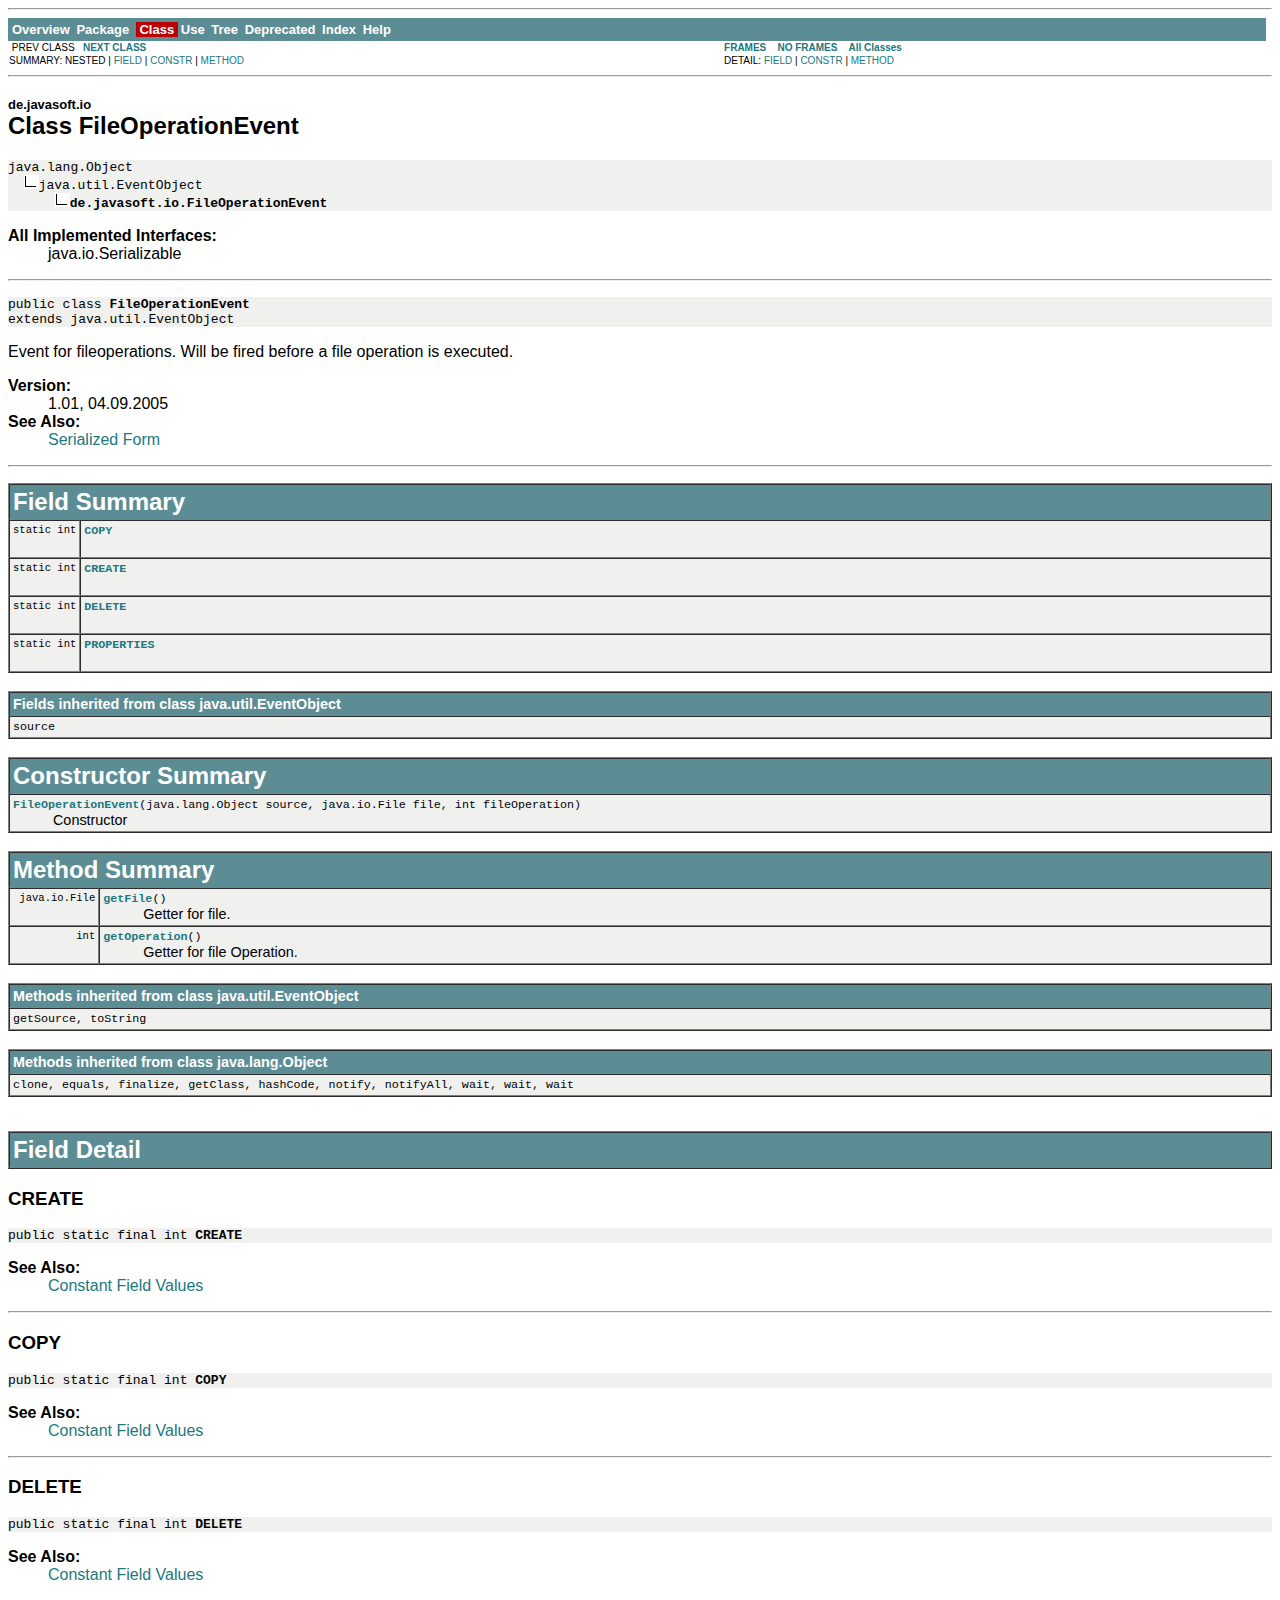
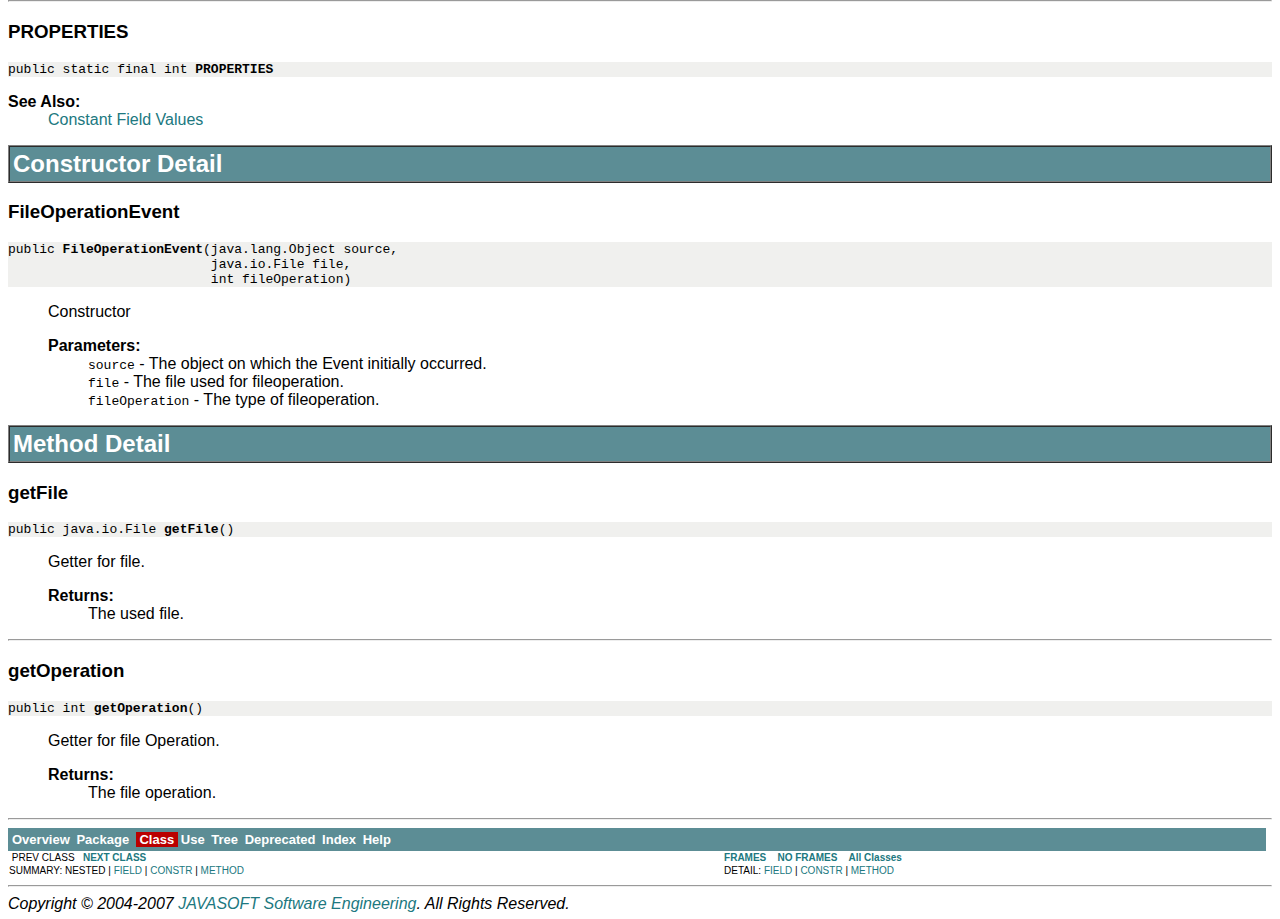
<file: trunk/Clown 2.4/libs/Synth LnF/api/de/javasoft/io/FileOperationEvent.html>
<!DOCTYPE HTML PUBLIC "-//W3C//DTD HTML 4.01 Transitional//EN" "http://www.w3.org/TR/html4/loose.dtd">
<!--NewPage-->
<HTML>
<HEAD>
<!-- Generated by javadoc (build 1.6.0_10) on Wed Mar 11 09:38:31 CET 2009 -->
<TITLE>
FileOperationEvent (Synthetica API)
</TITLE>

<META NAME="date" CONTENT="2009-03-11">

<LINK REL ="stylesheet" TYPE="text/css" HREF="../../../javasoft.css" TITLE="Style">

<SCRIPT type="text/javascript">
function windowTitle()
{
    if (location.href.indexOf('is-external=true') == -1) {
        parent.document.title="FileOperationEvent (Synthetica API)";
    }
}
</SCRIPT>
<NOSCRIPT>
</NOSCRIPT>

</HEAD>

<BODY BGCOLOR="white" onload="windowTitle();">
<HR>


<!-- ========= START OF TOP NAVBAR ======= -->
<A NAME="navbar_top"><!-- --></A>
<A HREF="#skip-navbar_top" title="Skip navigation links"></A>
<TABLE BORDER="0" WIDTH="100%" CELLPADDING="1" CELLSPACING="0" SUMMARY="">
<TR>
<TD COLSPAN=2 BGCOLOR="#EEEEFF" CLASS="NavBarCell1">
<A NAME="navbar_top_firstrow"><!-- --></A>
<TABLE BORDER="0" CELLPADDING="0" CELLSPACING="3" SUMMARY="">
  <TR ALIGN="center" VALIGN="top">
  <TD BGCOLOR="#EEEEFF" CLASS="NavBarCell1">    <A HREF="../../../overview-summary.html"><FONT CLASS="NavBarFont1"><B>Overview</B></FONT></A>&nbsp;</TD>
  <TD BGCOLOR="#EEEEFF" CLASS="NavBarCell1">    <A HREF="package-summary.html"><FONT CLASS="NavBarFont1"><B>Package</B></FONT></A>&nbsp;</TD>
  <TD BGCOLOR="#FFFFFF" CLASS="NavBarCell1Rev"> &nbsp;<FONT CLASS="NavBarFont1Rev"><B>Class</B></FONT>&nbsp;</TD>
  <TD BGCOLOR="#EEEEFF" CLASS="NavBarCell1">    <A HREF="class-use/FileOperationEvent.html"><FONT CLASS="NavBarFont1"><B>Use</B></FONT></A>&nbsp;</TD>
  <TD BGCOLOR="#EEEEFF" CLASS="NavBarCell1">    <A HREF="package-tree.html"><FONT CLASS="NavBarFont1"><B>Tree</B></FONT></A>&nbsp;</TD>
  <TD BGCOLOR="#EEEEFF" CLASS="NavBarCell1">    <A HREF="../../../deprecated-list.html"><FONT CLASS="NavBarFont1"><B>Deprecated</B></FONT></A>&nbsp;</TD>
  <TD BGCOLOR="#EEEEFF" CLASS="NavBarCell1">    <A HREF="../../../index-all.html"><FONT CLASS="NavBarFont1"><B>Index</B></FONT></A>&nbsp;</TD>
  <TD BGCOLOR="#EEEEFF" CLASS="NavBarCell1">    <A HREF="../../../help-doc.html"><FONT CLASS="NavBarFont1"><B>Help</B></FONT></A>&nbsp;</TD>
  </TR>
</TABLE>
</TD>
<TD ALIGN="right" VALIGN="top" ROWSPAN=3><EM>
</EM>
</TD>
</TR>

<TR>
<TD BGCOLOR="white" CLASS="NavBarCell2"><FONT SIZE="-2">
&nbsp;PREV CLASS&nbsp;
&nbsp;<A HREF="../../../de/javasoft/io/FileOperationListener.html" title="interface in de.javasoft.io"><B>NEXT CLASS</B></A></FONT></TD>
<TD BGCOLOR="white" CLASS="NavBarCell2"><FONT SIZE="-2">
  <A HREF="../../../index.html?de/javasoft/io/FileOperationEvent.html" target="_top"><B>FRAMES</B></A>  &nbsp;
&nbsp;<A HREF="FileOperationEvent.html" target="_top"><B>NO FRAMES</B></A>  &nbsp;
&nbsp;<SCRIPT type="text/javascript">
  <!--
  if(window==top) {
    document.writeln('<A HREF="../../../allclasses-noframe.html"><B>All Classes</B></A>');
  }
  //-->
</SCRIPT>
<NOSCRIPT>
  <A HREF="../../../allclasses-noframe.html"><B>All Classes</B></A>
</NOSCRIPT>


</FONT></TD>
</TR>
<TR>
<TD VALIGN="top" CLASS="NavBarCell3"><FONT SIZE="-2">
  SUMMARY:&nbsp;NESTED&nbsp;|&nbsp;<A HREF="#field_summary">FIELD</A>&nbsp;|&nbsp;<A HREF="#constructor_summary">CONSTR</A>&nbsp;|&nbsp;<A HREF="#method_summary">METHOD</A></FONT></TD>
<TD VALIGN="top" CLASS="NavBarCell3"><FONT SIZE="-2">
DETAIL:&nbsp;<A HREF="#field_detail">FIELD</A>&nbsp;|&nbsp;<A HREF="#constructor_detail">CONSTR</A>&nbsp;|&nbsp;<A HREF="#method_detail">METHOD</A></FONT></TD>
</TR>
</TABLE>
<A NAME="skip-navbar_top"></A>
<!-- ========= END OF TOP NAVBAR ========= -->

<HR>
<!-- ======== START OF CLASS DATA ======== -->
<H2>
<FONT SIZE="-1">
de.javasoft.io</FONT>
<BR>
Class FileOperationEvent</H2>
<PRE>
java.lang.Object
  <IMG SRC="../../../resources/inherit.gif" ALT="extended by ">java.util.EventObject
      <IMG SRC="../../../resources/inherit.gif" ALT="extended by "><B>de.javasoft.io.FileOperationEvent</B>
</PRE>
<DL>
<DT><B>All Implemented Interfaces:</B> <DD>java.io.Serializable</DD>
</DL>
<HR>
<DL>
<DT><PRE>public class <B>FileOperationEvent</B><DT>extends java.util.EventObject</DL>
</PRE>

<P>
Event for fileoperations. Will be fired before a file operation is executed.
<P>

<P>
<DL>
<DT><B>Version:</B></DT>
  <DD>1.01, 04.09.2005</DD>
<DT><B>See Also:</B><DD><A HREF="../../../serialized-form.html#de.javasoft.io.FileOperationEvent">Serialized Form</A></DL>
<HR>

<P>
<!-- =========== FIELD SUMMARY =========== -->

<A NAME="field_summary"><!-- --></A>
<TABLE BORDER="1" WIDTH="100%" CELLPADDING="3" CELLSPACING="0" SUMMARY="">
<TR BGCOLOR="#CCCCFF" CLASS="TableHeadingColor">
<TH ALIGN="left" COLSPAN="2"><FONT SIZE="+2">
<B>Field Summary</B></FONT></TH>
</TR>
<TR BGCOLOR="white" CLASS="TableRowColor">
<TD ALIGN="right" VALIGN="top" WIDTH="1%"><FONT SIZE="-1">
<CODE>static&nbsp;int</CODE></FONT></TD>
<TD><CODE><B><A HREF="../../../de/javasoft/io/FileOperationEvent.html#COPY">COPY</A></B></CODE>

<BR>
&nbsp;&nbsp;&nbsp;&nbsp;&nbsp;&nbsp;&nbsp;&nbsp;&nbsp;&nbsp;&nbsp;</TD>
</TR>
<TR BGCOLOR="white" CLASS="TableRowColor">
<TD ALIGN="right" VALIGN="top" WIDTH="1%"><FONT SIZE="-1">
<CODE>static&nbsp;int</CODE></FONT></TD>
<TD><CODE><B><A HREF="../../../de/javasoft/io/FileOperationEvent.html#CREATE">CREATE</A></B></CODE>

<BR>
&nbsp;&nbsp;&nbsp;&nbsp;&nbsp;&nbsp;&nbsp;&nbsp;&nbsp;&nbsp;&nbsp;</TD>
</TR>
<TR BGCOLOR="white" CLASS="TableRowColor">
<TD ALIGN="right" VALIGN="top" WIDTH="1%"><FONT SIZE="-1">
<CODE>static&nbsp;int</CODE></FONT></TD>
<TD><CODE><B><A HREF="../../../de/javasoft/io/FileOperationEvent.html#DELETE">DELETE</A></B></CODE>

<BR>
&nbsp;&nbsp;&nbsp;&nbsp;&nbsp;&nbsp;&nbsp;&nbsp;&nbsp;&nbsp;&nbsp;</TD>
</TR>
<TR BGCOLOR="white" CLASS="TableRowColor">
<TD ALIGN="right" VALIGN="top" WIDTH="1%"><FONT SIZE="-1">
<CODE>static&nbsp;int</CODE></FONT></TD>
<TD><CODE><B><A HREF="../../../de/javasoft/io/FileOperationEvent.html#PROPERTIES">PROPERTIES</A></B></CODE>

<BR>
&nbsp;&nbsp;&nbsp;&nbsp;&nbsp;&nbsp;&nbsp;&nbsp;&nbsp;&nbsp;&nbsp;</TD>
</TR>
</TABLE>
&nbsp;<A NAME="fields_inherited_from_class_java.util.EventObject"><!-- --></A>
<TABLE BORDER="1" WIDTH="100%" CELLPADDING="3" CELLSPACING="0" SUMMARY="">
<TR BGCOLOR="#EEEEFF" CLASS="TableSubHeadingColor">
<TH ALIGN="left"><B>Fields inherited from class java.util.EventObject</B></TH>
</TR>
<TR BGCOLOR="white" CLASS="TableRowColor">
<TD><CODE>source</CODE></TD>
</TR>
</TABLE>
&nbsp;
<!-- ======== CONSTRUCTOR SUMMARY ======== -->

<A NAME="constructor_summary"><!-- --></A>
<TABLE BORDER="1" WIDTH="100%" CELLPADDING="3" CELLSPACING="0" SUMMARY="">
<TR BGCOLOR="#CCCCFF" CLASS="TableHeadingColor">
<TH ALIGN="left" COLSPAN="2"><FONT SIZE="+2">
<B>Constructor Summary</B></FONT></TH>
</TR>
<TR BGCOLOR="white" CLASS="TableRowColor">
<TD><CODE><B><A HREF="../../../de/javasoft/io/FileOperationEvent.html#FileOperationEvent(java.lang.Object, java.io.File, int)">FileOperationEvent</A></B>(java.lang.Object&nbsp;source,
                   java.io.File&nbsp;file,
                   int&nbsp;fileOperation)</CODE>

<BR>
&nbsp;&nbsp;&nbsp;&nbsp;&nbsp;&nbsp;&nbsp;&nbsp;&nbsp;&nbsp;Constructor</TD>
</TR>
</TABLE>
&nbsp;
<!-- ========== METHOD SUMMARY =========== -->

<A NAME="method_summary"><!-- --></A>
<TABLE BORDER="1" WIDTH="100%" CELLPADDING="3" CELLSPACING="0" SUMMARY="">
<TR BGCOLOR="#CCCCFF" CLASS="TableHeadingColor">
<TH ALIGN="left" COLSPAN="2"><FONT SIZE="+2">
<B>Method Summary</B></FONT></TH>
</TR>
<TR BGCOLOR="white" CLASS="TableRowColor">
<TD ALIGN="right" VALIGN="top" WIDTH="1%"><FONT SIZE="-1">
<CODE>&nbsp;java.io.File</CODE></FONT></TD>
<TD><CODE><B><A HREF="../../../de/javasoft/io/FileOperationEvent.html#getFile()">getFile</A></B>()</CODE>

<BR>
&nbsp;&nbsp;&nbsp;&nbsp;&nbsp;&nbsp;&nbsp;&nbsp;&nbsp;&nbsp;Getter for file.</TD>
</TR>
<TR BGCOLOR="white" CLASS="TableRowColor">
<TD ALIGN="right" VALIGN="top" WIDTH="1%"><FONT SIZE="-1">
<CODE>&nbsp;int</CODE></FONT></TD>
<TD><CODE><B><A HREF="../../../de/javasoft/io/FileOperationEvent.html#getOperation()">getOperation</A></B>()</CODE>

<BR>
&nbsp;&nbsp;&nbsp;&nbsp;&nbsp;&nbsp;&nbsp;&nbsp;&nbsp;&nbsp;Getter for file Operation.</TD>
</TR>
</TABLE>
&nbsp;<A NAME="methods_inherited_from_class_java.util.EventObject"><!-- --></A>
<TABLE BORDER="1" WIDTH="100%" CELLPADDING="3" CELLSPACING="0" SUMMARY="">
<TR BGCOLOR="#EEEEFF" CLASS="TableSubHeadingColor">
<TH ALIGN="left"><B>Methods inherited from class java.util.EventObject</B></TH>
</TR>
<TR BGCOLOR="white" CLASS="TableRowColor">
<TD><CODE>getSource, toString</CODE></TD>
</TR>
</TABLE>
&nbsp;<A NAME="methods_inherited_from_class_java.lang.Object"><!-- --></A>
<TABLE BORDER="1" WIDTH="100%" CELLPADDING="3" CELLSPACING="0" SUMMARY="">
<TR BGCOLOR="#EEEEFF" CLASS="TableSubHeadingColor">
<TH ALIGN="left"><B>Methods inherited from class java.lang.Object</B></TH>
</TR>
<TR BGCOLOR="white" CLASS="TableRowColor">
<TD><CODE>clone, equals, finalize, getClass, hashCode, notify, notifyAll, wait, wait, wait</CODE></TD>
</TR>
</TABLE>
&nbsp;
<P>

<!-- ============ FIELD DETAIL =========== -->

<A NAME="field_detail"><!-- --></A>
<TABLE BORDER="1" WIDTH="100%" CELLPADDING="3" CELLSPACING="0" SUMMARY="">
<TR BGCOLOR="#CCCCFF" CLASS="TableHeadingColor">
<TH ALIGN="left" COLSPAN="1"><FONT SIZE="+2">
<B>Field Detail</B></FONT></TH>
</TR>
</TABLE>

<A NAME="CREATE"><!-- --></A><H3>
CREATE</H3>
<PRE>
public static final int <B>CREATE</B></PRE>
<DL>
<DL>
<DT><B>See Also:</B><DD><A HREF="../../../constant-values.html#de.javasoft.io.FileOperationEvent.CREATE">Constant Field Values</A></DL>
</DL>
<HR>

<A NAME="COPY"><!-- --></A><H3>
COPY</H3>
<PRE>
public static final int <B>COPY</B></PRE>
<DL>
<DL>
<DT><B>See Also:</B><DD><A HREF="../../../constant-values.html#de.javasoft.io.FileOperationEvent.COPY">Constant Field Values</A></DL>
</DL>
<HR>

<A NAME="DELETE"><!-- --></A><H3>
DELETE</H3>
<PRE>
public static final int <B>DELETE</B></PRE>
<DL>
<DL>
<DT><B>See Also:</B><DD><A HREF="../../../constant-values.html#de.javasoft.io.FileOperationEvent.DELETE">Constant Field Values</A></DL>
</DL>
<HR>

<A NAME="PROPERTIES"><!-- --></A><H3>
PROPERTIES</H3>
<PRE>
public static final int <B>PROPERTIES</B></PRE>
<DL>
<DL>
<DT><B>See Also:</B><DD><A HREF="../../../constant-values.html#de.javasoft.io.FileOperationEvent.PROPERTIES">Constant Field Values</A></DL>
</DL>

<!-- ========= CONSTRUCTOR DETAIL ======== -->

<A NAME="constructor_detail"><!-- --></A>
<TABLE BORDER="1" WIDTH="100%" CELLPADDING="3" CELLSPACING="0" SUMMARY="">
<TR BGCOLOR="#CCCCFF" CLASS="TableHeadingColor">
<TH ALIGN="left" COLSPAN="1"><FONT SIZE="+2">
<B>Constructor Detail</B></FONT></TH>
</TR>
</TABLE>

<A NAME="FileOperationEvent(java.lang.Object, java.io.File, int)"><!-- --></A><H3>
FileOperationEvent</H3>
<PRE>
public <B>FileOperationEvent</B>(java.lang.Object&nbsp;source,
                          java.io.File&nbsp;file,
                          int&nbsp;fileOperation)</PRE>
<DL>
<DD>Constructor
<P>
<DL>
<DT><B>Parameters:</B><DD><CODE>source</CODE> - The object on which the Event initially occurred.<DD><CODE>file</CODE> - The file used for fileoperation.<DD><CODE>fileOperation</CODE> - The type of fileoperation.</DL>
</DL>

<!-- ============ METHOD DETAIL ========== -->

<A NAME="method_detail"><!-- --></A>
<TABLE BORDER="1" WIDTH="100%" CELLPADDING="3" CELLSPACING="0" SUMMARY="">
<TR BGCOLOR="#CCCCFF" CLASS="TableHeadingColor">
<TH ALIGN="left" COLSPAN="1"><FONT SIZE="+2">
<B>Method Detail</B></FONT></TH>
</TR>
</TABLE>

<A NAME="getFile()"><!-- --></A><H3>
getFile</H3>
<PRE>
public java.io.File <B>getFile</B>()</PRE>
<DL>
<DD>Getter for file.
<P>
<DD><DL>

<DT><B>Returns:</B><DD>The used file.</DL>
</DD>
</DL>
<HR>

<A NAME="getOperation()"><!-- --></A><H3>
getOperation</H3>
<PRE>
public int <B>getOperation</B>()</PRE>
<DL>
<DD>Getter for file Operation.
<P>
<DD><DL>

<DT><B>Returns:</B><DD>The file operation.</DL>
</DD>
</DL>
<!-- ========= END OF CLASS DATA ========= -->
<HR>


<!-- ======= START OF BOTTOM NAVBAR ====== -->
<A NAME="navbar_bottom"><!-- --></A>
<A HREF="#skip-navbar_bottom" title="Skip navigation links"></A>
<TABLE BORDER="0" WIDTH="100%" CELLPADDING="1" CELLSPACING="0" SUMMARY="">
<TR>
<TD COLSPAN=2 BGCOLOR="#EEEEFF" CLASS="NavBarCell1">
<A NAME="navbar_bottom_firstrow"><!-- --></A>
<TABLE BORDER="0" CELLPADDING="0" CELLSPACING="3" SUMMARY="">
  <TR ALIGN="center" VALIGN="top">
  <TD BGCOLOR="#EEEEFF" CLASS="NavBarCell1">    <A HREF="../../../overview-summary.html"><FONT CLASS="NavBarFont1"><B>Overview</B></FONT></A>&nbsp;</TD>
  <TD BGCOLOR="#EEEEFF" CLASS="NavBarCell1">    <A HREF="package-summary.html"><FONT CLASS="NavBarFont1"><B>Package</B></FONT></A>&nbsp;</TD>
  <TD BGCOLOR="#FFFFFF" CLASS="NavBarCell1Rev"> &nbsp;<FONT CLASS="NavBarFont1Rev"><B>Class</B></FONT>&nbsp;</TD>
  <TD BGCOLOR="#EEEEFF" CLASS="NavBarCell1">    <A HREF="class-use/FileOperationEvent.html"><FONT CLASS="NavBarFont1"><B>Use</B></FONT></A>&nbsp;</TD>
  <TD BGCOLOR="#EEEEFF" CLASS="NavBarCell1">    <A HREF="package-tree.html"><FONT CLASS="NavBarFont1"><B>Tree</B></FONT></A>&nbsp;</TD>
  <TD BGCOLOR="#EEEEFF" CLASS="NavBarCell1">    <A HREF="../../../deprecated-list.html"><FONT CLASS="NavBarFont1"><B>Deprecated</B></FONT></A>&nbsp;</TD>
  <TD BGCOLOR="#EEEEFF" CLASS="NavBarCell1">    <A HREF="../../../index-all.html"><FONT CLASS="NavBarFont1"><B>Index</B></FONT></A>&nbsp;</TD>
  <TD BGCOLOR="#EEEEFF" CLASS="NavBarCell1">    <A HREF="../../../help-doc.html"><FONT CLASS="NavBarFont1"><B>Help</B></FONT></A>&nbsp;</TD>
  </TR>
</TABLE>
</TD>
<TD ALIGN="right" VALIGN="top" ROWSPAN=3><EM>
</EM>
</TD>
</TR>

<TR>
<TD BGCOLOR="white" CLASS="NavBarCell2"><FONT SIZE="-2">
&nbsp;PREV CLASS&nbsp;
&nbsp;<A HREF="../../../de/javasoft/io/FileOperationListener.html" title="interface in de.javasoft.io"><B>NEXT CLASS</B></A></FONT></TD>
<TD BGCOLOR="white" CLASS="NavBarCell2"><FONT SIZE="-2">
  <A HREF="../../../index.html?de/javasoft/io/FileOperationEvent.html" target="_top"><B>FRAMES</B></A>  &nbsp;
&nbsp;<A HREF="FileOperationEvent.html" target="_top"><B>NO FRAMES</B></A>  &nbsp;
&nbsp;<SCRIPT type="text/javascript">
  <!--
  if(window==top) {
    document.writeln('<A HREF="../../../allclasses-noframe.html"><B>All Classes</B></A>');
  }
  //-->
</SCRIPT>
<NOSCRIPT>
  <A HREF="../../../allclasses-noframe.html"><B>All Classes</B></A>
</NOSCRIPT>


</FONT></TD>
</TR>
<TR>
<TD VALIGN="top" CLASS="NavBarCell3"><FONT SIZE="-2">
  SUMMARY:&nbsp;NESTED&nbsp;|&nbsp;<A HREF="#field_summary">FIELD</A>&nbsp;|&nbsp;<A HREF="#constructor_summary">CONSTR</A>&nbsp;|&nbsp;<A HREF="#method_summary">METHOD</A></FONT></TD>
<TD VALIGN="top" CLASS="NavBarCell3"><FONT SIZE="-2">
DETAIL:&nbsp;<A HREF="#field_detail">FIELD</A>&nbsp;|&nbsp;<A HREF="#constructor_detail">CONSTR</A>&nbsp;|&nbsp;<A HREF="#method_detail">METHOD</A></FONT></TD>
</TR>
</TABLE>
<A NAME="skip-navbar_bottom"></A>
<!-- ======== END OF BOTTOM NAVBAR ======= -->

<HR>
<i>Copyright &#169; 2004-2007 <a href=http://www.javasoft.de>JAVASOFT Software Engineering</a>. All Rights Reserved.</i>
</BODY>
</HTML>
</file>
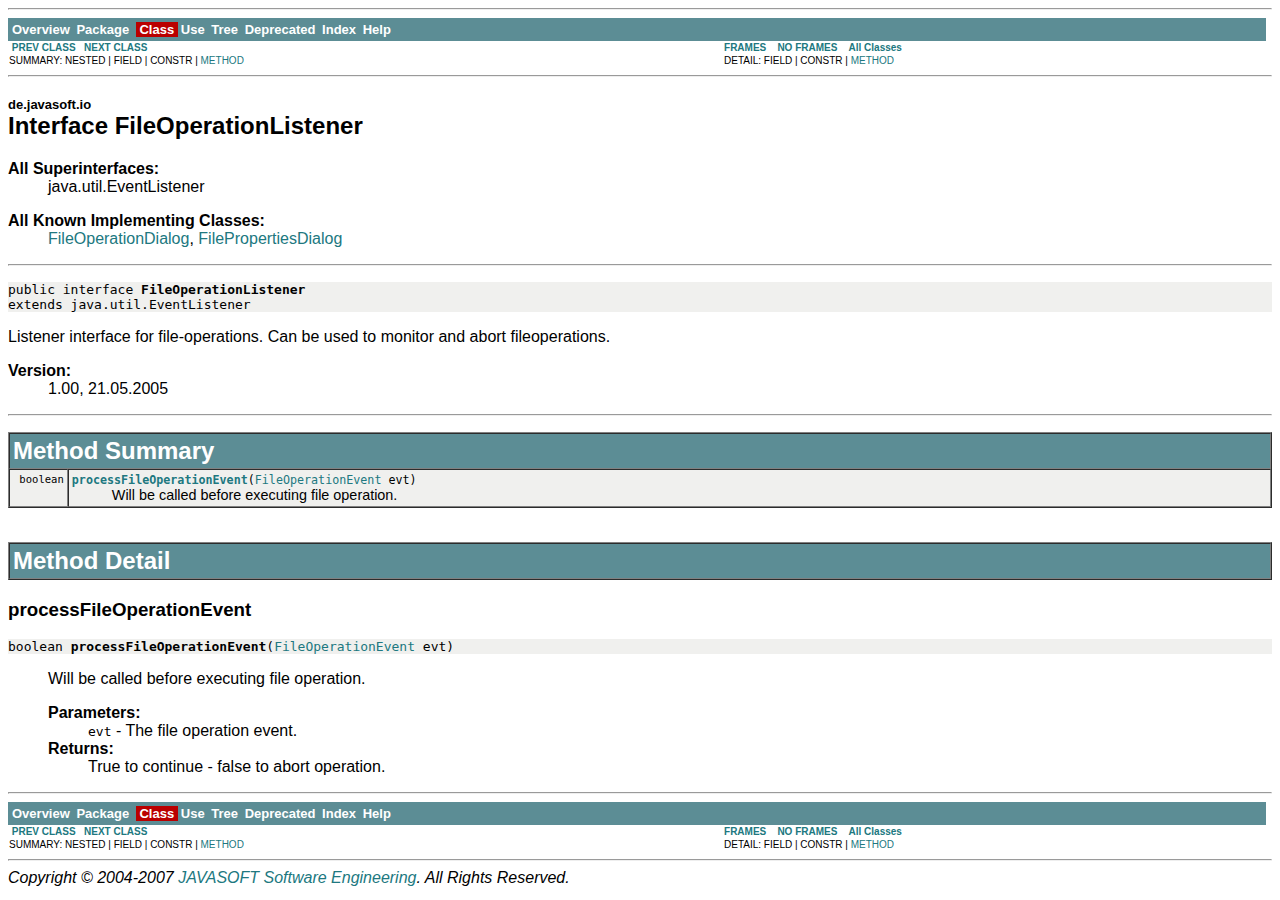
<file: trunk/Clown 2.4/libs/Synth LnF/api/de/javasoft/io/FileOperationListener.html>
<!DOCTYPE HTML PUBLIC "-//W3C//DTD HTML 4.01 Transitional//EN" "http://www.w3.org/TR/html4/loose.dtd">
<!--NewPage-->
<HTML>
<HEAD>
<!-- Generated by javadoc (build 1.6.0_10) on Wed Mar 11 09:38:31 CET 2009 -->
<TITLE>
FileOperationListener (Synthetica API)
</TITLE>

<META NAME="date" CONTENT="2009-03-11">

<LINK REL ="stylesheet" TYPE="text/css" HREF="../../../javasoft.css" TITLE="Style">

<SCRIPT type="text/javascript">
function windowTitle()
{
    if (location.href.indexOf('is-external=true') == -1) {
        parent.document.title="FileOperationListener (Synthetica API)";
    }
}
</SCRIPT>
<NOSCRIPT>
</NOSCRIPT>

</HEAD>

<BODY BGCOLOR="white" onload="windowTitle();">
<HR>


<!-- ========= START OF TOP NAVBAR ======= -->
<A NAME="navbar_top"><!-- --></A>
<A HREF="#skip-navbar_top" title="Skip navigation links"></A>
<TABLE BORDER="0" WIDTH="100%" CELLPADDING="1" CELLSPACING="0" SUMMARY="">
<TR>
<TD COLSPAN=2 BGCOLOR="#EEEEFF" CLASS="NavBarCell1">
<A NAME="navbar_top_firstrow"><!-- --></A>
<TABLE BORDER="0" CELLPADDING="0" CELLSPACING="3" SUMMARY="">
  <TR ALIGN="center" VALIGN="top">
  <TD BGCOLOR="#EEEEFF" CLASS="NavBarCell1">    <A HREF="../../../overview-summary.html"><FONT CLASS="NavBarFont1"><B>Overview</B></FONT></A>&nbsp;</TD>
  <TD BGCOLOR="#EEEEFF" CLASS="NavBarCell1">    <A HREF="package-summary.html"><FONT CLASS="NavBarFont1"><B>Package</B></FONT></A>&nbsp;</TD>
  <TD BGCOLOR="#FFFFFF" CLASS="NavBarCell1Rev"> &nbsp;<FONT CLASS="NavBarFont1Rev"><B>Class</B></FONT>&nbsp;</TD>
  <TD BGCOLOR="#EEEEFF" CLASS="NavBarCell1">    <A HREF="class-use/FileOperationListener.html"><FONT CLASS="NavBarFont1"><B>Use</B></FONT></A>&nbsp;</TD>
  <TD BGCOLOR="#EEEEFF" CLASS="NavBarCell1">    <A HREF="package-tree.html"><FONT CLASS="NavBarFont1"><B>Tree</B></FONT></A>&nbsp;</TD>
  <TD BGCOLOR="#EEEEFF" CLASS="NavBarCell1">    <A HREF="../../../deprecated-list.html"><FONT CLASS="NavBarFont1"><B>Deprecated</B></FONT></A>&nbsp;</TD>
  <TD BGCOLOR="#EEEEFF" CLASS="NavBarCell1">    <A HREF="../../../index-all.html"><FONT CLASS="NavBarFont1"><B>Index</B></FONT></A>&nbsp;</TD>
  <TD BGCOLOR="#EEEEFF" CLASS="NavBarCell1">    <A HREF="../../../help-doc.html"><FONT CLASS="NavBarFont1"><B>Help</B></FONT></A>&nbsp;</TD>
  </TR>
</TABLE>
</TD>
<TD ALIGN="right" VALIGN="top" ROWSPAN=3><EM>
</EM>
</TD>
</TR>

<TR>
<TD BGCOLOR="white" CLASS="NavBarCell2"><FONT SIZE="-2">
&nbsp;<A HREF="../../../de/javasoft/io/FileOperationEvent.html" title="class in de.javasoft.io"><B>PREV CLASS</B></A>&nbsp;
&nbsp;<A HREF="../../../de/javasoft/io/FileProperties.html" title="class in de.javasoft.io"><B>NEXT CLASS</B></A></FONT></TD>
<TD BGCOLOR="white" CLASS="NavBarCell2"><FONT SIZE="-2">
  <A HREF="../../../index.html?de/javasoft/io/FileOperationListener.html" target="_top"><B>FRAMES</B></A>  &nbsp;
&nbsp;<A HREF="FileOperationListener.html" target="_top"><B>NO FRAMES</B></A>  &nbsp;
&nbsp;<SCRIPT type="text/javascript">
  <!--
  if(window==top) {
    document.writeln('<A HREF="../../../allclasses-noframe.html"><B>All Classes</B></A>');
  }
  //-->
</SCRIPT>
<NOSCRIPT>
  <A HREF="../../../allclasses-noframe.html"><B>All Classes</B></A>
</NOSCRIPT>


</FONT></TD>
</TR>
<TR>
<TD VALIGN="top" CLASS="NavBarCell3"><FONT SIZE="-2">
  SUMMARY:&nbsp;NESTED&nbsp;|&nbsp;FIELD&nbsp;|&nbsp;CONSTR&nbsp;|&nbsp;<A HREF="#method_summary">METHOD</A></FONT></TD>
<TD VALIGN="top" CLASS="NavBarCell3"><FONT SIZE="-2">
DETAIL:&nbsp;FIELD&nbsp;|&nbsp;CONSTR&nbsp;|&nbsp;<A HREF="#method_detail">METHOD</A></FONT></TD>
</TR>
</TABLE>
<A NAME="skip-navbar_top"></A>
<!-- ========= END OF TOP NAVBAR ========= -->

<HR>
<!-- ======== START OF CLASS DATA ======== -->
<H2>
<FONT SIZE="-1">
de.javasoft.io</FONT>
<BR>
Interface FileOperationListener</H2>
<DL>
<DT><B>All Superinterfaces:</B> <DD>java.util.EventListener</DD>
</DL>
<DL>
<DT><B>All Known Implementing Classes:</B> <DD><A HREF="../../../de/javasoft/plaf/synthetica/filechooser/FileOperationDialog.html" title="class in de.javasoft.plaf.synthetica.filechooser">FileOperationDialog</A>, <A HREF="../../../de/javasoft/plaf/synthetica/filechooser/FilePropertiesDialog.html" title="class in de.javasoft.plaf.synthetica.filechooser">FilePropertiesDialog</A></DD>
</DL>
<HR>
<DL>
<DT><PRE>public interface <B>FileOperationListener</B><DT>extends java.util.EventListener</DL>
</PRE>

<P>
Listener interface for file-operations. Can be used to monitor and abort 
fileoperations.
<P>

<P>
<DL>
<DT><B>Version:</B></DT>
  <DD>1.00, 21.05.2005</DD>
</DL>
<HR>

<P>

<!-- ========== METHOD SUMMARY =========== -->

<A NAME="method_summary"><!-- --></A>
<TABLE BORDER="1" WIDTH="100%" CELLPADDING="3" CELLSPACING="0" SUMMARY="">
<TR BGCOLOR="#CCCCFF" CLASS="TableHeadingColor">
<TH ALIGN="left" COLSPAN="2"><FONT SIZE="+2">
<B>Method Summary</B></FONT></TH>
</TR>
<TR BGCOLOR="white" CLASS="TableRowColor">
<TD ALIGN="right" VALIGN="top" WIDTH="1%"><FONT SIZE="-1">
<CODE>&nbsp;boolean</CODE></FONT></TD>
<TD><CODE><B><A HREF="../../../de/javasoft/io/FileOperationListener.html#processFileOperationEvent(de.javasoft.io.FileOperationEvent)">processFileOperationEvent</A></B>(<A HREF="../../../de/javasoft/io/FileOperationEvent.html" title="class in de.javasoft.io">FileOperationEvent</A>&nbsp;evt)</CODE>

<BR>
&nbsp;&nbsp;&nbsp;&nbsp;&nbsp;&nbsp;&nbsp;&nbsp;&nbsp;&nbsp;Will be called before executing file operation.</TD>
</TR>
</TABLE>
&nbsp;
<P>

<!-- ============ METHOD DETAIL ========== -->

<A NAME="method_detail"><!-- --></A>
<TABLE BORDER="1" WIDTH="100%" CELLPADDING="3" CELLSPACING="0" SUMMARY="">
<TR BGCOLOR="#CCCCFF" CLASS="TableHeadingColor">
<TH ALIGN="left" COLSPAN="1"><FONT SIZE="+2">
<B>Method Detail</B></FONT></TH>
</TR>
</TABLE>

<A NAME="processFileOperationEvent(de.javasoft.io.FileOperationEvent)"><!-- --></A><H3>
processFileOperationEvent</H3>
<PRE>
boolean <B>processFileOperationEvent</B>(<A HREF="../../../de/javasoft/io/FileOperationEvent.html" title="class in de.javasoft.io">FileOperationEvent</A>&nbsp;evt)</PRE>
<DL>
<DD>Will be called before executing file operation.
<P>
<DD><DL>
</DL>
</DD>
<DD><DL>
<DT><B>Parameters:</B><DD><CODE>evt</CODE> - The file operation event.
<DT><B>Returns:</B><DD>True to continue - false to abort operation.</DL>
</DD>
</DL>
<!-- ========= END OF CLASS DATA ========= -->
<HR>


<!-- ======= START OF BOTTOM NAVBAR ====== -->
<A NAME="navbar_bottom"><!-- --></A>
<A HREF="#skip-navbar_bottom" title="Skip navigation links"></A>
<TABLE BORDER="0" WIDTH="100%" CELLPADDING="1" CELLSPACING="0" SUMMARY="">
<TR>
<TD COLSPAN=2 BGCOLOR="#EEEEFF" CLASS="NavBarCell1">
<A NAME="navbar_bottom_firstrow"><!-- --></A>
<TABLE BORDER="0" CELLPADDING="0" CELLSPACING="3" SUMMARY="">
  <TR ALIGN="center" VALIGN="top">
  <TD BGCOLOR="#EEEEFF" CLASS="NavBarCell1">    <A HREF="../../../overview-summary.html"><FONT CLASS="NavBarFont1"><B>Overview</B></FONT></A>&nbsp;</TD>
  <TD BGCOLOR="#EEEEFF" CLASS="NavBarCell1">    <A HREF="package-summary.html"><FONT CLASS="NavBarFont1"><B>Package</B></FONT></A>&nbsp;</TD>
  <TD BGCOLOR="#FFFFFF" CLASS="NavBarCell1Rev"> &nbsp;<FONT CLASS="NavBarFont1Rev"><B>Class</B></FONT>&nbsp;</TD>
  <TD BGCOLOR="#EEEEFF" CLASS="NavBarCell1">    <A HREF="class-use/FileOperationListener.html"><FONT CLASS="NavBarFont1"><B>Use</B></FONT></A>&nbsp;</TD>
  <TD BGCOLOR="#EEEEFF" CLASS="NavBarCell1">    <A HREF="package-tree.html"><FONT CLASS="NavBarFont1"><B>Tree</B></FONT></A>&nbsp;</TD>
  <TD BGCOLOR="#EEEEFF" CLASS="NavBarCell1">    <A HREF="../../../deprecated-list.html"><FONT CLASS="NavBarFont1"><B>Deprecated</B></FONT></A>&nbsp;</TD>
  <TD BGCOLOR="#EEEEFF" CLASS="NavBarCell1">    <A HREF="../../../index-all.html"><FONT CLASS="NavBarFont1"><B>Index</B></FONT></A>&nbsp;</TD>
  <TD BGCOLOR="#EEEEFF" CLASS="NavBarCell1">    <A HREF="../../../help-doc.html"><FONT CLASS="NavBarFont1"><B>Help</B></FONT></A>&nbsp;</TD>
  </TR>
</TABLE>
</TD>
<TD ALIGN="right" VALIGN="top" ROWSPAN=3><EM>
</EM>
</TD>
</TR>

<TR>
<TD BGCOLOR="white" CLASS="NavBarCell2"><FONT SIZE="-2">
&nbsp;<A HREF="../../../de/javasoft/io/FileOperationEvent.html" title="class in de.javasoft.io"><B>PREV CLASS</B></A>&nbsp;
&nbsp;<A HREF="../../../de/javasoft/io/FileProperties.html" title="class in de.javasoft.io"><B>NEXT CLASS</B></A></FONT></TD>
<TD BGCOLOR="white" CLASS="NavBarCell2"><FONT SIZE="-2">
  <A HREF="../../../index.html?de/javasoft/io/FileOperationListener.html" target="_top"><B>FRAMES</B></A>  &nbsp;
&nbsp;<A HREF="FileOperationListener.html" target="_top"><B>NO FRAMES</B></A>  &nbsp;
&nbsp;<SCRIPT type="text/javascript">
  <!--
  if(window==top) {
    document.writeln('<A HREF="../../../allclasses-noframe.html"><B>All Classes</B></A>');
  }
  //-->
</SCRIPT>
<NOSCRIPT>
  <A HREF="../../../allclasses-noframe.html"><B>All Classes</B></A>
</NOSCRIPT>


</FONT></TD>
</TR>
<TR>
<TD VALIGN="top" CLASS="NavBarCell3"><FONT SIZE="-2">
  SUMMARY:&nbsp;NESTED&nbsp;|&nbsp;FIELD&nbsp;|&nbsp;CONSTR&nbsp;|&nbsp;<A HREF="#method_summary">METHOD</A></FONT></TD>
<TD VALIGN="top" CLASS="NavBarCell3"><FONT SIZE="-2">
DETAIL:&nbsp;FIELD&nbsp;|&nbsp;CONSTR&nbsp;|&nbsp;<A HREF="#method_detail">METHOD</A></FONT></TD>
</TR>
</TABLE>
<A NAME="skip-navbar_bottom"></A>
<!-- ======== END OF BOTTOM NAVBAR ======= -->

<HR>
<i>Copyright &#169; 2004-2007 <a href=http://www.javasoft.de>JAVASOFT Software Engineering</a>. All Rights Reserved.</i>
</BODY>
</HTML>
</file>
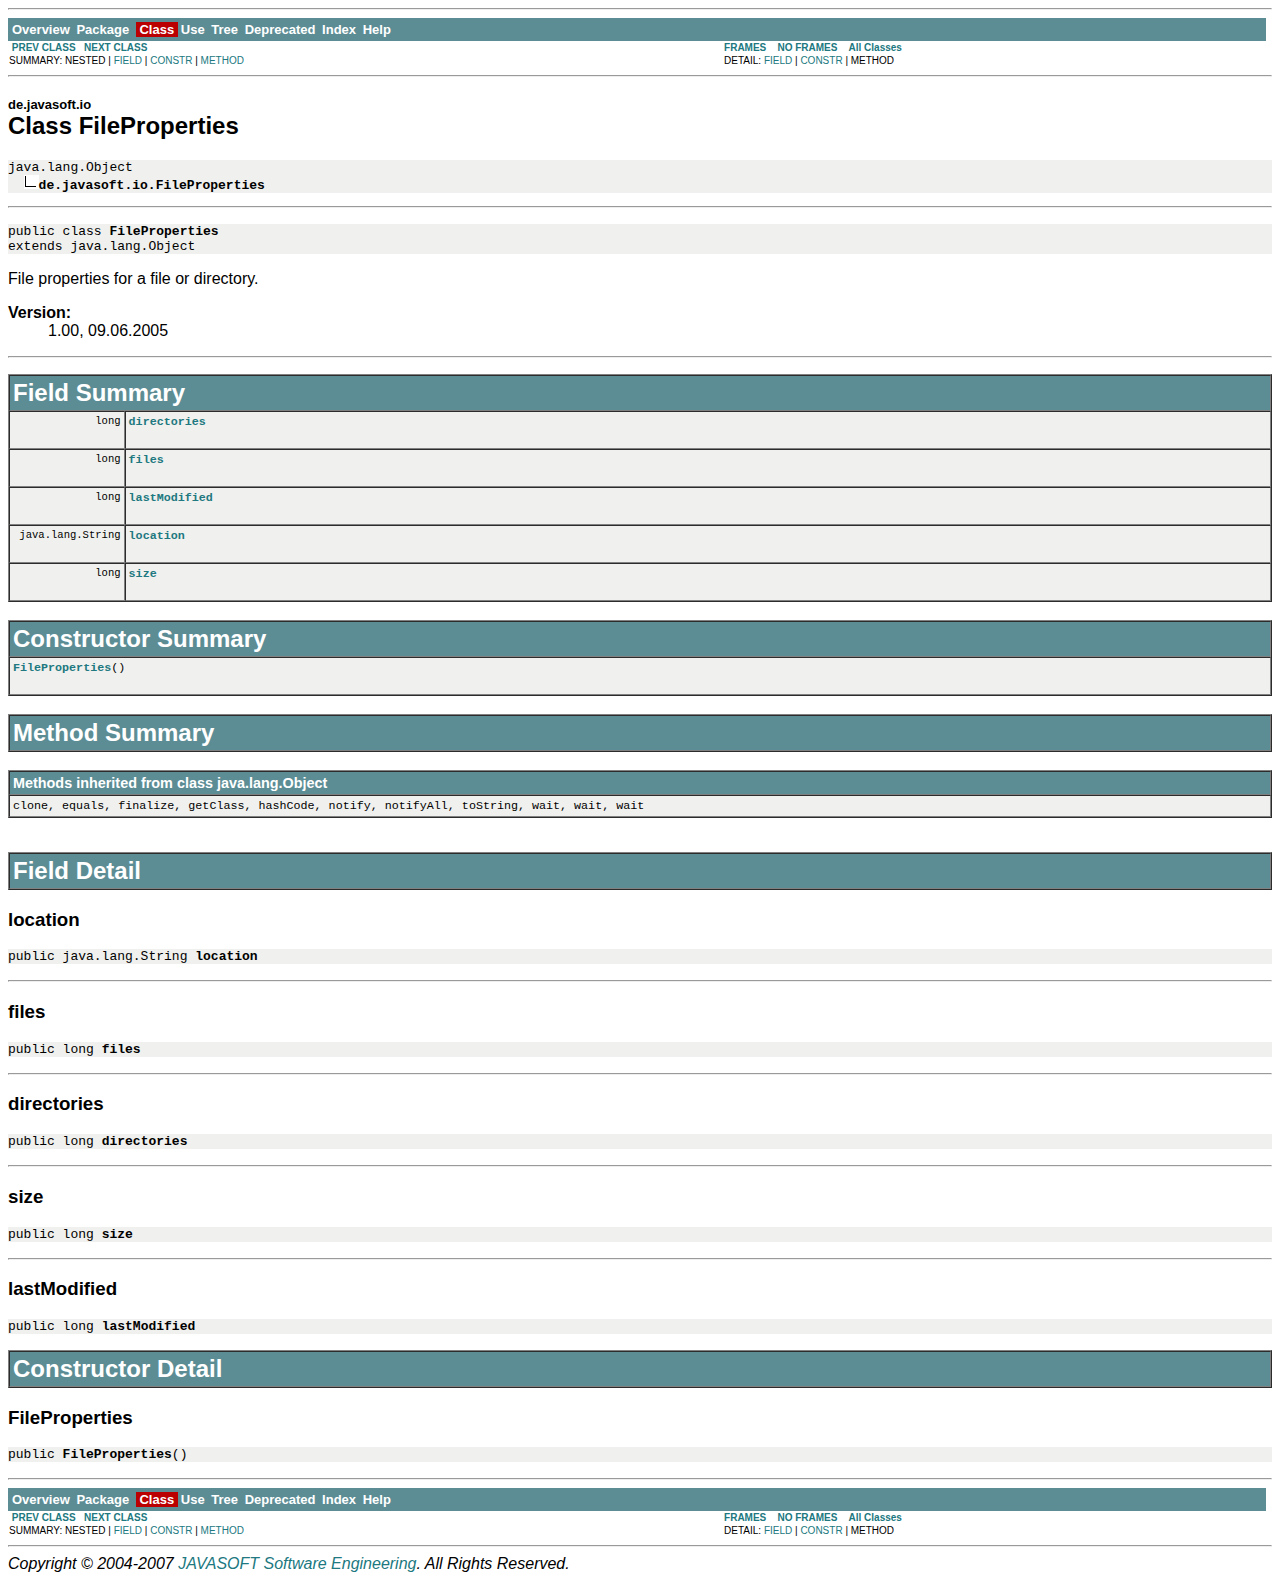
<file: trunk/Clown 2.4/libs/Synth LnF/api/de/javasoft/io/FileProperties.html>
<!DOCTYPE HTML PUBLIC "-//W3C//DTD HTML 4.01 Transitional//EN" "http://www.w3.org/TR/html4/loose.dtd">
<!--NewPage-->
<HTML>
<HEAD>
<!-- Generated by javadoc (build 1.6.0_10) on Wed Mar 11 09:38:31 CET 2009 -->
<TITLE>
FileProperties (Synthetica API)
</TITLE>

<META NAME="date" CONTENT="2009-03-11">

<LINK REL ="stylesheet" TYPE="text/css" HREF="../../../javasoft.css" TITLE="Style">

<SCRIPT type="text/javascript">
function windowTitle()
{
    if (location.href.indexOf('is-external=true') == -1) {
        parent.document.title="FileProperties (Synthetica API)";
    }
}
</SCRIPT>
<NOSCRIPT>
</NOSCRIPT>

</HEAD>

<BODY BGCOLOR="white" onload="windowTitle();">
<HR>


<!-- ========= START OF TOP NAVBAR ======= -->
<A NAME="navbar_top"><!-- --></A>
<A HREF="#skip-navbar_top" title="Skip navigation links"></A>
<TABLE BORDER="0" WIDTH="100%" CELLPADDING="1" CELLSPACING="0" SUMMARY="">
<TR>
<TD COLSPAN=2 BGCOLOR="#EEEEFF" CLASS="NavBarCell1">
<A NAME="navbar_top_firstrow"><!-- --></A>
<TABLE BORDER="0" CELLPADDING="0" CELLSPACING="3" SUMMARY="">
  <TR ALIGN="center" VALIGN="top">
  <TD BGCOLOR="#EEEEFF" CLASS="NavBarCell1">    <A HREF="../../../overview-summary.html"><FONT CLASS="NavBarFont1"><B>Overview</B></FONT></A>&nbsp;</TD>
  <TD BGCOLOR="#EEEEFF" CLASS="NavBarCell1">    <A HREF="package-summary.html"><FONT CLASS="NavBarFont1"><B>Package</B></FONT></A>&nbsp;</TD>
  <TD BGCOLOR="#FFFFFF" CLASS="NavBarCell1Rev"> &nbsp;<FONT CLASS="NavBarFont1Rev"><B>Class</B></FONT>&nbsp;</TD>
  <TD BGCOLOR="#EEEEFF" CLASS="NavBarCell1">    <A HREF="class-use/FileProperties.html"><FONT CLASS="NavBarFont1"><B>Use</B></FONT></A>&nbsp;</TD>
  <TD BGCOLOR="#EEEEFF" CLASS="NavBarCell1">    <A HREF="package-tree.html"><FONT CLASS="NavBarFont1"><B>Tree</B></FONT></A>&nbsp;</TD>
  <TD BGCOLOR="#EEEEFF" CLASS="NavBarCell1">    <A HREF="../../../deprecated-list.html"><FONT CLASS="NavBarFont1"><B>Deprecated</B></FONT></A>&nbsp;</TD>
  <TD BGCOLOR="#EEEEFF" CLASS="NavBarCell1">    <A HREF="../../../index-all.html"><FONT CLASS="NavBarFont1"><B>Index</B></FONT></A>&nbsp;</TD>
  <TD BGCOLOR="#EEEEFF" CLASS="NavBarCell1">    <A HREF="../../../help-doc.html"><FONT CLASS="NavBarFont1"><B>Help</B></FONT></A>&nbsp;</TD>
  </TR>
</TABLE>
</TD>
<TD ALIGN="right" VALIGN="top" ROWSPAN=3><EM>
</EM>
</TD>
</TR>

<TR>
<TD BGCOLOR="white" CLASS="NavBarCell2"><FONT SIZE="-2">
&nbsp;<A HREF="../../../de/javasoft/io/FileOperationListener.html" title="interface in de.javasoft.io"><B>PREV CLASS</B></A>&nbsp;
&nbsp;<A HREF="../../../de/javasoft/io/FileUtils.html" title="class in de.javasoft.io"><B>NEXT CLASS</B></A></FONT></TD>
<TD BGCOLOR="white" CLASS="NavBarCell2"><FONT SIZE="-2">
  <A HREF="../../../index.html?de/javasoft/io/FileProperties.html" target="_top"><B>FRAMES</B></A>  &nbsp;
&nbsp;<A HREF="FileProperties.html" target="_top"><B>NO FRAMES</B></A>  &nbsp;
&nbsp;<SCRIPT type="text/javascript">
  <!--
  if(window==top) {
    document.writeln('<A HREF="../../../allclasses-noframe.html"><B>All Classes</B></A>');
  }
  //-->
</SCRIPT>
<NOSCRIPT>
  <A HREF="../../../allclasses-noframe.html"><B>All Classes</B></A>
</NOSCRIPT>


</FONT></TD>
</TR>
<TR>
<TD VALIGN="top" CLASS="NavBarCell3"><FONT SIZE="-2">
  SUMMARY:&nbsp;NESTED&nbsp;|&nbsp;<A HREF="#field_summary">FIELD</A>&nbsp;|&nbsp;<A HREF="#constructor_summary">CONSTR</A>&nbsp;|&nbsp;<A HREF="#methods_inherited_from_class_java.lang.Object">METHOD</A></FONT></TD>
<TD VALIGN="top" CLASS="NavBarCell3"><FONT SIZE="-2">
DETAIL:&nbsp;<A HREF="#field_detail">FIELD</A>&nbsp;|&nbsp;<A HREF="#constructor_detail">CONSTR</A>&nbsp;|&nbsp;METHOD</FONT></TD>
</TR>
</TABLE>
<A NAME="skip-navbar_top"></A>
<!-- ========= END OF TOP NAVBAR ========= -->

<HR>
<!-- ======== START OF CLASS DATA ======== -->
<H2>
<FONT SIZE="-1">
de.javasoft.io</FONT>
<BR>
Class FileProperties</H2>
<PRE>
java.lang.Object
  <IMG SRC="../../../resources/inherit.gif" ALT="extended by "><B>de.javasoft.io.FileProperties</B>
</PRE>
<HR>
<DL>
<DT><PRE>public class <B>FileProperties</B><DT>extends java.lang.Object</DL>
</PRE>

<P>
File properties for a file or directory.
<P>

<P>
<DL>
<DT><B>Version:</B></DT>
  <DD>1.00, 09.06.2005</DD>
</DL>
<HR>

<P>
<!-- =========== FIELD SUMMARY =========== -->

<A NAME="field_summary"><!-- --></A>
<TABLE BORDER="1" WIDTH="100%" CELLPADDING="3" CELLSPACING="0" SUMMARY="">
<TR BGCOLOR="#CCCCFF" CLASS="TableHeadingColor">
<TH ALIGN="left" COLSPAN="2"><FONT SIZE="+2">
<B>Field Summary</B></FONT></TH>
</TR>
<TR BGCOLOR="white" CLASS="TableRowColor">
<TD ALIGN="right" VALIGN="top" WIDTH="1%"><FONT SIZE="-1">
<CODE>&nbsp;long</CODE></FONT></TD>
<TD><CODE><B><A HREF="../../../de/javasoft/io/FileProperties.html#directories">directories</A></B></CODE>

<BR>
&nbsp;&nbsp;&nbsp;&nbsp;&nbsp;&nbsp;&nbsp;&nbsp;&nbsp;&nbsp;&nbsp;</TD>
</TR>
<TR BGCOLOR="white" CLASS="TableRowColor">
<TD ALIGN="right" VALIGN="top" WIDTH="1%"><FONT SIZE="-1">
<CODE>&nbsp;long</CODE></FONT></TD>
<TD><CODE><B><A HREF="../../../de/javasoft/io/FileProperties.html#files">files</A></B></CODE>

<BR>
&nbsp;&nbsp;&nbsp;&nbsp;&nbsp;&nbsp;&nbsp;&nbsp;&nbsp;&nbsp;&nbsp;</TD>
</TR>
<TR BGCOLOR="white" CLASS="TableRowColor">
<TD ALIGN="right" VALIGN="top" WIDTH="1%"><FONT SIZE="-1">
<CODE>&nbsp;long</CODE></FONT></TD>
<TD><CODE><B><A HREF="../../../de/javasoft/io/FileProperties.html#lastModified">lastModified</A></B></CODE>

<BR>
&nbsp;&nbsp;&nbsp;&nbsp;&nbsp;&nbsp;&nbsp;&nbsp;&nbsp;&nbsp;&nbsp;</TD>
</TR>
<TR BGCOLOR="white" CLASS="TableRowColor">
<TD ALIGN="right" VALIGN="top" WIDTH="1%"><FONT SIZE="-1">
<CODE>&nbsp;java.lang.String</CODE></FONT></TD>
<TD><CODE><B><A HREF="../../../de/javasoft/io/FileProperties.html#location">location</A></B></CODE>

<BR>
&nbsp;&nbsp;&nbsp;&nbsp;&nbsp;&nbsp;&nbsp;&nbsp;&nbsp;&nbsp;&nbsp;</TD>
</TR>
<TR BGCOLOR="white" CLASS="TableRowColor">
<TD ALIGN="right" VALIGN="top" WIDTH="1%"><FONT SIZE="-1">
<CODE>&nbsp;long</CODE></FONT></TD>
<TD><CODE><B><A HREF="../../../de/javasoft/io/FileProperties.html#size">size</A></B></CODE>

<BR>
&nbsp;&nbsp;&nbsp;&nbsp;&nbsp;&nbsp;&nbsp;&nbsp;&nbsp;&nbsp;&nbsp;</TD>
</TR>
</TABLE>
&nbsp;
<!-- ======== CONSTRUCTOR SUMMARY ======== -->

<A NAME="constructor_summary"><!-- --></A>
<TABLE BORDER="1" WIDTH="100%" CELLPADDING="3" CELLSPACING="0" SUMMARY="">
<TR BGCOLOR="#CCCCFF" CLASS="TableHeadingColor">
<TH ALIGN="left" COLSPAN="2"><FONT SIZE="+2">
<B>Constructor Summary</B></FONT></TH>
</TR>
<TR BGCOLOR="white" CLASS="TableRowColor">
<TD><CODE><B><A HREF="../../../de/javasoft/io/FileProperties.html#FileProperties()">FileProperties</A></B>()</CODE>

<BR>
&nbsp;&nbsp;&nbsp;&nbsp;&nbsp;&nbsp;&nbsp;&nbsp;&nbsp;&nbsp;&nbsp;</TD>
</TR>
</TABLE>
&nbsp;
<!-- ========== METHOD SUMMARY =========== -->

<A NAME="method_summary"><!-- --></A>
<TABLE BORDER="1" WIDTH="100%" CELLPADDING="3" CELLSPACING="0" SUMMARY="">
<TR BGCOLOR="#CCCCFF" CLASS="TableHeadingColor">
<TH ALIGN="left" COLSPAN="2"><FONT SIZE="+2">
<B>Method Summary</B></FONT></TH>
</TR>
</TABLE>
&nbsp;<A NAME="methods_inherited_from_class_java.lang.Object"><!-- --></A>
<TABLE BORDER="1" WIDTH="100%" CELLPADDING="3" CELLSPACING="0" SUMMARY="">
<TR BGCOLOR="#EEEEFF" CLASS="TableSubHeadingColor">
<TH ALIGN="left"><B>Methods inherited from class java.lang.Object</B></TH>
</TR>
<TR BGCOLOR="white" CLASS="TableRowColor">
<TD><CODE>clone, equals, finalize, getClass, hashCode, notify, notifyAll, toString, wait, wait, wait</CODE></TD>
</TR>
</TABLE>
&nbsp;
<P>

<!-- ============ FIELD DETAIL =========== -->

<A NAME="field_detail"><!-- --></A>
<TABLE BORDER="1" WIDTH="100%" CELLPADDING="3" CELLSPACING="0" SUMMARY="">
<TR BGCOLOR="#CCCCFF" CLASS="TableHeadingColor">
<TH ALIGN="left" COLSPAN="1"><FONT SIZE="+2">
<B>Field Detail</B></FONT></TH>
</TR>
</TABLE>

<A NAME="location"><!-- --></A><H3>
location</H3>
<PRE>
public java.lang.String <B>location</B></PRE>
<DL>
<DL>
</DL>
</DL>
<HR>

<A NAME="files"><!-- --></A><H3>
files</H3>
<PRE>
public long <B>files</B></PRE>
<DL>
<DL>
</DL>
</DL>
<HR>

<A NAME="directories"><!-- --></A><H3>
directories</H3>
<PRE>
public long <B>directories</B></PRE>
<DL>
<DL>
</DL>
</DL>
<HR>

<A NAME="size"><!-- --></A><H3>
size</H3>
<PRE>
public long <B>size</B></PRE>
<DL>
<DL>
</DL>
</DL>
<HR>

<A NAME="lastModified"><!-- --></A><H3>
lastModified</H3>
<PRE>
public long <B>lastModified</B></PRE>
<DL>
<DL>
</DL>
</DL>

<!-- ========= CONSTRUCTOR DETAIL ======== -->

<A NAME="constructor_detail"><!-- --></A>
<TABLE BORDER="1" WIDTH="100%" CELLPADDING="3" CELLSPACING="0" SUMMARY="">
<TR BGCOLOR="#CCCCFF" CLASS="TableHeadingColor">
<TH ALIGN="left" COLSPAN="1"><FONT SIZE="+2">
<B>Constructor Detail</B></FONT></TH>
</TR>
</TABLE>

<A NAME="FileProperties()"><!-- --></A><H3>
FileProperties</H3>
<PRE>
public <B>FileProperties</B>()</PRE>
<DL>
</DL>
<!-- ========= END OF CLASS DATA ========= -->
<HR>


<!-- ======= START OF BOTTOM NAVBAR ====== -->
<A NAME="navbar_bottom"><!-- --></A>
<A HREF="#skip-navbar_bottom" title="Skip navigation links"></A>
<TABLE BORDER="0" WIDTH="100%" CELLPADDING="1" CELLSPACING="0" SUMMARY="">
<TR>
<TD COLSPAN=2 BGCOLOR="#EEEEFF" CLASS="NavBarCell1">
<A NAME="navbar_bottom_firstrow"><!-- --></A>
<TABLE BORDER="0" CELLPADDING="0" CELLSPACING="3" SUMMARY="">
  <TR ALIGN="center" VALIGN="top">
  <TD BGCOLOR="#EEEEFF" CLASS="NavBarCell1">    <A HREF="../../../overview-summary.html"><FONT CLASS="NavBarFont1"><B>Overview</B></FONT></A>&nbsp;</TD>
  <TD BGCOLOR="#EEEEFF" CLASS="NavBarCell1">    <A HREF="package-summary.html"><FONT CLASS="NavBarFont1"><B>Package</B></FONT></A>&nbsp;</TD>
  <TD BGCOLOR="#FFFFFF" CLASS="NavBarCell1Rev"> &nbsp;<FONT CLASS="NavBarFont1Rev"><B>Class</B></FONT>&nbsp;</TD>
  <TD BGCOLOR="#EEEEFF" CLASS="NavBarCell1">    <A HREF="class-use/FileProperties.html"><FONT CLASS="NavBarFont1"><B>Use</B></FONT></A>&nbsp;</TD>
  <TD BGCOLOR="#EEEEFF" CLASS="NavBarCell1">    <A HREF="package-tree.html"><FONT CLASS="NavBarFont1"><B>Tree</B></FONT></A>&nbsp;</TD>
  <TD BGCOLOR="#EEEEFF" CLASS="NavBarCell1">    <A HREF="../../../deprecated-list.html"><FONT CLASS="NavBarFont1"><B>Deprecated</B></FONT></A>&nbsp;</TD>
  <TD BGCOLOR="#EEEEFF" CLASS="NavBarCell1">    <A HREF="../../../index-all.html"><FONT CLASS="NavBarFont1"><B>Index</B></FONT></A>&nbsp;</TD>
  <TD BGCOLOR="#EEEEFF" CLASS="NavBarCell1">    <A HREF="../../../help-doc.html"><FONT CLASS="NavBarFont1"><B>Help</B></FONT></A>&nbsp;</TD>
  </TR>
</TABLE>
</TD>
<TD ALIGN="right" VALIGN="top" ROWSPAN=3><EM>
</EM>
</TD>
</TR>

<TR>
<TD BGCOLOR="white" CLASS="NavBarCell2"><FONT SIZE="-2">
&nbsp;<A HREF="../../../de/javasoft/io/FileOperationListener.html" title="interface in de.javasoft.io"><B>PREV CLASS</B></A>&nbsp;
&nbsp;<A HREF="../../../de/javasoft/io/FileUtils.html" title="class in de.javasoft.io"><B>NEXT CLASS</B></A></FONT></TD>
<TD BGCOLOR="white" CLASS="NavBarCell2"><FONT SIZE="-2">
  <A HREF="../../../index.html?de/javasoft/io/FileProperties.html" target="_top"><B>FRAMES</B></A>  &nbsp;
&nbsp;<A HREF="FileProperties.html" target="_top"><B>NO FRAMES</B></A>  &nbsp;
&nbsp;<SCRIPT type="text/javascript">
  <!--
  if(window==top) {
    document.writeln('<A HREF="../../../allclasses-noframe.html"><B>All Classes</B></A>');
  }
  //-->
</SCRIPT>
<NOSCRIPT>
  <A HREF="../../../allclasses-noframe.html"><B>All Classes</B></A>
</NOSCRIPT>


</FONT></TD>
</TR>
<TR>
<TD VALIGN="top" CLASS="NavBarCell3"><FONT SIZE="-2">
  SUMMARY:&nbsp;NESTED&nbsp;|&nbsp;<A HREF="#field_summary">FIELD</A>&nbsp;|&nbsp;<A HREF="#constructor_summary">CONSTR</A>&nbsp;|&nbsp;<A HREF="#methods_inherited_from_class_java.lang.Object">METHOD</A></FONT></TD>
<TD VALIGN="top" CLASS="NavBarCell3"><FONT SIZE="-2">
DETAIL:&nbsp;<A HREF="#field_detail">FIELD</A>&nbsp;|&nbsp;<A HREF="#constructor_detail">CONSTR</A>&nbsp;|&nbsp;METHOD</FONT></TD>
</TR>
</TABLE>
<A NAME="skip-navbar_bottom"></A>
<!-- ======== END OF BOTTOM NAVBAR ======= -->

<HR>
<i>Copyright &#169; 2004-2007 <a href=http://www.javasoft.de>JAVASOFT Software Engineering</a>. All Rights Reserved.</i>
</BODY>
</HTML>
</file>
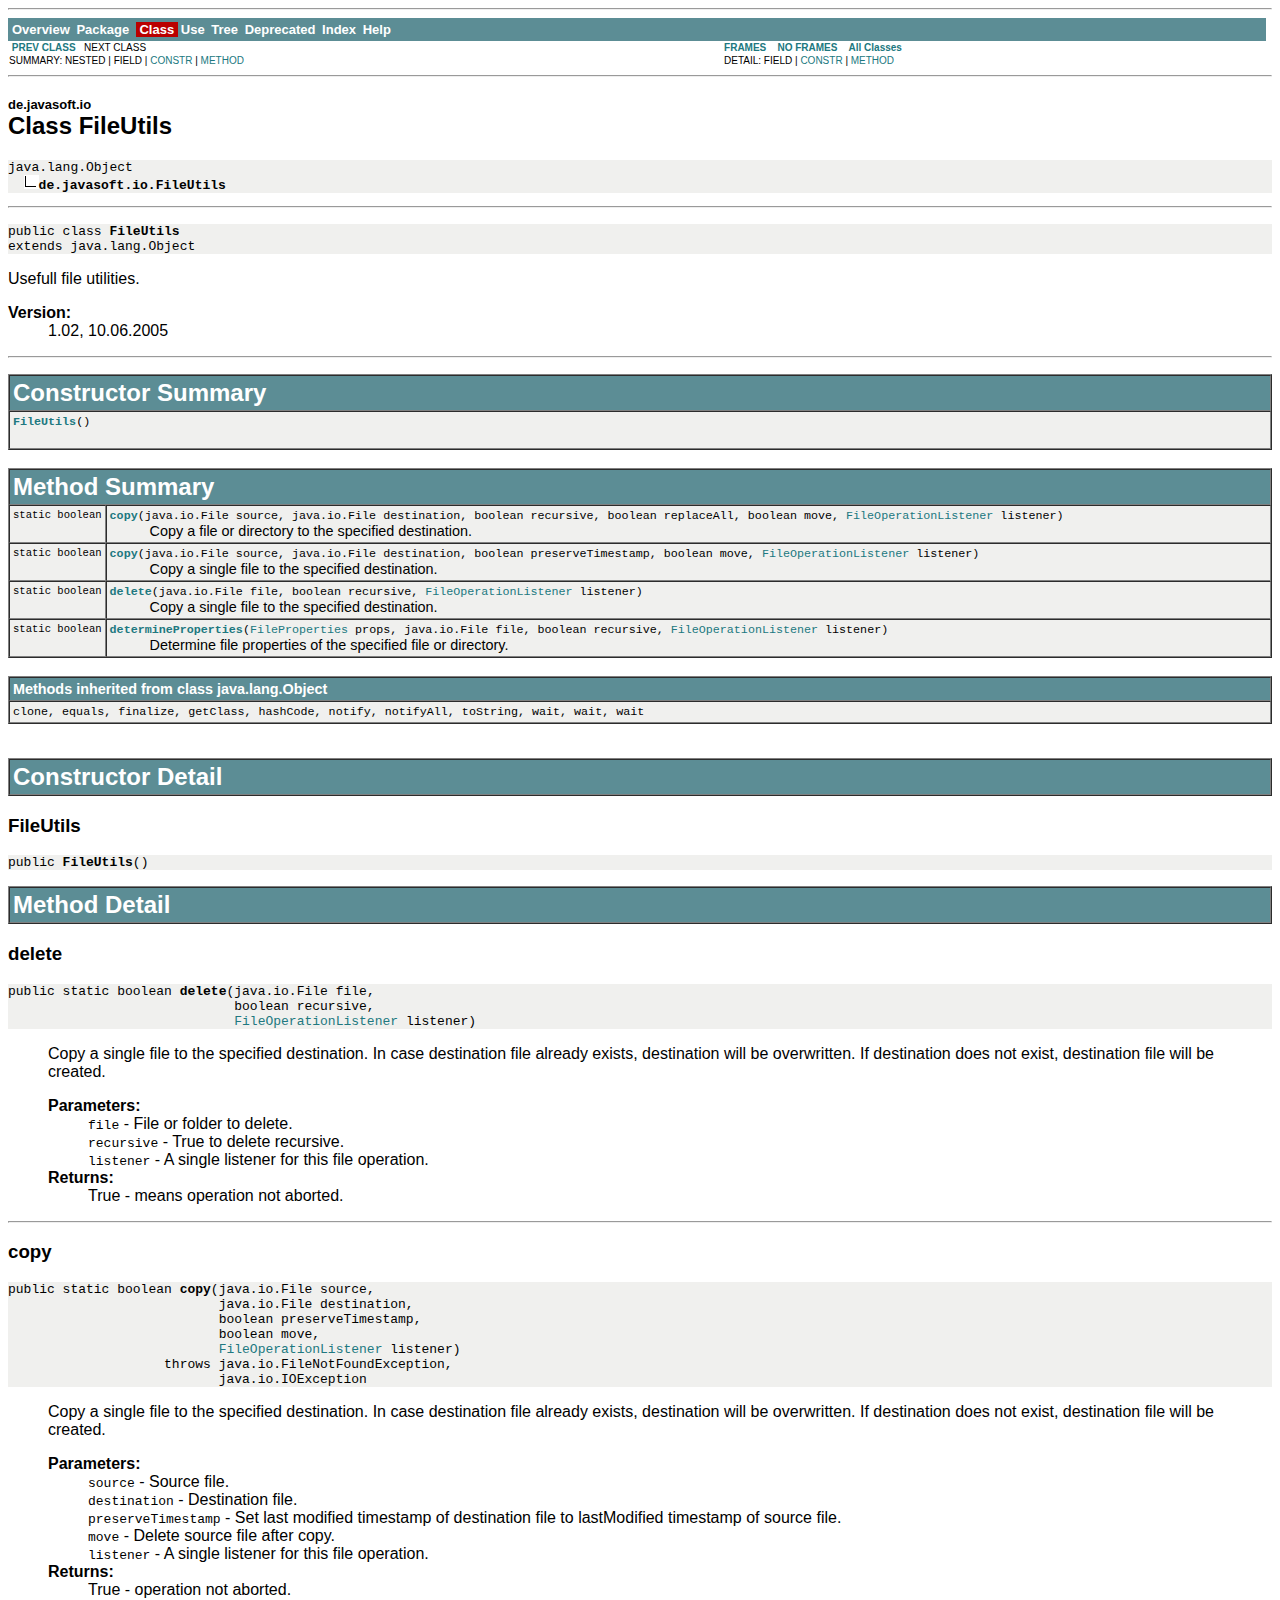
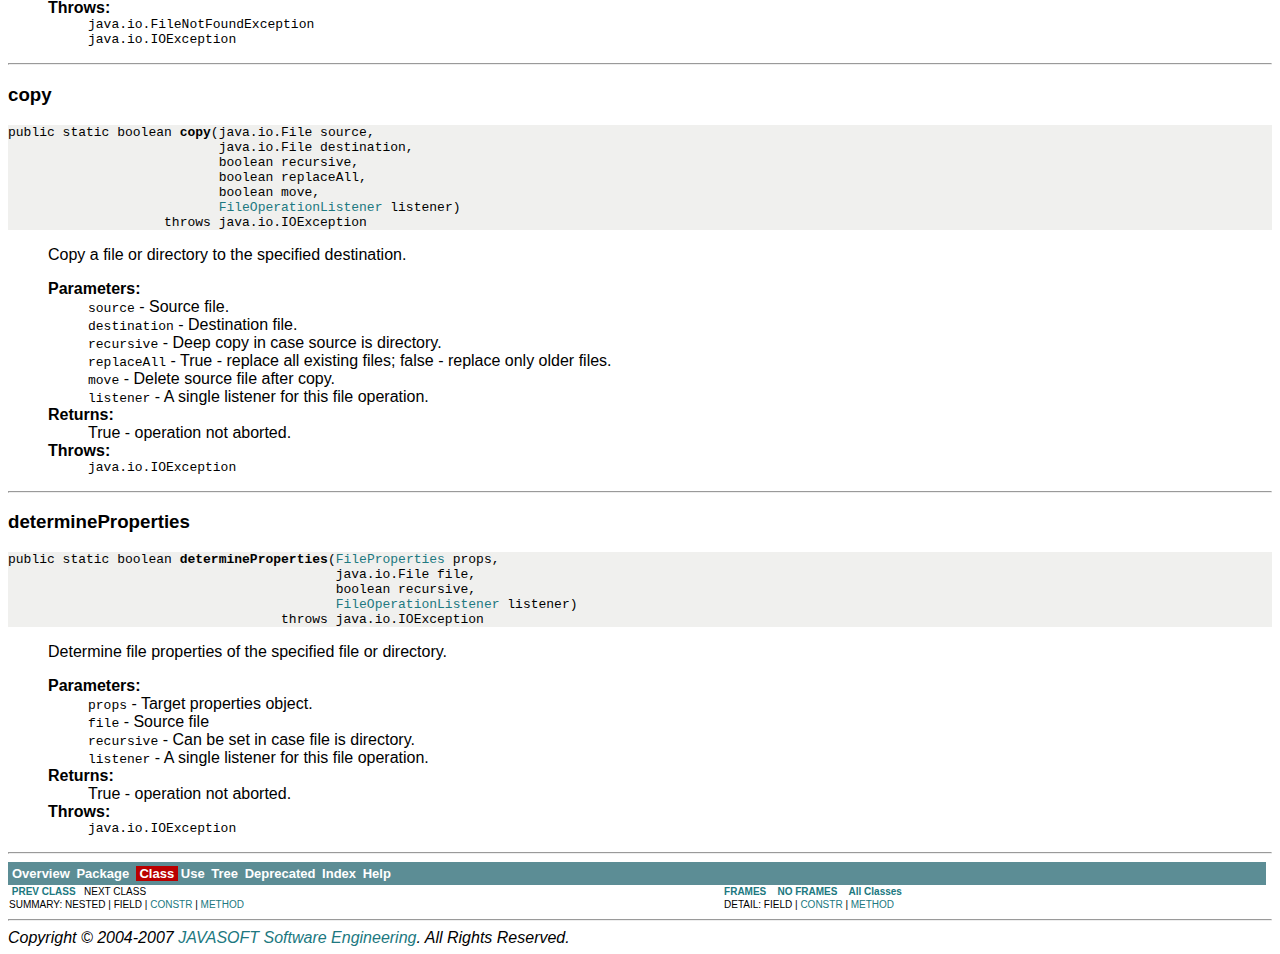
<file: trunk/Clown 2.4/libs/Synth LnF/api/de/javasoft/io/FileUtils.html>
<!DOCTYPE HTML PUBLIC "-//W3C//DTD HTML 4.01 Transitional//EN" "http://www.w3.org/TR/html4/loose.dtd">
<!--NewPage-->
<HTML>
<HEAD>
<!-- Generated by javadoc (build 1.6.0_10) on Wed Mar 11 09:38:31 CET 2009 -->
<TITLE>
FileUtils (Synthetica API)
</TITLE>

<META NAME="date" CONTENT="2009-03-11">

<LINK REL ="stylesheet" TYPE="text/css" HREF="../../../javasoft.css" TITLE="Style">

<SCRIPT type="text/javascript">
function windowTitle()
{
    if (location.href.indexOf('is-external=true') == -1) {
        parent.document.title="FileUtils (Synthetica API)";
    }
}
</SCRIPT>
<NOSCRIPT>
</NOSCRIPT>

</HEAD>

<BODY BGCOLOR="white" onload="windowTitle();">
<HR>


<!-- ========= START OF TOP NAVBAR ======= -->
<A NAME="navbar_top"><!-- --></A>
<A HREF="#skip-navbar_top" title="Skip navigation links"></A>
<TABLE BORDER="0" WIDTH="100%" CELLPADDING="1" CELLSPACING="0" SUMMARY="">
<TR>
<TD COLSPAN=2 BGCOLOR="#EEEEFF" CLASS="NavBarCell1">
<A NAME="navbar_top_firstrow"><!-- --></A>
<TABLE BORDER="0" CELLPADDING="0" CELLSPACING="3" SUMMARY="">
  <TR ALIGN="center" VALIGN="top">
  <TD BGCOLOR="#EEEEFF" CLASS="NavBarCell1">    <A HREF="../../../overview-summary.html"><FONT CLASS="NavBarFont1"><B>Overview</B></FONT></A>&nbsp;</TD>
  <TD BGCOLOR="#EEEEFF" CLASS="NavBarCell1">    <A HREF="package-summary.html"><FONT CLASS="NavBarFont1"><B>Package</B></FONT></A>&nbsp;</TD>
  <TD BGCOLOR="#FFFFFF" CLASS="NavBarCell1Rev"> &nbsp;<FONT CLASS="NavBarFont1Rev"><B>Class</B></FONT>&nbsp;</TD>
  <TD BGCOLOR="#EEEEFF" CLASS="NavBarCell1">    <A HREF="class-use/FileUtils.html"><FONT CLASS="NavBarFont1"><B>Use</B></FONT></A>&nbsp;</TD>
  <TD BGCOLOR="#EEEEFF" CLASS="NavBarCell1">    <A HREF="package-tree.html"><FONT CLASS="NavBarFont1"><B>Tree</B></FONT></A>&nbsp;</TD>
  <TD BGCOLOR="#EEEEFF" CLASS="NavBarCell1">    <A HREF="../../../deprecated-list.html"><FONT CLASS="NavBarFont1"><B>Deprecated</B></FONT></A>&nbsp;</TD>
  <TD BGCOLOR="#EEEEFF" CLASS="NavBarCell1">    <A HREF="../../../index-all.html"><FONT CLASS="NavBarFont1"><B>Index</B></FONT></A>&nbsp;</TD>
  <TD BGCOLOR="#EEEEFF" CLASS="NavBarCell1">    <A HREF="../../../help-doc.html"><FONT CLASS="NavBarFont1"><B>Help</B></FONT></A>&nbsp;</TD>
  </TR>
</TABLE>
</TD>
<TD ALIGN="right" VALIGN="top" ROWSPAN=3><EM>
</EM>
</TD>
</TR>

<TR>
<TD BGCOLOR="white" CLASS="NavBarCell2"><FONT SIZE="-2">
&nbsp;<A HREF="../../../de/javasoft/io/FileProperties.html" title="class in de.javasoft.io"><B>PREV CLASS</B></A>&nbsp;
&nbsp;NEXT CLASS</FONT></TD>
<TD BGCOLOR="white" CLASS="NavBarCell2"><FONT SIZE="-2">
  <A HREF="../../../index.html?de/javasoft/io/FileUtils.html" target="_top"><B>FRAMES</B></A>  &nbsp;
&nbsp;<A HREF="FileUtils.html" target="_top"><B>NO FRAMES</B></A>  &nbsp;
&nbsp;<SCRIPT type="text/javascript">
  <!--
  if(window==top) {
    document.writeln('<A HREF="../../../allclasses-noframe.html"><B>All Classes</B></A>');
  }
  //-->
</SCRIPT>
<NOSCRIPT>
  <A HREF="../../../allclasses-noframe.html"><B>All Classes</B></A>
</NOSCRIPT>


</FONT></TD>
</TR>
<TR>
<TD VALIGN="top" CLASS="NavBarCell3"><FONT SIZE="-2">
  SUMMARY:&nbsp;NESTED&nbsp;|&nbsp;FIELD&nbsp;|&nbsp;<A HREF="#constructor_summary">CONSTR</A>&nbsp;|&nbsp;<A HREF="#method_summary">METHOD</A></FONT></TD>
<TD VALIGN="top" CLASS="NavBarCell3"><FONT SIZE="-2">
DETAIL:&nbsp;FIELD&nbsp;|&nbsp;<A HREF="#constructor_detail">CONSTR</A>&nbsp;|&nbsp;<A HREF="#method_detail">METHOD</A></FONT></TD>
</TR>
</TABLE>
<A NAME="skip-navbar_top"></A>
<!-- ========= END OF TOP NAVBAR ========= -->

<HR>
<!-- ======== START OF CLASS DATA ======== -->
<H2>
<FONT SIZE="-1">
de.javasoft.io</FONT>
<BR>
Class FileUtils</H2>
<PRE>
java.lang.Object
  <IMG SRC="../../../resources/inherit.gif" ALT="extended by "><B>de.javasoft.io.FileUtils</B>
</PRE>
<HR>
<DL>
<DT><PRE>public class <B>FileUtils</B><DT>extends java.lang.Object</DL>
</PRE>

<P>
Usefull file utilities.
<P>

<P>
<DL>
<DT><B>Version:</B></DT>
  <DD>1.02, 10.06.2005</DD>
</DL>
<HR>

<P>

<!-- ======== CONSTRUCTOR SUMMARY ======== -->

<A NAME="constructor_summary"><!-- --></A>
<TABLE BORDER="1" WIDTH="100%" CELLPADDING="3" CELLSPACING="0" SUMMARY="">
<TR BGCOLOR="#CCCCFF" CLASS="TableHeadingColor">
<TH ALIGN="left" COLSPAN="2"><FONT SIZE="+2">
<B>Constructor Summary</B></FONT></TH>
</TR>
<TR BGCOLOR="white" CLASS="TableRowColor">
<TD><CODE><B><A HREF="../../../de/javasoft/io/FileUtils.html#FileUtils()">FileUtils</A></B>()</CODE>

<BR>
&nbsp;&nbsp;&nbsp;&nbsp;&nbsp;&nbsp;&nbsp;&nbsp;&nbsp;&nbsp;&nbsp;</TD>
</TR>
</TABLE>
&nbsp;
<!-- ========== METHOD SUMMARY =========== -->

<A NAME="method_summary"><!-- --></A>
<TABLE BORDER="1" WIDTH="100%" CELLPADDING="3" CELLSPACING="0" SUMMARY="">
<TR BGCOLOR="#CCCCFF" CLASS="TableHeadingColor">
<TH ALIGN="left" COLSPAN="2"><FONT SIZE="+2">
<B>Method Summary</B></FONT></TH>
</TR>
<TR BGCOLOR="white" CLASS="TableRowColor">
<TD ALIGN="right" VALIGN="top" WIDTH="1%"><FONT SIZE="-1">
<CODE>static&nbsp;boolean</CODE></FONT></TD>
<TD><CODE><B><A HREF="../../../de/javasoft/io/FileUtils.html#copy(java.io.File, java.io.File, boolean, boolean, boolean, de.javasoft.io.FileOperationListener)">copy</A></B>(java.io.File&nbsp;source,
     java.io.File&nbsp;destination,
     boolean&nbsp;recursive,
     boolean&nbsp;replaceAll,
     boolean&nbsp;move,
     <A HREF="../../../de/javasoft/io/FileOperationListener.html" title="interface in de.javasoft.io">FileOperationListener</A>&nbsp;listener)</CODE>

<BR>
&nbsp;&nbsp;&nbsp;&nbsp;&nbsp;&nbsp;&nbsp;&nbsp;&nbsp;&nbsp;Copy a file or directory to the specified destination.</TD>
</TR>
<TR BGCOLOR="white" CLASS="TableRowColor">
<TD ALIGN="right" VALIGN="top" WIDTH="1%"><FONT SIZE="-1">
<CODE>static&nbsp;boolean</CODE></FONT></TD>
<TD><CODE><B><A HREF="../../../de/javasoft/io/FileUtils.html#copy(java.io.File, java.io.File, boolean, boolean, de.javasoft.io.FileOperationListener)">copy</A></B>(java.io.File&nbsp;source,
     java.io.File&nbsp;destination,
     boolean&nbsp;preserveTimestamp,
     boolean&nbsp;move,
     <A HREF="../../../de/javasoft/io/FileOperationListener.html" title="interface in de.javasoft.io">FileOperationListener</A>&nbsp;listener)</CODE>

<BR>
&nbsp;&nbsp;&nbsp;&nbsp;&nbsp;&nbsp;&nbsp;&nbsp;&nbsp;&nbsp;Copy a single file to the specified destination.</TD>
</TR>
<TR BGCOLOR="white" CLASS="TableRowColor">
<TD ALIGN="right" VALIGN="top" WIDTH="1%"><FONT SIZE="-1">
<CODE>static&nbsp;boolean</CODE></FONT></TD>
<TD><CODE><B><A HREF="../../../de/javasoft/io/FileUtils.html#delete(java.io.File, boolean, de.javasoft.io.FileOperationListener)">delete</A></B>(java.io.File&nbsp;file,
       boolean&nbsp;recursive,
       <A HREF="../../../de/javasoft/io/FileOperationListener.html" title="interface in de.javasoft.io">FileOperationListener</A>&nbsp;listener)</CODE>

<BR>
&nbsp;&nbsp;&nbsp;&nbsp;&nbsp;&nbsp;&nbsp;&nbsp;&nbsp;&nbsp;Copy a single file to the specified destination.</TD>
</TR>
<TR BGCOLOR="white" CLASS="TableRowColor">
<TD ALIGN="right" VALIGN="top" WIDTH="1%"><FONT SIZE="-1">
<CODE>static&nbsp;boolean</CODE></FONT></TD>
<TD><CODE><B><A HREF="../../../de/javasoft/io/FileUtils.html#determineProperties(de.javasoft.io.FileProperties, java.io.File, boolean, de.javasoft.io.FileOperationListener)">determineProperties</A></B>(<A HREF="../../../de/javasoft/io/FileProperties.html" title="class in de.javasoft.io">FileProperties</A>&nbsp;props,
                    java.io.File&nbsp;file,
                    boolean&nbsp;recursive,
                    <A HREF="../../../de/javasoft/io/FileOperationListener.html" title="interface in de.javasoft.io">FileOperationListener</A>&nbsp;listener)</CODE>

<BR>
&nbsp;&nbsp;&nbsp;&nbsp;&nbsp;&nbsp;&nbsp;&nbsp;&nbsp;&nbsp;Determine file properties of the specified file or directory.</TD>
</TR>
</TABLE>
&nbsp;<A NAME="methods_inherited_from_class_java.lang.Object"><!-- --></A>
<TABLE BORDER="1" WIDTH="100%" CELLPADDING="3" CELLSPACING="0" SUMMARY="">
<TR BGCOLOR="#EEEEFF" CLASS="TableSubHeadingColor">
<TH ALIGN="left"><B>Methods inherited from class java.lang.Object</B></TH>
</TR>
<TR BGCOLOR="white" CLASS="TableRowColor">
<TD><CODE>clone, equals, finalize, getClass, hashCode, notify, notifyAll, toString, wait, wait, wait</CODE></TD>
</TR>
</TABLE>
&nbsp;
<P>

<!-- ========= CONSTRUCTOR DETAIL ======== -->

<A NAME="constructor_detail"><!-- --></A>
<TABLE BORDER="1" WIDTH="100%" CELLPADDING="3" CELLSPACING="0" SUMMARY="">
<TR BGCOLOR="#CCCCFF" CLASS="TableHeadingColor">
<TH ALIGN="left" COLSPAN="1"><FONT SIZE="+2">
<B>Constructor Detail</B></FONT></TH>
</TR>
</TABLE>

<A NAME="FileUtils()"><!-- --></A><H3>
FileUtils</H3>
<PRE>
public <B>FileUtils</B>()</PRE>
<DL>
</DL>

<!-- ============ METHOD DETAIL ========== -->

<A NAME="method_detail"><!-- --></A>
<TABLE BORDER="1" WIDTH="100%" CELLPADDING="3" CELLSPACING="0" SUMMARY="">
<TR BGCOLOR="#CCCCFF" CLASS="TableHeadingColor">
<TH ALIGN="left" COLSPAN="1"><FONT SIZE="+2">
<B>Method Detail</B></FONT></TH>
</TR>
</TABLE>

<A NAME="delete(java.io.File, boolean, de.javasoft.io.FileOperationListener)"><!-- --></A><H3>
delete</H3>
<PRE>
public static boolean <B>delete</B>(java.io.File&nbsp;file,
                             boolean&nbsp;recursive,
                             <A HREF="../../../de/javasoft/io/FileOperationListener.html" title="interface in de.javasoft.io">FileOperationListener</A>&nbsp;listener)</PRE>
<DL>
<DD>Copy a single file to the specified destination. In case destination file 
  already exists, destination will be overwritten. If destination does not 
  exist, destination file will be created.
<P>
<DD><DL>
<DT><B>Parameters:</B><DD><CODE>file</CODE> - File or folder to delete.<DD><CODE>recursive</CODE> - True to delete recursive.<DD><CODE>listener</CODE> - A single listener for this file operation.
<DT><B>Returns:</B><DD>True - means operation not aborted.</DL>
</DD>
</DL>
<HR>

<A NAME="copy(java.io.File, java.io.File, boolean, boolean, de.javasoft.io.FileOperationListener)"><!-- --></A><H3>
copy</H3>
<PRE>
public static boolean <B>copy</B>(java.io.File&nbsp;source,
                           java.io.File&nbsp;destination,
                           boolean&nbsp;preserveTimestamp,
                           boolean&nbsp;move,
                           <A HREF="../../../de/javasoft/io/FileOperationListener.html" title="interface in de.javasoft.io">FileOperationListener</A>&nbsp;listener)
                    throws java.io.FileNotFoundException,
                           java.io.IOException</PRE>
<DL>
<DD>Copy a single file to the specified destination. In case destination file 
  already exists, destination will be overwritten. If destination does not 
  exist, destination file will be created.
<P>
<DD><DL>
<DT><B>Parameters:</B><DD><CODE>source</CODE> - Source file.<DD><CODE>destination</CODE> - Destination file.<DD><CODE>preserveTimestamp</CODE> - Set last modified timestamp of destination file to lastModified timestamp of source file.<DD><CODE>move</CODE> - Delete source file after copy.<DD><CODE>listener</CODE> - A single listener for this file operation.
<DT><B>Returns:</B><DD>True - operation not aborted.
<DT><B>Throws:</B>
<DD><CODE>java.io.FileNotFoundException</CODE>
<DD><CODE>java.io.IOException</CODE></DL>
</DD>
</DL>
<HR>

<A NAME="copy(java.io.File, java.io.File, boolean, boolean, boolean, de.javasoft.io.FileOperationListener)"><!-- --></A><H3>
copy</H3>
<PRE>
public static boolean <B>copy</B>(java.io.File&nbsp;source,
                           java.io.File&nbsp;destination,
                           boolean&nbsp;recursive,
                           boolean&nbsp;replaceAll,
                           boolean&nbsp;move,
                           <A HREF="../../../de/javasoft/io/FileOperationListener.html" title="interface in de.javasoft.io">FileOperationListener</A>&nbsp;listener)
                    throws java.io.IOException</PRE>
<DL>
<DD>Copy a file or directory to the specified destination.
<P>
<DD><DL>
<DT><B>Parameters:</B><DD><CODE>source</CODE> - Source file.<DD><CODE>destination</CODE> - Destination file.<DD><CODE>recursive</CODE> - Deep copy in case source is directory.<DD><CODE>replaceAll</CODE> - True - replace all existing files; false - replace only older files.<DD><CODE>move</CODE> - Delete source file after copy.<DD><CODE>listener</CODE> - A single listener for this file operation.
<DT><B>Returns:</B><DD>True - operation not aborted.
<DT><B>Throws:</B>
<DD><CODE>java.io.IOException</CODE></DL>
</DD>
</DL>
<HR>

<A NAME="determineProperties(de.javasoft.io.FileProperties, java.io.File, boolean, de.javasoft.io.FileOperationListener)"><!-- --></A><H3>
determineProperties</H3>
<PRE>
public static boolean <B>determineProperties</B>(<A HREF="../../../de/javasoft/io/FileProperties.html" title="class in de.javasoft.io">FileProperties</A>&nbsp;props,
                                          java.io.File&nbsp;file,
                                          boolean&nbsp;recursive,
                                          <A HREF="../../../de/javasoft/io/FileOperationListener.html" title="interface in de.javasoft.io">FileOperationListener</A>&nbsp;listener)
                                   throws java.io.IOException</PRE>
<DL>
<DD>Determine file properties of the specified file or directory.
<P>
<DD><DL>
<DT><B>Parameters:</B><DD><CODE>props</CODE> - Target properties object.<DD><CODE>file</CODE> - Source file<DD><CODE>recursive</CODE> - Can be set in case file is directory.<DD><CODE>listener</CODE> - A single listener for this file operation.
<DT><B>Returns:</B><DD>True - operation not aborted.
<DT><B>Throws:</B>
<DD><CODE>java.io.IOException</CODE></DL>
</DD>
</DL>
<!-- ========= END OF CLASS DATA ========= -->
<HR>


<!-- ======= START OF BOTTOM NAVBAR ====== -->
<A NAME="navbar_bottom"><!-- --></A>
<A HREF="#skip-navbar_bottom" title="Skip navigation links"></A>
<TABLE BORDER="0" WIDTH="100%" CELLPADDING="1" CELLSPACING="0" SUMMARY="">
<TR>
<TD COLSPAN=2 BGCOLOR="#EEEEFF" CLASS="NavBarCell1">
<A NAME="navbar_bottom_firstrow"><!-- --></A>
<TABLE BORDER="0" CELLPADDING="0" CELLSPACING="3" SUMMARY="">
  <TR ALIGN="center" VALIGN="top">
  <TD BGCOLOR="#EEEEFF" CLASS="NavBarCell1">    <A HREF="../../../overview-summary.html"><FONT CLASS="NavBarFont1"><B>Overview</B></FONT></A>&nbsp;</TD>
  <TD BGCOLOR="#EEEEFF" CLASS="NavBarCell1">    <A HREF="package-summary.html"><FONT CLASS="NavBarFont1"><B>Package</B></FONT></A>&nbsp;</TD>
  <TD BGCOLOR="#FFFFFF" CLASS="NavBarCell1Rev"> &nbsp;<FONT CLASS="NavBarFont1Rev"><B>Class</B></FONT>&nbsp;</TD>
  <TD BGCOLOR="#EEEEFF" CLASS="NavBarCell1">    <A HREF="class-use/FileUtils.html"><FONT CLASS="NavBarFont1"><B>Use</B></FONT></A>&nbsp;</TD>
  <TD BGCOLOR="#EEEEFF" CLASS="NavBarCell1">    <A HREF="package-tree.html"><FONT CLASS="NavBarFont1"><B>Tree</B></FONT></A>&nbsp;</TD>
  <TD BGCOLOR="#EEEEFF" CLASS="NavBarCell1">    <A HREF="../../../deprecated-list.html"><FONT CLASS="NavBarFont1"><B>Deprecated</B></FONT></A>&nbsp;</TD>
  <TD BGCOLOR="#EEEEFF" CLASS="NavBarCell1">    <A HREF="../../../index-all.html"><FONT CLASS="NavBarFont1"><B>Index</B></FONT></A>&nbsp;</TD>
  <TD BGCOLOR="#EEEEFF" CLASS="NavBarCell1">    <A HREF="../../../help-doc.html"><FONT CLASS="NavBarFont1"><B>Help</B></FONT></A>&nbsp;</TD>
  </TR>
</TABLE>
</TD>
<TD ALIGN="right" VALIGN="top" ROWSPAN=3><EM>
</EM>
</TD>
</TR>

<TR>
<TD BGCOLOR="white" CLASS="NavBarCell2"><FONT SIZE="-2">
&nbsp;<A HREF="../../../de/javasoft/io/FileProperties.html" title="class in de.javasoft.io"><B>PREV CLASS</B></A>&nbsp;
&nbsp;NEXT CLASS</FONT></TD>
<TD BGCOLOR="white" CLASS="NavBarCell2"><FONT SIZE="-2">
  <A HREF="../../../index.html?de/javasoft/io/FileUtils.html" target="_top"><B>FRAMES</B></A>  &nbsp;
&nbsp;<A HREF="FileUtils.html" target="_top"><B>NO FRAMES</B></A>  &nbsp;
&nbsp;<SCRIPT type="text/javascript">
  <!--
  if(window==top) {
    document.writeln('<A HREF="../../../allclasses-noframe.html"><B>All Classes</B></A>');
  }
  //-->
</SCRIPT>
<NOSCRIPT>
  <A HREF="../../../allclasses-noframe.html"><B>All Classes</B></A>
</NOSCRIPT>


</FONT></TD>
</TR>
<TR>
<TD VALIGN="top" CLASS="NavBarCell3"><FONT SIZE="-2">
  SUMMARY:&nbsp;NESTED&nbsp;|&nbsp;FIELD&nbsp;|&nbsp;<A HREF="#constructor_summary">CONSTR</A>&nbsp;|&nbsp;<A HREF="#method_summary">METHOD</A></FONT></TD>
<TD VALIGN="top" CLASS="NavBarCell3"><FONT SIZE="-2">
DETAIL:&nbsp;FIELD&nbsp;|&nbsp;<A HREF="#constructor_detail">CONSTR</A>&nbsp;|&nbsp;<A HREF="#method_detail">METHOD</A></FONT></TD>
</TR>
</TABLE>
<A NAME="skip-navbar_bottom"></A>
<!-- ======== END OF BOTTOM NAVBAR ======= -->

<HR>
<i>Copyright &#169; 2004-2007 <a href=http://www.javasoft.de>JAVASOFT Software Engineering</a>. All Rights Reserved.</i>
</BODY>
</HTML>
</file>
<file: trunk/Clown 2.4/libs/Synth LnF/api/javasoft.css>
/* Javadoc style sheet */

/* Define colors, fonts and other style attributes here to override the defaults  */

/* Page background color */
body { background-color: #FFFFFF; font-size: 100%; font-family: Helvetica, Arial, sans-serif  }
code { font-size: 100%; font-family: monospace }
pre  { background-color: #F0F0EE; font-size: 100%; font-family: monospace }
em   { font-size: 90%; }

/* Table colors */
.TableHeadingColor     { background: #5C8D95; color:#FFFFFF; font-size: 90%; font-family:  Helvetica, Arial, sans-serif } /* bluegray */
.TableSubHeadingColor  { background: #5C8D95; color:#FFFFFF; font-size: 90%; font-family:  Helvetica, Arial, sans-serif } /* bluegray */
.TableRowColor         { background: #F0F0EE; color:#000000; font-size: 90%; font-family:  Helvetica, Arial, sans-serif } /* Light gray */

/* Font used in left-hand frame lists */
.FrameTitleFont   { font-size: normal; font-family:  Helvetica, Arial, sans-serif}
.FrameHeadingFont { font-size: normal; font-family:  Helvetica, Arial, sans-serif}
.FrameItemFont    { font-size: 90%; font-family:  Helvetica, Arial, sans-serif}

/* Example of smaller, sans-serif font in frames */
.FrameItemFont  { font-size: normal; font-family:  Helvetica, Arial, sans-serif}

/* Navigation bar fonts and colors */
.NavBarCell1    { background-color:#5C8D95; font-size: small; font-family:  Helvetica, Arial, sans-serif}/* Light gray */
.NavBarCell1Rev { background-color:#BA0000; font-size: small; font-family:  Helvetica, Arial, sans-serif}/* Dark red */
.NavBarFont1    { font-family:  Arial, Helvetica, sans-serif; color:#FFFFFF;}
.NavBarFont1Rev { font-family:  Arial, Helvetica, sans-serif; color:#FFFFFF;}

.NavBarCell2    { font-family:  Arial, Helvetica, sans-serif; background-color:#FFFFFF;}
.NavBarCell3    { font-family:  Arial, Helvetica, sans-serif; background-color:#FFFFFF;}

a {color: #207880; text-decoration: none}
a:visited {color: #00A0B0; text-decoration: none}
a:hover { color: #BA0000; text-decoration: underline}
</file>
